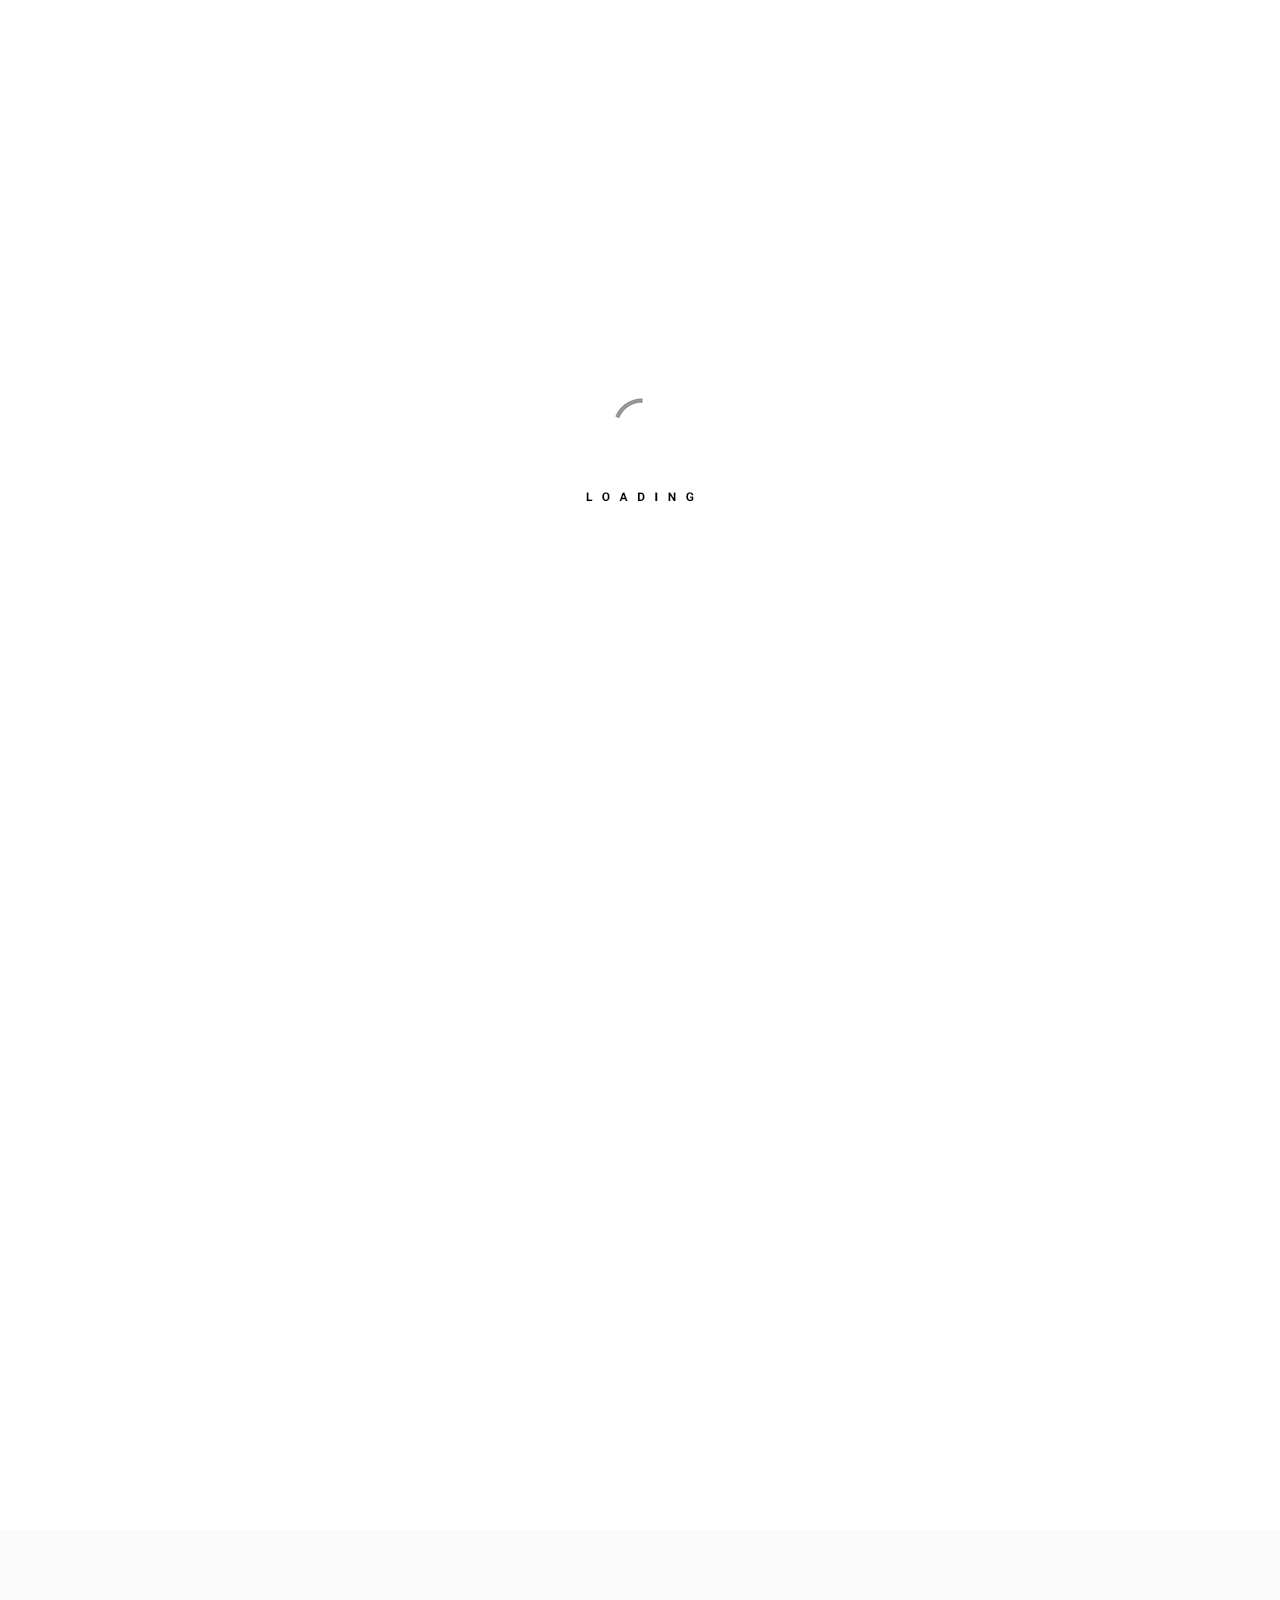
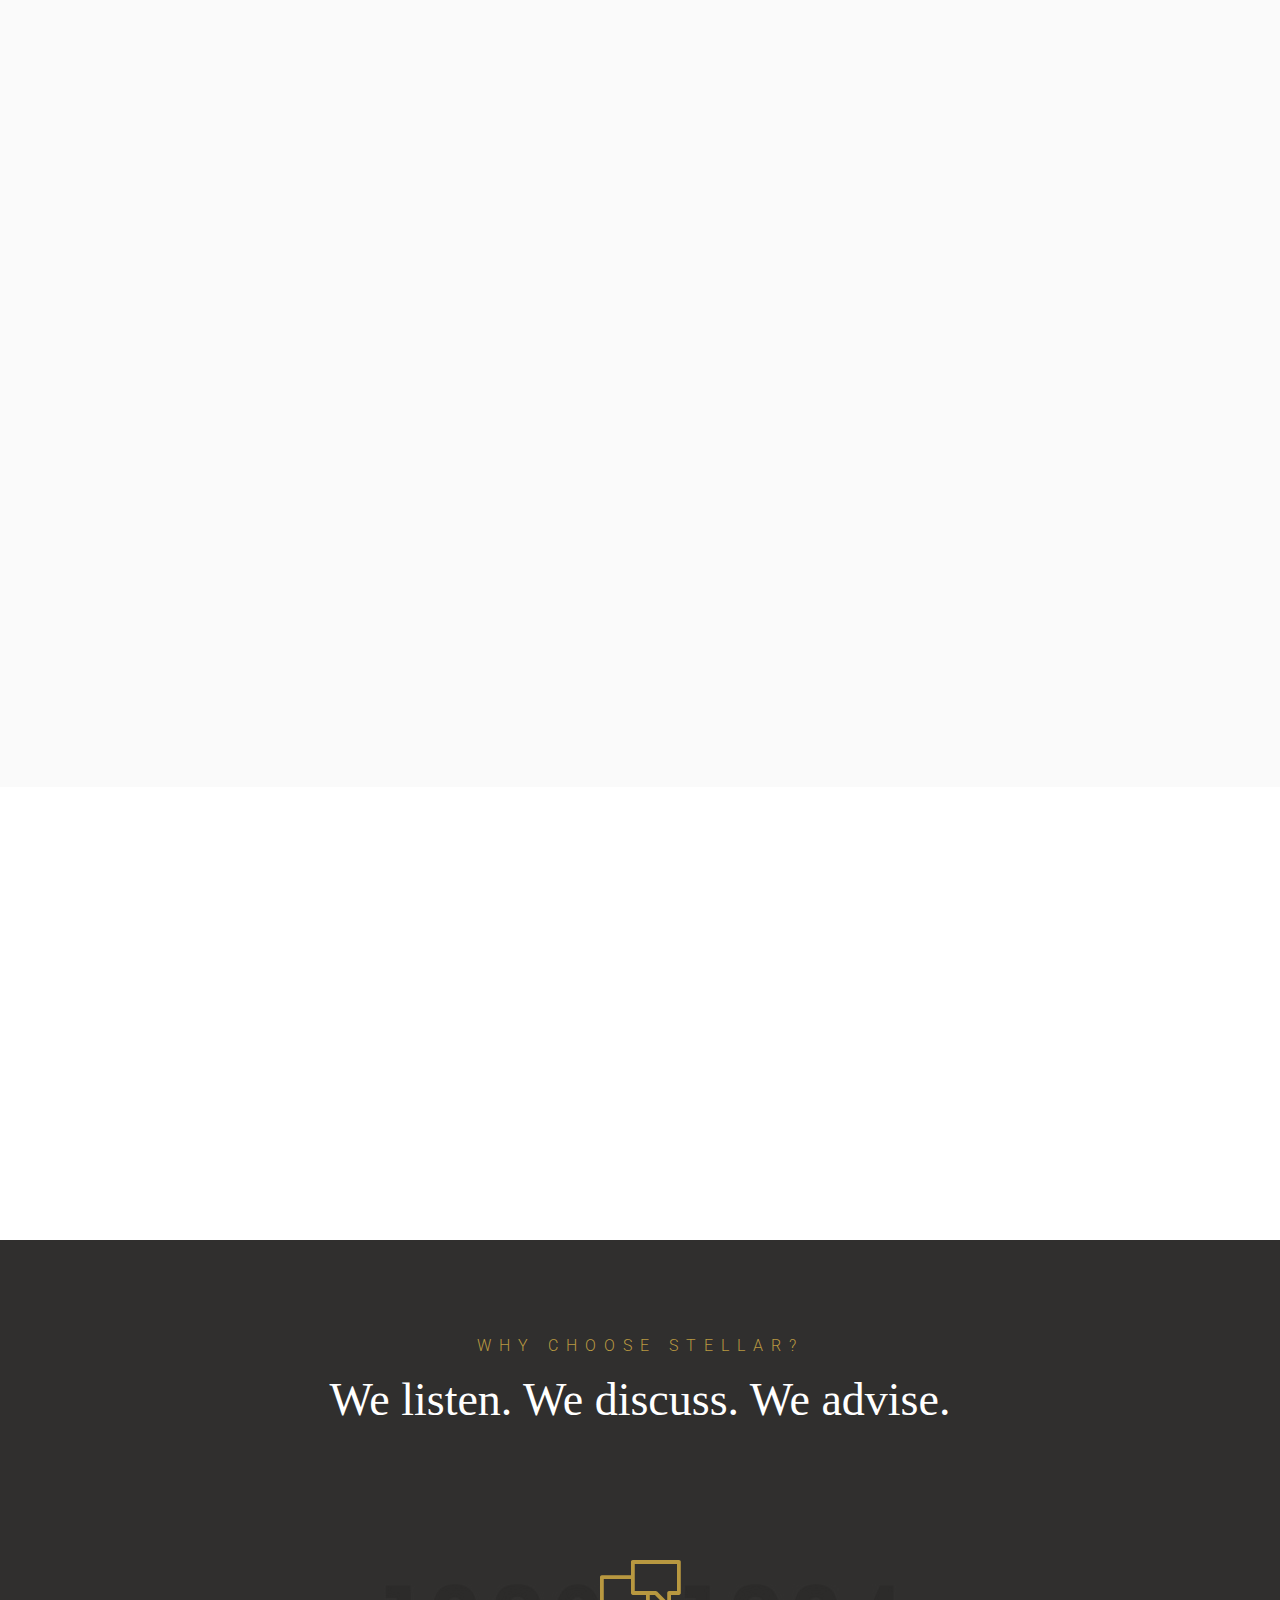
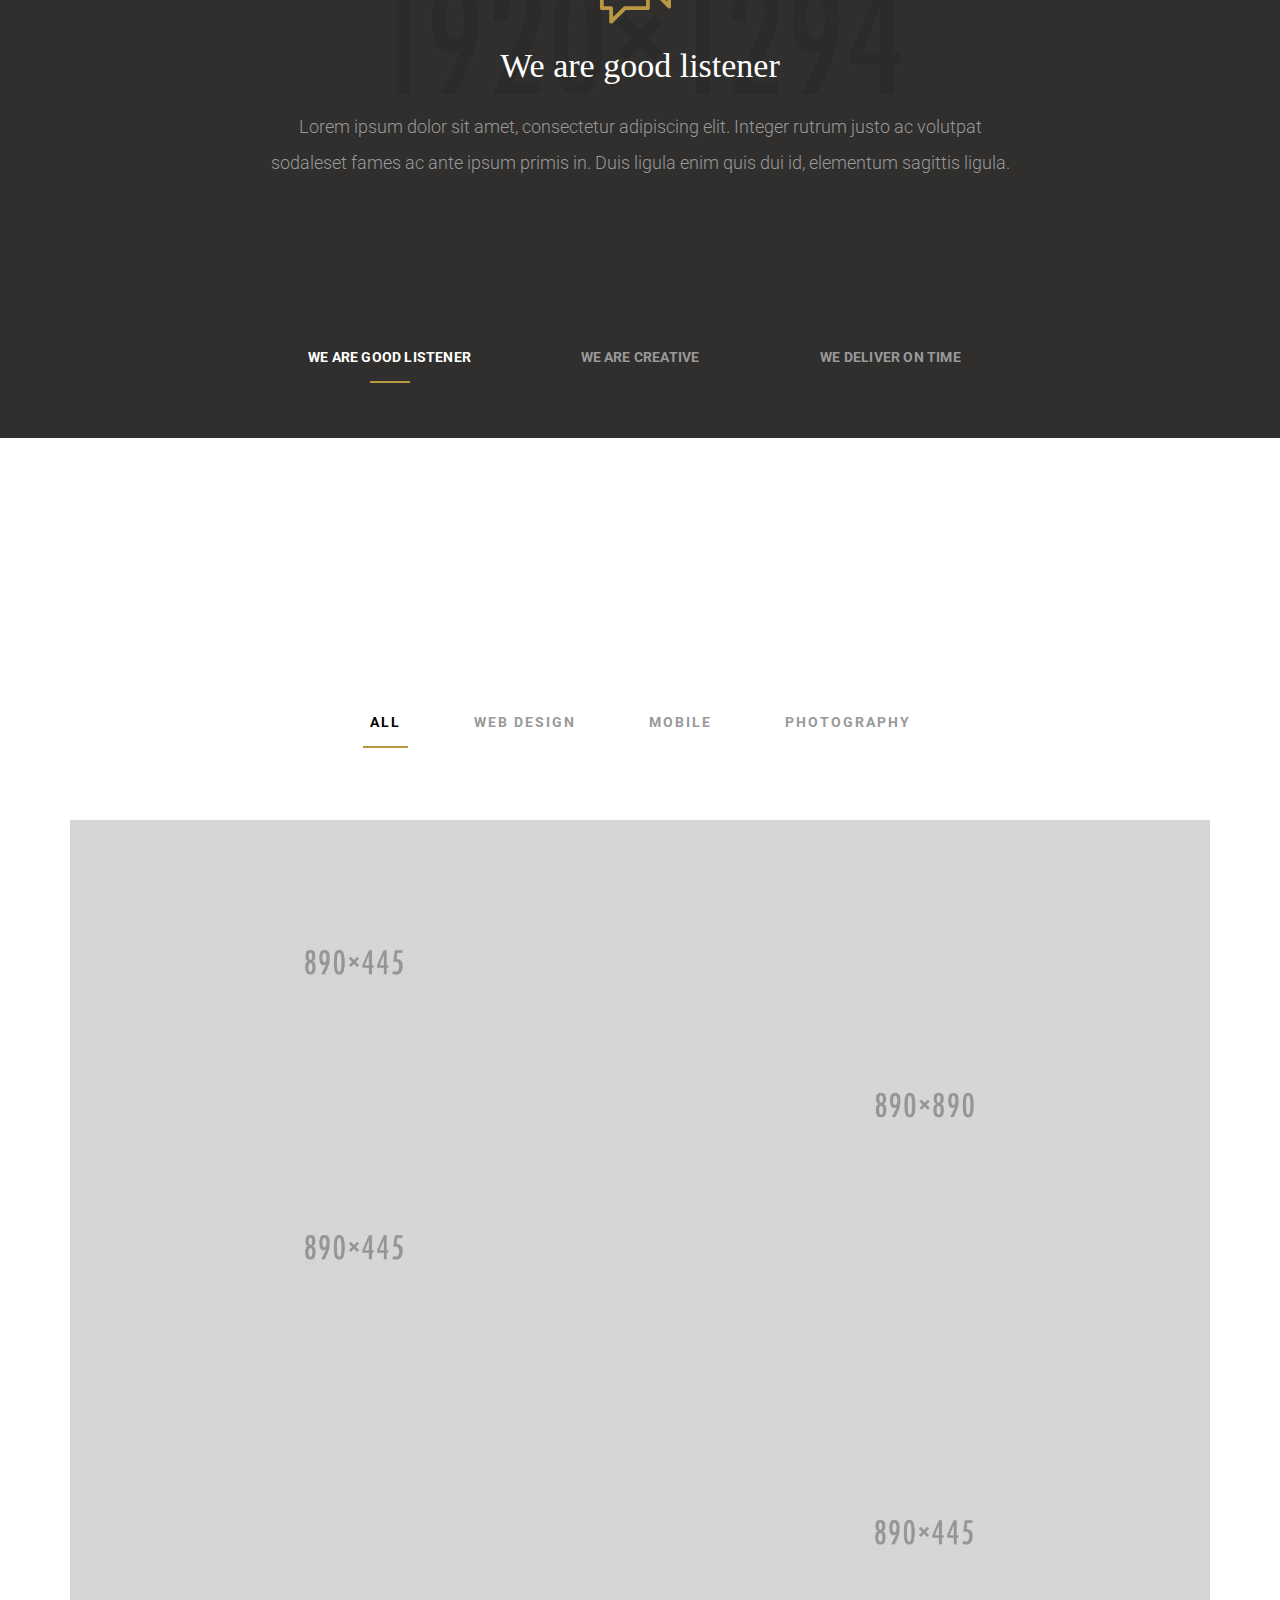
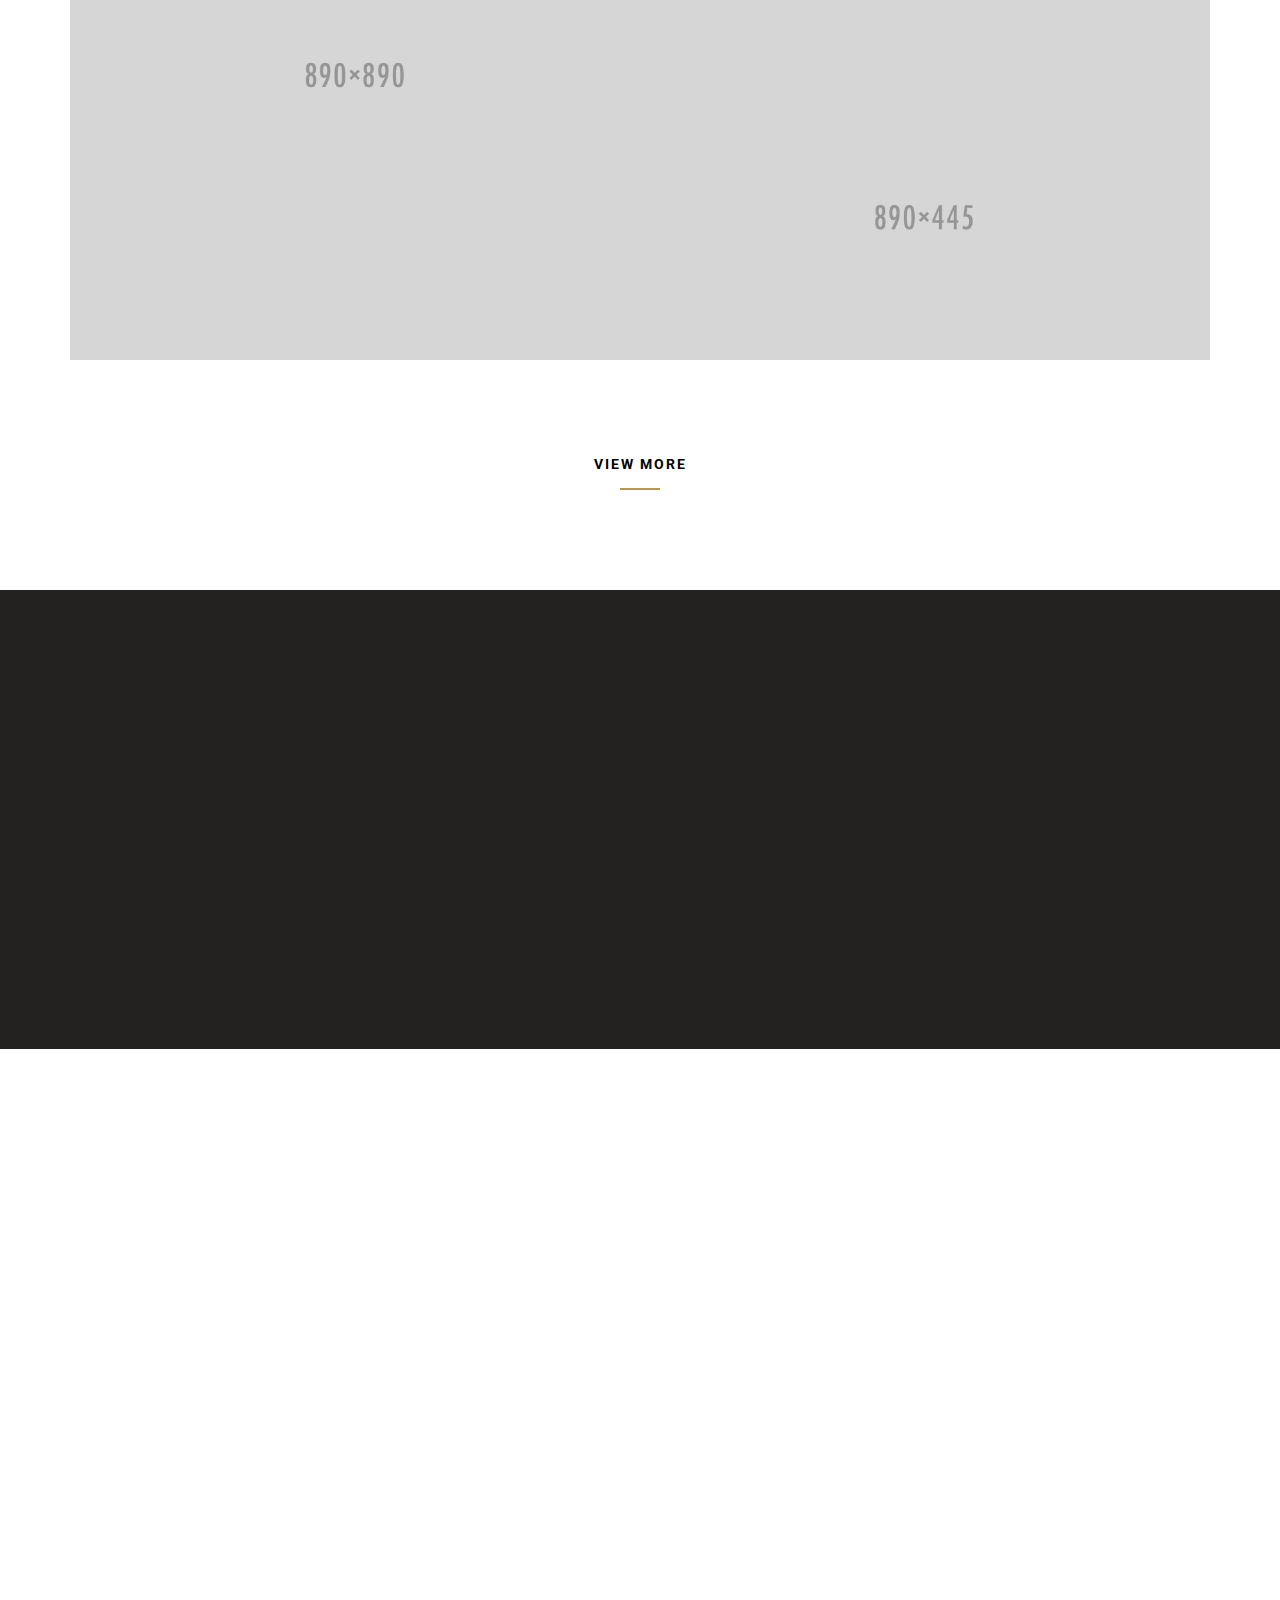
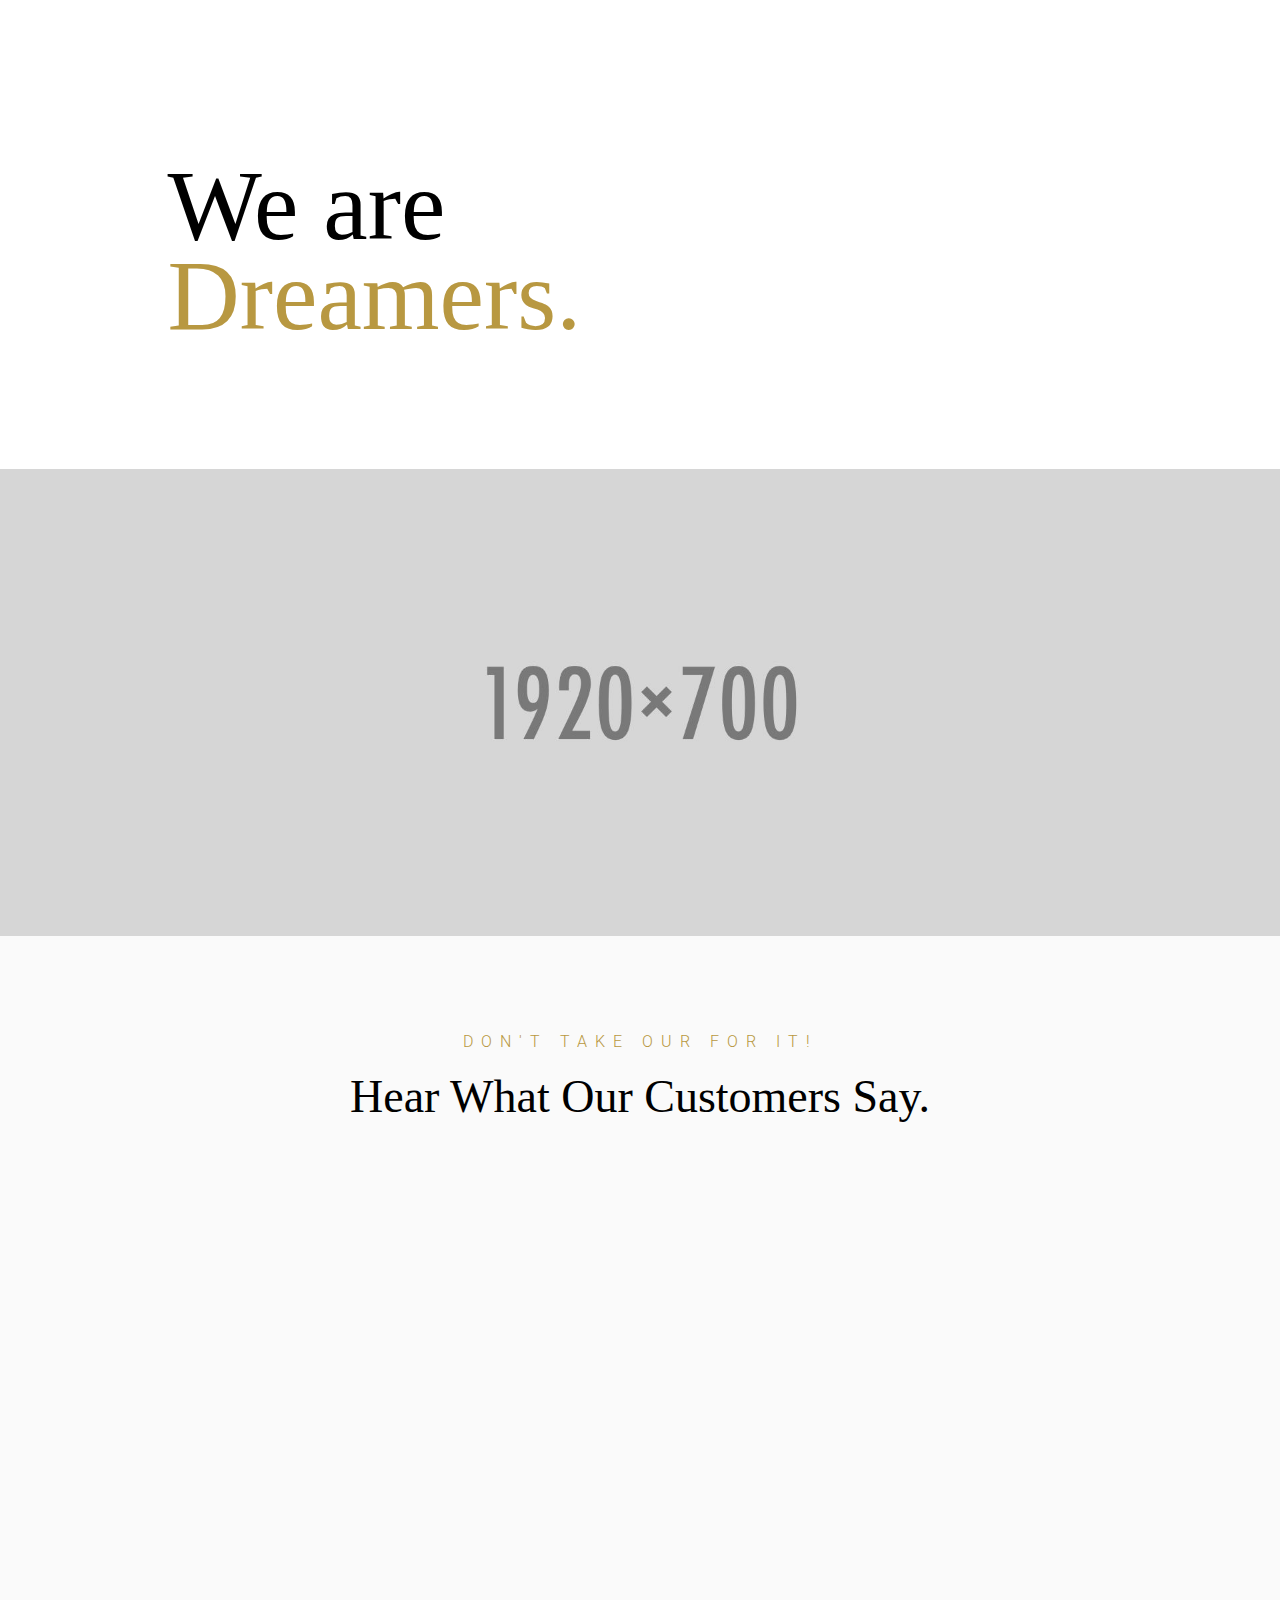
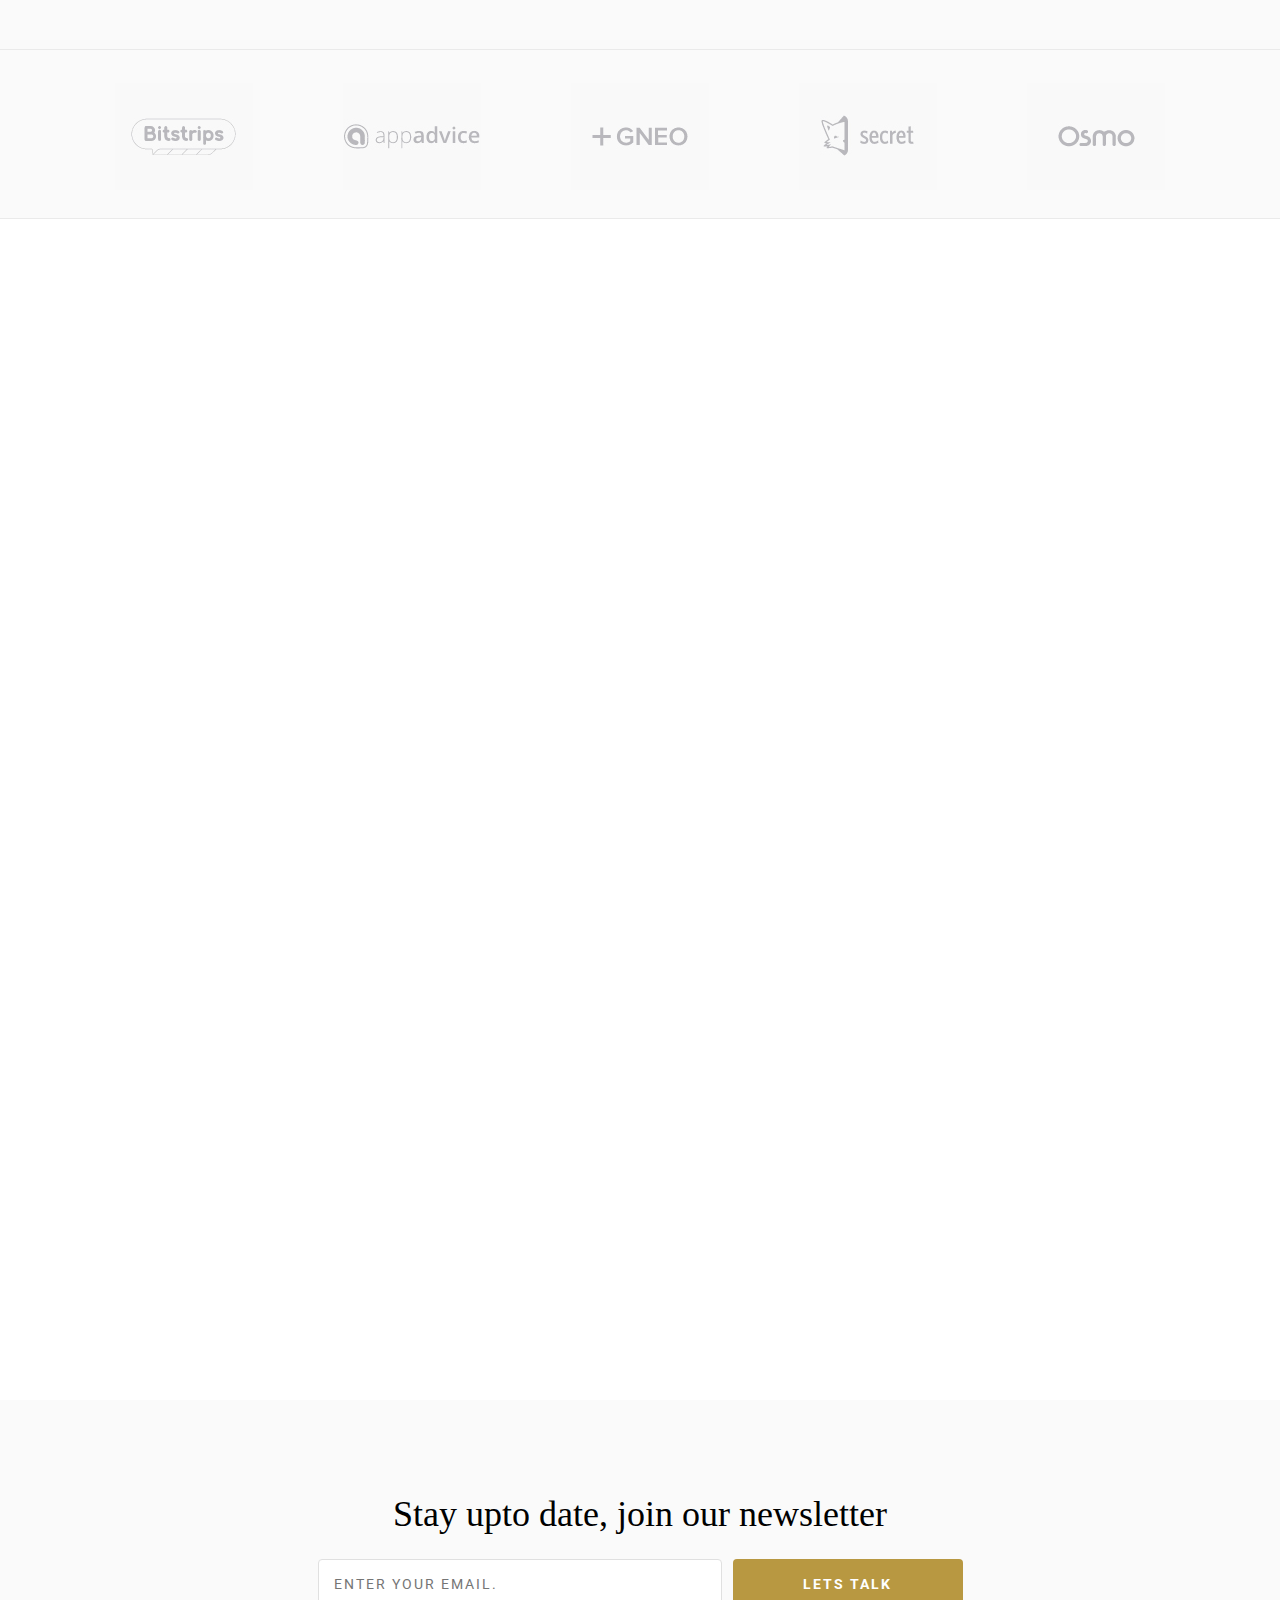
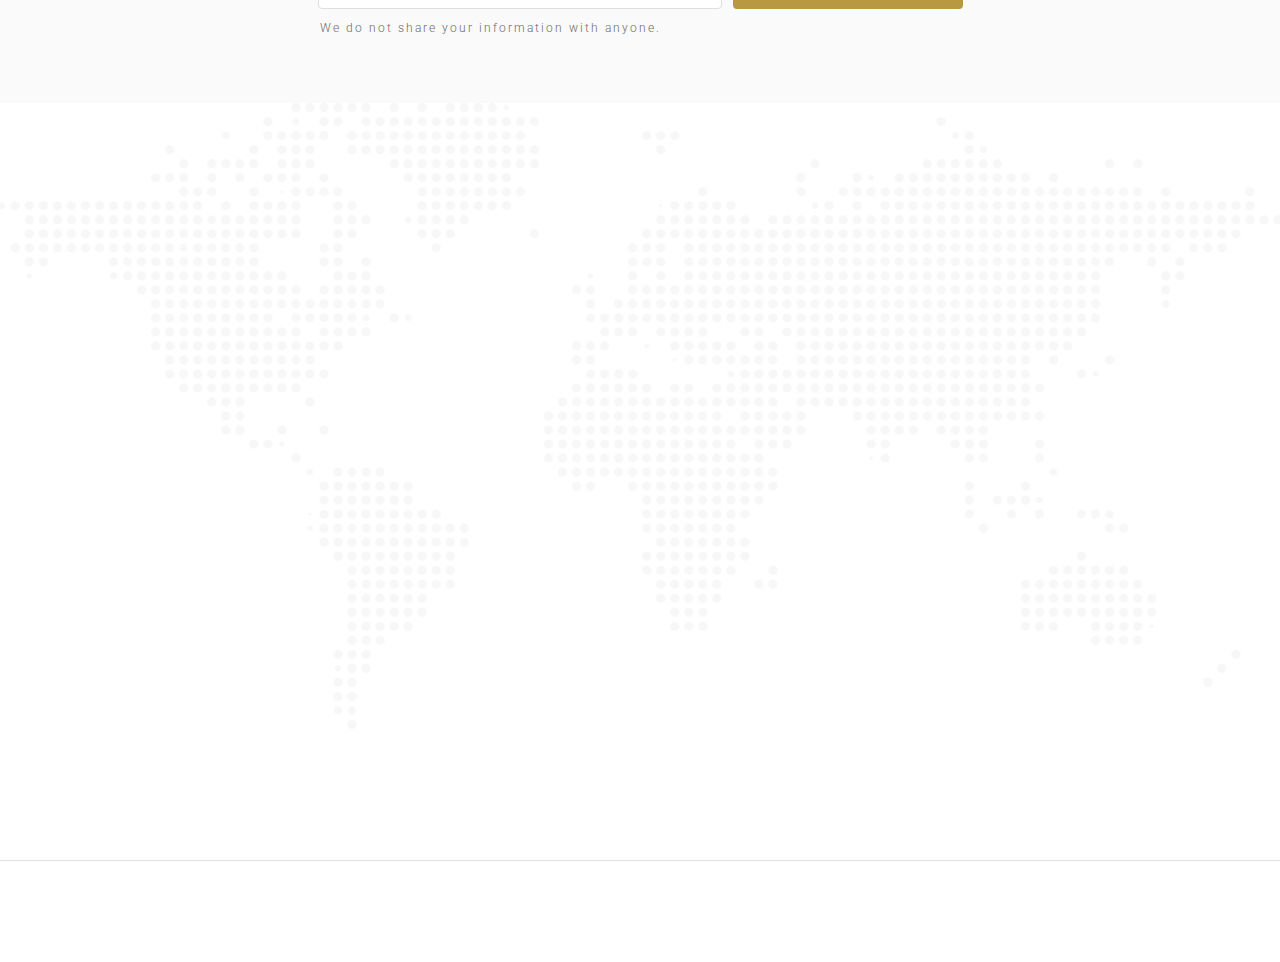
<file: index.html>
<!DOCTYPE html>
<html lang="en">
    <head>
        <title>Stellar - Creative & Agency Responsive HTML5 Template</title>
        <meta charset="UTF-8">
        <meta name="viewport" content="width=device-width, initial-scale=1">

        <!-- Include All CSS -->
        <link rel="stylesheet" type="text/css" href="css/bootstrap.css"/>
        <link rel="stylesheet" type="text/css" href="css/animate.css"/>
        <link rel="stylesheet" type="text/css" href="css/font-awesome.css"/>
        <link rel="stylesheet" type="text/css" href="css/fontello.css"/>
        <link rel="stylesheet" type="text/css" href="css/essential_icon.css"/>
        <link rel="stylesheet" type="text/css" href="css/prettyPhoto.css"/>
        <link rel="stylesheet" type="text/css" href="css/animate.css"/>
        <link rel="stylesheet" type="text/css" href="css/owl.carousel.css"/>
        <link rel="stylesheet" type="text/css" href="css/owl.transitions.css"/>
        <link rel="stylesheet" type="text/css" href="css/magnific-popup.css"/>
        <link rel="stylesheet" type="text/css" href="css/settings.css"/>
        <link rel="stylesheet" type="text/css" href="css/preset.css"/>
        <link rel="stylesheet" type="text/css" href="css/style.css"/>
        <link rel="stylesheet" type="text/css" href="css/blogpopup.css"/>
        <link rel="stylesheet" type="text/css" href="css/responsive.css"/>
        <!-- End Include All CSS -->

        <!-- Favicon Icon -->
        <link rel="icon"  type="image/png" href="images/favicons.png">
        <!-- Favicon Icon -->

        <!--[if lt IE 9]>
            <script src="js/html5shiv.js"></script>
            <script src="js/respond.min.js"></script>
        <![endif]--> 
    </head>
    <body>
        <!-- Loader -->
        <div class="preloader">
            <img src="images/spinningwheel.gif" alt=""/>
        </div>
        <!-- Loader -->
        <div id="page" class="animat">
            <header class="header home2">
                <div class="sideMenuArea verticalMenu">
                    <a href="#" class="closeBtn">&times;</a>
                    <div class="logo">
                        <a href="index.html"><img src="images/favicons.png"></a>
                    </div>
                    <nav class="mainMenu">
                        <ul>
                            <li class="active scroll has-child">
                                <a href="#home">Home</a>
                                <ul>
                                    <li><a href="index.html">Home Minimal</a></li>
                                    <li><a href="index2.html">Home Agency</a></li>
                                    <li><a href="index3.html">Home diagonal</a></li>
                                </ul>
                            </li>
                            <li class="scroll"><a href="#features">Features</a></li>
                            <li class="scroll has-child">
                                <a href="#portfolio">Portfolio</a>
                                <ul>
                                    <li><a href="singlefolio.html">Single Portfolio</a></li>
                                </ul>
                            </li>
                            <li class="scroll"><a href="#team">Team</a></li>
                            <li class="scroll has-child">
                                <a href="#blog">Blog</a>
                                <ul>
                                    <li><a href="blog.html">Blog Listing</a></li>
                                    <li><a href="singleblog.html">Single Blog</a></li>
                                </ul>
                            </li>
                            <li class="scroll"><a href="#contact">Contact</a></li>
                        </ul>
                    </nav>
                    <div class="clearfix"></div>
                    <div class="headerSocial">
                        <a class="fac" href="#"><i class="fa fa-facebook"></i></a>
                        <a class="ins" href="#"><i class="fa fa-instagram"></i></a>
                        <a class="lin" href="#"><i class="fa fa-linkedin"></i></a>
                        <a class="goo" href="#"><i class="fa fa-google-plus"></i></a>
                        <a class="twi" href="#"><i class="fa fa-twitter"></i></a>
                        <a class="dri" href="#"><i class="fa fa-dribbble"></i></a>
                    </div>
                </div>
                <div class="container">
                    <div class="row">
                        <div class="col-lg-3 col-sm-3">
                            <div class="logo">
                                <a href="index.html"><img src="images/gview.png"></a>
                            </div>
                        </div>
                        <div class="col-lg-9 col-sm-9 horizontalmenu">
                            <div class="menuButtons2 hidden-lg hidden-md hidden-sm hidden">
                                <a href="#">
                                    <img src="images/nav.png" alt=""/>
                                    <img class="hovImg2" src="images/navActive.png" alt=""/>
                                </a>
                            </div>
                            <nav class="mainMenu">
                                <ul>
                                    <li class="active scroll has-child">
                                        <a href="#home">Home</a>
                                        <ul>
                                            <li><a href="index.html">Home Minimal</a></li>
                                            <li><a href="index2.html">Home Agency</a></li>
                                            <li><a href="index3.html">Home diagonal</a></li>
                                        </ul>  
                                    </li>
                                    <li class="scroll"><a href="#features">Features</a></li>
                                    <li class="scroll has-child">
                                        <a href="#portfolio">Portfolio</a>
                                        <ul>
                                            <li><a href="singlefolio.html">Single Portfolio</a></li>
                                        </ul>
                                    </li>
                                    <li class="scroll"><a href="#team">Team</a></li>
                                    <li class="scroll has-child">
                                        <a href="#blog">Blog</a>
                                        <ul>
                                            <li><a href="blog.html">Blog Listing</a></li>
                                            <li><a href="singleblog.html">Single Blog</a></li>
                                        </ul>
                                    </li>
                                    <li class="scroll"><a href="#contact">Contact</a></li>
                                </ul>
                                <div class="menuButtons">
                                    <a href="#">
                                        <img src="images/nav.png" alt=""/>
                                        <img class="hovImg" src="images/navActive.png" alt=""/>
                                    </a>
                                </div>
                            </nav>
                        </div>
                    </div>
                </div>

            </header>
            <section class="banner2" id="home">
                <div class="mainSlider">
                    <div class="tp-banner1">
                        <ul>
                            <li data-transition="cube" data-slotamount="7" data-masterspeed="500" >
                                <img src="images/slide/1.jpg" alt="ThemeWar Eovo" data-bgfit="cover" data-bgposition="center center" data-bgrepeat="no-repeat">
                                <div class="tp-caption sfb text-right homeOneSlider"
                                     data-x="center"
                                     data-hoffset="0"
                                     data-y="360"
                                     data-voffset="0"
                                     data-speed="800"
                                     data-start="1200"
                                     data-easing="Power4.easeOut">
                                    <div class="slid2s">
                                        <h2>We Design Websites</h2>
                                    </div>
                                </div>
                                <div class="tp-caption sfb text-right homeOneSlider"
                                     data-x="center"
                                     data-hoffset="0"
                                     data-y="402"
                                     data-voffset="0"
                                     data-speed="1000"
                                     data-start="1500"
                                     data-easing="Power4.easeOut">
                                    <div class="slid2s">
                                        <h1>That Works</h1>
                                    </div>
                                </div>
                            </li>
                            <li data-transition="slotzoom-horizontal" data-slotamount="7" data-masterspeed="500" >
                                <img src="images/slide/2.jpg" alt="ThemeWar Eovo" data-bgfit="cover" data-bgposition="center center" data-bgrepeat="no-repeat">
                                <div class="tp-caption sfb text-right homeOneSlider"
                                     data-x="center"
                                     data-hoffset="0"
                                     data-y="360"
                                     data-voffset="0"
                                     data-speed="800"
                                     data-start="1200"
                                     data-easing="Power4.easeOut">
                                    <div class="slid2s">
                                        <h2>We Develop Websites</h2>
                                    </div>
                                </div>
                                <div class="tp-caption sfb text-right homeOneSlider"
                                     data-x="center"
                                     data-hoffset="0"
                                     data-y="402"
                                     data-voffset="0"
                                     data-speed="1000"
                                     data-start="1500"
                                     data-easing="Power4.easeOut">
                                    <div class="slid2s">
                                        <h1>That Nice</h1>
                                    </div>                                     
                                </div>                         
                            </li>
                            <li data-transition="curtain-1" data-slotamount="7" data-masterspeed="500" >
                                <img src="images/slide/3.jpg" alt="ThemeWar Eovo" data-bgfit="cover" data-bgposition="center center" data-bgrepeat="no-repeat">
                                <div class="tp-caption sfb text-right homeOneSlider"
                                     data-x="center"
                                     data-hoffset="0"
                                     data-y="360"
                                     data-voffset="0"
                                     data-speed="800"
                                     data-start="1200"
                                     data-easing="Power4.easeOut">
                                    <div class="slid2s">
                                        <h2>We Create Idea</h2>
                                    </div>
                                </div>
                                <div class="tp-caption sfb text-right homeOneSlider"
                                     data-x="center"
                                     data-hoffset="0"
                                     data-y="402"
                                     data-voffset="0"
                                     data-speed="1000"
                                     data-start="1500"
                                     data-easing="Power4.easeOut">
                                    <div class="slid2s">
                                        <h1>It's Awesome</h1>
                                    </div>
                                </div>
                            </li>
                        </ul>
                    </div>
                </div>

                <div class="sllearnMore text-center">
                    <a href="#features" class="scrolls learnMoreButton2">Learn More</a>
                </div>
            </section>
            <section class="comonSection welcome2">
                <div class="container">
                    <div class="row">
                        <div class="col-lg-12 text-center wow fadeInUp" data-wow-duration="700ms" data-wow-delay="300ms">
                            <h2 class="sectionTitle2">
                                <small>Welcome to stellar agency</small>
                                We craft beautiful websites.
                            </h2>
                        </div>
                    </div>
                    <div class="row">
                        <div class="col-lg-5 col-lg-offset-1 wow fadeInUp" data-wow-duration="700ms" data-wow-delay="300ms">
                            <p class="welP">
                                Lorem ipsum dolor sit amet, consectetur adipiscing elit. Integer rutrum justo ac 
                                volutpat sodaleset malesuada fames ac ante ipsum primis in faucibus. Duis 
                                ligula enim, auctor quis dui id, elementum sagittis ligula. 
                            </p>
                        </div>
                        <div class="col-lg-5 wow fadeInUp" data-wow-duration="700ms" data-wow-delay="350ms">
                            <p class="welP">
                                Class aptent taciti sociosqu ad litora torquent per conubia nostra, per 
                                inceptos himenaeos. Pellentesque vel fermentum. Donec ullamcorper 
                                dui bibendum. Praesent velit elit, placerat at lorem sagittis, 
                                ullamcorper sem. 
                            </p>
                        </div>
                    </div>
                    <div class="row wel2Row">
                        <div class="col-lg-12 text-center wow fadeInUp" data-wow-duration="700ms" data-wow-delay="300ms">
                            <a href="#" class="learnMoreButton2">
                                Learn more about us
                            </a>
                        </div>
                    </div>
                </div>
            </section>
            <section class="comonSection features" id="features">
                <div class="halfImg wow fadeInUp" data-wow-duration="700ms" data-wow-delay="300ms">
                    <img src="images/bg/features.jpg" alt=""/>
                </div>
                <div class="container">
                    <div class="row">
                        <div class="col-lg-6 col-sm-12 pull-right">
                            <h2 class="sectionTitle2 wow fadeInUp" data-wow-duration="700ms" data-wow-delay="300ms">
                                <small>What we do</small>
                                We do it best
                            </h2>
                            <p class="subTitle wow fadeInUp" data-wow-duration="700ms" data-wow-delay="350ms">
                                We design identity systems, digital platforms and brand
                                that engage today’s consumer.
                            </p>
                            <div class="row">
                                <div class="col-lg-6 col-sm-6 wow fadeInUp" data-wow-duration="700ms" data-wow-delay="300ms">
                                    <div class="iconBox iconBox2 text-left">
                                        <i class="esen-Computer"></i>
                                        <h5>Web Design</h5>
                                        <p>
                                            Lorem ipsum dolor sit amet, consectetur adipiscing elit.
                                            Integer rutrum justo ac volutpat sodales. 
                                        </p>
                                    </div>
                                </div>
                                <div class="col-lg-6 col-sm-6 wow fadeInUp" data-wow-duration="700ms" data-wow-delay="350ms">
                                    <div class="iconBox iconBox2 text-left">
                                        <i class="esen-CreateNew"></i>
                                        <h5>Development</h5>
                                        <p>
                                            Lorem ipsum dolor sit amet, consectetur adipiscing elit.
                                            Integer rutrum justo ac volutpat sodales. 
                                        </p>
                                    </div>
                                </div>
                                <div class="col-lg-6 col-sm-6 wow fadeInUp" data-wow-duration="700ms" data-wow-delay="400ms">
                                    <div class="iconBox iconBox2 text-left noMarginBottom">
                                        <i class="esen-Phone"></i>
                                        <h5>Mobile</h5>
                                        <p>
                                            Lorem ipsum dolor sit amet, consectetur adipiscing elit.
                                            Integer rutrum justo ac volutpat sodales. 
                                        </p>
                                    </div>
                                </div>
                                <div class="col-lg-6 col-sm-6 wow fadeInUp" data-wow-duration="700ms" data-wow-delay="450ms">
                                    <div class="iconBox iconBox2 text-left noMarginBottom">
                                        <i class="esen-Camera"></i>
                                        <h5>Photography</h5>
                                        <p>
                                            Lorem ipsum dolor sit amet, consectetur adipiscing elit.
                                            Integer rutrum justo ac volutpat sodales. 
                                        </p>
                                    </div>
                                </div>
                            </div>
                        </div>
                    </div>
                </div>
            </section>
            <section class="comonSection funfacts2 ffSection">
                <div class="container">
                    <div class="row">
                        <div class="col-lg-3 col-sm-3 text-left wow fadeInUp" data-wow-duration="700ms" data-wow-delay="300ms">
                            <h2 class="sectionTitle2">
                                <small>Our Approach</small>
                                Design. Develop. Deploy.
                            </h2>
                        </div>
                        <div class="col-lg-3 col-sm-3 wow fadeInUp" data-wow-duration="700ms" data-wow-delay="350ms">
                            <div class="counters counters2 text-center">
                                <i class="esen-BrowserWindow"></i>
                                <h2 class="timer" data-counter="452">452</h2>
                                <h4>Website Launched</h4>
                            </div>
                        </div>
                        <div class="col-lg-3 col-sm-3 wow fadeInUp" data-wow-duration="700ms" data-wow-delay="400ms">
                            <div class="counters counters2 text-center">
                                <i class="esen-Clock"></i>
                                <h2 class="timer" data-counter="1250">1,250</h2>
                                <h4>working Hours</h4>
                            </div>
                        </div>
                        <div class="col-lg-3 col-sm-3 wow fadeInUp" data-wow-duration="700ms" data-wow-delay="450ms">
                            <div class="counters counters2 text-center">
                                <i class="esen-Users"></i>
                                <h2 class="timer" data-counter="524">524</h2>
                                <h4>Satisfied Clients</h4>
                            </div>
                        </div>
                    </div>
                </div>
            </section>
            <section class="comonSection whychoose overlay">
                <div class="container">
                    <div class="row">
                        <div class="col-lg-12 text-center">
                            <h2 class="sectionTitle2 white">
                                <small>Why choose Stellar?</small>
                                We listen. We discuss. We advise.
                            </h2>
                        </div>
                    </div>
                    <div class="row">
                        <div class="col-lg-8 col-lg-offset-2">
                            <div class="bootsTab">
                                <div class="tab-content">
                                    <div role="tabpanel" class="tab-pane fade in active" id="wagl">
                                        <div class="itemContent text-center">
                                            <i class="esen-Conversation"></i>
                                            <h2>We are good listener</h2>
                                            <p>
                                                Lorem ipsum dolor sit amet, consectetur adipiscing elit. Integer rutrum justo ac 
                                                volutpat sodaleset fames ac ante ipsum primis in. Duis ligula enim quis dui id,
                                                elementum sagittis ligula.
                                            </p>
                                        </div>
                                    </div>
                                    <div role="tabpanel" class="tab-pane fade" id="wac">
                                        <div class="itemContent text-center">
                                            <i class="esen-CreateNew"></i>
                                            <h2>We are creative</h2>
                                            <p>
                                                Lorem ipsum dolor sit amet, consectetur adipiscing elit. Integer rutrum justo ac 
                                                volutpat sodaleset fames ac ante ipsum primis in. Duis ligula enim quis dui id,
                                                elementum sagittis ligula.
                                            </p>
                                        </div>
                                    </div>
                                    <div role="tabpanel" class="tab-pane fade" id="wdot">
                                        <div class="itemContent text-center">
                                            <i class="esen-Clock"></i>
                                            <h2>We deliver on time</h2>
                                            <p>
                                                Lorem ipsum dolor sit amet, consectetur adipiscing elit. Integer rutrum justo ac 
                                                volutpat sodaleset fames ac ante ipsum primis in. Duis ligula enim quis dui id,
                                                elementum sagittis ligula.
                                            </p>
                                        </div>
                                    </div>
                                </div>
                                <ul class="stellarTab" role="tablist">
                                    <li role="presentation" class="active"><a href="#wagl" aria-controls="wagl" role="tab" data-toggle="tab">We are good listener</a></li>
                                    <li role="presentation"><a href="#wac" aria-controls="wac" role="tab" data-toggle="tab">We are creative</a></li>
                                    <li role="presentation"><a href="#wdot" aria-controls="wdot" role="tab" data-toggle="tab">We deliver on time</a></li>
                                </ul>
                            </div>
                        </div>
                    </div>
                </div>
            </section>
            <section class="comonSection portfolios2" id="portfolio">
                <div class="container">
                    <div class="row">
                        <div class="col-lg-12 text-center wow fadeInUp" data-wow-duration="700ms" data-wow-delay="300ms">
                            <h2 class="sectionTitle2">
                                <small>Recent Case studies</small>
                                What we have done so far.
                            </h2>
                        </div>
                    </div>
                    <div class="row">
                        <div class="col-lg-12">
                            <div class="folioNav folioNav2">
                                <ul id="filter">
                                    <li class="active" data-group="all">All</li>
                                    <li data-group="webdesign">Web Design</li>
                                    <li data-group="mobile">Mobile</li>
                                    <li data-group="photography">Photography</li>
                                </ul>
                            </div>
                        </div>
                    </div>
                </div>
                <div class="folioGrid2" id="folioGrid2">
                    <div class="folioItem2" data-groups='["all", "photography", "mobile"]'>
                        <img src="images/folio/p1.jpg" alt=""/>
                        <div class="fI2Hover">
                            <div class="fI2content">
                                <h2><a href="singlefolio.html">Photography Website</a></h2>
                                <div class="fI2Cats">
                                    <a href="#">Photography</a><span>/</span><a href="#">Mobile</a>
                                </div>
                            </div>
                        </div>
                    </div>
                    <div class="folioItem2" data-groups='["all", "webdesign", "mobile"]'>
                        <img src="images/folio/p2.jpg" alt=""/>
                        <div class="fI2Hover">
                            <div class="fI2content">
                                <h2><a href="singlefolio.html">Cooking Website</a></h2>
                                <div class="fI2Cats">
                                    <a href="#">Photography</a><span>/</span><a href="#">Development</a>
                                </div>
                            </div>
                        </div>
                    </div>
                    <div class="folioItem2" data-groups='["all", "mobile", "photography"]'>
                        <img src="images/folio/p3.jpg" alt=""/>
                        <div class="fI2Hover">
                            <div class="fI2content">
                                <h2><a href="singlefolio.html">Agency Website</a></h2>
                                <div class="fI2Cats">
                                    <a href="#">Photography</a><span>/</span><a href="#">Mobile</a>
                                </div>
                            </div>
                        </div>
                    </div>
                    <div class="folioItem2" data-groups='["all", "webdesign"]'>
                        <img src="images/folio/p4.jpg" alt=""/>
                        <div class="fI2Hover">
                            <div class="fI2content">
                                <h2><a href="singlefolio.html">Agency Website</a></h2>
                                <div class="fI2Cats">
                                    <a href="#">Photography</a><span>/</span><a href="#">Mobile</a>
                                </div>
                            </div>
                        </div>
                    </div>
                    <div class="folioItem2" data-groups='["all", "webdesign"]'>
                        <img src="images/folio/p5.jpg" alt=""/>
                        <div class="fI2Hover">
                            <div class="fI2content">
                                <h2><a href="singlefolio.html">Agency Website</a></h2>
                                <div class="fI2Cats">
                                    <a href="#">Photography</a><span>/</span><a href="#">Mobile</a>
                                </div>
                            </div>
                        </div>
                    </div>
                    <div class="folioItem2" data-groups='["all", "webdesign"]'>
                        <img src="images/folio/p6.jpg" alt=""/>
                        <div class="fI2Hover">
                            <div class="fI2content">
                                <h2><a href="singlefolio.html">Agency Website</a></h2>
                                <div class="fI2Cats">
                                    <a href="#">Photography</a><span>/</span><a href="#">Mobile</a>
                                </div>
                            </div>
                        </div>
                    </div>
                </div>
                <div class="container">
                    <div class="row">
                        <div class="col-lg-12 text-center marginFolioMores">
                            <a class="learnMoreButton2" href="#">
                                View More
                            </a>
                        </div>
                    </div>
                </div>
            </section>
            <section class="comonSection callToAction2">
                <div class="container">
                    <div class="row">
                        <div class="col-lg-12 text-center wow fadeInUp" data-wow-duration="700ms" data-wow-delay="300ms">
                            <div class="callToActionContent2 text-center">
                                <h5>Work with us</h5>
                                <h1>Impressed?</h1>
                                <h3 class="white">Tell us about your next big idea!</h3>
                                <a href="#" class="stellarButton">Lets Talk</a>
                            </div>
                        </div>
                    </div>
                </div>
            </section>
            <section class="comonSection" id="team">
                <div class="container">
                    <div class="row">
                        <div class="col-lg-12 text-center wow fadeInUp" data-wow-duration="700ms" data-wow-delay="300ms">
                            <h2 class="sectionTitle2">
                                <small>Meet the team</small>
                                People busy making your dream a reality.
                            </h2>
                        </div>
                    </div>
                </div>
                <div class="container-fluid">
                    <div class="row">
                        <div class="col-lg-12 text-center team2row">
                            <div class="singleTeam2 wow fadeInUp" data-wow-duration="700ms" data-wow-delay="300ms">
                                <img src="images/team/1.jpg" alt=""/>
                                <div class="teamHoverContent"></div>
                                <div class="teamDetails">
                                    <a href="#">Billy C.</a>
                                    <span>Art Director</span>
                                </div>
                            </div><div class="singleTeam2 wow fadeInUp" data-wow-duration="700ms" data-wow-delay="350ms">
                                <img src="images/team/5.jpg" alt=""/>
                                <div class="teamHoverContent"></div>
                                <div class="teamDetails">
                                    <a href="#">Billy C.</a>
                                    <span>Art Director</span>
                                </div>
                            </div><div class="singleTeam2 wow fadeInUp" data-wow-duration="700ms" data-wow-delay="400ms">
                                <img src="images/team/2.jpg" alt=""/>
                                <div class="teamHoverContent"></div>
                                <div class="teamDetails">
                                    <a href="#">Billy C.</a>
                                    <span>Art Director</span>
                                </div>
                            </div><div class="singleTeam2 wow fadeInUp" data-wow-duration="700ms" data-wow-delay="450ms">
                                <img src="images/team/3.jpg" alt=""/>
                                <div class="teamHoverContent"></div>
                                <div class="teamDetails">
                                    <a href="#">Billy C.</a>
                                    <span>Art Director</span>
                                </div>
                            </div><div class="singleTeam2 hidden wow fadeInUp" data-wow-duration="700ms" data-wow-delay="500ms">
                                <img src="images/team/6.jpg" alt=""/>
                                <div class="teamHoverContent"></div>
                                <div class="teamDetails">
                                    <a href="#">Billy C.</a>
                                    <span>Art Director</span>
                                </div>
                            </div><div class="singleTeam2 hidden wow fadeInUp" data-wow-duration="700ms" data-wow-delay="600ms">
                                <img src="images/team/4.jpg" alt=""/>
                                <div class="teamHoverContent"></div>
                                <div class="teamDetails">
                                    <a href="#">Billy C.</a>
                                    <span>Art Director</span>
                                </div>
                            </div>
                        </div>
                    </div>
                </div>
            </section>
            <section class="comonSection infoSection">
                <div class="container">
                    <div class="row">
                        <div class="col-lg-5 col-lg-offset-1">
                            <h1 class="biggerHeading">We are <span>Dreamers.</span></h1>
                        </div>
                        <div class="col-lg-5 wow fadeInUp" data-wow-duration="700ms" data-wow-delay="400ms">
                            <p class="infoP">
                                Lorem ipsum dolor sit amet, consectetur adip iscing elit. Integer
                                rutrum justo ac volut pat primis in. Duis ligula enim quis dui id 
                                elem entum sagittis ligula.
                            </p>
                        </div>
                    </div>
                </div>
            </section>
            <section class="comonSection gallery">
                <div class="galImg">
                    <img src="images/gallery/gal.jpg" alt=""/>
                </div>
            </section>
            <div class="clearfix"></div>
            <section class="comonSection testimonial2">
                <div class="container">
                    <div class="row">
                        <div class="col-lg-12 text-center">
                            <h2 class="sectionTitle2">
                                <small>Don't take our for it!</small>
                                Hear What Our Customers Say.
                            </h2>
                        </div>
                    </div>
                    <div class="row">
                        <div class="col-lg-8 col-lg-offset-2 wow fadeInUp" data-wow-duration="700ms" data-wow-delay="300ms">
                            <div id="testimonialSlider2" class="carousel slide" data-ride="carousel">
                                <div class="carousel-inner">
                                    <div class="item active">
                                        <div class="testiItem testiItem2">
                                            <p>
                                                <span>“</span> Thanks so much for the awesome customer service. So many companies, large and small, 
                                                have a lot to learn from you. Great job! <span>”</span>
                                            </p>
                                        </div>
                                    </div>
                                    <div class="item">
                                        <div class="testiItem testiItem2">
                                            <p>
                                                <span>“</span> Thanks so much for the awesome customer service. So many companies, large and small, 
                                                have a lot to learn from you. Great job! <span>”</span>
                                            </p>
                                        </div>
                                    </div>
                                    <div class="item">
                                        <div class="testiItem testiItem2">
                                            <p>
                                                <span>“</span> Thanks so much for the awesome customer service. So many companies, large and small, 
                                                have a lot to learn from you. Great job! <span>”</span>
                                            </p>
                                        </div>
                                    </div>
                                    <div class="item">
                                        <div class="testiItem testiItem2">
                                            <p>
                                                <span>“</span> Thanks so much for the awesome customer service. So many companies, large and small, 
                                                have a lot to learn from you. Great job! <span>”</span>
                                            </p>
                                        </div>
                                    </div>
                                </div>
                                <ol class="carousel-indicators">
                                    <li data-target="#testimonialSlider2" data-slide-to="0" class="active">
                                        <img src="images/testimonial/1.png" alt=""/>
                                        <h5>Rebecca Matthews</h5>
                                        <h6>CEo-nasfactor.com</h6>
                                    </li>
                                    <li data-target="#testimonialSlider2" data-slide-to="1">
                                        <img src="images/testimonial/2.png" alt=""/>
                                        <h5>Rebecca Matthews</h5>
                                        <h6>CEo - nasfactor.com</h6>
                                    </li>
                                    <li data-target="#testimonialSlider2" data-slide-to="2">
                                        <img src="images/testimonial/3.png" alt=""/>
                                        <h5>Rebecca Matthews</h5>
                                        <h6>CEo - nasfactor.com</h6>
                                    </li>
                                    <li data-target="#testimonialSlider2" data-slide-to="3">
                                        <img src="images/testimonial/4.png" alt=""/>
                                        <h5>Rebecca Matthews</h5>
                                        <h6>CEo - nasfactor.com</h6>
                                    </li>
                                </ol>
                            </div>
                        </div>
                    </div>
                </div>
            </section>
            <section class="comonSection clientSection">
                <div class="container">
                    <div class="row">
                        <div class="col-lg-12">
                            <div class="clients">
                                <img src="images/client/c1.png" alt=""/>
                            </div>
                            <div class="clients">
                                <img src="images/client/c2.png" alt=""/>
                            </div>
                            <div class="clients">
                                <img src="images/client/c3.png" alt=""/>
                            </div>
                            <div class="clients">
                                <img src="images/client/c4.png" alt=""/>
                            </div>
                            <div class="clients">
                                <img src="images/client/c5.png" alt=""/>
                            </div>
                        </div>
                    </div>
                </div>
            </section>
            <section class="comonSection blogSection2" id="blog">
                <div class="container">
                    <div class="row">
                        <div class="col-lg-12 text-center wow fadeInUp" data-wow-duration="700ms" data-wow-delay="300ms">
                            <h2 class="sectionTitle2">
                                <small>Whats new!</small>
                                Checkout our blog for updates.
                            </h2>
                        </div>
                    </div>
                </div>
                <div class="container-fluid text-center">
                    <div id="theGrid" class="main">
                        <section class="grid">
                            <div class="grid__item singleBlog2 text-center wow fadeInUp" data-wow-duration="700ms" data-wow-delay="300ms">
                                <div class="sbHeader">
                                    <h1 class="title title--preview"><a href="#">The Things we Lost in the Fire</a></h1>
                                </div>
                                <div class="sbMeta">
                                    <div class="loader"></div>
                                    <div class="sbCats"><a href="blog.html">Web Design</a></div>
                                    <div class="sbAuth">
                                        <a href="blog.html"><img src="images/blog/3.png" alt=""/></a>
                                    </div>
                                </div>
                                <div class="clearfix"></div>
                                <div class="sbFooter">
                                    <a href="singleblog.html" class="pull-left"><i class="esen-Calendar"></i>07 May</a>
                                    <a href="singleblog.html" class="pull-right sbflast"><i class="esen-Clock"></i>03 min read</a>
                                    <div class="clearfix"></div>
                                </div>
                                <div class="clearfix"></div>
                            </div>
                            <div class="grid__item singleBlog2 text-center wow fadeInUp" data-wow-duration="700ms" data-wow-delay="350ms">
                                <div class="sbHeader">
                                    <h1 class="title title--preview"><a href="#">What Happens in the Brain?</a></h1>
                                </div>
                                <div class="sbMeta">
                                    <div class="loader"></div>
                                    <div class="sbCats"><a href="blog.html">Development</a>, <a href="blog.html">Mobile</a></div>
                                    <div class="sbAuth">
                                        <a href="blog.html"><img src="images/blog/1.png" alt=""/></a>
                                    </div>
                                </div>
                                <div class="clearfix"></div>
                                <div class="sbFooter">
                                    <a href="singleblog.html" class="pull-left"><i class="esen-Calendar"></i>07 May</a>
                                    <a href="singleblog.html" class="pull-right sbflast"><i class="esen-Clock"></i>03 min read</a>
                                    <div class="clearfix"></div>
                                </div>
                                <div class="clearfix"></div>
                            </div>
                            <div class="grid__item singleBlog2 text-center wow fadeInUp" data-wow-duration="700ms" data-wow-delay="400ms">
                                <div class="sbHeader biggi">
                                    <h1 class="title title--preview"><a href="#">What Goes Around Comes Around</a></h1>
                                </div>
                                <div class="sbMeta">
                                    <div class="loader"></div>
                                    <div class="sbCats"><a href="blog.html">UI UX</a></div>
                                    <div class="sbAuth">
                                        <a href="blog.html"><img src="images/blog/2.png" alt=""/></a>
                                    </div>
                                </div>
                                <div class="clearfix"></div>
                                <div class="sbFooter">
                                    <a href="singleblog.html" class="pull-left"><i class="esen-Calendar"></i>07 May</a>
                                    <a href="singleblog.html" class="pull-right sbflast"><i class="esen-Clock"></i>03 min read</a>
                                    <div class="clearfix"></div>
                                </div>
                                <div class="clearfix"></div>
                            </div>
                            <div class="grid__item singleBlog2 text-center wow fadeInUp" data-wow-duration="700ms" data-wow-delay="450ms">
                                <div class="sbHeader">
                                    <h1 class="title title--preview"><a href="#">The Hunger of a Teenager</a></h1>
                                </div>
                                <div class="sbMeta">
                                    <div class="loader"></div>
                                    <div class="sbCats"><a href="blog.html">Responsive</a></div>
                                    <div class="sbAuth">
                                        <a href="blog.html"><img src="images/blog/1.png" alt=""/></a>
                                    </div>
                                </div>
                                <div class="clearfix"></div>
                                <div class="sbFooter">
                                    <a href="singleblog.html" class="pull-left"><i class="esen-Calendar"></i>07 May</a>
                                    <a href="singleblog.html" class="pull-right sbflast"><i class="esen-Clock"></i>03 min read</a>
                                    <div class="clearfix"></div>
                                </div>
                                <div class="clearfix"></div>
                            </div>
                            <div class="grid__item singleBlog2 text-center hidden wow fadeInUp" data-wow-duration="700ms" data-wow-delay="500ms">
                                <div class="sbHeader">
                                    <h1 class="title title--preview"><a href="#">The Things we Lost in the Fire</a></h1>
                                </div>
                                <div class="sbMeta">
                                    <div class="loader"></div>
                                    <div class="sbCats"><a href="blog.html">Web Design</a></div>
                                    <div class="sbAuth">
                                        <a href="blog.html"><img src="images/blog/2.png" alt=""/></a>
                                    </div>
                                </div>
                                <div class="clearfix"></div>
                                <div class="sbFooter">
                                    <a href="singleblog.html" class="pull-left"><i class="esen-Calendar"></i>07 May</a>
                                    <a href="singleblog.html" class="pull-right sbflast"><i class="esen-Clock"></i>03 min read</a>
                                    <div class="clearfix"></div>
                                </div>
                                <div class="clearfix"></div>
                            </div>

                        </section>
                        <section class="content">
                            <div class="scroll-wrap">
                                <article class="content__item">
                                    <section class="singleBlogPageHeader overlays signleBlogPageHeaderPopup">
                                        <div class="container">
                                            <div class="row">
                                                <div class="col-lg-12">
                                                    <div class="singleHeader text-center">
                                                        <h2>The Things we Lost in the Fire</h2>
                                                        <div class="cats"><a href="#">Web Design</a></div>
                                                    </div>
                                                </div>
                                            </div>
                                        </div>
                                        <div class="singleInfo">
                                            <div class="container">
                                                <div class="row">
                                                    <div class="col-lg-3">
                                                        <div class="authInfo">
                                                            <img src="images/blog/2.png" alt=""/>
                                                            by
                                                            <a href="#">John Doe</a>
                                                        </div>
                                                    </div>
                                                    <div class="col-lg-3 pull-right">
                                                        <div class="singleInfos">
                                                            <a href="#"><i class="esen-Calendar"></i>07 May</a>
                                                            <a href="#"><i class="esen-Clock"></i>03 min read</a>
                                                        </div>
                                                    </div>
                                                </div>
                                            </div>
                                        </div>
                                    </section>
                                    <section class="singleBlogDetailsSection">
                                        <div class="container">
                                            <div class="row">
                                                <div class="col-lg-8 col-lg-offset-2">
                                                    <div class="blogArticels">
                                                        <p class="excerpts">
                                                            Conscience is the inner perception of objections to definite wish impulses 
                                                            that exist in us; but the emphasis is put upon the fact that this rejection
                                                            does not have to depend on anything else, that it is sure of itself.
                                                        </p>
                                                        <div class="details">
                                                            <p>
                                                                Everti doctus est et, ei vis habemus tibique. Scriptorem theophrastus in sit. 
                                                                Stet gubergren ex per, denique consetetur cotidieque ad nec. Ex usu ullamcorper
                                                                definitionem, ipsum munere complectitur cum cu, no eam quod 
                                                                mnesarchum omittantur. Eu liber dictas noluisse nam, ius ut ferri tibique.
                                                                No tota integre duo, cu usu adhuc quidam.
                                                            </p>
                                                            <p>
                                                                Elit facer constituto ex vis, te vide perpetua rationibus nec. Nec iriure 
                                                                commune fastidii ei, ius erat suscipit inimicus te, nec ei enim mucius. 
                                                                His ea quando noluisse, id sea explicari forensibus, id pro prima latine deserunt. 
                                                                Te exerci pertinacia per, has autem posidonium ad, ut fugit dicant imperdiet his. 
                                                                Et zril lucilius vel. Vocent veritus appareat te his, doctus accumsan forensibus 
                                                                eu est, mundi altera cu cum.
                                                            </p>
                                                            <p>
                                                                Rebum iriure pertinax ut mea, sit ne animal vivendo. Eruditi neglegentur eam ea.
                                                                No sit tantas adipisci. Duo id delicata dissentias reformidans, eos hinc tamquam 
                                                                placerat id.
                                                            </p>
                                                            <p>
                                                                Corpora explicari nam at, recteque intellegam temporibus in eum, te ius recusabo 
                                                                argumentum repudiandae. An ius eius perfecto neglegentur.
                                                            </p>
                                                            <div class="clearfix"></div>
                                                            <div id="singleBlogSlider" class="slide carousel singleBlogSlider" data-ride="carousel">
                                                                <div class="carousel-inner">
                                                                    <div class="item active">
                                                                        <div class="itemSingle">
                                                                            <img src="images/blog/sb1.jpg" alt=""/>
                                                                        </div>
                                                                    </div>
                                                                    <div class="item">
                                                                        <div class="itemSingle">
                                                                            <img src="images/blog/sb1.jpg" alt=""/>
                                                                        </div>
                                                                    </div>
                                                                    <div class="item">
                                                                        <div class="itemSingle">
                                                                            <img src="images/blog/sb1.jpg" alt=""/>
                                                                        </div>
                                                                    </div>
                                                                </div>
                                                                <a class="left carousel-control" href="#singleBlogSlider" role="button" data-slide="prev">
                                                                    <img src="images/slLeft.png" alt=""/>
                                                                </a>
                                                                <a class="right carousel-control" href="#singleBlogSlider" role="button" data-slide="next">
                                                                    <img src="images/slRight.png" alt=""/>
                                                                </a>
                                                            </div>
                                                            <div class="copys text-center">An per veniam libris conclusionemque, usu an paulo rebum omittam laboramus et pro voluptatibus. </div>
                                                            <p class="quotes">
                                                                The emphasis is put upon the fact that this rejection does not have to depend on anything else, that it is sure of itself.
                                                            </p>
                                                            <p>
                                                                Everti doctus est et, ei vis habemus tibique. Scriptorem theophrastus in sit.
                                                                Stet gubergren ex per, denique consetetur cotidieque ad nec. Ex usu ullamcorper
                                                                definitionem, ipsum munere complectitur cum cu, no eam quod mnesarchum omittantur.
                                                            </p>
                                                            <p>
                                                                Elit facer constituto ex vis, te vide perpetua rationibus nec. Nec iriure commune 
                                                                fastidii ei, ius erat suscipit inimicus te, nec ei enim mucius. His ea 
                                                                quando noluisse, id sea explicari forensibus, id pro prima latine deserunt. 
                                                                Te exerci pertinacia per, has autem posidonium ad, ut fugit dicant imperdiet his. 
                                                                Et zril lucilius vel. Vocent veritus appareat te his, doctus accumsan forensibus eu 
                                                                est, mundi altera cu cum.
                                                            </p>
                                                            <p>
                                                                Rebum iriure pertinax ut mea, sit ne animal vivendo. Eruditi neglegentur eam ea. No sit
                                                                tantas adipisci. Duo id delicata dissentias reformidans, eos hinc tamquam placerat id.
                                                            </p>
                                                            <p>
                                                                Corpora explicari nam at, recteque intellegam temporibus in eum, te ius recusabo 
                                                                argumentum repudiandae. An ius eius perfecto neglegentur. Assum admodum oportere 
                                                                his ut, eos ex iisque vidisse splendide, putant viderer nominavi duo ea. Has id 
                                                                dicit postea, cum eu mollis option senserit.
                                                            </p>
                                                            <p>
                                                                Et vix facilis epicuri, an vis nihil vivendo splendide. Ut tacimates sensibus 
                                                                reprehendunt pro. Mel te sale maiestatis, alii hinc pro ut. An per veniam libris
                                                                conclusionemque, usu an paulo voluptatibus. Admodum 
                                                            </p>
                                                            <div class="clearfix"></div>
                                                        </div>
                                                    </div>
                                                </div>
                                            </div>
                                        </div>
                                    </section>
                                    <section class="relatedPosts">
                                        <div class="container">
                                            <div class="row">
                                                <div class="col-lg-8 col-lg-offset-2">
                                                    <div class="relatedPostsHolder" data-wow-duration="700ms" data-wow-delay="300ms">
                                                        <h1>Related Articles</h1>
                                                        <div class="asowl">
                                                            <div id="articlesSlider_1" class="articlesSlider owl-carousel">
                                                                <div class="col-lg-6 owlItem">
                                                                    <div class="singleBlog  relatedBlog text-center">
                                                                        <div class="sbHeader">
                                                                            <h1><a href="singleblog.html">What Happens in the Brain?</a></h1>
                                                                        </div>
                                                                        <div class="sbMeta">
                                                                            <div class="loader"></div>
                                                                            <div class="sbCats"><a href="blog.html">Development</a>, <a href="blog.html">Mobile</a></div>
                                                                            <div class="sbAuth">
                                                                                <a href="blog.html"><img src="images/blog/1.png" alt=""/></a>
                                                                            </div>
                                                                        </div>
                                                                        <div class="clearfix"></div>
                                                                        <div class="sbFooter">
                                                                            <a href="singleblog.html" class="pull-left"><i class="esen-Calendar"></i>07 May</a>
                                                                            <a href="singleblog.html" class="pull-right sbflast"><i class="esen-Clock"></i>03 min read</a>
                                                                            <div class="clearfix"></div>
                                                                        </div>
                                                                        <div class="clearfix"></div>
                                                                    </div>
                                                                </div>
                                                                <div class="col-lg-6 owlItem">
                                                                    <div class="singleBlog relatedBlog text-center">
                                                                        <div class="sbHeader">
                                                                            <h1><a href="singleblog.html">What Goes Around Comes Around</a></h1>
                                                                        </div>
                                                                        <div class="sbMeta">
                                                                            <div class="loader"></div>
                                                                            <div class="sbCats"><a href="blog.html">UI UX</a></div>
                                                                            <div class="sbAuth">
                                                                                <a href="blog.html"><img src="images/blog/2.png" alt=""/></a>
                                                                            </div>
                                                                        </div>
                                                                        <div class="clearfix"></div>
                                                                        <div class="sbFooter">
                                                                            <a href="singleblog.html" class="pull-left"><i class="esen-Calendar"></i>07 May</a>
                                                                            <a href="singleblog.html" class="pull-right sbflast"><i class="esen-Clock"></i>03 min read</a>
                                                                            <div class="clearfix"></div>
                                                                        </div>
                                                                        <div class="clearfix"></div>
                                                                    </div>
                                                                </div>
                                                                <div class="col-lg-6 owlItem">
                                                                    <div class="singleBlog relatedBlog text-center">
                                                                        <div class="sbHeader">
                                                                            <h1><a href="singleblog.html">The Things we Lost in the Fire</a></h1>
                                                                        </div>
                                                                        <div class="sbMeta">
                                                                            <div class="loader"></div>
                                                                            <div class="sbCats"><a href="blog.html">Web Design</a></div>
                                                                            <div class="sbAuth">
                                                                                <a href="blog.html"><img src="images/blog/2.png" alt=""/></a>
                                                                            </div>
                                                                        </div>
                                                                        <div class="clearfix"></div>
                                                                        <div class="sbFooter">
                                                                            <a href="singleblog.html" class="pull-left"><i class="esen-Calendar"></i>07 May</a>
                                                                            <a href="singleblog.html" class="pull-right sbflast"><i class="esen-Clock"></i>03 min read</a>
                                                                            <div class="clearfix"></div>
                                                                        </div>
                                                                        <div class="clearfix"></div>
                                                                    </div>
                                                                </div>
                                                                <div class="clearfix"></div>
                                                            </div>
                                                            <div class="owlControlla preva"><img src="images/rlLeft.png" alt=""/></div>
                                                            <div class="owlControlla nexta"><img src="images/rlRight.png" alt=""/></div>
                                                        </div>

                                                    </div>
                                                </div>
                                            </div>
                                        </div>
                                    </section>
                                    <section class="commentSection">
                                        <div class="container">
                                            <div class="row">
                                                <div class="col-lg-8 col-lg-offset-2">
                                                    <div class="row" data-wow-duration="700ms" data-wow-delay="300ms">
                                                        <div class="col-lg-6 col-sm-6">
                                                            <h3 class="commentHeading">11 Comments</h3>
                                                        </div>
                                                        <div class="col-lg-6 col-sm-6">
                                                            <div class="socialShare text-right">
                                                                <span>share</span>
                                                                <a href="#"><i class="icon-facebook"></i></a>
                                                                <a href="#"><i class="icon-twitter"></i></a>
                                                                <a href="#"><i class="icon-gplus"></i></a>
                                                            </div>
                                                        </div>
                                                    </div>
                                                    <ol class="commentLista" data-wow-duration="700ms" data-wow-delay="300ms">
                                                        <li>
                                                            <div class="singleCommenta">
                                                                <img src="images/blog/co1.png" alt=""/>
                                                                <div class="comDetailsa">
                                                                    <span>07 June, 2014</span>
                                                                    <h3>John Williams <a href="#">Replay</a></h3>
                                                                    <div class="comContenta">
                                                                        Vivamus ultrices ullamcorper tortor, nec pharetra massa sollicitudin nec. 
                                                                        Integer posuere lacus et blandit pulvinar. Ut id fermentum purus. Etiam 
                                                                        eget lacinia libero.
                                                                    </div>
                                                                </div>
                                                            </div>
                                                        </li>
                                                        <li>
                                                            <div class="singleCommenta">
                                                                <img src="images/blog/co2.png" alt=""/>
                                                                <div class="comDetailsa">
                                                                    <span>07 June, 2014</span>
                                                                    <h3>John Williams <a href="#">Replay</a></h3>
                                                                    <div class="comContenta">
                                                                        Vivamus ultrices ullamcorper tortor, nec pharetra massa sollicitudin nec. 
                                                                        Integer posuere lacus et blandit pulvinar. Ut id fermentum purus. Etiam 
                                                                        eget lacinia libero.
                                                                    </div>
                                                                </div>
                                                            </div>
                                                            <ul class="childrenns">
                                                                <li>
                                                                    <div class="singleCommenta">
                                                                        <img src="images/blog/co3.png" alt=""/>
                                                                        <div class="comDetailsa">
                                                                            <span>07 June, 2014</span>
                                                                            <h3>John Williams <a href="#">Replay</a></h3>
                                                                            <div class="comContenta">
                                                                                Vivamus ultrices ullamcorper tortor, nec pharetra massa sollicitudin nec. 
                                                                                Integer posuere lacus et blandit pulvinar. Ut id fermentum purus. Etiam 
                                                                                eget lacinia libero.
                                                                            </div>
                                                                        </div>
                                                                    </div>
                                                                    <div class="clearfix"></div>
                                                                </li>
                                                            </ul>
                                                        </li>
                                                        <li>
                                                            <div class="singleCommenta">
                                                                <img src="images/blog/co4.png" alt=""/>
                                                                <div class="comDetailsa">
                                                                    <span>07 June, 2014</span>
                                                                    <h3>John Williams <a href="#">Replay</a></h3>
                                                                    <div class="comContenta">
                                                                        Vivamus ultrices ullamcorper tortor, nec pharetra massa sollicitudin nec. 
                                                                        Integer posuere lacus et blandit pulvinar. Ut id fermentum purus. Etiam 
                                                                        eget lacinia libero.
                                                                    </div>
                                                                </div>
                                                            </div>
                                                        </li>
                                                    </ol>
                                                    <div class="clearfix"></div>
                                                    <div class="commentForms" data-wow-duration="700ms" data-wow-delay="300ms">
                                                        <h3 class="commentsTitls">
                                                            Leave a reply
                                                        </h3>
                                                        <form method="post" action="#" class="comForms">
                                                            <input type="text" name="name" class="com_inputa" placeholder="NAME:"/>
                                                            <input type="text" name="name" class="com_inputa marginal" placeholder="EMAIL:"/>
                                                            <input type="text" name="name" class="com_inputa" placeholder="WEBSITE:"/>
                                                            <textarea class="com_textarea" name="com_textarea" placeholder="MESSAGE:"></textarea>
                                                            <input type="submit" class="com_submits" value="Submit Reply"/>
                                                        </form>
                                                    </div>
                                                </div>

                                            </div>
                                        </div>
                                    </section>
                                </article>
                                <article class="content__item">
                                    <section class="singleBlogPageHeader overlays signleBlogPageHeaderPopup">
                                        <div class="container">
                                            <div class="row">
                                                <div class="col-lg-12">
                                                    <div class="singleHeader text-center">
                                                        <h2>The Things we Lost in the Fire</h2>
                                                        <div class="cats"><a href="#">Web Design</a></div>
                                                    </div>
                                                </div>
                                            </div>
                                        </div>
                                        <div class="singleInfo">
                                            <div class="container">
                                                <div class="row">
                                                    <div class="col-lg-3">
                                                        <div class="authInfo">
                                                            <img src="images/blog/2.png" alt=""/>
                                                            by
                                                            <a href="#">John Doe</a>
                                                        </div>
                                                    </div>
                                                    <div class="col-lg-3 pull-right">
                                                        <div class="singleInfos">
                                                            <a href="#"><i class="esen-Calendar"></i>07 May</a>
                                                            <a href="#"><i class="esen-Clock"></i>03 min read</a>
                                                        </div>
                                                    </div>
                                                </div>
                                            </div>
                                        </div>
                                    </section>
                                    <section class="singleBlogDetailsSection">
                                        <div class="container">
                                            <div class="row">
                                                <div class="col-lg-8 col-lg-offset-2">
                                                    <div class="blogArticels">
                                                        <p class="excerpts">
                                                            Conscience is the inner perception of objections to definite wish impulses 
                                                            that exist in us; but the emphasis is put upon the fact that this rejection
                                                            does not have to depend on anything else, that it is sure of itself.
                                                        </p>
                                                        <div class="details">
                                                            <p>
                                                                Everti doctus est et, ei vis habemus tibique. Scriptorem theophrastus in sit. 
                                                                Stet gubergren ex per, denique consetetur cotidieque ad nec. Ex usu ullamcorper
                                                                definitionem, ipsum munere complectitur cum cu, no eam quod 
                                                                mnesarchum omittantur. Eu liber dictas noluisse nam, ius ut ferri tibique.
                                                                No tota integre duo, cu usu adhuc quidam.
                                                            </p>
                                                            <p>
                                                                Elit facer constituto ex vis, te vide perpetua rationibus nec. Nec iriure 
                                                                commune fastidii ei, ius erat suscipit inimicus te, nec ei enim mucius. 
                                                                His ea quando noluisse, id sea explicari forensibus, id pro prima latine deserunt. 
                                                                Te exerci pertinacia per, has autem posidonium ad, ut fugit dicant imperdiet his. 
                                                                Et zril lucilius vel. Vocent veritus appareat te his, doctus accumsan forensibus 
                                                                eu est, mundi altera cu cum.
                                                            </p>
                                                            <p>
                                                                Rebum iriure pertinax ut mea, sit ne animal vivendo. Eruditi neglegentur eam ea.
                                                                No sit tantas adipisci. Duo id delicata dissentias reformidans, eos hinc tamquam 
                                                                placerat id.
                                                            </p>
                                                            <p>
                                                                Corpora explicari nam at, recteque intellegam temporibus in eum, te ius recusabo 
                                                                argumentum repudiandae. An ius eius perfecto neglegentur.
                                                            </p>
                                                            <div class="clearfix"></div>
                                                            <div id="singleBlogSlider_1" class="slide carousel singleBlogSlider" data-ride="carousel">
                                                                <div class="carousel-inner">
                                                                    <div class="item active">
                                                                        <div class="itemSingle">
                                                                            <img src="images/blog/sb1.jpg" alt=""/>
                                                                        </div>
                                                                    </div>
                                                                    <div class="item">
                                                                        <div class="itemSingle">
                                                                            <img src="images/blog/sb1.jpg" alt=""/>
                                                                        </div>
                                                                    </div>
                                                                    <div class="item">
                                                                        <div class="itemSingle">
                                                                            <img src="images/blog/sb1.jpg" alt=""/>
                                                                        </div>
                                                                    </div>
                                                                </div>
                                                                <a class="left carousel-control" href="#singleBlogSlider_1" role="button" data-slide="prev">
                                                                    <img src="images/slLeft.png" alt=""/>
                                                                </a>
                                                                <a class="right carousel-control" href="#singleBlogSlider_1" role="button" data-slide="next">
                                                                    <img src="images/slRight.png" alt=""/>
                                                                </a>
                                                            </div>
                                                            <div class="copys text-center">An per veniam libris conclusionemque, usu an paulo rebum omittam laboramus et pro voluptatibus. </div>
                                                            <p class="quotes">
                                                                The emphasis is put upon the fact that this rejection does not have to depend on anything else, that it is sure of itself.
                                                            </p>
                                                            <p>
                                                                Everti doctus est et, ei vis habemus tibique. Scriptorem theophrastus in sit.
                                                                Stet gubergren ex per, denique consetetur cotidieque ad nec. Ex usu ullamcorper
                                                                definitionem, ipsum munere complectitur cum cu, no eam quod mnesarchum omittantur.
                                                            </p>
                                                            <p>
                                                                Elit facer constituto ex vis, te vide perpetua rationibus nec. Nec iriure commune 
                                                                fastidii ei, ius erat suscipit inimicus te, nec ei enim mucius. His ea 
                                                                quando noluisse, id sea explicari forensibus, id pro prima latine deserunt. 
                                                                Te exerci pertinacia per, has autem posidonium ad, ut fugit dicant imperdiet his. 
                                                                Et zril lucilius vel. Vocent veritus appareat te his, doctus accumsan forensibus eu 
                                                                est, mundi altera cu cum.
                                                            </p>
                                                            <p>
                                                                Rebum iriure pertinax ut mea, sit ne animal vivendo. Eruditi neglegentur eam ea. No sit
                                                                tantas adipisci. Duo id delicata dissentias reformidans, eos hinc tamquam placerat id.
                                                            </p>
                                                            <p>
                                                                Corpora explicari nam at, recteque intellegam temporibus in eum, te ius recusabo 
                                                                argumentum repudiandae. An ius eius perfecto neglegentur. Assum admodum oportere 
                                                                his ut, eos ex iisque vidisse splendide, putant viderer nominavi duo ea. Has id 
                                                                dicit postea, cum eu mollis option senserit.
                                                            </p>
                                                            <p>
                                                                Et vix facilis epicuri, an vis nihil vivendo splendide. Ut tacimates sensibus 
                                                                reprehendunt pro. Mel te sale maiestatis, alii hinc pro ut. An per veniam libris
                                                                conclusionemque, usu an paulo voluptatibus. Admodum 
                                                            </p>
                                                            <div class="clearfix"></div>
                                                        </div>
                                                    </div>
                                                </div>
                                            </div>
                                        </div>
                                    </section>
                                    <section class="relatedPosts">
                                        <div class="container">
                                            <div class="row">
                                                <div class="col-lg-8 col-lg-offset-2">
                                                    <div class="relatedPostsHolder" data-wow-duration="700ms" data-wow-delay="300ms">
                                                        <h1>Related Articles</h1>
                                                        <div class="asowl">
                                                            <div id="articlesSlider_2" class="articlesSlider owl-carousel">
                                                                <div class="col-lg-6 owlItem">
                                                                    <div class="singleBlog  relatedBlog text-center">
                                                                        <div class="sbHeader">
                                                                            <h1><a href="singleblog.html">What Happens in the Brain?</a></h1>
                                                                        </div>
                                                                        <div class="sbMeta">
                                                                            <div class="loader"></div>
                                                                            <div class="sbCats"><a href="blog.html">Development</a>, <a href="blog.html">Mobile</a></div>
                                                                            <div class="sbAuth">
                                                                                <a href="blog.html"><img src="images/blog/1.png" alt=""/></a>
                                                                            </div>
                                                                        </div>
                                                                        <div class="clearfix"></div>
                                                                        <div class="sbFooter">
                                                                            <a href="singleblog.html" class="pull-left"><i class="esen-Calendar"></i>07 May</a>
                                                                            <a href="singleblog.html" class="pull-right sbflast"><i class="esen-Clock"></i>03 min read</a>
                                                                            <div class="clearfix"></div>
                                                                        </div>
                                                                        <div class="clearfix"></div>
                                                                    </div>
                                                                </div>
                                                                <div class="col-lg-6 owlItem">
                                                                    <div class="singleBlog relatedBlog text-center">
                                                                        <div class="sbHeader">
                                                                            <h1><a href="singleblog.html">What Goes Around Comes Around</a></h1>
                                                                        </div>
                                                                        <div class="sbMeta">
                                                                            <div class="loader"></div>
                                                                            <div class="sbCats"><a href="blog.html">UI UX</a></div>
                                                                            <div class="sbAuth">
                                                                                <a href="blog.html"><img src="images/blog/2.png" alt=""/></a>
                                                                            </div>
                                                                        </div>
                                                                        <div class="clearfix"></div>
                                                                        <div class="sbFooter">
                                                                            <div class="loader"></div>
                                                                            <a href="singleblog.html" class="pull-left"><i class="esen-Calendar"></i>07 May</a>
                                                                            <a href="singleblog.html" class="pull-right sbflast"><i class="esen-Clock"></i>03 min read</a>
                                                                            <div class="clearfix"></div>
                                                                        </div>
                                                                        <div class="clearfix"></div>
                                                                    </div>
                                                                </div>
                                                                <div class="col-lg-6 owlItem">
                                                                    <div class="singleBlog relatedBlog text-center">
                                                                        <div class="sbHeader">
                                                                            <h1><a href="singleblog.html">The Things we Lost in the Fire</a></h1>
                                                                        </div>
                                                                        <div class="sbMeta">
                                                                            <div class="loader"></div>
                                                                            <div class="sbCats"><a href="blog.html">Web Design</a></div>
                                                                            <div class="sbAuth">
                                                                                <a href="blog.html"><img src="images/blog/2.png" alt=""/></a>
                                                                            </div>
                                                                        </div>
                                                                        <div class="clearfix"></div>
                                                                        <div class="sbFooter">
                                                                            <a href="singleblog.html" class="pull-left"><i class="esen-Calendar"></i>07 May</a>
                                                                            <a href="singleblog.html" class="pull-right sbflast"><i class="esen-Clock"></i>03 min read</a>
                                                                            <div class="clearfix"></div>
                                                                        </div>
                                                                        <div class="clearfix"></div>
                                                                    </div>
                                                                </div>
                                                                <div class="clearfix"></div>
                                                            </div>
                                                            <div class="owlControlla preva"><img src="images/rlLeft.png" alt=""/></div>
                                                            <div class="owlControlla nexta"><img src="images/rlRight.png" alt=""/></div>
                                                        </div>

                                                    </div>
                                                </div>
                                            </div>
                                        </div>
                                    </section>
                                    <section class="commentSection">
                                        <div class="container">
                                            <div class="row">
                                                <div class="col-lg-8 col-lg-offset-2">
                                                    <div class="row" data-wow-duration="700ms" data-wow-delay="300ms">
                                                        <div class="col-lg-6 col-sm-6">
                                                            <h3 class="commentHeading">11 Comments</h3>
                                                        </div>
                                                        <div class="col-lg-6 col-sm-6">
                                                            <div class="socialShare text-right">
                                                                <span>share</span>
                                                                <a href="#"><i class="icon-facebook"></i></a>
                                                                <a href="#"><i class="icon-twitter"></i></a>
                                                                <a href="#"><i class="icon-gplus"></i></a>
                                                            </div>
                                                        </div>
                                                    </div>
                                                    <ol class="commentLista" data-wow-duration="700ms" data-wow-delay="300ms">
                                                        <li>
                                                            <div class="singleCommenta">
                                                                <img src="images/blog/co1.png" alt=""/>
                                                                <div class="comDetailsa">
                                                                    <span>07 June, 2014</span>
                                                                    <h3>John Williams <a href="#">Replay</a></h3>
                                                                    <div class="comContenta">
                                                                        Vivamus ultrices ullamcorper tortor, nec pharetra massa sollicitudin nec. 
                                                                        Integer posuere lacus et blandit pulvinar. Ut id fermentum purus. Etiam 
                                                                        eget lacinia libero.
                                                                    </div>
                                                                </div>
                                                            </div>
                                                        </li>
                                                        <li>
                                                            <div class="singleCommenta">
                                                                <img src="images/blog/co2.png" alt=""/>
                                                                <div class="comDetailsa">
                                                                    <span>07 June, 2014</span>
                                                                    <h3>John Williams <a href="#">Replay</a></h3>
                                                                    <div class="comContenta">
                                                                        Vivamus ultrices ullamcorper tortor, nec pharetra massa sollicitudin nec. 
                                                                        Integer posuere lacus et blandit pulvinar. Ut id fermentum purus. Etiam 
                                                                        eget lacinia libero.
                                                                    </div>
                                                                </div>
                                                            </div>
                                                            <ul class="childrenns">
                                                                <li>
                                                                    <div class="singleCommenta">
                                                                        <img src="images/blog/co3.png" alt=""/>
                                                                        <div class="comDetailsa">
                                                                            <span>07 June, 2014</span>
                                                                            <h3>John Williams <a href="#">Replay</a></h3>
                                                                            <div class="comContenta">
                                                                                Vivamus ultrices ullamcorper tortor, nec pharetra massa sollicitudin nec. 
                                                                                Integer posuere lacus et blandit pulvinar. Ut id fermentum purus. Etiam 
                                                                                eget lacinia libero.
                                                                            </div>
                                                                        </div>
                                                                    </div>
                                                                    <div class="clearfix"></div>
                                                                </li>
                                                            </ul>
                                                        </li>
                                                        <li>
                                                            <div class="singleCommenta">
                                                                <img src="images/blog/co4.png" alt=""/>
                                                                <div class="comDetailsa">
                                                                    <span>07 June, 2014</span>
                                                                    <h3>John Williams <a href="#">Replay</a></h3>
                                                                    <div class="comContenta">
                                                                        Vivamus ultrices ullamcorper tortor, nec pharetra massa sollicitudin nec. 
                                                                        Integer posuere lacus et blandit pulvinar. Ut id fermentum purus. Etiam 
                                                                        eget lacinia libero.
                                                                    </div>
                                                                </div>
                                                            </div>
                                                        </li>
                                                    </ol>
                                                    <div class="clearfix"></div>
                                                    <div class="commentForms" data-wow-duration="700ms" data-wow-delay="300ms">
                                                        <h3 class="commentsTitls">
                                                            Leave a reply
                                                        </h3>
                                                        <form method="post" action="#" class="comForms">
                                                            <input type="text" name="name" class="com_inputa" placeholder="NAME:"/>
                                                            <input type="text" name="name" class="com_inputa marginal" placeholder="EMAIL:"/>
                                                            <input type="text" name="name" class="com_inputa" placeholder="WEBSITE:"/>
                                                            <textarea class="com_textarea" name="com_textarea" placeholder="MESSAGE:"></textarea>
                                                            <input type="submit" class="com_submits" value="Submit Reply"/>
                                                        </form>
                                                    </div>
                                                </div>

                                            </div>
                                        </div>
                                    </section>
                                </article>
                                <article class="content__item">
                                    <section class="singleBlogPageHeader overlays signleBlogPageHeaderPopup">
                                        <div class="container">
                                            <div class="row">
                                                <div class="col-lg-12">
                                                    <div class="singleHeader text-center">
                                                        <h2>The Things we Lost in the Fire</h2>
                                                        <div class="cats"><a href="#">Web Design</a></div>
                                                    </div>
                                                </div>
                                            </div>
                                        </div>
                                        <div class="singleInfo">
                                            <div class="container">
                                                <div class="row">
                                                    <div class="col-lg-3">
                                                        <div class="authInfo">
                                                            <img src="images/blog/2.png" alt=""/>
                                                            by
                                                            <a href="#">John Doe</a>
                                                        </div>
                                                    </div>
                                                    <div class="col-lg-3 pull-right">
                                                        <div class="singleInfos">
                                                            <a href="#"><i class="esen-Calendar"></i>07 May</a>
                                                            <a href="#"><i class="esen-Clock"></i>03 min read</a>
                                                        </div>
                                                    </div>
                                                </div>
                                            </div>
                                        </div>
                                    </section>
                                    <section class="singleBlogDetailsSection">
                                        <div class="container">
                                            <div class="row">
                                                <div class="col-lg-8 col-lg-offset-2">
                                                    <div class="blogArticels">
                                                        <p class="excerpts">
                                                            Conscience is the inner perception of objections to definite wish impulses 
                                                            that exist in us; but the emphasis is put upon the fact that this rejection
                                                            does not have to depend on anything else, that it is sure of itself.
                                                        </p>
                                                        <div class="details">
                                                            <p>
                                                                Everti doctus est et, ei vis habemus tibique. Scriptorem theophrastus in sit. 
                                                                Stet gubergren ex per, denique consetetur cotidieque ad nec. Ex usu ullamcorper
                                                                definitionem, ipsum munere complectitur cum cu, no eam quod 
                                                                mnesarchum omittantur. Eu liber dictas noluisse nam, ius ut ferri tibique.
                                                                No tota integre duo, cu usu adhuc quidam.
                                                            </p>
                                                            <p>
                                                                Elit facer constituto ex vis, te vide perpetua rationibus nec. Nec iriure 
                                                                commune fastidii ei, ius erat suscipit inimicus te, nec ei enim mucius. 
                                                                His ea quando noluisse, id sea explicari forensibus, id pro prima latine deserunt. 
                                                                Te exerci pertinacia per, has autem posidonium ad, ut fugit dicant imperdiet his. 
                                                                Et zril lucilius vel. Vocent veritus appareat te his, doctus accumsan forensibus 
                                                                eu est, mundi altera cu cum.
                                                            </p>
                                                            <p>
                                                                Rebum iriure pertinax ut mea, sit ne animal vivendo. Eruditi neglegentur eam ea.
                                                                No sit tantas adipisci. Duo id delicata dissentias reformidans, eos hinc tamquam 
                                                                placerat id.
                                                            </p>
                                                            <p>
                                                                Corpora explicari nam at, recteque intellegam temporibus in eum, te ius recusabo 
                                                                argumentum repudiandae. An ius eius perfecto neglegentur.
                                                            </p>
                                                            <div class="clearfix"></div>
                                                            <div id="singleBlogSlider_2" class="slide carousel singleBlogSlider_1" data-ride="carousel">
                                                                <div class="carousel-inner">
                                                                    <div class="item active">
                                                                        <div class="itemSingle">
                                                                            <img src="images/blog/sb1.jpg" alt=""/>
                                                                        </div>
                                                                    </div>
                                                                    <div class="item">
                                                                        <div class="itemSingle">
                                                                            <img src="images/blog/sb1.jpg" alt=""/>
                                                                        </div>
                                                                    </div>
                                                                    <div class="item">
                                                                        <div class="itemSingle">
                                                                            <img src="images/blog/sb1.jpg" alt=""/>
                                                                        </div>
                                                                    </div>
                                                                </div>
                                                                <a class="left carousel-control" href="#singleBlogSlider_2" role="button" data-slide="prev">
                                                                    <img src="images/slLeft.png" alt=""/>
                                                                </a>
                                                                <a class="right carousel-control" href="#singleBlogSlider_2" role="button" data-slide="next">
                                                                    <img src="images/slRight.png" alt=""/>
                                                                </a>
                                                            </div>
                                                            <div class="copys text-center">An per veniam libris conclusionemque, usu an paulo rebum omittam laboramus et pro voluptatibus. </div>
                                                            <p class="quotes">
                                                                The emphasis is put upon the fact that this rejection does not have to depend on anything else, that it is sure of itself.
                                                            </p>
                                                            <p>
                                                                Everti doctus est et, ei vis habemus tibique. Scriptorem theophrastus in sit.
                                                                Stet gubergren ex per, denique consetetur cotidieque ad nec. Ex usu ullamcorper
                                                                definitionem, ipsum munere complectitur cum cu, no eam quod mnesarchum omittantur.
                                                            </p>
                                                            <p>
                                                                Elit facer constituto ex vis, te vide perpetua rationibus nec. Nec iriure commune 
                                                                fastidii ei, ius erat suscipit inimicus te, nec ei enim mucius. His ea 
                                                                quando noluisse, id sea explicari forensibus, id pro prima latine deserunt. 
                                                                Te exerci pertinacia per, has autem posidonium ad, ut fugit dicant imperdiet his. 
                                                                Et zril lucilius vel. Vocent veritus appareat te his, doctus accumsan forensibus eu 
                                                                est, mundi altera cu cum.
                                                            </p>
                                                            <p>
                                                                Rebum iriure pertinax ut mea, sit ne animal vivendo. Eruditi neglegentur eam ea. No sit
                                                                tantas adipisci. Duo id delicata dissentias reformidans, eos hinc tamquam placerat id.
                                                            </p>
                                                            <p>
                                                                Corpora explicari nam at, recteque intellegam temporibus in eum, te ius recusabo 
                                                                argumentum repudiandae. An ius eius perfecto neglegentur. Assum admodum oportere 
                                                                his ut, eos ex iisque vidisse splendide, putant viderer nominavi duo ea. Has id 
                                                                dicit postea, cum eu mollis option senserit.
                                                            </p>
                                                            <p>
                                                                Et vix facilis epicuri, an vis nihil vivendo splendide. Ut tacimates sensibus 
                                                                reprehendunt pro. Mel te sale maiestatis, alii hinc pro ut. An per veniam libris
                                                                conclusionemque, usu an paulo voluptatibus. Admodum 
                                                            </p>
                                                            <div class="clearfix"></div>
                                                        </div>
                                                    </div>
                                                </div>
                                            </div>
                                        </div>
                                    </section>
                                    <section class="relatedPosts">
                                        <div class="container">
                                            <div class="row">
                                                <div class="col-lg-8 col-lg-offset-2">
                                                    <div class="relatedPostsHolder" data-wow-duration="700ms" data-wow-delay="300ms">
                                                        <h1>Related Articles</h1>
                                                        <div class="asowl">
                                                            <div id="articlesSlider_3" class="articlesSlider owl-carousel">
                                                                <div class="col-lg-6 owlItem">
                                                                    <div class="singleBlog  relatedBlog text-center">
                                                                        <div class="sbHeader">
                                                                            <h1><a href="singleblog.html">What Happens in the Brain?</a></h1>
                                                                        </div>
                                                                        <div class="sbMeta">
                                                                            <div class="loader"></div>
                                                                            <div class="sbCats"><a href="blog.html">Development</a>, <a href="blog.html">Mobile</a></div>
                                                                            <div class="sbAuth">
                                                                                <a href="blog.html"><img src="images/blog/1.png" alt=""/></a>
                                                                            </div>
                                                                        </div>
                                                                        <div class="clearfix"></div>
                                                                        <div class="sbFooter">
                                                                            <a href="singleblog.html" class="pull-left"><i class="esen-Calendar"></i>07 May</a>
                                                                            <a href="singleblog.html" class="pull-right sbflast"><i class="esen-Clock"></i>03 min read</a>
                                                                            <div class="clearfix"></div>
                                                                        </div>
                                                                        <div class="clearfix"></div>
                                                                    </div>
                                                                </div>
                                                                <div class="col-lg-6 owlItem">
                                                                    <div class="singleBlog relatedBlog text-center">
                                                                        <div class="sbHeader">
                                                                            <h1><a href="singleblog.html">What Goes Around Comes Around</a></h1>
                                                                        </div>
                                                                        <div class="sbMeta">
                                                                            <div class="loader"></div>
                                                                            <div class="sbCats"><a href="blog.html">UI UX</a></div>
                                                                            <div class="sbAuth">
                                                                                <a href="blog.html"><img src="images/blog/2.png" alt=""/></a>
                                                                            </div>
                                                                        </div>
                                                                        <div class="clearfix"></div>
                                                                        <div class="sbFooter">
                                                                            <div class="loader"></div>
                                                                            <a href="singleblog.html" class="pull-left"><i class="esen-Calendar"></i>07 May</a>
                                                                            <a href="singleblog.html" class="pull-right sbflast"><i class="esen-Clock"></i>03 min read</a>
                                                                            <div class="clearfix"></div>
                                                                        </div>
                                                                        <div class="clearfix"></div>
                                                                    </div>
                                                                </div>
                                                                <div class="col-lg-6 owlItem">
                                                                    <div class="singleBlog relatedBlog text-center">
                                                                        <div class="sbHeader">
                                                                            <h1><a href="singleblog.html">The Things we Lost in the Fire</a></h1>
                                                                        </div>
                                                                        <div class="sbMeta">
                                                                            <div class="loader"></div>
                                                                            <div class="sbCats"><a href="blog.html">Web Design</a></div>
                                                                            <div class="sbAuth">
                                                                                <a href="blog.html"><img src="images/blog/2.png" alt=""/></a>
                                                                            </div>
                                                                        </div>
                                                                        <div class="clearfix"></div>
                                                                        <div class="sbFooter">
                                                                            <a href="singleblog.html" class="pull-left"><i class="esen-Calendar"></i>07 May</a>
                                                                            <a href="singleblog.html" class="pull-right sbflast"><i class="esen-Clock"></i>03 min read</a>
                                                                            <div class="clearfix"></div>
                                                                        </div>
                                                                        <div class="clearfix"></div>
                                                                    </div>
                                                                </div>
                                                                <div class="clearfix"></div>
                                                            </div>
                                                            <div class="owlControlla preva"><img src="images/rlLeft.png" alt=""/></div>
                                                            <div class="owlControlla nexta"><img src="images/rlRight.png" alt=""/></div>
                                                        </div>

                                                    </div>
                                                </div>
                                            </div>
                                        </div>
                                    </section>
                                    <section class="commentSection">
                                        <div class="container">
                                            <div class="row">
                                                <div class="col-lg-8 col-lg-offset-2">
                                                    <div class="row" data-wow-duration="700ms" data-wow-delay="300ms">
                                                        <div class="col-lg-6 col-sm-6">
                                                            <h3 class="commentHeading">11 Comments</h3>
                                                        </div>
                                                        <div class="col-lg-6 col-sm-6">
                                                            <div class="socialShare text-right">
                                                                <span>share</span>
                                                                <a href="#"><i class="icon-facebook"></i></a>
                                                                <a href="#"><i class="icon-twitter"></i></a>
                                                                <a href="#"><i class="icon-gplus"></i></a>
                                                            </div>
                                                        </div>
                                                    </div>
                                                    <ol class="commentLista" data-wow-duration="700ms" data-wow-delay="300ms">
                                                        <li>
                                                            <div class="singleCommenta">
                                                                <img src="images/blog/co1.png" alt=""/>
                                                                <div class="comDetailsa">
                                                                    <span>07 June, 2014</span>
                                                                    <h3>John Williams <a href="#">Replay</a></h3>
                                                                    <div class="comContenta">
                                                                        Vivamus ultrices ullamcorper tortor, nec pharetra massa sollicitudin nec. 
                                                                        Integer posuere lacus et blandit pulvinar. Ut id fermentum purus. Etiam 
                                                                        eget lacinia libero.
                                                                    </div>
                                                                </div>
                                                            </div>
                                                        </li>
                                                        <li>
                                                            <div class="singleCommenta">
                                                                <img src="images/blog/co2.png" alt=""/>
                                                                <div class="comDetailsa">
                                                                    <span>07 June, 2014</span>
                                                                    <h3>John Williams <a href="#">Replay</a></h3>
                                                                    <div class="comContenta">
                                                                        Vivamus ultrices ullamcorper tortor, nec pharetra massa sollicitudin nec. 
                                                                        Integer posuere lacus et blandit pulvinar. Ut id fermentum purus. Etiam 
                                                                        eget lacinia libero.
                                                                    </div>
                                                                </div>
                                                            </div>
                                                            <ul class="childrenns">
                                                                <li>
                                                                    <div class="singleCommenta">
                                                                        <img src="images/blog/co3.png" alt=""/>
                                                                        <div class="comDetailsa">
                                                                            <span>07 June, 2014</span>
                                                                            <h3>John Williams <a href="#">Replay</a></h3>
                                                                            <div class="comContenta">
                                                                                Vivamus ultrices ullamcorper tortor, nec pharetra massa sollicitudin nec. 
                                                                                Integer posuere lacus et blandit pulvinar. Ut id fermentum purus. Etiam 
                                                                                eget lacinia libero.
                                                                            </div>
                                                                        </div>
                                                                    </div>
                                                                    <div class="clearfix"></div>
                                                                </li>
                                                            </ul>
                                                        </li>
                                                        <li>
                                                            <div class="singleCommenta">
                                                                <img src="images/blog/co4.png" alt=""/>
                                                                <div class="comDetailsa">
                                                                    <span>07 June, 2014</span>
                                                                    <h3>John Williams <a href="#">Replay</a></h3>
                                                                    <div class="comContenta">
                                                                        Vivamus ultrices ullamcorper tortor, nec pharetra massa sollicitudin nec. 
                                                                        Integer posuere lacus et blandit pulvinar. Ut id fermentum purus. Etiam 
                                                                        eget lacinia libero.
                                                                    </div>
                                                                </div>
                                                            </div>
                                                        </li>
                                                    </ol>
                                                    <div class="clearfix"></div>
                                                    <div class="commentForms" data-wow-duration="700ms" data-wow-delay="300ms">
                                                        <h3 class="commentsTitls">
                                                            Leave a reply
                                                        </h3>
                                                        <form method="post" action="#" class="comForms">
                                                            <input type="text" name="name" class="com_inputa" placeholder="NAME:"/>
                                                            <input type="text" name="name" class="com_inputa marginal" placeholder="EMAIL:"/>
                                                            <input type="text" name="name" class="com_inputa" placeholder="WEBSITE:"/>
                                                            <textarea class="com_textarea" name="com_textarea" placeholder="MESSAGE:"></textarea>
                                                            <input type="submit" class="com_submits" value="Submit Reply"/>
                                                        </form>
                                                    </div>
                                                </div>

                                            </div>
                                        </div>
                                    </section>
                                </article>
                                <article class="content__item">
                                    <section class="singleBlogPageHeader overlays signleBlogPageHeaderPopup">
                                        <div class="container">
                                            <div class="row">
                                                <div class="col-lg-12">
                                                    <div class="singleHeader text-center">
                                                        <h2>The Things we Lost in the Fire</h2>
                                                        <div class="cats"><a href="#">Web Design</a></div>
                                                    </div>
                                                </div>
                                            </div>
                                        </div>
                                        <div class="singleInfo">
                                            <div class="container">
                                                <div class="row">
                                                    <div class="col-lg-3">
                                                        <div class="authInfo">
                                                            <img src="images/blog/2.png" alt=""/>
                                                            by
                                                            <a href="#">John Doe</a>
                                                        </div>
                                                    </div>
                                                    <div class="col-lg-3 pull-right">
                                                        <div class="singleInfos">
                                                            <a href="#"><i class="esen-Calendar"></i>07 May</a>
                                                            <a href="#"><i class="esen-Clock"></i>03 min read</a>
                                                        </div>
                                                    </div>
                                                </div>
                                            </div>
                                        </div>
                                    </section>
                                    <section class="singleBlogDetailsSection">
                                        <div class="container">
                                            <div class="row">
                                                <div class="col-lg-8 col-lg-offset-2">
                                                    <div class="blogArticels">
                                                        <p class="excerpts">
                                                            Conscience is the inner perception of objections to definite wish impulses 
                                                            that exist in us; but the emphasis is put upon the fact that this rejection
                                                            does not have to depend on anything else, that it is sure of itself.
                                                        </p>
                                                        <div class="details">
                                                            <p>
                                                                Everti doctus est et, ei vis habemus tibique. Scriptorem theophrastus in sit. 
                                                                Stet gubergren ex per, denique consetetur cotidieque ad nec. Ex usu ullamcorper
                                                                definitionem, ipsum munere complectitur cum cu, no eam quod 
                                                                mnesarchum omittantur. Eu liber dictas noluisse nam, ius ut ferri tibique.
                                                                No tota integre duo, cu usu adhuc quidam.
                                                            </p>
                                                            <p>
                                                                Elit facer constituto ex vis, te vide perpetua rationibus nec. Nec iriure 
                                                                commune fastidii ei, ius erat suscipit inimicus te, nec ei enim mucius. 
                                                                His ea quando noluisse, id sea explicari forensibus, id pro prima latine deserunt. 
                                                                Te exerci pertinacia per, has autem posidonium ad, ut fugit dicant imperdiet his. 
                                                                Et zril lucilius vel. Vocent veritus appareat te his, doctus accumsan forensibus 
                                                                eu est, mundi altera cu cum.
                                                            </p>
                                                            <p>
                                                                Rebum iriure pertinax ut mea, sit ne animal vivendo. Eruditi neglegentur eam ea.
                                                                No sit tantas adipisci. Duo id delicata dissentias reformidans, eos hinc tamquam 
                                                                placerat id.
                                                            </p>
                                                            <p>
                                                                Corpora explicari nam at, recteque intellegam temporibus in eum, te ius recusabo 
                                                                argumentum repudiandae. An ius eius perfecto neglegentur.
                                                            </p>
                                                            <div class="clearfix"></div>
                                                            <div id="singleBlogSlider_3" class="slide carousel singleBlogSlider" data-ride="carousel">
                                                                <div class="carousel-inner">
                                                                    <div class="item active">
                                                                        <div class="itemSingle">
                                                                            <img src="images/blog/sb1.jpg" alt=""/>
                                                                        </div>
                                                                    </div>
                                                                    <div class="item">
                                                                        <div class="itemSingle">
                                                                            <img src="images/blog/sb1.jpg" alt=""/>
                                                                        </div>
                                                                    </div>
                                                                    <div class="item">
                                                                        <div class="itemSingle">
                                                                            <img src="images/blog/sb1.jpg" alt=""/>
                                                                        </div>
                                                                    </div>
                                                                </div>
                                                                <a class="left carousel-control" href="#singleBlogSlider_3" role="button" data-slide="prev">
                                                                    <img src="images/slLeft.png" alt=""/>
                                                                </a>
                                                                <a class="right carousel-control" href="#singleBlogSlider_3" role="button" data-slide="next">
                                                                    <img src="images/slRight.png" alt=""/>
                                                                </a>
                                                            </div>
                                                            <div class="copys text-center">An per veniam libris conclusionemque, usu an paulo rebum omittam laboramus et pro voluptatibus. </div>
                                                            <p class="quotes">
                                                                The emphasis is put upon the fact that this rejection does not have to depend on anything else, that it is sure of itself.
                                                            </p>
                                                            <p>
                                                                Everti doctus est et, ei vis habemus tibique. Scriptorem theophrastus in sit.
                                                                Stet gubergren ex per, denique consetetur cotidieque ad nec. Ex usu ullamcorper
                                                                definitionem, ipsum munere complectitur cum cu, no eam quod mnesarchum omittantur.
                                                            </p>
                                                            <p>
                                                                Elit facer constituto ex vis, te vide perpetua rationibus nec. Nec iriure commune 
                                                                fastidii ei, ius erat suscipit inimicus te, nec ei enim mucius. His ea 
                                                                quando noluisse, id sea explicari forensibus, id pro prima latine deserunt. 
                                                                Te exerci pertinacia per, has autem posidonium ad, ut fugit dicant imperdiet his. 
                                                                Et zril lucilius vel. Vocent veritus appareat te his, doctus accumsan forensibus eu 
                                                                est, mundi altera cu cum.
                                                            </p>
                                                            <p>
                                                                Rebum iriure pertinax ut mea, sit ne animal vivendo. Eruditi neglegentur eam ea. No sit
                                                                tantas adipisci. Duo id delicata dissentias reformidans, eos hinc tamquam placerat id.
                                                            </p>
                                                            <p>
                                                                Corpora explicari nam at, recteque intellegam temporibus in eum, te ius recusabo 
                                                                argumentum repudiandae. An ius eius perfecto neglegentur. Assum admodum oportere 
                                                                his ut, eos ex iisque vidisse splendide, putant viderer nominavi duo ea. Has id 
                                                                dicit postea, cum eu mollis option senserit.
                                                            </p>
                                                            <p>
                                                                Et vix facilis epicuri, an vis nihil vivendo splendide. Ut tacimates sensibus 
                                                                reprehendunt pro. Mel te sale maiestatis, alii hinc pro ut. An per veniam libris
                                                                conclusionemque, usu an paulo voluptatibus. Admodum 
                                                            </p>
                                                            <div class="clearfix"></div>
                                                        </div>
                                                    </div>
                                                </div>
                                            </div>
                                        </div>
                                    </section>
                                    <section class="relatedPosts">
                                        <div class="container">
                                            <div class="row">
                                                <div class="col-lg-8 col-lg-offset-2">
                                                    <div class="relatedPostsHolder" data-wow-duration="700ms" data-wow-delay="300ms">
                                                        <h1>Related Articles</h1>
                                                        <div class="asowl">
                                                            <div id="articlesSlider_4" class="articlesSlider owl-carousel">
                                                                <div class="col-lg-6 owlItem">
                                                                    <div class="singleBlog  relatedBlog text-center">
                                                                        <div class="sbHeader">
                                                                            <h1><a href="singleblog.html">What Happens in the Brain?</a></h1>
                                                                        </div>
                                                                        <div class="sbMeta">
                                                                            <div class="loader"></div>
                                                                            <div class="sbCats"><a href="blog.html">Development</a>, <a href="blog.html">Mobile</a></div>
                                                                            <div class="sbAuth">
                                                                                <a href="blog.html"><img src="images/blog/1.png" alt=""/></a>
                                                                            </div>
                                                                        </div>
                                                                        <div class="clearfix"></div>
                                                                        <div class="sbFooter">
                                                                            <a href="singleblog.html" class="pull-left"><i class="esen-Calendar"></i>07 May</a>
                                                                            <a href="singleblog.html" class="pull-right sbflast"><i class="esen-Clock"></i>03 min read</a>
                                                                            <div class="clearfix"></div>
                                                                        </div>
                                                                        <div class="clearfix"></div>
                                                                    </div>
                                                                </div>
                                                                <div class="col-lg-6 owlItem">
                                                                    <div class="singleBlog relatedBlog text-center">
                                                                        <div class="sbHeader">
                                                                            <h1><a href="singleblog.html">What Goes Around Comes Around</a></h1>
                                                                        </div>
                                                                        <div class="sbMeta">
                                                                            <div class="loader"></div>
                                                                            <div class="sbCats"><a href="blog.html">UI UX</a></div>
                                                                            <div class="sbAuth">
                                                                                <a href="blog.html"><img src="images/blog/2.png" alt=""/></a>
                                                                            </div>
                                                                        </div>
                                                                        <div class="clearfix"></div>
                                                                        <div class="sbFooter">
                                                                            <a href="singleblog.html" class="pull-left"><i class="esen-Calendar"></i>07 May</a>
                                                                            <a href="singleblog.html" class="pull-right sbflast"><i class="esen-Clock"></i>03 min read</a>
                                                                            <div class="clearfix"></div>
                                                                        </div>
                                                                        <div class="clearfix"></div>
                                                                    </div>
                                                                </div>
                                                                <div class="col-lg-6 owlItem">
                                                                    <div class="singleBlog relatedBlog text-center">
                                                                        <div class="sbHeader">
                                                                            <h1><a href="singleblog.html">The Things we Lost in the Fire</a></h1>
                                                                        </div>
                                                                        <div class="sbMeta">
                                                                            <div class="loader"></div>
                                                                            <div class="sbCats"><a href="blog.html">Web Design</a></div>
                                                                            <div class="sbAuth">
                                                                                <a href="blog.html"><img src="images/blog/2.png" alt=""/></a>
                                                                            </div>
                                                                        </div>
                                                                        <div class="clearfix"></div>
                                                                        <div class="sbFooter">
                                                                            <a href="singleblog.html" class="pull-left"><i class="esen-Calendar"></i>07 May</a>
                                                                            <a href="singleblog.html" class="pull-right sbflast"><i class="esen-Clock"></i>03 min read</a>
                                                                            <div class="clearfix"></div>
                                                                        </div>
                                                                        <div class="clearfix"></div>
                                                                    </div>
                                                                </div>
                                                                <div class="clearfix"></div>
                                                            </div>
                                                            <div class="owlControlla preva"><img src="images/rlLeft.png" alt=""/></div>
                                                            <div class="owlControlla nexta"><img src="images/rlRight.png" alt=""/></div>
                                                        </div>

                                                    </div>
                                                </div>
                                            </div>
                                        </div>
                                    </section>
                                    <section class="commentSection">
                                        <div class="container">
                                            <div class="row">
                                                <div class="col-lg-8 col-lg-offset-2">
                                                    <div class="row" data-wow-duration="700ms" data-wow-delay="300ms">
                                                        <div class="col-lg-6 col-sm-6">
                                                            <h3 class="commentHeading">11 Comments</h3>
                                                        </div>
                                                        <div class="col-lg-6 col-sm-6">
                                                            <div class="socialShare text-right">
                                                                <span>share</span>
                                                                <a href="#"><i class="icon-facebook"></i></a>
                                                                <a href="#"><i class="icon-twitter"></i></a>
                                                                <a href="#"><i class="icon-gplus"></i></a>
                                                            </div>
                                                        </div>
                                                    </div>
                                                    <ol class="commentLista" data-wow-duration="700ms" data-wow-delay="300ms">
                                                        <li>
                                                            <div class="singleCommenta">
                                                                <img src="images/blog/co1.png" alt=""/>
                                                                <div class="comDetailsa">
                                                                    <span>07 June, 2014</span>
                                                                    <h3>John Williams <a href="#">Replay</a></h3>
                                                                    <div class="comContenta">
                                                                        Vivamus ultrices ullamcorper tortor, nec pharetra massa sollicitudin nec. 
                                                                        Integer posuere lacus et blandit pulvinar. Ut id fermentum purus. Etiam 
                                                                        eget lacinia libero.
                                                                    </div>
                                                                </div>
                                                            </div>
                                                        </li>
                                                        <li>
                                                            <div class="singleCommenta">
                                                                <img src="images/blog/co2.png" alt=""/>
                                                                <div class="comDetailsa">
                                                                    <span>07 June, 2014</span>
                                                                    <h3>John Williams <a href="#">Replay</a></h3>
                                                                    <div class="comContenta">
                                                                        Vivamus ultrices ullamcorper tortor, nec pharetra massa sollicitudin nec. 
                                                                        Integer posuere lacus et blandit pulvinar. Ut id fermentum purus. Etiam 
                                                                        eget lacinia libero.
                                                                    </div>
                                                                </div>
                                                            </div>
                                                            <ul class="childrenns">
                                                                <li>
                                                                    <div class="singleCommenta">
                                                                        <img src="images/blog/co3.png" alt=""/>
                                                                        <div class="comDetailsa">
                                                                            <span>07 June, 2014</span>
                                                                            <h3>John Williams <a href="#">Replay</a></h3>
                                                                            <div class="comContenta">
                                                                                Vivamus ultrices ullamcorper tortor, nec pharetra massa sollicitudin nec. 
                                                                                Integer posuere lacus et blandit pulvinar. Ut id fermentum purus. Etiam 
                                                                                eget lacinia libero.
                                                                            </div>
                                                                        </div>
                                                                    </div>
                                                                    <div class="clearfix"></div>
                                                                </li>
                                                            </ul>
                                                        </li>
                                                        <li>
                                                            <div class="singleCommenta">
                                                                <img src="images/blog/co4.png" alt=""/>
                                                                <div class="comDetailsa">
                                                                    <span>07 June, 2014</span>
                                                                    <h3>John Williams <a href="#">Replay</a></h3>
                                                                    <div class="comContenta">
                                                                        Vivamus ultrices ullamcorper tortor, nec pharetra massa sollicitudin nec. 
                                                                        Integer posuere lacus et blandit pulvinar. Ut id fermentum purus. Etiam 
                                                                        eget lacinia libero.
                                                                    </div>
                                                                </div>
                                                            </div>
                                                        </li>
                                                    </ol>
                                                    <div class="clearfix"></div>
                                                    <div class="commentForms" data-wow-duration="700ms" data-wow-delay="300ms">
                                                        <h3 class="commentsTitls">
                                                            Leave a reply
                                                        </h3>
                                                        <form method="post" action="#" class="comForms">
                                                            <input type="text" name="name" class="com_inputa" placeholder="NAME:"/>
                                                            <input type="text" name="name" class="com_inputa marginal" placeholder="EMAIL:"/>
                                                            <input type="text" name="name" class="com_inputa" placeholder="WEBSITE:"/>
                                                            <textarea class="com_textarea" name="com_textarea" placeholder="MESSAGE:"></textarea>
                                                            <input type="submit" class="com_submits" value="Submit Reply"/>
                                                        </form>
                                                    </div>
                                                </div>

                                            </div>
                                        </div>
                                    </section>
                                </article>
                                <article class="content__item">
                                    <section class="singleBlogPageHeader overlays signleBlogPageHeaderPopup">
                                        <div class="container">
                                            <div class="row">
                                                <div class="col-lg-12">
                                                    <div class="singleHeader text-center">
                                                        <h2>The Things we Lost in the Fire</h2>
                                                        <div class="cats"><a href="#">Web Design</a></div>
                                                    </div>
                                                </div>
                                            </div>
                                        </div>
                                        <div class="singleInfo">
                                            <div class="container">
                                                <div class="row">
                                                    <div class="col-lg-3">
                                                        <div class="authInfo">
                                                            <img src="images/blog/2.png" alt=""/>
                                                            by
                                                            <a href="#">John Doe</a>
                                                        </div>
                                                    </div>
                                                    <div class="col-lg-3 pull-right">
                                                        <div class="singleInfos">
                                                            <a href="#"><i class="esen-Calendar"></i>07 May</a>
                                                            <a href="#"><i class="esen-Clock"></i>03 min read</a>
                                                        </div>
                                                    </div>
                                                </div>
                                            </div>
                                        </div>
                                    </section>
                                    <section class="singleBlogDetailsSection">
                                        <div class="container">
                                            <div class="row">
                                                <div class="col-lg-8 col-lg-offset-2">
                                                    <div class="blogArticels">
                                                        <p class="excerpts">
                                                            Conscience is the inner perception of objections to definite wish impulses 
                                                            that exist in us; but the emphasis is put upon the fact that this rejection
                                                            does not have to depend on anything else, that it is sure of itself.
                                                        </p>
                                                        <div class="details">
                                                            <p>
                                                                Everti doctus est et, ei vis habemus tibique. Scriptorem theophrastus in sit. 
                                                                Stet gubergren ex per, denique consetetur cotidieque ad nec. Ex usu ullamcorper
                                                                definitionem, ipsum munere complectitur cum cu, no eam quod 
                                                                mnesarchum omittantur. Eu liber dictas noluisse nam, ius ut ferri tibique.
                                                                No tota integre duo, cu usu adhuc quidam.
                                                            </p>
                                                            <p>
                                                                Elit facer constituto ex vis, te vide perpetua rationibus nec. Nec iriure 
                                                                commune fastidii ei, ius erat suscipit inimicus te, nec ei enim mucius. 
                                                                His ea quando noluisse, id sea explicari forensibus, id pro prima latine deserunt. 
                                                                Te exerci pertinacia per, has autem posidonium ad, ut fugit dicant imperdiet his. 
                                                                Et zril lucilius vel. Vocent veritus appareat te his, doctus accumsan forensibus 
                                                                eu est, mundi altera cu cum.
                                                            </p>
                                                            <p>
                                                                Rebum iriure pertinax ut mea, sit ne animal vivendo. Eruditi neglegentur eam ea.
                                                                No sit tantas adipisci. Duo id delicata dissentias reformidans, eos hinc tamquam 
                                                                placerat id.
                                                            </p>
                                                            <p>
                                                                Corpora explicari nam at, recteque intellegam temporibus in eum, te ius recusabo 
                                                                argumentum repudiandae. An ius eius perfecto neglegentur.
                                                            </p>
                                                            <div class="clearfix"></div>
                                                            <div id="singleBlogSlider_4" class="slide carousel singleBlogSlider" data-ride="carousel">
                                                                <div class="carousel-inner">
                                                                    <div class="item active">
                                                                        <div class="itemSingle">
                                                                            <img src="images/blog/sb1.jpg" alt=""/>
                                                                        </div>
                                                                    </div>
                                                                    <div class="item">
                                                                        <div class="itemSingle">
                                                                            <img src="images/blog/sb1.jpg" alt=""/>
                                                                        </div>
                                                                    </div>
                                                                    <div class="item">
                                                                        <div class="itemSingle">
                                                                            <img src="images/blog/sb1.jpg" alt=""/>
                                                                        </div>
                                                                    </div>
                                                                </div>
                                                                <a class="left carousel-control" href="#singleBlogSlider_4" role="button" data-slide="prev">
                                                                    <img src="images/slLeft.png" alt=""/>
                                                                </a>
                                                                <a class="right carousel-control" href="#singleBlogSlider_4" role="button" data-slide="next">
                                                                    <img src="images/slRight.png" alt=""/>
                                                                </a>
                                                            </div>
                                                            <div class="copys text-center">An per veniam libris conclusionemque, usu an paulo rebum omittam laboramus et pro voluptatibus. </div>
                                                            <p class="quotes">
                                                                The emphasis is put upon the fact that this rejection does not have to depend on anything else, that it is sure of itself.
                                                            </p>
                                                            <p>
                                                                Everti doctus est et, ei vis habemus tibique. Scriptorem theophrastus in sit.
                                                                Stet gubergren ex per, denique consetetur cotidieque ad nec. Ex usu ullamcorper
                                                                definitionem, ipsum munere complectitur cum cu, no eam quod mnesarchum omittantur.
                                                            </p>
                                                            <p>
                                                                Elit facer constituto ex vis, te vide perpetua rationibus nec. Nec iriure commune 
                                                                fastidii ei, ius erat suscipit inimicus te, nec ei enim mucius. His ea 
                                                                quando noluisse, id sea explicari forensibus, id pro prima latine deserunt. 
                                                                Te exerci pertinacia per, has autem posidonium ad, ut fugit dicant imperdiet his. 
                                                                Et zril lucilius vel. Vocent veritus appareat te his, doctus accumsan forensibus eu 
                                                                est, mundi altera cu cum.
                                                            </p>
                                                            <p>
                                                                Rebum iriure pertinax ut mea, sit ne animal vivendo. Eruditi neglegentur eam ea. No sit
                                                                tantas adipisci. Duo id delicata dissentias reformidans, eos hinc tamquam placerat id.
                                                            </p>
                                                            <p>
                                                                Corpora explicari nam at, recteque intellegam temporibus in eum, te ius recusabo 
                                                                argumentum repudiandae. An ius eius perfecto neglegentur. Assum admodum oportere 
                                                                his ut, eos ex iisque vidisse splendide, putant viderer nominavi duo ea. Has id 
                                                                dicit postea, cum eu mollis option senserit.
                                                            </p>
                                                            <p>
                                                                Et vix facilis epicuri, an vis nihil vivendo splendide. Ut tacimates sensibus 
                                                                reprehendunt pro. Mel te sale maiestatis, alii hinc pro ut. An per veniam libris
                                                                conclusionemque, usu an paulo voluptatibus. Admodum 
                                                            </p>
                                                            <div class="clearfix"></div>
                                                        </div>
                                                    </div>
                                                </div>
                                            </div>
                                        </div>
                                    </section>
                                    <section class="relatedPosts">
                                        <div class="container">
                                            <div class="row">
                                                <div class="col-lg-8 col-lg-offset-2">
                                                    <div class="relatedPostsHolder" data-wow-duration="700ms" data-wow-delay="300ms">
                                                        <h1>Related Articles</h1>
                                                        <div class="asowl">
                                                            <div id="articlesSlider_5" class="articlesSlider owl-carousel">
                                                                <div class="col-lg-6 owlItem">
                                                                    <div class="singleBlog  relatedBlog text-center">
                                                                        <div class="sbHeader">
                                                                            <h1><a href="singleblog.html">What Happens in the Brain?</a></h1>
                                                                        </div>
                                                                        <div class="sbMeta">
                                                                            <div class="loader"></div>
                                                                            <div class="sbCats"><a href="blog.html">Development</a>, <a href="blog.html">Mobile</a></div>
                                                                            <div class="sbAuth">
                                                                                <a href="blog.html"><img src="images/blog/1.png" alt=""/></a>
                                                                            </div>
                                                                        </div>
                                                                        <div class="clearfix"></div>
                                                                        <div class="sbFooter">
                                                                            <a href="singleblog.html" class="pull-left"><i class="esen-Calendar"></i>07 May</a>
                                                                            <a href="singleblog.html" class="pull-right sbflast"><i class="esen-Clock"></i>03 min read</a>
                                                                            <div class="clearfix"></div>
                                                                        </div>
                                                                        <div class="clearfix"></div>
                                                                    </div>
                                                                </div>
                                                                <div class="col-lg-6 owlItem">
                                                                    <div class="singleBlog relatedBlog text-center">
                                                                        <div class="sbHeader">
                                                                            <h1><a href="singleblog.html">What Goes Around Comes Around</a></h1>
                                                                        </div>
                                                                        <div class="sbMeta">
                                                                            <div class="loader"></div>
                                                                            <div class="sbCats"><a href="blog.html">UI UX</a></div>
                                                                            <div class="sbAuth">
                                                                                <a href="blog.html"><img src="images/blog/2.png" alt=""/></a>
                                                                            </div>
                                                                        </div>
                                                                        <div class="clearfix"></div>
                                                                        <div class="sbFooter">
                                                                            <a href="singleblog.html" class="pull-left"><i class="esen-Calendar"></i>07 May</a>
                                                                            <a href="singleblog.html" class="pull-right sbflast"><i class="esen-Clock"></i>03 min read</a>
                                                                            <div class="clearfix"></div>
                                                                        </div>
                                                                        <div class="clearfix"></div>
                                                                    </div>
                                                                </div>
                                                                <div class="col-lg-6 owlItem">
                                                                    <div class="singleBlog relatedBlog text-center">
                                                                        <div class="sbHeader">
                                                                            <h1><a href="singleblog.html">The Things we Lost in the Fire</a></h1>
                                                                        </div>
                                                                        <div class="sbMeta">
                                                                            <div class="loader"></div>
                                                                            <div class="sbCats"><a href="blog.html">Web Design</a></div>
                                                                            <div class="sbAuth">
                                                                                <a href="blog.html"><img src="images/blog/2.png" alt=""/></a>
                                                                            </div>
                                                                        </div>
                                                                        <div class="clearfix"></div>
                                                                        <div class="sbFooter">
                                                                            <a href="singleblog.html" class="pull-left"><i class="esen-Calendar"></i>07 May</a>
                                                                            <a href="singleblog.html" class="pull-right sbflast"><i class="esen-Clock"></i>03 min read</a>
                                                                            <div class="clearfix"></div>
                                                                        </div>
                                                                        <div class="clearfix"></div>
                                                                    </div>
                                                                </div>
                                                                <div class="clearfix"></div>
                                                            </div>
                                                            <div class="owlControlla preva"><img src="images/rlLeft.png" alt=""/></div>
                                                            <div class="owlControlla nexta"><img src="images/rlRight.png" alt=""/></div>
                                                        </div>

                                                    </div>
                                                </div>
                                            </div>
                                        </div>
                                    </section>
                                    <section class="commentSection">
                                        <div class="container">
                                            <div class="row">
                                                <div class="col-lg-8 col-lg-offset-2">
                                                    <div class="row" data-wow-duration="700ms" data-wow-delay="300ms">
                                                        <div class="col-lg-6 col-sm-6">
                                                            <h3 class="commentHeading">11 Comments</h3>
                                                        </div>
                                                        <div class="col-lg-6 col-sm-6">
                                                            <div class="socialShare text-right">
                                                                <span>share</span>
                                                                <a href="#"><i class="icon-facebook"></i></a>
                                                                <a href="#"><i class="icon-twitter"></i></a>
                                                                <a href="#"><i class="icon-gplus"></i></a>
                                                            </div>
                                                        </div>
                                                    </div>
                                                    <ol class="commentLista" data-wow-duration="700ms" data-wow-delay="300ms">
                                                        <li>
                                                            <div class="singleCommenta">
                                                                <img src="images/blog/co1.png" alt=""/>
                                                                <div class="comDetailsa">
                                                                    <span>07 June, 2014</span>
                                                                    <h3>John Williams <a href="#">Replay</a></h3>
                                                                    <div class="comContenta">
                                                                        Vivamus ultrices ullamcorper tortor, nec pharetra massa sollicitudin nec. 
                                                                        Integer posuere lacus et blandit pulvinar. Ut id fermentum purus. Etiam 
                                                                        eget lacinia libero.
                                                                    </div>
                                                                </div>
                                                            </div>
                                                        </li>
                                                        <li>
                                                            <div class="singleCommenta">
                                                                <img src="images/blog/co2.png" alt=""/>
                                                                <div class="comDetailsa">
                                                                    <span>07 June, 2014</span>
                                                                    <h3>John Williams <a href="#">Replay</a></h3>
                                                                    <div class="comContenta">
                                                                        Vivamus ultrices ullamcorper tortor, nec pharetra massa sollicitudin nec. 
                                                                        Integer posuere lacus et blandit pulvinar. Ut id fermentum purus. Etiam 
                                                                        eget lacinia libero.
                                                                    </div>
                                                                </div>
                                                            </div>
                                                            <ul class="childrenns">
                                                                <li>
                                                                    <div class="singleCommenta">
                                                                        <img src="images/blog/co3.png" alt=""/>
                                                                        <div class="comDetailsa">
                                                                            <span>07 June, 2014</span>
                                                                            <h3>John Williams <a href="#">Replay</a></h3>
                                                                            <div class="comContenta">
                                                                                Vivamus ultrices ullamcorper tortor, nec pharetra massa sollicitudin nec. 
                                                                                Integer posuere lacus et blandit pulvinar. Ut id fermentum purus. Etiam 
                                                                                eget lacinia libero.
                                                                            </div>
                                                                        </div>
                                                                    </div>
                                                                    <div class="clearfix"></div>
                                                                </li>
                                                            </ul>
                                                        </li>
                                                        <li>
                                                            <div class="singleCommenta">
                                                                <img src="images/blog/co4.png" alt=""/>
                                                                <div class="comDetailsa">
                                                                    <span>07 June, 2014</span>
                                                                    <h3>John Williams <a href="#">Replay</a></h3>
                                                                    <div class="comContenta">
                                                                        Vivamus ultrices ullamcorper tortor, nec pharetra massa sollicitudin nec. 
                                                                        Integer posuere lacus et blandit pulvinar. Ut id fermentum purus. Etiam 
                                                                        eget lacinia libero.
                                                                    </div>
                                                                </div>
                                                            </div>
                                                        </li>
                                                    </ol>
                                                    <div class="clearfix"></div>
                                                    <div class="commentForms" data-wow-duration="700ms" data-wow-delay="300ms">
                                                        <h3 class="commentsTitls">
                                                            Leave a reply
                                                        </h3>
                                                        <form method="post" action="#" class="comForms">
                                                            <input type="text" name="name" class="com_inputa" placeholder="NAME:"/>
                                                            <input type="text" name="name" class="com_inputa marginal" placeholder="EMAIL:"/>
                                                            <input type="text" name="name" class="com_inputa" placeholder="WEBSITE:"/>
                                                            <textarea class="com_textarea" name="com_textarea" placeholder="MESSAGE:"></textarea>
                                                            <input type="submit" class="com_submits" value="Submit Reply"/>
                                                        </form>
                                                    </div>
                                                </div>

                                            </div>
                                        </div>
                                    </section>
                                </article>
                            </div>
                            <button class="close-button"><span></span></button>
                        </section>
                    </div>
                    <div class="row morebuttonRow wow fadeInUp" data-wow-duration="700ms" data-wow-delay="300ms">
                        <div class="col-lg-12 text-center">
                            <a href="blog.html" class="learnMoreButton2">View more posts</a>
                        </div>
                    </div>
                </div>
            </section>
            <section class="comonSection subscriptionSection">
                <div class="container">
                    <div class="row">
                        <div class="col-lg-8 col-lg-offset-2 text-center">
                            <h5 class="sectionTitle2">Stay upto date, join our newsletter</h5>
                            <form id="subscriptionsforms" method="post" action="#" class="subscribeForm subscribeForm2">
                                <input id="sub_email" type="email" name="subs" placeholder="ENTER YOUR EMAIL."/>
                                <button id="subs_submit" type="submit">Lets Talk</button>
                                <div class="clearfix"></div>
                                <p>We do not share your information with anyone.</p>
                            </form>
                        </div>
                    </div>
                </div>
            </section>
            <section class="comonSection contactSection2" id="contact">
                <div class="container">
                    <div class="row">
                        <div class="col-lg-12 text-center wow fadeInUp" data-wow-duration="700ms" data-wow-delay="300ms">
                            <h2 class="sectionTitle2">
                                <small>Say Hello!</small>
                                We would love to hear from you.
                            </h2>
                        </div>
                    </div>
                    <div class="row">
                        <div class="col-lg-10 col-lg-offset-1 wow fadeInUp" data-wow-duration="700ms" data-wow-delay="300ms">
                            <div class="conInfos2">
                                <p class="pfirst"><i class="fa fa-phone"></i>1.800.321.4567-8</p>
                                <p class="pMid"><i class="fa fa-envelope-o"></i>support@dotsquare.com</p>
                                <p class="plast"><i class="fa fa-map-marker"></i>Some street, New York, USA</p>
                            </div>
                        </div>
                    </div>
                    <div class="row">
                        <div class="col-lg-10 col-lg-offset-1">
                            <div class="row">
                                <form class="conForms conforms2" method="post" action="#" id="contactForm">
                                    <div class="col-lg-6 wow fadeInUp" data-wow-duration="700ms" data-wow-delay="300ms">
                                        <input type="text" name="con_name" id="con_name" class="inputa required" placeholder="NAME:"/>
                                        <input type="email" name="con_email" id="con_email" class="inputa required" placeholder="EMAIL:"/>
                                        <input type="text" name="con_phone" id="con_phone" class="inputa required" placeholder="PHONE:"/>
                                    </div>
                                    <div class="col-lg-6 wow fadeInUp" data-wow-duration="700ms" data-wow-delay="350ms">
                                        <textarea class="texputa required" id="con_message" name="con_message" placeholder="MESSAGE:"></textarea>
                                    </div>
                                    <div class="col-lg-12 text-right wow fadeInUp" data-wow-duration="700ms" data-wow-delay="300ms">
                                        <button type="submit" class="submita" id="con_submit">Send Message</button>
                                    </div>
                                </form>
                            </div>
                        </div>
                    </div>
                </div>
            </section>
            <footer class="footer footer2" id="footer">
                <div class="container">
                    <div class="row">
                        <div class="col-lg-9 wow zoomIn" data-wow-duration="700ms" data-wow-delay="300ms">
                            <div class="copyRight">
                                &copy; Stellar. All Rights Reserved.<span>|</span>Theme designed by Nasirwd.<span>|</span>nasfactor.com
                            </div>
                        </div>
                        <div class="col-lg-3 wow zoomIn" data-wow-duration="700ms" data-wow-delay="300ms">
                            <div class="footerSocial">
                                <a class="fac" href="#"><i class="fa fa-facebook"></i></a>
                                <a class="ins" href="#"><i class="fa fa-instagram"></i></a>
                                <a class="lin" href="#"><i class="fa fa-linkedin"></i></a>
                                <a class="goo" href="#"><i class="fa fa-google-plus"></i></a>
                                <a class="twi" href="#"><i class="fa fa-twitter"></i></a>
                                <a class="dri" href="#"><i class="fa fa-dribbble"></i></a>
                            </div>
                        </div>
                    </div>
                </div>
            </footer>
            <div class="subscriptionSuccess">
                <div class="subsNotice">
                    <i class="fa fa-thumbs-o-up closers"></i>
                    <div class="clearfix"></div>
                    <p class="closers">Subscription Request Successfully placed!</p>
                </div>
            </div>
            <div class="contactSuccess">
                <div class="consNotice">
                    <i class="fa fa-thumbs-o-up closers"></i>
                    <div class="clearfix"></div>
                    <p class="closers">Your Message successfully sent!</p>
                </div>
            </div>
        </div>
        <a id="backToTop" href="#"><i class="fa fa-angle-double-up"></i></a>
        <!-- Include All JS -->
        <script type="text/javascript" src="js/jquery.js"></script>
        <script type="text/javascript" src="js/bootstrap.min.js"></script>
        <script type="text/javascript" src="js/mixer.js"></script>
        <script type="text/javascript" src="js/wow.min.js"></script>
        <script type="text/javascript" src="js/jquery.appear.js"></script>
        <script type="text/javascript" src="js/prettyPhoto.js"></script>
        <script type="text/javascript" src="js/jquery.shuffle.min.js"></script>
        <script type="text/javascript" src="js/owl.carousel.js"></script>
        <script type="text/javascript" src="js/mixer.js"></script>
        <script type="text/javascript" src="js/jquery.magnific-popup.min.js"></script>
        <script type="text/javascript" src="js/modernizr.custom.js"></script>
        <script type="text/javascript" src="js/classie.js"></script>
        <script type="text/javascript" src="js/blogpopup.js"></script>
        <script type="text/javascript" src="js/jquery.themepunch.tools.min.js"></script>
        <script type="text/javascript" src="js/jquery.themepunch.revolution.min.js"></script>
        <script type="text/javascript" src="js/theme.js"></script>
    </body>
</html>
</file>
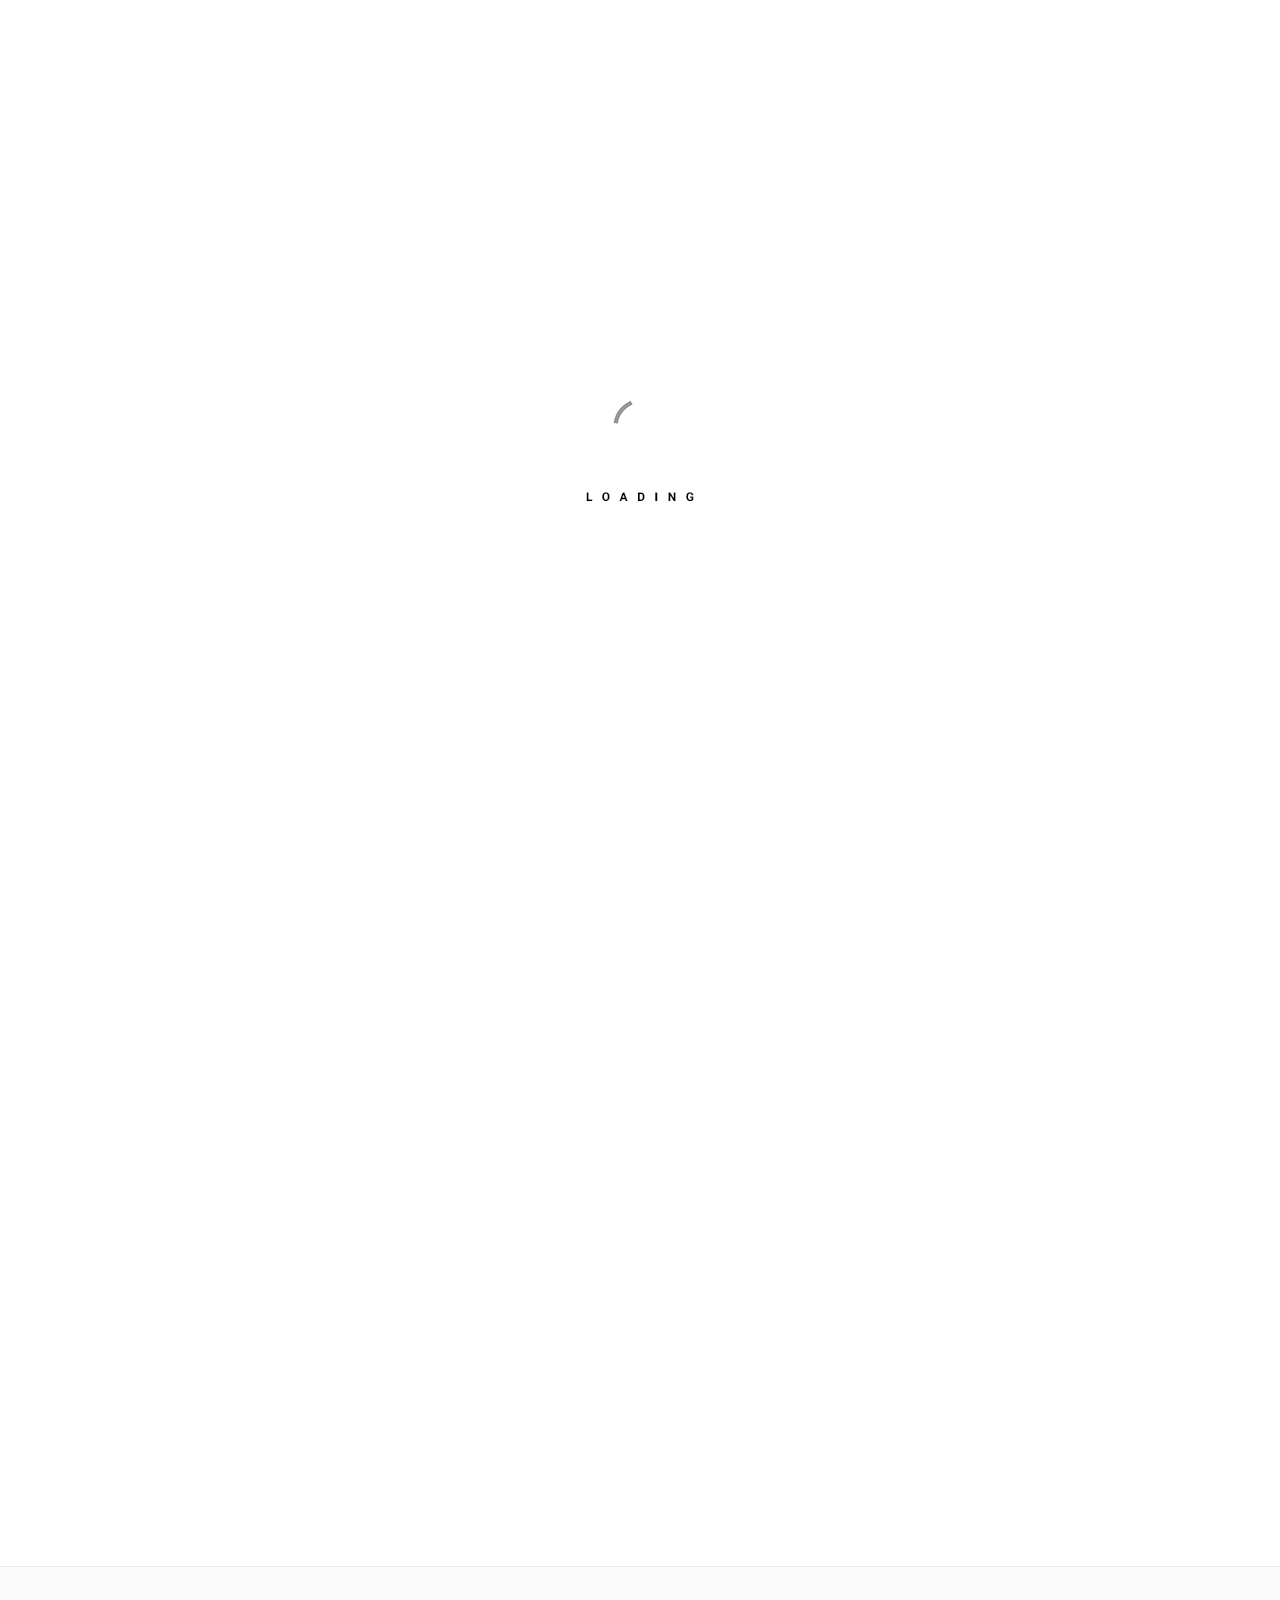
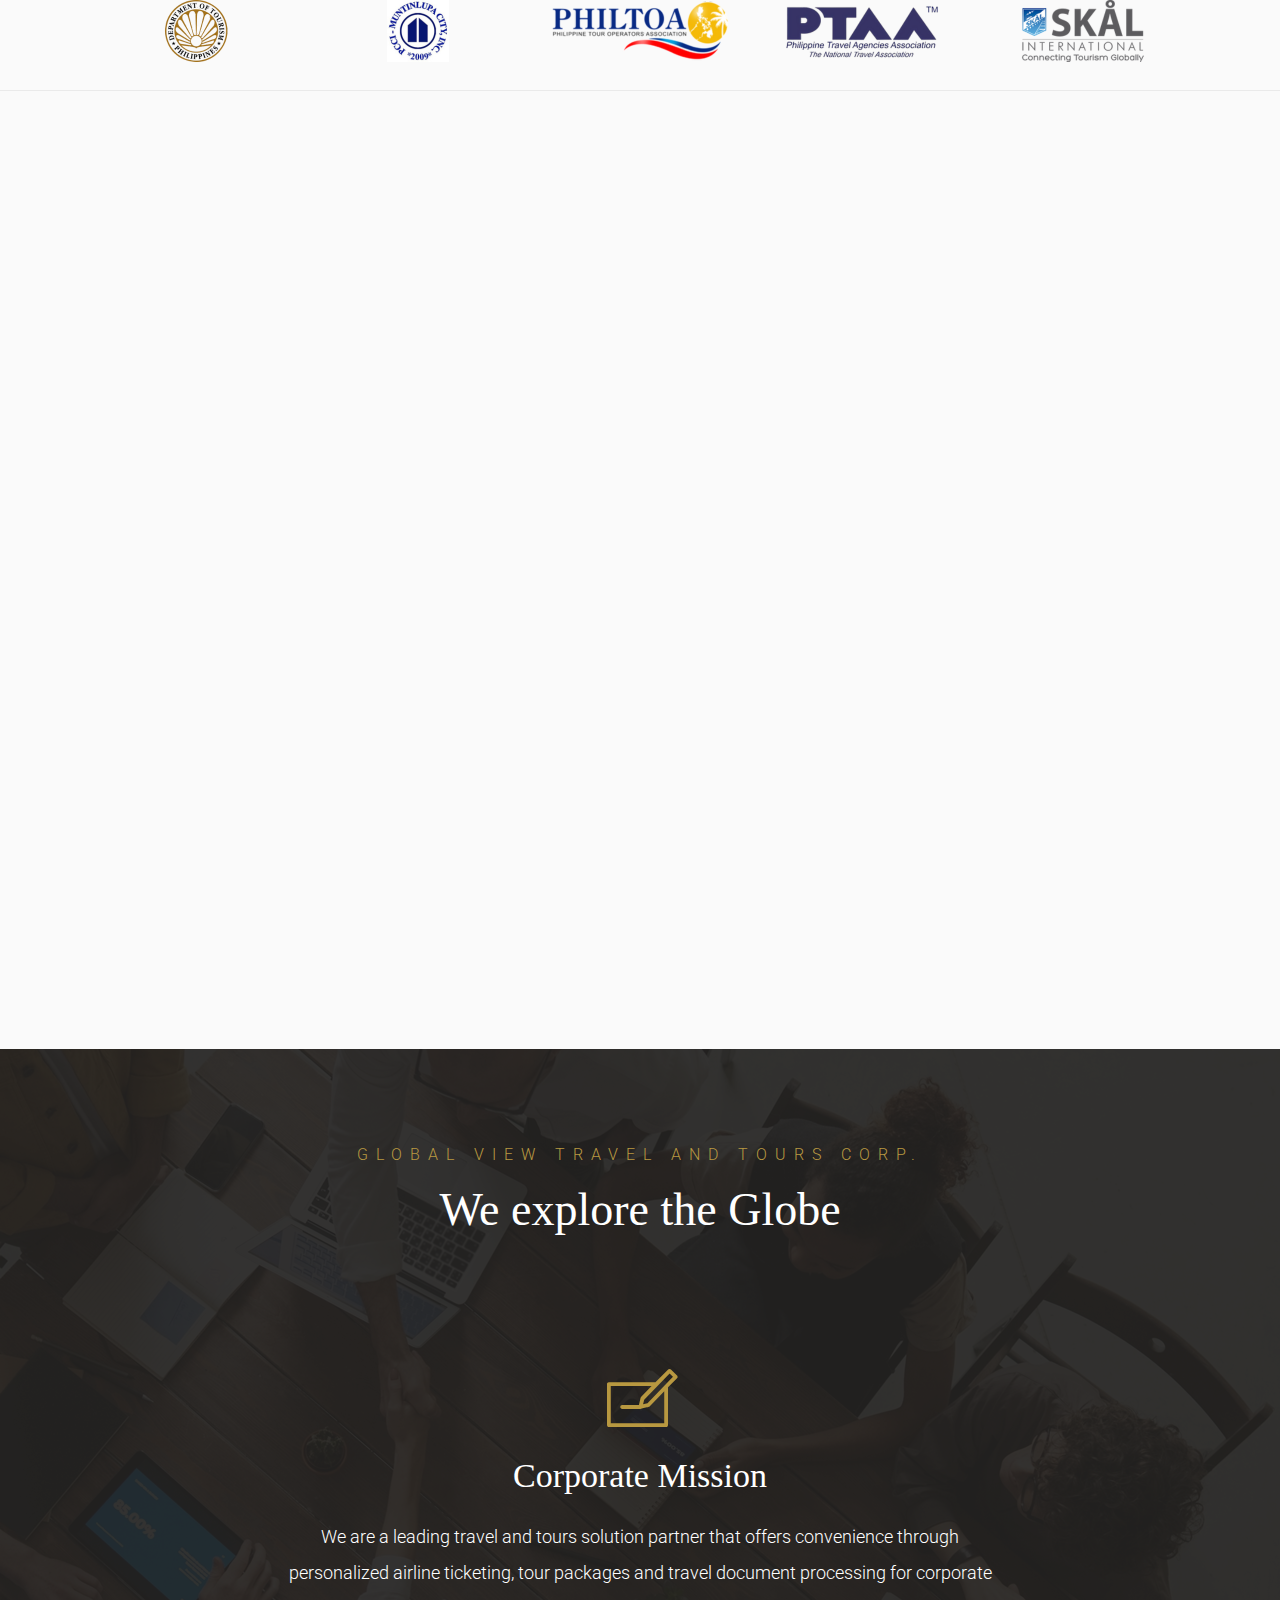
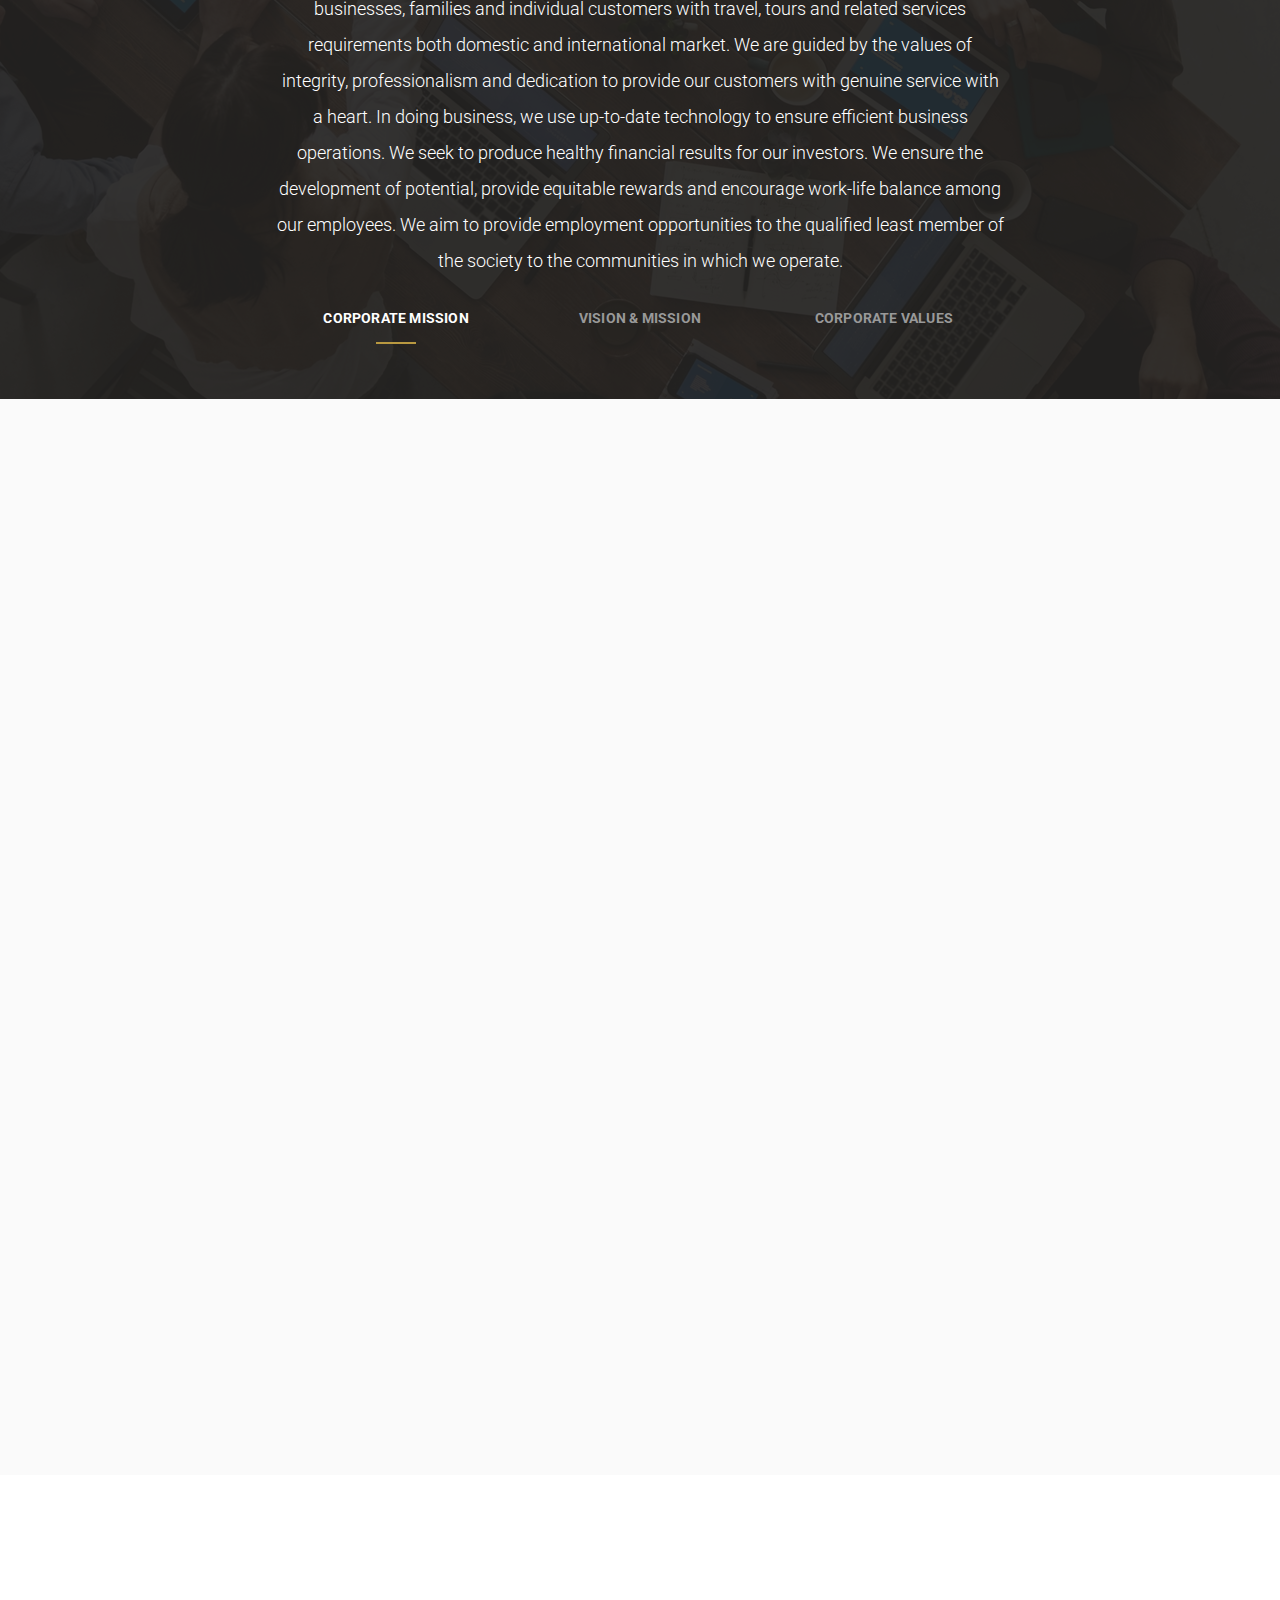
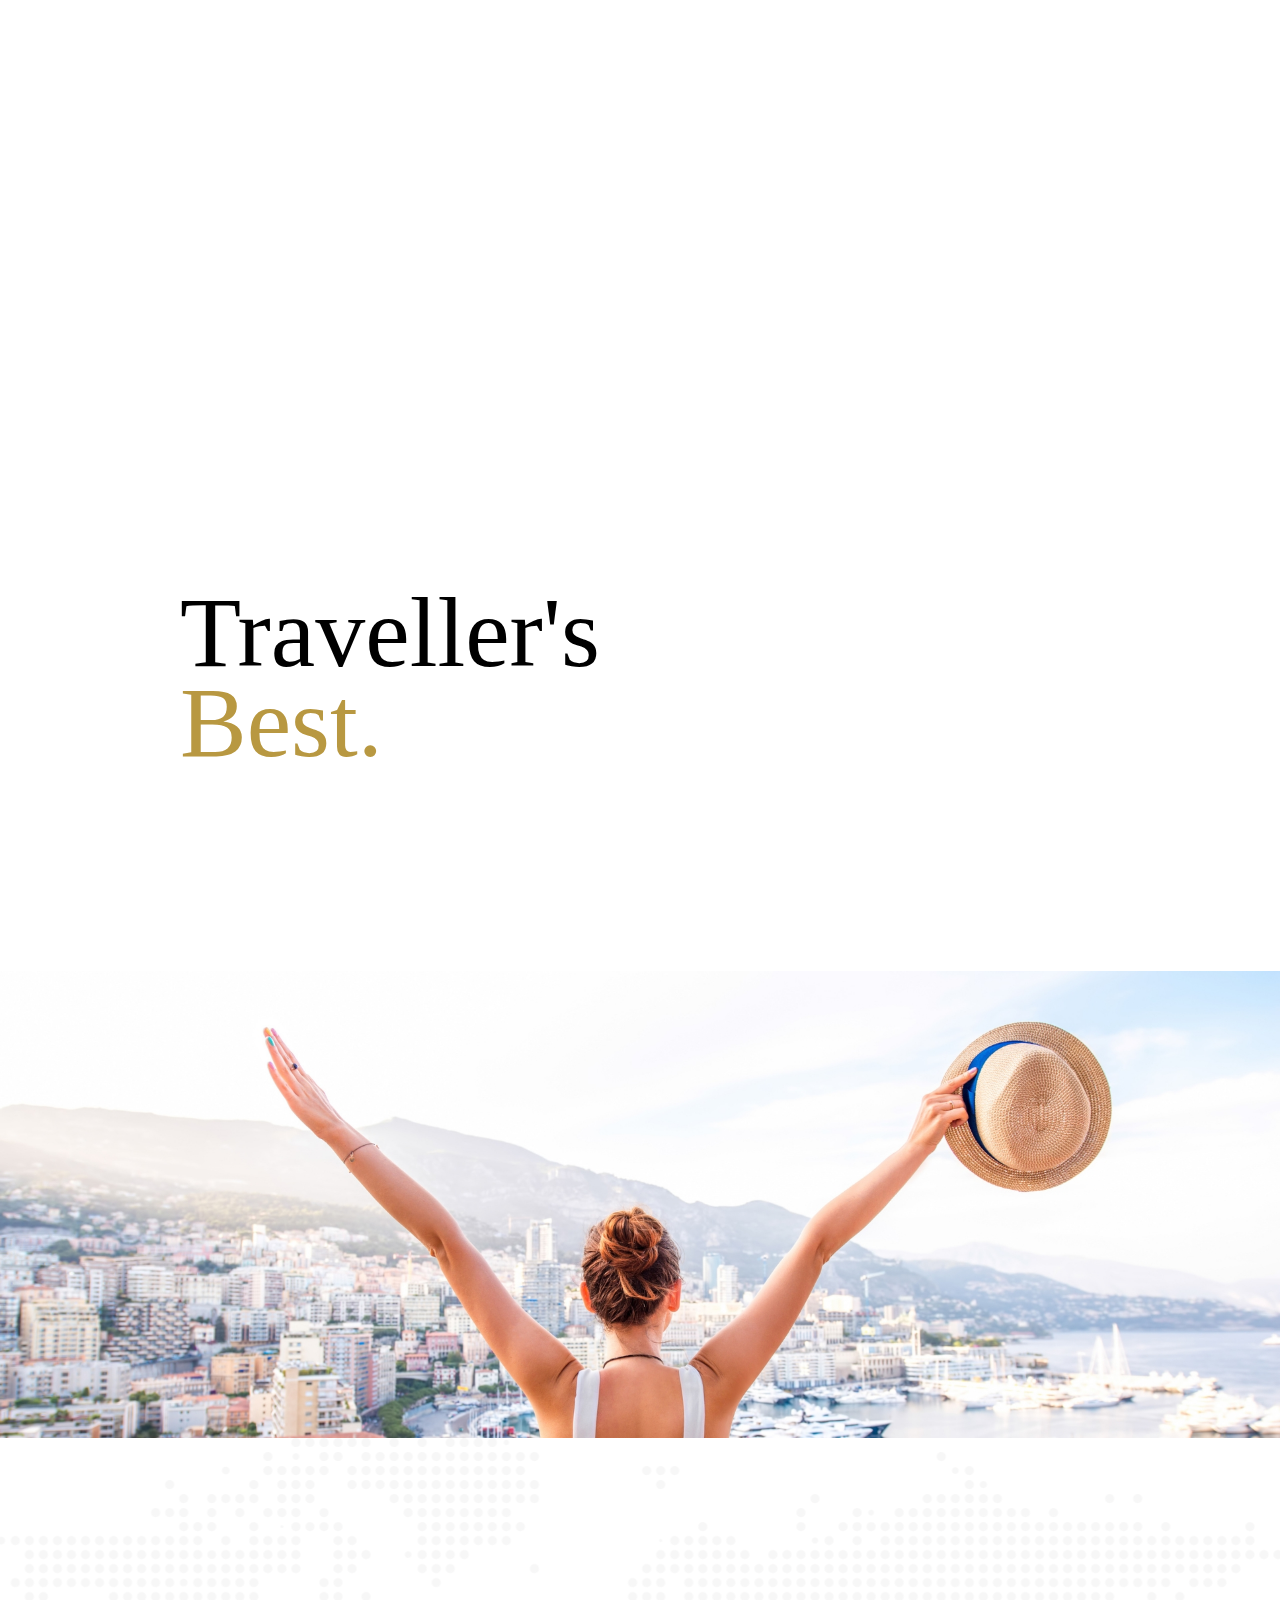
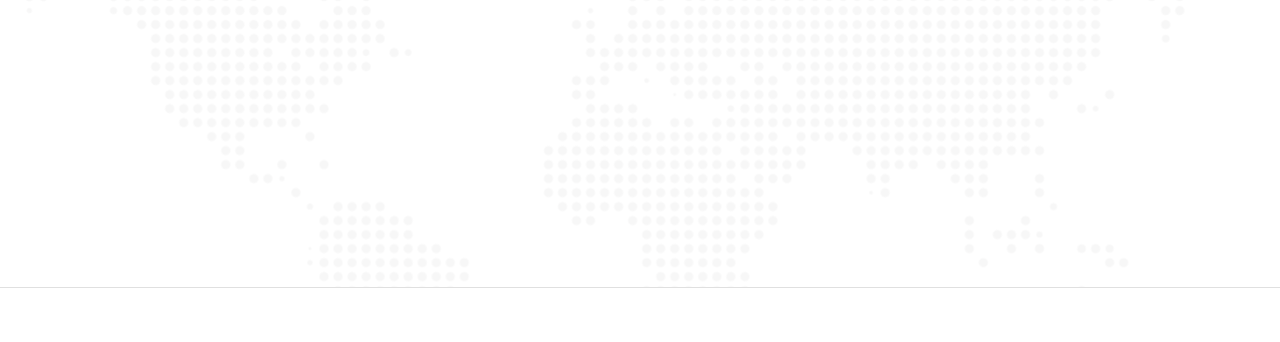
<file: global-view-travel-and-tours-corp/index.html>
<!DOCTYPE html>
<html lang="en">
    <head>
        <title>Global View Travel and Tours Corp.</title>
        <meta charset="UTF-8">
        <meta name="viewport" content="width=device-width, initial-scale=1">

        <!-- Include All CSS -->
        <link rel="stylesheet" href="https://cdn.jsdelivr.net/npm/bootstrap@5.5.0/dist/css/bootstrap.min.css">

        <link rel="stylesheet" type="text/css" href="css/bootstrap.css"/>
        <link rel="stylesheet" type="text/css" href="css/animate.css"/>
        <link rel="stylesheet" type="text/css" href="css/font-awesome.css"/>
        <link rel="stylesheet" type="text/css" href="css/fontello.css"/>
        <link rel="stylesheet" type="text/css" href="css/essential_icon.css"/>
        <link rel="stylesheet" type="text/css" href="css/prettyPhoto.css"/>
        <link rel="stylesheet" type="text/css" href="css/animate.css"/>
        <link rel="stylesheet" type="text/css" href="css/owl.carousel.css"/>
        <link rel="stylesheet" type="text/css" href="css/owl.transitions.css"/>
        <link rel="stylesheet" type="text/css" href="css/magnific-popup.css"/>
        <link rel="stylesheet" type="text/css" href="css/settings.css"/>
        <link rel="stylesheet" type="text/css" href="css/preset.css"/>
        <link rel="stylesheet" type="text/css" href="css/style.css"/>
        <link rel="stylesheet" type="text/css" href="css/blogpopup.css"/>
        <link rel="stylesheet" type="text/css" href="css/responsive.css"/>
        <!-- End Include All CSS -->

        <!-- Favicon Icon -->
        <link rel="icon"  type="image/png" href="images/Globalview Logo (1)  transparent.png">
        <!-- Favicon Icon -->

        <!--[if lt IE 9]>
            <script src="js/html5shiv.js"></script>
            <script src="js/respond.min.js"></script>
        <![endif]--> 
    </head>
    <body>
        <!-- Loader -->
        <div class="preloader">
            <img src="images/spinningwheel.gif" alt=""/>
        </div>
        <!-- Loader -->
        <div id="page" class="animat">
        <header class="header home2">
            
            <div class="container">
                <div class="row">
                    <div class="col-lg-3 col-sm-3">
                        <div class="logo">
                            <a href="index.php"><div class="logo">
                                <img src="images/Globalview Logo (1)  transparent.png" height="50">
                            </div></a>
                        </div>
                    </div>
                    <div class="col-lg-9 col-sm-9 horizontalmenu">
                        <div class="menuButtons2 hidden-lg hidden-md hidden-sm hidden">
                            <a href="#">
                                <img src="images/nav.png" alt=""/>
                                <img class="hovImg2" src="images/navActive.png" alt=""/>
                            </a>
                        </div>
                        <nav class="mainMenu">
                            <ul>
                                <li class="active scroll has-child">
                                    <a href="#home">Home</a></li>
                                <li class="scroll">
                                    <a href="#values">Corporate Values</a></li>
                                <li class="scroll">
                                    <a href="#missionvision">Mission/Vision</a></li>
                                <li class="scroll">
                                    <a href="#whatweoffer">What We Offer</a></li>
                                <li class="scroll">
                                    <a href="#officers">Officers</a></li>
                            </ul>
                            
                        </nav>
                    </div>
                </div>
            </div>
       
        </header>
            <section class="banner2" id="home">
                <div class="mainSlider">
                    <div class="tp-banner1">
                        <ul>
                            <li data-transition="cube" data-slotamount="7" data-masterspeed="500" >
                                <img src="images/slide/1st.jpg" alt="ThemeWar Eovo" data-bgfit="cover" data-bgposition="center center" data-bgrepeat="no-repeat">
                                <div class="tp-caption sfb text-right homeOneSlider"
                                     data-x="center"
                                     data-hoffset="0"
                                     data-y="360"
                                     data-voffset="0"
                                     data-speed="800"
                                     data-start="1200"
                                     data-easing="Power4.easeOut">
                                    <div class="slid2s">
                                        <h2>Global View Travel & Tours Corp.</h2>
                                    </div>
                                </div>
                                <div class="tp-caption sfb text-right homeOneSlider"
                                     data-x="center"
                                     data-hoffset="0"
                                     data-y="402"
                                     data-voffset="0"
                                     data-speed="1000"
                                     data-start="1500"
                                     data-easing="Power4.easeOut">
                                    <div class="slid2s">
                                        <h1>Explore the Globe</h1>
                                    </div>
                                </div>
                            </li>
                            <li data-transition="slotzoom-horizontal" data-slotamount="7" data-masterspeed="500" >
                                <img src="images/slide/2nd.jpg" alt="ThemeWar Eovo" data-bgfit="cover" data-bgposition="center center" data-bgrepeat="no-repeat">
                                <div class="tp-caption sfb text-right homeOneSlider"
                                     data-x="center"
                                     data-hoffset="0"
                                     data-y="360"
                                     data-voffset="0"
                                     data-speed="800"
                                     data-start="1200"
                                     data-easing="Power4.easeOut">
                                    <div class="slid2s">
                                        <h2>Global View Travel & Tours Corp.</h2>
                                    </div>
                                </div>
                                <div class="tp-caption sfb text-right homeOneSlider"
                                     data-x="center"
                                     data-hoffset="0"
                                     data-y="402"
                                     data-voffset="0"
                                     data-speed="1000"
                                     data-start="1500"
                                     data-easing="Power4.easeOut">
                                    <div class="slid2s">
                                        <h1>Explore the Globe</h1>
                                    </div>
                                </div>
                            </li>
                            <li data-transition="curtain-1" data-slotamount="7" data-masterspeed="500" >
                                <img src="images/slide/3rd.jpg" alt="ThemeWar Eovo" data-bgfit="cover" data-bgposition="center center" data-bgrepeat="no-repeat">
                                <div class="tp-caption sfb text-right homeOneSlider"
                                     data-x="center"
                                     data-hoffset="0"
                                     data-y="360"
                                     data-voffset="0"
                                     data-speed="800"
                                     data-start="1200"
                                     data-easing="Power4.easeOut">
                                    <div class="slid2s">
                                        <h2>Global View Travel & Tours Corp.</h2>
                                    </div>
                                </div>
                                <div class="tp-caption sfb text-right homeOneSlider"
                                     data-x="center"
                                     data-hoffset="0"
                                     data-y="402"
                                     data-voffset="0"
                                     data-speed="1000"
                                     data-start="1500"
                                     data-easing="Power4.easeOut">
                                    <div class="slid2s">
                                        <h1>Explore the Globe</h1>
                                    </div>
                                </div>
                            </li>
                        </ul>
                    </div>
                </div>

                <div class="sllearnMore text-center">
                    <a href="#features" class="scrolls learnMoreButton2">Contact Us</a>
                </div>
            </section>
            <section class="comonSection welcome2">
                <div class="container">
                    <div class="row">
                        <div class="col-lg-12 text-center wow fadeInUp" data-wow-duration="700ms" data-wow-delay="300ms">
                            <h2 class="sectionTitle2">
                                <small>Welcome to Globalview Travel & Tours Corp.</small>
                                ULTIMATE GUIDE TO EPIC ADVENTURE
                            </h2>
                        </div>
                    </div>

                    <div class="row">
                        <div class=" col-lg-offset-1 wow fadeInUp" data-wow-duration="700ms" data-wow-delay="300ms">
                            <p class="welP">
                                This isn't just a guide – it's your key to unlocking heart-pounding experiences that will redefine your idea of travel. We've done the legwork, handpicking the most thrilling activities and hidden treasures across the globe, whether you're up for losing yourself in untamed wilderness or diving into the energy of bustling cities. So, toss aside the ordinary and let our guide lead you towards extraordinary escapades, where unforgettable moments and epic stories await at every turn.

Dedicated to being the top travel solutions in the country, Globalview Travel & Tours Corp. started formal operation on February 10, 2010 with Securities and Exchange Commission (SEC) registration number CS200706941. 
                            </p>
                        </div>
                    </div>
                    <div class="row wel2Row">
                        <div class="col-lg-12 text-center wow fadeInUp" data-wow-duration="700ms" data-wow-delay="300ms">
                            <a href="#" class="learnMoreButton2">
                                Contact Us
                            </a>
                        </div>
                    </div>
                </div>
            </section>
            <section class="comonSection clientSection">
                <div class="container">
                    <div class="row">
                        <div class="col-lg-12">
                            <div class="clients">
                                <img src="images/client/c1.png" alt=""/>
                            </div>
                            <div class="clients">
                                <img src="images/client/c2.png" alt=""/>
                            </div>
                            <div class="clients">
                                <img src="images/client/c3.png" alt=""/>
                            </div>
                            <div class="clients">
                                <img src="images/client/c4.png" alt=""/>
                            </div>
                            <div class="clients">
                                <img src="images/client/c5.png" alt=""/>
                            </div>
                        </div>
                    </div>
                </div>
            </section>
            <section class="comonSection features" id="features">
                <div class="halfImg wow fadeInUp" data-wow-duration="700ms" data-wow-delay="300ms">
                    <img src="images/bg/feature2.11.jpg" alt=""/>
                </div>        
                <div class="container">
                    <div class="row">
                        <div class="col-lg-6 col-sm-12 pull-right">
                            <h2 class="sectionTitle2 wow fadeInUp" data-wow-duration="700ms" data-wow-delay="300ms">
                                <small>What we do</small>
                                Company Profile
                            </h2>
                            <p class=" wow fadeInUp" data-wow-duration="700ms" data-wow-delay="350ms">
                                Dedicated to being the top travel solutions in the country, Globalview Travel & Tours Corp. started formal operation on February 10, 2010 with Securities and Exchange Commission (SEC) registration number CS200706941.

Our MAIN office is located at Unit 419 Civic Prime Building, Civic Drive, Filinvest Corporate City, Alabang, Muntinlupa City.
                            </p>
                            <div class="row">
                                <br>
                                <div class="col-sm-12 pull-right">
                                    <h2 class="sectionTitle2 wow fadeInUp" data-wow-duration="700ms" data-wow-delay="300ms">
                                        <small>What we do</small>
                                        Our Commitment
                                    </h2>
                                    <p class=" wow fadeInUp" data-wow-duration="700ms" data-wow-delay="350ms">
                                        Give <b>LOVE</b><br>
                                        Do <b>CARE</b><br>
                                        Be <b>HAPPY</b><br>
                                        Always <b>COMMUNICATE</b><br>
                                        Have <b>FAITH</b><br><br>
                                        
                                         
                                        
                                        <b>Satisfied clients make us happy</b><br>
                                        The single most important thing is to make our client happy. If you are making client happy, as a side effect, they will be happy to deal with us.
                                        
                                        We focus on making our customer as happy as possible by providing them with genuine personalized service with a heart, customize to their need, quick, and flawless.
                                    </p>
                            </div>
                        </div>
                    </div>
                </div>
            </section>
            <section class="comonSection whychoose overlay" id="corporate">
                <div class="container">
                    <div class="row">
                        <div class="col-lg-12 text-center">
                            <h2 class="sectionTitle2 white">
                                <small>Global View Travel and Tours Corp.</small>
                                We explore the Globe
                            </h2>
                        </div>
                    </div>
                    <div class="row">
                        <div class="col-lg-8 col-lg-offset-2">
                            <div class="bootsTab">
                                <div class="tab-content">
                                    <div role="tabpanel" class="tab-pane fade in active" id="wagl">

                                        <div class="itemContent text-center">
                                            <i class="esen-CreateNew"></i>
                                            <h2>Corporate Mission</h2>
                                            <p>
                                                We are a leading travel and tours solution partner that offers convenience through personalized airline ticketing, tour packages and travel document processing for corporate businesses, families and individual customers with travel, tours and related services requirements both domestic and international market.

                                                We are guided by the values of integrity, professionalism and dedication to provide our customers with genuine service with a heart. In doing business, we use up-to-date technology to ensure efficient business operations.
                                                
                                                We seek to produce healthy financial results for our investors. We ensure the development of potential, provide equitable rewards and encourage work-life balance among our employees. We aim to provide employment opportunities to the qualified least member of the society to the communities in which we operate.<br/>
                                            </p><br>
                                        </div>
                                    </div>
                                    <div role="tabpanel" class="tab-pane fade" id="wac">
                                        <div class="itemContent text-center">
                                            <i class="esen-Conversation"></i>
                                            <h2>Vision & Mission</h2>
                                            <p>
                                                To be the leading travel and tours solution partner in the country.
                                            </p>
                                        </div>
                                    </div>
                                    <div role="tabpanel" class="tab-pane fade" id="wdot">
                                        <div class="itemContent text-center">
                                            <i class="esen-Clock"></i>
                                            <h2>Corporate Values</h2>
                                            <p>
                                                E-mpowerment<br/>
                                                X-cellence<br/>
                                                P-assion<br/>
                                                O-Oneness<br/>
                                                R-Reliability<br/>
                                                E-Enthusiasm
                                            </p>
                                        </div>
                                    </div>
                                <ul class="stellarTab" role="tablist">
                                    <li role="presentation" class="active" ><a href="#wagl" aria-controls="wagl" role="tab" data-toggle="tab">Corporate Mission</a></li>
                                    <li role="presentation" ><a href="#wac" aria-controls="wac" role="tab" data-toggle="tab">Vision & Mission</a></li>
                                    <li role="presentation"><a href="#wdot" aria-controls="wdot" role="tab" data-toggle="tab">Corporate Values</a></li>

                                </ul>
                            </div>
                        </div>
                    </div>
                </div>
            </section>
            <section class="comonSection features" >
                <div class="halfImg wow fadeInUp" data-wow-duration="700ms" data-wow-delay="300ms">
                    <img src="images/bg/feature2.6.jpg" alt=""/>
                </div>
                <div class="container" id="offer">
                    <div class="row">
                        <div class="col-lg-6 col-sm-12 pull-right">
                            <h2 class="sectionTitle2 wow fadeInUp" data-wow-duration="700ms" data-wow-delay="300ms">
                                <small>Travel Offer and Discount</small>
                                Special Travel Offer
                            </h2>
                            <p class="subTitle wow fadeInUp" data-wow-duration="700ms" data-wow-delay="350ms">
                                Discover More for Less
                            </p>
                            <div class="row">
                                <div class="col-lg-6 col-sm-6 wow fadeInUp" data-wow-duration="700ms" data-wow-delay="300ms">
                                    <div class="iconBox iconBox2 text-left">
                                        <i class="esen-Computer"></i>
                                        <h5>Airlines Tickets</h5>                                        <p class="wow fadeInUp" data-wow-duration="700ms" data-wow-delay="350ms">
                                            Domestic and International
                                        </p>
                                    </div>
                                </div>
                                <div class="col-lg-6 col-sm-6 wow fadeInUp" data-wow-duration="700ms" data-wow-delay="350ms">
                                    <div class="iconBox iconBox2 text-left">
                                        <i class="esen-CreateNew"></i>
                                        <h5>Vehicle Rental                                        </h5>                                        <p class="wow fadeInUp" data-wow-duration="700ms" data-wow-delay="350ms">
                                            Assistance
                                        </p>
                                    </div>
                                </div>
                                <div class="col-lg-6 col-sm-6 wow fadeInUp" data-wow-duration="700ms" data-wow-delay="300ms">
                                    <div class="iconBox iconBox2 text-left">
                                        <i class="esen-Computer"></i>
                                        <h5>Tour Packages
                                        </h5>                                        <p class="wow fadeInUp" data-wow-duration="700ms" data-wow-delay="350ms">
                                            Local and International
                                        </p>
                                    </div>
                                </div>
                                <div class="col-lg-6 col-sm-6 wow fadeInUp" data-wow-duration="700ms" data-wow-delay="300ms">
                                    <div class="iconBox iconBox2 text-left">
                                        <i class="esen-Computer"></i>
                                        <h5>Insurance
                                        </h5>                                        <p class="wow fadeInUp" data-wow-duration="700ms" data-wow-delay="350ms">
                                            Travel and Assistance
                                        </p>
                                    </div>
                                </div>
                                
                            </div>
                            <div class="row">
                                <div class="col-lg-6 col-sm-6 wow fadeInUp" data-wow-duration="700ms" data-wow-delay="300ms">
                                    <div class="iconBox iconBox2 text-left">
                                        <i class="esen-Computer"></i>
                                        <h5>Hotel Reservation
                                        </h5>                                        <p class="wow fadeInUp" data-wow-duration="700ms" data-wow-delay="350ms">
                                            Local and Domestic


                                        </p>
                                    </div>
                                </div>
                                <div class="col-lg-6 col-sm-6 wow fadeInUp" data-wow-duration="700ms" data-wow-delay="350ms">
                                    <div class="iconBox iconBox2 text-left">
                                        <i class="esen-CreateNew"></i>
                                        <h5>Company Outing
                                        </h5>                                        <p class="wow fadeInUp" data-wow-duration="700ms" data-wow-delay="350ms">
                                            Assistance
                                        </p>
                                    </div>
                                </div>
                                <div class="col-lg-6 col-sm-6 wow fadeInUp" data-wow-duration="700ms" data-wow-delay="300ms">
                                    <div class="iconBox iconBox2 text-left">
                                        <i class="esen-Computer"></i>
                                        <h5>Visa and Immigration
                                        </h5>                                        <p class="wow fadeInUp" data-wow-duration="700ms" data-wow-delay="350ms">
                                            Local and International


                                        </p>
                                    </div>
                                </div>
                                <div class="col-lg-6 col-sm-6 wow fadeInUp" data-wow-duration="700ms" data-wow-delay="300ms">
                                    <div class="iconBox iconBox2 text-left">
                                        <i class="esen-Computer"></i>
                                        <h5>Passport Assistance
                                        </h5>                                        <p class="wow fadeInUp" data-wow-duration="700ms" data-wow-delay="350ms">
                                            Travel and Assistance


                                        </p>
                                    </div>
                                </div>
                                
                            </div>
                        </div>
                    </div>
                </div>

            </section>
            <section class="comonSection" id="explore">
                <div class="container">
                    <div class="row">
                        <div class="col-lg-12 text-center wow fadeInUp" data-wow-duration="700ms" data-wow-delay="300ms">
                            <h2 class="sectionTitle2">
                                <small>Explore with Us</small>
                                Top Notch Destination
                            </h2>
                        </div>
                    </div>
                </div>
                <div class="container-fluid">
                    <div class="row">
                        <div class="col-lg-12 text-center team2row">
                            <div class="singleTeam2 wow fadeInUp" data-wow-duration="700ms" data-wow-delay="300ms">
                                <img src="images/team/1st.jpg" alt=""/>
                                <div class="teamHoverContent"></div>
                                <div class="teamDetails">
                                    <a href="#">Milford Sound</a>
                                    <span>New Zealand</span>
                                </div>
                            </div><div class="singleTeam2 wow fadeInUp" data-wow-duration="700ms" data-wow-delay="350ms">
                                <img src="images/team/2nd.jpg" alt=""/>
                                <div class="teamHoverContent"></div>
                                <div class="teamDetails">
                                    <a href="#">Santorini Island</a>
                                    <span>Greece</span>
                                </div>
                            </div><div class="singleTeam2 wow fadeInUp" data-wow-duration="700ms" data-wow-delay="400ms">
                                <img src="images/team/3rd.jpg" alt=""/>
                                <div class="teamHoverContent"></div>
                                <div class="teamDetails">
                                    <a href="#">Tibet Peak</a>
                                    <span>Tibet</span>
                                </div>
                            </div><div class="singleTeam2 wow fadeInUp" data-wow-duration="700ms" data-wow-delay="450ms">
                                <img src="images/team/4th.jpg" alt=""/>
                                <div class="teamHoverContent"></div>
                                <div class="teamDetails">
                                    <a href="#">Arctic Desert</a>
                                    <span>Norway</span>
                                </div>
                            </div>
                        </div>
                    </div>
                </div>
            </section>
            <section class="comonSection infoSection">
                <div class="container">
                    <div class="row">
                        <div class="col-lg-5 col-lg-offset-1">
                            <h1 class="biggerHeading">Traveller's<span><br>Best.</span></h1>
                        </div>
                        <div class="col-lg-5 wow fadeInUp" data-wow-duration="700ms" data-wow-delay="400ms">
                            <p class="infoP">
                                Come with us on unforgettable adventures as you explore top-notch destinations with us. Discover the beauty and charm of these exclusive locales, where every moment promises excitement and wonder.
                            </p>
                        </div>
                    </div>
                </div>
            </section>
            <section class="comonSection gallery">
                <div class="galImg">
                    <img src="images/gallery/2.jpg" alt=""/>
                </div>
            </section>
            <div class="clearfix"></div>
            <section class="comonSection contactSection2" id="contact">
                <div class="container">
                    <div class="row">
                        <div class="col-lg-12 text-center wow fadeInUp" data-wow-duration="700ms" data-wow-delay="300ms">
                            <h2 class="sectionTitle2">
                                <small>Say Hello!</small>
                                We would love to hear from you.
                            </h2>
                        </div>
                    </div>
                    <div class="row">
                        <div class="col-lg-10 col-lg-offset-1 wow fadeInUp" data-wow-duration="700ms" data-wow-delay="300ms">
                            <div class="conInfos2">
                                <p class="pfirst"><i class="fa fa-phone"></i>88090853 / 09177713978                                </p>
                                <p class="pMid"><i class="fa fa-envelope-o"></i>globalview419@gmail.com</p> <br/>
                                <p class="plast"><i class="fa fa-map-marker"></i>Unit 419 Civic Prime Building, Alabang, Muntinlupa City                                </p>
                            </div>
                        </div>
                    </div>
                    <script charset="utf-8" type="text/javascript" src="//js.hsforms.net/forms/embed/v2.js"></script>
<script>
  hbspt.forms.create({
    region: "na1",
    portalId: "21495779",
    formId: "a2565a5e-efb3-45b3-95fd-bbffa0f67540"
  });
</script>
                </div>
            </section>

            <footer class="footer footer2" id="footer">
                <div class="container">
                    <div class="row">
                        <div class="col-lg-9 wow zoomIn" data-wow-duration="700ms" data-wow-delay="300ms">
                            <div class="copyRight">
                                &copy; Global View Travel & Tours Corp. All Rights Reserved.
                            </div>
                        </div>
                    </div>
                </div>
            </footer>
            <div class="subscriptionSuccess">
                <div class="subsNotice">
                    <i class="fa fa-thumbs-o-up closers"></i>
                    <div class="clearfix"></div>
                    <p class="closers">Subscription Request Successfully placed!</p>
                </div>
            </div>
            <div class="contactSuccess">
                <div class="consNotice">
                    <i class="fa fa-thumbs-o-up closers"></i>
                    <div class="clearfix"></div>
                    <p class="closers">Your Message successfully sent!</p>
                </div>
            </div>
        </div>
        <a id="backToTop" href="#"><i class="fa fa-angle-double-up"></i></a>
        <!-- Include All JS -->
        <script type="text/javascript" src="js/jquery.js"></script>
        <script type="text/javascript" src="js/bootstrap.min.js"></script>
        <script type="text/javascript" src="js/mixer.js"></script>
        <script type="text/javascript" src="js/wow.min.js"></script>
        <script type="text/javascript" src="js/jquery.appear.js"></script>
        <script type="text/javascript" src="js/prettyPhoto.js"></script>
        <script type="text/javascript" src="js/jquery.shuffle.min.js"></script>
        <script type="text/javascript" src="js/owl.carousel.js"></script>
        <script type="text/javascript" src="js/mixer.js"></script>
        <script type="text/javascript" src="js/jquery.magnific-popup.min.js"></script>
        <script type="text/javascript" src="js/modernizr.custom.js"></script>
        <script type="text/javascript" src="js/classie.js"></script>
        <script type="text/javascript" src="js/blogpopup.js"></script>
        <script type="text/javascript" src="js/jquery.themepunch.tools.min.js"></script>
        <script type="text/javascript" src="js/jquery.themepunch.revolution.min.js"></script>
        <script type="text/javascript" src="js/theme.js"></script>
    </body>
</html>
</file>
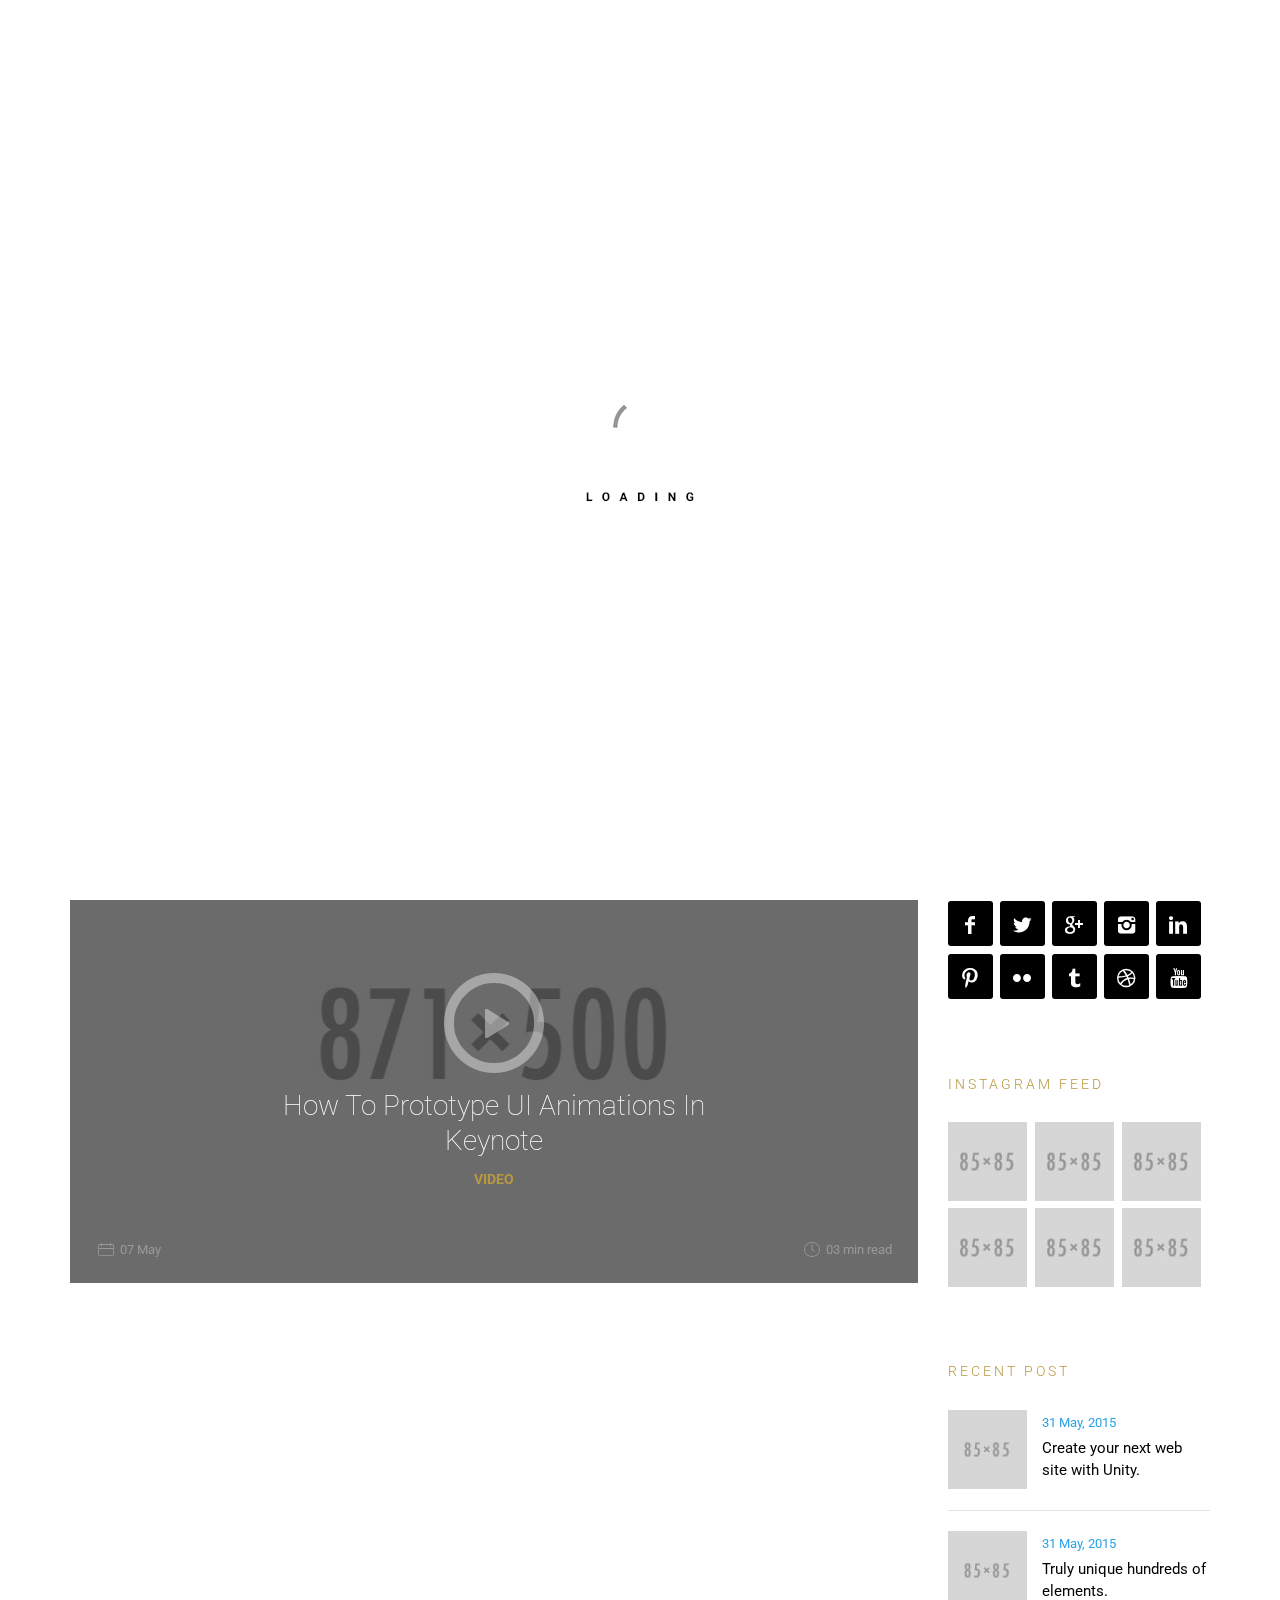
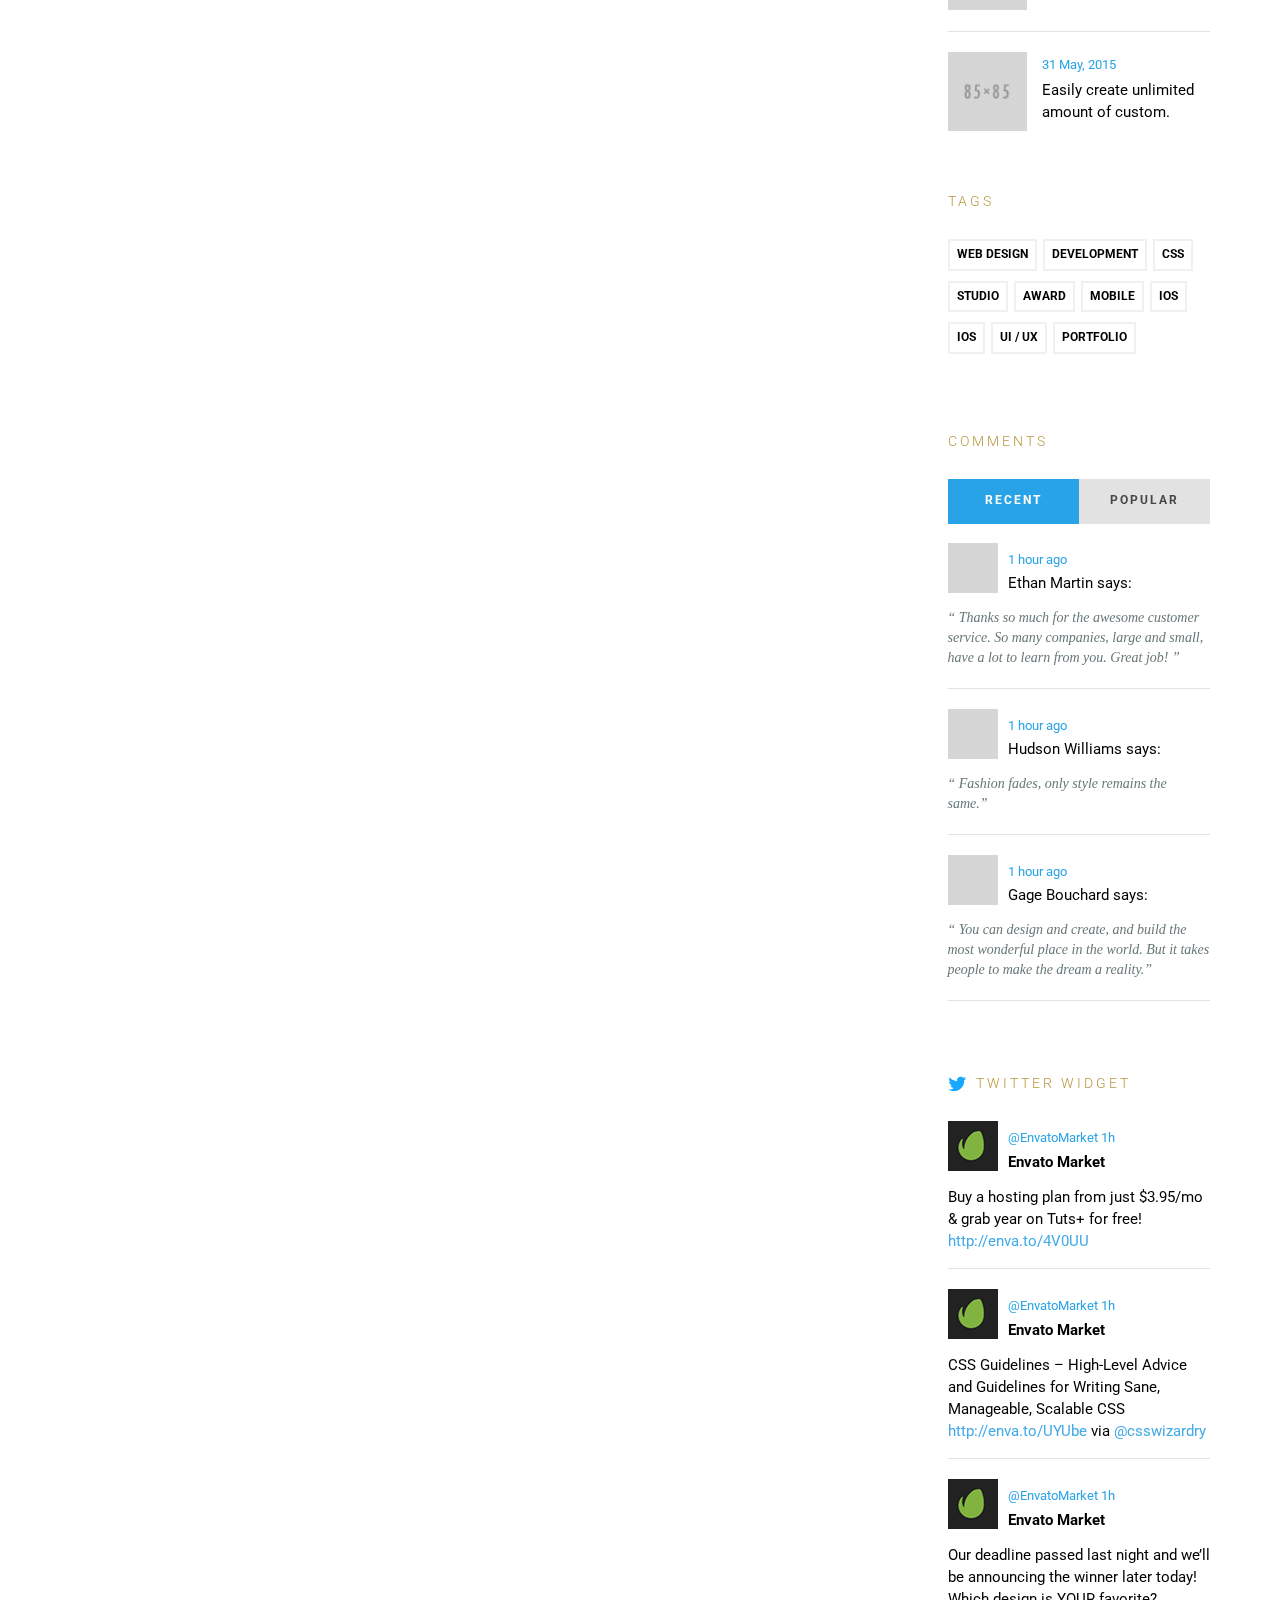
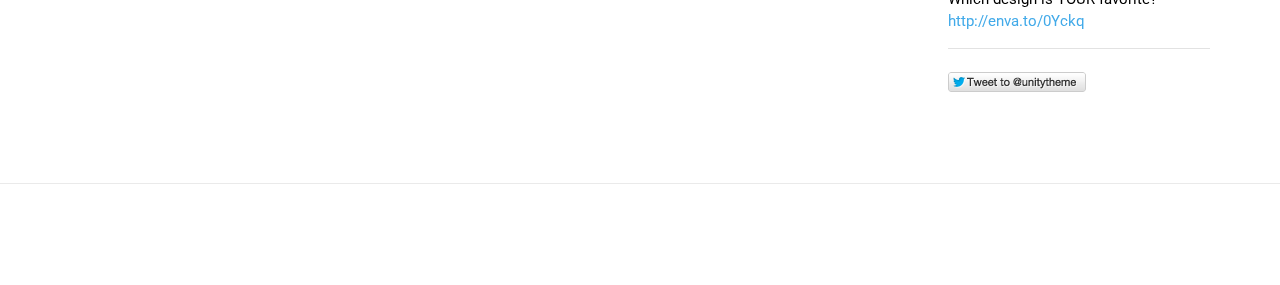
<file: blog.html>
<!DOCTYPE html>
<html lang="en">
    <head>
        <title>Stellar - Creative & Agency Responsive HTML5 Template</title>
        <meta charset="UTF-8">
        <meta name="viewport" content="width=device-width, initial-scale=1">

        <!-- Include All CSS -->
        <link rel="stylesheet" type="text/css" href="css/bootstrap.css"/>
        <link rel="stylesheet" type="text/css" href="css/animate.css"/>
        <link rel="stylesheet" type="text/css" href="css/font-awesome.css"/>
        <link rel="stylesheet" type="text/css" href="css/fontello.css"/>
        <link rel="stylesheet" type="text/css" href="css/essential_icon.css"/>
        <link rel="stylesheet" type="text/css" href="css/prettyPhoto.css"/>
        <link rel="stylesheet" type="text/css" href="css/animate.css"/>
        <link rel="stylesheet" type="text/css" href="css/owl.carousel.css"/>
        <link rel="stylesheet" type="text/css" href="css/owl.transitions.css"/>
        <link rel="stylesheet" type="text/css" href="css/magnific-popup.css"/>
        <link rel="stylesheet" type="text/css" href="css/settings.css"/>
        <link rel="stylesheet" type="text/css" href="css/preset.css"/>
        <link rel="stylesheet" type="text/css" href="css/style.css"/>
        <link rel="stylesheet" type="text/css" href="css/blogpopup.css"/>
        <link rel="stylesheet" type="text/css" href="css/responsive.css"/>
        <!-- End Include All CSS -->

        <!-- Favicon Icon -->
        <link rel="icon"  type="image/png" href="images/favicons.png">
        <!-- Favicon Icon -->

        <!--[if lt IE 9]>
            <script src="js/html5shiv.js"></script>
            <script src="js/respond.min.js"></script>
        <![endif]--> 
    </head>
    <body>
        <!-- Loader -->
        <div class="preloader">
            <img src="images/spinningwheel.gif" alt=""/>
        </div>
        <!-- Loader -->
        <div id="page" class="animat">
            <header class="header home2">
                <div class="sideMenuArea verticalMenu">
                    <a href="#" class="closeBtn">&times;</a>
                    <div class="logo">
                        <a href="index.html">Stellar</a>
                    </div>
                    <nav class="mainMenu">
                        <ul>
                            <li class="has-child">
                                <a href="index.html#home">Home</a>
                                <ul>
                                    <li><a href="index.html">Home Minimal</a></li>
                                    <li><a href="index2.html">Home Agency</a></li>
                                    <li><a href="index3.html">Home diagonal</a></li>
                                </ul>
                            </li>
                            <li><a href="index.html#features">Features</a></li>
                            <li class="has-child">
                                <a href="index.html#portfolio">Portfolio</a>
                                <ul>
                                    <li><a href="singlefolio.html">Single Portfolio</a></li>
                                </ul>
                            </li>
                            <li><a href="index.html#team">Team</a></li>
                            <li class="has-child active">
                                <a href="index.html#blog">Blog</a>
                                <ul>
                                    <li><a href="blog.html">Blog Listing</a></li>
                                    <li><a href="singleblog.html">Single Blog</a></li>
                                </ul>
                            </li>
                            <li><a href="index.html#contact">Contact</a></li>
                        </ul>
                    </nav>
                    <div class="clearfix"></div>
                    <div class="headerSocial">
                        <a class="fac" href="#"><i class="fa fa-facebook"></i></a>
                        <a class="ins" href="#"><i class="fa fa-instagram"></i></a>
                        <a class="lin" href="#"><i class="fa fa-linkedin"></i></a>
                        <a class="goo" href="#"><i class="fa fa-google-plus"></i></a>
                        <a class="twi" href="#"><i class="fa fa-twitter"></i></a>
                        <a class="dri" href="#"><i class="fa fa-dribbble"></i></a>
                    </div>
                </div>
                <div class="container">
                    <div class="row">
                        <div class="col-lg-3 col-sm-3">
                            <div class="logo">
                                <a href="index.html">Stellar</a>
                            </div>
                        </div>
                        <div class="col-lg-9 col-sm-9 horizontalmenu">
                            <div class="menuButtons2 hidden-lg hidden-md hidden-sm hidden">
                                <a href="#">
                                    <img src="images/nav.png" alt=""/>
                                    <img class="hovImg2" src="images/navActive.png" alt=""/>
                                </a>
                            </div>
                            <nav class="mainMenu">
                                <ul>
                                    <li class="has-child">
                                        <a href="index.html#home">Home</a>
                                        <ul>
                                            <li><a href="index.html">Home Minimal</a></li>
                                            <li><a href="index2.html">Home Agency</a></li>
                                            <li><a href="index3.html">Home diagonal</a></li>
                                        </ul>
                                    </li>
                                    <li><a href="index.html#features">Features</a></li>
                                    <li class="has-child">
                                        <a href="index.html#portfolio">Portfolio</a>
                                        <ul>
                                            <li><a href="singlefolio.html">Single Portfolio</a></li>
                                        </ul>
                                    </li>
                                    <li><a href="index.html#team">Team</a></li>
                                    <li class="active has-child">
                                        <a href="index.html#blog">Blog</a>
                                        <ul>
                                            <li><a href="blog.html">Blog Listing</a></li>
                                            <li><a href="singleblog.html">Single Blog</a></li>
                                        </ul>
                                    </li>
                                    <li><a href="index.html#contact">Contact</a></li>
                                </ul>
                                <div class="menuButtons">
                                    <a href="#">
                                        <img src="images/nav.png" alt=""/>
                                        <img class="hovImg" src="images/navActive.png" alt=""/>
                                    </a>
                                </div>
                            </nav>
                        </div>
                    </div>
                </div>

            </header>
            <section class="page_header overlays" data-image-src="images/slide/2.jpg" data-parallax="scroll">
                <div class="container">
                    <div class="row">
                        <div class="col-lg-12">
                            <div class="page_header_item">
                                <h2>OUR Blog</h2>
                            </div>
                        </div>
                    </div>
                </div>
            </section>
            <section class="comonPageSection">
                <div class="container">
                    <div class="row">
                        <div class="col-lg-9 col-md-8 text-center">
                            <h2 class="comonPagTitle">What's new?</h2>
                            <div class="row">
                                <div class="col-lg-12 wow fadeInUp" data-wow-duration="700ms" data-wow-delay="300ms">
                                    <div class="featuredBlog" style="background: url(images/blog/list/1.jpg) no-repeat center center / cover">
                                        <div class="featuredContent">
                                            <a href="https://vimeo.com/70301553" class="videoLink vidPopUp"><img src="images/video.png" alt=""/></a>
                                            <h2>
                                                <a href="singleblog.html">How To Prototype UI Animations In Keynote</a>
                                            </h2>
                                            <div class="cats"><a href="blog.html">Video</a></div>
                                            <div class="sbFooter">
                                                <a href="singleblog.html" class="pull-left"><i class="esen-Calendar"></i>07 May</a>
                                                <a href="singleblog.html" class="pull-right sbflast"><i class="esen-Clock"></i>03 min read</a>
                                                <div class="clearfix"></div>
                                            </div>
                                        </div>
                                    </div>
                                </div>
                                <div class="col-lg-4 col-sm-6 wow fadeInUp" data-wow-duration="700ms" data-wow-delay="300ms">
                                    <div class="bloglist text-center">
                                        <div class="listHeader">
                                            <h1><a href="singleblog.html">What's happens in the brain?</a></h1>
                                        </div>
                                        <div class="sbMeta">
                                            <div class="loader"></div>
                                            <div class="sbCats"><a href="blog.html">Development</a>, <a href="blog.html">Mobile</a></div>
                                            <div class="sbAuth">
                                                <a href="blog.html"><img src="images/blog/1.png" alt=""/></a>
                                            </div>
                                        </div>
                                        <div class="clearfix"></div>
                                        <div class="sbFooter">
                                            <a href="singleblog.html" class="pull-left"><i class="esen-Calendar"></i>07 May</a>
                                            <a href="singleblog.html" class="pull-right sbflast"><i class="esen-Clock"></i>03 min read</a>
                                            <div class="clearfix"></div>
                                        </div>
                                        <div class="clearfix"></div>
                                    </div>
                                </div>
                                <div class="col-lg-4 col-sm-6 wow fadeInUp" data-wow-duration="700ms" data-wow-delay="350ms">
                                    <div class="bloglist text-center">
                                        <div class="listHeader">
                                            <h1><a href="singleblog.html">What Goes Around Comes Around</a></h1>
                                        </div>
                                        <div class="sbMeta">
                                            <div class="loader"></div>
                                            <div class="sbCats"><a href="blog.html">UI UX</a></div>
                                            <div class="sbAuth">
                                                <a href="blog.html"><img src="images/blog/2.png" alt=""/></a>
                                            </div>
                                        </div>
                                        <div class="clearfix"></div>
                                        <div class="sbFooter">
                                            <a href="singleblog.html" class="pull-left"><i class="esen-Calendar"></i>07 May</a>
                                            <a href="singleblog.html" class="pull-right sbflast"><i class="esen-Clock"></i>03 min read</a>
                                            <div class="clearfix"></div>
                                        </div>
                                        <div class="clearfix"></div>
                                    </div>
                                </div>
                                <div class="col-lg-4 col-sm-6 wow fadeInUp" data-wow-duration="700ms" data-wow-delay="400ms">
                                    <div class="bloglist text-center">
                                        <div class="listHeader">
                                            <h1><a href="singleblog.html">The Things we Lost in the Fire</a></h1>
                                        </div>
                                        <div class="sbMeta">
                                            <div class="loader"></div>
                                            <div class="sbCats"><a href="blog.html">Web Design</a></div>
                                            <div class="sbAuth">
                                                <a href="blog.html"><img src="images/blog/2.png" alt=""/></a>
                                            </div>
                                        </div>
                                        <div class="clearfix"></div>
                                        <div class="sbFooter">
                                            <a href="singleblog.html" class="pull-left"><i class="esen-Calendar"></i>07 May</a>
                                            <a href="singleblog.html" class="pull-right sbflast"><i class="esen-Clock"></i>03 min read</a>
                                            <div class="clearfix"></div>
                                        </div>
                                        <div class="clearfix"></div>
                                    </div>
                                </div>

                                <div class="col-lg-4 col-sm-6 wow fadeInUp" data-wow-duration="700ms" data-wow-delay="300ms">
                                    <div class="bloglist text-center">
                                        <div class="listHeader">
                                            <h1><a href="singleblog.html">Designing Web Interfaces For Kids</a></h1>
                                        </div>
                                        <div class="sbMeta">
                                            <div class="loader"></div>
                                            <div class="sbCats"><a href="blog.html">Development</a>, <a href="blog.html">Mobile</a></div>
                                            <div class="sbAuth">
                                                <a href="blog.html"><img src="images/blog/1.png" alt=""/></a>
                                            </div>
                                        </div>
                                        <div class="clearfix"></div>
                                        <div class="sbFooter">
                                            <a href="singleblog.html" class="pull-left"><i class="esen-Calendar"></i>07 May</a>
                                            <a href="singleblog.html" class="pull-right sbflast"><i class="esen-Clock"></i>03 min read</a>
                                            <div class="clearfix"></div>
                                        </div>
                                        <div class="clearfix"></div>
                                    </div>
                                </div>
                                <div class="col-lg-4 col-sm-6 wow fadeInUp" data-wow-duration="700ms" data-wow-delay="350ms">
                                    <div class="bloglist blBG text-center" style="background: url(images/blog/list/2.jpg) no-repeat center center / cover;">
                                        <div class="bloglistBG"> </div>
                                        <div class="listHeader blBigg">
                                            <h1><a href="singleblog.html">So You Want To Crowdfund Your Startup App?</a></h1>
                                        </div>
                                        <div class="sbMeta">
                                            <div class="loader"></div>
                                            <div class="sbCats"><a href="blog.html">UI UX</a></div>
                                            <div class="sbAuth">
                                                <a href="blog.html"><img src="images/blog/2.png" alt=""/></a>
                                            </div>
                                        </div>
                                        <div class="clearfix"></div>
                                        <div class="sbFooter">
                                            <a href="singleblog.html" class="pull-left"><i class="esen-Calendar"></i>07 May</a>
                                            <a href="singleblog.html" class="pull-right sbflast"><i class="esen-Clock"></i>03 min read</a>
                                            <div class="clearfix"></div>
                                        </div>
                                        <div class="clearfix"></div>
                                    </div>
                                </div>
                                <div class="col-lg-4 col-sm-6 wow fadeInUp" data-wow-duration="700ms" data-wow-delay="400ms">
                                    <div class="bloglist text-center">
                                        <div class="listHeader blBigg">
                                            <h1><a href="singleblog.html">Web Design Conferences Are Booming:</a></h1>
                                        </div>
                                        <div class="sbMeta">
                                            <div class="loader"></div>
                                            <div class="sbCats"><a href="blog.html">Web Design</a></div>
                                            <div class="sbAuth">
                                                <a href="blog.html"><img src="images/blog/2.png" alt=""/></a>
                                            </div>
                                        </div>
                                        <div class="clearfix"></div>
                                        <div class="sbFooter">
                                            <a href="singleblog.html" class="pull-left"><i class="esen-Calendar"></i>07 May</a>
                                            <a href="singleblog.html" class="pull-right sbflast"><i class="esen-Clock"></i>03 min read</a>
                                            <div class="clearfix"></div>
                                        </div>
                                        <div class="clearfix"></div>
                                    </div>
                                </div>

                                <div class="col-lg-4 col-sm-6 wow fadeInUp" data-wow-duration="700ms" data-wow-delay="300ms">
                                    <div class="bloglist quotList text-center">
                                        <div class="quoteContent">
                                            <p>If you think math is hard, try web design.</p>
                                            <span>-Trish Parr</span>
                                        </div>
                                        <div class="clearfix"></div>
                                        <div class="sbFooter">
                                            <a href="singleblog.html" class="pull-left"><i class="esen-Calendar"></i>07 May</a>
                                            <a href="singleblog.html" class="pull-right sbflast"><i class="esen-Clock"></i>03 min read</a>
                                            <div class="clearfix"></div>
                                        </div>
                                        <div class="clearfix"></div>
                                    </div>
                                </div>
                                <div class="col-lg-4 col-sm-6 wow fadeInUp" data-wow-duration="700ms" data-wow-delay="350ms">
                                    <div class="bloglist text-center">
                                        <div class="listHeader blBigg">
                                            <h1><a href="singleblog.html">Web Design Conferences Are Booming:</a></h1>
                                        </div>
                                        <div class="sbMeta">
                                            <div class="loader"></div>
                                            <div class="sbCats"><a href="blog.html">Web Design</a></div>
                                            <div class="sbAuth">
                                                <a href="blog.html"><img src="images/blog/4.png" alt=""/></a>
                                            </div>
                                        </div>
                                        <div class="clearfix"></div>
                                        <div class="sbFooter">
                                            <a href="singleblog.html" class="pull-left"><i class="esen-Calendar"></i>07 May</a>
                                            <a href="singleblog.html" class="pull-right sbflast"><i class="esen-Clock"></i>03 min read</a>
                                            <div class="clearfix"></div>
                                        </div>
                                        <div class="clearfix"></div>
                                    </div>
                                </div>
                                <div class="col-lg-4 col-sm-6 wow fadeInUp" data-wow-duration="700ms" data-wow-delay="400ms">
                                    <div class="bloglist blVideo text-center" style="background: url(images/blog/list/3.jpg) no-repeat center center / cover;">
                                        <div class="videoContent">
                                            <a href="https://vimeo.com/70301553" class="videoLink vidPopUp"><img src="images/video.png" alt=""/></a>
                                            <h1><a href="singleblog.html">How To Prototype UI Animations In Keynote</a></h1>
                                            <div class="sbCats"><a href="blog.html">Video</a></div>
                                            <div class="sbFooter">
                                                <a href="singleblog.html" class="pull-left"><i class="esen-Calendar"></i>07 May</a>
                                                <a href="singleblog.html" class="pull-right sbflast"><i class="esen-Clock"></i>03 min read</a>
                                                <div class="clearfix"></div>
                                            </div>
                                        </div>
                                        <div class="clearfix"></div>
                                    </div>
                                </div>

                                <div class="col-lg-4 col-sm-6 wow fadeInUp" data-wow-duration="700ms" data-wow-delay="300ms">
                                    <div class="bloglist text-center">
                                        <div class="listHeader blBigg">
                                            <h1><a href="singleblog.html">Web Design Conferences Are Booming:</a></h1>
                                        </div>
                                        <div class="sbMeta">
                                            <div class="loader"></div>
                                            <div class="sbCats"><a href="blog.html">Web Design</a></div>
                                            <div class="sbAuth">
                                                <a href="blog.html"><img src="images/blog/5.png" alt=""/></a>
                                            </div>
                                        </div>
                                        <div class="clearfix"></div>
                                        <div class="sbFooter">
                                            <a href="singleblog.html" class="pull-left"><i class="esen-Calendar"></i>07 May</a>
                                            <a href="singleblog.html" class="pull-right sbflast"><i class="esen-Clock"></i>03 min read</a>
                                            <div class="clearfix"></div>
                                        </div>
                                        <div class="clearfix"></div>
                                    </div>
                                </div>
                                <div class="col-lg-4 col-sm-6 wow fadeInUp" data-wow-duration="700ms" data-wow-delay="350ms">
                                    <div class="bloglist text-center">
                                        <div class="listHeader blBigg">
                                            <h1><a href="singleblog.html">Web Design Conferences Are Booming:</a></h1>
                                        </div>
                                        <div class="sbMeta">
                                            <div class="loader"></div>
                                            <div class="sbCats"><a href="blog.html">Web Design</a></div>
                                            <div class="sbAuth">
                                                <a href="blog.html"><img src="images/blog/6.png" alt=""/></a>
                                            </div>
                                        </div>
                                        <div class="clearfix"></div>
                                        <div class="sbFooter">
                                            <a href="singleblog.html" class="pull-left"><i class="esen-Calendar"></i>07 May</a>
                                            <a href="singleblog.html" class="pull-right sbflast"><i class="esen-Clock"></i>03 min read</a>
                                            <div class="clearfix"></div>
                                        </div>
                                        <div class="clearfix"></div>
                                    </div>
                                </div>
                                <div class="col-lg-4 col-sm-6 wow fadeInUp" data-wow-duration="700ms" data-wow-delay="400ms">
                                    <div class="bloglist blBG text-center" style="background: url(images/blog/list/4.jpg) no-repeat center center / cover;">
                                        <div class="bloglistBG"> </div>
                                        <div class="listHeader blBigg">
                                            <h1><a href="singleblog.html">So You Want To Crowdfund Your Startup App?</a></h1>
                                        </div>
                                        <div class="sbMeta">
                                            <div class="loader"></div>
                                            <div class="sbCats"><a href="blog.html">UI UX</a></div>
                                            <div class="sbAuth">
                                                <a href="blog.html"><img src="images/blog/2.png" alt=""/></a>
                                            </div>
                                        </div>
                                        <div class="clearfix"></div>
                                        <div class="sbFooter">
                                            <a href="singleblog.html" class="pull-left"><i class="esen-Calendar"></i>07 May</a>
                                            <a href="singleblog.html" class="pull-right sbflast"><i class="esen-Clock"></i>03 min read</a>
                                            <div class="clearfix"></div>
                                        </div>
                                        <div class="clearfix"></div>
                                    </div>
                                </div>

                                <div class="col-lg-4 col-sm-6 wow fadeInUp" data-wow-duration="700ms" data-wow-delay="300ms">
                                    <div class="bloglist text-center">
                                        <div class="listHeader blBigg">
                                            <h1><a href="singleblog.html">Web Design Conferences Are Booming:</a></h1>
                                        </div>
                                        <div class="sbMeta">
                                            <div class="loader"></div>
                                            <div class="sbCats"><a href="blog.html">Web Design</a></div>
                                            <div class="sbAuth">
                                                <a href="blog.html"><img src="images/blog/6.png" alt=""/></a>
                                            </div>
                                        </div>
                                        <div class="clearfix"></div>
                                        <div class="sbFooter">
                                            <a href="singleblog.html" class="pull-left"><i class="esen-Calendar"></i>07 May</a>
                                            <a href="singleblog.html" class="pull-right sbflast"><i class="esen-Clock"></i>03 min read</a>
                                            <div class="clearfix"></div>
                                        </div>
                                        <div class="clearfix"></div>
                                    </div>
                                </div>
                                <div class="col-lg-4 col-sm-6 wow fadeInUp" data-wow-duration="700ms" data-wow-delay="350ms">
                                    <div class="bloglist blVideo text-center" style="background: url(images/blog/list/5.jpg) no-repeat center center / cover; ">
                                        <div class="videoContent">
                                            <a href="https://vimeo.com/70301553" class="videoLink vidPopUp"><img src="images/video.png" alt=""/></a>
                                            <h1><a href="singleblog.html">How To Prototype UI Animations In Keynote</a></h1>
                                            <div class="sbCats"><a href="blog.html">Video</a></div>
                                            <div class="sbFooter">
                                                <a href="singleblog.html" class="pull-left"><i class="esen-Calendar"></i>07 May</a>
                                                <a href="singleblog.html" class="pull-right sbflast"><i class="esen-Clock"></i>03 min read</a>
                                                <div class="clearfix"></div>
                                            </div>
                                        </div>
                                        <div class="clearfix"></div>
                                    </div>
                                </div>
                                <div class="col-lg-4 col-sm-6 wow fadeInUp" data-wow-duration="700ms" data-wow-delay="400ms">
                                    <div class="bloglist quotList quoteYellow text-center">
                                        <div class="quoteContent">
                                            <p>If you think math is hard, try web design.</p>
                                            <span>-Trish Parr</span>
                                        </div>
                                        <div class="clearfix"></div>
                                        <div class="sbFooter">
                                            <a href="singleblog.html" class="pull-left"><i class="esen-Calendar"></i>07 May</a>
                                            <a href="singleblog.html" class="pull-right sbflast"><i class="esen-Clock"></i>03 min read</a>
                                            <div class="clearfix"></div>
                                        </div>
                                        <div class="clearfix"></div>
                                    </div>
                                </div>

                                <div class="col-lg-12 col-sm-6 text-center loadMOrePosts wow fadeInUp" data-wow-duration="700ms" data-wow-delay="300ms">
                                    <a href="blog.html" class="learnMoreButton3">View more posts</a>
                                </div>
                            </div>
                        </div>
                        <div class="col-lg-3 col-md-4">
                            <div class="sidebar">
                                <aside class="widget">
                                    <h3 class="widgetTitle">
                                        Search
                                    </h3>
                                    <form method="post" action="#" class="search_form">
                                        <input type="text" name="s" class="search_field" placeholder="ENTER KEYWORD"/>
                                    </form>
                                </aside>
                                <aside class="widget">
                                    <h3 class="widgetTitle">
                                        Social Widget
                                    </h3>
                                    <div class="socialIcons">
                                        <a href="#"><i class="icon-facebook"></i></a>
                                        <a href="#"><i class="icon-twitter"></i></a>
                                        <a href="#"><i class="icon-gplus"></i></a>
                                        <a href="#"><i class="icon-instagram"></i></a>
                                        <a class="noMarginRight" href="#"><i class="icon-linkedin"></i></a>
                                        <a href="#"><i class="icon-pinterest"></i></a>
                                        <a href="#"><i class="icon-flickr"></i></a>
                                        <a href="#"><i class="icon-tumblr"></i></a>
                                        <a href="#"><i class="icon-dribbble"></i></a>
                                        <a class="noMarginRight" href="#"><i class="fa fa-youtube"></i></a>
                                    </div>
                                </aside>
                                <aside class="widget">
                                    <h3 class="widgetTitle">Instagram Feed</h3>
                                    <div class="instaFeed">
                                        <a href="#"><img src="images/instagram/1.jpg" alt=""/></a>
                                        <a href="#"><img src="images/instagram/2.jpg" alt=""/></a>
                                        <a href="#"><img class="noMarginRight" src="images/instagram/3.jpg" alt=""/></a>
                                        <a href="#"><img src="images/instagram/4.jpg" alt=""/></a>
                                        <a href="#"><img src="images/instagram/5.jpg" alt=""/></a>
                                        <a href="#"><img class="noMarginRight" src="images/instagram/6.jpg" alt=""/></a>
                                    </div>
                                </aside>
                                <aside class="widget">
                                    <h3 class="widgetTitle">Recent Post</h3>
                                    <div class="singleRecent">
                                        <img src="images/blog/rb1.jpg" alt=""/>
                                        <span>31 May, 2015</span>
                                        <a href="#">
                                            Create your next web site with Unity.
                                        </a>
                                    </div>
                                    <div class="singleRecent">
                                        <img src="images/blog/rb2.jpg" alt=""/>
                                        <span>31 May, 2015</span>
                                        <a href="#">
                                            Truly unique hundreds of elements.
                                        </a>
                                    </div>
                                    <div class="singleRecent lastsrb">
                                        <img src="images/blog/rb3.jpg" alt=""/>
                                        <span>31 May, 2015</span>
                                        <a href="#">
                                            Easily create unlimited amount of custom.
                                        </a>
                                    </div>
                                </aside>
                                <aside class="widget">
                                    <h3 class="widgetTitle">Tags</h3>
                                    <div class="tabclouds">
                                        <a href="#">Web Design</a>
                                        <a href="#">Development</a>
                                        <a href="#">CSS</a>
                                        <a href="#">Studio</a>
                                        <a href="#">Award</a>
                                        <a href="#">Mobile</a>
                                        <a href="#">IOS</a>
                                        <a href="#">IOS</a>
                                        <a href="#">UI / UX</a>
                                        <a href="#">Portfolio</a>
                                    </div>
                                </aside>
                                <aside class="widget">
                                    <h3 class="widgetTitle">Comments</h3>
                                    <div class="commentTabs">
                                        <ul class="nav nav-tabs" role="tablist">
                                            <li role="presentation" class="active"><a href="#recent" aria-controls="recent" role="tab" data-toggle="tab">Recent</a></li>
                                            <li role="presentation"><a href="#popular" aria-controls="popular" role="tab" data-toggle="tab">popular</a></li>
                                        </ul>
                                        <div class="tab-content">
                                            <div role="tabpanel" class="tab-pane active" id="recent">
                                                <div class="singleComment">
                                                    <div class="commentHeader">
                                                        <img src="images/blog/c1.jpg" alt=""/>
                                                        <span>1 hour ago</span>
                                                        <p><a href="#">Ethan Martin</a> says:</p>
                                                        <div class="clearfix"></div>
                                                    </div>
                                                    <div class="coms">
                                                        “ Thanks so much for the awesome customer service. So many companies, large and small, have a lot to learn from you. Great job! ”
                                                    </div>
                                                </div>
                                                <div class="singleComment">
                                                    <div class="commentHeader">
                                                        <img src="images/blog/c2.jpg" alt=""/>
                                                        <span>1 hour ago</span>
                                                        <p><a href="#">Hudson Williams</a> says:</p>
                                                        <div class="clearfix"></div>
                                                    </div>
                                                    <div class="coms">
                                                        “ Fashion fades, only style remains the same.”
                                                    </div>
                                                </div>
                                                <div class="singleComment lastsComment">
                                                    <div class="commentHeader">
                                                        <img src="images/blog/c3.jpg" alt=""/>
                                                        <span>1 hour ago</span>
                                                        <p><a href="#">Gage Bouchard</a> says:</p>
                                                        <div class="clearfix"></div>
                                                    </div>
                                                    <div class="coms">
                                                        “ You can design and create, and build the most wonderful place in the world. But it takes people to make the dream a reality.”
                                                    </div>
                                                </div>
                                            </div>
                                            <div role="tabpanel" class="tab-pane" id="popular">
                                                <div class="singleComment">
                                                    <div class="commentHeader">
                                                        <img src="images/blog/c3.jpg" alt=""/>
                                                        <span>1 hour ago</span>
                                                        <p><a href="#">Gage Bouchard</a> says:</p>
                                                        <div class="clearfix"></div>
                                                    </div>
                                                    <div class="coms">
                                                        “ You can design and create, and build the most wonderful place in the world. But it takes people to make the dream a reality.”
                                                    </div>
                                                </div>
                                                <div class="singleComment">
                                                    <div class="commentHeader">
                                                        <img src="images/blog/c2.jpg" alt=""/>
                                                        <span>1 hour ago</span>
                                                        <p><a href="#">Hudson Williams</a> says:</p>
                                                        <div class="clearfix"></div>
                                                    </div>
                                                    <div class="coms">
                                                        “ Fashion fades, only style remains the same.”
                                                    </div>
                                                </div>
                                                <div class="singleComment lastsComment">
                                                    <div class="commentHeader">
                                                        <img src="images/blog/c1.jpg" alt=""/>
                                                        <span>1 hour ago</span>
                                                        <p><a href="#">Ethan Martin</a> says:</p>
                                                        <div class="clearfix"></div>
                                                    </div>
                                                    <div class="coms">
                                                        “ Thanks so much for the awesome customer service. So many companies, large and small, have a lot to learn from you. Great job! ”
                                                    </div>
                                                </div>
                                            </div>
                                        </div>

                                    </div>
                                </aside>
                                <aside class="widget noMarginBottom">
                                    <h3 class="widgetTitle"><i class="fa fa-twitter"></i> Twitter Widget</h3>
                                    <div class="singleTweet">
                                        <div class="tweetHeader">
                                            <img src="images/blog/t1.jpg" alt=""/>
                                            <span>@EnvatoMarket 1h</span>
                                            <p><a href="#">Envato Market</a></p>
                                            <div class="clearfix"></div>
                                        </div>
                                        <div class="tweets">
                                            Buy a hosting plan from just $3.95/mo & grab year on Tuts+ for free!
                                            <a href="#">http://enva.to/4V0UU</a>
                                        </div>
                                    </div>
                                    <div class="singleTweet">
                                        <div class="tweetHeader">
                                            <img src="images/blog/t1.jpg" alt=""/>
                                            <span>@EnvatoMarket 1h</span>
                                            <p><a href="#">Envato Market</a></p>
                                            <div class="clearfix"></div>
                                        </div>
                                        <div class="tweets">
                                            CSS Guidelines – High-Level Advice and Guidelines for Writing Sane, Manageable, Scalable CSS <a href="#">http://enva.to/UYUbe</a>  via <a href="#">@csswizardry</a>
                                        </div>
                                    </div>
                                    <div class="singleTweet">
                                        <div class="tweetHeader">
                                            <img src="images/blog/t1.jpg" alt=""/>
                                            <span>@EnvatoMarket 1h</span>
                                            <p><a href="#">Envato Market</a></p>
                                            <div class="clearfix"></div>
                                        </div>
                                        <div class="tweets">
                                            Our deadline passed last night and we’ll be announcing the winner later today! Which design is YOUR favorite? <a href="#">http://enva.to/0Yckq</a>
                                        </div>
                                    </div>
                                    <a href="#"><img src="images/tw_btn.png" alt=""/></a>
                                </aside>
                            </div>
                        </div>
                    </div>
                </div>
            </section>
            <footer class="footer footer3" id="footer">
                <div class="container">
                    <div class="row">
                        <div class="col-lg-9 wow zoomIn" data-wow-duration="700ms" data-wow-delay="300ms">
                            <div class="copyRight">
                                &copy; Stellar. All Rights Reserved.<span>|</span>Theme designed by Nasirwd.<span>|</span>nasfactor.com
                            </div>
                        </div>
                        <div class="col-lg-3 wow zoomIn" data-wow-duration="700ms" data-wow-delay="300ms">
                            <div class="footerSocial">
                                <a class="fac" href="#"><i class="fa fa-facebook"></i></a>
                                <a class="ins" href="#"><i class="fa fa-instagram"></i></a>
                                <a class="lin" href="#"><i class="fa fa-linkedin"></i></a>
                                <a class="goo" href="#"><i class="fa fa-google-plus"></i></a>
                                <a class="twi" href="#"><i class="fa fa-twitter"></i></a>
                                <a class="dri" href="#"><i class="fa fa-dribbble"></i></a>
                            </div>
                        </div>
                    </div>
                </div>
            </footer>
        </div>
        <a id="backToTop" href="#"><i class="fa fa-angle-double-up"></i></a>

        <!-- Include All JS -->
        <script type="text/javascript" src="js/jquery.js"></script>
        <script type="text/javascript" src="js/bootstrap.min.js"></script>
        <script type="text/javascript" src="js/mixer.js"></script>
        <script type="text/javascript" src="js/wow.min.js"></script>
        <script type="text/javascript" src="js/jquery.appear.js"></script>
        <script type="text/javascript" src="js/prettyPhoto.js"></script>
        <script type="text/javascript" src="js/jquery.shuffle.min.js"></script>
        <script type="text/javascript" src="js/owl.carousel.js"></script>
        <script type="text/javascript" src="js/mixer.js"></script>
        <script type="text/javascript" src="js/jquery.magnific-popup.min.js"></script>
        <script type="text/javascript" src="js/modernizr.custom.js"></script>
        <script type="text/javascript" src="js/classie.js"></script>
        <script type="text/javascript" src="js/blogpopup.js"></script>
        <script type="text/javascript" src="js/jquery.themepunch.tools.min.js"></script>
        <script type="text/javascript" src="js/jquery.themepunch.revolution.min.js"></script>
        <script type="text/javascript" src="js/parallax.min.js"></script>
        <script type="text/javascript" src="js/theme.js"></script>
    </body>
</html>
</file>
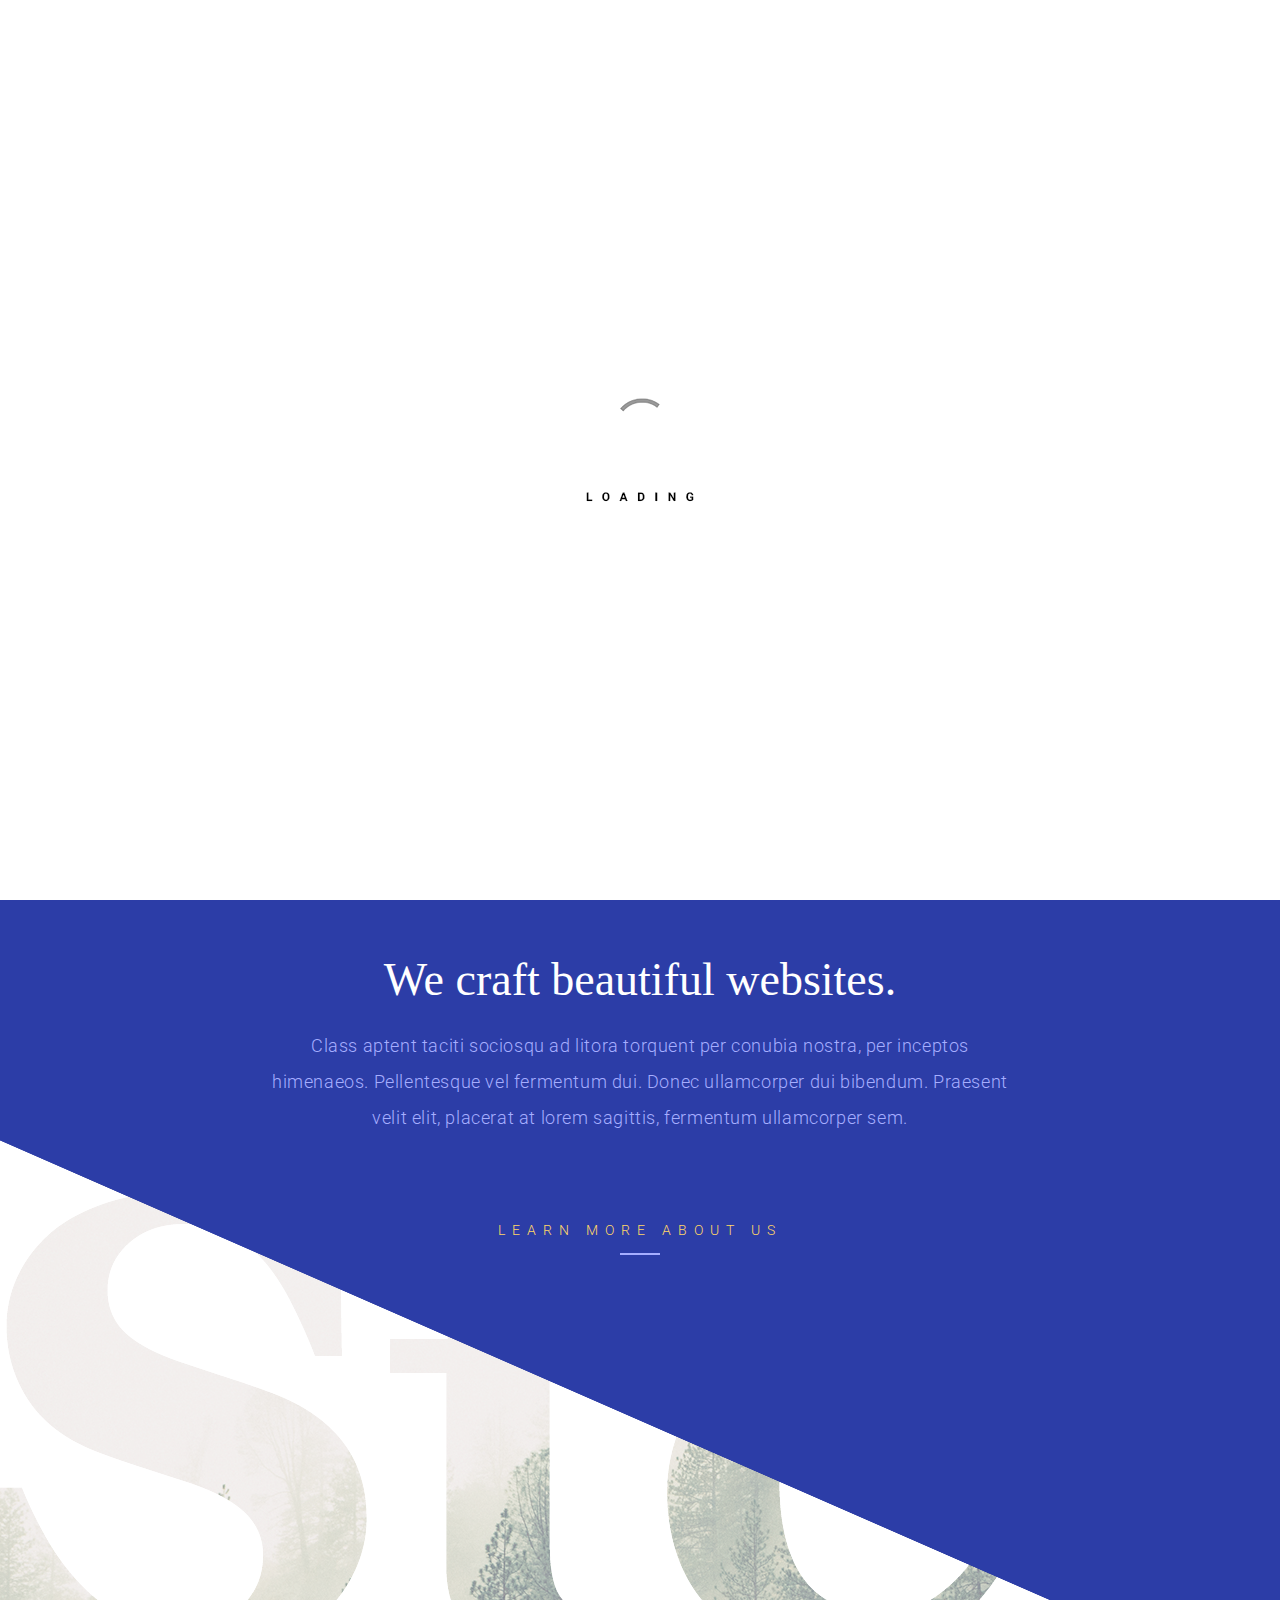
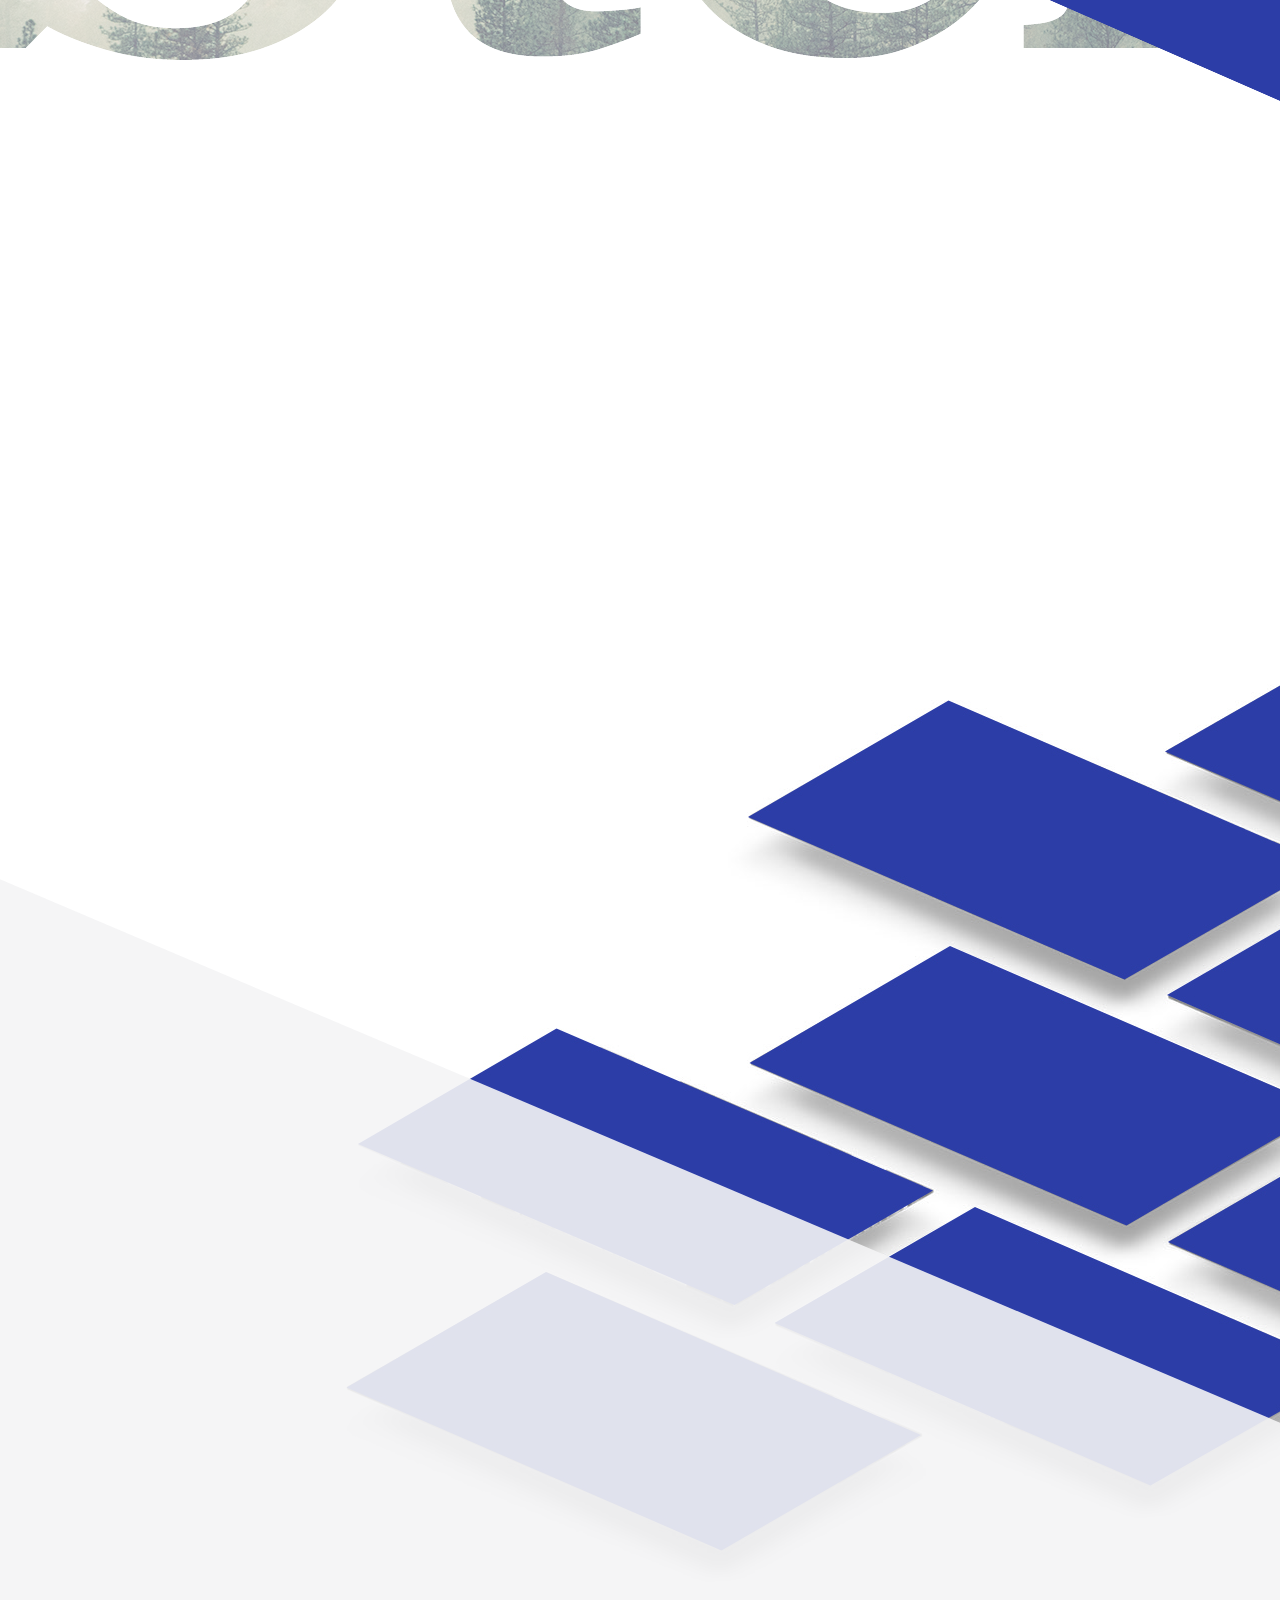
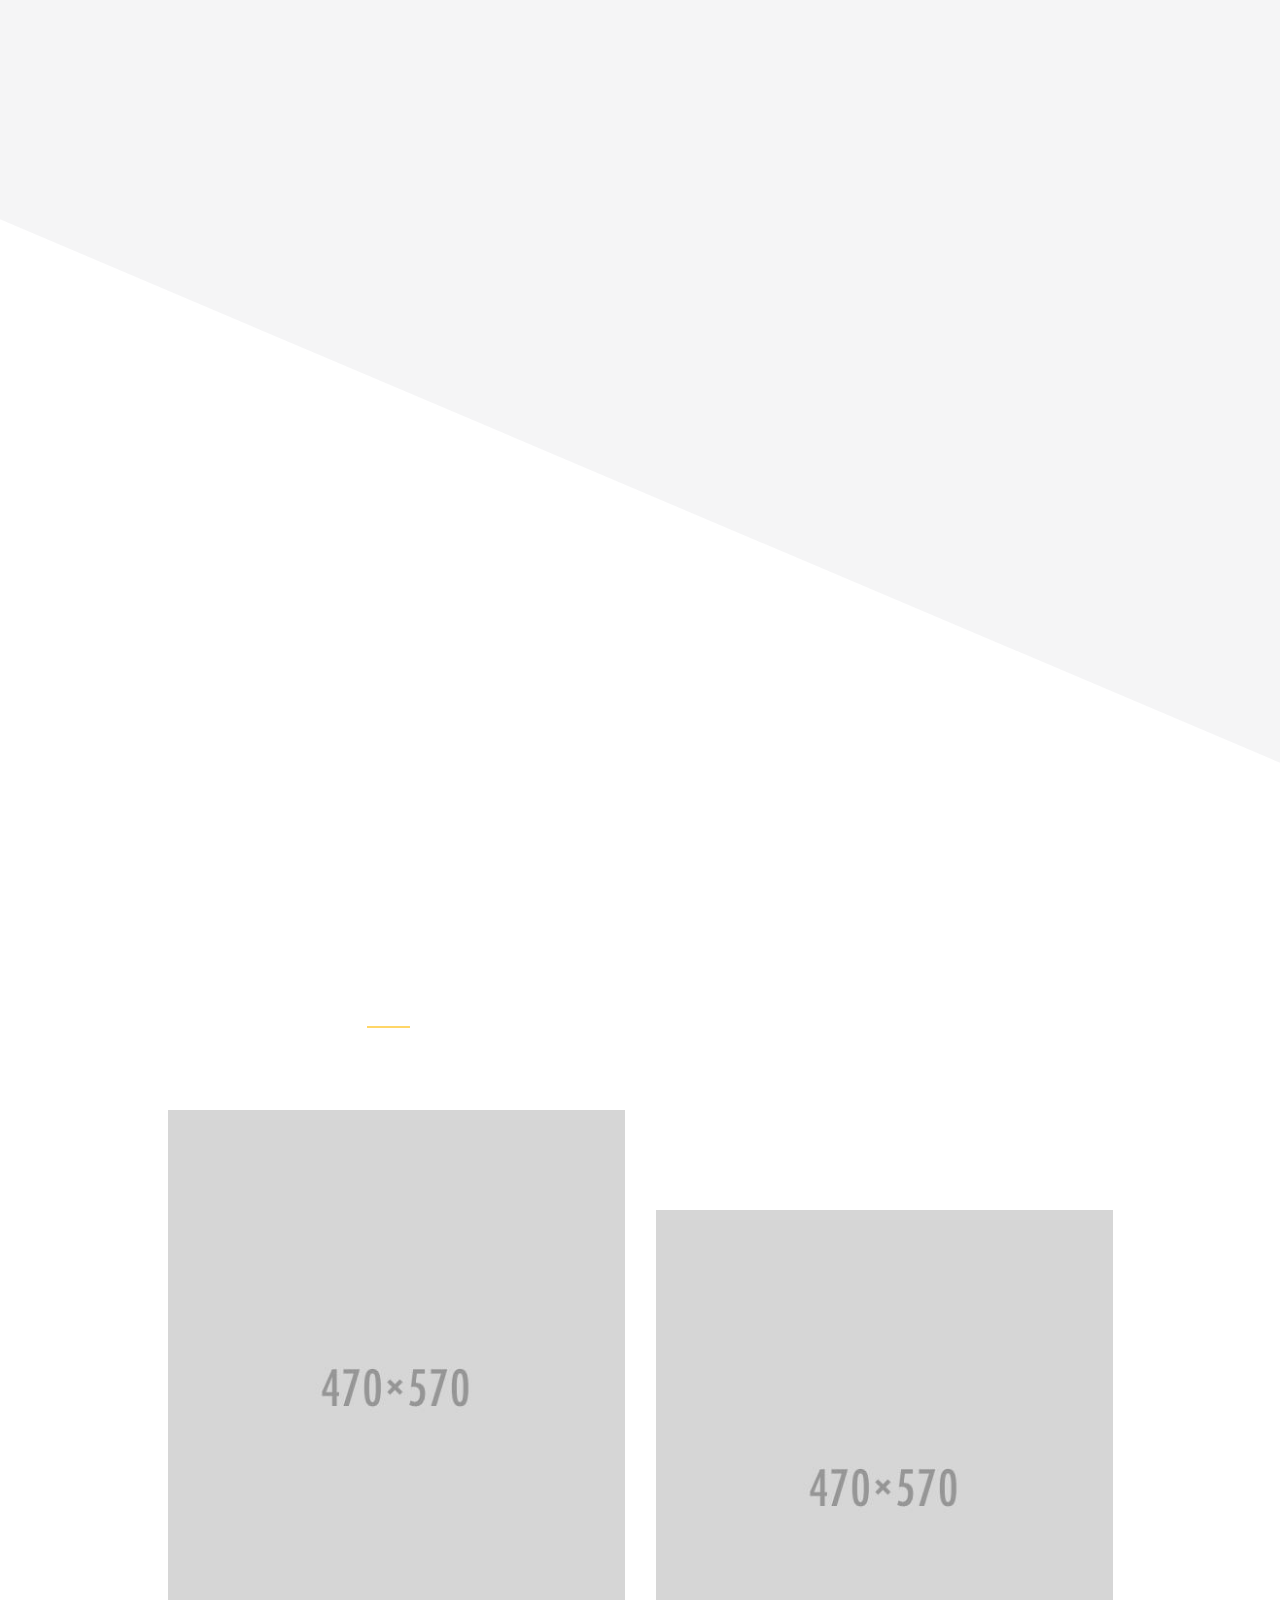
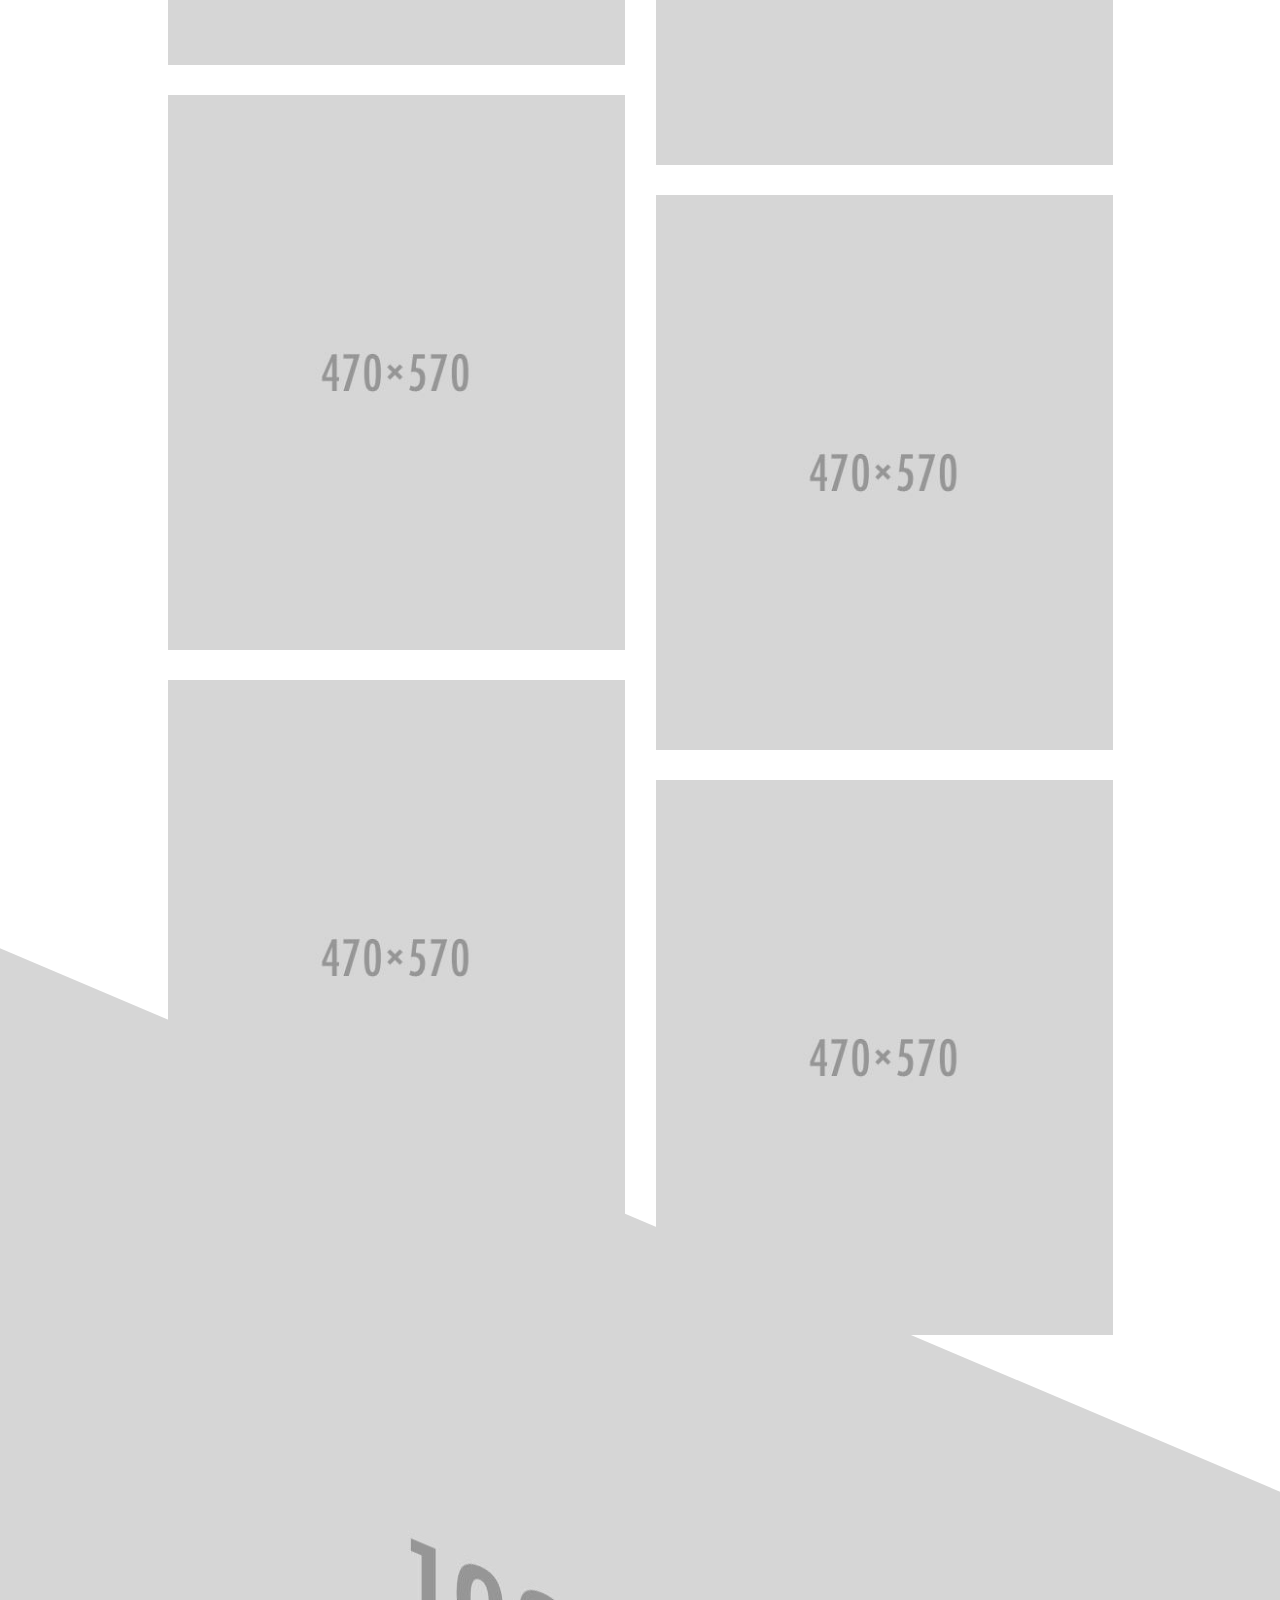
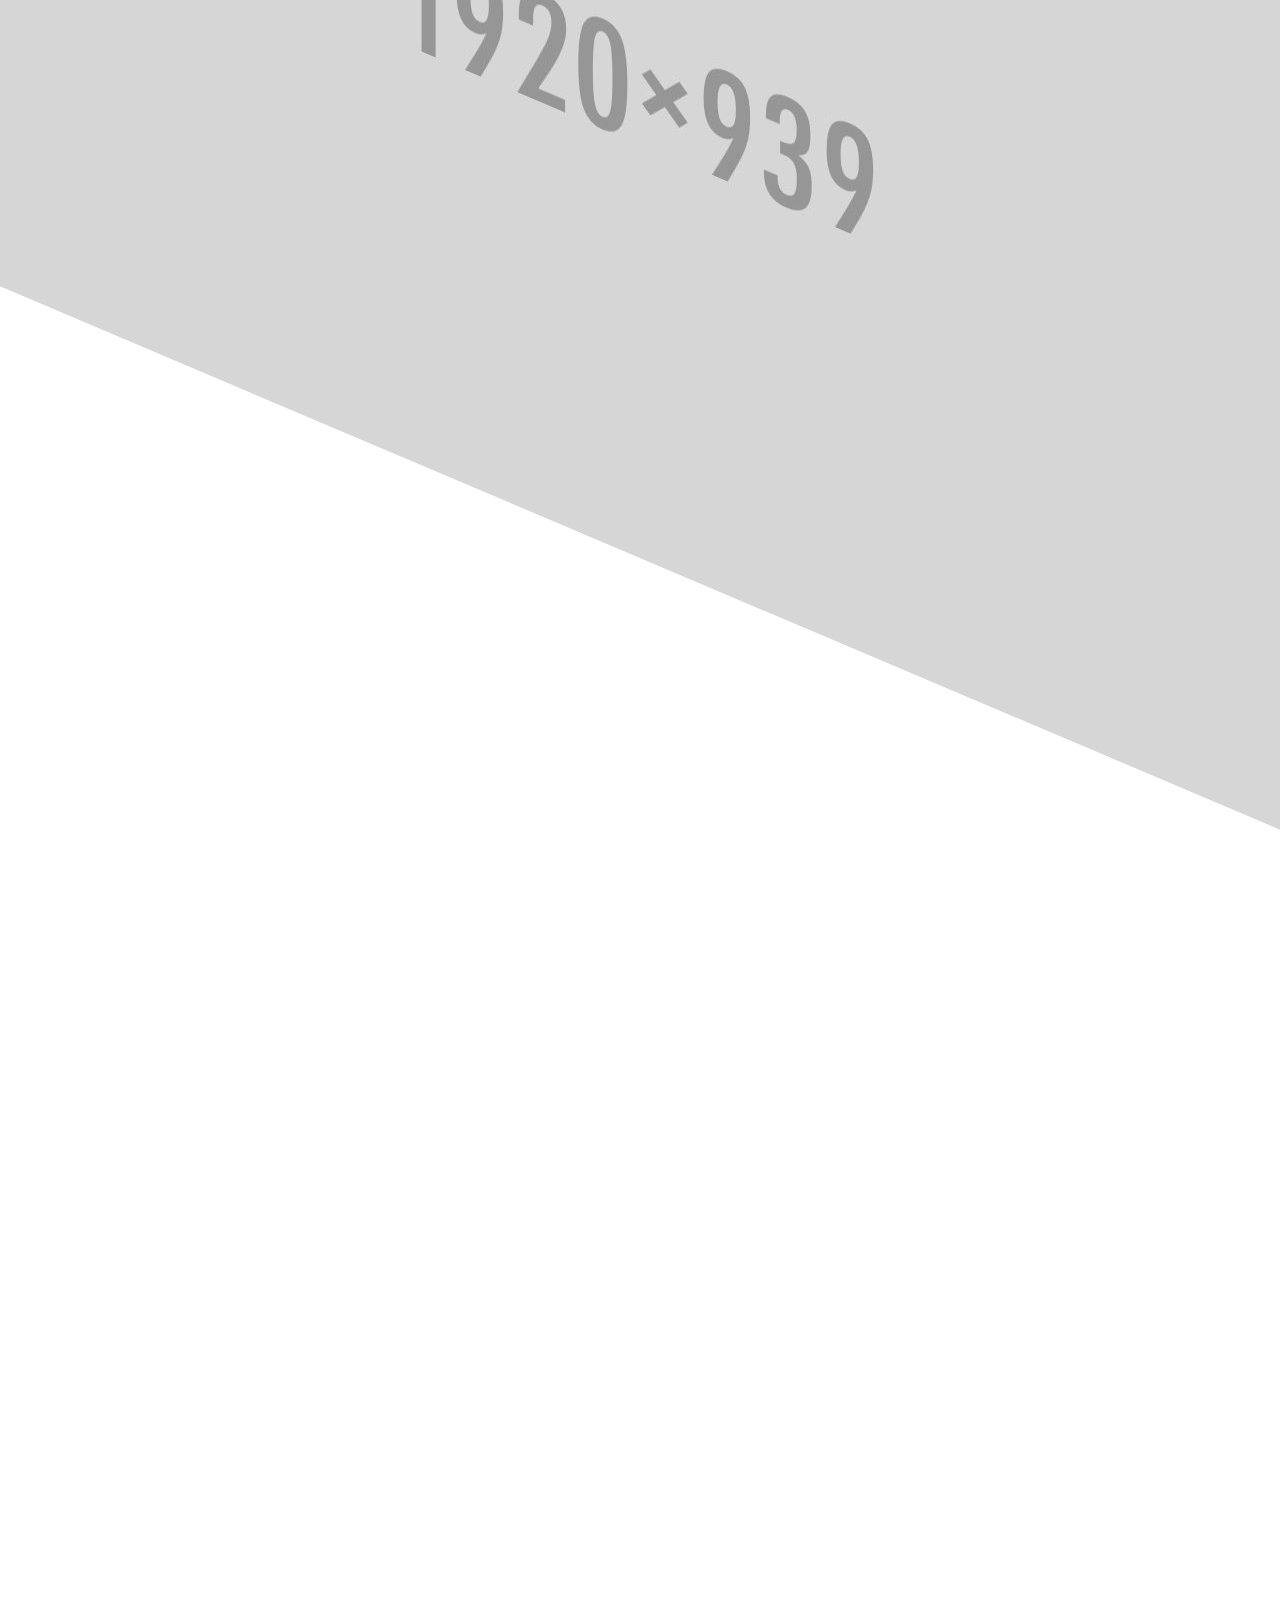
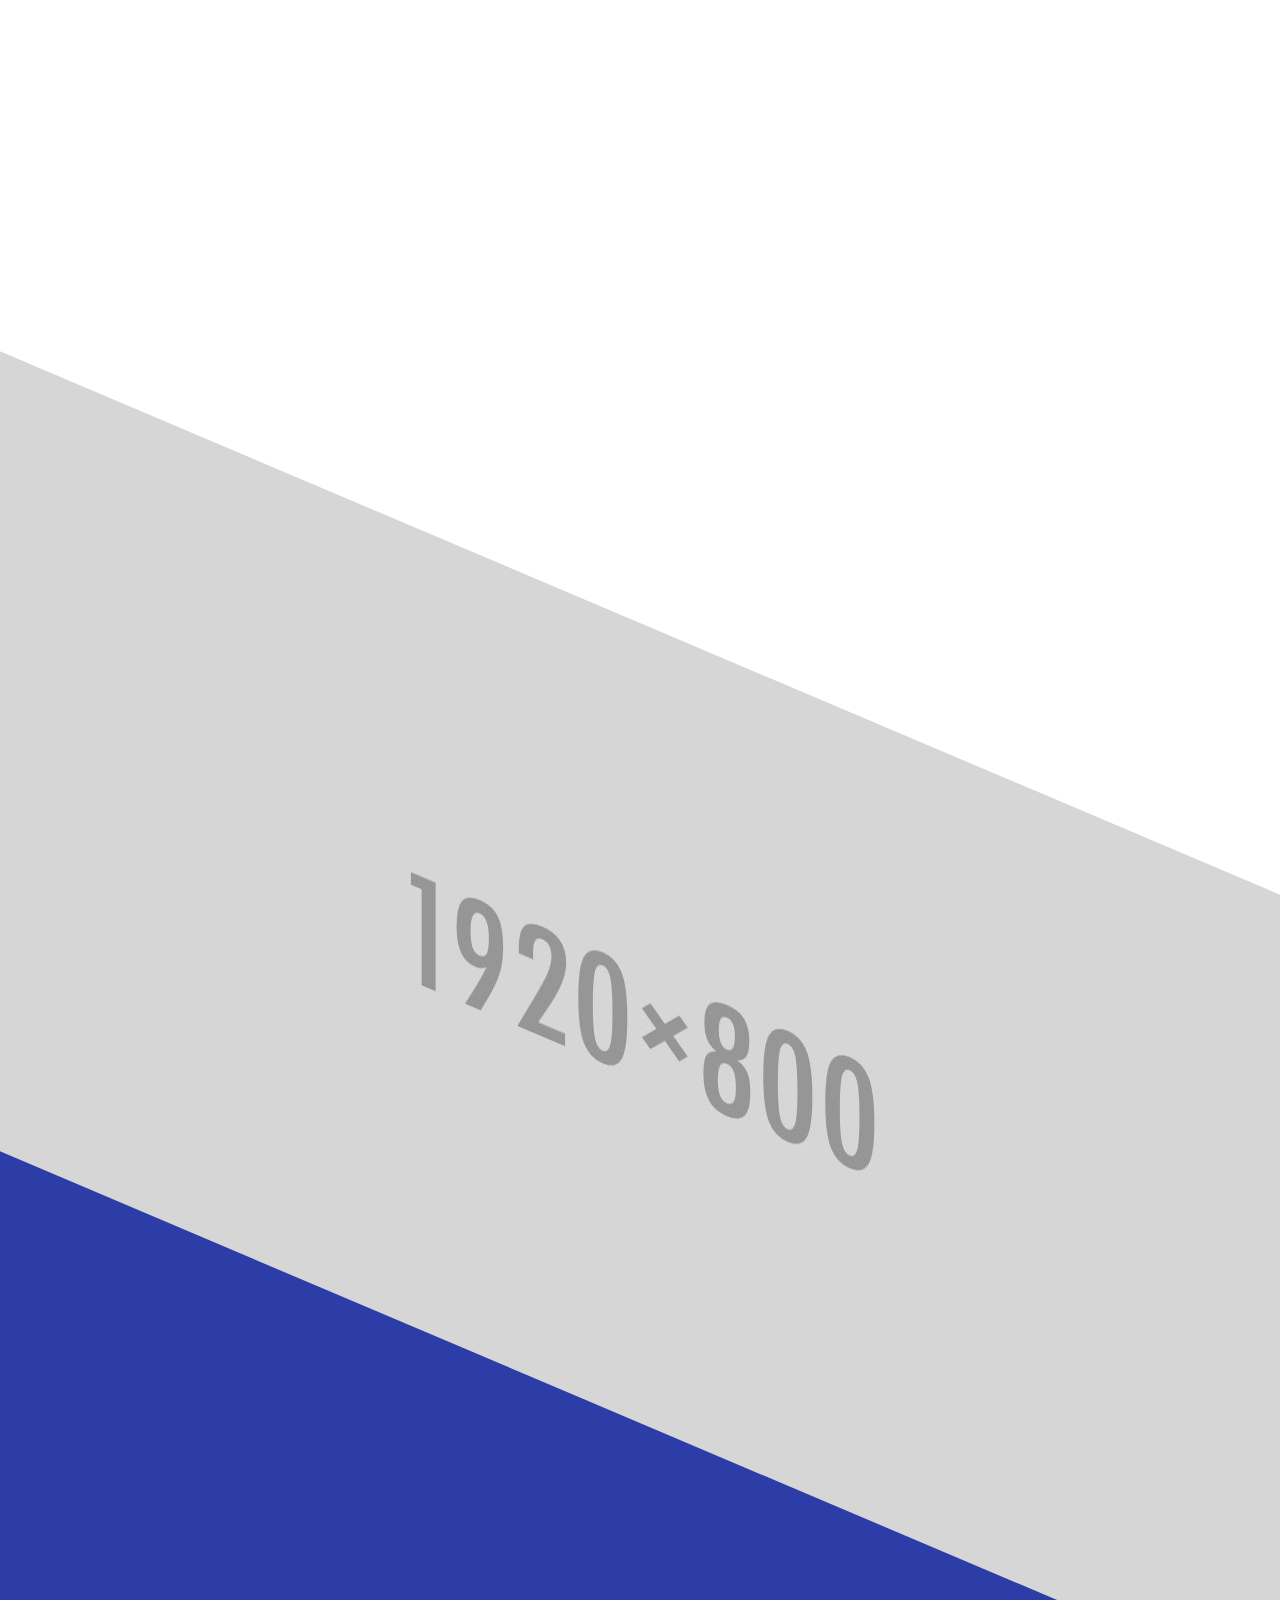
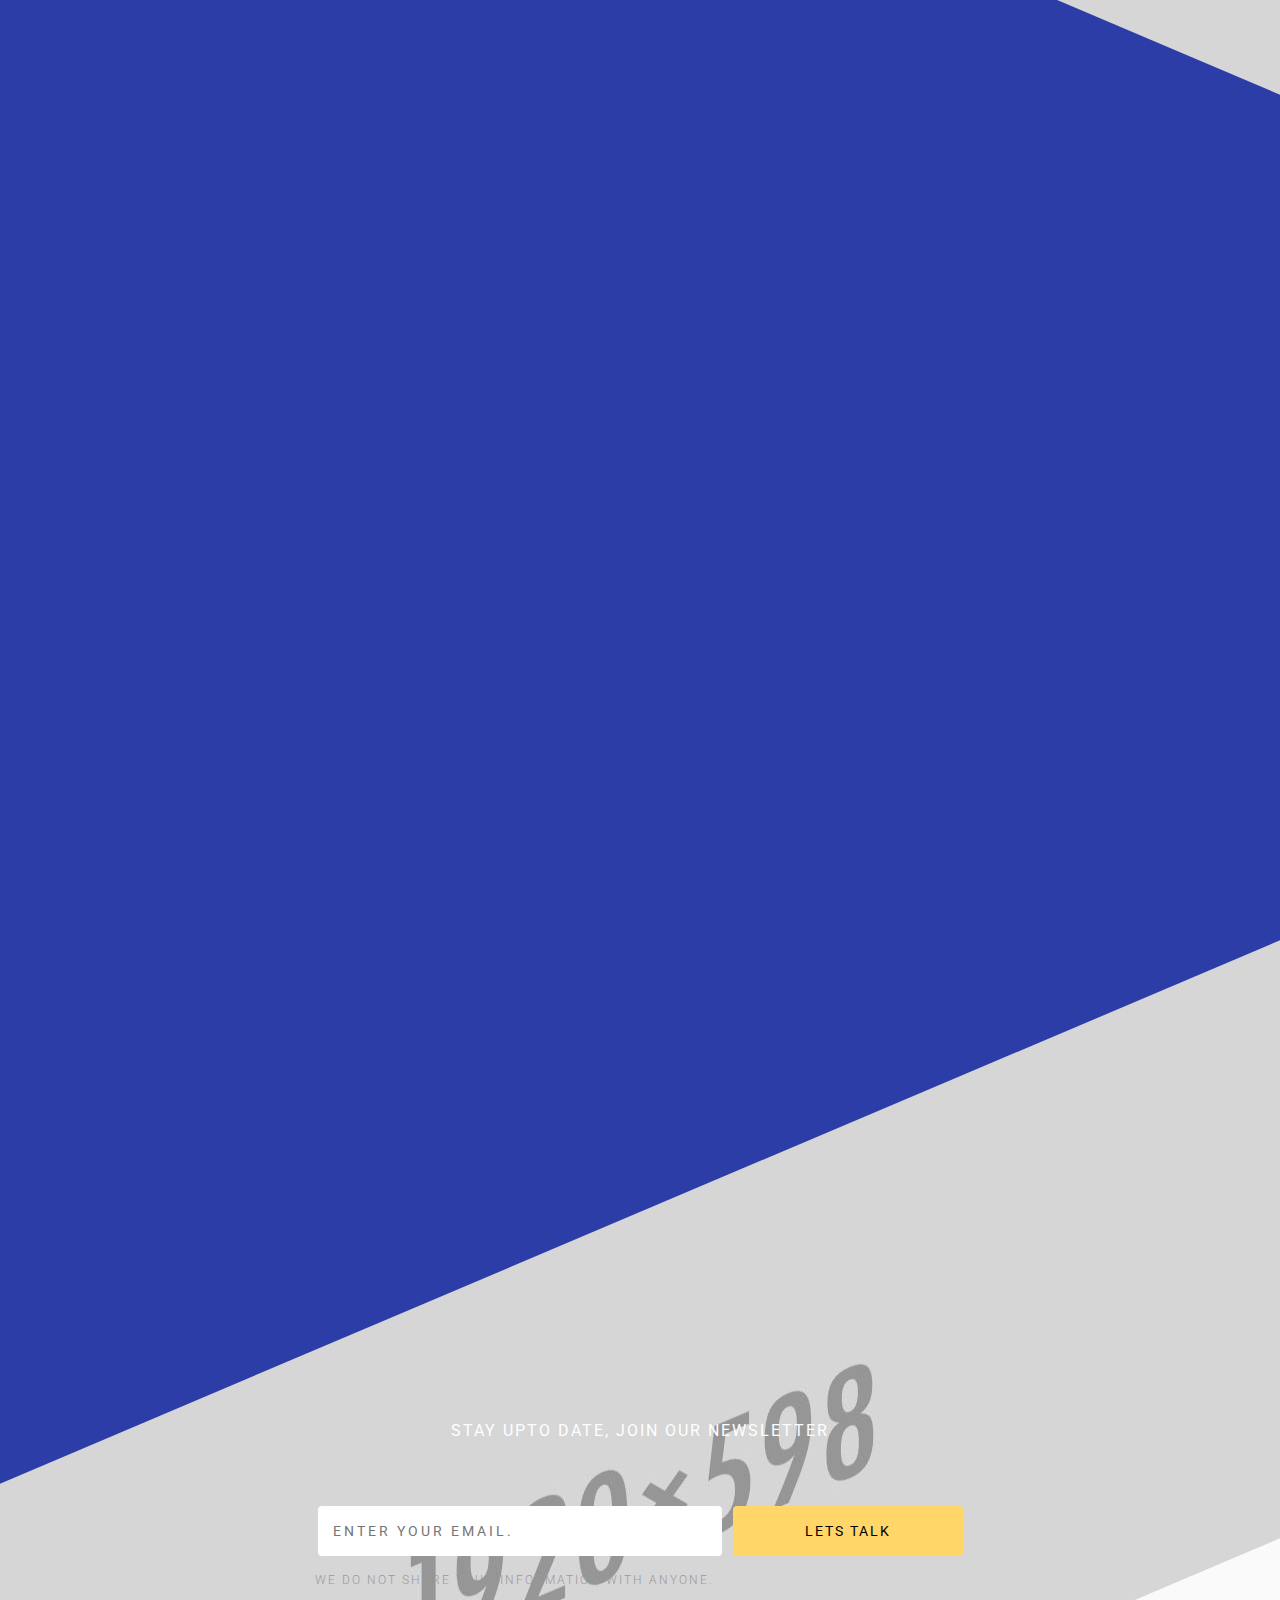
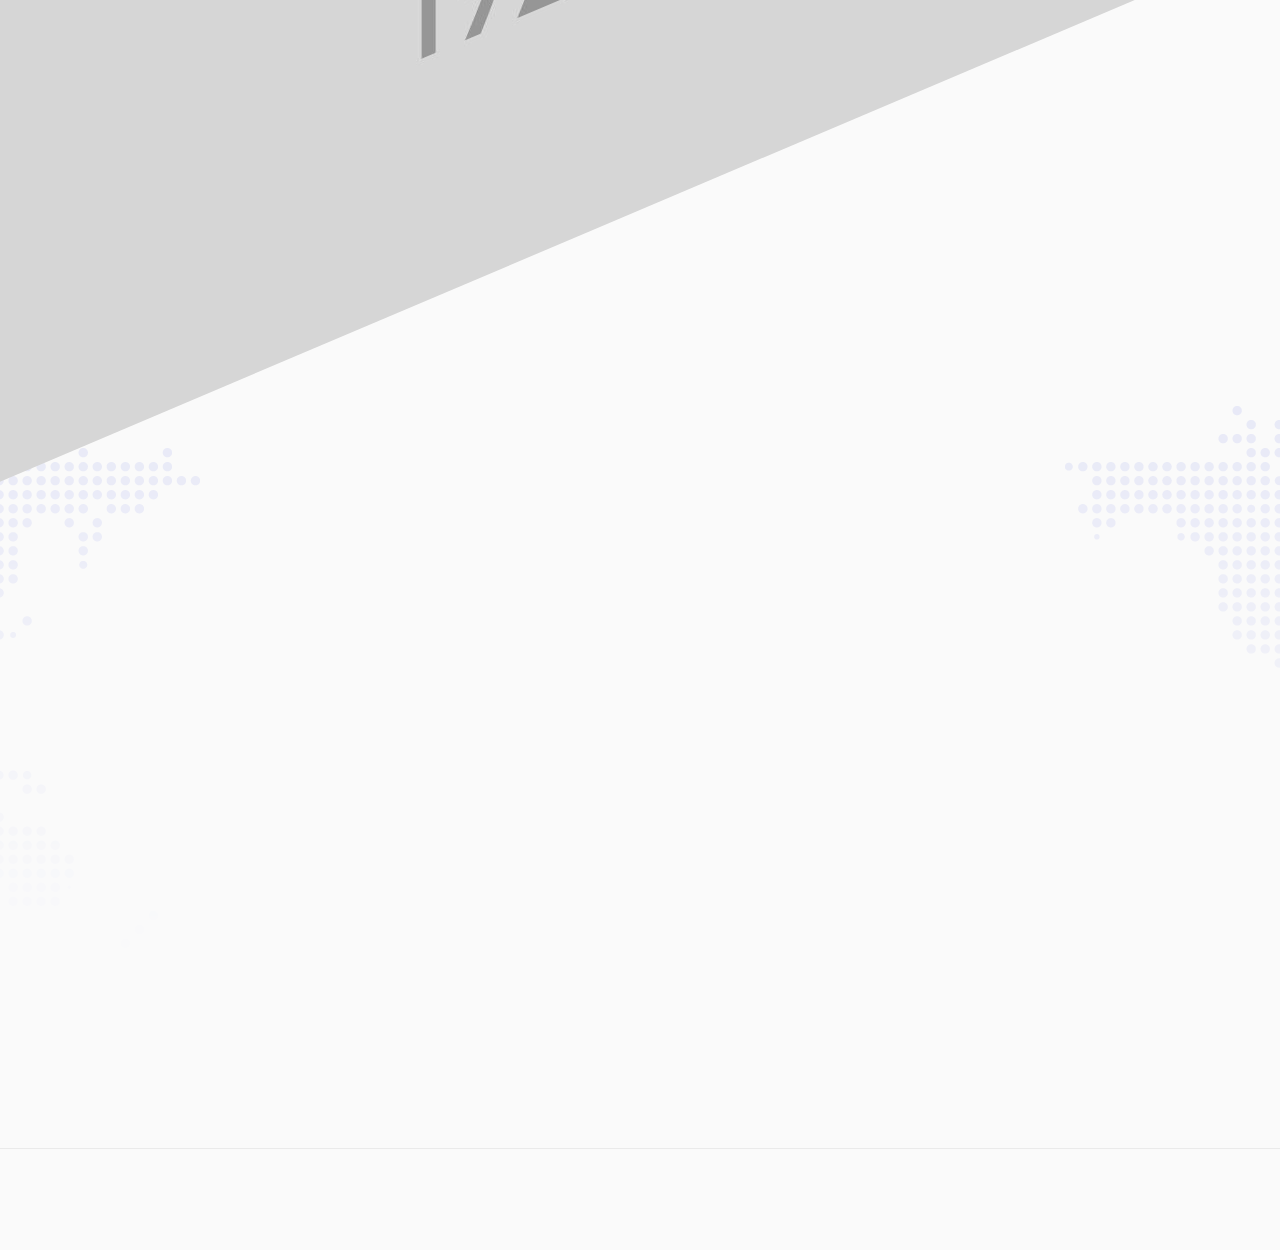
<file: index3.html>
<!DOCTYPE html>
<html lang="en">
    <head>
        <title>Stellar - Creative & Agency Responsive HTML5 Template</title>
        <meta charset="UTF-8">
        <meta name="viewport" content="width=device-width, initial-scale=1">

        <!-- Include All CSS -->
        <link rel="stylesheet" type="text/css" href="css/bootstrap.css"/>
        <link rel="stylesheet" type="text/css" href="css/animate.css"/>
        <link rel="stylesheet" type="text/css" href="css/font-awesome.css"/>
        <link rel="stylesheet" type="text/css" href="css/fontello.css"/>
        <link rel="stylesheet" type="text/css" href="css/essential_icon.css"/>
        <link rel="stylesheet" type="text/css" href="css/prettyPhoto.css"/>
        <link rel="stylesheet" type="text/css" href="css/animate.css"/>
        <link rel="stylesheet" type="text/css" href="css/owl.carousel.css"/>
        <link rel="stylesheet" type="text/css" href="css/owl.transitions.css"/>
        <link rel="stylesheet" type="text/css" href="css/magnific-popup.css"/>
        <link rel="stylesheet" type="text/css" href="css/settings.css"/>
        <link rel="stylesheet" type="text/css" href="css/preset.css"/>
        <link rel="stylesheet" type="text/css" href="css/style.css"/>
        <link rel="stylesheet" type="text/css" href="css/blogpopup.css"/>
        <link rel="stylesheet" type="text/css" href="css/responsive.css"/>
        <!-- End Include All CSS -->

        <!-- Favicon Icon -->
        <link rel="icon"  type="image/png" href="images/favicons.png">
        <!-- Favicon Icon -->

        <!--[if lt IE 9]>
            <script src="js/html5shiv.js"></script>
            <script src="js/respond.min.js"></script>
        <![endif]--> 
    </head>
    <body>
        <!-- Loader -->
        <div class="preloader">
            <img src="images/spinningwheel.gif" alt=""/>
        </div>
        <!-- Loader -->
        <div id="home"></div>
        <div id="page" class="animat">
            <header class="header home2">
                <div class="sideMenuArea verticalMenu">
                    <a href="#" class="closeBtn">&times;</a>
                    <div class="logo">
                        <a href="index.html">Stellar</a>
                    </div>
                    <nav class="mainMenu">
                        <ul>
                            <li class="active scroll has-child">
                                <a href="#home">Home</a>
                                <ul>
                                    <li><a href="index.html">Home Minimal</a></li>
                                    <li><a href="index2.html">Home Agency</a></li>
                                    <li><a href="index3.html">Home diagonal</a></li>
                                </ul>
                            </li>
                            <li class="scroll"><a href="#features">Features</a></li>
                            <li class="scroll has-child">
                                <a href="#portfolio">Portfolio</a>
                                <ul>
                                    <li><a href="singlefolio.html">Single Portfolio</a></li>
                                </ul>
                            </li>
                            <li class="scroll"><a href="#team">Team</a></li>
                            <li class="scroll has-child">
                                <a href="#blog">Blog</a>
                                <ul>
                                    <li><a href="blog.html">Blog Listing</a></li>
                                    <li><a href="singleblog.html">Single Blog</a></li>
                                </ul>
                            </li>
                            <li class="scroll"><a href="#contact">Contact</a></li>
                        </ul>
                    </nav>
                    <div class="clearfix"></div>
                    <div class="headerSocial">
                        <a class="fac" href="#"><i class="fa fa-facebook"></i></a>
                        <a class="ins" href="#"><i class="fa fa-instagram"></i></a>
                        <a class="lin" href="#"><i class="fa fa-linkedin"></i></a>
                        <a class="goo" href="#"><i class="fa fa-google-plus"></i></a>
                        <a class="twi" href="#"><i class="fa fa-twitter"></i></a>
                        <a class="dri" href="#"><i class="fa fa-dribbble"></i></a>
                    </div>
                </div>
                <div class="container">
                    <div class="row">
                        <div class="col-lg-3 col-sm-3">
                            <div class="logo">
                                <a href="index.html">Stellar</a>
                            </div>
                        </div>
                        <div class="col-lg-9 col-sm-9 horizontalmenu">
                            <div class="menuButtons2 hidden-lg hidden-md hidden-sm hidden">
                                <a href="#">
                                    <img src="images/nav.png" alt=""/>
                                    <img class="hovImg2" src="images/navActive.png" alt=""/>
                                </a>
                            </div>
                            <nav class="mainMenu">
                                <ul>
                                    <li class="active scroll has-child">
                                        <a href="#home">Home</a>
                                        <ul>
                                            <li><a href="index.html">Home Minimal</a></li>
                                            <li><a href="index2.html">Home Agency</a></li>
                                            <li><a href="index3.html">Home diagonal</a></li>
                                        </ul>
                                    </li>
                                    <li class="scroll"><a href="#features">Features</a></li>
                                    <li class="scroll has-child">
                                        <a href="#portfolio">Portfolio</a>
                                        <ul>
                                            <li><a href="singlefolio.html">Single Portfolio</a></li>
                                        </ul>
                                    </li>
                                    <li class="scroll"><a href="#team">Team</a></li>
                                    <li class="scroll has-child">
                                        <a href="#blog">Blog</a>
                                        <ul>
                                            <li><a href="blog.html">Blog Listing</a></li>
                                            <li><a href="singleblog.html">Single Blog</a></li>
                                        </ul>
                                    </li>
                                    <li class="scroll"><a href="#contact">Contact</a></li>
                                </ul>
                                <div class="menuButtons">
                                    <a href="#">
                                        <img src="images/nav.png" alt=""/>
                                        <img class="hovImg" src="images/navActive.png" alt=""/>
                                    </a>
                                </div>
                            </nav>
                        </div>
                    </div>
                </div>

            </header>
            <section class="banners">
                <div id="banner">
                    <div class="bannerItem">
                        <div class="container">
                            <div class="row">
                                <div class="col-lg-5 pull-right">
                                    <div class="bannerDetails">
                                        <h3>we are stellar</h3>
                                        <div class="clearfix"></div>
                                        <h1>
                                            We design
                                            websites
                                            <span>& build
                                                brands</span>
                                        </h1>
                                    </div>
                                </div>
                            </div>
                        </div>
                    </div>
                    <div class="bannerItem">
                        <div class="container">
                            <div class="row">
                                <div class="col-lg-5 pull-right">
                                    <div class="bannerDetails">
                                        <h3>we are Creative</h3>
                                        <div class="clearfix"></div>
                                        <h1>
                                            We design
                                            websites
                                            <span>& build
                                                brands</span>
                                        </h1>
                                    </div>
                                </div>
                            </div>
                        </div>
                    </div>
                    <div class="bannerItem">
                        <div class="container">
                            <div class="row">
                                <div class="col-lg-5 pull-right">
                                    <div class="bannerDetails">
                                        <h3>we are Awesome</h3>
                                        <div class="clearfix"></div>
                                        <h1>
                                            We design
                                            websites
                                            <span>& build
                                                brands</span>
                                        </h1>
                                    </div>
                                </div>
                            </div>
                        </div>
                    </div>
                </div>
            </section>
            <section class="welcomeSection">
                <div class="container">
                    <div class="row">
                        <div class="col-lg-8 col-lg-offset-2">
                            <div class="welcomText text-center">
                                <h5 class="sectionTitle white"><small class="golden">welcome to</small>stellar agency</h5>
                                <h1 class="welcomHeading white">We craft beautiful websites.</h1>
                                <p>
                                    Class aptent taciti sociosqu ad litora torquent per conubia nostra, per
                                    inceptos himenaeos. Pellentesque vel fermentum dui. Donec ullamcorper
                                    dui bibendum. Praesent velit elit, placerat at lorem sagittis, fermentum
                                    ullamcorper sem. 
                                </p>
                                <a href="#" class="learnMoreButton golden">Learn more about us</a>
                            </div>
                        </div>
                    </div>
                </div>
            </section>
            <section class="featuresSection" id="features">
                <div class="container">
                    <div class="row">
                        <div class="col-lg-12 text-center wow fadeInUp" data-wow-duration="700ms" data-wow-delay="300ms">
                            <h5 class="sectionTitle">
                                <small>What we do</small>
                                Design.develop.deploy
                            </h5>
                        </div>
                    </div>
                    <div class="row">
                        <div class="col-lg-4 col-sm-6 wow fadeInUp" data-wow-duration="700ms" data-wow-delay="300ms">
                            <div class="iconBox text-center">
                                <i class="esen-Share"></i>
                                <h5>Consultation</h5>
                                <p>
                                    Lorem ipsum dolor sit amet, consectetur adipiscing elit. Integer rutrum sodales. 
                                </p>
                            </div>
                        </div>
                        <div class="col-lg-4 col-sm-6 wow fadeInUp" data-wow-duration="700ms" data-wow-delay="350ms">
                            <div class="iconBox text-center">
                                <i class="esen-Warning"></i>
                                <h5>Web Design</h5>
                                <p>
                                    Lorem ipsum dolor sit amet, consectetur adipiscing elit. Integer rutrum sodales. 
                                </p>
                            </div>
                        </div>
                        <div class="col-lg-4 col-sm-6 wow fadeInUp" data-wow-duration="700ms" data-wow-delay="400ms">
                            <div class="iconBox text-center">
                                <i class="esen-CreateNew"></i>
                                <h5>Development</h5>
                                <p>
                                    Lorem ipsum dolor sit amet, consectetur adipiscing elit. Integer rutrum sodales. 
                                </p>
                            </div>
                        </div>
                        <div class="col-lg-4 col-sm-6 wow fadeInUp" data-wow-duration="700ms" data-wow-delay="450ms">
                            <div class="iconBox text-center">
                                <i class="esen-Computer"></i>
                                <h5>UI / UX</h5>
                                <p>
                                    Lorem ipsum dolor sit amet, consectetur adipiscing elit. Integer rutrum sodales. 
                                </p>
                            </div>
                        </div>
                        <div class="col-lg-4 col-sm-6 wow fadeInUp" data-wow-duration="700ms" data-wow-delay="500ms">
                            <div class="iconBox text-center">
                                <i class="esen-Phone"></i>
                                <h5>Mobile</h5>
                                <p>
                                    Lorem ipsum dolor sit amet, consectetur adipiscing elit. Integer rutrum sodales. 
                                </p>
                            </div>
                        </div>
                        <div class="col-lg-4 col-sm-6 wow fadeInUp" data-wow-duration="700ms" data-wow-delay="550ms">
                            <div class="iconBox text-center">
                                <i class="esen-Camera"></i>
                                <h5>Photography</h5>
                                <p>
                                    Lorem ipsum dolor sit amet, consectetur adipiscing elit. Integer rutrum sodales. 
                                </p>
                            </div>
                        </div>
                    </div>
                </div>
            </section>
            <section class="funfacts">
                <div class="rectAsh">
                    <div class="container">
                        <div class="row">
                            <div class="col-lg-5 text-left noPaddingRight factHeading wow fadeInUp" data-wow-duration="700ms" data-wow-delay="300ms">
                                <h5 class="sectionTitle">
                                    <small>Our Approach</small>
                                </h5>
                                <h1 class="biggerHeading blue">
                                    We talk. We think. We create.
                                </h1>
                            </div>
                            <div class="col-lg-6 facts ffSection">
                                <div class="row">
                                    <div class="col-lg-6 col-sm-6 wow fadeInUp" data-wow-duration="700ms" data-wow-delay="300ms">
                                        <div class="counters text-center">
                                            <i class="esen-BrowserWindow"></i>
                                            <h2 class="timer" data-counter="452">452</h2>
                                            <h4>Website Launched</h4>
                                        </div>
                                    </div>
                                    <div class="col-lg-6 col-sm-6 wow fadeInUp" data-wow-duration="700ms" data-wow-delay="350ms">
                                        <div class="counters text-center">
                                            <i class="esen-Photo"></i>
                                            <h2 class="timer" data-counter="252">252</h2>
                                            <h4>Concepts Created</h4>
                                        </div>
                                    </div>
                                    <div class="col-lg-6 col-sm-6 wow fadeInUp" data-wow-duration="700ms" data-wow-delay="400ms">
                                        <div class="counters text-center">
                                            <i class="esen-Clock"></i>
                                            <h2 class="timer" data-counter="1250">1,250</h2>
                                            <h4>working Hours</h4>
                                        </div>
                                    </div>
                                    <div class="col-lg-6 col-sm-6 wow fadeInUp" data-wow-duration="700ms" data-wow-delay="450ms">
                                        <div class="counters text-center">
                                            <i class="esen-Users"></i>
                                            <h2 class="timer" data-counter="524">524</h2>
                                            <h4>Satisfied Clients</h4>
                                        </div>
                                    </div>
                                </div>
                            </div>
                        </div>
                    </div>
                </div>
            </section>
            <section class="portfolios" id="portfolio">
                <div class="container folioContainer">
                    <div class="row">
                        <div class="col-lg-12 text-center wow fadeInUp" data-wow-duration="700ms" data-wow-delay="300ms">
                            <h5 class="sectionTitle">
                                <small>Recent Case Studies</small>
                            </h5>
                            <h1 class="biggerHeading">What we have done.</h1>
                        </div>
                    </div>
                    <div class="row">
                        <div class="col-lg-12 wow fadeInUp" data-wow-duration="700ms" data-wow-delay="300ms">
                            <div class="folioNav">
                                <ul id="filter1">
                                    <li class="active" data-group="all">All</li>
                                    <li class="" data-group="webdesign">Web Design</li>
                                    <li class="" data-group="mobile">Mobile</li>
                                    <li class="" data-group="photography">Photography</li>
                                </ul>
                            </div>
                        </div>
                    </div>
                    <div class="row">
                        <div class="col-lg-10 col-lg-offset-1">
                            <div class="row" id="folioGrid1">
                                <div class="col-lg-6 col-md-6 fol1" data-groups='["all", "photography"]'>
                                    <div class="singleFolio text-left">
                                        <img src="images/folio/1.jpg" alt=""/>
                                        <div class="folioHover">
                                            <h1>Shannon &amp; Lykke</h1>
                                            <div class="cats"><a href="#">Mobile</a><span>/</span><a href="#">Photography</a></div>
                                            <a class="mores" href="singlefolio.html"></a>
                                        </div>
                                    </div>
                                </div>
                                <div class="col-lg-6 col-md-6 fol1" data-groups='["all"]'>
                                    <div class="blankFolio"></div>
                                </div>
                                <div class="col-lg-6 col-md-6 fol1" data-groups='["all", "photography"]'>
                                    <div class="singleFolio text-right rightHover photography mobile">
                                        <img src="images/folio/2.jpg" alt=""/>
                                        <div class="folioHover">
                                            <h1>Fashion Week</h1>
                                            <div class="cats"><a href="#">Photography</a><span>/</span><a href="#">Mobile</a>z</div>
                                            <a class="mores" href="singlefolio.html"></a>
                                        </div>
                                    </div>
                                </div>
                                <div class="col-lg-6 col-md-6 fol1" data-groups='["all", "mobile"]'>
                                    <div class="singleFolio text-left">
                                        <img src="images/folio/3.jpg" alt=""/>
                                        <div class="folioHover">
                                            <h1>Green Jasmine</h1>
                                            <div class="cats"><a href="#">Web Design</a><span>/</span><a href="#">Development</a></div>
                                            <a class="mores" href="singlefolio.html"></a>
                                        </div>
                                    </div>
                                </div>
                                <div class="col-lg-6 col-md-6 fol1" data-groups='["all", "mobile"]'>
                                    <div class="singleFolio text-right rightHover">
                                        <img src="images/folio/4.jpg" alt=""/>
                                        <div class="folioHover">
                                            <h1>Casa Blanca</h1>
                                            <div class="cats"><a href="#">Photography</a><span>/</span><a href="#">Development</a>z</div>
                                            <a class="mores" href="singlefolio.html"></a>
                                        </div>
                                    </div>
                                </div>
                                <div class="col-lg-6 col-md-6 fol1" data-groups='["all", "webdesign"]'>
                                    <div class="singleFolio text-left">
                                        <img src="images/folio/5.jpg" alt=""/>
                                        <div class="folioHover">
                                            <h1>Grandes Exitoc</h1>
                                            <div class="cats"><a href="#">Mobile</a><span>/</span><a href="#">Development</a>z</div>
                                            <a class="mores" href="singlefolio.html"></a>
                                        </div>
                                    </div>
                                </div>
                                <div class="col-lg-6 col-md-6 fol1" data-groups='["all", "webdesign"]'>
                                    <div class="singleFolio text-right rightHover ">
                                        <img src="images/folio/6.jpg" alt=""/>
                                        <div class="folioHover">
                                            <h1>Fashion Week</h1>
                                            <div class="cats"><a href="#">Photography</a><span>/</span><a href="#">Mobile</a>z</div>
                                            <a class="mores" href="singlefolio.html"></a>
                                        </div>
                                    </div>
                                </div>
                            </div>
                        </div>
                    </div>
                </div>
            </section>
            <section class="callToAction">
                <div class="container">
                    <div class="row">
                        <div class="col-lg-12">
                            <div class="callToActionContent text-center wow fadeInUp" data-wow-duration="700ms" data-wow-delay="300ms">
                                <h5>Work with us.</h5>
                                <h3 class="white">Tell us about your next big idea!</h3>
                                <a href="#" class="stellarButton">Lets Talk</a>
                            </div>
                        </div>
                    </div>
                </div>
            </section>
            <section class="team" id="team">
                <div class="container">
                    <div class="row">
                        <div class="col-lg-6 wow fadeInUp" data-wow-duration="700ms" data-wow-delay="300ms">
                            <h5 class="sectionTitle"><small>Meet The Team</small></h5>
                            <h1 class="biggerHeading">
                                Making your dream <span>a reality.</span>
                            </h1>
                        </div>
                    </div>
                    <div class="row">
                        <div class="col-lg-3 col-sm-6 wow fadeInUp" data-wow-duration="700ms" data-wow-delay="300ms">
                            <div class="singleTeam">
                                <img src="images/team/1.jpg" alt=""/>
                                <div class="teamHoverContent"></div>
                                <div class="teamDetails">
                                    <a href="#">Billy C.</a>
                                    <span>Art Director</span>
                                </div>
                            </div>
                        </div>
                        <div class="col-lg-3 col-sm-6 wow fadeInUp" data-wow-duration="700ms" data-wow-delay="350ms">
                            <div class="singleTeam">
                                <img src="images/team/2.jpg" alt=""/>
                                <div class="teamHoverContent"></div>
                                <div class="teamDetails">
                                    <a href="#">Billy C.</a>
                                    <span>Art Director</span>
                                </div>
                            </div>
                        </div>
                        <div class="col-lg-6 col-sm-12 wow fadeInUp hidden-xs" data-wow-duration="700ms" data-wow-delay="400ms">
                            <div id="twitterFeeds" class="carousel slide twitterFeedsa" data-ride="carousel">
                                <div class="carousel-inner">
                                    <div class="item active">
                                        <div class="tweetDetails">
                                            <div class="thead">
                                                <a href="#">Envato</a>
                                                <span>@envato</span>
                                                <span>12h</span>
                                            </div>
                                            <div class="clearfix"></div>
                                            <div class="tDets">
                                                The new <a href="#">@EnvatoMarket API</a> includes an improved search API, a 
                                                developer hub and two new authentication methods 
                                                <a href="#">https://build.envato.com</a>
                                            </div>
                                        </div>
                                    </div>
                                    <div class="item">
                                        <div class="tweetDetails">
                                            <div class="thead">
                                                <a href="#">Envato</a>
                                                <span>@envato</span>
                                                <span>12h</span>
                                            </div>
                                            <div class="clearfix"></div>
                                            <div class="tDets">
                                                The new <a href="#">@EnvatoMarket API</a> includes an improved search API, a 
                                                developer hub and two new authentication methods 
                                                <a href="#">https://build.envato.com</a>
                                            </div>
                                        </div>
                                    </div>
                                    <div class="item">
                                        <div class="tweetDetails">
                                            <div class="thead">
                                                <a href="#">Envato</a>
                                                <span>@envato</span>
                                                <span>12h</span>
                                            </div>
                                            <div class="clearfix"></div>
                                            <div class="tDets">
                                                The new <a href="#">@EnvatoMarket API</a> includes an improved search API, a 
                                                developer hub and two new authentication methods 
                                                <a href="#">https://build.envato.com</a>
                                            </div>
                                        </div>
                                    </div>
                                </div>
                                <ol class="carousel-indicators">
                                    <li data-target="#twitterFeeds" data-slide-to="0" class="active"></li>
                                    <li data-target="#twitterFeeds" data-slide-to="1"></li>
                                    <li data-target="#twitterFeeds" data-slide-to="2"></li>
                                </ol>
                            </div>
                        </div>
                        <div class="clearfix"></div>
                        <div class="col-lg-3 col-sm-6 wow fadeInUp" data-wow-duration="700ms" data-wow-delay="300ms">
                            <div class="singleTeam">
                                <img src="images/team/3.jpg" alt=""/>
                                <div class="teamHoverContent"></div>
                                <div class="teamDetails">
                                    <a href="#">Billy C.</a>
                                    <span>Art Director</span>
                                </div>
                            </div>
                        </div>
                        <div class="col-lg-3 col-sm-6 wow fadeInUp" data-wow-duration="700ms" data-wow-delay="350ms">
                            <div class="singleTeam">
                                <img src="images/team/4.jpg" alt=""/>
                                <div class="teamHoverContent"></div>
                                <div class="teamDetails">
                                    <a href="#">Billy C.</a>
                                    <span>Art Director</span>
                                </div>
                            </div>
                        </div>
                        <div class="col-lg-3 col-sm-6 wow fadeInUp" data-wow-duration="700ms" data-wow-delay="400ms">
                            <div class="singleTeam">
                                <img src="images/team/5.jpg" alt=""/>
                                <div class="teamHoverContent"></div>
                                <div class="teamDetails">
                                    <a href="#">Billy C.</a>
                                    <span>Art Director</span>
                                </div>
                            </div>
                        </div>
                        <div class="col-lg-3 col-sm-6 wow fadeInUp" data-wow-duration="700ms" data-wow-delay="450ms">
                            <div class="singleTeam">
                                <img src="images/team/6.jpg" alt=""/>
                                <div class="teamHoverContent"></div>
                                <div class="teamDetails">
                                    <a href="#">Billy C.</a>
                                    <span>Art Director</span>
                                </div>
                            </div>
                        </div>
                        <div class="col-lg-6 col-sm-12 wow fadeInUp hidden-lg hidden-md hidden-sm" data-wow-duration="700ms" data-wow-delay="400ms">
                            <div id="twitterFeeds1" class="carousel slide twitterFeedsa" data-ride="carousel">
                                <div class="carousel-inner">
                                    <div class="item active">
                                        <div class="tweetDetails">
                                            <div class="thead">
                                                <a href="#">Envato</a>
                                                <span>@envato</span>
                                                <span>12h</span>
                                            </div>
                                            <div class="clearfix"></div>
                                            <div class="tDets">
                                                The new <a href="#">@EnvatoMarket API</a> includes an improved search API, a 
                                                developer hub and two new authentication methods 
                                                <a href="#">https://build.envato.com</a>
                                            </div>
                                        </div>
                                    </div>
                                    <div class="item">
                                        <div class="tweetDetails">
                                            <div class="thead">
                                                <a href="#">Envato</a>
                                                <span>@envato</span>
                                                <span>12h</span>
                                            </div>
                                            <div class="clearfix"></div>
                                            <div class="tDets">
                                                The new <a href="#">@EnvatoMarket API</a> includes an improved search API, a 
                                                developer hub and two new authentication methods 
                                                <a href="#">https://build.envato.com</a>
                                            </div>
                                        </div>
                                    </div>
                                    <div class="item">
                                        <div class="tweetDetails">
                                            <div class="thead">
                                                <a href="#">Envato</a>
                                                <span>@envato</span>
                                                <span>12h</span>
                                            </div>
                                            <div class="clearfix"></div>
                                            <div class="tDets">
                                                The new <a href="#">@EnvatoMarket API</a> includes an improved search API, a 
                                                developer hub and two new authentication methods 
                                                <a href="#">https://build.envato.com</a>
                                            </div>
                                        </div>
                                    </div>
                                </div>
                                <ol class="carousel-indicators">
                                    <li data-target="#twitterFeeds1" data-slide-to="0" class="active"></li>
                                    <li data-target="#twitterFeeds1" data-slide-to="1"></li>
                                    <li data-target="#twitterFeeds1" data-slide-to="2"></li>
                                </ol>
                            </div>
                        </div>
                    </div>
                    <div class="row teamCalltoaction">
                        <div class="col-lg-12 text-center wow fadeInUp" data-wow-duration="700ms" data-wow-delay="300ms">
                            <div class="callToActionContent text-center black">
                                <h5>Join stellar crew!</h5>
                                <h3>Got what it takes to be the best?</h3>
                                <a href="#" class="stellarButton">Apply Now</a>
                            </div>
                        </div>
                    </div>
                </div>
            </section>
            <section class="testimonial">
                <div class="container">
                    <div class="row">
                        <div class="col-lg-8 col-lg-offset-2 quoteInsHolder wow fadeInUp" data-wow-duration="700ms" data-wow-delay="300ms">
                            <div class="quoteIcon"><img src="images/testi.png" alt=""/></div>
                        </div>
                    </div>
                    <div class="row">
                        <div class="col-lg-12 text-center wow fadeInUp" data-wow-duration="700ms" data-wow-delay="300ms">
                            <h5 class="sectionTitle"><small>don't take our word for it</small></h5>
                        </div>
                    </div>

                    <div class="row">
                        <div class="col-lg-8 col-lg-offset-2 wow fadeInUp" data-wow-duration="700ms" data-wow-delay="300ms">
                            <div id="testimonialSlider" class="carousel slide" data-ride="carousel">
                                <div class="carousel-inner">
                                    <div class="item active">
                                        <div class="testiItem">
                                            <p>
                                                <span>“</span> Thanks so much for the awesome customer service. So many companies, large and small, 
                                                have a lot to learn from you. Great job! <span>”</span>
                                            </p>
                                            <h5>Rebecca Matthews</h5>
                                            <h6>CEo - nasfactor.com</h6>
                                        </div>
                                    </div>
                                    <div class="item">
                                        <div class="testiItem">
                                            <p>
                                                <span>“</span> Thanks so much for the awesome customer service. So many companies, large and small, 
                                                have a lot to learn from you. Great job! <span>”</span>
                                            </p>
                                            <h5>Rebecca Matthews</h5>
                                            <h6>CEo - nasfactor.com</h6>
                                        </div>
                                    </div>
                                    <div class="item">
                                        <div class="testiItem">
                                            <p>
                                                <span>“</span> Thanks so much for the awesome customer service. So many companies, large and small, 
                                                have a lot to learn from you. Great job! <span>”</span>
                                            </p>
                                            <h5>Rebecca Matthews</h5>
                                            <h6>CEo - nasfactor.com</h6>
                                        </div>
                                    </div>
                                    <div class="item">
                                        <div class="testiItem">
                                            <p>
                                                <span>“</span> Thanks so much for the awesome customer service. So many companies, large and small, 
                                                have a lot to learn from you. Great job! <span>”</span>
                                            </p>
                                            <h5>Rebecca Matthews</h5>
                                            <h6>CEo - nasfactor.com</h6>
                                        </div>
                                    </div>
                                </div>
                                <ol class="carousel-indicators">
                                    <li data-target="#testimonialSlider" data-slide-to="0" class="active">
                                        <img src="images/testimonial/1.png" alt=""/>
                                    </li>
                                    <li data-target="#testimonialSlider" data-slide-to="1">
                                        <img src="images/testimonial/2.png" alt=""/>
                                    </li>
                                    <li data-target="#testimonialSlider" data-slide-to="2">
                                        <img src="images/testimonial/3.png" alt=""/>
                                    </li>
                                    <li data-target="#testimonialSlider" data-slide-to="3">
                                        <img src="images/testimonial/4.png" alt=""/>
                                    </li>
                                </ol>
                            </div>
                        </div>
                    </div>
                </div>
            </section>
            <section class="latestBlog" id="blog">
                <div class="container">
                    <div class="row wow fadeInUp" data-wow-duration="700ms" data-wow-delay="300ms">
                        <div class="container">
                            <div class="row">
                                <div class="col-lg-12 text-center">
                                    <h5 class="sectionTitle"><small>what’s new?</small></h5>
                                </div>
                            </div>
                        </div>
                    </div>
                    <div class="row">

                        <div id="theGrid" class="main">
                            <section class="grid">
                                <div class="col-lg-4 col-sm-4 wow fadeInUp" data-wow-duration="700ms" data-wow-delay="300ms">
                                    <div class="grid__item singleBlog text-center">
                                        <div class="sbHeader">
                                            <h1 class="title title--preview"><a href="#">What Happens in the Brain?</a></h1>
                                        </div>
                                        <div class="sbMeta">
                                            <div class="loader"></div>
                                            <div class="sbCats"><a href="blog.html">Development</a>, <a href="blog.html">Mobile</a></div>
                                            <div class="sbAuth">
                                                <a href="blog.html"><img src="images/blog/1.png" alt=""/></a>
                                            </div>
                                        </div>
                                        <div class="clearfix"></div>
                                        <div class="sbFooter">
                                            <a href="singleblog.html" class="pull-left"><i class="esen-Calendar"></i>07 May</a>
                                            <a href="singleblog.html" class="pull-right sbflast"><i class="esen-Clock"></i>03 min read</a>
                                            <div class="clearfix"></div>
                                        </div>
                                        <div class="clearfix"></div>
                                    </div>
                                </div>
                                <div class="col-lg-4 col-sm-4 wow fadeInUp" data-wow-duration="700ms" data-wow-delay="350ms">
                                    <div class="grid__item singleBlog text-center">
                                        <div class="sbHeader biggi">
                                            <h1 class="title title--preview"><a href="#">What Goes Around Comes Around</a></h1>
                                        </div>
                                        <div class="sbMeta">
                                            <div class="loader"></div>
                                            <div class="sbCats"><a href="blog.html">UI UX</a></div>
                                            <div class="sbAuth">
                                                <a href="blog.html"><img src="images/blog/2.png" alt=""/></a>
                                            </div>
                                        </div>
                                        <div class="clearfix"></div>
                                        <div class="sbFooter">
                                            <a href="singleblog.html" class="pull-left"><i class="esen-Calendar"></i>07 May</a>
                                            <a href="singleblog.html" class="pull-right sbflast"><i class="esen-Clock"></i>03 min read</a>
                                            <div class="clearfix"></div>
                                        </div>
                                        <div class="clearfix"></div>
                                    </div>
                                </div>
                                <div class="col-lg-4 col-sm-4 wow fadeInUp" data-wow-duration="700ms" data-wow-delay="400ms">
                                    <div class="grid__item singleBlog text-center">
                                        <div class="sbHeader">
                                            <h1 class="title title--preview"><a href="#">The Things we Lost in the Fire</a></h1>
                                        </div>
                                        <div class="sbMeta">
                                            <div class="loader"></div>
                                            <div class="sbCats"><a href="blog.html">Web Design</a></div>
                                            <div class="sbAuth">
                                                <a href="blog.html"><img src="images/blog/2.png" alt=""/></a>
                                            </div>
                                        </div>
                                        <div class="clearfix"></div>
                                        <div class="sbFooter">
                                            <a href="singleblog.html" class="pull-left"><i class="esen-Calendar"></i>07 May</a>
                                            <a href="singleblog.html" class="pull-right sbflast"><i class="esen-Clock"></i>03 min read</a>
                                            <div class="clearfix"></div>
                                        </div>
                                        <div class="clearfix"></div>
                                    </div>
                                </div>
                            </section>
                            <section class="content">
                                <div class="scroll-wrap">
                                    <article class="content__item">
                                        <section class="singleBlogPageHeader overlays signleBlogPageHeaderPopup">
                                            <div class="container">
                                                <div class="row">
                                                    <div class="col-lg-12">
                                                        <div class="singleHeader text-center">
                                                            <h2>The Things we Lost in the Fire</h2>
                                                            <div class="cats"><a href="#">Web Design</a></div>
                                                        </div>
                                                    </div>
                                                </div>
                                            </div>
                                            <div class="singleInfo">
                                                <div class="container">
                                                    <div class="row">
                                                        <div class="col-lg-3">
                                                            <div class="authInfo">
                                                                <img src="images/blog/2.png" alt=""/>
                                                                by
                                                                <a href="#">John Doe</a>
                                                            </div>
                                                        </div>
                                                        <div class="col-lg-3 pull-right">
                                                            <div class="singleInfos">
                                                                <a href="#"><i class="esen-Calendar"></i>07 May</a>
                                                                <a href="#"><i class="esen-Clock"></i>03 min read</a>
                                                            </div>
                                                        </div>
                                                    </div>
                                                </div>
                                            </div>
                                        </section>
                                        <section class="singleBlogDetailsSection">
                                            <div class="container">
                                                <div class="row">
                                                    <div class="col-lg-8 col-lg-offset-2">
                                                        <div class="blogArticels">
                                                            <p class="excerpts">
                                                                Conscience is the inner perception of objections to definite wish impulses 
                                                                that exist in us; but the emphasis is put upon the fact that this rejection
                                                                does not have to depend on anything else, that it is sure of itself.
                                                            </p>
                                                            <div class="details">
                                                                <p>
                                                                    Everti doctus est et, ei vis habemus tibique. Scriptorem theophrastus in sit. 
                                                                    Stet gubergren ex per, denique consetetur cotidieque ad nec. Ex usu ullamcorper
                                                                    definitionem, ipsum munere complectitur cum cu, no eam quod 
                                                                    mnesarchum omittantur. Eu liber dictas noluisse nam, ius ut ferri tibique.
                                                                    No tota integre duo, cu usu adhuc quidam.
                                                                </p>
                                                                <p>
                                                                    Elit facer constituto ex vis, te vide perpetua rationibus nec. Nec iriure 
                                                                    commune fastidii ei, ius erat suscipit inimicus te, nec ei enim mucius. 
                                                                    His ea quando noluisse, id sea explicari forensibus, id pro prima latine deserunt. 
                                                                    Te exerci pertinacia per, has autem posidonium ad, ut fugit dicant imperdiet his. 
                                                                    Et zril lucilius vel. Vocent veritus appareat te his, doctus accumsan forensibus 
                                                                    eu est, mundi altera cu cum.
                                                                </p>
                                                                <p>
                                                                    Rebum iriure pertinax ut mea, sit ne animal vivendo. Eruditi neglegentur eam ea.
                                                                    No sit tantas adipisci. Duo id delicata dissentias reformidans, eos hinc tamquam 
                                                                    placerat id.
                                                                </p>
                                                                <p>
                                                                    Corpora explicari nam at, recteque intellegam temporibus in eum, te ius recusabo 
                                                                    argumentum repudiandae. An ius eius perfecto neglegentur.
                                                                </p>
                                                                <div class="clearfix"></div>
                                                                <div id="singleBlogSlider" class="slide carousel singleBlogSlider" data-ride="carousel">
                                                                    <div class="carousel-inner">
                                                                        <div class="item active">
                                                                            <div class="itemSingle">
                                                                                <img src="images/blog/sb1.jpg" alt=""/>
                                                                            </div>
                                                                        </div>
                                                                        <div class="item">
                                                                            <div class="itemSingle">
                                                                                <img src="images/blog/sb1.jpg" alt=""/>
                                                                            </div>
                                                                        </div>
                                                                        <div class="item">
                                                                            <div class="itemSingle">
                                                                                <img src="images/blog/sb1.jpg" alt=""/>
                                                                            </div>
                                                                        </div>
                                                                    </div>
                                                                    <a class="left carousel-control" href="#singleBlogSlider" role="button" data-slide="prev">
                                                                        <img src="images/slLeft.png" alt=""/>
                                                                    </a>
                                                                    <a class="right carousel-control" href="#singleBlogSlider" role="button" data-slide="next">
                                                                        <img src="images/slRight.png" alt=""/>
                                                                    </a>
                                                                </div>
                                                                <div class="copys text-center">An per veniam libris conclusionemque, usu an paulo rebum omittam laboramus et pro voluptatibus. </div>
                                                                <p class="quotes">
                                                                    The emphasis is put upon the fact that this rejection does not have to depend on anything else, that it is sure of itself.
                                                                </p>
                                                                <p>
                                                                    Everti doctus est et, ei vis habemus tibique. Scriptorem theophrastus in sit.
                                                                    Stet gubergren ex per, denique consetetur cotidieque ad nec. Ex usu ullamcorper
                                                                    definitionem, ipsum munere complectitur cum cu, no eam quod mnesarchum omittantur.
                                                                </p>
                                                                <p>
                                                                    Elit facer constituto ex vis, te vide perpetua rationibus nec. Nec iriure commune 
                                                                    fastidii ei, ius erat suscipit inimicus te, nec ei enim mucius. His ea 
                                                                    quando noluisse, id sea explicari forensibus, id pro prima latine deserunt. 
                                                                    Te exerci pertinacia per, has autem posidonium ad, ut fugit dicant imperdiet his. 
                                                                    Et zril lucilius vel. Vocent veritus appareat te his, doctus accumsan forensibus eu 
                                                                    est, mundi altera cu cum.
                                                                </p>
                                                                <p>
                                                                    Rebum iriure pertinax ut mea, sit ne animal vivendo. Eruditi neglegentur eam ea. No sit
                                                                    tantas adipisci. Duo id delicata dissentias reformidans, eos hinc tamquam placerat id.
                                                                </p>
                                                                <p>
                                                                    Corpora explicari nam at, recteque intellegam temporibus in eum, te ius recusabo 
                                                                    argumentum repudiandae. An ius eius perfecto neglegentur. Assum admodum oportere 
                                                                    his ut, eos ex iisque vidisse splendide, putant viderer nominavi duo ea. Has id 
                                                                    dicit postea, cum eu mollis option senserit.
                                                                </p>
                                                                <p>
                                                                    Et vix facilis epicuri, an vis nihil vivendo splendide. Ut tacimates sensibus 
                                                                    reprehendunt pro. Mel te sale maiestatis, alii hinc pro ut. An per veniam libris
                                                                    conclusionemque, usu an paulo voluptatibus. Admodum 
                                                                </p>
                                                                <div class="clearfix"></div>
                                                            </div>
                                                        </div>
                                                    </div>
                                                </div>
                                            </div>
                                        </section>
                                        <section class="relatedPosts">
                                            <div class="container">
                                                <div class="row">
                                                    <div class="col-lg-8 col-lg-offset-2">
                                                        <div class="relatedPostsHolder" data-wow-duration="700ms" data-wow-delay="300ms">
                                                            <h1>Related Articles</h1>
                                                            <div class="asowl">
                                                                <div id="articlesSlider_1" class="articlesSlider  owl-carousel">
                                                                    <div class="col-lg-6 owlItem">
                                                                        <div class="singleBlog  relatedBlog text-center">
                                                                            <div class="sbHeader">
                                                                                <h1><a href="singleblog.html">What Happens in the Brain?</a></h1>
                                                                            </div>
                                                                            <div class="sbMeta">
                                                                                <div class="loader"></div>
                                                                                <div class="sbCats"><a href="blog.html">Development</a>, <a href="blog.html">Mobile</a></div>
                                                                                <div class="sbAuth">
                                                                                    <a href="blog.html"><img src="images/blog/1.png" alt=""/></a>
                                                                                </div>
                                                                            </div>
                                                                            <div class="clearfix"></div>
                                                                            <div class="sbFooter">
                                                                                <a href="singleblog.html" class="pull-left"><i class="esen-Calendar"></i>07 May</a>
                                                                                <a href="singleblog.html" class="pull-right sbflast"><i class="esen-Clock"></i>03 min read</a>
                                                                                <div class="clearfix"></div>
                                                                            </div>
                                                                            <div class="clearfix"></div>
                                                                        </div>
                                                                    </div>
                                                                    <div class="col-lg-6 owlItem">
                                                                        <div class="singleBlog relatedBlog text-center">
                                                                            <div class="sbHeader">
                                                                                <h1><a href="singleblog.html">What Goes Around Comes Around</a></h1>
                                                                            </div>
                                                                            <div class="sbMeta">
                                                                                <div class="loader"></div>
                                                                                <div class="sbCats"><a href="blog.html">UI UX</a></div>
                                                                                <div class="sbAuth">
                                                                                    <a href="blog.html"><img src="images/blog/2.png" alt=""/></a>
                                                                                </div>
                                                                            </div>
                                                                            <div class="clearfix"></div>
                                                                            <div class="sbFooter">
                                                                                <a href="singleblog.html" class="pull-left"><i class="esen-Calendar"></i>07 May</a>
                                                                                <a href="singleblog.html" class="pull-right sbflast"><i class="esen-Clock"></i>03 min read</a>
                                                                                <div class="clearfix"></div>
                                                                            </div>
                                                                            <div class="clearfix"></div>
                                                                        </div>
                                                                    </div>
                                                                    <div class="col-lg-6 owlItem">
                                                                        <div class="singleBlog relatedBlog text-center">
                                                                            <div class="sbHeader">
                                                                                <h1><a href="singleblog.html">The Things we Lost in the Fire</a></h1>
                                                                            </div>
                                                                            <div class="sbMeta">
                                                                                <div class="loader"></div>
                                                                                <div class="sbCats"><a href="blog.html">Web Design</a></div>
                                                                                <div class="sbAuth">
                                                                                    <a href="blog.html"><img src="images/blog/2.png" alt=""/></a>
                                                                                </div>
                                                                            </div>
                                                                            <div class="clearfix"></div>
                                                                            <div class="sbFooter">
                                                                                <a href="singleblog.html" class="pull-left"><i class="esen-Calendar"></i>07 May</a>
                                                                                <a href="singleblog.html" class="pull-right sbflast"><i class="esen-Clock"></i>03 min read</a>
                                                                                <div class="clearfix"></div>
                                                                            </div>
                                                                            <div class="clearfix"></div>
                                                                        </div>
                                                                    </div>
                                                                    <div class="clearfix"></div>
                                                                </div>
                                                                <div class="owlControlla preva"><img src="images/rlLeft.png" alt=""/></div>
                                                                <div class="owlControlla nexta"><img src="images/rlRight.png" alt=""/></div>
                                                            </div>

                                                        </div>
                                                    </div>
                                                </div>
                                            </div>
                                        </section>
                                        <section class="commentSection">
                                            <div class="container">
                                                <div class="row">
                                                    <div class="col-lg-8 col-lg-offset-2">
                                                        <div class="row" data-wow-duration="700ms" data-wow-delay="300ms">
                                                            <div class="col-lg-6 col-sm-6">
                                                                <h3 class="commentHeading">11 Comments</h3>
                                                            </div>
                                                            <div class="col-lg-6 col-sm-6">
                                                                <div class="socialShare text-right">
                                                                    <span>share</span>
                                                                    <a href="#"><i class="icon-facebook"></i></a>
                                                                    <a href="#"><i class="icon-twitter"></i></a>
                                                                    <a href="#"><i class="icon-gplus"></i></a>
                                                                </div>
                                                            </div>
                                                        </div>
                                                        <ol class="commentLista" data-wow-duration="700ms" data-wow-delay="300ms">
                                                            <li>
                                                                <div class="singleCommenta">
                                                                    <img src="images/blog/co1.png" alt=""/>
                                                                    <div class="comDetailsa">
                                                                        <span>07 June, 2014</span>
                                                                        <h3>John Williams <a href="#">Replay</a></h3>
                                                                        <div class="comContenta">
                                                                            Vivamus ultrices ullamcorper tortor, nec pharetra massa sollicitudin nec. 
                                                                            Integer posuere lacus et blandit pulvinar. Ut id fermentum purus. Etiam 
                                                                            eget lacinia libero.
                                                                        </div>
                                                                    </div>
                                                                </div>
                                                            </li>
                                                            <li>
                                                                <div class="singleCommenta">
                                                                    <img src="images/blog/co2.png" alt=""/>
                                                                    <div class="comDetailsa">
                                                                        <span>07 June, 2014</span>
                                                                        <h3>John Williams <a href="#">Replay</a></h3>
                                                                        <div class="comContenta">
                                                                            Vivamus ultrices ullamcorper tortor, nec pharetra massa sollicitudin nec. 
                                                                            Integer posuere lacus et blandit pulvinar. Ut id fermentum purus. Etiam 
                                                                            eget lacinia libero.
                                                                        </div>
                                                                    </div>
                                                                </div>
                                                                <ul class="childrenns">
                                                                    <li>
                                                                        <div class="singleCommenta">
                                                                            <img src="images/blog/co3.png" alt=""/>
                                                                            <div class="comDetailsa">
                                                                                <span>07 June, 2014</span>
                                                                                <h3>John Williams <a href="#">Replay</a></h3>
                                                                                <div class="comContenta">
                                                                                    Vivamus ultrices ullamcorper tortor, nec pharetra massa sollicitudin nec. 
                                                                                    Integer posuere lacus et blandit pulvinar. Ut id fermentum purus. Etiam 
                                                                                    eget lacinia libero.
                                                                                </div>
                                                                            </div>
                                                                        </div>
                                                                        <div class="clearfix"></div>
                                                                    </li>
                                                                </ul>
                                                            </li>
                                                            <li>
                                                                <div class="singleCommenta">
                                                                    <img src="images/blog/co4.png" alt=""/>
                                                                    <div class="comDetailsa">
                                                                        <span>07 June, 2014</span>
                                                                        <h3>John Williams <a href="#">Replay</a></h3>
                                                                        <div class="comContenta">
                                                                            Vivamus ultrices ullamcorper tortor, nec pharetra massa sollicitudin nec. 
                                                                            Integer posuere lacus et blandit pulvinar. Ut id fermentum purus. Etiam 
                                                                            eget lacinia libero.
                                                                        </div>
                                                                    </div>
                                                                </div>
                                                            </li>
                                                        </ol>
                                                        <div class="clearfix"></div>
                                                        <div class="commentForms" data-wow-duration="700ms" data-wow-delay="300ms">
                                                            <h3 class="commentsTitls">
                                                                Leave a reply
                                                            </h3>
                                                            <form method="post" action="#" class="comForms">
                                                                <input type="text" name="name" class="com_inputa" placeholder="NAME:"/>
                                                                <input type="text" name="name" class="com_inputa marginal" placeholder="EMAIL:"/>
                                                                <input type="text" name="name" class="com_inputa" placeholder="WEBSITE:"/>
                                                                <textarea class="com_textarea" name="com_textarea" placeholder="MESSAGE:"></textarea>
                                                                <input type="submit" class="com_submits" value="Submit Reply"/>
                                                            </form>
                                                        </div>
                                                    </div>

                                                </div>
                                            </div>
                                        </section>
                                    </article>
                                    <article class="content__item">
                                        <section class="singleBlogPageHeader overlays signleBlogPageHeaderPopup">
                                            <div class="container">
                                                <div class="row">
                                                    <div class="col-lg-12">
                                                        <div class="singleHeader text-center">
                                                            <h2>The Things we Lost in the Fire</h2>
                                                            <div class="cats"><a href="#">Web Design</a></div>
                                                        </div>
                                                    </div>
                                                </div>
                                            </div>
                                            <div class="singleInfo">
                                                <div class="container">
                                                    <div class="row">
                                                        <div class="col-lg-3">
                                                            <div class="authInfo">
                                                                <img src="images/blog/2.png" alt=""/>
                                                                by
                                                                <a href="#">John Doe</a>
                                                            </div>
                                                        </div>
                                                        <div class="col-lg-3 pull-right">
                                                            <div class="singleInfos">
                                                                <a href="#"><i class="esen-Calendar"></i>07 May</a>
                                                                <a href="#"><i class="esen-Clock"></i>03 min read</a>
                                                            </div>
                                                        </div>
                                                    </div>
                                                </div>
                                            </div>
                                        </section>
                                        <section class="singleBlogDetailsSection">
                                            <div class="container">
                                                <div class="row">
                                                    <div class="col-lg-8 col-lg-offset-2">
                                                        <div class="blogArticels">
                                                            <p class="excerpts">
                                                                Conscience is the inner perception of objections to definite wish impulses 
                                                                that exist in us; but the emphasis is put upon the fact that this rejection
                                                                does not have to depend on anything else, that it is sure of itself.
                                                            </p>
                                                            <div class="details">
                                                                <p>
                                                                    Everti doctus est et, ei vis habemus tibique. Scriptorem theophrastus in sit. 
                                                                    Stet gubergren ex per, denique consetetur cotidieque ad nec. Ex usu ullamcorper
                                                                    definitionem, ipsum munere complectitur cum cu, no eam quod 
                                                                    mnesarchum omittantur. Eu liber dictas noluisse nam, ius ut ferri tibique.
                                                                    No tota integre duo, cu usu adhuc quidam.
                                                                </p>
                                                                <p>
                                                                    Elit facer constituto ex vis, te vide perpetua rationibus nec. Nec iriure 
                                                                    commune fastidii ei, ius erat suscipit inimicus te, nec ei enim mucius. 
                                                                    His ea quando noluisse, id sea explicari forensibus, id pro prima latine deserunt. 
                                                                    Te exerci pertinacia per, has autem posidonium ad, ut fugit dicant imperdiet his. 
                                                                    Et zril lucilius vel. Vocent veritus appareat te his, doctus accumsan forensibus 
                                                                    eu est, mundi altera cu cum.
                                                                </p>
                                                                <p>
                                                                    Rebum iriure pertinax ut mea, sit ne animal vivendo. Eruditi neglegentur eam ea.
                                                                    No sit tantas adipisci. Duo id delicata dissentias reformidans, eos hinc tamquam 
                                                                    placerat id.
                                                                </p>
                                                                <p>
                                                                    Corpora explicari nam at, recteque intellegam temporibus in eum, te ius recusabo 
                                                                    argumentum repudiandae. An ius eius perfecto neglegentur.
                                                                </p>
                                                                <div class="clearfix"></div>
                                                                <div id="singleBlogSlider_1" class="slide carousel singleBlogSlider" data-ride="carousel">
                                                                    <div class="carousel-inner">
                                                                        <div class="item active">
                                                                            <div class="itemSingle">
                                                                                <img src="images/blog/sb1.jpg" alt=""/>
                                                                            </div>
                                                                        </div>
                                                                        <div class="item">
                                                                            <div class="itemSingle">
                                                                                <img src="images/blog/sb1.jpg" alt=""/>
                                                                            </div>
                                                                        </div>
                                                                        <div class="item">
                                                                            <div class="itemSingle">
                                                                                <img src="images/blog/sb1.jpg" alt=""/>
                                                                            </div>
                                                                        </div>
                                                                    </div>
                                                                    <a class="left carousel-control" href="#singleBlogSlider_1" role="button" data-slide="prev">
                                                                        <img src="images/slLeft.png" alt=""/>
                                                                    </a>
                                                                    <a class="right carousel-control" href="#singleBlogSlider_1" role="button" data-slide="next">
                                                                        <img src="images/slRight.png" alt=""/>
                                                                    </a>
                                                                </div>
                                                                <div class="copys text-center">An per veniam libris conclusionemque, usu an paulo rebum omittam laboramus et pro voluptatibus. </div>
                                                                <p class="quotes">
                                                                    The emphasis is put upon the fact that this rejection does not have to depend on anything else, that it is sure of itself.
                                                                </p>
                                                                <p>
                                                                    Everti doctus est et, ei vis habemus tibique. Scriptorem theophrastus in sit.
                                                                    Stet gubergren ex per, denique consetetur cotidieque ad nec. Ex usu ullamcorper
                                                                    definitionem, ipsum munere complectitur cum cu, no eam quod mnesarchum omittantur.
                                                                </p>
                                                                <p>
                                                                    Elit facer constituto ex vis, te vide perpetua rationibus nec. Nec iriure commune 
                                                                    fastidii ei, ius erat suscipit inimicus te, nec ei enim mucius. His ea 
                                                                    quando noluisse, id sea explicari forensibus, id pro prima latine deserunt. 
                                                                    Te exerci pertinacia per, has autem posidonium ad, ut fugit dicant imperdiet his. 
                                                                    Et zril lucilius vel. Vocent veritus appareat te his, doctus accumsan forensibus eu 
                                                                    est, mundi altera cu cum.
                                                                </p>
                                                                <p>
                                                                    Rebum iriure pertinax ut mea, sit ne animal vivendo. Eruditi neglegentur eam ea. No sit
                                                                    tantas adipisci. Duo id delicata dissentias reformidans, eos hinc tamquam placerat id.
                                                                </p>
                                                                <p>
                                                                    Corpora explicari nam at, recteque intellegam temporibus in eum, te ius recusabo 
                                                                    argumentum repudiandae. An ius eius perfecto neglegentur. Assum admodum oportere 
                                                                    his ut, eos ex iisque vidisse splendide, putant viderer nominavi duo ea. Has id 
                                                                    dicit postea, cum eu mollis option senserit.
                                                                </p>
                                                                <p>
                                                                    Et vix facilis epicuri, an vis nihil vivendo splendide. Ut tacimates sensibus 
                                                                    reprehendunt pro. Mel te sale maiestatis, alii hinc pro ut. An per veniam libris
                                                                    conclusionemque, usu an paulo voluptatibus. Admodum 
                                                                </p>
                                                                <div class="clearfix"></div>
                                                            </div>
                                                        </div>
                                                    </div>
                                                </div>
                                            </div>
                                        </section>
                                        <section class="relatedPosts">
                                            <div class="container">
                                                <div class="row">
                                                    <div class="col-lg-8 col-lg-offset-2">
                                                        <div class="relatedPostsHolder" data-wow-duration="700ms" data-wow-delay="300ms">
                                                            <h1>Related Articles</h1>
                                                            <div class="asowl">
                                                                <div id="articlesSlider_2" class="articlesSlider owl-carousel">
                                                                    <div class="col-lg-6 owlItem">
                                                                        <div class="singleBlog  relatedBlog text-center">
                                                                            <div class="sbHeader">
                                                                                <h1><a href="singleblog.html">What Happens in the Brain?</a></h1>
                                                                            </div>
                                                                            <div class="sbMeta">
                                                                                <div class="loader"></div>
                                                                                <div class="sbCats"><a href="blog.html">Development</a>, <a href="blog.html">Mobile</a></div>
                                                                                <div class="sbAuth">
                                                                                    <a href="blog.html"><img src="images/blog/1.png" alt=""/></a>
                                                                                </div>
                                                                            </div>
                                                                            <div class="clearfix"></div>
                                                                            <div class="sbFooter">
                                                                                <a href="singleblog.html" class="pull-left"><i class="esen-Calendar"></i>07 May</a>
                                                                                <a href="singleblog.html" class="pull-right sbflast"><i class="esen-Clock"></i>03 min read</a>
                                                                                <div class="clearfix"></div>
                                                                            </div>
                                                                            <div class="clearfix"></div>
                                                                        </div>
                                                                    </div>
                                                                    <div class="col-lg-6 owlItem">
                                                                        <div class="singleBlog relatedBlog text-center">
                                                                            <div class="sbHeader">
                                                                                <h1><a href="singleblog.html">What Goes Around Comes Around</a></h1>
                                                                            </div>
                                                                            <div class="sbMeta">
                                                                                <div class="loader"></div>
                                                                                <div class="sbCats"><a href="blog.html">UI UX</a></div>
                                                                                <div class="sbAuth">
                                                                                    <a href="blog.html"><img src="images/blog/2.png" alt=""/></a>
                                                                                </div>
                                                                            </div>
                                                                            <div class="clearfix"></div>
                                                                            <div class="sbFooter">
                                                                                <a href="singleblog.html" class="pull-left"><i class="esen-Calendar"></i>07 May</a>
                                                                                <a href="singleblog.html" class="pull-right sbflast"><i class="esen-Clock"></i>03 min read</a>
                                                                                <div class="clearfix"></div>
                                                                            </div>
                                                                            <div class="clearfix"></div>
                                                                        </div>
                                                                    </div>
                                                                    <div class="col-lg-6 owlItem">
                                                                        <div class="singleBlog relatedBlog text-center">
                                                                            <div class="sbHeader">
                                                                                <h1><a href="singleblog.html">The Things we Lost in the Fire</a></h1>
                                                                            </div>
                                                                            <div class="sbMeta">
                                                                                <div class="loader"></div>
                                                                                <div class="sbCats"><a href="blog.html">Web Design</a></div>
                                                                                <div class="sbAuth">
                                                                                    <a href="blog.html"><img src="images/blog/2.png" alt=""/></a>
                                                                                </div>
                                                                            </div>
                                                                            <div class="clearfix"></div>
                                                                            <div class="sbFooter">
                                                                                <a href="singleblog.html" class="pull-left"><i class="esen-Calendar"></i>07 May</a>
                                                                                <a href="singleblog.html" class="pull-right sbflast"><i class="esen-Clock"></i>03 min read</a>
                                                                                <div class="clearfix"></div>
                                                                            </div>
                                                                            <div class="clearfix"></div>
                                                                        </div>
                                                                    </div>
                                                                    <div class="clearfix"></div>
                                                                </div>
                                                                <div class="owlControlla preva"><img src="images/rlLeft.png" alt=""/></div>
                                                                <div class="owlControlla nexta"><img src="images/rlRight.png" alt=""/></div>
                                                            </div>

                                                        </div>
                                                    </div>
                                                </div>
                                            </div>
                                        </section>
                                        <section class="commentSection">
                                            <div class="container">
                                                <div class="row">
                                                    <div class="col-lg-8 col-lg-offset-2">
                                                        <div class="row" data-wow-duration="700ms" data-wow-delay="300ms">
                                                            <div class="col-lg-6 col-sm-6">
                                                                <h3 class="commentHeading">11 Comments</h3>
                                                            </div>
                                                            <div class="col-lg-6 col-sm-6">
                                                                <div class="socialShare text-right">
                                                                    <span>share</span>
                                                                    <a href="#"><i class="icon-facebook"></i></a>
                                                                    <a href="#"><i class="icon-twitter"></i></a>
                                                                    <a href="#"><i class="icon-gplus"></i></a>
                                                                </div>
                                                            </div>
                                                        </div>
                                                        <ol class="commentLista" data-wow-duration="700ms" data-wow-delay="300ms">
                                                            <li>
                                                                <div class="singleCommenta">
                                                                    <img src="images/blog/co1.png" alt=""/>
                                                                    <div class="comDetailsa">
                                                                        <span>07 June, 2014</span>
                                                                        <h3>John Williams <a href="#">Replay</a></h3>
                                                                        <div class="comContenta">
                                                                            Vivamus ultrices ullamcorper tortor, nec pharetra massa sollicitudin nec. 
                                                                            Integer posuere lacus et blandit pulvinar. Ut id fermentum purus. Etiam 
                                                                            eget lacinia libero.
                                                                        </div>
                                                                    </div>
                                                                </div>
                                                            </li>
                                                            <li>
                                                                <div class="singleCommenta">
                                                                    <img src="images/blog/co2.png" alt=""/>
                                                                    <div class="comDetailsa">
                                                                        <span>07 June, 2014</span>
                                                                        <h3>John Williams <a href="#">Replay</a></h3>
                                                                        <div class="comContenta">
                                                                            Vivamus ultrices ullamcorper tortor, nec pharetra massa sollicitudin nec. 
                                                                            Integer posuere lacus et blandit pulvinar. Ut id fermentum purus. Etiam 
                                                                            eget lacinia libero.
                                                                        </div>
                                                                    </div>
                                                                </div>
                                                                <ul class="childrenns">
                                                                    <li>
                                                                        <div class="singleCommenta">
                                                                            <img src="images/blog/co3.png" alt=""/>
                                                                            <div class="comDetailsa">
                                                                                <span>07 June, 2014</span>
                                                                                <h3>John Williams <a href="#">Replay</a></h3>
                                                                                <div class="comContenta">
                                                                                    Vivamus ultrices ullamcorper tortor, nec pharetra massa sollicitudin nec. 
                                                                                    Integer posuere lacus et blandit pulvinar. Ut id fermentum purus. Etiam 
                                                                                    eget lacinia libero.
                                                                                </div>
                                                                            </div>
                                                                        </div>
                                                                        <div class="clearfix"></div>
                                                                    </li>
                                                                </ul>
                                                            </li>
                                                            <li>
                                                                <div class="singleCommenta">
                                                                    <img src="images/blog/co4.png" alt=""/>
                                                                    <div class="comDetailsa">
                                                                        <span>07 June, 2014</span>
                                                                        <h3>John Williams <a href="#">Replay</a></h3>
                                                                        <div class="comContenta">
                                                                            Vivamus ultrices ullamcorper tortor, nec pharetra massa sollicitudin nec. 
                                                                            Integer posuere lacus et blandit pulvinar. Ut id fermentum purus. Etiam 
                                                                            eget lacinia libero.
                                                                        </div>
                                                                    </div>
                                                                </div>
                                                            </li>
                                                        </ol>
                                                        <div class="clearfix"></div>
                                                        <div class="commentForms" data-wow-duration="700ms" data-wow-delay="300ms">
                                                            <h3 class="commentsTitls">
                                                                Leave a reply
                                                            </h3>
                                                            <form method="post" action="#" class="comForms">
                                                                <input type="text" name="name" class="com_inputa" placeholder="NAME:"/>
                                                                <input type="text" name="name" class="com_inputa marginal" placeholder="EMAIL:"/>
                                                                <input type="text" name="name" class="com_inputa" placeholder="WEBSITE:"/>
                                                                <textarea class="com_textarea" name="com_textarea" placeholder="MESSAGE:"></textarea>
                                                                <input type="submit" class="com_submits" value="Submit Reply"/>
                                                            </form>
                                                        </div>
                                                    </div>

                                                </div>
                                            </div>
                                        </section>
                                    </article>
                                    <article class="content__item">
                                        <section class="singleBlogPageHeader overlays signleBlogPageHeaderPopup">
                                            <div class="container">
                                                <div class="row">
                                                    <div class="col-lg-12">
                                                        <div class="singleHeader text-center">
                                                            <h2>The Things we Lost in the Fire</h2>
                                                            <div class="cats"><a href="#">Web Design</a></div>
                                                        </div>
                                                    </div>
                                                </div>
                                            </div>
                                            <div class="singleInfo">
                                                <div class="container">
                                                    <div class="row">
                                                        <div class="col-lg-3">
                                                            <div class="authInfo">
                                                                <img src="images/blog/2.png" alt=""/>
                                                                by
                                                                <a href="#">John Doe</a>
                                                            </div>
                                                        </div>
                                                        <div class="col-lg-3 pull-right">
                                                            <div class="singleInfos">
                                                                <a href="#"><i class="esen-Calendar"></i>07 May</a>
                                                                <a href="#"><i class="esen-Clock"></i>03 min read</a>
                                                            </div>
                                                        </div>
                                                    </div>
                                                </div>
                                            </div>
                                        </section>
                                        <section class="singleBlogDetailsSection">
                                            <div class="container">
                                                <div class="row">
                                                    <div class="col-lg-8 col-lg-offset-2">
                                                        <div class="blogArticels">
                                                            <p class="excerpts">
                                                                Conscience is the inner perception of objections to definite wish impulses 
                                                                that exist in us; but the emphasis is put upon the fact that this rejection
                                                                does not have to depend on anything else, that it is sure of itself.
                                                            </p>
                                                            <div class="details">
                                                                <p>
                                                                    Everti doctus est et, ei vis habemus tibique. Scriptorem theophrastus in sit. 
                                                                    Stet gubergren ex per, denique consetetur cotidieque ad nec. Ex usu ullamcorper
                                                                    definitionem, ipsum munere complectitur cum cu, no eam quod 
                                                                    mnesarchum omittantur. Eu liber dictas noluisse nam, ius ut ferri tibique.
                                                                    No tota integre duo, cu usu adhuc quidam.
                                                                </p>
                                                                <p>
                                                                    Elit facer constituto ex vis, te vide perpetua rationibus nec. Nec iriure 
                                                                    commune fastidii ei, ius erat suscipit inimicus te, nec ei enim mucius. 
                                                                    His ea quando noluisse, id sea explicari forensibus, id pro prima latine deserunt. 
                                                                    Te exerci pertinacia per, has autem posidonium ad, ut fugit dicant imperdiet his. 
                                                                    Et zril lucilius vel. Vocent veritus appareat te his, doctus accumsan forensibus 
                                                                    eu est, mundi altera cu cum.
                                                                </p>
                                                                <p>
                                                                    Rebum iriure pertinax ut mea, sit ne animal vivendo. Eruditi neglegentur eam ea.
                                                                    No sit tantas adipisci. Duo id delicata dissentias reformidans, eos hinc tamquam 
                                                                    placerat id.
                                                                </p>
                                                                <p>
                                                                    Corpora explicari nam at, recteque intellegam temporibus in eum, te ius recusabo 
                                                                    argumentum repudiandae. An ius eius perfecto neglegentur.
                                                                </p>
                                                                <div class="clearfix"></div>
                                                                <div id="singleBlogSlider_2" class="slide carousel singleBlogSlider" data-ride="carousel">
                                                                    <div class="carousel-inner">
                                                                        <div class="item active">
                                                                            <div class="itemSingle">
                                                                                <img src="images/blog/sb1.jpg" alt=""/>
                                                                            </div>
                                                                        </div>
                                                                        <div class="item">
                                                                            <div class="itemSingle">
                                                                                <img src="images/blog/sb1.jpg" alt=""/>
                                                                            </div>
                                                                        </div>
                                                                        <div class="item">
                                                                            <div class="itemSingle">
                                                                                <img src="images/blog/sb1.jpg" alt=""/>
                                                                            </div>
                                                                        </div>
                                                                    </div>
                                                                    <a class="left carousel-control" href="#singleBlogSlider_2" role="button" data-slide="prev">
                                                                        <img src="images/slLeft.png" alt=""/>
                                                                    </a>
                                                                    <a class="right carousel-control" href="#singleBlogSlider_2" role="button" data-slide="next">
                                                                        <img src="images/slRight.png" alt=""/>
                                                                    </a>
                                                                </div>
                                                                <div class="copys text-center">An per veniam libris conclusionemque, usu an paulo rebum omittam laboramus et pro voluptatibus. </div>
                                                                <p class="quotes">
                                                                    The emphasis is put upon the fact that this rejection does not have to depend on anything else, that it is sure of itself.
                                                                </p>
                                                                <p>
                                                                    Everti doctus est et, ei vis habemus tibique. Scriptorem theophrastus in sit.
                                                                    Stet gubergren ex per, denique consetetur cotidieque ad nec. Ex usu ullamcorper
                                                                    definitionem, ipsum munere complectitur cum cu, no eam quod mnesarchum omittantur.
                                                                </p>
                                                                <p>
                                                                    Elit facer constituto ex vis, te vide perpetua rationibus nec. Nec iriure commune 
                                                                    fastidii ei, ius erat suscipit inimicus te, nec ei enim mucius. His ea 
                                                                    quando noluisse, id sea explicari forensibus, id pro prima latine deserunt. 
                                                                    Te exerci pertinacia per, has autem posidonium ad, ut fugit dicant imperdiet his. 
                                                                    Et zril lucilius vel. Vocent veritus appareat te his, doctus accumsan forensibus eu 
                                                                    est, mundi altera cu cum.
                                                                </p>
                                                                <p>
                                                                    Rebum iriure pertinax ut mea, sit ne animal vivendo. Eruditi neglegentur eam ea. No sit
                                                                    tantas adipisci. Duo id delicata dissentias reformidans, eos hinc tamquam placerat id.
                                                                </p>
                                                                <p>
                                                                    Corpora explicari nam at, recteque intellegam temporibus in eum, te ius recusabo 
                                                                    argumentum repudiandae. An ius eius perfecto neglegentur. Assum admodum oportere 
                                                                    his ut, eos ex iisque vidisse splendide, putant viderer nominavi duo ea. Has id 
                                                                    dicit postea, cum eu mollis option senserit.
                                                                </p>
                                                                <p>
                                                                    Et vix facilis epicuri, an vis nihil vivendo splendide. Ut tacimates sensibus 
                                                                    reprehendunt pro. Mel te sale maiestatis, alii hinc pro ut. An per veniam libris
                                                                    conclusionemque, usu an paulo voluptatibus. Admodum 
                                                                </p>
                                                                <div class="clearfix"></div>
                                                            </div>
                                                        </div>
                                                    </div>
                                                </div>
                                            </div>
                                        </section>
                                        <section class="relatedPosts">
                                            <div class="container">
                                                <div class="row">
                                                    <div class="col-lg-8 col-lg-offset-2">
                                                        <div class="relatedPostsHolder" data-wow-duration="700ms" data-wow-delay="300ms">
                                                            <h1>Related Articles</h1>
                                                            <div class="asowl">
                                                                <div id="articlesSlider_3" class="articlesSlider owl-carousel">
                                                                    <div class="col-lg-6 owlItem">
                                                                        <div class="singleBlog  relatedBlog text-center">
                                                                            <div class="sbHeader">
                                                                                <h1><a href="singleblog.html">What Happens in the Brain?</a></h1>
                                                                            </div>
                                                                            <div class="sbMeta">
                                                                                <div class="loader"></div>
                                                                                <div class="sbCats"><a href="blog.html">Development</a>, <a href="blog.html">Mobile</a></div>
                                                                                <div class="sbAuth">
                                                                                    <a href="blog.html"><img src="images/blog/1.png" alt=""/></a>
                                                                                </div>
                                                                            </div>
                                                                            <div class="clearfix"></div>
                                                                            <div class="sbFooter">
                                                                                <a href="singleblog.html" class="pull-left"><i class="esen-Calendar"></i>07 May</a>
                                                                                <a href="singleblog.html" class="pull-right sbflast"><i class="esen-Clock"></i>03 min read</a>
                                                                                <div class="clearfix"></div>
                                                                            </div>
                                                                            <div class="clearfix"></div>
                                                                        </div>
                                                                    </div>
                                                                    <div class="col-lg-6 owlItem">
                                                                        <div class="singleBlog relatedBlog text-center">
                                                                            <div class="sbHeader">
                                                                                <h1><a href="singleblog.html">What Goes Around Comes Around</a></h1>
                                                                            </div>
                                                                            <div class="sbMeta">
                                                                                <div class="loader"></div>
                                                                                <div class="sbCats"><a href="blog.html">UI UX</a></div>
                                                                                <div class="sbAuth">
                                                                                    <a href="blog.html"><img src="images/blog/2.png" alt=""/></a>
                                                                                </div>
                                                                            </div>
                                                                            <div class="clearfix"></div>
                                                                            <div class="sbFooter">
                                                                                <a href="singleblog.html" class="pull-left"><i class="esen-Calendar"></i>07 May</a>
                                                                                <a href="singleblog.html" class="pull-right sbflast"><i class="esen-Clock"></i>03 min read</a>
                                                                                <div class="clearfix"></div>
                                                                            </div>
                                                                            <div class="clearfix"></div>
                                                                        </div>
                                                                    </div>
                                                                    <div class="col-lg-6 owlItem">
                                                                        <div class="singleBlog relatedBlog text-center">
                                                                            <div class="sbHeader">
                                                                                <h1><a href="singleblog.html">The Things we Lost in the Fire</a></h1>
                                                                            </div>
                                                                            <div class="sbMeta">
                                                                                <div class="loader"></div>
                                                                                <div class="sbCats"><a href="blog.html">Web Design</a></div>
                                                                                <div class="sbAuth">
                                                                                    <a href="blog.html"><img src="images/blog/2.png" alt=""/></a>
                                                                                </div>
                                                                            </div>
                                                                            <div class="clearfix"></div>
                                                                            <div class="sbFooter">
                                                                                <a href="singleblog.html" class="pull-left"><i class="esen-Calendar"></i>07 May</a>
                                                                                <a href="singleblog.html" class="pull-right sbflast"><i class="esen-Clock"></i>03 min read</a>
                                                                                <div class="clearfix"></div>
                                                                            </div>
                                                                            <div class="clearfix"></div>
                                                                        </div>
                                                                    </div>
                                                                    <div class="clearfix"></div>
                                                                </div>
                                                                <div class="owlControlla preva"><img src="images/rlLeft.png" alt=""/></div>
                                                                <div class="owlControlla nexta"><img src="images/rlRight.png" alt=""/></div>
                                                            </div>

                                                        </div>
                                                    </div>
                                                </div>
                                            </div>
                                        </section>
                                        <section class="commentSection">
                                            <div class="container">
                                                <div class="row">
                                                    <div class="col-lg-8 col-lg-offset-2">
                                                        <div class="row" data-wow-duration="700ms" data-wow-delay="300ms">
                                                            <div class="col-lg-6 col-sm-6">
                                                                <h3 class="commentHeading">11 Comments</h3>
                                                            </div>
                                                            <div class="col-lg-6 col-sm-6">
                                                                <div class="socialShare text-right">
                                                                    <span>share</span>
                                                                    <a href="#"><i class="icon-facebook"></i></a>
                                                                    <a href="#"><i class="icon-twitter"></i></a>
                                                                    <a href="#"><i class="icon-gplus"></i></a>
                                                                </div>
                                                            </div>
                                                        </div>
                                                        <ol class="commentLista" data-wow-duration="700ms" data-wow-delay="300ms">
                                                            <li>
                                                                <div class="singleCommenta">
                                                                    <img src="images/blog/co1.png" alt=""/>
                                                                    <div class="comDetailsa">
                                                                        <span>07 June, 2014</span>
                                                                        <h3>John Williams <a href="#">Replay</a></h3>
                                                                        <div class="comContenta">
                                                                            Vivamus ultrices ullamcorper tortor, nec pharetra massa sollicitudin nec. 
                                                                            Integer posuere lacus et blandit pulvinar. Ut id fermentum purus. Etiam 
                                                                            eget lacinia libero.
                                                                        </div>
                                                                    </div>
                                                                </div>
                                                            </li>
                                                            <li>
                                                                <div class="singleCommenta">
                                                                    <img src="images/blog/co2.png" alt=""/>
                                                                    <div class="comDetailsa">
                                                                        <span>07 June, 2014</span>
                                                                        <h3>John Williams <a href="#">Replay</a></h3>
                                                                        <div class="comContenta">
                                                                            Vivamus ultrices ullamcorper tortor, nec pharetra massa sollicitudin nec. 
                                                                            Integer posuere lacus et blandit pulvinar. Ut id fermentum purus. Etiam 
                                                                            eget lacinia libero.
                                                                        </div>
                                                                    </div>
                                                                </div>
                                                                <ul class="childrenns">
                                                                    <li>
                                                                        <div class="singleCommenta">
                                                                            <img src="images/blog/co3.png" alt=""/>
                                                                            <div class="comDetailsa">
                                                                                <span>07 June, 2014</span>
                                                                                <h3>John Williams <a href="#">Replay</a></h3>
                                                                                <div class="comContenta">
                                                                                    Vivamus ultrices ullamcorper tortor, nec pharetra massa sollicitudin nec. 
                                                                                    Integer posuere lacus et blandit pulvinar. Ut id fermentum purus. Etiam 
                                                                                    eget lacinia libero.
                                                                                </div>
                                                                            </div>
                                                                        </div>
                                                                        <div class="clearfix"></div>
                                                                    </li>
                                                                </ul>
                                                            </li>
                                                            <li>
                                                                <div class="singleCommenta">
                                                                    <img src="images/blog/co4.png" alt=""/>
                                                                    <div class="comDetailsa">
                                                                        <span>07 June, 2014</span>
                                                                        <h3>John Williams <a href="#">Replay</a></h3>
                                                                        <div class="comContenta">
                                                                            Vivamus ultrices ullamcorper tortor, nec pharetra massa sollicitudin nec. 
                                                                            Integer posuere lacus et blandit pulvinar. Ut id fermentum purus. Etiam 
                                                                            eget lacinia libero.
                                                                        </div>
                                                                    </div>
                                                                </div>
                                                            </li>
                                                        </ol>
                                                        <div class="clearfix"></div>
                                                        <div class="commentForms" data-wow-duration="700ms" data-wow-delay="300ms">
                                                            <h3 class="commentsTitls">
                                                                Leave a reply
                                                            </h3>
                                                            <form method="post" action="#" class="comForms">
                                                                <input type="text" name="name" class="com_inputa" placeholder="NAME:"/>
                                                                <input type="text" name="name" class="com_inputa marginal" placeholder="EMAIL:"/>
                                                                <input type="text" name="name" class="com_inputa" placeholder="WEBSITE:"/>
                                                                <textarea class="com_textarea" name="com_textarea" placeholder="MESSAGE:"></textarea>
                                                                <input type="submit" class="com_submits" value="Submit Reply"/>
                                                            </form>
                                                        </div>
                                                    </div>

                                                </div>
                                            </div>
                                        </section>
                                    </article>
                                </div>
                                <button class="close-button"><span></span></button>
                            </section>
                        </div>


                    </div>
                    <div class="row">
                        <div class="col-lg-12 text-center wow fadeInUp" data-wow-duration="700ms" data-wow-delay="300ms">
                            <a href="blog.html" class="learnMoreButton white">Load More Posts</a>
                        </div>
                    </div>
                </div>
            </section>
            <section class="subscribeSection subs1">
                <div class="container">
                    <div class="row">
                        <div class="col-lg-8 col-lg-offset-2 text-center">
                            <h5 class="sectionTitle white"><small>Stay upto date, join our newsletter</small></h5>
                            <form id="subscriptionsforms" method="post" action="#" class="subscribeForm">
                                <input id="sub_email" type="email" name="subs" placeholder="ENTER YOUR EMAIL."/>
                                <button id="subs_submit" type="submit">Lets Talk</button>
                                <div class="clearfix"></div>
                                <p>We do not share your information with anyone.</p>
                            </form>
                        </div>
                    </div>
                </div>
            </section>
            <section class="contactSection" id="contact">
                <div class="container">
                    <div class="row">
                        <div class="col-lg-12 text-center wow fadeInUp" data-wow-duration="700ms" data-wow-delay="300ms">
                            <h5 class="sectionTitle"><small>Say Hello!</small></h5>
                        </div>
                    </div>
                    <div class="clearfix"></div>
                    <div class="row">
                        <div class="col-lg-4 conInfos">
                            <div class="sconInfo wow fadeInUp" data-wow-duration="700ms" data-wow-delay="300ms">
                                <h5><i class="fa fa-phone"></i>Call Us At</h5>
                                <p>1.800.321.4567-8</p>
                            </div>
                            <div class="sconInfo wow fadeInUp" data-wow-duration="700ms" data-wow-delay="300ms">
                                <h5><i class="fa fa-envelope-o"></i>Mail Us At</h5>
                                <p>support@dotsquare.com</p>
                            </div>
                            <div class="sconInfo noMarginBottom wow fadeInUp" data-wow-duration="700ms" data-wow-delay="300ms">
                                <h5><i class="fa fa-map-marker"></i>Visit Us At</h5>
                                <p>Some street, New York, USA</p>
                            </div>
                        </div>
                        <div class="col-lg-8">
                            <div class="row wow fadeInUp" data-wow-duration="700ms" data-wow-delay="300ms">
                                <form method="post" action="#" class="conForms" id="contactForm">
                                    <div class="col-lg-6">
                                        <input type="text" name="con_name" id="con_name" class="inputa required" placeholder="NAME:"/>
                                    </div>
                                    <div class="col-lg-6">
                                        <input type="text" name="con_phone" id="con_phone" class="inputa required" placeholder="PHONE:"/>
                                    </div>
                                    <div class="col-lg-6">
                                        <input type="email" name="con_email" id="con_email" class="inputa required" placeholder="EMAIL:"/>
                                    </div>
                                    <div class="col-lg-6">
                                        <input type="text" name="con_company" id="con_company" class="inputa" placeholder="COMPANY:"/>
                                    </div>
                                    <div class="col-lg-12">
                                        <textarea class="texputa required" name="con_message" id="con_message" placeholder="MESSAGE:"></textarea>
                                    </div>
                                    <div class="col-lg-12 text-left">
                                        <button type="submit" class="submita" id="con_submit">Send Message</button>
                                    </div>
                                </form>
                            </div>
                        </div>
                    </div>
                </div>
            </section>
            <footer class="footer" id="footer">
                <div class="container">
                    <div class="row">
                        <div class="col-lg-9">
                            <div class="copyRight wow zoomIn" data-wow-duration="700ms" data-wow-delay="300ms">
                                &copy; Stellar. All Rights Reserved.<span>|</span>Theme designed by Nasirwd.<span>|</span>nasfactor.com
                            </div>
                        </div>
                        <div class="col-lg-3">
                            <div class="footerSocial wow zoomIn" data-wow-duration="700ms" data-wow-delay="300ms">
                                <a class="fac" href="#"><i class="fa fa-facebook"></i></a>
                                <a class="ins" href="#"><i class="fa fa-instagram"></i></a>
                                <a class="lin" href="#"><i class="fa fa-linkedin"></i></a>
                                <a class="goo" href="#"><i class="fa fa-google-plus"></i></a>
                                <a class="twi" href="#"><i class="fa fa-twitter"></i></a>
                                <a class="dri" href="#"><i class="fa fa-dribbble"></i></a>
                            </div>
                        </div>
                    </div>
                </div>
            </footer>
            <div class="subscriptionSuccess">
                <div class="subsNotice">
                    <i class="fa fa-thumbs-o-up closers"></i>
                    <div class="clearfix"></div>
                    <p class="closers">Subscription Request Successfully placed.</p>
                </div>
            </div>
            <div class="contactSuccess">
                <div class="consNotice">
                    <i class="fa fa-thumbs-o-up closers"></i>
                    <div class="clearfix"></div>
                    <p class="closers">Your Message successfully sent!</p>
                </div>
            </div>
        </div>
        <a id="backToTop" href="#"><i class="fa fa-angle-double-up"></i></a>
        <!-- Include All JS -->
        <script type="text/javascript" src="js/jquery.js"></script>
        <script type="text/javascript" src="js/bootstrap.min.js"></script>
        <script type="text/javascript" src="js/mixer.js"></script>
        <script type="text/javascript" src="js/wow.min.js"></script>
        <script type="text/javascript" src="js/jquery.appear.js"></script>
        <script type="text/javascript" src="js/prettyPhoto.js"></script>
        <script type="text/javascript" src="js/jquery.shuffle.min.js"></script>
        <script type="text/javascript" src="js/owl.carousel.js"></script>
        <script type="text/javascript" src="js/mixer.js"></script>
        <script type="text/javascript" src="js/jquery.magnific-popup.min.js"></script>
        <script type="text/javascript" src="js/modernizr.custom.js"></script>
        <script type="text/javascript" src="js/classie.js"></script>
        <script type="text/javascript" src="js/blogpopup.js"></script>
        <script type="text/javascript" src="js/jquery.themepunch.tools.min.js"></script>
        <script type="text/javascript" src="js/jquery.themepunch.revolution.min.js"></script>
        <script type="text/javascript" src="js/theme.js"></script>
    </body>
</html>
</file>
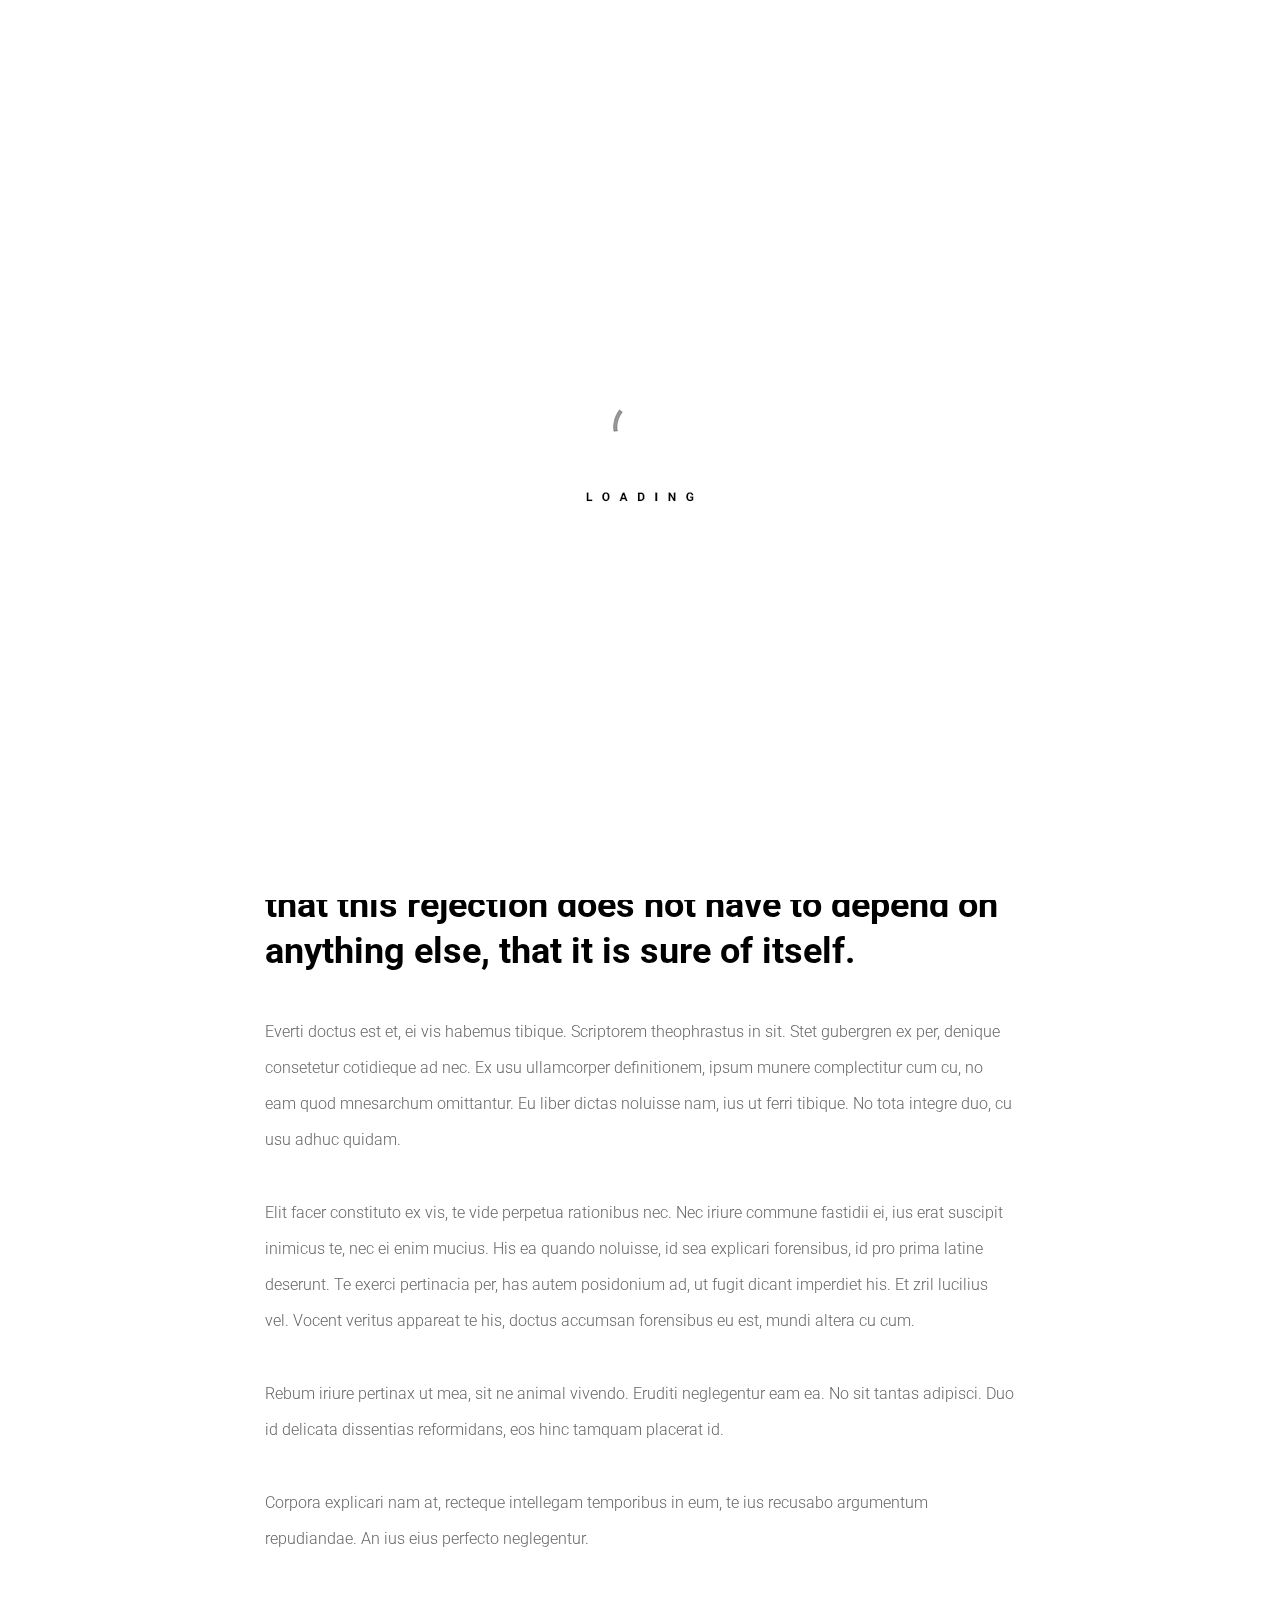
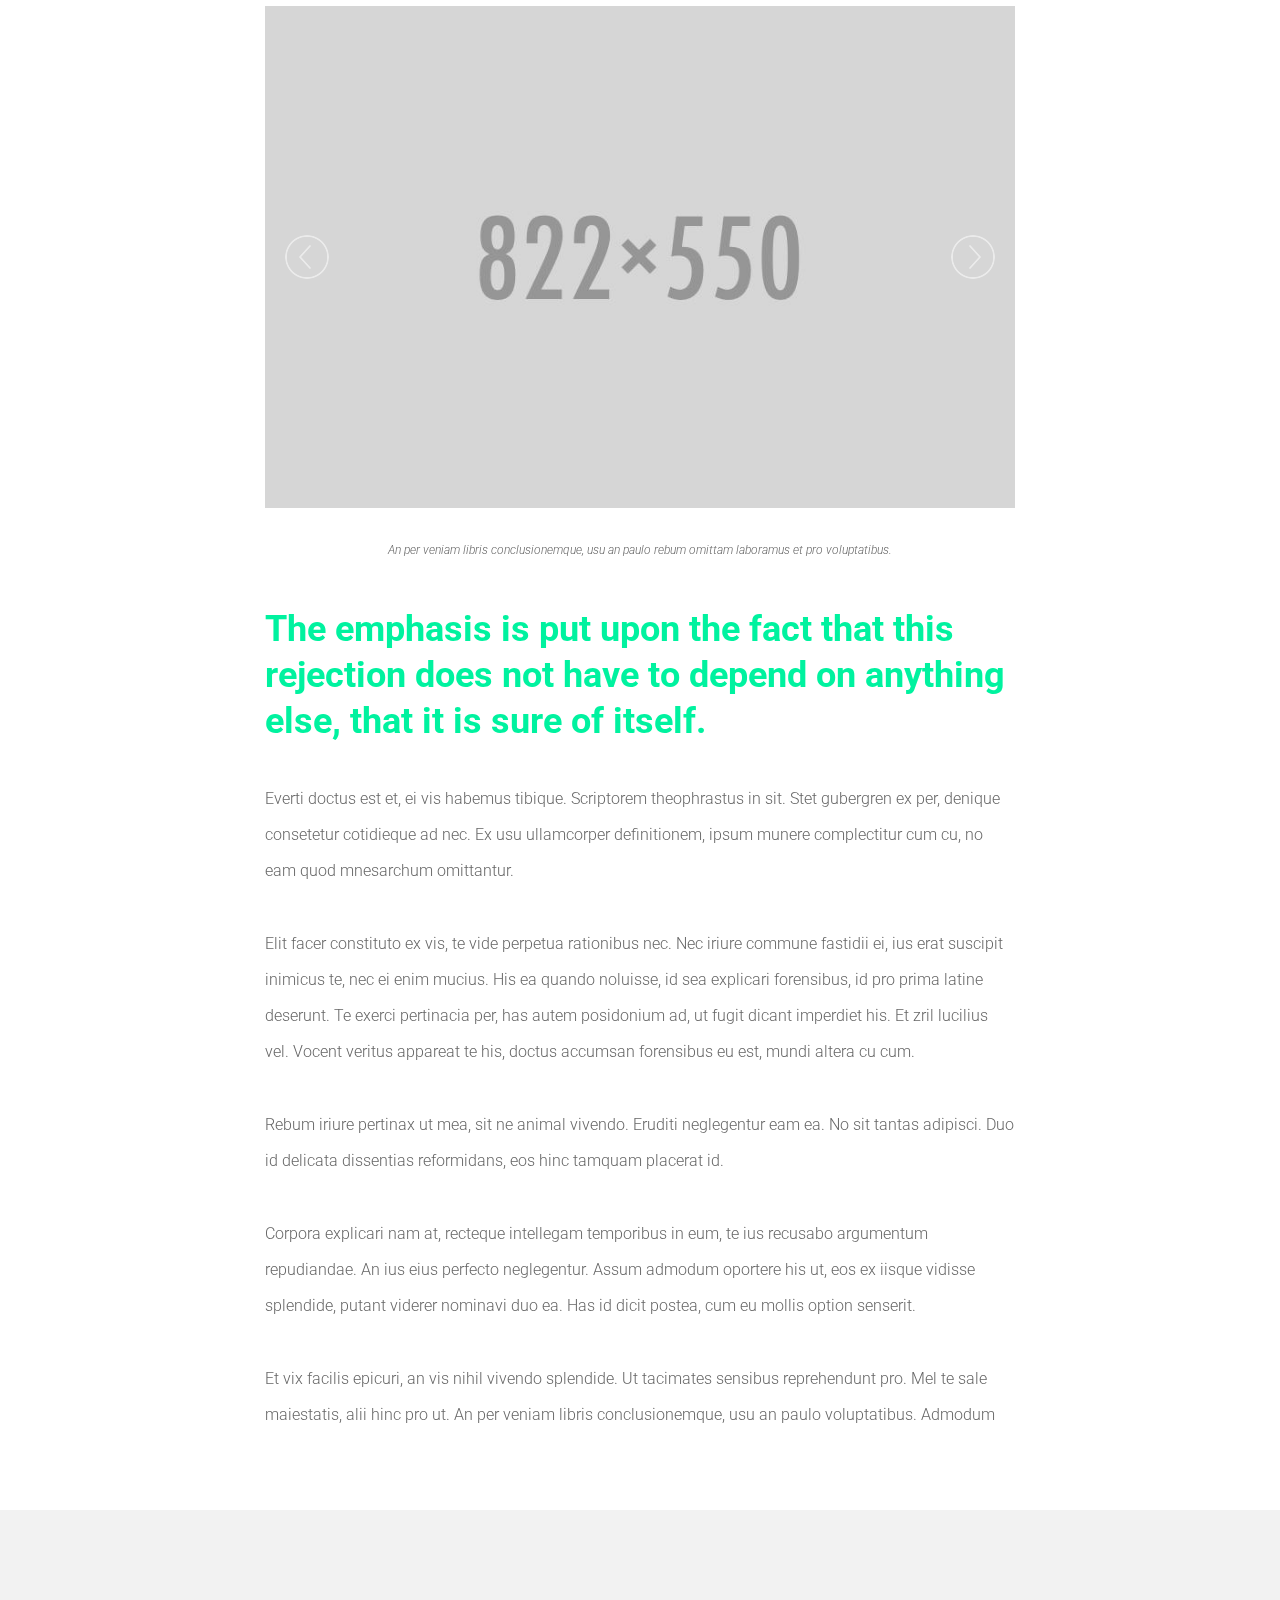
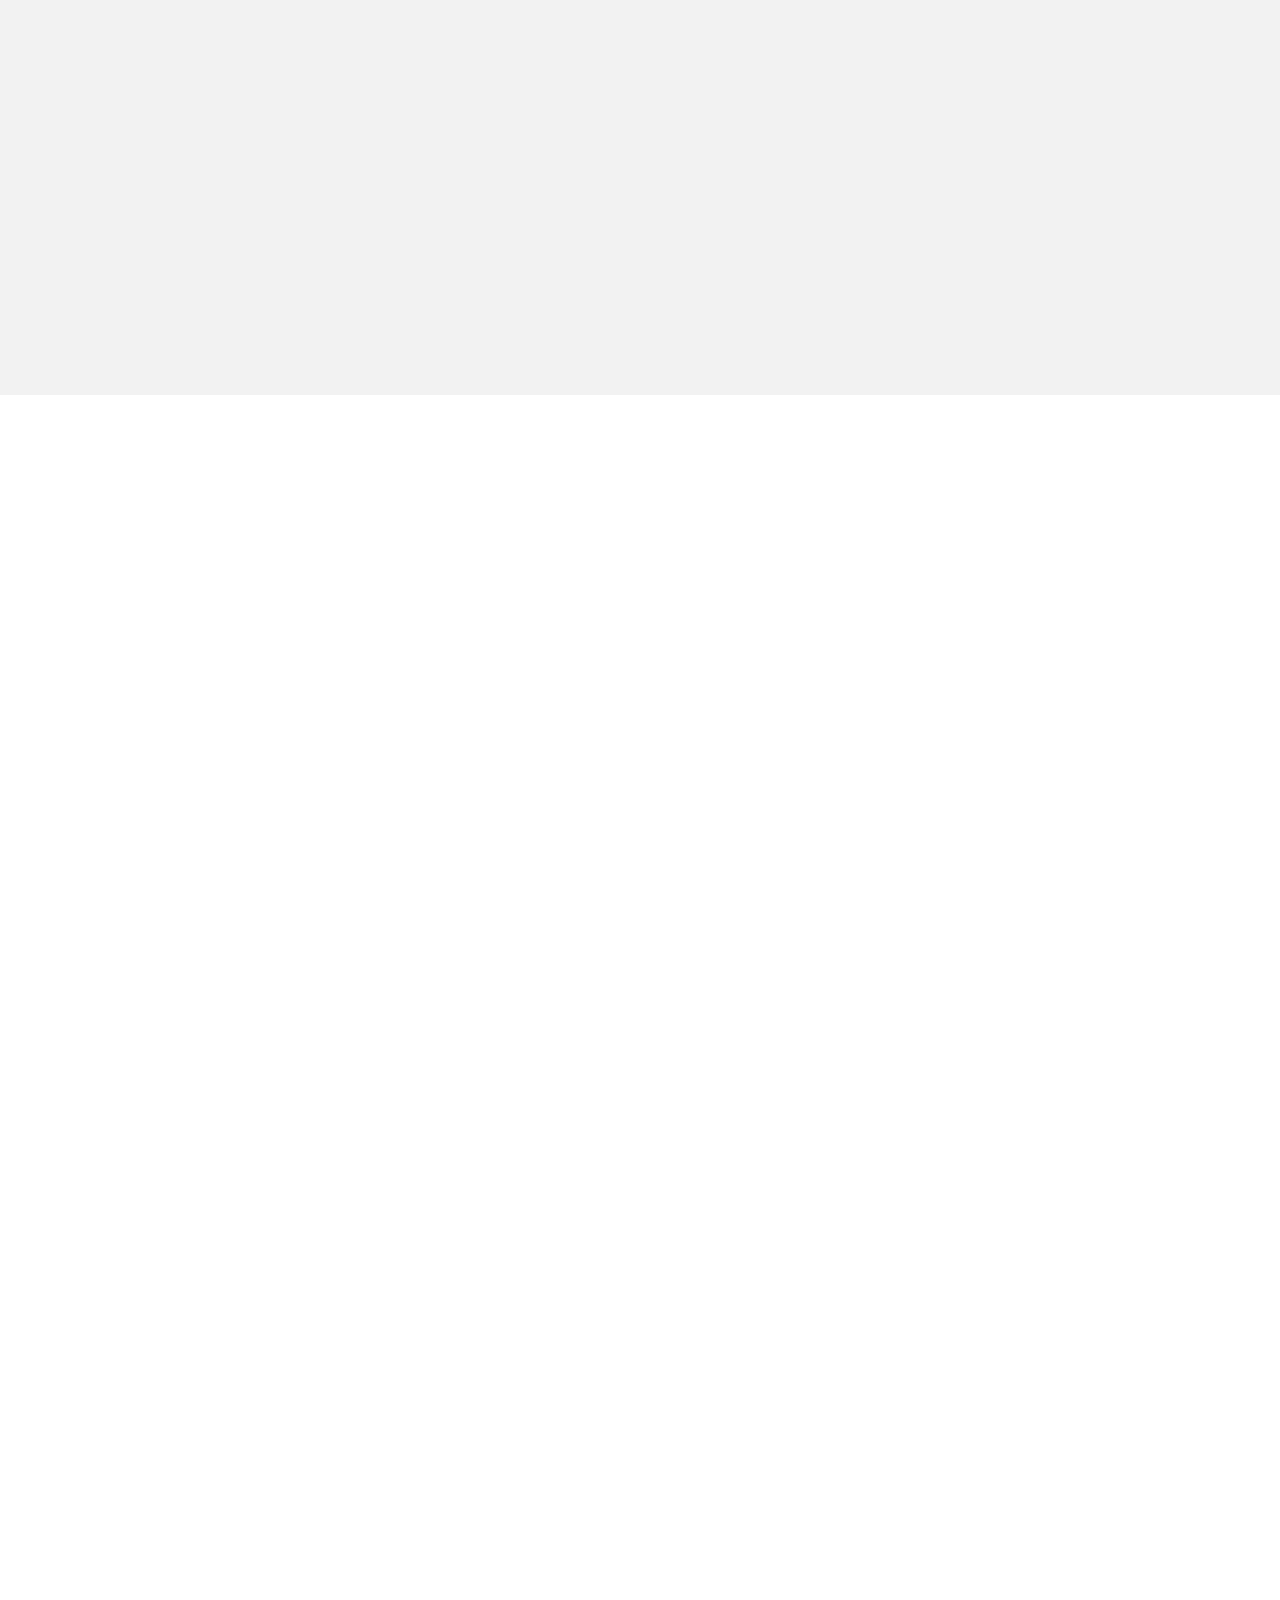
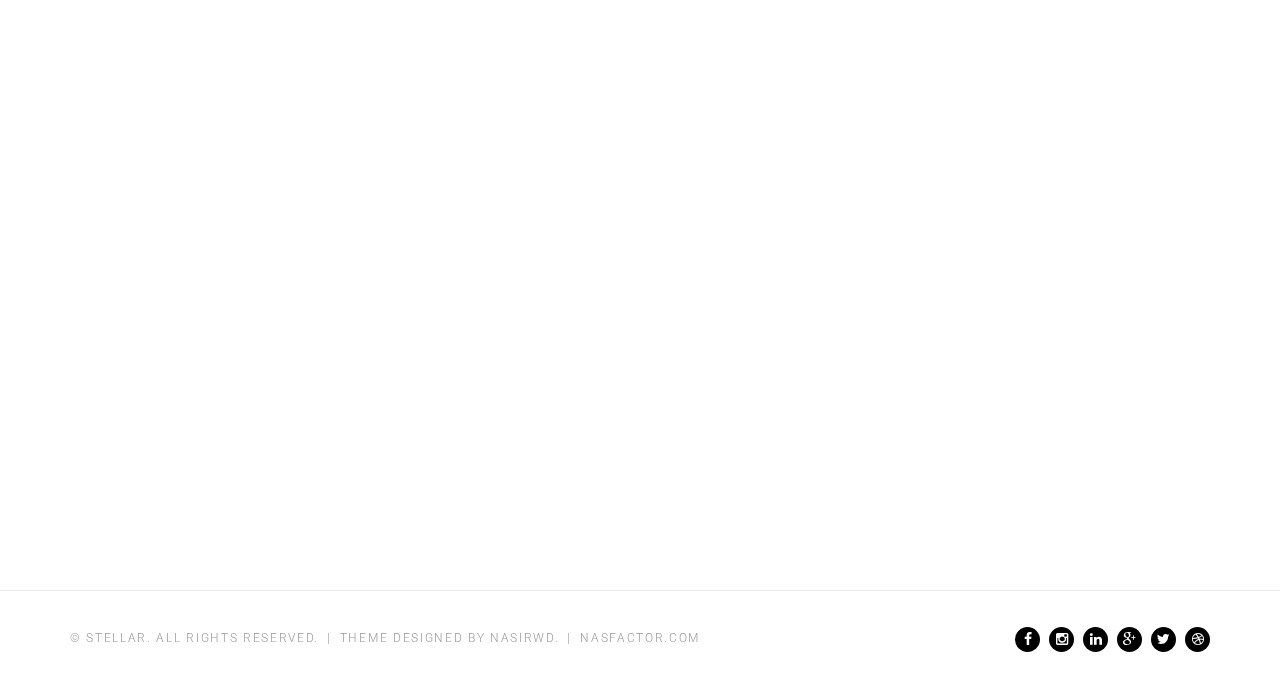
<file: singleblog.html>
<!DOCTYPE html>
<html lang="en">
    <head>
        <title>Stellar - Creative & Agency Responsive HTML5 Template</title>
        <meta charset="UTF-8">
        <meta name="viewport" content="width=device-width, initial-scale=1">

        <!-- Include All CSS -->
        <link rel="stylesheet" type="text/css" href="css/bootstrap.css"/>
        <link rel="stylesheet" type="text/css" href="css/animate.css"/>
        <link rel="stylesheet" type="text/css" href="css/font-awesome.css"/>
        <link rel="stylesheet" type="text/css" href="css/fontello.css"/>
        <link rel="stylesheet" type="text/css" href="css/essential_icon.css"/>
        <link rel="stylesheet" type="text/css" href="css/prettyPhoto.css"/>
        <link rel="stylesheet" type="text/css" href="css/animate.css"/>
        <link rel="stylesheet" type="text/css" href="css/owl.carousel.css"/>
        <link rel="stylesheet" type="text/css" href="css/owl.transitions.css"/>
        <link rel="stylesheet" type="text/css" href="css/magnific-popup.css"/>
        <link rel="stylesheet" type="text/css" href="css/settings.css"/>
        <link rel="stylesheet" type="text/css" href="css/preset.css"/>
        <link rel="stylesheet" type="text/css" href="css/style.css"/>
        <link rel="stylesheet" type="text/css" href="css/blogpopup.css"/>
        <link rel="stylesheet" type="text/css" href="css/responsive.css"/>
        <!-- End Include All CSS -->

        <!-- Favicon Icon -->
        <link rel="icon"  type="image/png" href="images/favicons.png">
        <!-- Favicon Icon -->

        <!--[if lt IE 9]>
            <script src="js/html5shiv.js"></script>
            <script src="js/respond.min.js"></script>
        <![endif]--> 
    </head>
    <body>
        <!-- Loader -->
        <div class="preloader">
            <img src="images/spinningwheel.gif" alt=""/>
        </div>
        <!-- Loader -->
        <div id="page" class="animat">
            <header class="header home2">
                <div class="sideMenuArea verticalMenu">
                    <a href="#" class="closeBtn">&times;</a>
                    <div class="logo">
                        <a href="index.html">Stellar</a>
                    </div>
                    <nav class="mainMenu">
                        <ul>
                            <li class="has-child">
                                <a href="index.html#home">Home</a>
                                <ul>
                                    <li><a href="index.html">Home Minimal</a></li>
                                    <li><a href="index2.html">Home Agency</a></li>
                                    <li><a href="index3.html">Home diagonal</a></li>
                                </ul>
                            </li>
                            <li><a href="index.html#features">Features</a></li>
                            <li class="has-child">
                                <a href="index.html#portfolio">Portfolio</a>
                                <ul>
                                    <li><a href="singlefolio.html">Single Portfolio</a></li>
                                </ul>
                            </li>
                            <li><a href="index.html#team">Team</a></li>
                            <li class="has-child active">
                                <a href="index.html#blog">Blog</a>
                                <ul>
                                    <li><a href="blog.html">Blog Listing</a></li>
                                    <li><a href="singleblog.html">Single Blog</a></li>
                                </ul>
                            </li>
                            <li><a href="index.html#contact">Contact</a></li>
                        </ul>
                    </nav>
                    <div class="clearfix"></div>
                    <div class="headerSocial">
                        <a class="fac" href="#"><i class="fa fa-facebook"></i></a>
                        <a class="ins" href="#"><i class="fa fa-instagram"></i></a>
                        <a class="lin" href="#"><i class="fa fa-linkedin"></i></a>
                        <a class="goo" href="#"><i class="fa fa-google-plus"></i></a>
                        <a class="twi" href="#"><i class="fa fa-twitter"></i></a>
                        <a class="dri" href="#"><i class="fa fa-dribbble"></i></a>
                    </div>
                </div>
                <div class="container">
                    <div class="row">
                        <div class="col-lg-3 col-sm-3">
                            <div class="logo">
                                <a href="index.html">Stellar</a>
                            </div>
                        </div>
                        <div class="col-lg-9 col-sm-9 horizontalmenu">
                            <div class="menuButtons2 hidden-lg hidden-md hidden-sm hidden">
                                <a href="#">
                                    <img src="images/nav.png" alt=""/>
                                    <img class="hovImg2" src="images/navActive.png" alt=""/>
                                </a>
                            </div>
                            <nav class="mainMenu">
                                <ul>
                                    <li class="has-child">
                                        <a href="index.html#home">Home</a>
                                        <ul>
                                            <li><a href="index.html">Home Minimal</a></li>
                                            <li><a href="index2.html">Home Agency</a></li>
                                            <li><a href="index3.html">Home diagonal</a></li>
                                        </ul>
                                    </li>
                                    <li><a href="index.html#features">Features</a></li>
                                    <li class="has-child">
                                        <a href="index.html#portfolio">Portfolio</a>
                                        <ul>
                                            <li><a href="singlefolio.html">Single Portfolio</a></li>
                                        </ul>
                                    </li>
                                    <li><a href="index.html#team">Team</a></li>
                                    <li class="active has-child">
                                        <a href="index.html#blog">Blog</a>
                                        <ul>
                                            <li><a href="blog.html">Blog Listing</a></li>
                                            <li><a href="singleblog.html">Single Blog</a></li>
                                        </ul>
                                    </li>
                                    <li><a href="index.html#contact">Contact</a></li>
                                </ul>
                                <div class="menuButtons">
                                    <a href="#">
                                        <img src="images/nav.png" alt=""/>
                                        <img class="hovImg" src="images/navActive.png" alt=""/>
                                    </a>
                                </div>
                            </nav>
                        </div>
                    </div>
                </div>

            </header>
            <section class="singleBlogPageHeader overlays" data-image-src="images/bg/singleblog.jpg" data-parallax="scroll">
                <div class="container">
                    <div class="row">
                        <div class="col-lg-12">
                            <div class="singleHeader text-center">
                                <h2>The Things we Lost in the Fire</h2>
                                <div class="cats"><a href="#">Web Design</a></div>
                            </div>
                        </div>
                    </div>
                </div>
                <div class="singleInfo">
                    <div class="container">
                        <div class="row">
                            <div class="col-lg-3">
                                <div class="authInfo">
                                    <img src="images/blog/2.png" alt=""/>
                                    by
                                    <a href="#">John Doe</a>
                                </div>
                            </div>
                            <div class="col-lg-3 pull-right">
                                <div class="singleInfos">
                                    <a href="#"><i class="esen-Calendar"></i>07 May</a>
                                    <a href="#"><i class="esen-Clock"></i>03 min read</a>
                                </div>
                            </div>
                        </div>
                    </div>
                </div>
            </section>
            <section class="singleBlogDetailsSection">
                <div class="container">
                    <div class="row">
                        <div class="col-lg-8 col-lg-offset-2">
                            <div class="blogArticels">
                                <p class="excerpts">
                                    Conscience is the inner perception of objections to definite wish impulses 
                                    that exist in us; but the emphasis is put upon the fact that this rejection
                                    does not have to depend on anything else, that it is sure of itself.
                                </p>
                                <div class="details">
                                    <p>
                                        Everti doctus est et, ei vis habemus tibique. Scriptorem theophrastus in sit. 
                                        Stet gubergren ex per, denique consetetur cotidieque ad nec. Ex usu ullamcorper
                                        definitionem, ipsum munere complectitur cum cu, no eam quod 
                                        mnesarchum omittantur. Eu liber dictas noluisse nam, ius ut ferri tibique.
                                        No tota integre duo, cu usu adhuc quidam.
                                    </p>
                                    <p>
                                        Elit facer constituto ex vis, te vide perpetua rationibus nec. Nec iriure 
                                        commune fastidii ei, ius erat suscipit inimicus te, nec ei enim mucius. 
                                        His ea quando noluisse, id sea explicari forensibus, id pro prima latine deserunt. 
                                        Te exerci pertinacia per, has autem posidonium ad, ut fugit dicant imperdiet his. 
                                        Et zril lucilius vel. Vocent veritus appareat te his, doctus accumsan forensibus 
                                        eu est, mundi altera cu cum.
                                    </p>
                                    <p>
                                        Rebum iriure pertinax ut mea, sit ne animal vivendo. Eruditi neglegentur eam ea.
                                        No sit tantas adipisci. Duo id delicata dissentias reformidans, eos hinc tamquam 
                                        placerat id.
                                    </p>
                                    <p>
                                        Corpora explicari nam at, recteque intellegam temporibus in eum, te ius recusabo 
                                        argumentum repudiandae. An ius eius perfecto neglegentur.
                                    </p>
                                    <div class="clearfix"></div>
                                    <div id="singleBlogSlider" class="slide carousel singleBlogSlider" data-ride="carousel">
                                        <div class="carousel-inner">
                                            <div class="item active">
                                                <div class="itemSingle">
                                                    <img src="images/blog/sb1.jpg" alt=""/>
                                                </div>
                                            </div>
                                            <div class="item">
                                                <div class="itemSingle">
                                                    <img src="images/blog/sb1.jpg" alt=""/>
                                                </div>
                                            </div>
                                            <div class="item">
                                                <div class="itemSingle">
                                                    <img src="images/blog/sb1.jpg" alt=""/>
                                                </div>
                                            </div>
                                        </div>
                                        <a class="left carousel-control" href="#singleBlogSlider" role="button" data-slide="prev">
                                            <img src="images/slLeft.png" alt=""/>
                                        </a>
                                        <a class="right carousel-control" href="#singleBlogSlider" role="button" data-slide="next">
                                            <img src="images/slRight.png" alt=""/>
                                        </a>
                                    </div>
                                    <div class="copys text-center">An per veniam libris conclusionemque, usu an paulo rebum omittam laboramus et pro voluptatibus. </div>
                                    <p class="quotes">
                                        The emphasis is put upon the fact that this rejection does not have to depend on anything else, that it is sure of itself.
                                    </p>
                                    <p>
                                        Everti doctus est et, ei vis habemus tibique. Scriptorem theophrastus in sit.
                                        Stet gubergren ex per, denique consetetur cotidieque ad nec. Ex usu ullamcorper
                                        definitionem, ipsum munere complectitur cum cu, no eam quod mnesarchum omittantur.
                                    </p>
                                    <p>
                                        Elit facer constituto ex vis, te vide perpetua rationibus nec. Nec iriure commune 
                                        fastidii ei, ius erat suscipit inimicus te, nec ei enim mucius. His ea 
                                        quando noluisse, id sea explicari forensibus, id pro prima latine deserunt. 
                                        Te exerci pertinacia per, has autem posidonium ad, ut fugit dicant imperdiet his. 
                                        Et zril lucilius vel. Vocent veritus appareat te his, doctus accumsan forensibus eu 
                                        est, mundi altera cu cum.
                                    </p>
                                    <p>
                                        Rebum iriure pertinax ut mea, sit ne animal vivendo. Eruditi neglegentur eam ea. No sit
                                        tantas adipisci. Duo id delicata dissentias reformidans, eos hinc tamquam placerat id.
                                    </p>
                                    <p>
                                        Corpora explicari nam at, recteque intellegam temporibus in eum, te ius recusabo 
                                        argumentum repudiandae. An ius eius perfecto neglegentur. Assum admodum oportere 
                                        his ut, eos ex iisque vidisse splendide, putant viderer nominavi duo ea. Has id 
                                        dicit postea, cum eu mollis option senserit.
                                    </p>
                                    <p>
                                        Et vix facilis epicuri, an vis nihil vivendo splendide. Ut tacimates sensibus 
                                        reprehendunt pro. Mel te sale maiestatis, alii hinc pro ut. An per veniam libris
                                        conclusionemque, usu an paulo voluptatibus. Admodum 
                                    </p>
                                    <div class="clearfix"></div>
                                </div>
                            </div>
                        </div>
                    </div>
                </div>
            </section>
            <section class="relatedPosts">
                <div class="container">
                    <div class="row">
                        <div class="col-lg-8 col-sm-12 col-md-10 col-md-offset-1 col-lg-offset-2">
                            <div class="relatedPostsHolder wow fadeInUp" data-wow-duration="700ms" data-wow-delay="300ms">
                                <h1>Related Articles</h1>
                                <div class="asowl">
                                    <div id="articlesSlider_1" class="articlesSlider owl-carousel">
                                        <div class="col-lg-6 col-sm-6 owlItem">
                                            <div class="singleBlog  relatedBlog text-center">
                                                <div class="sbHeader">
                                                    <h1><a href="singleblog.html">What Happens in the Brain?</a></h1>
                                                </div>
                                                <div class="sbMeta">
                                                    <div class="loader"></div>
                                                    <div class="sbCats"><a href="blog.html">Development</a>, <a href="blog.html">Mobile</a></div>
                                                    <div class="sbAuth">
                                                        <a href="blog.html"><img src="images/blog/1.png" alt=""/></a>
                                                    </div>
                                                </div>
                                                <div class="clearfix"></div>
                                                <div class="sbFooter">
                                                    <a href="singleblog.html" class="pull-left"><i class="esen-Calendar"></i>07 May</a>
                                                    <a href="singleblog.html" class="pull-right sbflast"><i class="esen-Clock"></i>03 min read</a>
                                                    <div class="clearfix"></div>
                                                </div>
                                                <div class="clearfix"></div>
                                            </div>
                                        </div>
                                        <div class="col-lg-6 col-sm-6 owlItem">
                                            <div class="singleBlog relatedBlog text-center">
                                                <div class="sbHeader">
                                                    <h1><a href="singleblog.html">What Goes Around Comes Around</a></h1>
                                                </div>
                                                <div class="sbMeta">
                                                    <div class="loader"></div>
                                                    <div class="sbCats"><a href="blog.html">UI UX</a></div>
                                                    <div class="sbAuth">
                                                        <a href="blog.html"><img src="images/blog/2.png" alt=""/></a>
                                                    </div>
                                                </div>
                                                <div class="clearfix"></div>
                                                <div class="sbFooter">
                                                    <a href="singleblog.html" class="pull-left"><i class="esen-Calendar"></i>07 May</a>
                                                    <a href="singleblog.html" class="pull-right sbflast"><i class="esen-Clock"></i>03 min read</a>
                                                    <div class="clearfix"></div>
                                                </div>
                                                <div class="clearfix"></div>
                                            </div>
                                        </div>
                                        <div class="col-lg-6 col-sm-6 owlItem">
                                            <div class="singleBlog relatedBlog text-center">
                                                <div class="sbHeader">
                                                    <h1><a href="singleblog.html">The Things we Lost in the Fire</a></h1>
                                                </div>
                                                <div class="sbMeta">
                                                    <div class="loader"></div>
                                                    <div class="sbCats"><a href="blog.html">Web Design</a></div>
                                                    <div class="sbAuth">
                                                        <a href="blog.html"><img src="images/blog/2.png" alt=""/></a>
                                                    </div>
                                                </div>
                                                <div class="clearfix"></div>
                                                <div class="sbFooter">
                                                    <a href="singleblog.html" class="pull-left"><i class="esen-Calendar"></i>07 May</a>
                                                    <a href="singleblog.html" class="pull-right sbflast"><i class="esen-Clock"></i>03 min read</a>
                                                    <div class="clearfix"></div>
                                                </div>
                                                <div class="clearfix"></div>
                                            </div>
                                        </div>
                                        <div class="clearfix"></div>
                                    </div>
                                    <div class="owlControlla preva"><img src="images/rlLeft.png" alt=""/></div>
                                    <div class="owlControlla nexta"><img src="images/rlRight.png" alt=""/></div>
                                </div>

                            </div>
                        </div>
                    </div>
                </div>
            </section>
            <section class="commentSection">
                <div class="container">
                    <div class="row">
                        <div class="col-lg-8 col-lg-offset-2">
                            <div class="row wow fadeInUp" data-wow-duration="700ms" data-wow-delay="300ms">
                                <div class="col-lg-6 col-sm-6">
                                    <h3 class="commentHeading">11 Comments</h3>
                                </div>
                                <div class="col-lg-6 col-sm-6">
                                    <div class="socialShare text-right">
                                        <span>share</span>
                                        <a href="#"><i class="icon-facebook"></i></a>
                                        <a href="#"><i class="icon-twitter"></i></a>
                                        <a href="#"><i class="icon-gplus"></i></a>
                                    </div>
                                </div>
                            </div>
                            <ol class="commentLista wow fadeInUp" data-wow-duration="700ms" data-wow-delay="300ms">
                                <li>
                                    <div class="singleCommenta">
                                        <img src="images/blog/co1.png" alt=""/>
                                        <div class="comDetailsa">
                                            <span>07 June, 2014</span>
                                            <h3>John Williams <a href="#">Replay</a></h3>
                                            <div class="comContenta">
                                                Vivamus ultrices ullamcorper tortor, nec pharetra massa sollicitudin nec. 
                                                Integer posuere lacus et blandit pulvinar. Ut id fermentum purus. Etiam 
                                                eget lacinia libero.
                                            </div>
                                        </div>
                                    </div>
                                </li>
                                <li>
                                    <div class="singleCommenta">
                                        <img src="images/blog/co2.png" alt=""/>
                                        <div class="comDetailsa">
                                            <span>07 June, 2014</span>
                                            <h3>John Williams <a href="#">Replay</a></h3>
                                            <div class="comContenta">
                                                Vivamus ultrices ullamcorper tortor, nec pharetra massa sollicitudin nec. 
                                                Integer posuere lacus et blandit pulvinar. Ut id fermentum purus. Etiam 
                                                eget lacinia libero.
                                            </div>
                                        </div>
                                    </div>
                                    <ul class="childrenns">
                                        <li>
                                            <div class="singleCommenta">
                                                <img src="images/blog/co3.png" alt=""/>
                                                <div class="comDetailsa">
                                                    <span>07 June, 2014</span>
                                                    <h3>John Williams <a href="#">Replay</a></h3>
                                                    <div class="comContenta">
                                                        Vivamus ultrices ullamcorper tortor, nec pharetra massa sollicitudin nec. 
                                                        Integer posuere lacus et blandit pulvinar. Ut id fermentum purus. Etiam 
                                                        eget lacinia libero.
                                                    </div>
                                                </div>
                                            </div>
                                            <div class="clearfix"></div>
                                        </li>
                                    </ul>
                                </li>
                                <li>
                                    <div class="singleCommenta">
                                        <img src="images/blog/co4.png" alt=""/>
                                        <div class="comDetailsa">
                                            <span>07 June, 2014</span>
                                            <h3>John Williams <a href="#">Replay</a></h3>
                                            <div class="comContenta">
                                                Vivamus ultrices ullamcorper tortor, nec pharetra massa sollicitudin nec. 
                                                Integer posuere lacus et blandit pulvinar. Ut id fermentum purus. Etiam 
                                                eget lacinia libero.
                                            </div>
                                        </div>
                                    </div>
                                </li>
                            </ol>
                            <div class="clearfix"></div>
                            <div class="commentForms wow fadeInUp" data-wow-duration="700ms" data-wow-delay="300ms">
                                <h3 class="commentsTitls">
                                    Leave a reply
                                </h3>
                                <form method="post" action="#" class="comForms">
                                    <input type="text" name="name" class="com_inputa" placeholder="NAME:"/>
                                    <input type="text" name="name" class="com_inputa marginal" placeholder="EMAIL:"/>
                                    <input type="text" name="name" class="com_inputa" placeholder="WEBSITE:"/>
                                    <textarea class="com_textarea" name="com_textarea" placeholder="MESSAGE:"></textarea>
                                    <input type="submit" class="com_submits" value="Submit Reply"/>
                                </form>
                            </div>
                        </div>

                    </div>
                </div>
            </section>


            <footer class="footer footer3" id="footer">
                <div class="container">
                    <div class="row">
                        <div class="col-lg-9">
                            <div class="copyRight">
                                &copy; Stellar. All Rights Reserved.<span>|</span>Theme designed by Nasirwd.<span>|</span>nasfactor.com
                            </div>
                        </div>
                        <div class="col-lg-3">
                            <div class="footerSocial">
                                <a class="fac" href="#"><i class="fa fa-facebook"></i></a>
                                <a class="ins" href="#"><i class="fa fa-instagram"></i></a>
                                <a class="lin" href="#"><i class="fa fa-linkedin"></i></a>
                                <a class="goo" href="#"><i class="fa fa-google-plus"></i></a>
                                <a class="twi" href="#"><i class="fa fa-twitter"></i></a>
                                <a class="dri" href="#"><i class="fa fa-dribbble"></i></a>
                            </div>
                        </div>
                    </div>
                </div>
            </footer>
        </div>
        <a id="backToTop" href="#"><i class="fa fa-angle-double-up"></i></a>

        <!-- Include All JS -->
        <script type="text/javascript" src="js/jquery.js"></script>
        <script type="text/javascript" src="js/bootstrap.min.js"></script>
        <script type="text/javascript" src="js/mixer.js"></script>
        <script type="text/javascript" src="js/wow.min.js"></script>
        <script type="text/javascript" src="js/jquery.appear.js"></script>
        <script type="text/javascript" src="js/prettyPhoto.js"></script>
        <script type="text/javascript" src="js/jquery.shuffle.min.js"></script>
        <script type="text/javascript" src="js/owl.carousel.js"></script>
        <script type="text/javascript" src="js/mixer.js"></script>
        <script type="text/javascript" src="js/jquery.magnific-popup.min.js"></script>
        <script type="text/javascript" src="js/modernizr.custom.js"></script>
        <script type="text/javascript" src="js/classie.js"></script>
        <script type="text/javascript" src="js/blogpopup.js"></script>
        <script type="text/javascript" src="js/jquery.themepunch.tools.min.js"></script>
        <script type="text/javascript" src="js/jquery.themepunch.revolution.min.js"></script>
        <script type="text/javascript" src="js/parallax.min.js"></script>
        <script type="text/javascript" src="js/theme.js"></script>
    </body>
</html>
</file>
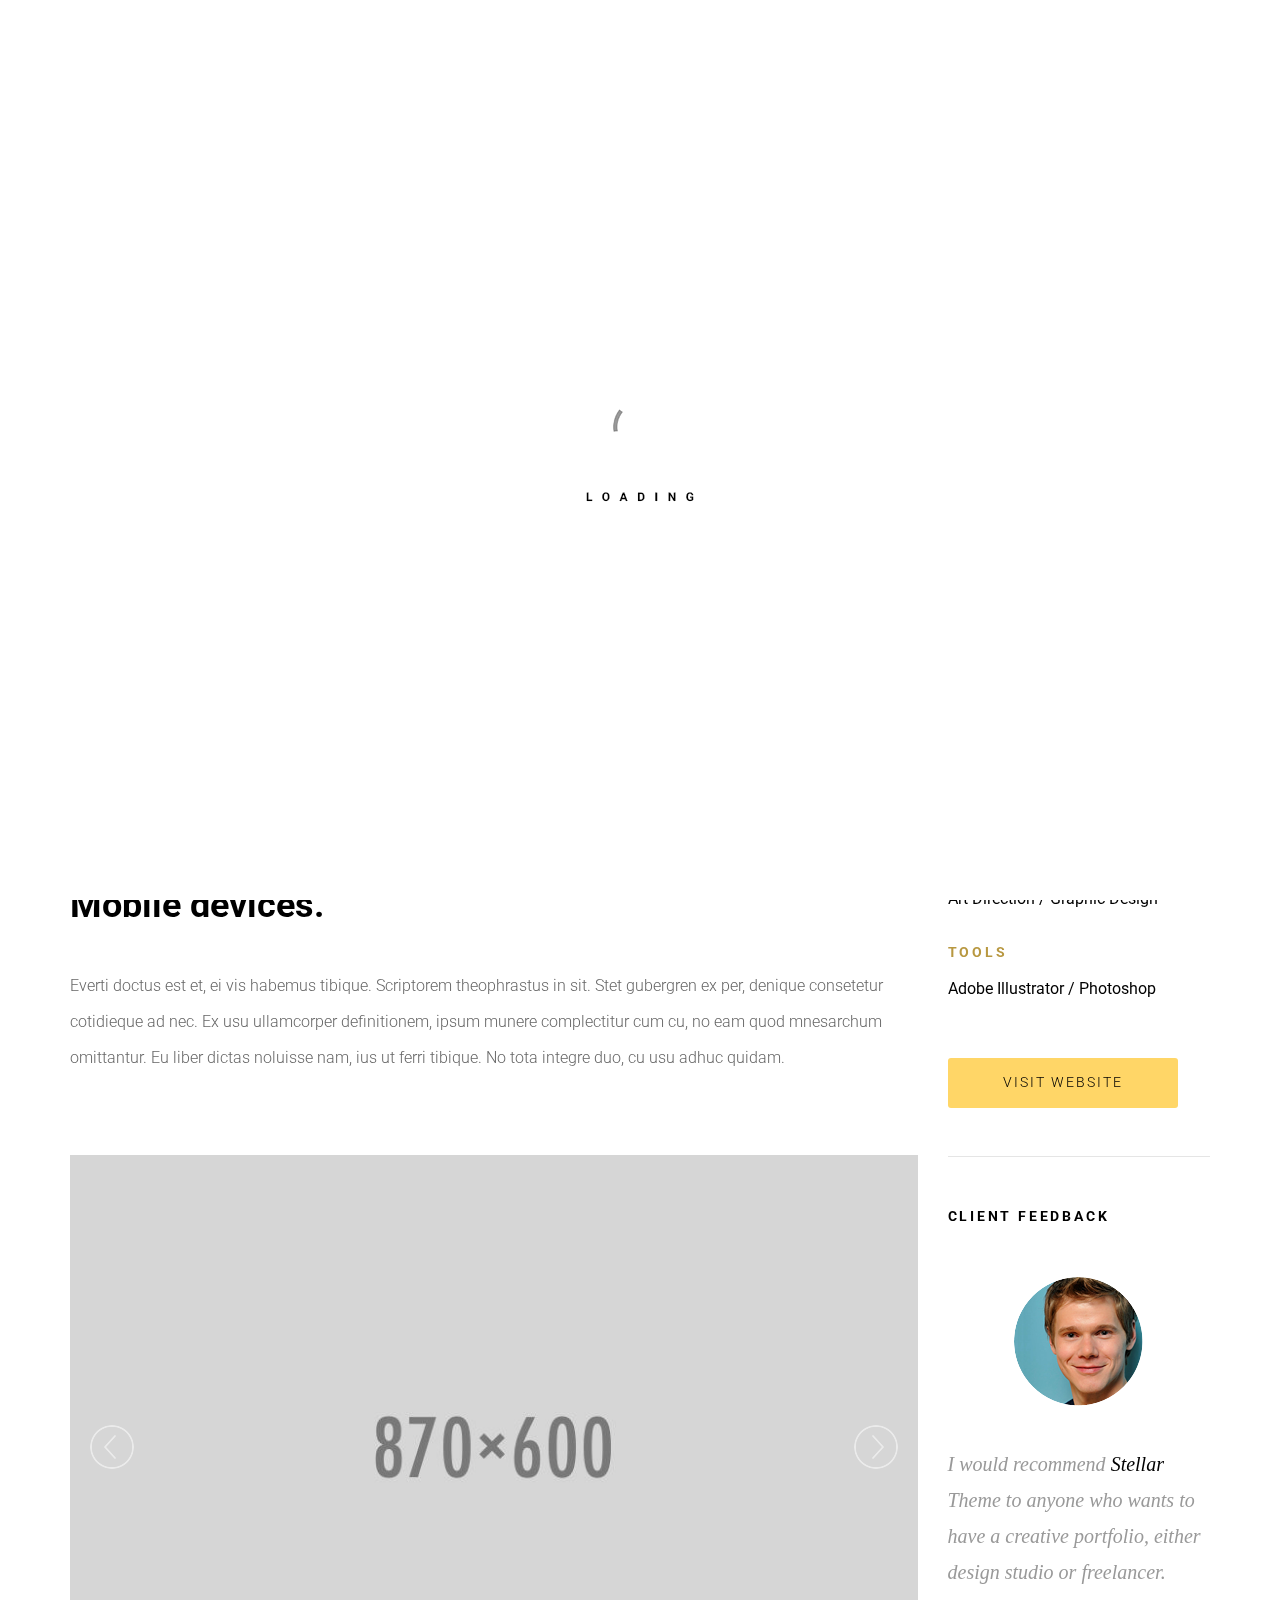
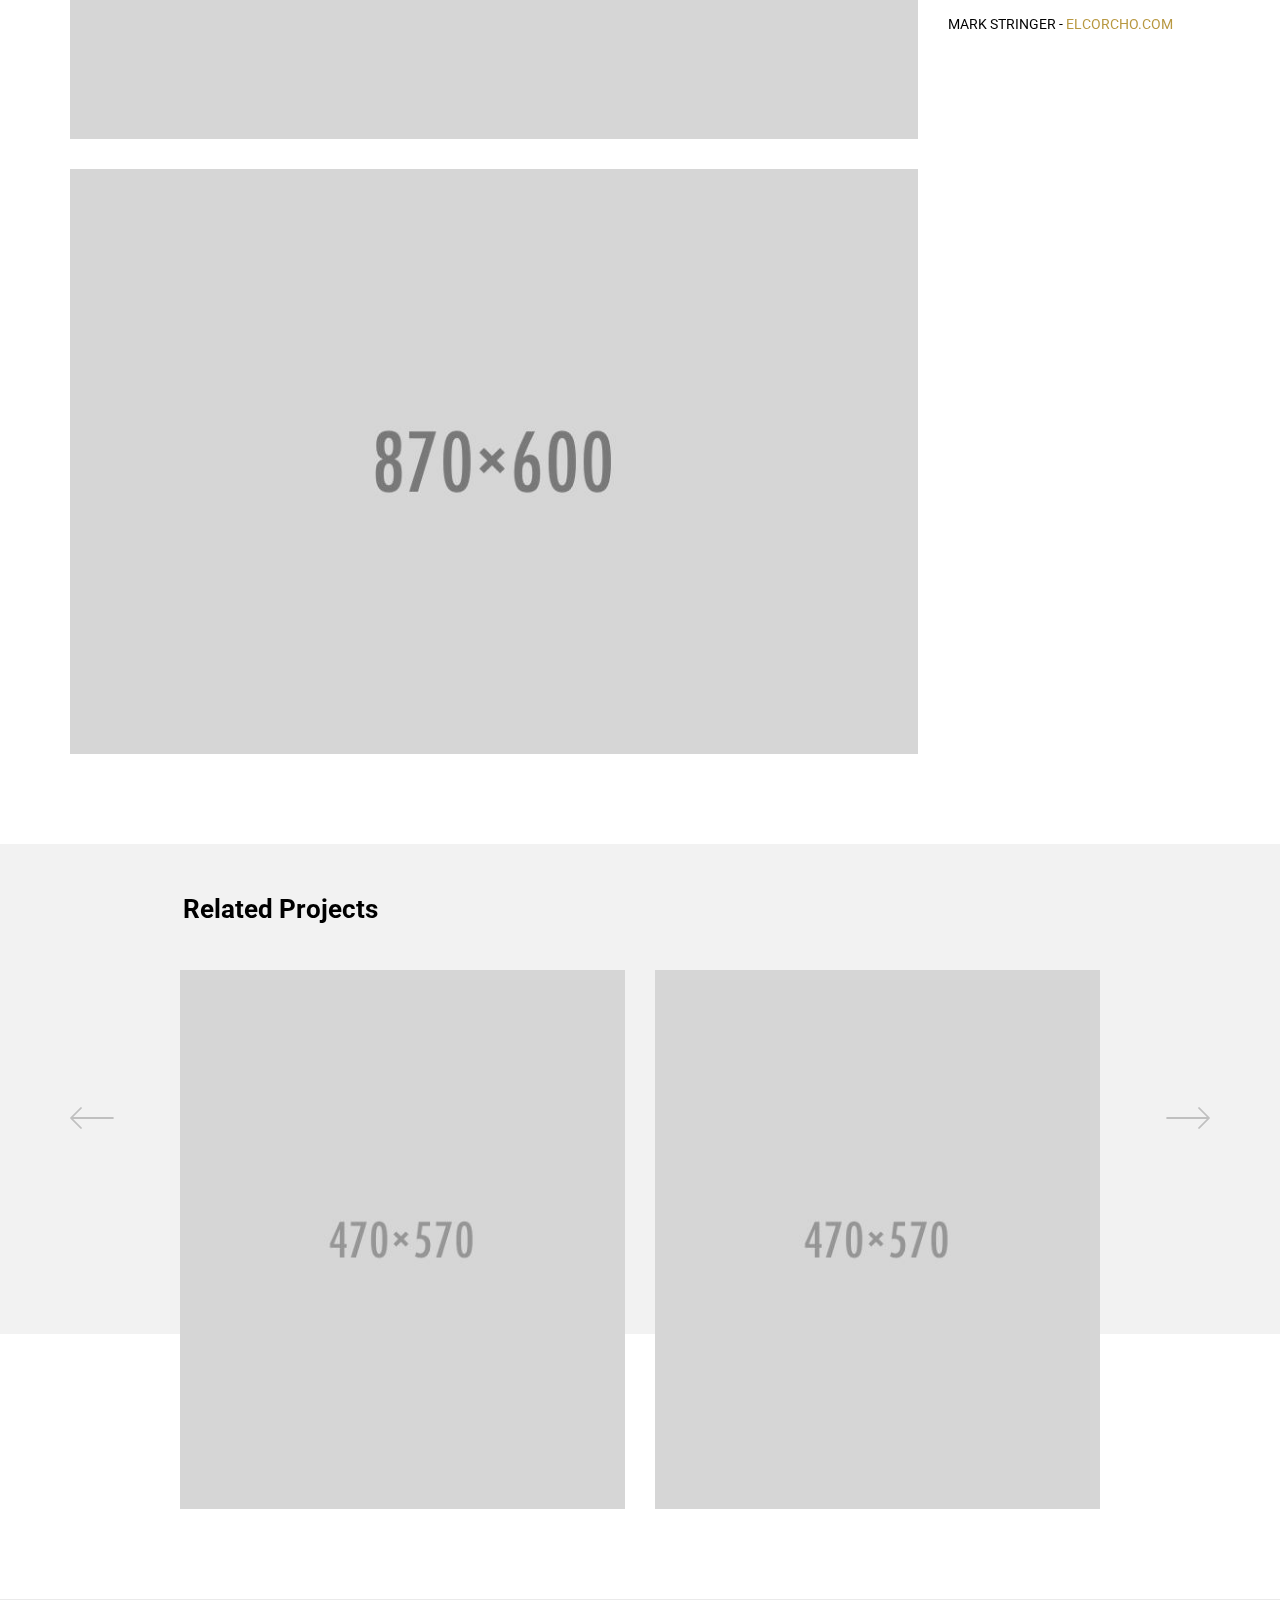
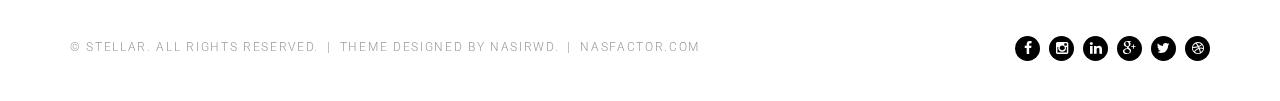
<file: singlefolio.html>
<!DOCTYPE html>
<html lang="en">
    <head>
        <title>Stellar - Creative & Agency Responsive HTML5 Template</title>
        <meta charset="UTF-8">
        <meta name="viewport" content="width=device-width, initial-scale=1">

        <!-- Include All CSS -->
        <link rel="stylesheet" type="text/css" href="css/bootstrap.css"/>
        <link rel="stylesheet" type="text/css" href="css/animate.css"/>
        <link rel="stylesheet" type="text/css" href="css/font-awesome.css"/>
        <link rel="stylesheet" type="text/css" href="css/fontello.css"/>
        <link rel="stylesheet" type="text/css" href="css/essential_icon.css"/>
        <link rel="stylesheet" type="text/css" href="css/prettyPhoto.css"/>
        <link rel="stylesheet" type="text/css" href="css/animate.css"/>
        <link rel="stylesheet" type="text/css" href="css/owl.carousel.css"/>
        <link rel="stylesheet" type="text/css" href="css/owl.transitions.css"/>
        <link rel="stylesheet" type="text/css" href="css/magnific-popup.css"/>
        <link rel="stylesheet" type="text/css" href="css/settings.css"/>
        <link rel="stylesheet" type="text/css" href="css/preset.css"/>
        <link rel="stylesheet" type="text/css" href="css/style.css"/>
        <link rel="stylesheet" type="text/css" href="css/blogpopup.css"/>
        <link rel="stylesheet" type="text/css" href="css/responsive.css"/>
        <!-- End Include All CSS -->

        <!-- Favicon Icon -->
        <link rel="icon"  type="image/png" href="images/favicons.png">
        <!-- Favicon Icon -->

        <!--[if lt IE 9]>
            <script src="js/html5shiv.js"></script>
            <script src="js/respond.min.js"></script>
        <![endif]--> 
    </head>
    <body>
        <!-- Loader -->
        <div class="preloader">
            <img src="images/spinningwheel.gif" alt=""/>
        </div>
        <!-- Loader -->
        <div id="page" class="animat">
            <header class="header home2">
                <div class="sideMenuArea verticalMenu">
                    <a href="#" class="closeBtn">&times;</a>
                    <div class="logo">
                        <a href="index.html">Stellar</a>
                    </div>
                    <nav class="mainMenu">
                        <ul>
                            <li class="has-child">
                                <a href="index.html#home">Home</a>
                                <ul>
                                    <li><a href="index.html">Home Minimal</a></li>
                                    <li><a href="index2.html">Home Agency</a></li>
                                    <li><a href="index3.html">Home diagonal</a></li>
                                </ul>
                            </li>
                            <li><a href="index.html#features">Features</a></li>
                            <li class="has-child">
                                <a href="index.html#portfolio">Portfolio</a>
                                <ul>
                                    <li><a href="singlefolio.html">Single Portfolio</a></li>
                                </ul>
                            </li>
                            <li><a href="index.html#team">Team</a></li>
                            <li class="has-child active">
                                <a href="index.html#blog">Blog</a>
                                <ul>
                                    <li><a href="blog.html">Blog Listing</a></li>
                                    <li><a href="singleblog.html">Single Blog</a></li>
                                </ul>
                            </li>
                            <li><a href="index.html#contact">Contact</a></li>
                        </ul>
                    </nav>
                    <div class="clearfix"></div>
                    <div class="headerSocial">
                        <a class="fac" href="#"><i class="fa fa-facebook"></i></a>
                        <a class="ins" href="#"><i class="fa fa-instagram"></i></a>
                        <a class="lin" href="#"><i class="fa fa-linkedin"></i></a>
                        <a class="goo" href="#"><i class="fa fa-google-plus"></i></a>
                        <a class="twi" href="#"><i class="fa fa-twitter"></i></a>
                        <a class="dri" href="#"><i class="fa fa-dribbble"></i></a>
                    </div>
                </div>
                <div class="container">
                    <div class="row">
                        <div class="col-lg-3 col-sm-3">
                            <div class="logo">
                                <a href="index.html">Stellar</a>
                            </div>
                        </div>
                        <div class="col-lg-9 col-sm-9 horizontalmenu">
                            <div class="menuButtons2 hidden-lg hidden-md hidden-sm hidden">
                                <a href="#">
                                    <img src="images/nav.png" alt=""/>
                                    <img class="hovImg2" src="images/navActive.png" alt=""/>
                                </a>
                            </div>
                            <nav class="mainMenu">
                                <ul>
                                    <li class="has-child">
                                        <a href="index.html#home">Home</a>
                                        <ul>
                                            <li><a href="index.html">Home Minimal</a></li>
                                            <li><a href="index2.html">Home Agency</a></li>
                                            <li><a href="index3.html">Home diagonal</a></li>
                                        </ul>
                                    </li>
                                    <li><a href="index.html#features">Features</a></li>
                                    <li class="has-child active">
                                        <a href="index.html#portfolio">Portfolio</a>
                                        <ul>
                                            <li><a href="singlefolio.html">Single Portfolio</a></li>
                                        </ul>
                                    </li>
                                    <li><a href="index.html#team">Team</a></li>
                                    <li class=" has-child">
                                        <a href="index.html#blog">Blog</a>
                                        <ul>
                                            <li><a href="blog.html">Blog Listing</a></li>
                                            <li><a href="singleblog.html">Single Blog</a></li>
                                        </ul>
                                    </li>
                                    <li><a href="index.html#contact">Contact</a></li>
                                </ul>
                                <div class="menuButtons">
                                    <a href="#">
                                        <img src="images/nav.png" alt=""/>
                                        <img class="hovImg" src="images/navActive.png" alt=""/>
                                    </a>
                                </div>
                            </nav>
                        </div>
                    </div>
                </div>

            </header>
            <section class="singleBlogPageHeader overlays singleFolioPageHeader" data-image-src="images/bg/banner.jpg" data-parallax="scroll">
                <div class="container">
                    <div class="row">
                        <div class="col-lg-12">
                            <div class="singleHeader text-center">
                                <h2>EventRay UI KIT</h2>
                                <div class="cats"><a href="#">UI / UX Design</a></div>
                            </div>
                        </div>
                    </div>
                </div>
            </section>
            <section class="singleBlogDetailsSection singleFolioDetailsSection">
                <div class="container">
                    <div class="row">
                        <div class="col-lg-9">
                            <div class="blogArticels">
                                <p class="excerpts">
                                    This ready-to-use user interface kit by Dtail Studio includes multiple 
                                    layouts and GUI elements designed for use on different resolutions Web 
                                    and Mobile devices.
                                </p>
                                <div class="details">
                                    <p>
                                        Everti doctus est et, ei vis habemus tibique. Scriptorem theophrastus in sit. Stet 
                                        gubergren ex per, denique consetetur cotidieque ad nec. Ex usu ullamcorper definitionem, 
                                        ipsum munere complectitur cum cu, no eam quod mnesarchum omittantur.
                                        Eu liber dictas noluisse nam, ius ut ferri tibique. No tota integre duo,
                                        cu usu adhuc quidam.
                                    </p>
                                    <div class="clearfix"></div>
                                    <div id="singleBlogSlider" class="slide carousel folioSlider singleBlogSlider" data-ride="carousel">
                                        <div class="carousel-inner">
                                            <div class="item active">
                                                <div class="itemSingle">
                                                    <img src="images/folio_details/sl1.jpg" alt=""/>
                                                </div>
                                            </div>
                                            <div class="item">
                                                <div class="itemSingle">
                                                    <img src="images/folio_details/sl2.jpg" alt=""/>
                                                </div>
                                            </div>
                                            <div class="item">
                                                <div class="itemSingle">
                                                    <img src="images/folio_details/sl1.jpg" alt=""/>
                                                </div>
                                            </div>
                                        </div>
                                        <a class="left carousel-control" href="#singleBlogSlider" role="button" data-slide="prev">
                                            <img src="images/slLeft.png" alt=""/>
                                        </a>
                                        <a class="right carousel-control" href="#singleBlogSlider" role="button" data-slide="next">
                                            <img src="images/slRight.png" alt=""/>
                                        </a>
                                    </div>
                                    <div class="clearfix"></div>
                                    <div class="folioImg">
                                        <img src="images/folio_details/sl2.jpg" alt=""/>
                                    </div>
                                    <div class="clearfix"></div>
                                </div>
                            </div>
                        </div>
                        <div class="col-lg-3">
                            <div class="folioInformations firstInfo">
                                <h3>Client</h3>
                                <p>EventRay UI KIT</p>
                                <span>www.newyork.com</span>
                                <div class="clearfix"></div>
                            </div>
                            <div class="folioInformations lastInfo">
                                <h3>Services</h3>
                                <p>Art Direction / Graphic Design</p>
                                <div class="clearfix"></div>
                            </div>
                            <div class="folioInformations lastInfo">
                                <h3>Tools</h3>
                                <p>Adobe Illustrator / Photoshop</p>
                                <div class="clearfix"></div>
                            </div>
                            <div class="folioInformations borderFI">
                                <a href="#" class="stellarButton">Visit Website</a>
                            </div>

                            <div class="clientFeedback">
                                <h3>Client Feedback</h3>
                                <div class="clientImage">
                                    <img src="images/folio_details/client.png" alt=""/>
                                </div>
                                <div class="clFeedback">
                                    I would recommend <span>Stellar</span> Theme to anyone who wants to have a creative
                                    portfolio, either design studio or freelancer.
                                </div>
                                <div class="clName">
                                    Mark Stringer - <a href="#">elcorcho.com</a>
                                </div>
                            </div>
                        </div>
                    </div>
                </div>
            </section>
            <section class="relatedProject">
                <div class="container">
                    <div class="row">
                        <div class="col-lg-10 col-lg-offset-1">
                            <h1 class="rtpTitle">Related Projects</h1>
                        </div>
                    </div>
                    <div class="row">
                        <div class="col-lg-12">
                            <div id="relatedProject" class="slide carousel" data-ride="carousel">
                                <div class="carousel-inner">
                                    <div class="item active">
                                        <div class="col-lg-10 col-sm-12 col-lg-offset-1">
                                            <div class="row">
                                                <div class="col-lg-6 col-sm-6 col-md-6 fol1" data-groups='["all", "photography"]'>
                                                    <div class="singleFolio text-left">
                                                        <img src="images/folio/1.jpg" alt=""/>
                                                        <div class="folioHover">
                                                            <h1>Shannon &amp; Lykke</h1>
                                                            <div class="cats"><a href="#">Mobile</a><span>/</span><a href="#">Photography</a></div>
                                                            <a class="mores" href="#"></a>
                                                        </div>
                                                    </div>
                                                </div>
                                                <div class="col-lg-6 col-sm-6 col-md-6 fol1" data-groups='["all", "photography"]'>
                                                    <div class="singleFolio text-right rightHover photography mobile">
                                                        <img src="images/folio/2.jpg" alt=""/>
                                                        <div class="folioHover">
                                                            <h1>Fashion Week</h1>
                                                            <div class="cats"><a href="#">Photography</a><span>/</span><a href="#">Mobile</a>z</div>
                                                            <a class="mores" href="#"></a>
                                                        </div>
                                                    </div>
                                                </div>
                                            </div>
                                        </div>
                                    </div>
                                    <div class="item">
                                        <div class="col-lg-10 col-lg-offset-1">
                                            <div class="row">
                                                <div class="col-lg-6 col-sm-6 col-md-6 fol1" data-groups='["all", "mobile"]'>
                                                    <div class="singleFolio text-left">
                                                        <img src="images/folio/3.jpg" alt=""/>
                                                        <div class="folioHover">
                                                            <h1>Green Jasmine</h1>
                                                            <div class="cats"><a href="#">Web Design</a><span>/</span><a href="#">Development</a></div>
                                                            <a class="mores" href="#"></a>
                                                        </div>
                                                    </div>
                                                </div>
                                                <div class="col-lg-6 col-sm-6 col-md-6 fol1" data-groups='["all", "mobile"]'>
                                                    <div class="singleFolio text-right rightHover">
                                                        <img src="images/folio/4.jpg" alt=""/>
                                                        <div class="folioHover">
                                                            <h1>Casa Blanca</h1>
                                                            <div class="cats"><a href="#">Photography</a><span>/</span><a href="#">Development</a>z</div>
                                                            <a class="mores" href="#"></a>
                                                        </div>
                                                    </div>
                                                </div>
                                            </div>
                                        </div>
                                    </div>
                                </div>
                                <a class="left carousel-control" href="#relatedProject" role="button" data-slide="prev">
                                    <img src="images/rlLeft.png" alt=""/>
                                </a>
                                <a class="right carousel-control" href="#relatedProject" role="button" data-slide="next">
                                    <img src="images/rlRight.png" alt=""/>
                                </a>
                            </div>

                        </div>
                    </div>
                </div>
            </section>


            <footer class="footer footer3" id="footer">
                <div class="container">
                    <div class="row">
                        <div class="col-lg-9">
                            <div class="copyRight">
                                &copy; Stellar. All Rights Reserved.<span>|</span>Theme designed by Nasirwd.<span>|</span>nasfactor.com
                            </div>
                        </div>
                        <div class="col-lg-3">
                            <div class="footerSocial">
                                <a class="fac" href="#"><i class="fa fa-facebook"></i></a>
                                <a class="ins" href="#"><i class="fa fa-instagram"></i></a>
                                <a class="lin" href="#"><i class="fa fa-linkedin"></i></a>
                                <a class="goo" href="#"><i class="fa fa-google-plus"></i></a>
                                <a class="twi" href="#"><i class="fa fa-twitter"></i></a>
                                <a class="dri" href="#"><i class="fa fa-dribbble"></i></a>
                            </div>
                        </div>
                    </div>
                </div>
            </footer>
        </div>
        <a id="backToTop" href="#"><i class="fa fa-angle-double-up"></i></a>

        <!-- Include All JS -->
        <script type="text/javascript" src="js/jquery.js"></script>
        <script type="text/javascript" src="js/bootstrap.min.js"></script>
        <script type="text/javascript" src="js/mixer.js"></script>
        <script type="text/javascript" src="js/wow.min.js"></script>
        <script type="text/javascript" src="js/jquery.appear.js"></script>
        <script type="text/javascript" src="js/prettyPhoto.js"></script>
        <script type="text/javascript" src="js/jquery.shuffle.min.js"></script>
        <script type="text/javascript" src="js/owl.carousel.js"></script>
        <script type="text/javascript" src="js/mixer.js"></script>
        <script type="text/javascript" src="js/jquery.magnific-popup.min.js"></script>
        <script type="text/javascript" src="js/modernizr.custom.js"></script>
        <script type="text/javascript" src="js/classie.js"></script>
        <script type="text/javascript" src="js/blogpopup.js"></script>
        <script type="text/javascript" src="js/jquery.themepunch.tools.min.js"></script>
        <script type="text/javascript" src="js/jquery.themepunch.revolution.min.js"></script>
        <script type="text/javascript" src="js/parallax.min.js"></script>
        <script type="text/javascript" src="js/theme.js"></script>
    </body>
</html>
</file>
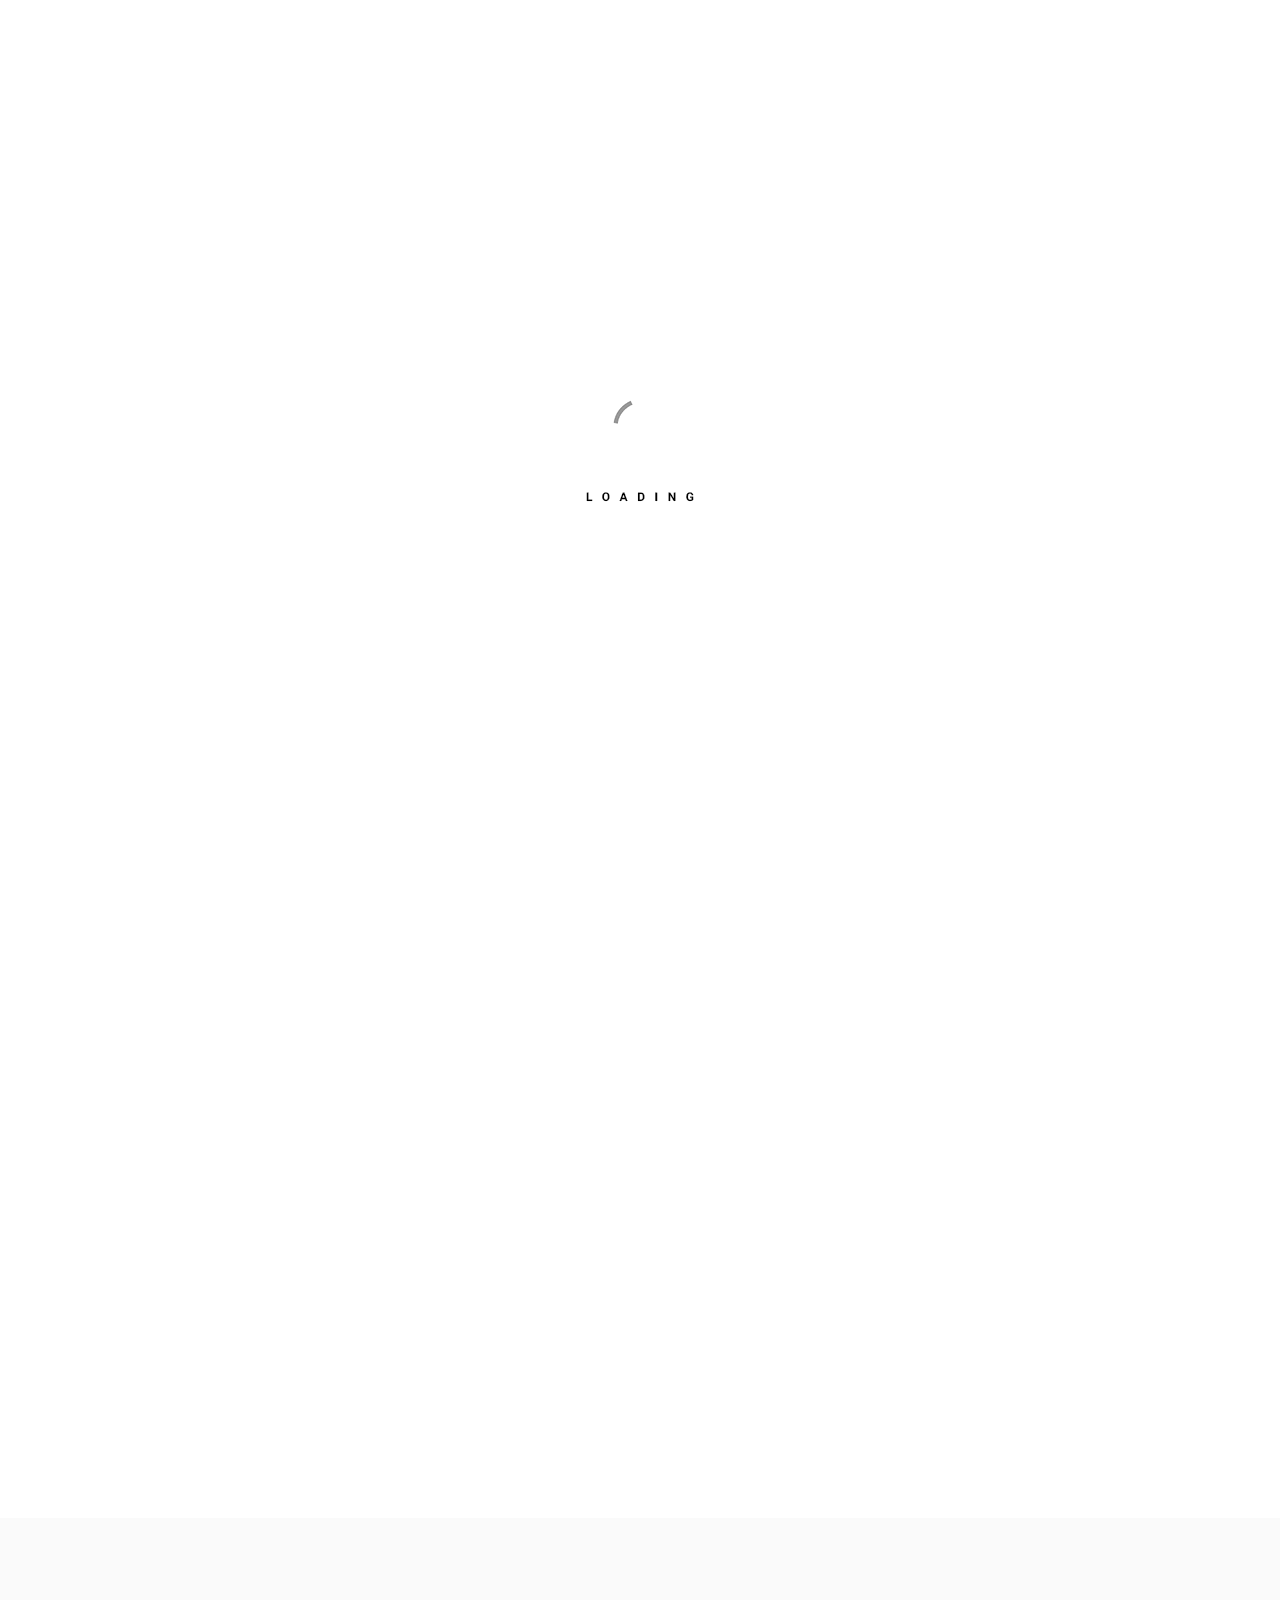
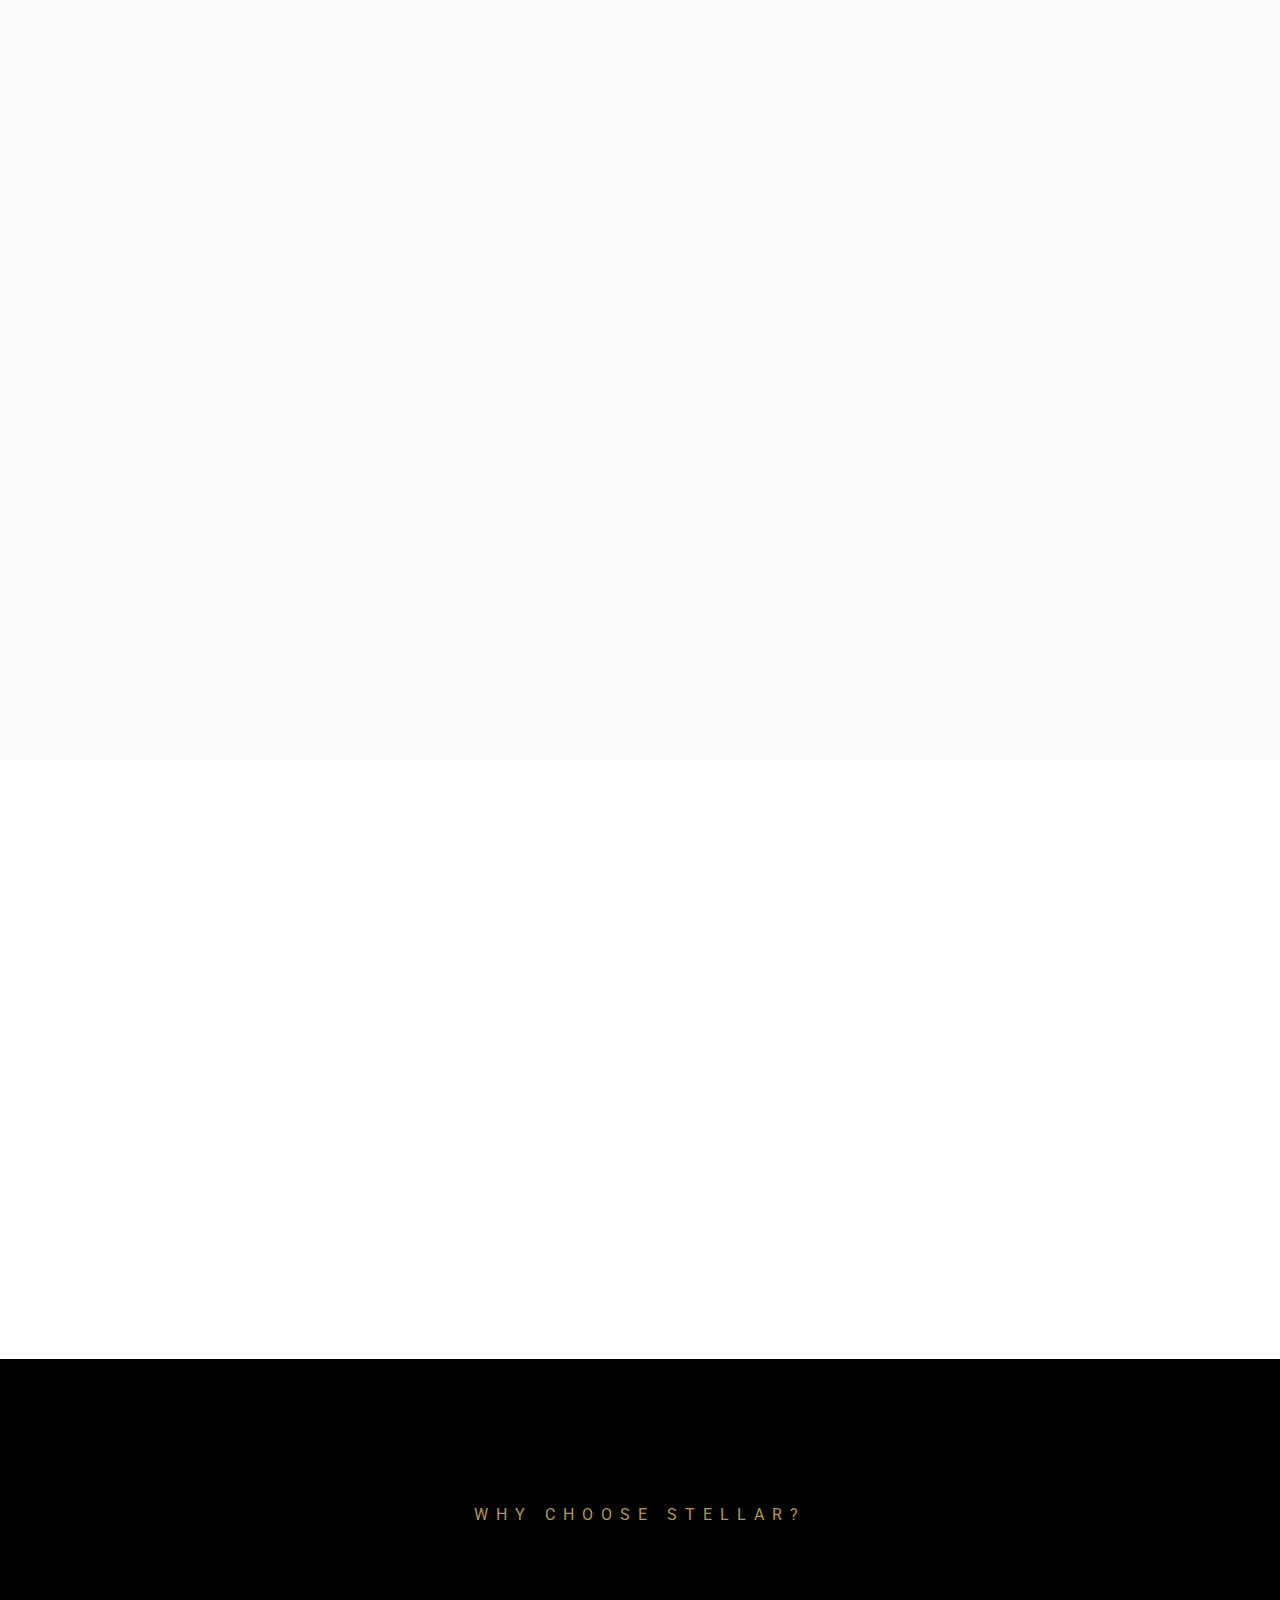
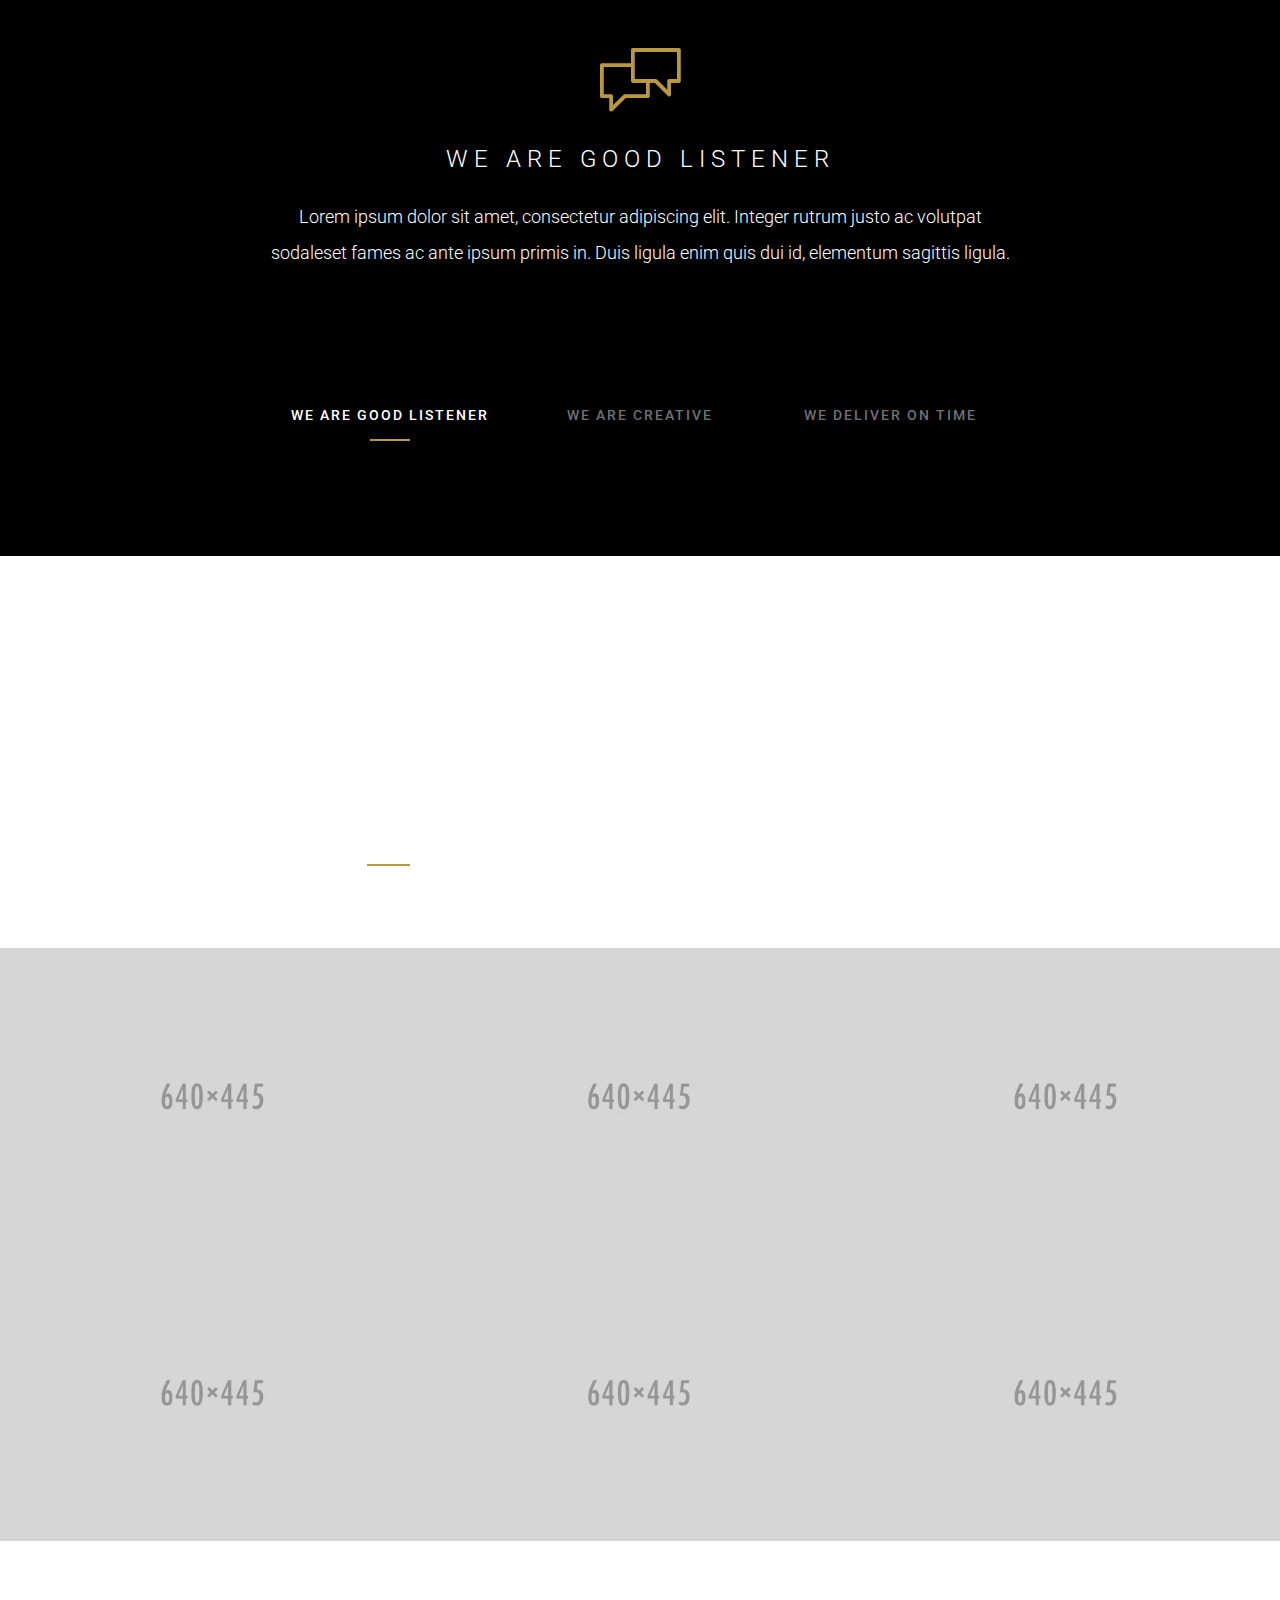
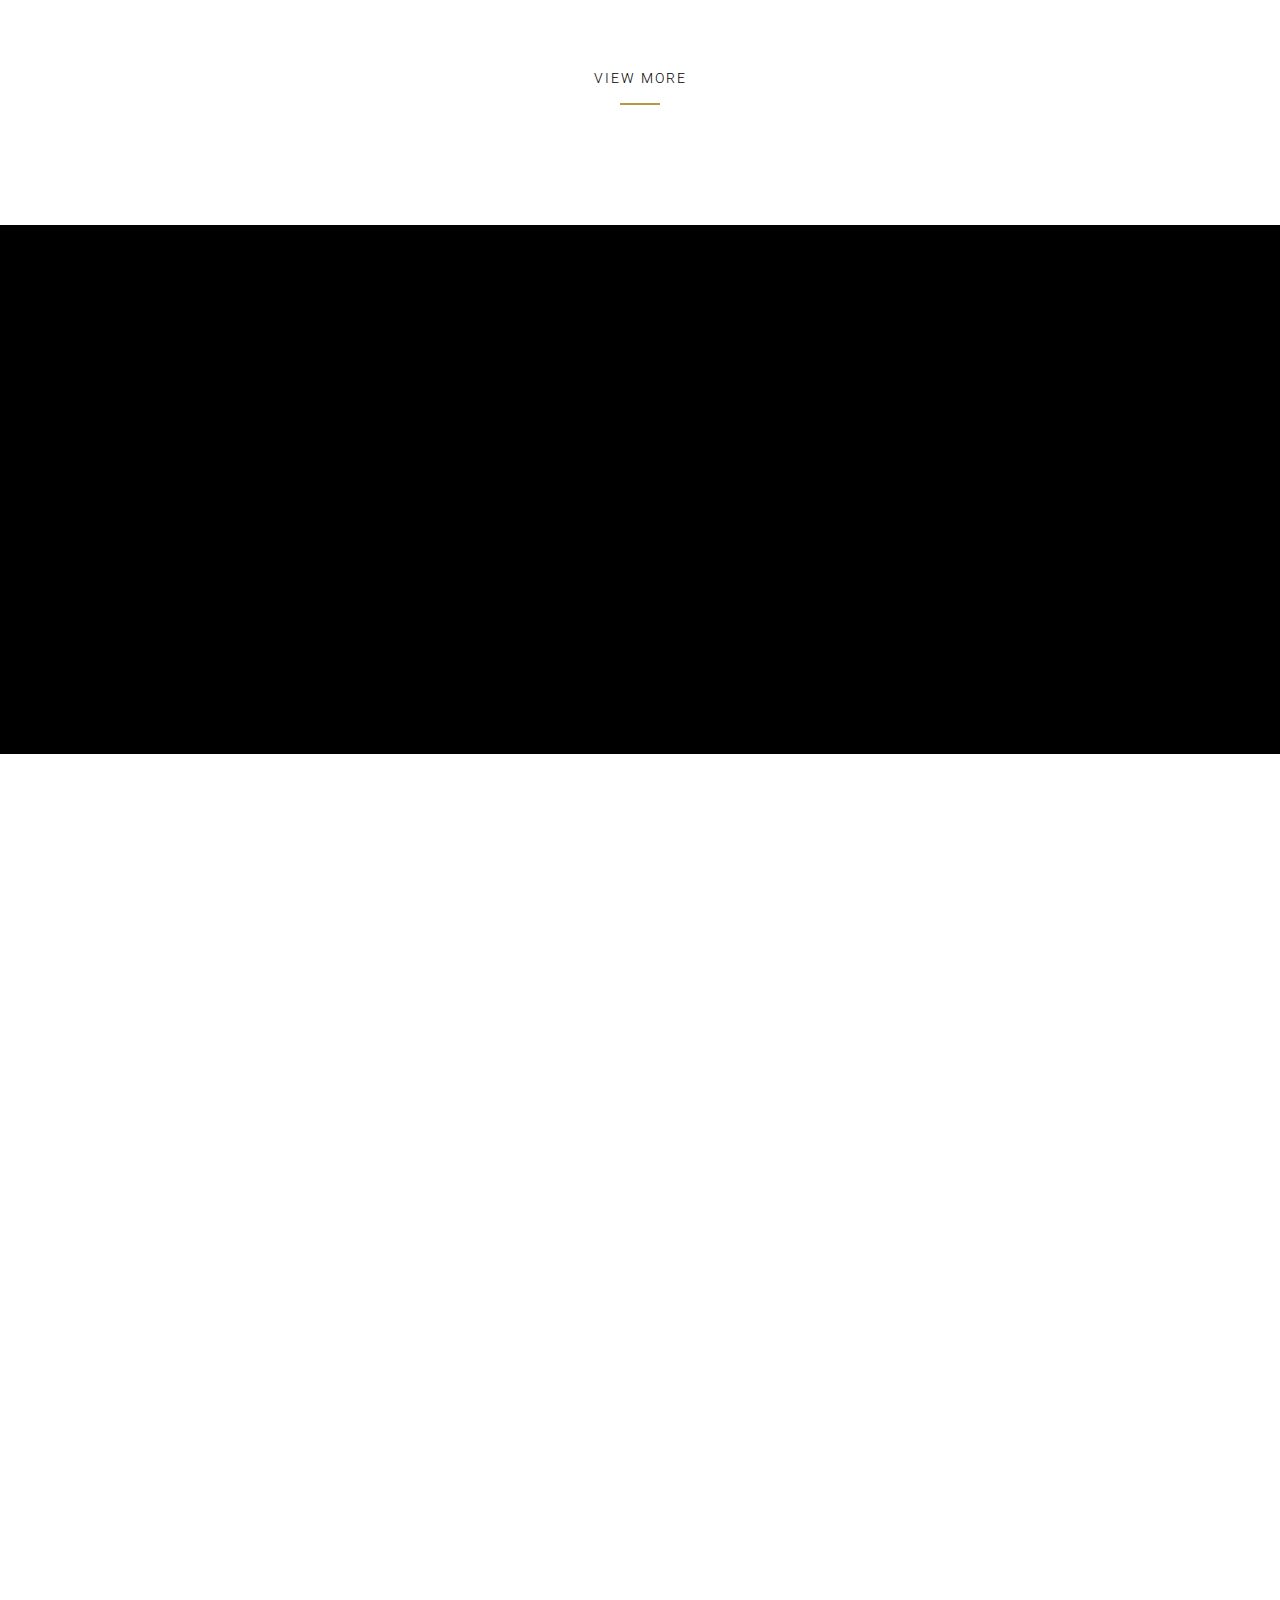
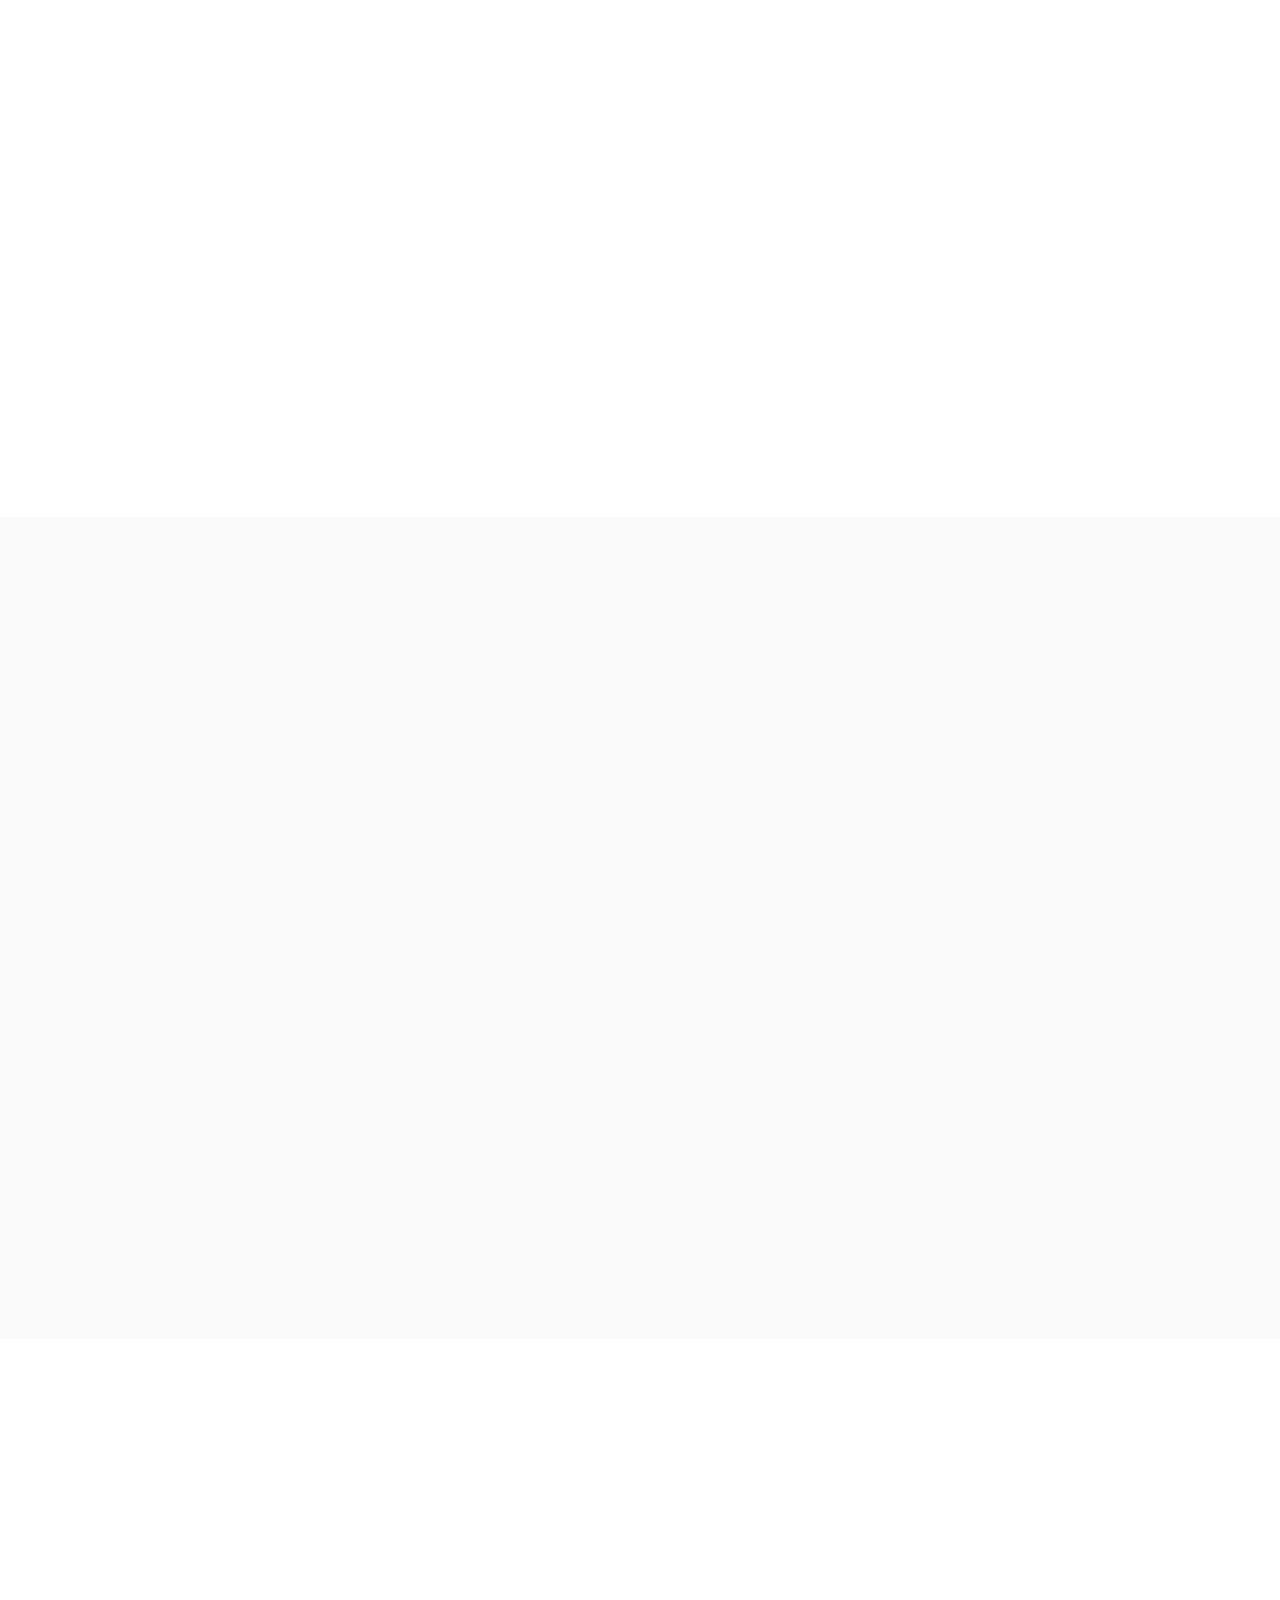
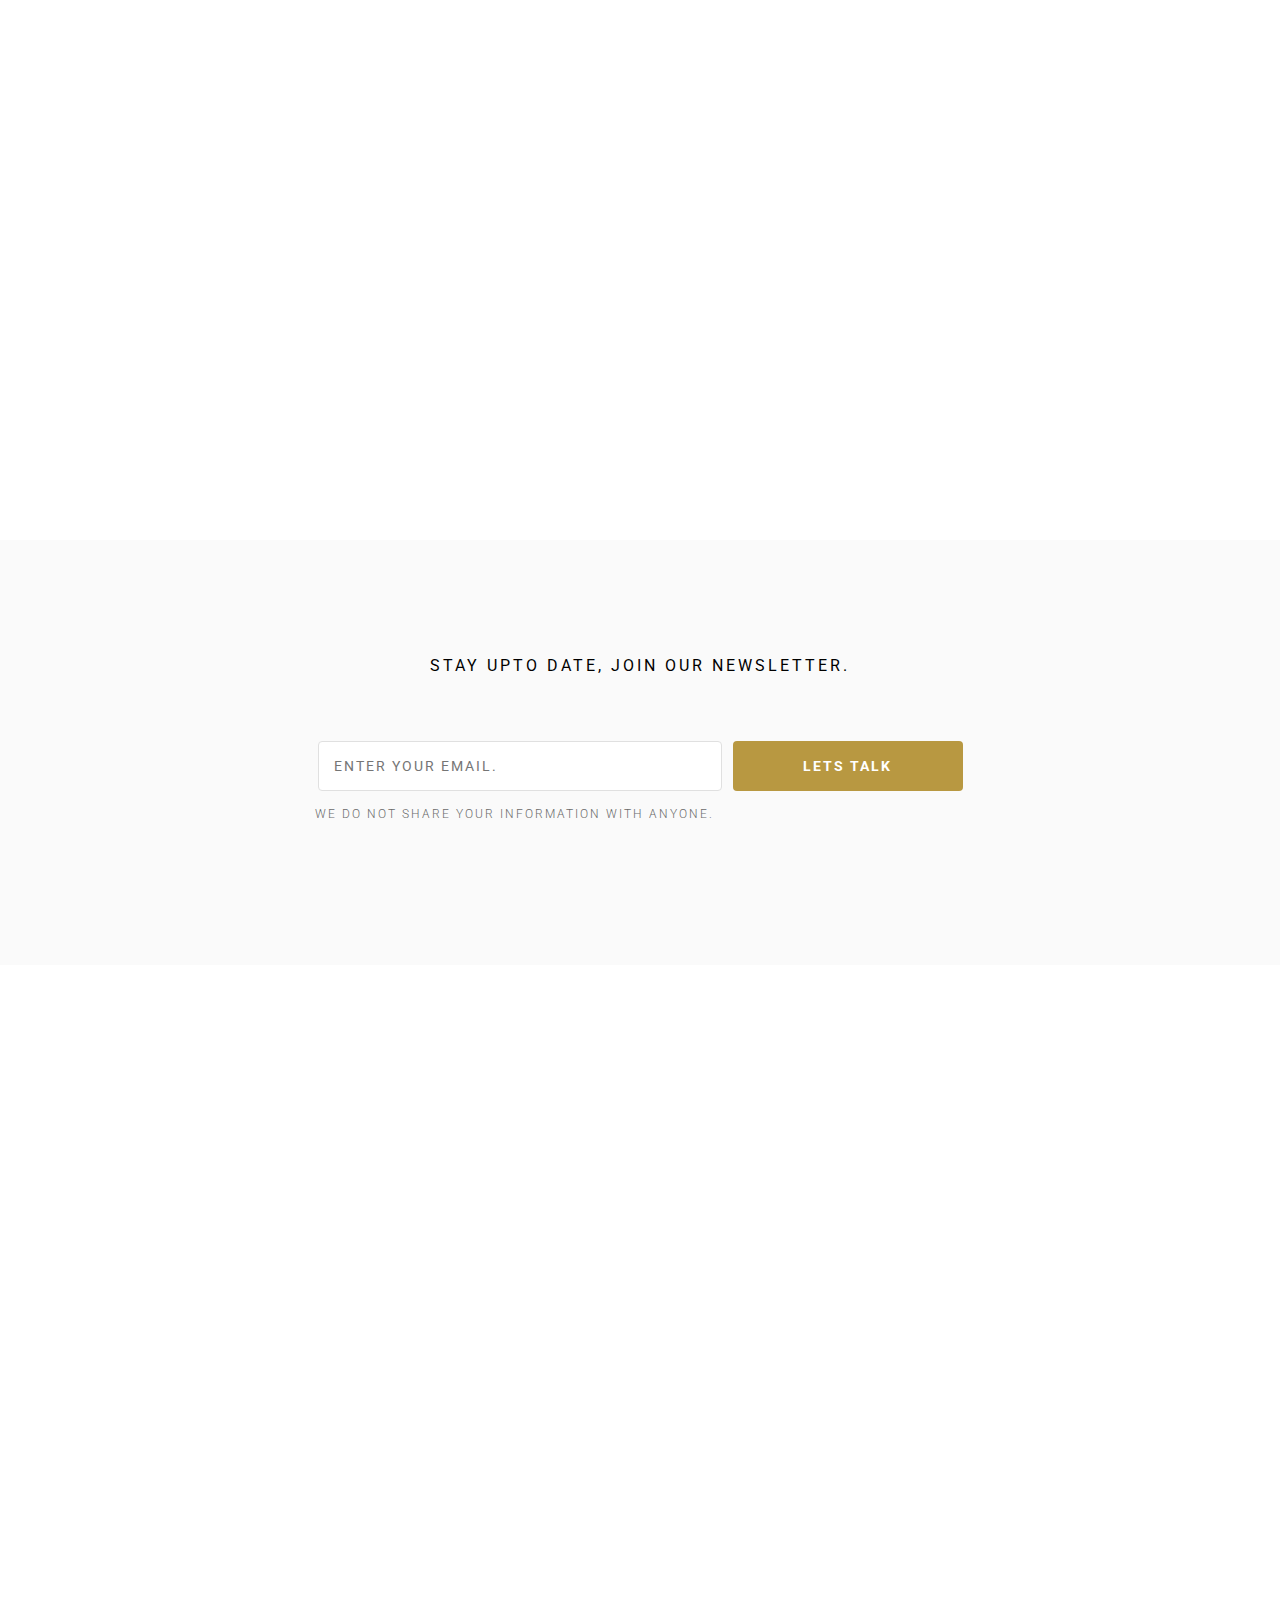
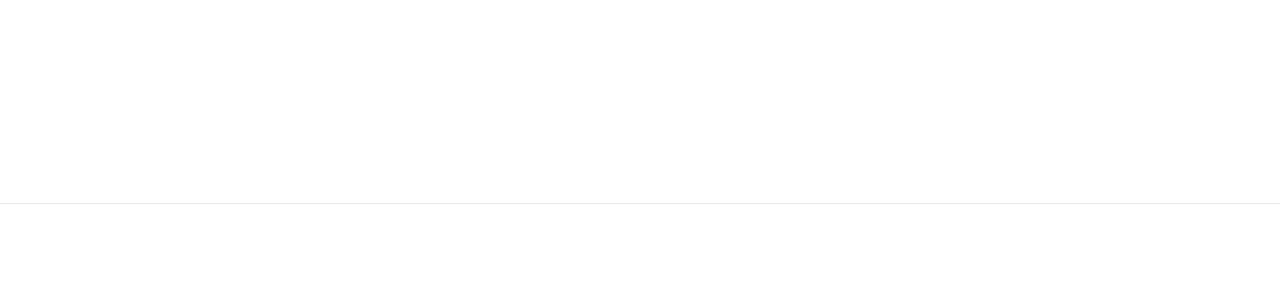
<file: veux-global-trading-corp/index2.html>
<!DOCTYPE html>
<html lang="en">
    <head>
        <title>Stellar - Creative & Agency Responsive HTML5 Template</title>
        <meta charset="UTF-8">
        <meta name="viewport" content="width=device-width, initial-scale=1">

        <!-- Include All CSS -->
        <link rel="stylesheet" type="text/css" href="css/bootstrap.css"/>
        <link rel="stylesheet" type="text/css" href="css/animate.css"/>
        <link rel="stylesheet" type="text/css" href="css/font-awesome.css"/>
        <link rel="stylesheet" type="text/css" href="css/fontello.css"/>
        <link rel="stylesheet" type="text/css" href="css/essential_icon.css"/>
        <link rel="stylesheet" type="text/css" href="css/prettyPhoto.css"/>
        <link rel="stylesheet" type="text/css" href="css/animate.css"/>
        <link rel="stylesheet" type="text/css" href="css/owl.carousel.css"/>
        <link rel="stylesheet" type="text/css" href="css/owl.transitions.css"/>
        <link rel="stylesheet" type="text/css" href="css/magnific-popup.css"/>
        <link rel="stylesheet" type="text/css" href="css/settings.css"/>
        <link rel="stylesheet" type="text/css" href="css/preset.css"/>
        <link rel="stylesheet" type="text/css" href="css/style.css"/>
        <link rel="stylesheet" type="text/css" href="css/blogpopup.css"/>
        <link rel="stylesheet" type="text/css" href="css/responsive.css"/>
        <!-- End Include All CSS -->

        <!-- Favicon Icon -->
        <link rel="icon"  type="image/png" href="images/favicons.png">
        <!-- Favicon Icon -->

        <!--[if lt IE 9]>
            <script src="js/html5shiv.js"></script>
            <script src="js/respond.min.js"></script>
        <![endif]--> 
    </head>
    <body>
        <!-- Loader -->
        <div class="preloader">
            <img src="images/spinningwheel.gif" alt=""/>
        </div>
        <div id="home"></div>
        <!-- Loader -->
        <div id="page" class="animat">
            <header class="header home2">
                <div class="sideMenuArea verticalMenu">
                    <a href="#" class="closeBtn">&times;</a>
                    <div class="logo">
                        <a href="index.html">Stellar</a>
                    </div>
                    <nav class="mainMenu">
                        <ul>
                            <li class="active scroll has-child">
                                <a href="#home">Home</a>
                                <ul>
                                    <li><a href="index.html">Home Minimal</a></li>
                                    <li><a href="index2.html">Home Agency</a></li>
                                    <li><a href="index3.html">Home diagonal</a></li>
                                </ul>
                            </li>
                            <li class="scroll"><a href="#features">Features</a></li>
                            <li class="scroll has-child">
                                <a href="#portfolio">Portfolio</a>
                                <ul>
                                    <li><a href="singlefolio.html">Single Portfolio</a></li>
                                </ul>
                            </li>
                            <li class="scroll"><a href="#team">Team</a></li>
                            <li class="scroll has-child">
                                <a href="#blog">Blog</a>
                                <ul>
                                    <li><a href="blog.html">Blog Listing</a></li>
                                    <li><a href="singleblog.html">Single Blog</a></li>
                                </ul>
                            </li>
                            <li class="scroll"><a href="#contact">Contact</a></li>
                        </ul>
                    </nav>
                    <div class="clearfix"></div>
                    <div class="headerSocial">
                        <a class="fac" href="#"><i class="fa fa-facebook"></i></a>
                        <a class="ins" href="#"><i class="fa fa-instagram"></i></a>
                        <a class="lin" href="#"><i class="fa fa-linkedin"></i></a>
                        <a class="goo" href="#"><i class="fa fa-google-plus"></i></a>
                        <a class="twi" href="#"><i class="fa fa-twitter"></i></a>
                        <a class="dri" href="#"><i class="fa fa-dribbble"></i></a>
                    </div>
                </div>
                <div class="container">
                    <div class="row">
                        <div class="col-lg-3 col-sm-3">
                            <div class="logo">
                                <a href="index.html">Stellar</a>
                            </div>
                        </div>
                        <div class="col-lg-9 col-sm-9 horizontalmenu">
                            <div class="menuButtons2 hidden-lg hidden-md hidden-sm hidden">
                                <a href="#">
                                    <img src="images/nav.png" alt=""/>
                                    <img class="hovImg2" src="images/navActive.png" alt=""/>
                                </a>
                            </div>
                            <nav class="mainMenu">
                                <ul>
                                    <li class="active scroll has-child">
                                        <a href="#home">Home</a>
                                        <ul>
                                            <li><a href="index.html">Home Minimal</a></li>
                                            <li><a href="index2.html">Home Agency</a></li>
                                            <li><a href="index3.html">Home diagonal</a></li>
                                        </ul>
                                    </li>
                                    <li class="scroll"><a href="#features">Features</a></li>
                                    <li class="scroll has-child">
                                        <a href="#portfolio">Portfolio</a>
                                        <ul>
                                            <li><a href="singlefolio.html">Single Portfolio</a></li>
                                        </ul>
                                    </li>
                                    <li class="scroll"><a href="#team">Team</a></li>
                                    <li class="scroll has-child">
                                        <a href="#blog">Blog</a>
                                        <ul>
                                            <li><a href="blog.html">Blog Listing</a></li>
                                            <li><a href="singleblog.html">Single Blog</a></li>
                                        </ul>
                                    </li>
                                    <li class="scroll"><a href="#contact">Contact</a></li>
                                </ul>
                                <div class="menuButtons">
                                    <a href="#">
                                        <img src="images/nav.png" alt=""/>
                                        <img class="hovImg" src="images/navActive.png" alt=""/>
                                    </a>
                                </div>
                            </nav>
                        </div>
                    </div>
                </div>

            </header>
            <section class="banner3">
                <div class="mainSlider">
                    <div class="tp-banner1">
                        <ul>
                            <li data-transition="cube" data-slotamount="7" data-masterspeed="500" >
                                <img src="images/slide/2.jpg" alt="ThemeWar Eovo" data-bgfit="cover" data-bgposition="center center" data-bgrepeat="no-repeat">
                                <div class="tp-caption sfb text-right homeOneSlider"
                                     data-x="center"
                                     data-hoffset="0"
                                     data-y="360"
                                     data-voffset="0"
                                     data-speed="800"
                                     data-start="1200"
                                     data-easing="Power4.easeOut">
                                    <div class="slid3s">
                                        <h2>We Design Websites<span>And build brands</span></h2>
                                    </div>
                                </div>
                            </li>
                            <li data-transition="slotzoom-horizontal" data-slotamount="7" data-masterspeed="500" >
                                <img src="images/slide/1.jpg" alt="ThemeWar Eovo" data-bgfit="cover" data-bgposition="center center" data-bgrepeat="no-repeat">
                                <div class="tp-caption sfb text-right homeOneSlider"
                                     data-x="center"
                                     data-hoffset="0"
                                     data-y="360"
                                     data-voffset="0"
                                     data-speed="800"
                                     data-start="1200"
                                     data-easing="Power4.easeOut">
                                    <div class="slid3s">
                                        <h2>We Develop Websites<span>And do Marketing</span></h2>
                                    </div>
                                </div>
                            </li>
                            <li data-transition="curtain-1" data-slotamount="7" data-masterspeed="500" >
                                <img src="images/slide/3.jpg" alt="ThemeWar Eovo" data-bgfit="cover" data-bgposition="center center" data-bgrepeat="no-repeat">
                                <div class="tp-caption sfb text-right homeOneSlider"
                                     data-x="center"
                                     data-hoffset="0"
                                     data-y="360"
                                     data-voffset="0"
                                     data-speed="800"
                                     data-start="1200"
                                     data-easing="Power4.easeOut">
                                    <div class="slid3s">
                                        <h2>We Create Idea<span>Makes you happy</span></h2>
                                    </div>
                                </div>
                            </li>
                        </ul>
                    </div>
                </div>
                <div class="sllearnMore3 text-center">
                    <a href="#features" class="scrolls learnMoreButton3">Learn More</a>
                </div>
            </section>
            <section class="welcomesection3">
                <div class="container">
                    <div class="row wow fadeInUp" data-wow-duration="700ms" data-wow-delay="300ms">
                        <div class="col-lg-12 text-center">
                            <h2 class="sectionTitle">
                                <small>Welcome to stellar agency</small>
                            </h2>
                        </div>
                    </div>
                    <div class="row">
                        <div class="col-lg-5 col-lg-offset-1 wow fadeInUp" data-wow-duration="700ms" data-wow-delay="300ms">
                            <p class="welP">
                                Lorem ipsum dolor sit amet, consectetur adipiscing elit. Integer rutrum justo ac 
                                volutpat sodaleset malesuada fames ac ante ipsum primis in faucibus. Duis 
                                ligula enim, auctor quis dui id, elementum sagittis ligula. 
                            </p>
                        </div>
                        <div class="col-lg-5 noPaddingRight wow fadeInUp" data-wow-duration="700ms" data-wow-delay="400ms">
                            <p class="welP">
                                Class aptent taciti sociosqu ad litora torquent per conubia nostra, per 
                                inceptos himenaeos. Pellentesque vel fermentum. Donec ullamcorper 
                                dui bibendum. Praesent velit elit, placerat at lorem sagittis, 
                                ullamcorper sem. 
                            </p>
                        </div>
                    </div>
                    <div class="row wel2Row">
                        <div class="col-lg-12 text-center wow fadeInUp" data-wow-duration="700ms" data-wow-delay="300ms">
                            <a href="#" class="learnMoreButton3">
                                Learn more about us
                            </a>
                        </div>
                    </div>
                </div>
            </section>
            <section class="features3" id="features">
                <div class="container">
                    <div class="row">
                        <div class="col-lg-12 wow fadeInUp" data-wow-duration="700ms" data-wow-delay="300ms">
                            <h2 class="sectionTitle text-center">
                                <small>What we do</small>
                            </h2>
                        </div>
                    </div>
                    <div class="row">
                        <div class="col-lg-4 wow fadeInUp" data-wow-duration="700ms" data-wow-delay="300ms">
                            <div class="iconBox3 text-center">
                                <i class="esen-Share"></i>
                                <h5>Consultation</h5>
                                <p>
                                    Lorem ipsum dolor sit amet, consectetur adipiscing elit. Integer rutrum sodales. 
                                </p>
                            </div>
                        </div>
                        <div class="col-lg-4 wow fadeInUp" data-wow-duration="700ms" data-wow-delay="350ms">
                            <div class="iconBox3 text-center">
                                <i class="esen-Warning"></i>
                                <h5>Web Design</h5>
                                <p>
                                    Lorem ipsum dolor sit amet, consectetur adipiscing elit. Integer rutrum sodales. 
                                </p>
                            </div>
                        </div>
                        <div class="col-lg-4 wow fadeInUp" data-wow-duration="700ms" data-wow-delay="400ms">
                            <div class="iconBox3 text-center">
                                <i class="esen-CreateNew"></i>
                                <h5>Development</h5>
                                <p>
                                    Lorem ipsum dolor sit amet, consectetur adipiscing elit. Integer rutrum sodales. 
                                </p>
                            </div>
                        </div>
                        <div class="col-lg-4 wow fadeInUp" data-wow-duration="700ms" data-wow-delay="450ms">
                            <div class="iconBox3 text-center">
                                <i class="esen-Computer"></i>
                                <h5>UI / UX</h5>
                                <p>
                                    Lorem ipsum dolor sit amet, consectetur adipiscing elit. Integer rutrum sodales. 
                                </p>
                            </div>
                        </div>
                        <div class="col-lg-4 wow fadeInUp" data-wow-duration="700ms" data-wow-delay="500ms">
                            <div class="iconBox3 text-center">
                                <i class="esen-Phone"></i>
                                <h5>Mobile</h5>
                                <p>
                                    Lorem ipsum dolor sit amet, consectetur adipiscing elit. Integer rutrum sodales. 
                                </p>
                            </div>
                        </div>
                        <div class="col-lg-4 wow fadeInUp" data-wow-duration="700ms" data-wow-delay="550ms">
                            <div class="iconBox3 text-center">
                                <i class="esen-Camera"></i>
                                <h5>Photography</h5>
                                <p>
                                    Lorem ipsum dolor sit amet, consectetur adipiscing elit. Integer rutrum sodales. 
                                </p>
                            </div>
                        </div>
                    </div>
                </div>
            </section>
            <section class="funfacts3 ffSection">
                <div class="container">
                    <div class="row">
                        <div class="col-lg-12 text-center wow fadeInUp" data-wow-duration="700ms" data-wow-delay="300ms">
                            <h2 class="sectionTitle">
                                <small>Our Approach</small>
                            </h2>
                        </div>
                        <div class="col-lg-3 wow fadeInUp" data-wow-duration="700ms" data-wow-delay="300ms">
                            <div class="counters counters3 text-center">
                                <i class="esen-BrowserWindow"></i>
                                <h2 class="timer" data-counter="452">452</h2>
                                <h4>Website Launched</h4>
                            </div>
                        </div>
                        <div class="col-lg-3 wow fadeInUp" data-wow-duration="700ms" data-wow-delay="350ms">
                            <div class="counters counters3 text-center">
                                <i class="esen-Photo"></i>
                                <h2 class="timer" data-counter="452">452</h2>
                                <h4>Concepts Created</h4>
                            </div>
                        </div>
                        <div class="col-lg-3 wow fadeInUp" data-wow-duration="700ms" data-wow-delay="400ms">
                            <div class="counters counters3 text-center">
                                <i class="esen-Clock"></i>
                                <h2 class="timer" data-counter="1250">1,250</h2>
                                <h4>working Hours</h4>
                            </div>
                        </div>
                        <div class="col-lg-3 wow fadeInUp" data-wow-duration="700ms" data-wow-delay="450ms">
                            <div class="counters counters3 text-center">
                                <i class="esen-Users"></i>
                                <h2 class="timer" data-counter="524">524</h2>
                                <h4>Satisfied Clients</h4>
                            </div>
                        </div>
                    </div>
                </div>
            </section>
            <section class="whychoose2">
                <div class="container">
                    <div class="row">
                        <div class="col-lg-12 text-center">
                            <h2 class="sectionTitle">
                                <small>Why choose Stellar?</small>
                            </h2>
                        </div>
                    </div>
                    <div class="row">
                        <div class="col-lg-8 col-lg-offset-2">
                            <div class="bootsTab bootsTab2">
                                <div class="tab-content">
                                    <div role="tabpanel" class="tab-pane fade in active" id="wagl">
                                        <div class="itemContent text-center">
                                            <i class="esen-Conversation"></i>
                                            <h2>We are good listener</h2>
                                            <p>
                                                Lorem ipsum dolor sit amet, consectetur adipiscing elit. Integer rutrum justo ac 
                                                volutpat sodaleset fames ac ante ipsum primis in. Duis ligula enim quis dui id,
                                                elementum sagittis ligula.
                                            </p>
                                        </div>
                                    </div>
                                    <div role="tabpanel" class="tab-pane fade" id="wac">
                                        <div class="itemContent text-center">
                                            <i class="esen-CreateNew"></i>
                                            <h2>We are creative</h2>
                                            <p>
                                                Lorem ipsum dolor sit amet, consectetur adipiscing elit. Integer rutrum justo ac 
                                                volutpat sodaleset fames ac ante ipsum primis in. Duis ligula enim quis dui id,
                                                elementum sagittis ligula.
                                            </p>
                                        </div>
                                    </div>
                                    <div role="tabpanel" class="tab-pane fade" id="wdot">
                                        <div class="itemContent text-center">
                                            <i class="esen-Clock"></i>
                                            <h2>We deliver on time</h2>
                                            <p>
                                                Lorem ipsum dolor sit amet, consectetur adipiscing elit. Integer rutrum justo ac 
                                                volutpat sodaleset fames ac ante ipsum primis in. Duis ligula enim quis dui id,
                                                elementum sagittis ligula.
                                            </p>
                                        </div>
                                    </div>
                                </div>
                                <ul class="stellarTab" role="tablist">
                                    <li role="presentation" class="active"><a href="#wagl" aria-controls="wagl" role="tab" data-toggle="tab">We are good listener</a></li>
                                    <li role="presentation"><a href="#wac" aria-controls="wac" role="tab" data-toggle="tab">We are creative</a></li>
                                    <li role="presentation"><a href="#wdot" aria-controls="wdot" role="tab" data-toggle="tab">We deliver on time</a></li>
                                </ul>
                            </div>
                        </div>
                    </div>
                </div>
            </section>
            <section class="portfolios3" id="portfolio">
                <div class="container">
                    <div class="row">
                        <div class="col-lg-12 text-center wow fadeInUp" data-wow-duration="700ms" data-wow-delay="300ms">
                            <h2 class="sectionTitle">
                                <small>Recent Case studies</small>
                            </h2>
                        </div>
                    </div>
                    <div class="row wow fadeInUp" data-wow-duration="700ms" data-wow-delay="300ms">
                        <div class="col-lg-12">
                            <div class="folioNav folioNav3">
                                <ul id="filter">
                                    <li class="filter active" data-filter="all">All</li>
                                    <li class="filter" data-filter="webdesign">Web Design</li>
                                    <li class="filter" data-filter="mobile">Mobile</li>
                                    <li class="filter" data-filter="photography">Photography</li>
                                </ul>
                            </div>
                        </div>
                    </div>
                </div>
                <div class="folioGrid3" id="Grid">
                    <div class="folioItem3 mix photography">
                        <img src="images/folio/f1.jpg" alt=""/>
                        <div class="fI3Hover">
                            <div class="fI3content">
                                <h2><a href="singlefolio.html">Cooking Website</a></h2>
                                <div class="fI3Cats">
                                    <a href="#">Photography</a><span>/</span><a href="#">Development</a>
                                </div>
                            </div>
                        </div>
                    </div>
                    <div class="folioItem3 mix mobile">
                        <img src="images/folio/f2.jpg" alt=""/>
                        <div class="fI3Hover">
                            <div class="fI3content">
                                <h2><a href="singlefolio.html">Cooking Website</a></h2>
                                <div class="fI3Cats">
                                    <a href="#">Photography</a><span>/</span><a href="#">Development</a>
                                </div>
                            </div>
                        </div>
                    </div>
                    <div class="folioItem3 mix webdesign">
                        <img src="images/folio/f3.jpg" alt=""/>
                        <div class="fI3Hover">
                            <div class="fI3content">
                                <h2><a href="singlefolio.html">Cooking Website</a></h2>
                                <div class="fI3Cats">
                                    <a href="#">Photography</a><span>/</span><a href="#">Development</a>
                                </div>
                            </div>
                        </div>
                    </div>
                    <div class="folioItem3 mix photography">
                        <img src="images/folio/f4.jpg" alt=""/>
                        <div class="fI3Hover">
                            <div class="fI3content">
                                <h2><a href="singlefolio.html">Cooking Website</a></h2>
                                <div class="fI3Cats">
                                    <a href="#">Photography</a><span>/</span><a href="#">Development</a>
                                </div>
                            </div>
                        </div>
                    </div>
                    <div class="folioItem3 mix mobile">
                        <img src="images/folio/f5.jpg" alt=""/>
                        <div class="fI3Hover">
                            <div class="fI3content">
                                <h2><a href="singlefolio.html">Cooking Website</a></h2>
                                <div class="fI3Cats">
                                    <a href="#">Photography</a><span>/</span><a href="#">Development</a>
                                </div>
                            </div>
                        </div>
                    </div>
                    <div class="folioItem3 mix webdesign">
                        <img src="images/folio/f6.jpg" alt=""/>
                        <div class="fI3Hover">
                            <div class="fI3content">
                                <h2><a href="singlefolio.html">Cooking Website</a></h2>
                                <div class="fI3Cats">
                                    <a href="#">Photography</a><span>/</span><a href="#">Development</a>
                                </div>
                            </div>
                        </div>
                    </div>
                </div>
                <div class="clearfix"></div>
                <div class="container">
                    <div class="row">
                        <div class="col-lg-12 text-center marginFolioMores2">
                            <a class="learnMoreButton3" href="#">
                                View More
                            </a>
                        </div>
                    </div>
                </div>
            </section>
            <section class="callToAction3">
                <div class="container">
                    <div class="row">
                        <div class="col-lg-12 text-center wow fadeInUp" data-wow-duration="700ms" data-wow-delay="300ms">
                            <div class="callToActionContent3 text-center">
                                <h2 class="sectionTitle"><small>Work with us</small></h2>
                                <h1>Tell us about your next big idea!</h1>
                                <a href="#" class="stellarButton">Lets Talk</a>
                            </div>
                        </div>
                    </div>
                </div>
            </section>
            <section class="teamsection" id="team">
                <div class="container">
                    <div class="row">
                        <div class="col-lg-12 text-center wow fadeInUp" data-wow-duration="700ms" data-wow-delay="300ms">
                            <h2 class="sectionTitle">
                                <small>Meet the team</small>
                            </h2>
                        </div>
                    </div>
                </div>
                <div class="container-fluid">
                    <div class="row">
                        <div class="col-lg-12 text-center team2row">
                            <div class="singleTeam2 wow fadeInUp" data-wow-duration="700ms" data-wow-delay="300ms">
                                <img src="images/team/1.jpg" alt=""/>
                                <div class="teamHoverContent"></div>
                                <div class="teamDetails">
                                    <a href="#">Billy C.</a>
                                    <span>Art Director</span>
                                </div>
                            </div><div class="singleTeam2 wow fadeInUp" data-wow-duration="700ms" data-wow-delay="350ms">
                                <img src="images/team/5.jpg" alt=""/>
                                <div class="teamHoverContent"></div>
                                <div class="teamDetails">
                                    <a href="#">Billy C.</a>
                                    <span>Art Director</span>
                                </div>
                            </div><div class="singleTeam2 wow fadeInUp" data-wow-duration="700ms" data-wow-delay="400ms">
                                <img src="images/team/2.jpg" alt=""/>
                                <div class="teamHoverContent"></div>
                                <div class="teamDetails">
                                    <a href="#">Billy C.</a>
                                    <span>Art Director</span>
                                </div>
                            </div><div class="singleTeam2 wow fadeInUp" data-wow-duration="700ms" data-wow-delay="450ms">
                                <img src="images/team/3.jpg" alt=""/>
                                <div class="teamHoverContent"></div>
                                <div class="teamDetails">
                                    <a href="#">Billy C.</a>
                                    <span>Art Director</span>
                                </div>
                            </div><div class="singleTeam2 hidden wow fadeInUp" data-wow-duration="700ms" data-wow-delay="500ms">
                                <img src="images/team/6.jpg" alt=""/>
                                <div class="teamHoverContent"></div>
                                <div class="teamDetails">
                                    <a href="#">Billy C.</a>
                                    <span>Art Director</span>
                                </div>
                            </div><div class="singleTeam2 hidden wow fadeInUp" data-wow-duration="700ms" data-wow-delay="600ms">
                                <img src="images/team/4.jpg" alt=""/>
                                <div class="teamHoverContent"></div>
                                <div class="teamDetails">
                                    <a href="#">Billy C.</a>
                                    <span>Art Director</span>
                                </div>
                            </div>
                        </div>
                    </div>
                </div>
            </section>
            <section class="skillSection">
                <div class="container">
                    <div class="row">
                        <div class="col-lg-5 wow fadeInUp" data-wow-duration="700ms" data-wow-delay="300ms">
                            <h1 class="biggerHeading2">
                                We are <span>dreamers.</span>
                            </h1>
                            <p class="infoP">
                                Lorem ipsum dolor sit amet, consectetur adip iscing elit. Integer 
                                rutrum justo ac volut pat primis in. Duis ligula enim quis dui id 
                                elem entum sagittis ligula. 
                            </p>
                        </div>
                        <div class="col-lg-7 text-left wow fadeInUp" data-wow-duration="700ms" data-wow-delay="350ms">
                            <div class="skillDetails">
                                <h2 class="sectionTitle"><small>Our Skills</small></h2>
                                <div class="alSkills">
                                    <div class="singleSkills">
                                        <div class="skilltitle">
                                            Web Design
                                        </div>
                                        <div class="skills pull-right" data-skill="90">
                                            <div class="skillAr" style="width: 0%;"></div>
                                        </div>
                                        <div class="clearfix"></div>
                                    </div>
                                    <div class="clearfix"></div>
                                    <div class="singleSkills">
                                        <div class="skilltitle">
                                            Development
                                        </div>
                                        <div class="skills pull-right" data-skill="70">
                                            <div class="skillAr" style="width: 0%;"></div>
                                        </div>
                                        <div class="clearfix"></div>
                                    </div>
                                    <div class="clearfix"></div>
                                    <div class="singleSkills">
                                        <div class="skilltitle">
                                            Mobile
                                        </div>
                                        <div class="skills pull-right" data-skill="95">
                                            <div class="skillAr" style="width: 0%;"></div>
                                        </div>
                                        <div class="clearfix"></div>
                                    </div>
                                    <div class="clearfix"></div>
                                    <div class="singleSkills">
                                        <div class="skilltitle">
                                            Photography
                                        </div>
                                        <div class="skills pull-right" data-skill="80">
                                            <div class="skillAr" style="width: 80%;"></div>
                                        </div>
                                        <div class="clearfix"></div>
                                    </div>
                                    <div class="clearfix"></div>
                                    <div class="singleSkills noMarginBottom">
                                        <div class="skilltitle">
                                            Marketing
                                        </div>
                                        <div class="skills pull-right" data-skill="95">
                                            <div class="skillAr" style="width: 0%;"></div>
                                        </div>
                                        <div class="clearfix"></div>
                                    </div>
                                    <div class="skillIndicator">
                                        <div class="singleIndi"><div class="bar"></div><div class="barparcent">20%</div></div>
                                        <div class="singleIndi secondSI"><div class="bar"></div><div class="barparcent">40%</div></div>
                                        <div class="singleIndi thirdSI"><div class="bar"></div><div class="barparcent">60%</div></div>
                                        <div class="singleIndi foruthSI"><div class="bar"></div><div class="barparcent">80%</div></div>
                                        <div class="singleIndi lastSI"><div class="bar"></div><div class="barparcent">100%</div></div>
                                    </div>
                                </div>
                            </div>
                        </div>
                    </div>
                </div>
            </section>
            <section class="testimonial3">
                <div class="container">
                    <div class="row">
                        <div class="col-lg-12 text-center wow fadeInUp" data-wow-duration="700ms" data-wow-delay="300ms">
                            <h2 class="sectionTitle"><small>Don't take our word for it</small></h2>
                        </div>
                    </div>
                    <div class="row">
                        <div class="col-lg-8 col-lg-offset-2 wow fadeInUp" data-wow-duration="700ms" data-wow-delay="300ms">
                            <div id="testimonialSlider" class="carousel slide" data-ride="carousel">
                                <div class="carousel-inner">
                                    <div class="item active">
                                        <div class="testiItem">
                                            <p>
                                                <span>“</span> Thanks so much for the awesome customer service. So many companies, large and small, 
                                                have a lot to learn from you. Great job! <span>”</span>
                                            </p>
                                            <h5>Rebecca Matthews</h5>
                                            <h6>CEo - nasfactor.com</h6>
                                        </div>
                                    </div>
                                    <div class="item">
                                        <div class="testiItem">
                                            <p>
                                                <span>“</span> Thanks so much for the awesome customer service. So many companies, large and small, 
                                                have a lot to learn from you. Great job! <span>”</span>
                                            </p>
                                            <h5>Rebecca Matthews</h5>
                                            <h6>CEo - nasfactor.com</h6>
                                        </div>
                                    </div>
                                    <div class="item">
                                        <div class="testiItem">
                                            <p>
                                                <span>“</span> Thanks so much for the awesome customer service. So many companies, large and small, 
                                                have a lot to learn from you. Great job! <span>”</span>
                                            </p>
                                            <h5>Rebecca Matthews</h5>
                                            <h6>CEo - nasfactor.com</h6>
                                        </div>
                                    </div>
                                    <div class="item">
                                        <div class="testiItem">
                                            <p>
                                                <span>“</span> Thanks so much for the awesome customer service. So many companies, large and small, 
                                                have a lot to learn from you. Great job! <span>”</span>
                                            </p>
                                            <h5>Rebecca Matthews</h5>
                                            <h6>CEo - nasfactor.com</h6>
                                        </div>
                                    </div>
                                </div>
                                <ol class="carousel-indicators">
                                    <li data-target="#testimonialSlider" data-slide-to="0" class="active">
                                        <img src="images/testimonial/1.png" alt=""/>
                                    </li>
                                    <li data-target="#testimonialSlider" data-slide-to="1">
                                        <img src="images/testimonial/2.png" alt=""/>
                                    </li>
                                    <li data-target="#testimonialSlider" data-slide-to="2">
                                        <img src="images/testimonial/3.png" alt=""/>
                                    </li>
                                    <li data-target="#testimonialSlider" data-slide-to="3">
                                        <img src="images/testimonial/4.png" alt=""/>
                                    </li>
                                </ol>
                            </div>
                        </div>
                    </div>
                </div>
            </section>
            <div class="clearfix"></div>

            <section class="blogSection3" id="blog">
                <div class="container">
                    <div class="row">
                        <div class="col-lg-12 text-center wow fadeInUp" data-wow-duration="700ms" data-wow-delay="300ms">
                            <h2 class="sectionTitle">
                                <small>Whats new!</small>
                            </h2>
                        </div>
                    </div>
                    <div class="row">

                        <div id="theGrid" class="main">
                            <section class="grid">
                                <div class="col-lg-4 wow fadeInUp" data-wow-duration="700ms" data-wow-delay="300ms">
                                    <div class="grid__item singleBlog3 text-center">
                                        <div class="sbHeader">
                                            <h1 class="title title--preview"><a href="#">What Happens in the Brain?</a></h1>
                                        </div>
                                        <div class="sbMeta">
                                            <div class="loader"></div>
                                            <div class="sbCats"><a href="blog.html">Development</a>, <a href="blog.html">Mobile</a></div>
                                            <div class="sbAuth">
                                                <a href="blog.html"><img src="images/blog/1.png" alt=""/></a>
                                            </div>
                                        </div>
                                        <div class="clearfix"></div>
                                        <div class="sbFooter">
                                            <a href="singleblog.html" class="pull-left"><i class="esen-Calendar"></i>07 May</a>
                                            <a href="singleblog.html" class="pull-right sbflast"><i class="esen-Clock"></i>03 min read</a>
                                            <div class="clearfix"></div>
                                        </div>
                                        <div class="clearfix"></div>
                                    </div>
                                </div>
                                <div class="col-lg-4 wow fadeInUp" data-wow-duration="700ms" data-wow-delay="350ms">
                                    <div class="grid__item singleBlog3 text-center">
                                        <div class="sbHeader biggi">
                                            <h1 class="title title--preview"><a href="#">What Goes Around Comes Around</a></h1>
                                        </div>
                                        <div class="sbMeta">
                                            <div class="loader"></div>
                                            <div class="sbCats"><a href="blog.html">UI UX</a></div>
                                            <div class="sbAuth">
                                                <a href="blog.html"><img src="images/blog/2.png" alt=""/></a>
                                            </div>
                                        </div>
                                        <div class="clearfix"></div>
                                        <div class="sbFooter">
                                            <a href="singleblog.html" class="pull-left"><i class="esen-Calendar"></i>07 May</a>
                                            <a href="singleblog.html" class="pull-right sbflast"><i class="esen-Clock"></i>03 min read</a>
                                            <div class="clearfix"></div>
                                        </div>
                                        <div class="clearfix"></div>
                                    </div>
                                </div>
                                <div class="col-lg-4 wow fadeInUp" data-wow-duration="700ms" data-wow-delay="400ms">
                                    <div class="grid__item singleBlog3 text-center">
                                        <div class="sbHeader">
                                            <h1 class="title title--preview"><a href="#">The Things we Lost in the Fire</a></h1>
                                        </div>
                                        <div class="sbMeta">
                                            <div class="loader"></div>
                                            <div class="sbCats"><a href="blog.html">Web Design</a></div>
                                            <div class="sbAuth">
                                                <a href="blog.html"><img src="images/blog/2.png" alt=""/></a>
                                            </div>
                                        </div>
                                        <div class="clearfix"></div>
                                        <div class="sbFooter">
                                            <a href="singleblog.html" class="pull-left"><i class="esen-Calendar"></i>07 May</a>
                                            <a href="singleblog.html" class="pull-right sbflast"><i class="esen-Clock"></i>03 min read</a>
                                            <div class="clearfix"></div>
                                        </div>
                                        <div class="clearfix"></div>
                                    </div>
                                </div>
                            </section>
                            <section class="content">
                                <div class="scroll-wrap">
                                    <article class="content__item">
                                        <section class="singleBlogPageHeader overlays signleBlogPageHeaderPopup">
                                            <div class="container">
                                                <div class="row">
                                                    <div class="col-lg-12">
                                                        <div class="singleHeader text-center">
                                                            <h2>The Things we Lost in the Fire</h2>
                                                            <div class="cats"><a href="#">Web Design</a></div>
                                                        </div>
                                                    </div>
                                                </div>
                                            </div>
                                            <div class="singleInfo">
                                                <div class="container">
                                                    <div class="row">
                                                        <div class="col-lg-3">
                                                            <div class="authInfo">
                                                                <img src="images/blog/2.png" alt=""/>
                                                                by
                                                                <a href="#">John Doe</a>
                                                            </div>
                                                        </div>
                                                        <div class="col-lg-3 pull-right">
                                                            <div class="singleInfos">
                                                                <a href="#"><i class="esen-Calendar"></i>07 May</a>
                                                                <a href="#"><i class="esen-Clock"></i>03 min read</a>
                                                            </div>
                                                        </div>
                                                    </div>
                                                </div>
                                            </div>
                                        </section>
                                        <section class="singleBlogDetailsSection">
                                            <div class="container">
                                                <div class="row">
                                                    <div class="col-lg-8 col-lg-offset-2">
                                                        <div class="blogArticels">
                                                            <p class="excerpts">
                                                                Conscience is the inner perception of objections to definite wish impulses 
                                                                that exist in us; but the emphasis is put upon the fact that this rejection
                                                                does not have to depend on anything else, that it is sure of itself.
                                                            </p>
                                                            <div class="details">
                                                                <p>
                                                                    Everti doctus est et, ei vis habemus tibique. Scriptorem theophrastus in sit. 
                                                                    Stet gubergren ex per, denique consetetur cotidieque ad nec. Ex usu ullamcorper
                                                                    definitionem, ipsum munere complectitur cum cu, no eam quod 
                                                                    mnesarchum omittantur. Eu liber dictas noluisse nam, ius ut ferri tibique.
                                                                    No tota integre duo, cu usu adhuc quidam.
                                                                </p>
                                                                <p>
                                                                    Elit facer constituto ex vis, te vide perpetua rationibus nec. Nec iriure 
                                                                    commune fastidii ei, ius erat suscipit inimicus te, nec ei enim mucius. 
                                                                    His ea quando noluisse, id sea explicari forensibus, id pro prima latine deserunt. 
                                                                    Te exerci pertinacia per, has autem posidonium ad, ut fugit dicant imperdiet his. 
                                                                    Et zril lucilius vel. Vocent veritus appareat te his, doctus accumsan forensibus 
                                                                    eu est, mundi altera cu cum.
                                                                </p>
                                                                <p>
                                                                    Rebum iriure pertinax ut mea, sit ne animal vivendo. Eruditi neglegentur eam ea.
                                                                    No sit tantas adipisci. Duo id delicata dissentias reformidans, eos hinc tamquam 
                                                                    placerat id.
                                                                </p>
                                                                <p>
                                                                    Corpora explicari nam at, recteque intellegam temporibus in eum, te ius recusabo 
                                                                    argumentum repudiandae. An ius eius perfecto neglegentur.
                                                                </p>
                                                                <div class="clearfix"></div>
                                                                <div id="singleBlogSlider" class="slide carousel singleBlogSlider" data-ride="carousel">
                                                                    <div class="carousel-inner">
                                                                        <div class="item active">
                                                                            <div class="itemSingle">
                                                                                <img src="images/blog/sb1.jpg" alt=""/>
                                                                            </div>
                                                                        </div>
                                                                        <div class="item">
                                                                            <div class="itemSingle">
                                                                                <img src="images/blog/sb1.jpg" alt=""/>
                                                                            </div>
                                                                        </div>
                                                                        <div class="item">
                                                                            <div class="itemSingle">
                                                                                <img src="images/blog/sb1.jpg" alt=""/>
                                                                            </div>
                                                                        </div>
                                                                    </div>
                                                                    <a class="left carousel-control" href="#singleBlogSlider" role="button" data-slide="prev">
                                                                        <img src="images/slLeft.png" alt=""/>
                                                                    </a>
                                                                    <a class="right carousel-control" href="#singleBlogSlider" role="button" data-slide="next">
                                                                        <img src="images/slRight.png" alt=""/>
                                                                    </a>
                                                                </div>
                                                                <div class="copys text-center">An per veniam libris conclusionemque, usu an paulo rebum omittam laboramus et pro voluptatibus. </div>
                                                                <p class="quotes">
                                                                    The emphasis is put upon the fact that this rejection does not have to depend on anything else, that it is sure of itself.
                                                                </p>
                                                                <p>
                                                                    Everti doctus est et, ei vis habemus tibique. Scriptorem theophrastus in sit.
                                                                    Stet gubergren ex per, denique consetetur cotidieque ad nec. Ex usu ullamcorper
                                                                    definitionem, ipsum munere complectitur cum cu, no eam quod mnesarchum omittantur.
                                                                </p>
                                                                <p>
                                                                    Elit facer constituto ex vis, te vide perpetua rationibus nec. Nec iriure commune 
                                                                    fastidii ei, ius erat suscipit inimicus te, nec ei enim mucius. His ea 
                                                                    quando noluisse, id sea explicari forensibus, id pro prima latine deserunt. 
                                                                    Te exerci pertinacia per, has autem posidonium ad, ut fugit dicant imperdiet his. 
                                                                    Et zril lucilius vel. Vocent veritus appareat te his, doctus accumsan forensibus eu 
                                                                    est, mundi altera cu cum.
                                                                </p>
                                                                <p>
                                                                    Rebum iriure pertinax ut mea, sit ne animal vivendo. Eruditi neglegentur eam ea. No sit
                                                                    tantas adipisci. Duo id delicata dissentias reformidans, eos hinc tamquam placerat id.
                                                                </p>
                                                                <p>
                                                                    Corpora explicari nam at, recteque intellegam temporibus in eum, te ius recusabo 
                                                                    argumentum repudiandae. An ius eius perfecto neglegentur. Assum admodum oportere 
                                                                    his ut, eos ex iisque vidisse splendide, putant viderer nominavi duo ea. Has id 
                                                                    dicit postea, cum eu mollis option senserit.
                                                                </p>
                                                                <p>
                                                                    Et vix facilis epicuri, an vis nihil vivendo splendide. Ut tacimates sensibus 
                                                                    reprehendunt pro. Mel te sale maiestatis, alii hinc pro ut. An per veniam libris
                                                                    conclusionemque, usu an paulo voluptatibus. Admodum 
                                                                </p>
                                                                <div class="clearfix"></div>
                                                            </div>
                                                        </div>
                                                    </div>
                                                </div>
                                            </div>
                                        </section>
                                        <section class="relatedPosts">
                                            <div class="container">
                                                <div class="row">
                                                    <div class="col-lg-8 col-lg-offset-2">
                                                        <div class="relatedPostsHolder" data-wow-duration="700ms" data-wow-delay="300ms">
                                                            <h1>Related Articles</h1>
                                                            <div class="asowl">
                                                                <div id="articlesSlider_1" class="articlesSlider owl-carousel">
                                                                    <div class="col-lg-6 owlItem">
                                                                        <div class="singleBlog  relatedBlog text-center">
                                                                            <div class="sbHeader">
                                                                                <h1><a href="singleblog.html">What Happens in the Brain?</a></h1>
                                                                            </div>
                                                                            <div class="sbMeta">
                                                                                <div class="loader"></div>
                                                                                <div class="sbCats"><a href="blog.html">Development</a>, <a href="blog.html">Mobile</a></div>
                                                                                <div class="sbAuth">
                                                                                    <a href="blog.html"><img src="images/blog/1.png" alt=""/></a>
                                                                                </div>
                                                                            </div>
                                                                            <div class="clearfix"></div>
                                                                            <div class="sbFooter">
                                                                                <a href="singleblog.html" class="pull-left"><i class="esen-Calendar"></i>07 May</a>
                                                                                <a href="singleblog.html" class="pull-right sbflast"><i class="esen-Clock"></i>03 min read</a>
                                                                                <div class="clearfix"></div>
                                                                            </div>
                                                                            <div class="clearfix"></div>
                                                                        </div>
                                                                    </div>
                                                                    <div class="col-lg-6 owlItem">
                                                                        <div class="singleBlog relatedBlog text-center">
                                                                            <div class="sbHeader">
                                                                                <h1><a href="singleblog.html">What Goes Around Comes Around</a></h1>
                                                                            </div>
                                                                            <div class="sbMeta">
                                                                                <div class="loader"></div>
                                                                                <div class="sbCats"><a href="blog.html">UI UX</a></div>
                                                                                <div class="sbAuth">
                                                                                    <a href="blog.html"><img src="images/blog/2.png" alt=""/></a>
                                                                                </div>
                                                                            </div>
                                                                            <div class="clearfix"></div>
                                                                            <div class="sbFooter">
                                                                                <a href="singleblog.html" class="pull-left"><i class="esen-Calendar"></i>07 May</a>
                                                                                <a href="singleblog.html" class="pull-right sbflast"><i class="esen-Clock"></i>03 min read</a>
                                                                                <div class="clearfix"></div>
                                                                            </div>
                                                                            <div class="clearfix"></div>
                                                                        </div>
                                                                    </div>
                                                                    <div class="col-lg-6 owlItem">
                                                                        <div class="singleBlog relatedBlog text-center">
                                                                            <div class="sbHeader">
                                                                                <h1><a href="singleblog.html">The Things we Lost in the Fire</a></h1>
                                                                            </div>
                                                                            <div class="sbMeta">
                                                                                <div class="loader"></div>
                                                                                <div class="sbCats"><a href="blog.html">Web Design</a></div>
                                                                                <div class="sbAuth">
                                                                                    <a href="blog.html"><img src="images/blog/2.png" alt=""/></a>
                                                                                </div>
                                                                            </div>
                                                                            <div class="clearfix"></div>
                                                                            <div class="sbFooter">
                                                                                <a href="singleblog.html" class="pull-left"><i class="esen-Calendar"></i>07 May</a>
                                                                                <a href="singleblog.html" class="pull-right sbflast"><i class="esen-Clock"></i>03 min read</a>
                                                                                <div class="clearfix"></div>
                                                                            </div>
                                                                            <div class="clearfix"></div>
                                                                        </div>
                                                                    </div>
                                                                    <div class="clearfix"></div>
                                                                </div>
                                                                <div class="owlControlla preva"><img src="images/rlLeft.png" alt=""/></div>
                                                                <div class="owlControlla nexta"><img src="images/rlRight.png" alt=""/></div>
                                                            </div>

                                                        </div>
                                                    </div>
                                                </div>
                                            </div>
                                        </section>
                                        <section class="commentSection">
                                            <div class="container">
                                                <div class="row">
                                                    <div class="col-lg-8 col-lg-offset-2">
                                                        <div class="row" data-wow-duration="700ms" data-wow-delay="300ms">
                                                            <div class="col-lg-6 col-sm-6">
                                                                <h3 class="commentHeading">11 Comments</h3>
                                                            </div>
                                                            <div class="col-lg-6 col-sm-6">
                                                                <div class="socialShare text-right">
                                                                    <span>share</span>
                                                                    <a href="#"><i class="icon-facebook"></i></a>
                                                                    <a href="#"><i class="icon-twitter"></i></a>
                                                                    <a href="#"><i class="icon-gplus"></i></a>
                                                                </div>
                                                            </div>
                                                        </div>
                                                        <ol class="commentLista" data-wow-duration="700ms" data-wow-delay="300ms">
                                                            <li>
                                                                <div class="singleCommenta">
                                                                    <img src="images/blog/co1.png" alt=""/>
                                                                    <div class="comDetailsa">
                                                                        <span>07 June, 2014</span>
                                                                        <h3>John Williams <a href="#">Replay</a></h3>
                                                                        <div class="comContenta">
                                                                            Vivamus ultrices ullamcorper tortor, nec pharetra massa sollicitudin nec. 
                                                                            Integer posuere lacus et blandit pulvinar. Ut id fermentum purus. Etiam 
                                                                            eget lacinia libero.
                                                                        </div>
                                                                    </div>
                                                                </div>
                                                            </li>
                                                            <li>
                                                                <div class="singleCommenta">
                                                                    <img src="images/blog/co2.png" alt=""/>
                                                                    <div class="comDetailsa">
                                                                        <span>07 June, 2014</span>
                                                                        <h3>John Williams <a href="#">Replay</a></h3>
                                                                        <div class="comContenta">
                                                                            Vivamus ultrices ullamcorper tortor, nec pharetra massa sollicitudin nec. 
                                                                            Integer posuere lacus et blandit pulvinar. Ut id fermentum purus. Etiam 
                                                                            eget lacinia libero.
                                                                        </div>
                                                                    </div>
                                                                </div>
                                                                <ul class="childrenns">
                                                                    <li>
                                                                        <div class="singleCommenta">
                                                                            <img src="images/blog/co3.png" alt=""/>
                                                                            <div class="comDetailsa">
                                                                                <span>07 June, 2014</span>
                                                                                <h3>John Williams <a href="#">Replay</a></h3>
                                                                                <div class="comContenta">
                                                                                    Vivamus ultrices ullamcorper tortor, nec pharetra massa sollicitudin nec. 
                                                                                    Integer posuere lacus et blandit pulvinar. Ut id fermentum purus. Etiam 
                                                                                    eget lacinia libero.
                                                                                </div>
                                                                            </div>
                                                                        </div>
                                                                        <div class="clearfix"></div>
                                                                    </li>
                                                                </ul>
                                                            </li>
                                                            <li>
                                                                <div class="singleCommenta">
                                                                    <img src="images/blog/co4.png" alt=""/>
                                                                    <div class="comDetailsa">
                                                                        <span>07 June, 2014</span>
                                                                        <h3>John Williams <a href="#">Replay</a></h3>
                                                                        <div class="comContenta">
                                                                            Vivamus ultrices ullamcorper tortor, nec pharetra massa sollicitudin nec. 
                                                                            Integer posuere lacus et blandit pulvinar. Ut id fermentum purus. Etiam 
                                                                            eget lacinia libero.
                                                                        </div>
                                                                    </div>
                                                                </div>
                                                            </li>
                                                        </ol>
                                                        <div class="clearfix"></div>
                                                        <div class="commentForms" data-wow-duration="700ms" data-wow-delay="300ms">
                                                            <h3 class="commentsTitls">
                                                                Leave a reply
                                                            </h3>
                                                            <form method="post" action="#" class="comForms">
                                                                <input type="text" name="name" class="com_inputa" placeholder="NAME:"/>
                                                                <input type="text" name="name" class="com_inputa marginal" placeholder="EMAIL:"/>
                                                                <input type="text" name="name" class="com_inputa" placeholder="WEBSITE:"/>
                                                                <textarea class="com_textarea" name="com_textarea" placeholder="MESSAGE:"></textarea>
                                                                <input type="submit" class="com_submits" value="Submit Reply"/>
                                                            </form>
                                                        </div>
                                                    </div>

                                                </div>
                                            </div>
                                        </section>
                                    </article>
                                    <article class="content__item">
                                        <section class="singleBlogPageHeader overlays signleBlogPageHeaderPopup">
                                            <div class="container">
                                                <div class="row">
                                                    <div class="col-lg-12">
                                                        <div class="singleHeader text-center">
                                                            <h2>The Things we Lost in the Fire</h2>
                                                            <div class="cats"><a href="#">Web Design</a></div>
                                                        </div>
                                                    </div>
                                                </div>
                                            </div>
                                            <div class="singleInfo">
                                                <div class="container">
                                                    <div class="row">
                                                        <div class="col-lg-3">
                                                            <div class="authInfo">
                                                                <img src="images/blog/2.png" alt=""/>
                                                                by
                                                                <a href="#">John Doe</a>
                                                            </div>
                                                        </div>
                                                        <div class="col-lg-3 pull-right">
                                                            <div class="singleInfos">
                                                                <a href="#"><i class="esen-Calendar"></i>07 May</a>
                                                                <a href="#"><i class="esen-Clock"></i>03 min read</a>
                                                            </div>
                                                        </div>
                                                    </div>
                                                </div>
                                            </div>
                                        </section>
                                        <section class="singleBlogDetailsSection">
                                            <div class="container">
                                                <div class="row">
                                                    <div class="col-lg-8 col-lg-offset-2">
                                                        <div class="blogArticels">
                                                            <p class="excerpts">
                                                                Conscience is the inner perception of objections to definite wish impulses 
                                                                that exist in us; but the emphasis is put upon the fact that this rejection
                                                                does not have to depend on anything else, that it is sure of itself.
                                                            </p>
                                                            <div class="details">
                                                                <p>
                                                                    Everti doctus est et, ei vis habemus tibique. Scriptorem theophrastus in sit. 
                                                                    Stet gubergren ex per, denique consetetur cotidieque ad nec. Ex usu ullamcorper
                                                                    definitionem, ipsum munere complectitur cum cu, no eam quod 
                                                                    mnesarchum omittantur. Eu liber dictas noluisse nam, ius ut ferri tibique.
                                                                    No tota integre duo, cu usu adhuc quidam.
                                                                </p>
                                                                <p>
                                                                    Elit facer constituto ex vis, te vide perpetua rationibus nec. Nec iriure 
                                                                    commune fastidii ei, ius erat suscipit inimicus te, nec ei enim mucius. 
                                                                    His ea quando noluisse, id sea explicari forensibus, id pro prima latine deserunt. 
                                                                    Te exerci pertinacia per, has autem posidonium ad, ut fugit dicant imperdiet his. 
                                                                    Et zril lucilius vel. Vocent veritus appareat te his, doctus accumsan forensibus 
                                                                    eu est, mundi altera cu cum.
                                                                </p>
                                                                <p>
                                                                    Rebum iriure pertinax ut mea, sit ne animal vivendo. Eruditi neglegentur eam ea.
                                                                    No sit tantas adipisci. Duo id delicata dissentias reformidans, eos hinc tamquam 
                                                                    placerat id.
                                                                </p>
                                                                <p>
                                                                    Corpora explicari nam at, recteque intellegam temporibus in eum, te ius recusabo 
                                                                    argumentum repudiandae. An ius eius perfecto neglegentur.
                                                                </p>
                                                                <div class="clearfix"></div>
                                                                <div id="singleBlogSlider_1" class="slide carousel singleBlogSlider" data-ride="carousel">
                                                                    <div class="carousel-inner">
                                                                        <div class="item active">
                                                                            <div class="itemSingle">
                                                                                <img src="images/blog/sb1.jpg" alt=""/>
                                                                            </div>
                                                                        </div>
                                                                        <div class="item">
                                                                            <div class="itemSingle">
                                                                                <img src="images/blog/sb1.jpg" alt=""/>
                                                                            </div>
                                                                        </div>
                                                                        <div class="item">
                                                                            <div class="itemSingle">
                                                                                <img src="images/blog/sb1.jpg" alt=""/>
                                                                            </div>
                                                                        </div>
                                                                    </div>
                                                                    <a class="left carousel-control" href="#singleBlogSlider_1" role="button" data-slide="prev">
                                                                        <img src="images/slLeft.png" alt=""/>
                                                                    </a>
                                                                    <a class="right carousel-control" href="#singleBlogSlider_1" role="button" data-slide="next">
                                                                        <img src="images/slRight.png" alt=""/>
                                                                    </a>
                                                                </div>
                                                                <div class="copys text-center">An per veniam libris conclusionemque, usu an paulo rebum omittam laboramus et pro voluptatibus. </div>
                                                                <p class="quotes">
                                                                    The emphasis is put upon the fact that this rejection does not have to depend on anything else, that it is sure of itself.
                                                                </p>
                                                                <p>
                                                                    Everti doctus est et, ei vis habemus tibique. Scriptorem theophrastus in sit.
                                                                    Stet gubergren ex per, denique consetetur cotidieque ad nec. Ex usu ullamcorper
                                                                    definitionem, ipsum munere complectitur cum cu, no eam quod mnesarchum omittantur.
                                                                </p>
                                                                <p>
                                                                    Elit facer constituto ex vis, te vide perpetua rationibus nec. Nec iriure commune 
                                                                    fastidii ei, ius erat suscipit inimicus te, nec ei enim mucius. His ea 
                                                                    quando noluisse, id sea explicari forensibus, id pro prima latine deserunt. 
                                                                    Te exerci pertinacia per, has autem posidonium ad, ut fugit dicant imperdiet his. 
                                                                    Et zril lucilius vel. Vocent veritus appareat te his, doctus accumsan forensibus eu 
                                                                    est, mundi altera cu cum.
                                                                </p>
                                                                <p>
                                                                    Rebum iriure pertinax ut mea, sit ne animal vivendo. Eruditi neglegentur eam ea. No sit
                                                                    tantas adipisci. Duo id delicata dissentias reformidans, eos hinc tamquam placerat id.
                                                                </p>
                                                                <p>
                                                                    Corpora explicari nam at, recteque intellegam temporibus in eum, te ius recusabo 
                                                                    argumentum repudiandae. An ius eius perfecto neglegentur. Assum admodum oportere 
                                                                    his ut, eos ex iisque vidisse splendide, putant viderer nominavi duo ea. Has id 
                                                                    dicit postea, cum eu mollis option senserit.
                                                                </p>
                                                                <p>
                                                                    Et vix facilis epicuri, an vis nihil vivendo splendide. Ut tacimates sensibus 
                                                                    reprehendunt pro. Mel te sale maiestatis, alii hinc pro ut. An per veniam libris
                                                                    conclusionemque, usu an paulo voluptatibus. Admodum 
                                                                </p>
                                                                <div class="clearfix"></div>
                                                            </div>
                                                        </div>
                                                    </div>
                                                </div>
                                            </div>
                                        </section>
                                        <section class="relatedPosts">
                                            <div class="container">
                                                <div class="row">
                                                    <div class="col-lg-8 col-lg-offset-2">
                                                        <div class="relatedPostsHolder" data-wow-duration="700ms" data-wow-delay="300ms">
                                                            <h1>Related Articles</h1>
                                                            <div class="asowl">
                                                                <div id="articlesSlider_2" class="articlesSlider owl-carousel">
                                                                    <div class="col-lg-6 owlItem">
                                                                        <div class="singleBlog  relatedBlog text-center">
                                                                            <div class="sbHeader">
                                                                                <h1><a href="singleblog.html">What Happens in the Brain?</a></h1>
                                                                            </div>
                                                                            <div class="sbMeta">
                                                                                <div class="loader"></div>
                                                                                <div class="sbCats"><a href="blog.html">Development</a>, <a href="blog.html">Mobile</a></div>
                                                                                <div class="sbAuth">
                                                                                    <a href="blog.html"><img src="images/blog/1.png" alt=""/></a>
                                                                                </div>
                                                                            </div>
                                                                            <div class="clearfix"></div>
                                                                            <div class="sbFooter">
                                                                                <a href="singleblog.html" class="pull-left"><i class="esen-Calendar"></i>07 May</a>
                                                                                <a href="singleblog.html" class="pull-right sbflast"><i class="esen-Clock"></i>03 min read</a>
                                                                                <div class="clearfix"></div>
                                                                            </div>
                                                                            <div class="clearfix"></div>
                                                                        </div>
                                                                    </div>
                                                                    <div class="col-lg-6 owlItem">
                                                                        <div class="singleBlog relatedBlog text-center">
                                                                            <div class="sbHeader">
                                                                                <h1><a href="singleblog.html">What Goes Around Comes Around</a></h1>
                                                                            </div>
                                                                            <div class="sbMeta">
                                                                                <div class="loader"></div>
                                                                                <div class="sbCats"><a href="blog.html">UI UX</a></div>
                                                                                <div class="sbAuth">
                                                                                    <a href="blog.html"><img src="images/blog/2.png" alt=""/></a>
                                                                                </div>
                                                                            </div>
                                                                            <div class="clearfix"></div>
                                                                            <div class="sbFooter">
                                                                                <a href="singleblog.html" class="pull-left"><i class="esen-Calendar"></i>07 May</a>
                                                                                <a href="singleblog.html" class="pull-right sbflast"><i class="esen-Clock"></i>03 min read</a>
                                                                                <div class="clearfix"></div>
                                                                            </div>
                                                                            <div class="clearfix"></div>
                                                                        </div>
                                                                    </div>
                                                                    <div class="col-lg-6 owlItem">
                                                                        <div class="singleBlog relatedBlog text-center">
                                                                            <div class="sbHeader">
                                                                                <h1><a href="singleblog.html">The Things we Lost in the Fire</a></h1>
                                                                            </div>
                                                                            <div class="sbMeta">
                                                                                <div class="loader"></div>
                                                                                <div class="sbCats"><a href="blog.html">Web Design</a></div>
                                                                                <div class="sbAuth">
                                                                                    <a href="blog.html"><img src="images/blog/2.png" alt=""/></a>
                                                                                </div>
                                                                            </div>
                                                                            <div class="clearfix"></div>
                                                                            <div class="sbFooter">
                                                                                <a href="singleblog.html" class="pull-left"><i class="esen-Calendar"></i>07 May</a>
                                                                                <a href="singleblog.html" class="pull-right sbflast"><i class="esen-Clock"></i>03 min read</a>
                                                                                <div class="clearfix"></div>
                                                                            </div>
                                                                            <div class="clearfix"></div>
                                                                        </div>
                                                                    </div>
                                                                    <div class="clearfix"></div>
                                                                </div>
                                                                <div class="owlControlla preva"><img src="images/rlLeft.png" alt=""/></div>
                                                                <div class="owlControlla nexta"><img src="images/rlRight.png" alt=""/></div>
                                                            </div>

                                                        </div>
                                                    </div>
                                                </div>
                                            </div>
                                        </section>
                                        <section class="commentSection">
                                            <div class="container">
                                                <div class="row">
                                                    <div class="col-lg-8 col-lg-offset-2">
                                                        <div class="row" data-wow-duration="700ms" data-wow-delay="300ms">
                                                            <div class="col-lg-6 col-sm-6">
                                                                <h3 class="commentHeading">11 Comments</h3>
                                                            </div>
                                                            <div class="col-lg-6 col-sm-6">
                                                                <div class="socialShare text-right">
                                                                    <span>share</span>
                                                                    <a href="#"><i class="icon-facebook"></i></a>
                                                                    <a href="#"><i class="icon-twitter"></i></a>
                                                                    <a href="#"><i class="icon-gplus"></i></a>
                                                                </div>
                                                            </div>
                                                        </div>
                                                        <ol class="commentLista" data-wow-duration="700ms" data-wow-delay="300ms">
                                                            <li>
                                                                <div class="singleCommenta">
                                                                    <img src="images/blog/co1.png" alt=""/>
                                                                    <div class="comDetailsa">
                                                                        <span>07 June, 2014</span>
                                                                        <h3>John Williams <a href="#">Replay</a></h3>
                                                                        <div class="comContenta">
                                                                            Vivamus ultrices ullamcorper tortor, nec pharetra massa sollicitudin nec. 
                                                                            Integer posuere lacus et blandit pulvinar. Ut id fermentum purus. Etiam 
                                                                            eget lacinia libero.
                                                                        </div>
                                                                    </div>
                                                                </div>
                                                            </li>
                                                            <li>
                                                                <div class="singleCommenta">
                                                                    <img src="images/blog/co2.png" alt=""/>
                                                                    <div class="comDetailsa">
                                                                        <span>07 June, 2014</span>
                                                                        <h3>John Williams <a href="#">Replay</a></h3>
                                                                        <div class="comContenta">
                                                                            Vivamus ultrices ullamcorper tortor, nec pharetra massa sollicitudin nec. 
                                                                            Integer posuere lacus et blandit pulvinar. Ut id fermentum purus. Etiam 
                                                                            eget lacinia libero.
                                                                        </div>
                                                                    </div>
                                                                </div>
                                                                <ul class="childrenns">
                                                                    <li>
                                                                        <div class="singleCommenta">
                                                                            <img src="images/blog/co3.png" alt=""/>
                                                                            <div class="comDetailsa">
                                                                                <span>07 June, 2014</span>
                                                                                <h3>John Williams <a href="#">Replay</a></h3>
                                                                                <div class="comContenta">
                                                                                    Vivamus ultrices ullamcorper tortor, nec pharetra massa sollicitudin nec. 
                                                                                    Integer posuere lacus et blandit pulvinar. Ut id fermentum purus. Etiam 
                                                                                    eget lacinia libero.
                                                                                </div>
                                                                            </div>
                                                                        </div>
                                                                        <div class="clearfix"></div>
                                                                    </li>
                                                                </ul>
                                                            </li>
                                                            <li>
                                                                <div class="singleCommenta">
                                                                    <img src="images/blog/co4.png" alt=""/>
                                                                    <div class="comDetailsa">
                                                                        <span>07 June, 2014</span>
                                                                        <h3>John Williams <a href="#">Replay</a></h3>
                                                                        <div class="comContenta">
                                                                            Vivamus ultrices ullamcorper tortor, nec pharetra massa sollicitudin nec. 
                                                                            Integer posuere lacus et blandit pulvinar. Ut id fermentum purus. Etiam 
                                                                            eget lacinia libero.
                                                                        </div>
                                                                    </div>
                                                                </div>
                                                            </li>
                                                        </ol>
                                                        <div class="clearfix"></div>
                                                        <div class="commentForms" data-wow-duration="700ms" data-wow-delay="300ms">
                                                            <h3 class="commentsTitls">
                                                                Leave a reply
                                                            </h3>
                                                            <form method="post" action="#" class="comForms">
                                                                <input type="text" name="name" class="com_inputa" placeholder="NAME:"/>
                                                                <input type="text" name="name" class="com_inputa marginal" placeholder="EMAIL:"/>
                                                                <input type="text" name="name" class="com_inputa" placeholder="WEBSITE:"/>
                                                                <textarea class="com_textarea" name="com_textarea" placeholder="MESSAGE:"></textarea>
                                                                <input type="submit" class="com_submits" value="Submit Reply"/>
                                                            </form>
                                                        </div>
                                                    </div>

                                                </div>
                                            </div>
                                        </section>
                                    </article>
                                    <article class="content__item">
                                        <section class="singleBlogPageHeader overlays signleBlogPageHeaderPopup">
                                            <div class="container">
                                                <div class="row">
                                                    <div class="col-lg-12">
                                                        <div class="singleHeader text-center">
                                                            <h2>The Things we Lost in the Fire</h2>
                                                            <div class="cats"><a href="#">Web Design</a></div>
                                                        </div>
                                                    </div>
                                                </div>
                                            </div>
                                            <div class="singleInfo">
                                                <div class="container">
                                                    <div class="row">
                                                        <div class="col-lg-3">
                                                            <div class="authInfo">
                                                                <img src="images/blog/2.png" alt=""/>
                                                                by
                                                                <a href="#">John Doe</a>
                                                            </div>
                                                        </div>
                                                        <div class="col-lg-3 pull-right">
                                                            <div class="singleInfos">
                                                                <a href="#"><i class="esen-Calendar"></i>07 May</a>
                                                                <a href="#"><i class="esen-Clock"></i>03 min read</a>
                                                            </div>
                                                        </div>
                                                    </div>
                                                </div>
                                            </div>
                                        </section>
                                        <section class="singleBlogDetailsSection">
                                            <div class="container">
                                                <div class="row">
                                                    <div class="col-lg-8 col-lg-offset-2">
                                                        <div class="blogArticels">
                                                            <p class="excerpts">
                                                                Conscience is the inner perception of objections to definite wish impulses 
                                                                that exist in us; but the emphasis is put upon the fact that this rejection
                                                                does not have to depend on anything else, that it is sure of itself.
                                                            </p>
                                                            <div class="details">
                                                                <p>
                                                                    Everti doctus est et, ei vis habemus tibique. Scriptorem theophrastus in sit. 
                                                                    Stet gubergren ex per, denique consetetur cotidieque ad nec. Ex usu ullamcorper
                                                                    definitionem, ipsum munere complectitur cum cu, no eam quod 
                                                                    mnesarchum omittantur. Eu liber dictas noluisse nam, ius ut ferri tibique.
                                                                    No tota integre duo, cu usu adhuc quidam.
                                                                </p>
                                                                <p>
                                                                    Elit facer constituto ex vis, te vide perpetua rationibus nec. Nec iriure 
                                                                    commune fastidii ei, ius erat suscipit inimicus te, nec ei enim mucius. 
                                                                    His ea quando noluisse, id sea explicari forensibus, id pro prima latine deserunt. 
                                                                    Te exerci pertinacia per, has autem posidonium ad, ut fugit dicant imperdiet his. 
                                                                    Et zril lucilius vel. Vocent veritus appareat te his, doctus accumsan forensibus 
                                                                    eu est, mundi altera cu cum.
                                                                </p>
                                                                <p>
                                                                    Rebum iriure pertinax ut mea, sit ne animal vivendo. Eruditi neglegentur eam ea.
                                                                    No sit tantas adipisci. Duo id delicata dissentias reformidans, eos hinc tamquam 
                                                                    placerat id.
                                                                </p>
                                                                <p>
                                                                    Corpora explicari nam at, recteque intellegam temporibus in eum, te ius recusabo 
                                                                    argumentum repudiandae. An ius eius perfecto neglegentur.
                                                                </p>
                                                                <div class="clearfix"></div>
                                                                <div id="singleBlogSlider_2" class="slide carousel singleBlogSlider" data-ride="carousel">
                                                                    <div class="carousel-inner">
                                                                        <div class="item active">
                                                                            <div class="itemSingle">
                                                                                <img src="images/blog/sb1.jpg" alt=""/>
                                                                            </div>
                                                                        </div>
                                                                        <div class="item">
                                                                            <div class="itemSingle">
                                                                                <img src="images/blog/sb1.jpg" alt=""/>
                                                                            </div>
                                                                        </div>
                                                                        <div class="item">
                                                                            <div class="itemSingle">
                                                                                <img src="images/blog/sb1.jpg" alt=""/>
                                                                            </div>
                                                                        </div>
                                                                    </div>
                                                                    <a class="left carousel-control" href="#singleBlogSlider_2" role="button" data-slide="prev">
                                                                        <img src="images/slLeft.png" alt=""/>
                                                                    </a>
                                                                    <a class="right carousel-control" href="#singleBlogSlider_2" role="button" data-slide="next">
                                                                        <img src="images/slRight.png" alt=""/>
                                                                    </a>
                                                                </div>
                                                                <div class="copys text-center">An per veniam libris conclusionemque, usu an paulo rebum omittam laboramus et pro voluptatibus. </div>
                                                                <p class="quotes">
                                                                    The emphasis is put upon the fact that this rejection does not have to depend on anything else, that it is sure of itself.
                                                                </p>
                                                                <p>
                                                                    Everti doctus est et, ei vis habemus tibique. Scriptorem theophrastus in sit.
                                                                    Stet gubergren ex per, denique consetetur cotidieque ad nec. Ex usu ullamcorper
                                                                    definitionem, ipsum munere complectitur cum cu, no eam quod mnesarchum omittantur.
                                                                </p>
                                                                <p>
                                                                    Elit facer constituto ex vis, te vide perpetua rationibus nec. Nec iriure commune 
                                                                    fastidii ei, ius erat suscipit inimicus te, nec ei enim mucius. His ea 
                                                                    quando noluisse, id sea explicari forensibus, id pro prima latine deserunt. 
                                                                    Te exerci pertinacia per, has autem posidonium ad, ut fugit dicant imperdiet his. 
                                                                    Et zril lucilius vel. Vocent veritus appareat te his, doctus accumsan forensibus eu 
                                                                    est, mundi altera cu cum.
                                                                </p>
                                                                <p>
                                                                    Rebum iriure pertinax ut mea, sit ne animal vivendo. Eruditi neglegentur eam ea. No sit
                                                                    tantas adipisci. Duo id delicata dissentias reformidans, eos hinc tamquam placerat id.
                                                                </p>
                                                                <p>
                                                                    Corpora explicari nam at, recteque intellegam temporibus in eum, te ius recusabo 
                                                                    argumentum repudiandae. An ius eius perfecto neglegentur. Assum admodum oportere 
                                                                    his ut, eos ex iisque vidisse splendide, putant viderer nominavi duo ea. Has id 
                                                                    dicit postea, cum eu mollis option senserit.
                                                                </p>
                                                                <p>
                                                                    Et vix facilis epicuri, an vis nihil vivendo splendide. Ut tacimates sensibus 
                                                                    reprehendunt pro. Mel te sale maiestatis, alii hinc pro ut. An per veniam libris
                                                                    conclusionemque, usu an paulo voluptatibus. Admodum 
                                                                </p>
                                                                <div class="clearfix"></div>
                                                            </div>
                                                        </div>
                                                    </div>
                                                </div>
                                            </div>
                                        </section>
                                        <section class="relatedPosts">
                                            <div class="container">
                                                <div class="row">
                                                    <div class="col-lg-8 col-lg-offset-2">
                                                        <div class="relatedPostsHolder" data-wow-duration="700ms" data-wow-delay="300ms">
                                                            <h1>Related Articles</h1>
                                                            <div class="asowl">
                                                                <div id="articlesSlider_3" class="articlesSlider owl-carousel">
                                                                    <div class="col-lg-6 owlItem">
                                                                        <div class="singleBlog  relatedBlog text-center">
                                                                            <div class="sbHeader">
                                                                                <h1><a href="singleblog.html">What Happens in the Brain?</a></h1>
                                                                            </div>
                                                                            <div class="sbMeta">
                                                                                <div class="loader"></div>
                                                                                <div class="sbCats"><a href="blog.html">Development</a>, <a href="blog.html">Mobile</a></div>
                                                                                <div class="sbAuth">
                                                                                    <a href="blog.html"><img src="images/blog/1.png" alt=""/></a>
                                                                                </div>
                                                                            </div>
                                                                            <div class="clearfix"></div>
                                                                            <div class="sbFooter">
                                                                                <a href="singleblog.html" class="pull-left"><i class="esen-Calendar"></i>07 May</a>
                                                                                <a href="singleblog.html" class="pull-right sbflast"><i class="esen-Clock"></i>03 min read</a>
                                                                                <div class="clearfix"></div>
                                                                            </div>
                                                                            <div class="clearfix"></div>
                                                                        </div>
                                                                    </div>
                                                                    <div class="col-lg-6 owlItem">
                                                                        <div class="singleBlog relatedBlog text-center">
                                                                            <div class="sbHeader">
                                                                                <h1><a href="singleblog.html">What Goes Around Comes Around</a></h1>
                                                                            </div>
                                                                            <div class="sbMeta">
                                                                                <div class="loader"></div>
                                                                                <div class="sbCats"><a href="blog.html">UI UX</a></div>
                                                                                <div class="sbAuth">
                                                                                    <a href="blog.html"><img src="images/blog/2.png" alt=""/></a>
                                                                                </div>
                                                                            </div>
                                                                            <div class="clearfix"></div>
                                                                            <div class="sbFooter">
                                                                                <a href="singleblog.html" class="pull-left"><i class="esen-Calendar"></i>07 May</a>
                                                                                <a href="singleblog.html" class="pull-right sbflast"><i class="esen-Clock"></i>03 min read</a>
                                                                                <div class="clearfix"></div>
                                                                            </div>
                                                                            <div class="clearfix"></div>
                                                                        </div>
                                                                    </div>
                                                                    <div class="col-lg-6 owlItem">
                                                                        <div class="singleBlog relatedBlog text-center">
                                                                            <div class="sbHeader">
                                                                                <h1><a href="singleblog.html">The Things we Lost in the Fire</a></h1>
                                                                            </div>
                                                                            <div class="sbMeta">
                                                                                <div class="loader"></div>
                                                                                <div class="sbCats"><a href="blog.html">Web Design</a></div>
                                                                                <div class="sbAuth">
                                                                                    <a href="blog.html"><img src="images/blog/2.png" alt=""/></a>
                                                                                </div>
                                                                            </div>
                                                                            <div class="clearfix"></div>
                                                                            <div class="sbFooter">
                                                                                <a href="singleblog.html" class="pull-left"><i class="esen-Calendar"></i>07 May</a>
                                                                                <a href="singleblog.html" class="pull-right sbflast"><i class="esen-Clock"></i>03 min read</a>
                                                                                <div class="clearfix"></div>
                                                                            </div>
                                                                            <div class="clearfix"></div>
                                                                        </div>
                                                                    </div>
                                                                    <div class="clearfix"></div>
                                                                </div>
                                                                <div class="owlControlla preva"><img src="images/rlLeft.png" alt=""/></div>
                                                                <div class="owlControlla nexta"><img src="images/rlRight.png" alt=""/></div>
                                                            </div>

                                                        </div>
                                                    </div>
                                                </div>
                                            </div>
                                        </section>
                                        <section class="commentSection">
                                            <div class="container">
                                                <div class="row">
                                                    <div class="col-lg-8 col-lg-offset-2">
                                                        <div class="row" data-wow-duration="700ms" data-wow-delay="300ms">
                                                            <div class="col-lg-6 col-sm-6">
                                                                <h3 class="commentHeading">11 Comments</h3>
                                                            </div>
                                                            <div class="col-lg-6 col-sm-6">
                                                                <div class="socialShare text-right">
                                                                    <span>share</span>
                                                                    <a href="#"><i class="icon-facebook"></i></a>
                                                                    <a href="#"><i class="icon-twitter"></i></a>
                                                                    <a href="#"><i class="icon-gplus"></i></a>
                                                                </div>
                                                            </div>
                                                        </div>
                                                        <ol class="commentLista" data-wow-duration="700ms" data-wow-delay="300ms">
                                                            <li>
                                                                <div class="singleCommenta">
                                                                    <img src="images/blog/co1.png" alt=""/>
                                                                    <div class="comDetailsa">
                                                                        <span>07 June, 2014</span>
                                                                        <h3>John Williams <a href="#">Replay</a></h3>
                                                                        <div class="comContenta">
                                                                            Vivamus ultrices ullamcorper tortor, nec pharetra massa sollicitudin nec. 
                                                                            Integer posuere lacus et blandit pulvinar. Ut id fermentum purus. Etiam 
                                                                            eget lacinia libero.
                                                                        </div>
                                                                    </div>
                                                                </div>
                                                            </li>
                                                            <li>
                                                                <div class="singleCommenta">
                                                                    <img src="images/blog/co2.png" alt=""/>
                                                                    <div class="comDetailsa">
                                                                        <span>07 June, 2014</span>
                                                                        <h3>John Williams <a href="#">Replay</a></h3>
                                                                        <div class="comContenta">
                                                                            Vivamus ultrices ullamcorper tortor, nec pharetra massa sollicitudin nec. 
                                                                            Integer posuere lacus et blandit pulvinar. Ut id fermentum purus. Etiam 
                                                                            eget lacinia libero.
                                                                        </div>
                                                                    </div>
                                                                </div>
                                                                <ul class="childrenns">
                                                                    <li>
                                                                        <div class="singleCommenta">
                                                                            <img src="images/blog/co3.png" alt=""/>
                                                                            <div class="comDetailsa">
                                                                                <span>07 June, 2014</span>
                                                                                <h3>John Williams <a href="#">Replay</a></h3>
                                                                                <div class="comContenta">
                                                                                    Vivamus ultrices ullamcorper tortor, nec pharetra massa sollicitudin nec. 
                                                                                    Integer posuere lacus et blandit pulvinar. Ut id fermentum purus. Etiam 
                                                                                    eget lacinia libero.
                                                                                </div>
                                                                            </div>
                                                                        </div>
                                                                        <div class="clearfix"></div>
                                                                    </li>
                                                                </ul>
                                                            </li>
                                                            <li>
                                                                <div class="singleCommenta">
                                                                    <img src="images/blog/co4.png" alt=""/>
                                                                    <div class="comDetailsa">
                                                                        <span>07 June, 2014</span>
                                                                        <h3>John Williams <a href="#">Replay</a></h3>
                                                                        <div class="comContenta">
                                                                            Vivamus ultrices ullamcorper tortor, nec pharetra massa sollicitudin nec. 
                                                                            Integer posuere lacus et blandit pulvinar. Ut id fermentum purus. Etiam 
                                                                            eget lacinia libero.
                                                                        </div>
                                                                    </div>
                                                                </div>
                                                            </li>
                                                        </ol>
                                                        <div class="clearfix"></div>
                                                        <div class="commentForms" data-wow-duration="700ms" data-wow-delay="300ms">
                                                            <h3 class="commentsTitls">
                                                                Leave a reply
                                                            </h3>
                                                            <form method="post" action="#" class="comForms">
                                                                <input type="text" name="name" class="com_inputa" placeholder="NAME:"/>
                                                                <input type="text" name="name" class="com_inputa marginal" placeholder="EMAIL:"/>
                                                                <input type="text" name="name" class="com_inputa" placeholder="WEBSITE:"/>
                                                                <textarea class="com_textarea" name="com_textarea" placeholder="MESSAGE:"></textarea>
                                                                <input type="submit" class="com_submits" value="Submit Reply"/>
                                                            </form>
                                                        </div>
                                                    </div>

                                                </div>
                                            </div>
                                        </section>
                                    </article>
                                </div>
                                <button class="close-button"><span></span></button>
                            </section>
                        </div>

                    </div>
                    <div class="row morebuttonRow2 wow fadeInUp" data-wow-duration="700ms" data-wow-delay="300ms">
                        <div class="col-lg-12 text-center">
                            <a href="blog.html" class="learnMoreButton3">View More Posts</a>
                        </div>
                    </div>
                </div>

            </section>
            <section class="subscriptionSection3">
                <div class="container">
                    <div class="row">
                        <div class="col-lg-8 col-lg-offset-2 text-center">
                            <h2 class="sectionTitle"><small>Stay upto date, join our newsletter.</small></h2>
                            <form id="subscriptionsforms" method="post" action="#" class="subscribeForm subscribeForm3">
                                <input id="sub_email" type="email" name="subs" placeholder="ENTER YOUR EMAIL."/>
                                <button id="subs_submit" type="submit">Lets Talk</button>
                                <div class="clearfix"></div>
                                <p>We do not share your information with anyone.</p>
                            </form>
                        </div>
                    </div>
                </div>
            </section>
            <section class="contactSection3" id="contact">
                <div class="container">
                    <div class="row">
                        <div class="col-lg-12 text-center wow fadeInUp" data-wow-duration="700ms" data-wow-delay="300ms">
                            <h2 class="sectionTitle">
                                <small>Say Hello!</small>
                            </h2>
                        </div>
                    </div>
                    <div class="row">
                        <div class="col-lg-4 conInfos wow fadeInUp" data-wow-duration="700ms" data-wow-delay="300ms">
                            <div class="sconInfo sconInfo3">
                                <h5><i class="fa fa-phone"></i>Call Us At</h5>
                                <p>1.800.321.4567-8</p>
                            </div>
                            <div class="sconInfo sconInfo3">
                                <h5><i class="fa fa-envelope-o"></i>Mail Us At</h5>
                                <p>support@dotsquare.com</p>
                            </div>
                            <div class="sconInfo noMarginBottom sconInfo3">
                                <h5><i class="fa fa-map-marker"></i>Visit Us At</h5>
                                <p>Some street, New York, USA</p>
                            </div>
                        </div>
                        <div class="col-lg-8 wow fadeInUp" data-wow-duration="700ms" data-wow-delay="300ms">
                            <div class="row">
                                <form method="post" action="#" class="conForms conforms3" id="contactForm">
                                    <div class="col-lg-6">
                                        <input type="text" name="con_name" id="con_name" class="inputa required" placeholder="NAME:"/>
                                    </div>
                                    <div class="col-lg-6">
                                        <input type="text" name="con_phone" id="con_phone" class="inputa required" placeholder="PHONE:"/>
                                    </div>
                                    <div class="col-lg-6">
                                        <input type="email" name="con_email" id="con_email" class="inputa required" placeholder="EMAIL:"/>
                                    </div>
                                    <div class="col-lg-6">
                                        <input type="text" name="con_company" id="con_company" class="inputa" placeholder="COMPANY:"/>
                                    </div>
                                    <div class="col-lg-12">
                                        <textarea class="texputa required" name="con_message" id="con_message" placeholder="MESSAGE:"></textarea>
                                    </div>
                                    <div class="col-lg-12 text-left">
                                        <button type="submit" id="con_submit" class="submita">Send Message</button>
                                    </div>
                                </form>
                            </div>
                        </div>
                    </div>
                </div>
            </section>
            <footer class="footer footer3" id="footer">
                <div class="container">
                    <div class="row">
                        <div class="col-lg-9 wow zoomIn" data-wow-duration="700ms" data-wow-delay="300ms">
                            <div class="copyRight">
                                &copy; Stellar. All Rights Reserved.<span>|</span>Theme designed by Nasirwd.<span>|</span>nasfactor.com
                            </div>
                        </div>
                        <div class="col-lg-3 wow zoomIn" data-wow-duration="700ms" data-wow-delay="300ms">
                            <div class="footerSocial">
                                <a class="fac" href="#"><i class="fa fa-facebook"></i></a>
                                <a class="ins" href="#"><i class="fa fa-instagram"></i></a>
                                <a class="lin" href="#"><i class="fa fa-linkedin"></i></a>
                                <a class="goo" href="#"><i class="fa fa-google-plus"></i></a>
                                <a class="twi" href="#"><i class="fa fa-twitter"></i></a>
                                <a class="dri" href="#"><i class="fa fa-dribbble"></i></a>
                            </div>
                        </div>
                    </div>
                </div>
            </footer>
            <div class="subscriptionSuccess">
                <div class="subsNotice">
                    <i class="fa fa-thumbs-o-up closers"></i>
                    <div class="clearfix"></div>
                    <p class="closers">Subscription Request Successfully placed.</p>
                </div>
            </div>
            <div class="contactSuccess">
                <div class="consNotice">
                    <i class="fa fa-thumbs-o-up closers"></i>
                    <div class="clearfix"></div>
                    <p class="closers">Your Message successfully sent!</p>
                </div>
            </div>
        </div>
        <a id="backToTop" href="#"><i class="fa fa-angle-double-up"></i></a>

        <!-- Include All JS -->
        <script type="text/javascript" src="js/jquery.js"></script>
        <script type="text/javascript" src="js/bootstrap.min.js"></script>
        <script type="text/javascript" src="js/mixer.js"></script>
        <script type="text/javascript" src="js/wow.min.js"></script>
        <script type="text/javascript" src="js/jquery.appear.js"></script>
        <script type="text/javascript" src="js/prettyPhoto.js"></script>
        <script type="text/javascript" src="js/jquery.shuffle.min.js"></script>
        <script type="text/javascript" src="js/owl.carousel.js"></script>
        <script type="text/javascript" src="js/mixer.js"></script>
        <script type="text/javascript" src="js/jquery.magnific-popup.min.js"></script>
        <script type="text/javascript" src="js/modernizr.custom.js"></script>
        <script type="text/javascript" src="js/classie.js"></script>
        <script type="text/javascript" src="js/blogpopup.js"></script>
        <script type="text/javascript" src="js/jquery.themepunch.tools.min.js"></script>
        <script type="text/javascript" src="js/jquery.themepunch.revolution.min.js"></script>
        <script type="text/javascript" src="js/theme.js"></script>
    </body>
</html>
</file>
<file: css/fontello.css>
@font-face {
  font-family: 'fontello';
  src: url('../fonts/fontello.eot?26351807');
  src: url('../fonts/fontello.eot?26351807#iefix') format('embedded-opentype'),
       url('../fonts/fontello.woff?26351807') format('woff'),
       url('../fonts/fontello.ttf?26351807') format('truetype'),
       url('../fonts/fontello.svg?26351807#fontello') format('svg');
  font-weight: normal;
  font-style: normal;
}
/* Chrome hack: SVG is rendered more smooth in Windozze. 100% magic, uncomment if you need it. */
/* Note, that will break hinting! In other OS-es font will be not as sharp as it could be */
/*
@media screen and (-webkit-min-device-pixel-ratio:0) {
  @font-face {
    font-family: 'fontello';
    src: url('../font/fontello.svg?26351807#fontello') format('svg');
  }
}
*/
 
 [class^="icon-"]:before, [class*=" icon-"]:before {
  font-family: "fontello";
  font-style: normal;
  font-weight: normal;
  speak: none;
 
  display: inline-block;
  text-decoration: inherit;
  width: 1em;
  margin-right: .2em;
  text-align: center;
  /* opacity: .8; */
 
  /* For safety - reset parent styles, that can break glyph codes*/
  font-variant: normal;
  text-transform: none;
 
  /* fix buttons height, for twitter bootstrap */
  line-height: 1em;
 
  /* Animation center compensation - margins should be symmetric */
  /* remove if not needed */
  margin-left: .2em;
 
  /* you can be more comfortable with increased icons size */
  /* font-size: 120%; */
 
  /* Font smoothing. That was taken from TWBS */
  -webkit-font-smoothing: antialiased;
  -moz-osx-font-smoothing: grayscale;
 
  /* Uncomment for 3D effect */
  /* text-shadow: 1px 1px 1px rgba(127, 127, 127, 0.3); */
}
 
.icon-note:before { content: '\e800'; } /* '' */
.icon-note-beamed:before { content: '\e801'; } /* '' */
.icon-music:before { content: '\e802'; } /* '' */
.icon-search:before { content: '\e803'; } /* '' */
.icon-flashlight:before { content: '\e804'; } /* '' */
.icon-mail:before { content: '\e805'; } /* '' */
.icon-heart:before { content: '\e806'; } /* '' */
.icon-heart-empty:before { content: '\e807'; } /* '' */
.icon-star:before { content: '\e808'; } /* '' */
.icon-star-empty:before { content: '\e809'; } /* '' */
.icon-user:before { content: '\e80a'; } /* '' */
.icon-users:before { content: '\e80b'; } /* '' */
.icon-user-add:before { content: '\e80c'; } /* '' */
.icon-video:before { content: '\e80d'; } /* '' */
.icon-picture:before { content: '\e80e'; } /* '' */
.icon-camera:before { content: '\e80f'; } /* '' */
.icon-layout:before { content: '\e810'; } /* '' */
.icon-menu:before { content: '\e811'; } /* '' */
.icon-check:before { content: '\e812'; } /* '' */
.icon-cancel:before { content: '\e813'; } /* '' */
.icon-cancel-circled:before { content: '\e814'; } /* '' */
.icon-cancel-squared:before { content: '\e815'; } /* '' */
.icon-plus:before { content: '\e816'; } /* '' */
.icon-plus-circled:before { content: '\e817'; } /* '' */
.icon-plus-squared:before { content: '\e818'; } /* '' */
.icon-minus:before { content: '\e819'; } /* '' */
.icon-minus-circled:before { content: '\e81a'; } /* '' */
.icon-minus-squared:before { content: '\e81b'; } /* '' */
.icon-help:before { content: '\e81c'; } /* '' */
.icon-help-circled:before { content: '\e81d'; } /* '' */
.icon-info:before { content: '\e81e'; } /* '' */
.icon-info-circled:before { content: '\e81f'; } /* '' */
.icon-back:before { content: '\e820'; } /* '' */
.icon-home:before { content: '\e821'; } /* '' */
.icon-link:before { content: '\e822'; } /* '' */
.icon-attach:before { content: '\e823'; } /* '' */
.icon-lock:before { content: '\e824'; } /* '' */
.icon-lock-open:before { content: '\e825'; } /* '' */
.icon-eye:before { content: '\e826'; } /* '' */
.icon-tag:before { content: '\e827'; } /* '' */
.icon-bookmark:before { content: '\e828'; } /* '' */
.icon-bookmarks:before { content: '\e829'; } /* '' */
.icon-flag:before { content: '\e82a'; } /* '' */
.icon-thumbs-up:before { content: '\e82b'; } /* '' */
.icon-thumbs-down:before { content: '\e82c'; } /* '' */
.icon-download:before { content: '\e82d'; } /* '' */
.icon-upload:before { content: '\e82e'; } /* '' */
.icon-upload-cloud:before { content: '\e82f'; } /* '' */
.icon-reply:before { content: '\e830'; } /* '' */
.icon-reply-all:before { content: '\e831'; } /* '' */
.icon-forward:before { content: '\e832'; } /* '' */
.icon-quote:before { content: '\e833'; } /* '' */
.icon-code:before { content: '\e834'; } /* '' */
.icon-export:before { content: '\e835'; } /* '' */
.icon-pencil:before { content: '\e836'; } /* '' */
.icon-feather:before { content: '\e837'; } /* '' */
.icon-print:before { content: '\e838'; } /* '' */
.icon-retweet:before { content: '\e839'; } /* '' */
.icon-keyboard:before { content: '\e83a'; } /* '' */
.icon-comment:before { content: '\e83b'; } /* '' */
.icon-chat:before { content: '\e83c'; } /* '' */
.icon-bell:before { content: '\e83d'; } /* '' */
.icon-attention:before { content: '\e83e'; } /* '' */
.icon-alert:before { content: '\e83f'; } /* '' */
.icon-vcard:before { content: '\e840'; } /* '' */
.icon-address:before { content: '\e841'; } /* '' */
.icon-location:before { content: '\e842'; } /* '' */
.icon-map:before { content: '\e843'; } /* '' */
.icon-direction:before { content: '\e844'; } /* '' */
.icon-compass:before { content: '\e845'; } /* '' */
.icon-cup:before { content: '\e846'; } /* '' */
.icon-trash:before { content: '\e847'; } /* '' */
.icon-doc:before { content: '\e848'; } /* '' */
.icon-docs:before { content: '\e849'; } /* '' */
.icon-doc-landscape:before { content: '\e84a'; } /* '' */
.icon-doc-text:before { content: '\e84b'; } /* '' */
.icon-doc-text-inv:before { content: '\e84c'; } /* '' */
.icon-newspaper:before { content: '\e84d'; } /* '' */
.icon-book-open:before { content: '\e84e'; } /* '' */
.icon-book:before { content: '\e84f'; } /* '' */
.icon-folder:before { content: '\e850'; } /* '' */
.icon-archive:before { content: '\e851'; } /* '' */
.icon-box:before { content: '\e852'; } /* '' */
.icon-rss:before { content: '\e853'; } /* '' */
.icon-phone:before { content: '\e854'; } /* '' */
.icon-cog:before { content: '\e855'; } /* '' */
.icon-tools:before { content: '\e856'; } /* '' */
.icon-share:before { content: '\e857'; } /* '' */
.icon-shareable:before { content: '\e858'; } /* '' */
.icon-basket:before { content: '\e859'; } /* '' */
.icon-bag:before { content: '\e85a'; } /* '' */
.icon-calendar:before { content: '\e85b'; } /* '' */
.icon-login:before { content: '\e85c'; } /* '' */
.icon-logout:before { content: '\e85d'; } /* '' */
.icon-mic:before { content: '\e85e'; } /* '' */
.icon-mute:before { content: '\e85f'; } /* '' */
.icon-sound:before { content: '\e860'; } /* '' */
.icon-volume:before { content: '\e861'; } /* '' */
.icon-clock:before { content: '\e862'; } /* '' */
.icon-hourglass:before { content: '\e863'; } /* '' */
.icon-lamp:before { content: '\e864'; } /* '' */
.icon-light-down:before { content: '\e865'; } /* '' */
.icon-light-up:before { content: '\e866'; } /* '' */
.icon-adjust:before { content: '\e867'; } /* '' */
.icon-block:before { content: '\e868'; } /* '' */
.icon-resize-full:before { content: '\e869'; } /* '' */
.icon-resize-small:before { content: '\e86a'; } /* '' */
.icon-popup:before { content: '\e86b'; } /* '' */
.icon-publish:before { content: '\e86c'; } /* '' */
.icon-window:before { content: '\e86d'; } /* '' */
.icon-arrow-combo:before { content: '\e86e'; } /* '' */
.icon-down-circled:before { content: '\e86f'; } /* '' */
.icon-left-circled:before { content: '\e870'; } /* '' */
.icon-right-circled:before { content: '\e871'; } /* '' */
.icon-up-circled:before { content: '\e872'; } /* '' */
.icon-down-open:before { content: '\e873'; } /* '' */
.icon-left-open:before { content: '\e874'; } /* '' */
.icon-right-open:before { content: '\e875'; } /* '' */
.icon-up-open:before { content: '\e876'; } /* '' */
.icon-down-open-mini:before { content: '\e877'; } /* '' */
.icon-left-open-mini:before { content: '\e878'; } /* '' */
.icon-right-open-mini:before { content: '\e879'; } /* '' */
.icon-up-open-mini:before { content: '\e87a'; } /* '' */
.icon-down-open-big:before { content: '\e87b'; } /* '' */
.icon-left-open-big:before { content: '\e87c'; } /* '' */
.icon-right-open-big:before { content: '\e87d'; } /* '' */
.icon-up-open-big:before { content: '\e87e'; } /* '' */
.icon-down:before { content: '\e87f'; } /* '' */
.icon-left:before { content: '\e880'; } /* '' */
.icon-right:before { content: '\e881'; } /* '' */
.icon-up:before { content: '\e882'; } /* '' */
.icon-down-dir:before { content: '\e883'; } /* '' */
.icon-left-dir:before { content: '\e884'; } /* '' */
.icon-right-dir:before { content: '\e885'; } /* '' */
.icon-up-dir:before { content: '\e886'; } /* '' */
.icon-down-bold:before { content: '\e887'; } /* '' */
.icon-left-bold:before { content: '\e888'; } /* '' */
.icon-right-bold:before { content: '\e889'; } /* '' */
.icon-up-bold:before { content: '\e88a'; } /* '' */
.icon-down-thin:before { content: '\e88b'; } /* '' */
.icon-left-thin:before { content: '\e88c'; } /* '' */
.icon-right-thin:before { content: '\e88d'; } /* '' */
.icon-up-thin:before { content: '\e88e'; } /* '' */
.icon-ccw:before { content: '\e88f'; } /* '' */
.icon-cw:before { content: '\e890'; } /* '' */
.icon-arrows-ccw:before { content: '\e891'; } /* '' */
.icon-level-down:before { content: '\e892'; } /* '' */
.icon-level-up:before { content: '\e893'; } /* '' */
.icon-shuffle:before { content: '\e894'; } /* '' */
.icon-loop:before { content: '\e895'; } /* '' */
.icon-switch:before { content: '\e896'; } /* '' */
.icon-play:before { content: '\e897'; } /* '' */
.icon-stop:before { content: '\e898'; } /* '' */
.icon-pause:before { content: '\e899'; } /* '' */
.icon-record:before { content: '\e89a'; } /* '' */
.icon-to-end:before { content: '\e89b'; } /* '' */
.icon-to-start:before { content: '\e89c'; } /* '' */
.icon-fast-forward:before { content: '\e89d'; } /* '' */
.icon-fast-backward:before { content: '\e89e'; } /* '' */
.icon-progress-0:before { content: '\e89f'; } /* '' */
.icon-progress-1:before { content: '\e8a0'; } /* '' */
.icon-progress-2:before { content: '\e8a1'; } /* '' */
.icon-progress-3:before { content: '\e8a2'; } /* '' */
.icon-target:before { content: '\e8a3'; } /* '' */
.icon-palette:before { content: '\e8a4'; } /* '' */
.icon-list:before { content: '\e8a5'; } /* '' */
.icon-list-add:before { content: '\e8a6'; } /* '' */
.icon-signal:before { content: '\e8a7'; } /* '' */
.icon-trophy:before { content: '\e8a8'; } /* '' */
.icon-battery:before { content: '\e8a9'; } /* '' */
.icon-back-in-time:before { content: '\e8aa'; } /* '' */
.icon-monitor:before { content: '\e8ab'; } /* '' */
.icon-mobile:before { content: '\e8ac'; } /* '' */
.icon-network:before { content: '\e8ad'; } /* '' */
.icon-cd:before { content: '\e8ae'; } /* '' */
.icon-inbox:before { content: '\e8af'; } /* '' */
.icon-install:before { content: '\e8b0'; } /* '' */
.icon-globe:before { content: '\e8b1'; } /* '' */
.icon-cloud:before { content: '\e8b2'; } /* '' */
.icon-cloud-thunder:before { content: '\e8b3'; } /* '' */
.icon-flash:before { content: '\e8b4'; } /* '' */
.icon-moon:before { content: '\e8b5'; } /* '' */
.icon-flight:before { content: '\e8b6'; } /* '' */
.icon-paper-plane:before { content: '\e8b7'; } /* '' */
.icon-leaf:before { content: '\e8b8'; } /* '' */
.icon-lifebuoy:before { content: '\e8b9'; } /* '' */
.icon-mouse:before { content: '\e8ba'; } /* '' */
.icon-briefcase:before { content: '\e8bb'; } /* '' */
.icon-suitcase:before { content: '\e8bc'; } /* '' */
.icon-dot:before { content: '\e8bd'; } /* '' */
.icon-dot-2:before { content: '\e8be'; } /* '' */
.icon-dot-3:before { content: '\e8bf'; } /* '' */
.icon-brush:before { content: '\e8c0'; } /* '' */
.icon-magnet:before { content: '\e8c1'; } /* '' */
.icon-infinity:before { content: '\e8c2'; } /* '' */
.icon-erase:before { content: '\e8c3'; } /* '' */
.icon-chart-pie:before { content: '\e8c4'; } /* '' */
.icon-chart-line:before { content: '\e8c5'; } /* '' */
.icon-chart-bar:before { content: '\e8c6'; } /* '' */
.icon-chart-area:before { content: '\e8c7'; } /* '' */
.icon-tape:before { content: '\e8c8'; } /* '' */
.icon-graduation-cap:before { content: '\e8c9'; } /* '' */
.icon-language:before { content: '\e8ca'; } /* '' */
.icon-ticket:before { content: '\e8cb'; } /* '' */
.icon-water:before { content: '\e8cc'; } /* '' */
.icon-droplet:before { content: '\e8cd'; } /* '' */
.icon-air:before { content: '\e8ce'; } /* '' */
.icon-credit-card:before { content: '\e8cf'; } /* '' */
.icon-floppy:before { content: '\e8d0'; } /* '' */
.icon-clipboard:before { content: '\e8d1'; } /* '' */
.icon-megaphone:before { content: '\e8d2'; } /* '' */
.icon-database:before { content: '\e8d3'; } /* '' */
.icon-drive:before { content: '\e8d4'; } /* '' */
.icon-bucket:before { content: '\e8d5'; } /* '' */
.icon-thermometer:before { content: '\e8d6'; } /* '' */
.icon-key:before { content: '\e8d7'; } /* '' */
.icon-flow-cascade:before { content: '\e8d8'; } /* '' */
.icon-flow-branch:before { content: '\e8d9'; } /* '' */
.icon-flow-tree:before { content: '\e8da'; } /* '' */
.icon-flow-line:before { content: '\e8db'; } /* '' */
.icon-flow-parallel:before { content: '\e8dc'; } /* '' */
.icon-rocket:before { content: '\e8dd'; } /* '' */
.icon-gauge:before { content: '\e8de'; } /* '' */
.icon-traffic-cone:before { content: '\e8df'; } /* '' */
.icon-cc:before { content: '\e8e0'; } /* '' */
.icon-cc-by:before { content: '\e8e1'; } /* '' */
.icon-cc-nc:before { content: '\e8e2'; } /* '' */
.icon-cc-nc-eu:before { content: '\e8e3'; } /* '' */
.icon-cc-nc-jp:before { content: '\e8e4'; } /* '' */
.icon-cc-sa:before { content: '\e8e5'; } /* '' */
.icon-cc-nd:before { content: '\e8e6'; } /* '' */
.icon-cc-pd:before { content: '\e8e7'; } /* '' */
.icon-cc-zero:before { content: '\e8e8'; } /* '' */
.icon-cc-share:before { content: '\e8e9'; } /* '' */
.icon-cc-remix:before { content: '\e8ea'; } /* '' */
.icon-github:before { content: '\e8eb'; } /* '' */
.icon-github-circled:before { content: '\e8ec'; } /* '' */
.icon-flickr:before { content: '\e8ed'; } /* '' */
.icon-flickr-circled:before { content: '\e8ee'; } /* '' */
.icon-vimeo:before { content: '\e8ef'; } /* '' */
.icon-vimeo-circled:before { content: '\e8f0'; } /* '' */
.icon-twitter:before { content: '\e8f1'; } /* '' */
.icon-twitter-circled:before { content: '\e8f2'; } /* '' */
.icon-facebook:before { content: '\e8f3'; } /* '' */
.icon-facebook-circled:before { content: '\e8f4'; } /* '' */
.icon-facebook-squared:before { content: '\e8f5'; } /* '' */
.icon-gplus:before { content: '\e8f6'; } /* '' */
.icon-gplus-circled:before { content: '\e8f7'; } /* '' */
.icon-pinterest:before { content: '\e8f8'; } /* '' */
.icon-pinterest-circled:before { content: '\e8f9'; } /* '' */
.icon-tumblr:before { content: '\e8fa'; } /* '' */
.icon-tumblr-circled:before { content: '\e8fb'; } /* '' */
.icon-linkedin:before { content: '\e8fc'; } /* '' */
.icon-linkedin-circled:before { content: '\e8fd'; } /* '' */
.icon-dribbble:before { content: '\e8fe'; } /* '' */
.icon-dribbble-circled:before { content: '\e8ff'; } /* '' */
.icon-stumbleupon:before { content: '\e900'; } /* '' */
.icon-stumbleupon-circled:before { content: '\e901'; } /* '' */
.icon-lastfm:before { content: '\e902'; } /* '' */
.icon-lastfm-circled:before { content: '\e903'; } /* '' */
.icon-rdio:before { content: '\e904'; } /* '' */
.icon-rdio-circled:before { content: '\e905'; } /* '' */
.icon-spotify:before { content: '\e906'; } /* '' */
.icon-spotify-circled:before { content: '\e907'; } /* '' */
.icon-qq:before { content: '\e908'; } /* '' */
.icon-instagram:before { content: '\e909'; } /* '' */
.icon-dropbox:before { content: '\e90a'; } /* '' */
.icon-evernote:before { content: '\e90b'; } /* '' */
.icon-flattr:before { content: '\e90c'; } /* '' */
.icon-skype:before { content: '\e90d'; } /* '' */
.icon-skype-circled:before { content: '\e90e'; } /* '' */
.icon-renren:before { content: '\e90f'; } /* '' */
.icon-sina-weibo:before { content: '\e910'; } /* '' */
.icon-paypal:before { content: '\e911'; } /* '' */
.icon-picasa:before { content: '\e912'; } /* '' */
.icon-soundcloud:before { content: '\e913'; } /* '' */
.icon-mixi:before { content: '\e914'; } /* '' */
.icon-behance:before { content: '\e915'; } /* '' */
.icon-google-circles:before { content: '\e916'; } /* '' */
.icon-vkontakte:before { content: '\e917'; } /* '' */
.icon-smashing:before { content: '\e918'; } /* '' */
.icon-sweden:before { content: '\e919'; } /* '' */
.icon-db-shape:before { content: '\e91a'; } /* '' */
.icon-logo-db:before { content: '\e91b'; } /* '' */
</file>
<file: css/essential_icon.css>
@font-face {
	font-family: '77-Essential-Icons';
	src:url('../fonts/77-Essential-Icons.eot?-3rv21r');
	src:url('../fonts/77-Essential-Icons.eot?#iefix-3rv21r') format('embedded-opentype'),
		url('../fonts/77-Essential-Icons.woff?-3rv21r') format('woff'),
		url('../fonts/77-Essential-Icons.ttf?-3rv21r') format('truetype'),
		url('../fonts/77-Essential-Icons.svg?-3rv21r#77-Essential-Icons') format('svg');
	font-weight: normal;
	font-style: normal;
}

[class^="esen-"], [class*=" esen-"] {
	font-family: '77-Essential-Icons';
	speak: none;
	font-style: normal;
	font-weight: normal;
	font-variant: normal;
	text-transform: none;
	line-height: 1;

	/* Better Font Rendering =========== */
	-webkit-font-smoothing: antialiased;
	-moz-osx-font-smoothing: grayscale;
}

.esen-Plus:before {
	content: "\2b";
}

.esen-Attachment:before {
	content: "\61";
}

.esen-Reply:before {
	content: "\72";
}

.esen-BarGraph:before {
	content: "\67";
}

.esen-Book:before {
	content: "\52";
}

.esen-Bookmark:before {
	content: "\42";
}

.esen-Briefcase:before {
	content: "\62";
}

.esen-BrowserWindow:before {
	content: "\77";
}

.esen-Calendar:before {
	content: "\63";
}

.esen-Camera:before {
	content: "\43";
}

.esen-Cancel:before {
	content: "\78";
}

.esen-Clock:before {
	content: "\74";
}

.esen-CommentwithLines:before {
	content: "\6d";
}

.esen-Comment:before {
	content: "\4d";
}

.esen-Computer:before {
	content: "\31";
}

.esen-Controls:before {
	content: "\53";
}

.esen-Conversation:before {
	content: "\73";
}

.esen-CreditCard:before {
	content: "\a3";
}

.esen-Crosshair:before {
	content: "\54";
}

.esen-Diary:before {
	content: "\6e";
}

.esen-DownArrow:before {
	content: "\64";
}

.esen-Email:before {
	content: "\65";
}

.esen-Folder:before {
	content: "\66";
}

.esen-Forward:before {
	content: "\46";
}

.esen-Heart:before {
	content: "\33";
}

.esen-Home:before {
	content: "\68";
}

.esen-Inbox:before {
	content: "\44";
}

.esen-Layers:before {
	content: "\4c";
}

.esen-LeftArrow:before {
	content: "\3c";
}

.esen-Link:before {
	content: "\6c";
}

.esen-List:before {
	content: "\3a";
}

.esen-LocationMarker:before {
	content: "\50";
}

.esen-Location:before {
	content: "\4b";
}

.esen-Map:before {
	content: "\71";
}

.esen-Medal:before {
	content: "\48";
}

.esen-Menu:before {
	content: "\3d";
}

.esen-Microphone:before {
	content: "\41";
}

.esen-Minus:before {
	content: "\2d";
}

.esen-Options:before {
	content: "\6f";
}

.esen-MoreOptions:before {
	content: "\4f";
}

.esen-Music:before {
	content: "\4e";
}

.esen-Mute:before {
	content: "\58";
}

.esen-Notification:before {
	content: "\6a";
}

.esen-Padlock:before {
	content: "\6b";
}

.esen-Document:before {
	content: "\57";
}

.esen-Phone:before {
	content: "\69";
}

.esen-Photo:before {
	content: "\70";
}

.esen-PieChart:before {
	content: "\47";
}

.esen-Pin:before {
	content: "\4a";
}

.esen-View:before {
	content: "\531";
}

.esen-Printer:before {
	content: "\532";
}

.esen-Profile:before {
	content: "\533";
}

.esen-Rearrange:before {
	content: "\7a";
}

.esen-Refresh:before {
	content: "\7e";
}

.esen-RightArrow:before {
	content: "\3e";
}

.esen-Save:before {
	content: "\79";
}

.esen-Search:before {
	content: "\59";
}

.esen-Settings:before {
	content: "\32";
}

.esen-Share:before {
	content: "\40";
}

.esen-Shop:before {
	content: "\51";
}

.esen-Signals:before {
	content: "\7b";
}

.esen-Signal:before {
	content: "\7c";
}

.esen-Volume:before {
	content: "\5a";
}

.esen-Star:before {
	content: "\2a";
}

.esen-iPad:before {
	content: "\49";
}

.esen-Tag:before {
	content: "\45";
}

.esen-Checkmark:before {
	content: "\2f";
}

.esen-Toggle:before {
	content: "\60";
}

.esen-Trash:before {
	content: "\5f";
}

.esen-Typing:before {
	content: "\2e";
}

.esen-UpArrow:before {
	content: "\5e";
}

.esen-User:before {
	content: "\75";
}

.esen-Users:before {
	content: "\55";
}

.esen-VideoCamera:before {
	content: "\56";
}

.esen-Video:before {
	content: "\76";
}

.esen-Warning:before {
	content: "\21";
}

.esen-CreateNew:before {
	content: "\7d";
}
</file>
<file: css/prettyPhoto.css>
div.pp_default .pp_top,div.pp_default .pp_top .pp_middle,div.pp_default .pp_top .pp_left,div.pp_default .pp_top .pp_right,div.pp_default .pp_bottom,div.pp_default .pp_bottom .pp_left,div.pp_default .pp_bottom .pp_middle,div.pp_default .pp_bottom .pp_right{height:13px}
div.pp_default .pp_content .ppt{color:#f8f8f8}
div.pp_default .pp_close{width:30px;height:30px; cursor:pointer}
div.pp_default .pp_social{margin-top:7px}
div.pp_default .pp_gallery a.pp_arrow_previous,div.pp_default .pp_gallery a.pp_arrow_next{position:static;left:auto}
div.pp_default .pp_nav .pp_pause{background-position:-51px -29px}
div.pp_default a.pp_arrow_next{left:52px;background-position:-82px -3px}
div.pp_default .pp_content_container .pp_details{margin-top:5px}
div.pp_default .pp_nav{clear:none;height:30px;width:110px;position:relative}
div.pp_default .pp_nav .currentTextHolder{font-family:Georgia;font-style:italic;color:#999;font-size:11px;left:75px;line-height:25px;position:absolute;top:2px;margin:0;padding:0 0 0 10px}
div.pp_default .pp_close:hover,div.pp_default .pp_nav .pp_play:hover,div.pp_default .pp_nav .pp_pause:hover,div.pp_default .pp_arrow_next:hover,div.pp_default .pp_arrow_previous:hover{opacity:0.7}
div.pp_default .pp_description{font-size:11px;font-weight:700;line-height:14px;margin:5px 50px 5px 0}
div.dark_rounded .pp_description{margin-right:85px;color:#fff}
div.dark_square .pp_left,div.dark_square .pp_middle,div.dark_square .pp_right,div.dark_square .pp_content{background:#000}
div.dark_square .pp_description{color:#fff;margin:0 85px 0 0}
div.dark_square .pp_nav{clear:none}
div.facebook .pp_description{margin:0 37px 0 0}
div.facebook .pp_arrow_next.disabled{background-position:-32px -96px;cursor:default}
div.facebook .pp_nav{margin-top:0}
div.facebook .pp_nav p{font-size:15px;padding:0 3px 0 4px}
div.pp_pic_holder a:focus{outline:none}
div.pp_overlay{background:#000;display:none;left:0;position:absolute;top:0;width:100%;z-index:9500}
div.pp_pic_holder{display:none;position:absolute;width:100px;z-index:10000}
.pp_content{height:40px;min-width:40px}
* html .pp_content{width:40px}
.pp_content_container{position:relative;text-align:left;width:100%}
.pp_content_container .pp_left{padding-left:20px}
.pp_content_container .pp_right{padding-right:20px}
.pp_content_container .pp_details{float:left;margin:10px 0 2px}
.pp_description{display:none;margin:0}
.pp_social{float:left;margin:0}
.pp_social .facebook{float:left;margin-left:5px;width:55px;overflow:hidden}
.pp_social .twitter{float:left}
.pp_nav{clear:right;float:left;margin:3px 10px 0 0}
.pp_nav p{float:left;white-space:nowrap;margin:2px 4px}
.pp_nav .pp_play,.pp_nav .pp_pause{float:left;margin-right:4px;text-indent:-10000px}
a.pp_arrow_previous,a.pp_arrow_next{display:block;float:left;height:15px;margin-top:3px;overflow:hidden;text-indent:-10000px;width:14px}
.pp_hoverContainer{position:absolute;top:0;width:100%;z-index:2000}
.pp_gallery{display:none;left:50%;margin-top:-50px;position:absolute;z-index:10000}
.pp_gallery div{float:left;overflow:hidden;position:relative}
.pp_gallery ul{float:left;height:35px;position:relative;white-space:nowrap;margin:0 0 0 5px;padding:0}
.pp_gallery ul a{border:1px rgba(0,0,0,0.5) solid;display:block;float:left;height:33px;overflow:hidden}
.pp_gallery ul a img{border:0}
.pp_gallery li{display:block;float:left;margin:0 5px 0 0;padding:0}
.pp_gallery .pp_arrow_previous,.pp_gallery .pp_arrow_next{margin-top:7px!important}
a.pp_expand,a.pp_contract{cursor:pointer;display:none;height:20px;position:absolute;right:30px;text-indent:-10000px;top:10px;width:20px;z-index:20000}
a.pp_close{position:absolute;right:0;top:0;display:block;line-height:22px;text-indent:-10000px}
.pp_loaderIcon{display:block;height:24px;left:50%;position:absolute;top:50%;width:24px;margin:-12px 0 0 -12px}
#pp_full_res{line-height:1!important}
#pp_full_res .pp_inline{text-align:left}
#pp_full_res .pp_inline p{margin:0 0 15px}
div.ppt{color:#fff;display:none;font-size:17px;z-index:9999;margin:0 0 5px 15px}
div.pp_default .pp_content,div.light_rounded .pp_content{background-color:#fff}
div.pp_default #pp_full_res .pp_inline,div.light_rounded .pp_content .ppt,div.light_rounded #pp_full_res .pp_inline,div.light_square .pp_content .ppt,div.light_square #pp_full_res .pp_inline,div.facebook .pp_content .ppt,div.facebook #pp_full_res .pp_inline{color:#000}
div.pp_default .pp_gallery ul li a:hover,div.pp_default .pp_gallery ul li.selected a,.pp_gallery ul a:hover,.pp_gallery li.selected a{border-color:#fff}
div.pp_default .pp_details,div.light_rounded .pp_details,div.dark_rounded .pp_details,div.dark_square .pp_details,div.light_square .pp_details,div.facebook .pp_details{position:relative}
div.light_rounded .pp_top .pp_middle,div.light_rounded .pp_content_container .pp_left,div.light_rounded .pp_content_container .pp_right,div.light_rounded .pp_bottom .pp_middle,div.light_square .pp_left,div.light_square .pp_middle,div.light_square .pp_right,div.light_square .pp_content,div.facebook .pp_content{background:#fff}
div.light_rounded .pp_description,div.light_square .pp_description{margin-right:85px}
div.light_rounded .pp_gallery a.pp_arrow_previous,div.light_rounded .pp_gallery a.pp_arrow_next,div.dark_rounded .pp_gallery a.pp_arrow_previous,div.dark_rounded .pp_gallery a.pp_arrow_next,div.dark_square .pp_gallery a.pp_arrow_previous,div.dark_square .pp_gallery a.pp_arrow_next,div.light_square .pp_gallery a.pp_arrow_previous,div.light_square .pp_gallery a.pp_arrow_next{margin-top:12px!important}
div.light_rounded .pp_arrow_previous.disabled,div.dark_rounded .pp_arrow_previous.disabled,div.dark_square .pp_arrow_previous.disabled,div.light_square .pp_arrow_previous.disabled{background-position:0 -87px;cursor:default}
div.light_rounded .pp_arrow_next.disabled,div.dark_rounded .pp_arrow_next.disabled,div.dark_square .pp_arrow_next.disabled,div.light_square .pp_arrow_next.disabled{background-position:-22px -87px;cursor:default}
div.dark_rounded .currentTextHolder,div.dark_square .currentTextHolder{color:#c4c4c4}
div.dark_rounded #pp_full_res .pp_inline,div.dark_square #pp_full_res .pp_inline{color:#fff}
.pp_top,.pp_bottom{height:20px;position:relative}
* html .pp_top,* html .pp_bottom{padding:0 20px}
.pp_top .pp_left,.pp_bottom .pp_left{height:20px;left:0;position:absolute;width:20px}
.pp_top .pp_middle,.pp_bottom .pp_middle{height:20px;left:20px;position:absolute;right:20px}
* html .pp_top .pp_middle,* html .pp_bottom .pp_middle{left:0;position:static}
.pp_top .pp_right,.pp_bottom .pp_right{height:20px;left:auto;position:absolute;right:0;top:0;width:20px}
.pp_fade,.pp_gallery li.default a img{display:none}
</file>
<file: css/settings.css>
/*-----------------------------------------------------------------------------

	-	Revolution Slider 4.1 Captions -

		Screen Stylesheet

version:   	1.4.5
date:      	27/11/13
author:		themepunch
email:     	info@themepunch.com
website:   	http://www.themepunch.com
-----------------------------------------------------------------------------*/


@font-face {
  font-family: 'revicons';
  src: url('../font/revicons.eot?5510888');
  src: url('../font/revicons.eot?5510888#iefix') format('embedded-opentype'),
       url('../font/revicons.woff?5510888') format('woff'),
       url('../font/revicons.ttf?5510888') format('truetype'),
       url('../font/revicons.svg?5510888#revicons') format('svg');
  font-weight: normal;
  font-style: normal;
}
/* Chrome hack: SVG is rendered more smooth in Windozze. 100% magic, uncomment if you need it. */
/* Note, that will break hinting! In other OS-es font will be not as sharp as it could be */
/*
@media screen and (-webkit-min-device-pixel-ratio:0) {
  @font-face {
    font-family: 'revicons';
    src: url('../font/revicons.svg?5510888#revicons') format('svg');
  }
}
*/

 [class^="revicon-"]:before, [class*=" revicon-"]:before {
  font-family: "revicons";
  font-style: normal;
  font-weight: normal;
  speak: none;

  display: inline-block;
  text-decoration: inherit;
  width: 1em;
  margin-right: .2em;
  text-align: center;
  /* opacity: .8; */

  /* For safety - reset parent styles, that can break glyph codes*/
  font-variant: normal;
  text-transform: none;

  /* fix buttons height, for twitter bootstrap */
  line-height: 1em;

  /* Animation center compensation - margins should be symmetric */
  /* remove if not needed */
  margin-left: .2em;

  /* you can be more comfortable with increased icons size */
  /* font-size: 120%; */

  /* Uncomment for 3D effect */
  /* text-shadow: 1px 1px 1px rgba(127, 127, 127, 0.3); */
}

.revicon-search-1:before { content: '\e802'; } /* '' */
.revicon-pencil-1:before { content: '\e831'; } /* '' */
.revicon-picture-1:before { content: '\e803'; } /* '' */
.revicon-cancel:before { content: '\e80a'; } /* '' */
.revicon-info-circled:before { content: '\e80f'; } /* '' */
.revicon-trash:before { content: '\e801'; } /* '' */
.revicon-left-dir:before { content: '\e817'; } /* '' */
.revicon-right-dir:before { content: '\e818'; } /* '' */
.revicon-down-open:before { content: '\e83b'; } /* '' */
.revicon-left-open:before { content: '\e819'; } /* '' */
.revicon-right-open:before { content: '\e81a'; } /* '' */
.revicon-angle-left:before { content: '\e820'; } /* '' */
.revicon-angle-right:before { content: '\e81d'; } /* '' */
.revicon-left-big:before { content: '\e81f'; } /* '' */
.revicon-right-big:before { content: '\e81e'; } /* '' */
.revicon-magic:before { content: '\e807'; } /* '' */
.revicon-picture:before { content: '\e800'; } /* '' */
.revicon-export:before { content: '\e80b'; } /* '' */
.revicon-cog:before { content: '\e832'; } /* '' */
.revicon-login:before { content: '\e833'; } /* '' */
.revicon-logout:before { content: '\e834'; } /* '' */
.revicon-video:before { content: '\e805'; } /* '' */
.revicon-arrow-combo:before { content: '\e827'; } /* '' */
.revicon-left-open-1:before { content: '\e82a'; } /* '' */
.revicon-right-open-1:before { content: '\e82b'; } /* '' */
.revicon-left-open-mini:before { content: '\e822'; } /* '' */
.revicon-right-open-mini:before { content: '\e823'; } /* '' */
.revicon-left-open-big:before { content: '\e824'; } /* '' */
.revicon-right-open-big:before { content: '\e825'; } /* '' */
.revicon-left:before { content: '\e836'; } /* '' */
.revicon-right:before { content: '\e826'; } /* '' */
.revicon-ccw:before { content: '\e808'; } /* '' */
.revicon-arrows-ccw:before { content: '\e806'; } /* '' */
.revicon-palette:before { content: '\e829'; } /* '' */
.revicon-list-add:before { content: '\e80c'; } /* '' */
.revicon-doc:before { content: '\e809'; } /* '' */
.revicon-left-open-outline:before { content: '\e82e'; } /* '' */
.revicon-left-open-2:before { content: '\e82c'; } /* '' */
.revicon-right-open-outline:before { content: '\e82f'; } /* '' */
.revicon-right-open-2:before { content: '\e82d'; } /* '' */
.revicon-equalizer:before { content: '\e83a'; } /* '' */
.revicon-layers-alt:before { content: '\e804'; } /* '' */
.revicon-popup:before { content: '\e828'; } /* '' */


/*********************************
	-	SPECIAL TP CAPTIONS -
**********************************/

.tp-static-layers				{	position:absolute; z-index:505; top:0px;left:0px}


.tp-caption .frontcorner		{
										width: 0;
										height: 0;
										border-left: 40px solid transparent;
										border-right: 0px solid transparent;
										border-top: 40px solid #00A8FF;
										position: absolute;left:-40px;top:0px;
									}

.tp-caption .backcorner		{
										width: 0;
										height: 0;
										border-left: 0px solid transparent;
										border-right: 40px solid transparent;
										border-bottom: 40px solid #00A8FF;
										position: absolute;right:0px;top:0px;
									}

.tp-caption .frontcornertop		{
										width: 0;
										height: 0;
										border-left: 40px solid transparent;
										border-right: 0px solid transparent;
										border-bottom: 40px solid #00A8FF;
										position: absolute;left:-40px;top:0px;
									}

.tp-caption .backcornertop		{
										width: 0;
										height: 0;
										border-left: 0px solid transparent;
										border-right: 40px solid transparent;
										border-top: 40px solid #00A8FF;
										position: absolute;right:0px;top:0px;
									}
									
.tp-layer-inner-rotation			{	position: relative !important;}		


/***********************************************
	-	SPECIAL ALTERNATIVE IMAGE SETTINGS	-
***********************************************/

img.tp-slider-alternative-image	{	width:100%; height:auto;}


							

/******************************
	-	WRAPPER STYLES		-
******************************/



.rev_slider_wrapper{
	position:relative;
}

.rev_slider_wrapper >ul	{
	visibility:hidden;
}

.rev_slider{
	position:relative;
	overflow:visible;
}


.rev_slider img{
	max-width:none !important;
	-moz-transition: none 0;
	-webkit-transition: none 0;
	-o-transition: none 0;
	transition: none 0;
	margin:0px;
	padding:0px;
	border-width:0px;
	border:none;

}

.rev_slider .no-slides-text{
	font-weight:bold;
	text-align:center;
	padding-top:80px;
}

.rev_slider >ul{
	margin:0px;
	padding:0px;
	list-style: none !important;
	list-style-type: none;
	background-position:0px 0px;
}

.rev_slider >ul >li,
.rev_slider >ul >li:before{

	list-style:none !important;
	position:absolute;
	visibility:hidden;
	margin:0px !important;
	padding:0px !important;
	overflow-x: visible;
	overflow-y: visible;
	list-style-type: none !important;
	background-image:none;
	background-position:0px 0px;
	text-indent: 0em;
}

.tp-revslider-slidesli,
.tp-revslider-mainul	{	padding:0 !important; margin:0 !important; list-style:none !important;}

.tp-simpleresponsive >ul,
.tp-simpleresponsive >ul >li,
.tp-simpleresponsive >ul >li:before {
	list-style:none;
	padding:0 !important;
	margin:0 !important;
	list-style:none !important;
	overflow-x: visible;
	overflow-y: visible;
	background-image:none
}


.tp-simpleresponsive >ul li{
	list-style:none;
	position:absolute;
	visibility:hidden;
}


.rev_slider .tp-caption,
.rev_slider .caption { position:absolute;  visibility:hidden; white-space: nowrap}

.tp-simpleresponsive img	{	max-width:none}

/* ADDED FOR SLIDELINK MANAGEMENT */
.tp-caption { z-index:1}



.tp_inner_padding	{	box-sizing:border-box;
						-webkit-box-sizing:border-box;
						-moz-box-sizing:border-box;
						max-height:none !important;	}


.tp-hide-revslider,.tp-caption.tp-hidden-caption	{	visibility:hidden !important; display:none !important}

.rev_slider embed,
.rev_slider iframe,
.rev_slider object,
.rev_slider video {max-width: none !important}

/******************************
	-	WRAPPER STYLES END	-
******************************/

/******************************
	-	IE8 HACKS	-
*******************************/
.noFilterClass {
	filter:none !important;
}
/******************************
	-	IE8 HACKS ENDS	-
*******************************/

/********************************
	-	FULLSCREEN VIDEO	-
*********************************/

.tp-caption.coverscreenvideo	{	width:100%;height:100%;top:0px;left:0px;position:absolute;}
.caption.fullscreenvideo {	left:0px; top:0px; position:absolute;width:100%;height:100%}
.caption.fullscreenvideo iframe,
.caption.fullscreenvideo video	{ width:100% !important; height:100% !important; display: none}

.tp-caption.fullscreenvideo	{	left:0px; top:0px; position:absolute;width:100%;height:100%}


.tp-caption.fullscreenvideo iframe,
.tp-caption.fullscreenvideo iframe video	{ width:100% !important; height:100% !important; display: none}


.fullcoveredvideo video,
.fullscreenvideo video					{	background: #000}

.fullcoveredvideo .tp-poster		{	background-position: center center;background-size: cover;width:100%;height:100%;top:0px;left:0px}

.html5vid.videoisplaying .tp-poster	{	display: none}

.tp-video-play-button		{	background:#000;
								background:rgba(0,0,0,0.3);
								padding:5px;
								border-radius:5px;-moz-border-radius:5px;-webkit-border-radius:5px;
								position: absolute;
								top: 50%;
								left: 50%;
								font-size: 40px;
								color: #FFF;
								z-index: 3;
								margin-top: -27px;
								margin-left: -28px;
								text-align: center;
								cursor: pointer;
								
							}
.tp-caption:hover .tp-video-play-button	{	opacity: 1;}
.html5vid .tp-revstop							{	width:15px;height:20px; border-left:5px solid #fff; border-right:5px solid #fff; position: relative;margin:10px 20px; box-sizing:border-box;-moz-box-sizing:border-box;-webkit-box-sizing:border-box;}
.html5vid .tp-revstop							{	display:none}
.html5vid.videoisplaying .revicon-right-dir		{	display:none}
.html5vid.videoisplaying .tp-revstop			{	display:block}

.html5vid.videoisplaying .tp-video-play-button	{	display:none}
.html5vid:hover .tp-video-play-button 			{ display:block}

.fullcoveredvideo .tp-video-play-button	{	display:none !important}

.tp-video-controls {
	position: absolute;
	bottom: 0;
	left: 0;
	right: 0;
	padding: 5px;
	opacity: 0;
	-webkit-transition: opacity .3s;
	-moz-transition: opacity .3s;
	-o-transition: opacity .3s;
	-ms-transition: opacity .3s;
	transition: opacity .3s;
	background-image: linear-gradient(bottom, rgb(0,0,0) 13%, rgb(50,50,50) 100%);
	background-image: -o-linear-gradient(bottom, rgb(0,0,0) 13%, rgb(50,50,50) 100%);
	background-image: -moz-linear-gradient(bottom, rgb(0,0,0) 13%, rgb(50,50,50) 100%);
	background-image: -webkit-linear-gradient(bottom, rgb(0,0,0) 13%, rgb(50,50,50) 100%);
	background-image: -ms-linear-gradient(bottom, rgb(0,0,0) 13%, rgb(50,50,50) 100%);

	background-image: -webkit-gradient(
		linear,
		left bottom,
		left top,
		color-stop(0.13, rgb(0,0,0)),
		color-stop(1, rgb(50,50,50))
	);
	
	display:table;max-width:100%; overflow:hidden;box-sizing:border-box;-moz-box-sizing:border-box;-webkit-box-sizing:border-box;
}

.tp-caption:hover .tp-video-controls {
	opacity: .9;
}

.tp-video-button {
	background: rgba(0,0,0,.5);
	border: 0;
	color: #EEE;
	-webkit-border-radius: 3px;
	-moz-border-radius: 3px;
	-o-border-radius: 3px;
	border-radius: 3px;
	cursor:pointer;
	line-height:12px;
	font-size:12px;
	color:#fff;
	padding:0px;
	margin:0px;
	outline: none;
	}
.tp-video-button:hover {
	cursor: pointer;
}


.tp-video-button-wrap,
.tp-video-seek-bar-wrap,
.tp-video-vol-bar-wrap 	{ padding:0px 5px;display:table-cell; }

.tp-video-seek-bar-wrap	{	width:80%}
.tp-video-vol-bar-wrap	{	width:20%}

.tp-volume-bar,
.tp-seek-bar		{	width:100%; cursor: pointer;  outline:none; line-height:12px;margin:0; padding:0;}


/********************************
	-	FULLSCREEN VIDEO ENDS	-
*********************************/



/********************************
	-	DOTTED OVERLAYS	-
*********************************/
.tp-dottedoverlay						{	background-repeat:repeat;width:100%;height:100%;position:absolute;top:0px;left:0px;z-index:3}
.tp-dottedoverlay.twoxtwo				{	background:url(../assets/gridtile.png)}
.tp-dottedoverlay.twoxtwowhite			{	background:url(../assets/gridtile_white.png)}
.tp-dottedoverlay.threexthree			{	background:url(../assets/gridtile_3x3.png)}
.tp-dottedoverlay.threexthreewhite		{	background:url(../assets/gridtile_3x3_white.png)}

/********************************
	-	DOTTED OVERLAYS ENDS	-
*********************************/



/**********************************************
	-	FULLSCREEN AND FULLWIDHT CONTAINERS	-
**********************************************/

.fullscreen-container {
		width:100%;
		position:relative;
		padding:0;
}



.fullwidthbanner-container{
	width:100%;
	position:relative;
	padding:0;
	overflow:hidden;
}

.fullwidthbanner-container .fullwidthabanner{
	width:100%;
	position:relative;
}


/****************************************************************

	-	SET THE ANIMATION EVEN MORE SMOOTHER ON ANDROID   -

******************************************************************/

.tp-simpleresponsive .slotholder *,
.tp-simpleresponsive img			{ 	/*-webkit-transform: translateZ(0);
										  -webkit-backface-visibility: hidden;
										  -webkit-perspective: 1000;*/
									}


/************************************************
	  - SOME CAPTION MODIFICATION AT START  -
*************************************************/
.tp-simpleresponsive .caption,
.tp-simpleresponsive .tp-caption {
	/*-ms-filter: "progid:DXImageTransform.Microsoft.Alpha(Opacity=0)";		-moz-opacity: 0;	-khtml-opacity: 0;	opacity: 0; */
	position:absolute;
	-webkit-font-smoothing: antialiased !important;
}


/******************************
	-	SHADOWS		-
******************************/
.tp-bannershadow  {
		position:absolute;

		margin-left:auto;
		margin-right:auto;
		-moz-user-select: none;
        -khtml-user-select: none;
        -webkit-user-select: none;
        -o-user-select: none;
	}

.tp-bannershadow.tp-shadow1 {	background:url(../assets/shadow1.png) no-repeat; background-size:100% 100%; width:890px; height:30px; bottom:-30px}
.tp-bannershadow.tp-shadow2 {	background:url(../assets/shadow2.png) no-repeat; background-size:100% 100%; width:890px; height:60px;bottom:-60px}
.tp-bannershadow.tp-shadow3 {	background:url(../assets/shadow3.png) no-repeat; background-size:100% 100%; width:890px; height:60px;bottom:-60px}


/******************************
	-	BUTTONS	-
*******************************/

.tp-button{
			padding:6px 13px 5px;
			border-radius: 3px;
			-moz-border-radius: 3px;
			-webkit-border-radius: 3px;
			height:30px;
			cursor:pointer;
			color:#fff !important; text-shadow:0px 1px 1px rgba(0, 0, 0, 0.6) !important; font-size:15px; line-height:45px !important;
			background:url(../images/gradient/g30.png) repeat-x top; font-family: arial, sans-serif; font-weight: bold; letter-spacing: -1px;
			text-decoration:none;
		}

.tp-button.big			{	color:#fff; text-shadow:0px 1px 1px rgba(0, 0, 0, 0.6); font-weight:bold; padding:9px 20px; font-size:19px;  line-height:57px !important; background:url(../images/gradient/g40.png) repeat-x top}


.purchase:hover,
.tp-button:hover,
.tp-button.big:hover		{	background-position:bottom, 15px 11px}


	/*@media only screen and (min-width: 480px) and (max-width: 767px) {
		.tp-button	{	padding:4px 8px 3px; line-height:25px !important; font-size:11px !important;font-weight:normal;	}
		a.tp-button { -webkit-transition: none; -moz-transition: none; -o-transition: none; -ms-transition: none;	 }
	}

    @media only screen and (min-width: 0px) and (max-width: 479px) {
		.tp-button	{	padding:2px 5px 2px; line-height:20px !important; font-size:10px !important}
		a.tp-button { -webkit-transition: none; -moz-transition: none; -o-transition: none; -ms-transition: none;	 }
	}*/


/*	BUTTON COLORS	*/

.tp-button.green, .tp-button:hover.green,
.purchase.green, .purchase:hover.green			{ background-color:#21a117; -webkit-box-shadow:  0px 3px 0px 0px #104d0b;        -moz-box-shadow:   0px 3px 0px 0px #104d0b;        box-shadow:   0px 3px 0px 0px #104d0b;  }


.tp-button.blue, .tp-button:hover.blue,
.purchase.blue, .purchase:hover.blue			{ background-color:#1d78cb; -webkit-box-shadow:  0px 3px 0px 0px #0f3e68;        -moz-box-shadow:   0px 3px 0px 0px #0f3e68;        box-shadow:   0px 3px 0px 0px #0f3e68}


.tp-button.red, .tp-button:hover.red,
.purchase.red, .purchase:hover.red				{ background-color:#cb1d1d; -webkit-box-shadow:  0px 3px 0px 0px #7c1212;        -moz-box-shadow:   0px 3px 0px 0px #7c1212;        box-shadow:   0px 3px 0px 0px #7c1212}

.tp-button.orange, .tp-button:hover.orange,
.purchase.orange, .purchase:hover.orange		{ background-color:#ff7700; -webkit-box-shadow:  0px 3px 0px 0px #a34c00;        -moz-box-shadow:   0px 3px 0px 0px #a34c00;        box-shadow:   0px 3px 0px 0px #a34c00}

.tp-button.darkgrey,.tp-button.grey,
.tp-button:hover.darkgrey,.tp-button:hover.grey,
.purchase.darkgrey, .purchase:hover.darkgrey	{ background-color:#555; -webkit-box-shadow:  0px 3px 0px 0px #222;        -moz-box-shadow:   0px 3px 0px 0px #222;        box-shadow:   0px 3px 0px 0px #222}

.tp-button.lightgrey, .tp-button:hover.lightgrey,
.purchase.lightgrey, .purchase:hover.lightgrey	{ background-color:#888; -webkit-box-shadow:  0px 3px 0px 0px #555;        -moz-box-shadow:   0px 3px 0px 0px #555;        box-shadow:   0px 3px 0px 0px #555}



/************************
	-	NAVIGATION	-
*************************/

/** BULLETS **/

.tpclear								{	clear:both}


.tp-bullets								{	z-index:1000; position:absolute;
												-ms-filter: "progid:DXImageTransform.Microsoft.Alpha(Opacity=100)";
												-moz-opacity: 1;
												-khtml-opacity: 1;
												opacity: 1;
												-webkit-transition: opacity 0.2s ease-out; -moz-transition: opacity 0.2s ease-out; -o-transition: opacity 0.2s ease-out; -ms-transition: opacity 0.2s ease-out;
												-webkit-transform: translateZ(5px);
										}
.tp-bullets.hidebullets					{
												-ms-filter: "progid:DXImageTransform.Microsoft.Alpha(Opacity=0)";
												-moz-opacity: 0;
												-khtml-opacity: 0;
												opacity: 0;
										}


.tp-bullets.simplebullets.navbar						{ 	border:1px solid #666; border-bottom:1px solid #444; background:url(../assets/boxed_bgtile.png); height:40px; padding:0px 10px; -webkit-border-radius: 5px; -moz-border-radius: 5px; border-radius: 5px }

.tp-bullets.simplebullets.navbar-old					{ 	 background:url(../assets/navigdots_bgtile.png); height:35px; padding:0px 10px; -webkit-border-radius: 5px; -moz-border-radius: 5px; border-radius: 5px }


.tp-bullets.simplebullets.round .bullet					{	cursor:pointer; position:relative;	background:url(../assets/bullet.png) no-repeat top left;	width:20px;	height:20px;  margin-right:0px; float:left; margin-top:0px; margin-left:3px}
.tp-bullets.simplebullets.round .bullet.last			{	margin-right:3px}

.tp-bullets.simplebullets.round-old .bullet				{	cursor:pointer; position:relative;	background:url(../assets/bullets.png) no-repeat bottom left;	width:23px;	height:23px;  margin-right:0px; float:left; margin-top:0px}
.tp-bullets.simplebullets.round-old .bullet.last		{	margin-right:0px}


/**	SQUARE BULLETS **/
.tp-bullets.simplebullets.square .bullet				{	cursor:pointer; position:relative;	background:url(../assets/bullets2.png) no-repeat bottom left;	width:19px;	height:19px;  margin-right:0px; float:left; margin-top:0px}
.tp-bullets.simplebullets.square .bullet.last			{	margin-right:0px}


/**	SQUARE BULLETS **/
.tp-bullets.simplebullets.square-old .bullet			{	cursor:pointer; position:relative;	background:url(../assets/bullets2.png) no-repeat bottom left;	width:19px;	height:19px;  margin-right:0px; float:left; margin-top:0px}
.tp-bullets.simplebullets.square-old .bullet.last		{	margin-right:0px}


/** navbar NAVIGATION VERSION **/
.tp-bullets.simplebullets.navbar .bullet				{	cursor:pointer; position:relative;	background:url(../assets/bullet_boxed.png) no-repeat top left;	width:18px;	height:19px;   margin-right:5px; float:left; margin-top:10px}

.tp-bullets.simplebullets.navbar .bullet.first			{	margin-left:0px !important}
.tp-bullets.simplebullets.navbar .bullet.last			{	margin-right:0px !important}



/** navbar NAVIGATION VERSION **/
.tp-bullets.simplebullets.navbar-old .bullet			{	cursor:pointer; position:relative;	background:url(../assets/navigdots.png) no-repeat bottom left;	width:15px;	height:15px;  margin-left:5px !important; margin-right:5px !important;float:left; margin-top:10px}
.tp-bullets.simplebullets.navbar-old .bullet.first		{	margin-left:0px !important}
.tp-bullets.simplebullets.navbar-old .bullet.last		{	margin-right:0px !important}


.tp-bullets.simplebullets .bullet:hover,
.tp-bullets.simplebullets .bullet.selected				{	background-position:top left; }

.tp-bullets.simplebullets.round .bullet:hover,
.tp-bullets.simplebullets.round .bullet.selected,
.tp-bullets.simplebullets.navbar .bullet:hover,
.tp-bullets.simplebullets.navbar .bullet.selected		{	background-position:bottom left; }



/*************************************
	-	TP ARROWS 	-
**************************************/
.tparrows												{	-ms-filter: "progid:DXImageTransform.Microsoft.Alpha(Opacity=100)";
															-moz-opacity: 1;
															-khtml-opacity: 1;
															opacity: 1;
															-webkit-transition: opacity 0.2s ease-out; -moz-transition: opacity 0.2s ease-out; -o-transition: opacity 0.2s ease-out; -ms-transition: opacity 0.2s ease-out;
															-webkit-transform: translateZ(1000px);
															-webkit-transform-style: preserve-3d;

														}


.tparrows .tp-arr-imgholder								{ display: none}
.tparrows .tp-arr-titleholder							{ display: none}

.tparrows.hidearrows									{
															-ms-filter: "progid:DXImageTransform.Microsoft.Alpha(Opacity=0)";
															-moz-opacity: 0;
															-khtml-opacity: 0;
															opacity: 0;
														}
.tp-leftarrow											{	z-index:100;cursor:pointer; position:relative;	width:40px;	height:40px;   }
.tp-rightarrow											{	z-index:100;cursor:pointer; position:relative; 	width:40px;	height:40px;   }


.tp-leftarrow.round										{	z-index:100;cursor:pointer; position:relative;	width:19px;	height:14px;  margin-right:0px; float:left; margin-top:0px;	}
.tp-rightarrow.round									{	z-index:100;cursor:pointer; position:relative;	width:19px;	height:14px;  margin-right:0px; float:left;	margin-top:0px}


.tp-leftarrow.round-old									{	z-index:100;cursor:pointer; position:relative;	width:26px;	height:26px;  margin-right:0px; float:left; margin-top:0px;	}
.tp-rightarrow.round-old								{	z-index:100;cursor:pointer; position:relative;	width:26px;	height:26px;  margin-right:0px; float:left;	margin-top:0px}


.tp-leftarrow.navbar									{	z-index:100;cursor:pointer; position:relative;	width:20px;	height:15px;   float:left;	margin-right:6px; margin-top:12px}
.tp-rightarrow.navbar									{	z-index:100;cursor:pointer; position:relative;	width:20px;	height:15px;   float:left;	margin-left:6px; margin-top:12px}


.tp-leftarrow.navbar-old								{	z-index:100;cursor:pointer; position:relative;	background:url(../assets/arrowleft.png) no-repeat top left;		width:9px;	height:16px;   float:left;	margin-right:6px; margin-top:10px}
.tp-rightarrow.navbar-old								{	z-index:100;cursor:pointer; position:relative;	background:url(../assets/arrowright.png) no-repeat top left;	width:9px;	height:16px;   float:left;	margin-left:6px; margin-top:10px}

.tp-leftarrow.navbar-old.thumbswitharrow				{	margin-right:10px; }
.tp-rightarrow.navbar-old.thumbswitharrow				{	margin-left:0px; }

.tp-leftarrow.square									{	z-index:100;cursor:pointer; position:relative;	background:url(../assets/arrow_left2.png) no-repeat top left;	width:12px;	height:17px;   float:left;	margin-right:0px; margin-top:0px}
.tp-rightarrow.square									{	z-index:100;cursor:pointer; position:relative;	background:url(../assets/arrow_right2.png) no-repeat top left;	width:12px;	height:17px;   float:left;	margin-left:0px; margin-top:0px}


.tp-leftarrow.square-old								{	z-index:100;cursor:pointer; position:relative;	background:url(../assets/arrow_left2.png) no-repeat top left;	width:12px;	height:17px;   float:left;	margin-right:0px; margin-top:0px}
.tp-rightarrow.square-old								{	z-index:100;cursor:pointer; position:relative;	background:url(../assets/arrow_right2.png) no-repeat top left;	width:12px;	height:17px;   float:left;	margin-left:0px; margin-top:0px}


.tp-leftarrow.default									{	z-index:100;cursor:pointer; position:relative;	background:url(../assets/large_left.png) no-repeat 0 0;	width:40px;	height:40px;

														}
.tp-rightarrow.default									{	z-index:100;cursor:pointer; position:relative;	background:url(../assets/large_right.png) no-repeat 0 0;	width:40px;	height:40px;

														}




.tp-leftarrow:hover,
.tp-rightarrow:hover 									{	background-position:bottom left; }






/****************************************************************************************************
	-	TP THUMBS 	-
*****************************************************************************************************

 - tp-thumbs & tp-mask Width is the width of the basic Thumb Container (500px basic settings)

 - .bullet width & height is the dimension of a simple Thumbnail (basic 100px x 50px)

 *****************************************************************************************************/


.tp-bullets.tp-thumbs						{	z-index:1000; position:absolute; padding:3px;background-color:#fff;
												width:500px;height:50px; 			/* THE DIMENSIONS OF THE THUMB CONTAINER */
												margin-top:-50px;
												vertical-align: top;
											}
.tp-bullets.tp-thumbs img					{	vertical-align: top}


.fullwidthbanner-container .tp-thumbs		{  padding:3px}

.tp-bullets.tp-thumbs .tp-mask				{	width:500px; height:50px;  			/* THE DIMENSIONS OF THE THUMB CONTAINER */
												overflow:hidden; position:relative}


.tp-bullets.tp-thumbs .tp-mask .tp-thumbcontainer	{	width:5000px; position:absolute}

.tp-bullets.tp-thumbs .bullet				{   width:100px; height:50px; 			/* THE DIMENSION OF A SINGLE THUMB */
												cursor:pointer; overflow:hidden;background:none;margin:0;float:left;
												-ms-filter: "progid:DXImageTransform.Microsoft.Alpha(Opacity=50)";
												/*filter: alpha(opacity=50);	*/
												-moz-opacity: 0.5;
												-khtml-opacity: 0.5;
												opacity: 0.5;

												-webkit-transition: all 0.2s ease-out; -moz-transition: all 0.2s ease-out; -o-transition: all 0.2s ease-out; -ms-transition: all 0.2s ease-out;
											}


.tp-bullets.tp-thumbs .bullet:hover,
.tp-bullets.tp-thumbs .bullet.selected		{ 	-ms-filter: "progid:DXImageTransform.Microsoft.Alpha(Opacity=100)";
												-moz-opacity: 1;
												-khtml-opacity: 1;
												opacity: 1;
											}
.tp-thumbs img								{	width:100%; }




/************************************
		-	TP BANNER TIMER		-
*************************************/
.tp-bannertimer								{	visibility: hidden; width:100%; height:5px; /*background:url(../assets/timer.png);*/ background: #fff; background: rgba(0,0,0,0.15); position:absolute; z-index:200; top:0px}
.tp-bannertimer.tp-bottom					{	top:auto; bottom:0px !important;height:5px}





/*****************************************
	-	NAVIGATION FANCY EXAMPLES	-
*****************************************/

/* NAVIGATION PREVIEW 1 */
.tparrows.preview1 							{	width:100px;height:100px;-webkit-transform-style: preserve-3d; -webkit-perspective: 1000; -moz-perspective: 1000; -webkit-backface-visibility: hidden; -moz-backface-visibility: hidden;background: transparent}
.tparrows.preview1:after					{	position:absolute; left:0px;top:0px; font-family: "revicons"; color:#fff; font-size:30px; width:100px;height:100px;text-align: center; background:#fff;background:rgba(0,0,0,0.15);z-index:2;line-height:100px; -webkit-transition: background 0.3s, color 0.3s; -moz-transition: background 0.3s, color 0.3s; transition: background 0.3s, color 0.3s}
.tp-rightarrow.preview1:after				{	content: '\e825';  }
.tp-leftarrow.preview1:after				{	content: '\e824';  }

.tparrows.preview1:hover:after 				{	background:rgba(255,255,255,1); color:#aaa; }

.tparrows.preview1 .tp-arr-imgholder 		{	background-size:cover; background-position:center center; display:block;width:100%;height:100%;position:absolute;top:0px;
												-webkit-transition: -webkit-transform 0.3s;
												transition: transform 0.3s;
												-webkit-backface-visibility: hidden;
												backface-visibility: hidden;
											}
.tparrows.preview1 .tp-arr-iwrapper			{	  -webkit-transition: all 0.3s;transition: all 0.3s;
												-ms-filter:"progid:DXImageTransform.Microsoft.Alpha(Opacity=0)";filter: alpha(opacity=0);-moz-opacity: 0.0;-khtml-opacity: 0.0;opacity: 0.0}
.tparrows.preview1:hover .tp-arr-iwrapper	{	  -ms-filter:"progid:DXImageTransform.Microsoft.Alpha(Opacity=100)";filter: alpha(opacity=100);-moz-opacity: 1;-khtml-opacity: 1;opacity: 1}


.tp-rightarrow.preview1 .tp-arr-imgholder	{	right:100%;
												-webkit-transform: rotateY(-90deg);
												transform: rotateY(-90deg);
												-webkit-transform-origin: 100% 50%;
												transform-origin: 100% 50%;
												  -ms-filter:"progid:DXImageTransform.Microsoft.Alpha(Opacity=0)";filter: alpha(opacity=0);-moz-opacity: 0.0;-khtml-opacity: 0.0;opacity: 0.0;



											}
.tp-leftarrow.preview1 .tp-arr-imgholder	{	left:100%;
												-webkit-transform: rotateY(90deg);
												transform: rotateY(90deg);
												-webkit-transform-origin: 0% 50%;
												transform-origin: 0% 50%;
												  -ms-filter:"progid:DXImageTransform.Microsoft.Alpha(Opacity=0)";filter: alpha(opacity=0);-moz-opacity: 0.0;-khtml-opacity: 0.0;opacity: 0.0;



											}


.tparrows.preview1:hover .tp-arr-imgholder	{	-webkit-transform: rotateY(0deg);
												transform: rotateY(0deg);
												  -ms-filter:"progid:DXImageTransform.Microsoft.Alpha(Opacity=100)";filter: alpha(opacity=100);-moz-opacity: 1;-khtml-opacity: 1;opacity: 1;

											}


	@media only screen and (min-width: 768px) and (max-width: 979px) {
		.tparrows.preview1,
		.tparrows.preview1:after	{	width:80px; height:80px;line-height:80px; font-size:24px}

	}

    @media only screen and (min-width: 480px) and (max-width: 767px) {
		.tparrows.preview1,
		.tparrows.preview1:after	{	width:60px; height:60px;line-height:60px;font-size:20px}

	}



    @media only screen and (min-width: 0px) and (max-width: 479px) {
		.tparrows.preview1,
		.tparrows.preview1:after	{	width:40px; height:40px;line-height:40px; font-size:12px}
    }

/* PREVIEW 1 BULLETS */

.tp-bullets.preview1 						{ 	height: 21px; }
.tp-bullets.preview1 .bullet 				{	cursor: pointer;
											    position: relative !important;
											    background: rgba(0, 0, 0, 0.15) !important;
											    /*-webkit-border-radius: 10px;
											    border-radius: 10px;*/
											    -webkit-box-shadow: none;
											    -moz-box-shadow: none;
											    box-shadow: none;
											    width: 5px !important;
											    height: 5px !important;
											    border: 8px solid rgba(0, 0, 0, 0) !important;
											    display: inline-block;
											    margin-right: 5px !important;
											    margin-bottom: 0px !important;
											    -webkit-transition: background-color 0.2s, border-color 0.2s;
											    -moz-transition: background-color 0.2s, border-color 0.2s;
											    -o-transition: background-color 0.2s, border-color 0.2s;
											    -ms-transition: background-color 0.2s, border-color 0.2s;
											    transition: background-color 0.2s, border-color 0.2s;
											    float:none !important;
											    box-sizing:content-box;
												-moz-box-sizing:content-box;
												-webkit-box-sizing:content-box;
}
.tp-bullets.preview1 .bullet.last 			{	margin-right: 0px; }
.tp-bullets.preview1 .bullet:hover,
.tp-bullets.preview1 .bullet.selected 		{	-webkit-box-shadow: none;
											    -moz-box-shadow: none;
											    box-shadow: none;
												background: #aaa !important;
												width: 5px !important;
											    height: 5px !important;
											    border: 8px solid rgba(255, 255, 255, 1) !important;
}




/* NAVIGATION PREVIEW 2 */
.tparrows.preview2 							{	min-width:60px; min-height:60px; background:#fff; ;

												border-radius:30px;-moz-border-radius:30px;-webkit-border-radius:30px;
												overflow:hidden;
												-webkit-transition: -webkit-transform 1.3s;
												-webkit-transition: width 0.3s, background-color 0.3s, opacity 0.3s;
												transition: width 0.3s, background-color 0.3s, opacity 0.3s;
												backface-visibility: hidden;
}
.tparrows.preview2:after					{	position:absolute; top:50%; font-family: "revicons"; color:#aaa; font-size:25px; margin-top: -12px; -webkit-transition: color 0.3s; -moz-transition: color 0.3s; transition: color 0.3s }
.tp-rightarrow.preview2:after				{	content: '\e81e';  right:18px; }
.tp-leftarrow.preview2:after				{	content: '\e81f';  left:18px; }


.tparrows.preview2 .tp-arr-titleholder 		{	background-size:cover; background-position:center center; display:block; visibility:hidden;position:relative;top:0px;
												-webkit-transition: -webkit-transform 0.3s;
												transition: transform 0.3s;
												-webkit-backface-visibility: hidden;
												backface-visibility: hidden;
												white-space: nowrap;
												color: #000;
												text-transform: uppercase;
												font-weight: 400;
												font-size: 14px;
												line-height: 60px;
												padding:0px 10px;
											}

.tp-rightarrow.preview2 .tp-arr-titleholder	{	 right:50px;
												-webkit-transform: translateX(-100%);
												transform: translateX(-100%);
											}
.tp-leftarrow.preview2 .tp-arr-titleholder	{	left:50px;
												-webkit-transform: translateX(100%);
												transform: translateX(100%);
											}

.tparrows.preview2.hovered					{	width:300px}
.tparrows.preview2:hover					{	background:#fff}
.tparrows.preview2:hover:after				{	color:#000}
.tparrows.preview2:hover .tp-arr-titleholder{	-webkit-transform: translateX(0px);
													transform: translateX(0px);
													visibility: visible;
													position: absolute;
											}

/* PREVIEW 2 BULLETS */

.tp-bullets.preview2 						{ 	height: 17px; }
.tp-bullets.preview2 .bullet 				{	cursor: pointer;
											    position: relative !important;
											    background: rgba(0, 0, 0, 0.5) !important;
											    -webkit-border-radius: 10px;
											    border-radius: 10px;
											    -webkit-box-shadow: none;
											    -moz-box-shadow: none;
											    box-shadow: none;
											    width: 6px !important;
											    height: 6px !important;
											    border: 5px solid rgba(0, 0, 0, 0) !important;
											    display: inline-block;
											    margin-right: 2px !important;
											    margin-bottom: 0px !important;
											    -webkit-transition: background-color 0.2s, border-color 0.2s;
											    -moz-transition: background-color 0.2s, border-color 0.2s;
											    -o-transition: background-color 0.2s, border-color 0.2s;
											    -ms-transition: background-color 0.2s, border-color 0.2s;
											    transition: background-color 0.2s, border-color 0.2s;
											    float:none !important;
											    box-sizing:content-box;
												-moz-box-sizing:content-box;
												-webkit-box-sizing:content-box;
}
.tp-bullets.preview2 .bullet.last 			{	margin-right: 0px; }
.tp-bullets.preview2 .bullet:hover,
.tp-bullets.preview2 .bullet.selected 		{	-webkit-box-shadow: none;
											    -moz-box-shadow: none;
											    box-shadow: none;
												background: rgba(255, 255, 255, 1) !important;
												width: 6px !important;
											    height: 6px !important;
											    border: 5px solid rgba(0, 0, 0, 1) !important;
}

.tp-arr-titleholder.alwayshidden			{	display:none !important}


	@media only screen and (min-width: 768px) and (max-width: 979px) {
		.tparrows.preview2 {	min-width:40px; min-height:40px; width:40px;height:40px;
								border-radius:20px;-moz-border-radius:20px;-webkit-border-radius:20px;
							}
		.tparrows.preview2:after					{	position:absolute; top:50%; font-family: "revicons"; font-size:20px; margin-top: -12px}
		.tp-rightarrow.preview2:after				{	content: '\e81e';  right:11px}
		.tp-leftarrow.preview2:after				{	content: '\e81f';  left:11px}
		.tparrows.preview2 .tp-arr-titleholder		{	font-size:12px; line-height:40px; letter-spacing: 0px}
		.tp-rightarrow.preview2 .tp-arr-titleholder	{	right:35px}
		.tp-leftarrow.preview2 .tp-arr-titleholder	{	left:35px}

	}

    @media only screen and (min-width: 480px) and (max-width: 767px) {
   		 .tparrows.preview2 						{	min-width:30px; min-height:30px; width:30px;height:30px;
														border-radius:15px;-moz-border-radius:15px;-webkit-border-radius:15px;
													}
		.tparrows.preview2:after					{	position:absolute; top:50%; font-family: "revicons"; font-size:14px; margin-top: -12px}
		.tp-rightarrow.preview2:after				{	content: '\e81e';  right:8px}
		.tp-leftarrow.preview2:after				{	content: '\e81f';  left:8px}
		.tparrows.preview2 .tp-arr-titleholder		{	font-size:10px; line-height:30px; letter-spacing: 0px}
		.tp-rightarrow.preview2 .tp-arr-titleholder	{	right:25px}
		.tp-leftarrow.preview2 .tp-arr-titleholder	{	left:25px}
		.tparrows.preview2 .tp-arr-titleholder		{	display:none;visibility:none}


	}

    @media only screen and (min-width: 0px) and (max-width: 479px) {
		.tparrows.preview2 							{	min-width:30px; min-height:30px; width:30px;height:30px;
														border-radius:15px;-moz-border-radius:15px;-webkit-border-radius:15px;
													}
		.tparrows.preview2:after					{	position:absolute; top:50%; font-family: "revicons"; font-size:14px; margin-top: -12px}
		.tp-rightarrow.preview2:after				{	content: '\e81e';  right:8px}
		.tp-leftarrow.preview2:after				{	content: '\e81f';  left:8px}
		.tparrows.preview2 .tp-arr-titleholder		{	display:none;visibility:none}
		.tparrows.preview2:hover					{	width:30px !important; height:30px !important}
    }



/* NAVIGATION PREVIEW 3 */
.tparrows.preview3 							{	width:70px; height:70px; background:#fff; background:rgba(255,255,255,1); -webkit-transform-style: flat; }
.tparrows.preview3:after					{	position:absolute;  line-height: 70px;text-align: center; font-family: "revicons"; color:#aaa; font-size:30px; top:0px;left:0px;;background:#fff; z-index:100; width:70px;height:70px; -webkit-transition: color 0.3s; -moz-transition: color 0.3s; transition: color 0.3s}
.tparrows.preview3:hover:after					{	color:#000; }
.tp-rightarrow.preview3:after				{	content: '\e825';  }
.tp-leftarrow.preview3:after				{	content: '\e824';  }


.tparrows.preview3 .tp-arr-iwrapper			{
												  -webkit-transform: scale(0,1);
												  transform: scale(0,1);
												  -webkit-transform-origin: 100% 50%;
												  transform-origin: 100% 50%;
												  -webkit-transition: -webkit-transform 0.2s;
												  transition: transform 0.2s;
												  z-index:0;position: absolute; background: #000; background: rgba(0,0,0,0.75);
												  display: table;min-height:90px;top:-10px}

.tp-leftarrow.preview3 .tp-arr-iwrapper		{	 -webkit-transform: scale(0,1);
												  transform: scale(0,1);
												  -webkit-transform-origin: 0% 50%;
												  transform-origin: 0% 50%;
											}

.tparrows.preview3 .tp-arr-imgholder 		{	display:block;background-size:cover; background-position:center center; display:table-cell;min-width:90px;height:90px;
												position:relative;top:0px; }

.tp-rightarrow.preview3 .tp-arr-iwrapper	{	right:0px;padding-right:70px}
.tp-leftarrow.preview3 .tp-arr-iwrapper		{	left:0px; direction: rtl;padding-left:70px}
.tparrows.preview3 .tp-arr-titleholder		{	display:table-cell; padding:30px;font-size:16px; color:#fff;white-space: nowrap; position: relative; clear:right;vertical-align: middle}

.tparrows.preview3:hover .tp-arr-iwrapper	{
												-webkit-transform: scale(1,1);
												  transform: scale(1,1);

											}

/* PREVIEW 3 BULLETS */
.tp-bullets.preview3 						{ 	height: 17px; }
.tp-bullets.preview3 .bullet 				{	cursor: pointer;
											    position: relative !important;
											    background: rgba(0, 0, 0, 0.5) !important;
											    -webkit-border-radius: 10px;
											    border-radius: 10px;
											    -webkit-box-shadow: none;
											    -moz-box-shadow: none;
											    box-shadow: none;
											    width: 6px !important;
											    height: 6px !important;
											    border: 5px solid rgba(0, 0, 0, 0) !important;
											    display: inline-block;
											    margin-right: 2px !important;
											    margin-bottom: 0px !important;
											    -webkit-transition: background-color 0.2s, border-color 0.2s;
											    -moz-transition: background-color 0.2s, border-color 0.2s;
											    -o-transition: background-color 0.2s, border-color 0.2s;
											    -ms-transition: background-color 0.2s, border-color 0.2s;
											    transition: background-color 0.2s, border-color 0.2s;
											    float:none !important;
											    box-sizing:content-box;
												-moz-box-sizing:content-box;
												-webkit-box-sizing:content-box;
}
.tp-bullets.preview3 .bullet.last 			{	margin-right: 0px; }
.tp-bullets.preview3 .bullet:hover,
.tp-bullets.preview3 .bullet.selected 		{	-webkit-box-shadow: none;
											    -moz-box-shadow: none;
											    box-shadow: none;
												background: rgba(255, 255, 255, 1) !important;
												width: 6px !important;
											    height: 6px !important;
											    border: 5px solid rgba(0, 0, 0, 1) !important;
}


	@media only screen and (min-width: 768px) and (max-width: 979px) {
		.tparrows.preview3:after,
		.tparrows.preview3 							{	width:50px; height:50px; line-height:50px;font-size:20px}
		.tparrows.preview3 .tp-arr-iwrapper			{	min-height:70px}
		.tparrows.preview3 .tp-arr-imgholder 		{	min-width:70px;height:70px}
		.tp-rightarrow.preview3 .tp-arr-iwrapper	{	padding-right:50px}
		.tp-leftarrow.preview3 .tp-arr-iwrapper		{	padding-left:50px}
		.tparrows.preview3 .tp-arr-titleholder		{	padding:10px;font-size:16px; }



	}

    @media only screen  and (max-width: 767px) {

		.tparrows.preview3:after,
		.tparrows.preview3 							{	width:50px; height:50px; line-height:50px;font-size:20px}
		.tparrows.preview3 .tp-arr-iwrapper			{	min-height:70px}
	}





/* NAVIGATION PREVIEW 4 */
.tparrows.preview4 							{	width:30px; height:110px;  background:transparent;-webkit-transform-style: preserve-3d; -webkit-perspective: 1000; -moz-perspective: 1000}
.tparrows.preview4:after					{	position:absolute;  line-height: 110px;text-align: center; font-family: "revicons"; color:#fff; font-size:20px; top:0px;left:0px;z-index:0; width:30px;height:110px; background: #000; background: rgba(0,0,0,0.25);
												-webkit-transition: all 0.2s ease-in-out;
											    -moz-transition: all 0.2s ease-in-out;
											    -o-transition: all 0.2s ease-in-out;
											    transition: all 0.2s ease-in-out;
												   -ms-filter:"progid:DXImageTransform.Microsoft.Alpha(Opacity=100)";filter: alpha(opacity=100);-moz-opacity: 1;-khtml-opacity: 1;opacity: 1;

											}

.tp-rightarrow.preview4:after				{	content: '\e825';  }
.tp-leftarrow.preview4:after				{	content: '\e824';  }


.tparrows.preview4 .tp-arr-allwrapper		{	visibility:hidden;width:180px;position: absolute;z-index: 1;min-height:120px;top:0px;left:-150px; overflow: hidden;-webkit-perspective: 1000px;-webkit-transform-style: flat}

.tp-leftarrow.preview4 .tp-arr-allwrapper	{	left:0px}
.tparrows.preview4 .tp-arr-iwrapper			{	position: relative}

.tparrows.preview4 .tp-arr-imgholder 		{	display:block;background-size:cover; background-position:center center;width:180px;height:110px;
												position:relative;top:0px;

												-webkit-backface-visibility: hidden;
												backface-visibility: hidden;



											}


.tparrows.preview4 .tp-arr-imgholder2 		{	display:block;background-size:cover; background-position:center center; width:180px;height:110px;
												position:absolute;top:0px; left:180px;
												-webkit-backface-visibility: hidden;
												backface-visibility: hidden;

											}

.tp-leftarrow.preview4 .tp-arr-imgholder2 	{	left:-180px}




.tparrows.preview4 .tp-arr-titleholder		{	display:block; font-size:12px; line-height:25px; padding:0px 10px;text-align:left;color:#fff; position: relative;
												background: #000;
												color: #FFF;
												text-transform: uppercase;
												white-space: nowrap;
												letter-spacing: 1px;
												font-weight: 700;
												font-size: 11px;
												line-height: 2.75;
												-webkit-transition: all 0.3s;
												transition: all 0.3s;
												-webkit-transform: rotateX(-90deg);
												transform: rotateX(-90deg);
												-webkit-transform-origin: 50% 0;
												transform-origin: 50% 0;
												-webkit-backface-visibility: hidden;
												backface-visibility: hidden;
												  -ms-filter:"progid:DXImageTransform.Microsoft.Alpha(Opacity=0)";filter: alpha(opacity=0);-moz-opacity: 0.0;-khtml-opacity: 0.0;opacity: 0.0;


}



.tparrows.preview4:after				{	transform-origin: 100% 100%; -webkit-transform-origin: 100% 100%}
.tp-leftarrow.preview4:after			{	transform-origin: 0% 0%; -webkit-transform-origin: 0% 0%}




@media only screen and (min-width: 768px)  {
		.tparrows.preview4:hover:after				{	-webkit-transform: rotateY(-90deg); transform:rotateY(-90deg)}
		.tp-leftarrow.preview4:hover:after			{	-webkit-transform: rotateY(90deg); transform:rotateY(90deg)}


		.tparrows.preview4:hover .tp-arr-titleholder	{	-webkit-transition-delay: 0.4s;
															transition-delay: 0.4s;
															-webkit-transform: rotateX(0deg);
															transform: rotateX(0deg);
															-ms-filter:"progid:DXImageTransform.Microsoft.Alpha(Opacity=100)";filter: alpha(opacity=100);-moz-opacity: 1;-khtml-opacity: 1;opacity: 1;

														}
}

/* PREVIEW 4 BULLETS */

.tp-bullets.preview4 						{ 	height: 17px; }
.tp-bullets.preview4 .bullet 				{	cursor: pointer;
											    position: relative !important;
											    background: rgba(0, 0, 0, 0.5) !important;
											    -webkit-border-radius: 10px;
											    border-radius: 10px;
											    -webkit-box-shadow: none;
											    -moz-box-shadow: none;
											    box-shadow: none;
											    width: 6px !important;
											    height: 6px !important;
											    border: 5px solid rgba(0, 0, 0, 0) !important;
											    display: inline-block;
											    margin-right: 2px !important;
											    margin-bottom: 0px !important;
											    -webkit-transition: background-color 0.2s, border-color 0.2s;
											    -moz-transition: background-color 0.2s, border-color 0.2s;
											    -o-transition: background-color 0.2s, border-color 0.2s;
											    -ms-transition: background-color 0.2s, border-color 0.2s;
											    transition: background-color 0.2s, border-color 0.2s;
											    float:none !important;
											    box-sizing:content-box;
												-moz-box-sizing:content-box;
												-webkit-box-sizing:content-box;
}
.tp-bullets.preview4 .bullet.last 			{	margin-right: 0px; }
.tp-bullets.preview4 .bullet:hover,
.tp-bullets.preview4 .bullet.selected 		{	-webkit-box-shadow: none;
											    -moz-box-shadow: none;
											    box-shadow: none;
												background: rgba(255, 255, 255, 1) !important;
												width: 6px !important;
											    height: 6px !important;
											    border: 5px solid rgba(0, 0, 0, 1) !important;
}


    @media only screen  and (max-width: 767px) {
   		 .tparrows.preview4 						{	width:20px; height:80px}
   		 .tparrows.preview4:after					{	width:20px; height:80px; line-height:80px; font-size:14px}

   		 .tparrows.preview1 .tp-arr-allwrapper,
   		 .tparrows.preview2 .tp-arr-allwrapper,
   		 .tparrows.preview3 .tp-arr-allwrapper,
   		 .tparrows.preview4 .tp-arr-allwrapper		{	display: none !important}
    }


/***************************************
	-	RESPONSIVE SETTINGS 	-
****************************************/




/*********************************************

	-	BASIC SETTINGS FOR THE BANNER	-

***********************************************/

 .tp-simpleresponsive img {
		-moz-user-select: none;
        -khtml-user-select: none;
        -webkit-user-select: none;
        -o-user-select: none;
}

.tp-caption img {
background: transparent;
-ms-filter: "progid:DXImageTransform.Microsoft.gradient(startColorstr=#00FFFFFF,endColorstr=#00FFFFFF)";
filter: progid:DXImageTransform.Microsoft.gradient(startColorstr=#00FFFFFF,endColorstr=#00FFFFFF);
zoom: 1;
}



/*  CAPTION SLIDELINK   **/
.caption.slidelink a div,
.tp-caption.slidelink a div {	width:3000px; height:1500px;  background:url(../assets/coloredbg.png) repeat}

.tp-caption.slidelink a span	{	background:url(../assets/coloredbg.png) repeat}






/******************************
	-	LOADER FORMS	-
********************************/

.tp-loader 	{
				top:50%; left:50%;
				z-index:10000;
				position:absolute;


			}

.tp-loader.spinner0 {
  width: 40px;
  height: 40px;
  background-color: #fff;
  box-shadow: 0px 0px 20px 0px rgba(0,0,0,0.15);
  -webkit-box-shadow: 0px 0px 20px 0px rgba(0,0,0,0.15);
  margin-top:-20px;
  margin-left:-20px;
  -webkit-animation: tp-rotateplane 1.2s infinite ease-in-out;
  animation: tp-rotateplane 1.2s infinite ease-in-out;
  border-radius: 3px;
	-moz-border-radius: 3px;
	-webkit-border-radius: 3px;
}


.tp-loader.spinner1 {
  width: 40px;
  height: 40px;
  background-color: #fff;
  box-shadow: 0px 0px 20px 0px rgba(0,0,0,0.15);
  -webkit-box-shadow: 0px 0px 20px 0px rgba(0,0,0,0.15);
  margin-top:-20px;
  margin-left:-20px;
  -webkit-animation: tp-rotateplane 1.2s infinite ease-in-out;
  animation: tp-rotateplane 1.2s infinite ease-in-out;
  border-radius: 3px;
	-moz-border-radius: 3px;
	-webkit-border-radius: 3px;
}



.tp-loader.spinner5 	{
							background-color:#fff;
							margin:-22px -22px;
							width:44px;height:44px;
							border-radius: 3px;
							-moz-border-radius: 3px;
							-webkit-border-radius: 3px;
						}


@-webkit-keyframes tp-rotateplane {
  0% { -webkit-transform: perspective(120px) }
  50% { -webkit-transform: perspective(120px) rotateY(180deg) }
  100% { -webkit-transform: perspective(120px) rotateY(180deg)  rotateX(180deg) }
}

@keyframes tp-rotateplane {
  0% {
    transform: perspective(120px) rotateX(0deg) rotateY(0deg);
    -webkit-transform: perspective(120px) rotateX(0deg) rotateY(0deg)
  } 50% {
    transform: perspective(120px) rotateX(-180.1deg) rotateY(0deg);
    -webkit-transform: perspective(120px) rotateX(-180.1deg) rotateY(0deg)
  } 100% {
    transform: perspective(120px) rotateX(-180deg) rotateY(-179.9deg);
    -webkit-transform: perspective(120px) rotateX(-180deg) rotateY(-179.9deg);
  }
}


.tp-loader.spinner2 {
  width: 40px;
  height: 40px;
  margin-top:-20px;margin-left:-20px;
  background-color: #ff0000;
   box-shadow: 0px 0px 20px 0px rgba(0,0,0,0.15);
  -webkit-box-shadow: 0px 0px 20px 0px rgba(0,0,0,0.15);
  border-radius: 100%;
  -webkit-animation: tp-scaleout 1.0s infinite ease-in-out;
  animation: tp-scaleout 1.0s infinite ease-in-out;
}

@-webkit-keyframes tp-scaleout {
  0% { -webkit-transform: scale(0.0) }
  100% {
    -webkit-transform: scale(1.0);
    opacity: 0;
  }
}

@keyframes tp-scaleout {
  0% {
    transform: scale(0.0);
    -webkit-transform: scale(0.0);
  } 100% {
    transform: scale(1.0);
    -webkit-transform: scale(1.0);
    opacity: 0;
  }
}




.tp-loader.spinner3 {
  margin: -9px 0px 0px -35px;
  width: 70px;
  text-align: center;

}

.tp-loader.spinner3 .bounce1,
.tp-loader.spinner3 .bounce2,
.tp-loader.spinner3 .bounce3 {
  width: 18px;
  height: 18px;
  background-color: #fff;
  box-shadow: 0px 0px 20px 0px rgba(0,0,0,0.15);
  -webkit-box-shadow: 0px 0px 20px 0px rgba(0,0,0,0.15);
  border-radius: 100%;
  display: inline-block;
  -webkit-animation: tp-bouncedelay 1.4s infinite ease-in-out;
  animation: tp-bouncedelay 1.4s infinite ease-in-out;
  /* Prevent first frame from flickering when animation starts */
  -webkit-animation-fill-mode: both;
  animation-fill-mode: both;
}

.tp-loader.spinner3 .bounce1 {
  -webkit-animation-delay: -0.32s;
  animation-delay: -0.32s;
}

.tp-loader.spinner3 .bounce2 {
  -webkit-animation-delay: -0.16s;
  animation-delay: -0.16s;
}

@-webkit-keyframes tp-bouncedelay {
  0%, 80%, 100% { -webkit-transform: scale(0.0) }
  40% { -webkit-transform: scale(1.0) }
}

@keyframes tp-bouncedelay {
  0%, 80%, 100% {
    transform: scale(0.0);
    -webkit-transform: scale(0.0);
  } 40% {
    transform: scale(1.0);
    -webkit-transform: scale(1.0);
  }
}




.tp-loader.spinner4 {
  margin: -20px 0px 0px -20px;
  width: 40px;
  height: 40px;
  text-align: center;
  -webkit-animation: tp-rotate 2.0s infinite linear;
  animation: tp-rotate 2.0s infinite linear;
}

.tp-loader.spinner4 .dot1,
.tp-loader.spinner4 .dot2 {
  width: 60%;
  height: 60%;
  display: inline-block;
  position: absolute;
  top: 0;
  background-color: #fff;
  border-radius: 100%;
  -webkit-animation: tp-bounce 2.0s infinite ease-in-out;
  animation: tp-bounce 2.0s infinite ease-in-out;
  box-shadow: 0px 0px 20px 0px rgba(0,0,0,0.15);
  -webkit-box-shadow: 0px 0px 20px 0px rgba(0,0,0,0.15);
}

.tp-loader.spinner4 .dot2 {
  top: auto;
  bottom: 0px;
  -webkit-animation-delay: -1.0s;
  animation-delay: -1.0s;
}

@-webkit-keyframes tp-rotate { 100% { -webkit-transform: rotate(360deg) }}
@keyframes tp-rotate { 100% { transform: rotate(360deg); -webkit-transform: rotate(360deg) }}

@-webkit-keyframes tp-bounce {
  0%, 100% { -webkit-transform: scale(0.0) }
  50% { -webkit-transform: scale(1.0) }
}

@keyframes tp-bounce {
  0%, 100% {
    transform: scale(0.0);
    -webkit-transform: scale(0.0);
  } 50% {
    transform: scale(1.0);
    -webkit-transform: scale(1.0);
  }
}
</file>
<file: css/style.css>
/*
  Theme Name: Stellar - Creative & Agency Responsive HTML5 Template
  Theme URL: http://themewar.com/html/stellar
  Author: ThemeWar
  Author URI: http://themewar.com
  Description: Stellar is a Premium One page creative responsive HTML5 template best suitable for Design agencies, freelancers, photographers, personal portfolios etc. The template comes with 3 Home Page designs with blog pages.
  Version: 1.0
*/

/*=======================================================================
[Table of contents]
=========================================================================

1. Headers
2. Banners
3. Banner 2
4. Banner 3
5. Welcome
6. Welcome 2
7. Welcome 3
8. Features Section
9. Features 2
10. Features3
11. Funfact Section
12. Funfact 2
13. Funfact 3
14. Why Choose Stellar
15. Why Choose Stellar2
16. Portfolio
17. Portfolio 2
18. Portfolio 3
19. Call To Action 2
20. Call To Action
21. Call To Action 3
22. Team
23. Team 2
24. Team 3
25. Info Section
26. Skill Section
27. Gallery
28. Testimonia l
29. Testimonial 2
30. Testimonial 3
31. Latest Blog
32. Latest Blog 2
33. Blog Section 3
34. Client Section
35. Subscribe Section
36. Subscribe Section 2
37. Subscribe Section 3
38. Contact Section
39. Contact Section 2
40. Contact Section 3
41. Footer
42. Footer2
43. Footer 3
44. Page Header

==========================================================================*/

/*=======================================================================
// Page Area
=========================================================================*/
.animat { 
    -webkit-transition: all 0.5s ease; 
    -moz-transition: all 0.5s ease; 
    -o-transition: all 0.5s ease; 
    -ms-transition: all 0.5s ease; 
    transition: all 0.5s ease; 
}
.menuOpened #page { 
    margin-left: -300px; width: 100%; 
}
body.menuOpened { 
    overflow: hidden; 
}
body.bodyoverflos{
    overflow: hidden;
}
/*=======================================================================
// Headers
=========================================================================*/
.header{
    width: 100%;
    position: absolute;
    z-index: 999;
}
.fixedHeader{
    position: fixed;
    left: 0;
    top: 0;
    width: 100%;
    background: rgba(0, 0, 0, .97);
    transition: all ease 400ms;
    -moz-transition: all ease 400ms;
    -webkit-transition: all ease 400ms;
    -ms-transition: all ease 400ms;
    -o-transition: all ease 400ms;
}
body.menuOpened .fixedHeader{
    left: -300px;
}
.logo{
    width: 100%;
    text-align: left;
    padding-top: 45px;
    padding-bottom: 0px;
    transition: all ease 500ms;
    -moz-transition: all ease 500ms;
    -webkit-transition: all ease 500ms;
    -ms-transition: all ease 500ms;
    -o-transition: all ease 500ms;
}
.fixedHeader .logo{
    padding-top: 37px;
    padding-bottom: 32px;
}
.logo a{
    font-family: Roboto;
    font-size: 22px;
    color: #FFF;
    font-weight: 700;
    letter-spacing: 8px;
    text-transform: uppercase;
    line-height: .8;
}
.logo a:hover{
    color: #ffd667;
}
.home2 .logo a:hover{
    color: #b89840;
}
.mainMenu{
    width: 100%;
    position: relative;
    text-align: right;
    line-height: .8;
    padding-top: 52px;
    transition: all ease 500ms;
    -moz-transition: all ease 500ms;
    -webkit-transition: all ease 500ms;
    -ms-transition: all ease 500ms;
    -o-transition: all ease 500ms;
}
.fixedHeader .mainMenu{
    padding-top: 40px;
}
.mainMenu ul{
    margin: 0px;
    padding: 0px;
    text-align: right;
    display: inline-block;
    transition: all ease 1000ms;
    -moz-transition: all ease 1000ms;
    -webkit-transition: all ease 1000ms;
    -ms-transition: all ease 1000ms;
    -o-transition: all ease 1000ms;
}
.mainMenu ul li{
    list-style: none;
    display: inline-block;
    padding-right: 45px;
    position: relative;
    opacity: 1;
    padding-bottom: 30px;
    transition: top 0.3s ease 0.1s, opacity 0.3s ease 0.1s;
    -moz-transition: top 0.3s ease 0.1s, opacity 0.3s ease 0.1s;
    -webkit-transition: top 0.3s ease 0.1s, opacity 0.3s ease 0.1s;
    -ms-transition: top 0.3s ease 0.1s, opacity 0.3s ease 0.1s;
    -o-transition: top 0.3s ease 0.1s, opacity 0.3s ease 0.1s;
    top: 0;
}
.mainMenu > ul > li:nth-child(2){
    transition: top 0.3s ease 0.2s, opacity 0.3s ease 0.2s;
    -moz-transition: top 0.3s ease 0.2s, opacity 0.3s ease 0.2s;
    -webkit-transition: top 0.3s ease 0.2s, opacity 0.3s ease 0.2s;
    -ms-transition: top 0.3s ease 0.2s, opacity 0.3s ease 0.2s;
    -o-transition: top 0.3s ease 0.2s, opacity 0.3s ease 0.2s;
}
.mainMenu > ul > li:nth-child(3){
    transition: top 0.3s ease 0.3s, opacity 0.3s ease 0.3s;
    -moz-transition: top 0.3s ease 0.3s, opacity 0.3s ease 0.3s;
    -webkit-transition: top 0.3s ease 0.3s, opacity 0.3s ease 0.3s;
    -ms-transition: top 0.3s ease 0.3s, opacity 0.3s ease 0.3s;
    -o-transition: top 0.3s ease 0.3s, opacity 0.3s ease 0.3s;
}
.mainMenu > ul > li:nth-child(4){
    transition: top 0.3s ease 0.4s, opacity 0.3s ease 0.4s;
    -moz-transition: top 0.3s ease 0.4s, opacity 0.3s ease 0.4s;
    -webkit-transition: top 0.3s ease 0.4s, opacity 0.3s ease 0.4s;
    -ms-transition: top 0.3s ease 0.4s, opacity 0.3s ease 0.4s;
    -o-transition: top 0.3s ease 0.4s, opacity 0.3s ease 0.4s;
}
.mainMenu > ul > li:nth-child(5){
    transition: top 0.3s ease 0.5s, opacity 0.3s ease 0.5s;
    -moz-transition: top 0.3s ease 0.5s, opacity 0.3s ease 0.5s;
    -webkit-transition: top 0.3s ease 0.5s, opacity 0.3s ease 0.5s;
    -ms-transition: top 0.3s ease 0.5s, opacity 0.3s ease 0.5s;
    -o-transition: top 0.3s ease 0.5s, opacity 0.3s ease 0.5s;
}
.mainMenu > ul > li:nth-child(6){
    transition: top 0.3s ease 0.6s, opacity 0.3s ease 0.6s;
    -moz-transition: top 0.3s ease 0.6s, opacity 0.3s ease 0.6s;
    -webkit-transition: top 0.3s ease 0.6s, opacity 0.3s ease 0.6s;
    -ms-transition: top 0.3s ease 0.6s, opacity 0.3s ease 0.6s;
    -o-transition: top 0.3s ease 0.6s, opacity 0.3s ease 0.6s;
}
.mainMenu ul.inactive li{
    top: -5px;
    opacity: 0;
}
.mainMenu ul.active li{
    top: 0;
    opacity: 1;
}
.fixedHeader .mainMenu > ul > li{
    padding-bottom: 42px;
}
.mainMenu ul li:last-child{
    padding-right: 0px;
}
.mainMenu ul li a{
    font-size: 13px;
    color: #FFF;
    letter-spacing: 2px;
    text-transform: uppercase;
    line-height: .8;
    display: inline-block;
    font-weight: 500;
    width: 100%;
}
.mainMenu ul li a:hover, .mainMenu ul li.active > a{
    color: #ffd667;
}
.home2 .mainMenu ul li a:hover, .home2 .mainMenu ul li.active > a{
    color: #b89840;
}
.mainMenu ul li ul{
    position: absolute;
    left: 0%;
    top: 150%;
    background: rgba(0, 0, 0, .9);
    width: 230px;
    transition: all ease 500ms;
    -moz-transition: all ease 500ms;
    -webkit-transition: all ease 500ms;
    -ms-transition: all ease 500ms;
    -o-transition: all ease 500ms;
    opacity: 0;
    visibility: hidden;
}
.mainMenu > ul > li:hover > ul{
    opacity: 1;
    visibility: visible;
    left: 0;
    top: 100%;
}
.mainMenu ul li ul li{
    width: 100%;
    text-align: left;
    border-bottom: 1px dotted #111;
    padding: 0;
}
.mainMenu ul li ul li a{
    color: #fff;
    font-size: 11px;
    padding: 25px 20px;
    position: relative;
    text-transform: uppercase;
}

.menuButtons{
    display: inline-block;
    margin-left: 12px;
}
.menuButtons a{
    display: inline-block;
    line-height: .8;
    position: relative;
}
.menuButtons a:hover .hovImg, .menuButtons a.active .hovImg{
    opacity: 1;
    visibility: visible;
}
.hovImg{
    position: absolute;
    left: 0;
    top: 1px;
    opacity: 0;
    visibility: hidden;
    transition: all ease 500ms;
    -moz-transition: all ease 500ms;
    -webkit-transition: all ease 500ms;
    -ms-transition: all ease 500ms;
    -o-transition: all ease 500ms;
}
.menuButtons2{
    display: inline-block;
    margin-left: 12px;
}
.menuButtons2 a{
    display: inline-block;
    line-height: .8;
    position: relative;
}
.menuButtons2 a:hover .hovImg2, .menuButtons2.active a .hovImg2{
    opacity: 1;
    visibility: visible;
}
.hovImg2{
    position: absolute;
    left: 0;
    top: 2px;
    opacity: 0;
    visibility: hidden;
    transition: all ease 500ms;
    -moz-transition: all ease 500ms;
    -webkit-transition: all ease 500ms;
    -ms-transition: all ease 500ms;
    -o-transition: all ease 500ms;
}
body.menuOpened .sideMenuArea{
    right: 0px;
}
.sideMenuArea {
    background: rgba(0, 0, 0, 0.97);
    height: 100%;
    left: auto;
    position: fixed;
    right: -300px;
    top: 0;
    width: 300px;
    padding-left: 40px;
    padding-top: 47px;
    transition: all ease 400ms;
    -moz-transition: all ease 400ms;
    -webkit-transition: all ease 400ms;
    -ms-transition: all ease 400ms;
    -o-transition: all ease 400ms;
}
.fixedHeader .sideMenuArea .logo {
    padding-bottom: 0;
    padding-top: 45px;
}
.sideMenuArea .mainMenu {
    padding-top: 40px !important;
}
.sideMenuArea .mainMenu ul {
    display: block;
    text-align: left;
    background: transparent;
}
.sideMenuArea .mainMenu ul li {
    display: block;
    padding-bottom: 30px;
    padding-right: 0;
}
.sideMenuArea .mainMenu ul li ul {
    opacity: 1;
    top: 0;
    visibility: visible;
    width: 230px;
    position: relative;
    padding-left: 20px;
    display: none;
    transition: none !important;
    margin-top: 10px;
}
.sideMenuArea .mainMenu ul li ul li{
    padding: 0;
}
.sideMenuArea .mainMenu ul li ul li a {
    margin: 20px 0;
    padding: 0;
}
.closeBtn {
    color: #fff;
    font-size: 30px;
    position: absolute;
    right: 30px;
    top: 90px;
}
.closeBtn:hover, .closeBtn:focus{
    color: #b89840;
}

.headerSocial{
    width: 100%;
    text-align: left;
    position: absolute;
    padding-left: 40px;
    bottom: 30px;
    left: 0;
}
.headerSocial a{
    width: 25px;
    height: 25px;
    background: #fff;
    color: #000;
    display: inline-block;
    border-radius: 50%;
    text-align: center;
    margin-right: 6px;
}
.headerSocial a:last-child{
    margin-right: 0px;
}
.headerSocial a.fac:hover{
    background: #3765A3;
}
.headerSocial a.ins:hover{
    background: #895A4D;
}
.headerSocial a.lin:hover{
    background: #0274B3;
}
.headerSocial a.goo:hover{
    background: #DC4A38;
}
.headerSocial a.twi:hover{
    background: #5EA9DD;
}
.headerSocial a.dri:hover{
    background: #F26798;
}

/*=======================================================================
// Banners
=========================================================================*/
.banners{
    width: 100%;
    height: auto;
    position: relative;
    background: url(../images/slide/3.jpg) no-repeat top center;
}
.banners:after{
    content: "";
    position: absolute;
    left: 0;
    top: 0;
    width: 100%;
    height: 100%;
    background: rgba(1, 1, 1, .5);
}
#banner{
    z-index: 4;
}
.bannerDetails{
    width: 100%;
    text-align: left;
    padding-top: 200px;
    min-height: 880px;
    position: relative;
    z-index: 4;
}
.bannerDetails h3{
    font-weight: 300;
    color: #FFF;
    letter-spacing: 8px;
    text-transform: uppercase;
    margin: 0 0 10px;
    line-height: .8;
}
.bannerDetails h1{
    color: #FFF;
    font-family: Georgia;
    font-size: 100px;
    line-height: 90px;
    font-weight: 400;
}
.bannerDetails h1 span{
    color: #ffd667;
}

#banner .owl-pagination{
    bottom: 0;
    position: absolute;
    right: 23px;
    width: 11px;
    z-index: 2;
    top: -130px;
    margin: auto 0;
    height: 60px;
}
#banner .owl-pagination .owl-page{
    width: 10px;
    height: 10px;
    border: none;
    background: none;
    border-radius: 50%;
    margin-bottom: 10px;
    padding: 2px;
    position: relative;
}
#banner .owl-pagination .owl-page span{
    background: #fff none repeat scroll 0 0;
    border-radius: 50%;
    display: inline-block;
    height: 6px;
    width: 6px;
    position: absolute;
    left: 0;
    top: 0;
    bottom: 0;
    right: 0;
    margin: auto;
}
#banner .owl-pagination .owl-page.active{
    border: 2px solid #ffd667;
    background: rgba(0, 0, 0, 0);
    padding: 0px;
}
#banner .owl-pagination .owl-page.active span{
    background: rgba(0, 0, 0, 0);
}

/*=======================================================================
// Banner 2
=========================================================================*/
.banner2{
    width: 100%;
    position: relative;
    overflow: hidden;
}
.tp-simpleresponsive .tp-caption.homeOneSlider{
    left: 0 !important;
    right: 0 !important;
}
.slid2s{
    text-align: center;
}
.slid2s h2{
    font-size: 30px;
    text-transform: uppercase;
    font-weight: 700;
    line-height: .8;
    margin: 0 0 8px;
    color: #FFF;
    letter-spacing: 15px;
}
.slid2s h1{
    font-family: Georgia;
    font-size: 130px;
    color: #b89840;
    line-height: 110px;
    margin: 0px;
    text-transform: capitalize;
}
.mainSlider .slotholder{
    position: relative;
}
.mainSlider .slotholder:after{
    width: 100%;
    height: 100%;
    position: absolute;
    left: 0;
    top: 0;
    content: "";
    background: rgba(0, 0, 0, .5);
}

.mainSlider .tp-bullets{
    bottom: 0 !important;
    height: 60px;
    left: auto !important;
    margin: auto 0 !important;
    opacity: 1 !important;
    position: absolute;
    right: 20px;
    top: 0;
    width: 11px;
    z-index: 2;
}
.mainSlider .tp-bullets.simplebullets.round .bullet{
    width: 10px;
    height: 10px;
    border: none;
    background: none;
    border-radius: 50%;
    margin-bottom: 10px;
    padding: 2px;
    position: relative;
}
.mainSlider .tp-bullets.simplebullets.round .bullet:after{
    background: #fff none repeat scroll 0 0;
    border-radius: 50%;
    display: inline-block;
    height: 6px;
    width: 6px;
    position: absolute;
    left: 0;
    top: 0;
    bottom: 0;
    right: 0;
    margin: auto;
    content: "";
}
.mainSlider .tp-bullets.simplebullets.round .bullet.selected{
    border: 2px solid #b89840;
    background: rgba(0, 0, 0, 0);
    padding: 0px;
}
.mainSlider .tp-bullets.simplebullets.round .bullet.selected:after{
    background: none;
}
.mainSlider .tp-bannertimer{
    display: none !important;
    visibility: hidden !important;
}
.sllearnMore{
    position: absolute;
    left: 0;
    width: 100%;
    bottom: 0;
    z-index: 1;
}
.sllearnMore .learnMoreButton2{
    margin-bottom: 45px;
    color: #FFF;
}
/*=======================================================================
// Banner 3
=========================================================================*/
.banner3{
    width: 100%;
    position: relative;
    overflow: hidden;
}
.mainSlider{
    position: relative;
    width: 100%;
}
.slid3s{
    text-align: center;
    width: 100%;
}
.slid3s h2{
    font-size: 40px;
    text-transform: uppercase;
    font-weight: 300;
    line-height: .8;
    margin: 0;
    color: #FFF;
    letter-spacing: 22px;
}
.slid3s h2 span{
    display: block;
    color: #b89840;
    display: block;
    margin: 32px 0 0;
}

.sllearnMore3{
    position: absolute;
    left: 0;
    width: 100%;
    bottom: 0;
    z-index: 3;
}
.sllearnMore3 .learnMoreButton3{
    margin-bottom: 45px;
    color: #FFF;
}

/*=======================================================================
// Welcome
=========================================================================*/
.welcomeSection{
    width: 100%;
    height: auto;
    position: relative;
    margin: 0;
    padding-bottom: 405px;
    background: rgba(0, 0, 0, 0) url("../images/bg/stellar.png") no-repeat scroll -5px bottom;
}
.welcomeSection:before{
    background: rgba(0, 0, 0, 0) url("../images/bg/welcome.png") no-repeat scroll center top;
    content: "";
    height: 1681px;
    position: absolute;
    right: 0;
    top: -720px;
    width: 100%;
    z-index: 3;
}
.welcomText{
    width: 100%;
    position: relative;
    padding-top: 0;
    z-index: 3;
    margin-top: -50px;
}
.welcomHeading{
    font-family: Georgia;
    font-size: 46px;
    line-height: .8;
    margin: 0 0 30px;
}
.welcomText p{
    font-size: 18px;
    color: #a6aeff;
    line-height: 36px;
    font-weight: 300;
    margin-bottom: 82px;
}
.welcomText .learnMoreButton:after{
    background: #a6aeff;
}
/*=======================================================================
// Welcome 2
=========================================================================*/
.welcome2{
    padding-top: 130px;
}
.welP{
    font-size: 18px;
    line-height: 36px;
    margin: 0px;
    letter-spacing: 0;
}
.wel2Row{
    margin-top: 80px;
}

/*=======================================================================
// Welcome 3
=========================================================================*/
.welcomesection3{
    padding: 160px 0 100px;
}
.welcomesection3 .sectionTitle{
    margin-bottom: 83px;
}

/*=======================================================================
// Features Section
=========================================================================*/
.featuresSection{
    width: 100%;
    position: relative;
    padding: 100px 0 0;
    z-index: 3;
}
.iconBox{
    width: 100%;
    position: relative;
    margin-bottom: 40px;
    z-index: 2;
}
.iconBox i{
    font-size: 50px;
    color: #daddf9;
    display: inline-block;
    line-height: .8;
    height: 50px;
    vertical-align: bottom;
}
.iconBox h5{
    font-weight: 400;
    font-size: 14px;
    letter-spacing: 7px;
    text-transform: uppercase;
    line-height: .8;
    margin: 27px 0 28px;
}
.iconBox p{
    font-size: 16px;
    line-height: 28px;
    letter-spacing: .6px;
    color: #757575;
    margin-bottom: 0px;
}

/*=======================================================================
// Features 2
=========================================================================*/
.features{
    background: #fafafa;
    padding: 115px 0 120px;
}
.halfImg{
    position: absolute;
    left: -15px;
    top: 0;
    width: 50%;
    height: 100%;
    overflow: hidden;
}
.halfImg img{
    height: 100%;
    width: auto;
}
.features .sectionTitle2{
    margin-bottom: 34px;
}
.iconBox2 i{
    color: #b89840;
    height: auto;
}
.iconBox2 h5{
    font-weight: 700;
    letter-spacing: 3px;
    margin: 16px 0 28px;
}

/*=======================================================================
// Features3
=========================================================================*/
.features3{
    background: #fafafa;
    padding: 135px 0 143px;
}
.features3 .sectionTitle{
    margin-bottom: 130px;
}
.iconBox3{
    width: 100%;
    position: relative;
    margin-bottom: 40px;
    z-index: 2;
}
.iconBox3 i{
    font-size: 50px;
    color: #b89840;
    display: inline-block;
    line-height: .8;
    height: 50px;
    vertical-align: bottom;
}
.iconBox3 h5{
    font-weight: 400;
    font-size: 14px;
    letter-spacing: 7px;
    text-transform: uppercase;
    line-height: .8;
    margin: 27px 0 26px;
}
.iconBox3 p{
    font-size: 16px;
    line-height: 28px;
    letter-spacing: .6px;
    color: #757575;
    margin-bottom: 0px;
}
/*=======================================================================
// Funfact Section
=========================================================================*/
.funfacts{
    background: rgba(0, 0, 0, 0) url("../images/bg/5.jpg") no-repeat scroll 323px top;
    margin-top: -80px;
    padding-top: 515px;
    position: relative;
    width: 100%;
}
.rectAsh{
    min-height: 940px;
    width: 100%;
    position: relative;
}
.rectAsh:before{
    background: rgba(244, 244, 245, 0.9) none repeat scroll 0 0;
    content: "";
    height: 100%;
    left: 0;
    position: absolute;
    top: 0;
    transform: skew(0deg, 23deg);
    -moz-transform: skew(0deg, 23deg);
    -webkit-transform: skew(0deg, 23deg);
    -ms-transform: skew(0deg, 23deg);
    -o-transform: skew(0deg, 23deg);
    width: 100%;
}
.rectAsh .container{
    position: relative;
    z-index: 1;
}
.factHeading{
    padding-top: 165px;
}
.funfacts .sectionTitle{
    margin-bottom: 38px;
}
.facts{
    margin-top: 338px;
}
.counters{
    position: relative;
    width: 100%;
    margin-bottom: 98px;
}
.counters i{
    font-size: 50px;
    color: #d2d5f2;
    display: inline-block;
    line-height: .8;
}
.counters h2{
    font-size: 48px;
    line-height: .8;
    font-weight: 300;
    margin: 8px 0 33px;
}
.counters h4{
    margin: 0px;
    font-size: 14px;
    text-transform: uppercase;
    font-weight: 300;
    letter-spacing: 3px;
}

/*=======================================================================
// Funfact 2
=========================================================================*/
.funfacts2 .sectionTitle2{
    font-size: 66px;
    line-height: 70px;
    margin-bottom: 0px;
}
.counters2{
    padding-top: 70px;
    margin-bottom: 0px;
}
.counters2 i{
    color: #000;
}
.counters2 h2{
    font-family: Georgia;
    color: #b89840;
    font-size: 56px;
    margin: 4px 0 23px;
}
.counters2 h4{
    font-weight: 700;
    letter-spacing: 2px;
}
/*=======================================================================
// Funfact 3
=========================================================================*/
.funfacts3{
    padding: 140px 0 160px;
}
.funfacts3 .sectionTitle{
    margin-bottom: 145px;
}
.counters3{
    margin-bottom: 0px;
}
.counters3 i{
    color: #000;
}
.counters3 h2{
    color: #b89840;
    font-size: 56px;
    margin: 8px 0 25px;
    font-weight: 300;
}
.counters3 h4{
    font-weight: 300;
    letter-spacing: 2px;
}
/*=======================================================================
// Why Choose Stellar
=========================================================================*/
.whychoose{
    background: url(../images/bg/16.jpg) no-repeat center center;
    padding: 100px 0 55px;
}
.overlay:after{
    width: 100%;
    height: 100%;
    position: absolute;
    left: 0;
    top: 0;
    background: rgba(35, 34, 33, .93);
    content: "";
}
.overlay .container{
    position: relative;
    z-index: 1;
}
.itemContent i{
    color: #b89840;
    font-size: 96px;
    line-height: .8;
}
.itemContent h2{
    font-size: 34px;
    color: #fff;
    line-height: .8;
    margin: 13px 0 30px;
    font-family: Georgia;
}
.itemContent p{
    font-size: 18px;
    line-height: 36px;
    letter-spacing: 0px;
    color: #999;
}
.bootsTab{
    margin-top: 75px;
}
.stellarTab{
    padding: 0;
    margin: 0;
    width: 100%;
    text-align: center;
    line-height: .8;
}
.stellarTab li{
    display: inline-block;
    list-style: none;
    line-height: .8;
    width: 33%;
    text-align: center;
}
.stellarTab li a{
    font-size: 14px;
    text-transform: uppercase;
    color: #999;
    letter-spacing: .2px;
    font-weight: 700;
    line-height: .8;
    position: relative;
    padding-bottom: 20px;
    display: inline-block;
}
.stellarTab li a:after{
    width: 0px;
    height: 2px;
    background: #b89840;
    content: "";
    left: 0;
    bottom: 0;
    right: 0;
    margin: 0 auto;
    position: absolute;
    transition: all ease 500ms;
    -moz-transition: all ease 500ms;
    -webkit-transition: all ease 500ms;
    -ms-transition: all ease 500ms;
    -o-transition: all ease 500ms;
}
.stellarTab li a:hover, .stellarTab li.active a{
    color: #FFF;
}
.stellarTab li a:hover:after, .stellarTab li.active a:after{
    width: 40px;
}
.itemContent{
    min-height: 400px;
}

/*=======================================================================
// Why Choose Stellar2
=========================================================================*/
.whychoose2{
    background: #000000;
    padding: 150px 0 115px;
}
.whychoose2 .sectionTitle small{
    color: #b89840;
}
.whychoose2 .sectionTitle{
    margin-bottom: 43px;
}
.bootsTab2 .itemContent h2{
    font-family: Roboto;
    font-weight: 300;
    text-transform: uppercase;
    font-size: 24px;
    line-height: .8;
    letter-spacing: 6px;
    margin: 23px 0 30px;
}
.bootsTab2 .stellarTab li a{
    font-weight: 500;
    letter-spacing: 2px;
    color: #717171;
}
.bootsTab2 .stellarTab li a:hover, .bootsTab2 .stellarTab li.active a{
    color: #fff;
}
.bootsTab2 .itemContent{
    min-height: 370px;
}

/*=======================================================================
// Portfolio
=========================================================================*/
.portfolios{
    width: 100%;
    position: relative;
    padding: 286px 0 0;
}
.portfolios .container{
    position: relative;
    z-index: 99;
}
.portfolios .sectionTitle{
    margin-bottom: 50px;
}
.portfolios #folioGrid1{
    overflow: visible !important;
}
.folioNav{
    width: 100%;
    text-align: center;
    margin-top: 67px;
    margin-bottom: 82px;
    line-height: .8;
}
.folioNav ul{
    margin: 0px;
    padding: 0px;
    width: 100%;
    line-height: .8;
}
.folioNav ul li{
    display: inline-block;
    line-height: .8;
    list-style: none;
    font-size: 14px;
    text-transform: uppercase;
    letter-spacing: 2px;
    font-weight: 300;
    color: #999;
    padding: 0 7px 20px;
    cursor: pointer;
    margin-right: 56px;
    position: relative;
    transition: all ease 400ms;
    -moz-transition: all ease 400ms;
    -webkit-transition: all ease 400ms;
    -ms-transition: all ease 400ms;
    -o-transition: all ease 400ms;
}
.folioNav ul li:last-child{
    margin-right: 0px;
}
.folioNav ul li:after{
    width: 0%;
    position: absolute;
    bottom: 0px;
    height: 2px;
    background: #ffd667;
    left: 0;
    right: 0;
    margin:  0 auto;
    content: "";
    opacity: 0;
    visibility: hidden;
    transition: all ease 400ms;
    -moz-transition: all ease 400ms;
    -webkit-transition: all ease 400ms;
    -ms-transition: all ease 400ms;
    -o-transition: all ease 400ms;
}
.folioNav ul li:hover, .folioNav ul li.active{
    color: #000;
}
.folioNav ul li:hover:after, .folioNav ul li.active:after{
    width: 100%;
    opacity: 1;
    visibility: visible;
}
.singleFolio{
    width: 100%;
    height: auto;
    margin-bottom: 30px;
    position: relative;
    z-index: 2;
}
.singleFolio img{
    width: 100%;
    height: auto;
}
.blankFolio{
    width: 100%;
    height: 70px;
    background: #FFF;
    margin-bottom: 30px;
}
.folioHover{
    width: 418px;
    height: 215px;
    position: absolute;
    box-shadow: 0 21px 25px rgba(0, 0, 0, .06);
    left: -100px;
    background: #FFF;
    bottom: 0px;
    padding-left: 30px;
    transition: all ease 400ms;
    -moz-transition: all ease 400ms;
    -webkit-transition: all ease 400ms;
    -ms-transition: all ease 400ms;
    -o-transition: all ease 400ms;
    opacity: 0;
    visibility: hidden;
    z-index: 3;
}
.rightHover .folioHover{
    left: auto;
    right: -100px;
    padding-left: 0;
    padding-right: 30px;
}
.singleFolio:hover .folioHover{
    opacity: 1;
    visibility: visible;
    bottom: 60px;
}
.folioHover h1{
    font-size: 80px;
    line-height: 70px;
    text-transform: capitalize;
    color: #000;
    font-family: Georgia;
    margin: 20px 0 21px;
}
.singleFolio:hover .folioHover h1{
    opacity: 1;
    visibility: visible;
}
.folioHover .cats{
    position: relative;
    font-size: 12px;
    text-transform: uppercase;
    font-weight: 300;
    color: #4655e3;
    line-height: .8;
}
.folioHover .cats a{
    font-size: 12px;
    text-transform: uppercase;
    font-weight: 300;
    color: #4655e3;
    letter-spacing: 5px;
    line-height: .8;
    transition: all ease 100ms;
    -moz-transition: all ease 400ms;
    -webkit-transition: all ease 400ms;
    -ms-transition: all ease 400ms;
    -o-transition: all ease 400ms;
}
.folioHover .cats a:hover{
    color: #000;
}
.folioHover .cats span{
    display: inline-block;
    padding-left: 7px;
    padding-right: 12px;
}
.mores{
    position: absolute;
    width: 50px;
    height: 50px;
    background: url(../images/right_arrow.png) no-repeat center center #2c3da7;
    border-radius: 50%;
    right: -25px;
    top: 0;
    bottom: 0;
    margin:  auto 0;
}
.rightHover .mores{
    right: auto;
    left: -25px;
    background: url(../images/left_arrow.png) no-repeat center center #2c3da7;
}
.mores:hover{
    background: url(../images/right_arrow.png) no-repeat center center #000;
}
.rightHover .mores:hover{
    background: url(../images/left_arrow.png) no-repeat center center #000;
}
/*=======================================================================
// Portfolio 2
=========================================================================*/
.portfolios2 .sectionTitle2{
    margin-bottom: 32px;
}
.folioNav2{
    line-height: .8;
    margin-bottom: 72px;
}
.folioNav2 ul{
    line-height: .8;
}
.folioNav2 ul li{
    font-weight: 700;
    letter-spacing: 2px;
    line-height: .8;   
}
.folioNav2 ul li:after{
    background: #b89840;
}
.folioGrid2{
    position: relative;
    margin: 0 70px;
}
.folioItem2{
    width: 50%;
    float: left;
    overflow: hidden;
    position: relative;
}
.folioItem2 img{
    width: 100%;
    height: auto;
}
.fI2Hover{
    width: 100%;
    height: 100%;
    background: rgba(35, 34, 32, .8);
    position: absolute;
    left: 0;
    opacity: 0;
    visibility: hidden;
    top: 0;
    transition: all ease 400ms;
    -moz-transition: all ease 400ms;
    -webkit-transition: all ease 400ms;
    -ms-transition: all ease 400ms;
    -o-transition: all ease 400ms;
}
.folioItem2:hover .fI2Hover{
    opacity: 1;
    visibility: visible;
}
.fI2content{
    position: absolute;
    width: 100%;
    height: 80px;
    left: 0;
    top: 20px;
    bottom: 0;
    margin: auto 0;
    opacity: 0;
    visibility: hidden;
    text-align: center;
    transition: all ease 800ms;
    -moz-transition: all ease 800ms;
    -webkit-transition: all ease 800ms;
    -ms-transition: all ease 800ms;
    -o-transition: all ease 800ms;
}
.folioItem2:hover .fI2content{
    top: 0;
    visibility: visible;
    opacity: 1;
}
.fI2content h2{
    font-size: 54px;
    line-height: .8;
    color: #FFF;
    text-transform: capitalize;
    margin: 0px;
    font-family: Georgia;
}
.fI2content h2 a{
    color: #fff;
}
.fI2content h2 a:hover{
    color: #b89840;
}
.fI2Cats{
    width: 100%;
    text-align: center;
    line-height: .8;
    color: #b89840;
    font-size: 12px;
    text-transform: uppercase;
    font-weight: 700;
    margin-top: 28px;
}
.fI2Cats a{
    color: #b89840;
    font-size: 12px;
    text-transform: uppercase;
    font-style: italic;
    font-weight: 700;
    letter-spacing: 2px;
    display: inline-block;
}
.fI2Cats a:hover{
    color: #FFF;
}
.fI2Cats span{
    display: inline-block;
    padding: 0 3px;
}
.marginFolioMores{
    margin-top: 92px;
}
/*=======================================================================
// Portfolio 3
=========================================================================*/
#Grid .mix{
    display: none;
}
.portfolios3{
    padding: 150px 0 120px;
}
.portfolios3 .sectionTitle small{
    color: #b89840;
}
.folioNav3 ul li:after{
    background: #b89840;
}
.folioNav3{
    margin-top: 48px;
}
.folioGrid3{
    width: 100%;
    position: relative;
}
.folioItem3{
    width: 33.33333333%;
    float: left;
    position: relative;
    overflow: hidden;
}
.folioItem3 img{
    width: 100%;
    height: auto;
}
.fI3Hover{
    width: 100%;
    height: 100%;
    background: rgba(35, 34, 33, .8);
    position: absolute;
    left: 0;
    opacity: 0;
    visibility: hidden;
    top: 0;
    transition: all ease 400ms;
    -moz-transition: all ease 400ms;
    -webkit-transition: all ease 400ms;
    -ms-transition: all ease 400ms;
    -o-transition: all ease 400ms;
}
.folioItem3:hover .fI3Hover{
    opacity: 1;
    visibility: visible;
}
.fI3content{
    position: absolute;
    width: 100%;
    height: 58px;
    left: 0;
    top: 20px;
    bottom: 0;
    margin: auto 0;
    opacity: 0;
    visibility: hidden;
    text-align: center;
    transition: all ease 800ms;
    -moz-transition: all ease 800ms;
    -webkit-transition: all ease 800ms;
    -ms-transition: all ease 800ms;
    -o-transition: all ease 800ms;
}
.folioItem3:hover .fI3content{
    top: 0;
    visibility: visible;
    opacity: 1;
}
.fI3content h2{
    font-size: 24px;
    line-height: .8;
    color: #FFF;
    text-transform: uppercase;
    margin: 0px;
    font-weight: 300;
    letter-spacing: 7px;
}
.fI3content h2 a{
    color: #FFF;
}
.fI3content h2 a:hover{
    color: #b89840;
}
.fI3Cats{
    width: 100%;
    text-align: center;
    line-height: .8;
    color: #b89840;
    font-size: 12px;
    text-transform: uppercase;
    font-weight: 700;
    margin-top: 30px;
}
.fI3Cats a{
    color: #b89840;
    font-size: 12px;
    text-transform: uppercase;
    font-style: italic;
    font-weight: 700;
    letter-spacing: 2px;
    display: inline-block;
}
.fI3Cats a:hover{
    color: #FFF;
}
.fI3Cats span{
    display: inline-block;
    padding: 0 3px;
}
.marginFolioMores2{
    margin-top: 125px;
}
/*=======================================================================
// Call To Action 2
=========================================================================*/
.callToAction2{
    background: #232221;
}
.callToActionContent2 h5{
    display: block;
    font-size: 16px;
    line-height: .8;
    letter-spacing: 8px;
    margin-bottom: 30px;
    color: #b89841;
    margin: 0px 0 15px;
    text-transform: uppercase;
    font-weight: 300;
}
.callToActionContent2 h1{
    font-size: 86px;
    line-height: .8;
    color: #FFF;
    margin: 0 0 23px;
    font-family: Georgia;
}
.callToActionContent2 h3{
    line-height: .8;
    color: #FFF;
    font-size: 46px;
    margin: 0 0 52px;
    font-family: Georgia;
}
.callToActionContent2 .stellarButton{
    background: #b89841;
    color: #FFF;
    font-weight: 700;
}
.callToActionContent2 .stellarButton:hover{
    background: #FFF;
    color: #b89841;
}

/*=======================================================================
// Call To Action
=========================================================================*/
.callToAction{
    margin: -145px 0 0;
    padding: 382px 0;
    position: relative;
    width: 100%;
}
.callToAction:after{
    background: rgba(0, 0, 0, 0) url("../images/bg/8.jpg") no-repeat scroll center top;
    content: "";
    height: 100%;
    left: 0;
    position: absolute;
    top: 0;
    transform: skew(0deg, 23deg);
    -moz-transform: skew(0deg, 23deg);
    -webkit-transform: skew(0deg, 23deg);
    -ms-transform: skew(0deg, 23deg);
    -o-transform: skew(0deg, 23deg);
    width: 100%;
}
.callToAction .container{
    position: relative;
    z-index: 2;
}
.callToActionContent{
    width: 100%;
    position: relative;
}
.callToActionContent h5{
    display: block;
    font-size: 16px;
    line-height: .8;
    letter-spacing: 8px;
    margin-bottom: 30px;
    color: #ffd667;
    margin: 0px 0 29px;
    text-transform: uppercase;
    font-weight: 300;
}
.callToActionContent h3{
    font-weight: 100;
    line-height: .8;
    color: #FFF;
    font-size: 26px;
    margin: 0 0 61px;
    letter-spacing: 12px;
}
.stellarButton{
    width: 230px;
    height: 50px;
    background: #ffd667;
    text-align: center;
    display: inline-block;
    text-transform: uppercase;
    font-weight: 300;
    font-size: 14px;
    line-height: .8;
    color: #000;
    letter-spacing: 2px;
    border-radius: 3px;
    padding: 19px 0;
    transition: all ease 400ms;
    -moz-transition: all ease 400ms;
    -webkit-transition: all ease 400ms;
    -ms-transition: all ease 400ms;
    -o-transition: all ease 400ms;
}
.stellarButton:hover{
    background: #2c3da7;
    color: #FFF;
}
.black.callToActionContent h5, .callToActionContent h3{
    color: #000;
}
/*=======================================================================
// Call To Action 3
=========================================================================*/
.callToAction3{
    position: relative;
    width: 100%;
    background: #000;
    padding: 155px 0;
}
.callToAction3 .sectionTitle small{
    color: #b89840;
    margin: 0;
}
.callToAction3 .sectionTitle{
    margin: 0 0 45px;
}
.callToActionContent3{
    width: 100%;
    position: relative;
}
.callToActionContent3 h1{
    font-size: 46px;
    line-height: .8;
    color: #fff;
    margin: 0 0 75px;
    letter-spacing: 12px;
    font-weight: 100;
}
.callToActionContent3 .stellarButton{
    background: #b89840;
    color: #FFF;
    letter-spacing: 3px;
}
.callToActionContent3 .stellarButton:hover{
    background: #FFF;
    color: #000;
}

/*=======================================================================
// Team
=========================================================================*/
.team{
    width: 100%;
    position: relative;
    padding: 90px 0 125px;
}
.team .sectionTitle{
    margin-bottom: 44px;
}
.biggerHeading span{
    color: #2c3da7;
}
.team .biggerHeading{
    margin-bottom: 111px;
}
.singleTeam{
    width: 100%;
    position: relative;
    margin-bottom: 30px;
}
.singleTeam img{
    width: 100%;
    height: auto;
}
.teamHoverContent{
    position: absolute;
    left: 0;
    top: 0;
    width: 100%;
    height: 100%;
    background: rgba(255, 214, 103, .7);
    opacity: 0;
    visibility: hidden;
    transition: all ease 400ms;
    -moz-transition: all ease 400ms;
    -webkit-transition: all ease 400ms;
    -ms-transition: all ease 400ms;
    -o-transition: all ease 400ms;
}
.singleTeam:hover .teamHoverContent{
    opacity: 1;
    visibility: visible;
}
.teamDetails{
    width: 222px;
    height: 101px;
    background: #2c3da7;
    position: absolute;
    left: 0;
    right: 0;
    bottom: 0;
    margin: 0 auto;
    text-align: center;
    line-height: .8;
    padding: 32px 0;
    opacity: 0;
    visibility: hidden;
    transition: all ease 700ms;
    -moz-transition: all ease 700ms;
    -webkit-transition: all ease 700ms;
    -ms-transition: all ease 700ms;
    -o-transition: all ease 700ms;
}
.singleTeam:hover .teamDetails{
    opacity: 1;
    visibility: visible;
    bottom: -13px;
}
.teamDetails a{
    color: #FFF;
    display: inline-block;
    text-transform: uppercase;
    font-weight: 700;
    font-size: 16px;
    letter-spacing: 7px;
    line-height: .8;
    margin-bottom: 15px;
}
.teamDetails a:hover{
    color: #ffd667;
}
.teamDetails span{
    display: block;
    font-size: 12px;
    line-height: .8;
    text-transform: uppercase;
    font-weight: 400;
    color: #FFF;
    letter-spacing: 6px;
}
.twitterFeedsa{
    position: relative;
    margin-top: 30px;
    padding-left: 98px;
}
.twitterFeedsa:before{
    content: "\e8f1";
    font-family: fontello;
    font-size: 20px;
    color: #000;
    width: 20px;
    height: 15px;
    text-align: left;
    top: -4px;
    left: 0;
    position: absolute;
}
.tweetDetails{
    width: 100%;
    position: relative;
}
.thead{
    width: 100%;
    text-align: left;
    line-height: .8;
    margin-bottom: 20px;
}
.thead a{
    font-size: 18px;
    color: #2c3da7;
    font-weight: 600;
    text-transform: capitalize;
    line-height: .8;
}
.thead span{
    font-size: 18px;
    font-weight: 300;
    color: #999999;
    line-height: .8;
    display: inline-block;
    position: relative;
}
.thead span:last-child{
    padding-left: 19px;
}
.thead span:last-child:after{
    content: "";
    color: #999;
    font-weight: 300;
    position: absolute;
    width: 2px;
    height: 2px;
    top: 7px;
    background: #999;
    left: 10px;
}
.tDets{
    font-size: 20px;
    font-weight: 300;
    color: #000;
    line-height: 40px;
    padding-right: 30px;
}
.twitterFeedsa .carousel-indicators{
    margin: 17px 0 0;
    left: 0;
    right: auto;
    bottom: 0;
    position: relative;
    text-align: left;
}
.twitterFeedsa .carousel-indicators li{
    width: 10px;
    height: 10px;
    border: 2px solid #FFF;
    background: #e9e9e9;
    border-radius: 50%;
    margin-right: 8px;
}
.twitterFeedsa .carousel-indicators li.active{
    background: #FFF;
    border-color: #2c3da7;
}
.teamCalltoaction{
    margin-top: 70px;
}
/*=======================================================================
// Team 2
=========================================================================*/
.singleTeam2{
    width: 270px;
    display: inline-block;
    margin: 0 2px 4px;
    position: relative;
}
.singleTeam2 img{
    width: 100%;
    height: auto;
}
.team2row{
    margin-top: 50px;
}
.singleTeam2 .teamHoverContent{
    position: absolute;
    left: 0;
    top: 0;
    width: 100%;
    height: 100%;
    background: rgba(184, 152, 65, .7);
    opacity: 0;
    visibility: hidden;
    transition: all ease 400ms;
    -moz-transition: all ease 400ms;
    -webkit-transition: all ease 400ms;
    -ms-transition: all ease 400ms;
    -o-transition: all ease 400ms;
}
.singleTeam2:hover .teamHoverContent{
    opacity: 1;
    visibility: visible;
}
.singleTeam2:hover .teamDetails{
    opacity: 1;
    visibility: visible;
    bottom: -13px;
}
.singleTeam2 .teamDetails a:hover{
    color: #b89841;
}
/*=======================================================================
// Team 3
=========================================================================*/
.teamsection{
    width: 100%;
    position: relative;
    padding: 145px 0 100px;
}
.teamsection .sectionTitle{
    margin-bottom: 123px
}
.teamsection .sectionTitle small{
    color: #b89840;
}
.singleTeam2{
    width: 270px;
    display: inline-block;
    margin: 0 2px 4px;
}
.singleTeam2 img{
    width: 100%;
    height: auto;
}
.team2row{
    margin-top: 50px;
}

/*=======================================================================
// Info Section
=========================================================================*/
.infoSection{
    padding: 36px 0 128px;
}
.infoSection .biggerHeading span{
    color: #b89841;
}
.infoP{
    margin: 0px;
    font-size: 24px;
    line-height: 40px;
}
.infoSection .infoP{
    margin-top: 15px;
}

/*=======================================================================
// Skill Section
=========================================================================*/
.skillSection{
    padding: 85px 0 168px;
    position: relative;
}
.skillSection .biggerHeading2{
    margin-bottom: 70px;
}
.skillDetails{
    width: 100%;
    position: relative;
    padding-left: 60px;
    padding-right: 38px;
}
.skillIndicator{
    height: 326px;
    position: absolute;
    right: 0;
    top: -26px;
    width: 400px;
}
.singleIndi{
    width: 1px;
    height: 100%;
    position: absolute;
    left: 0;
    text-align: center;
}
.secondSI{
    left: 25%;
}
.thirdSI{
    left: 50%;
}
.foruthSI{
    left: 75%;
}
.lastSI{
    left: auto;
    right: 0;
}
.singleIndi .bar{
    height: 300px;
    width: 1px;
    background: #e5e5e5;
}
.barparcent{
    bottom: 0;
    color: #666666;
    font-size: 14px;
    left: -12px;
    letter-spacing: 0;
    line-height: 0.8;
    margin: 0;
    position: absolute;
}
.skillDetails .sectionTitle small{
    color: #b89840;
}
.skillDetails .sectionTitle{
    margin-bottom: 85px;
    margin-top: 8px;
}
.alSkills{
    width: 100%;
    position: relative;
}
.singleSkills{
    width: 100%;
    position: relative;
    margin-bottom: 47px;
}
.skilltitle{
    width: 120px;
    float: left;
    font-size: 16px;
    text-transform: uppercase;
    line-height: .8;
    letter-spacing: .6px;
    text-align: right;
}
.skills{
    width: 400px;
    height: 2px;
    background: #FFF;
    position: relative;
    margin: 6px 0;
}
.skills .skillAr{
    background: #000;
    position: absolute;
    left: 0;
    top: 0;
    height: 2px;
}

/*=======================================================================
// Gallery
=========================================================================*/
.gallery{
    padding: 0px 0;
}
.griditems{
    float: left;
}
.griditems img{
    width: 100%;
    height: auto;
}
.galImg{
    width: 100%;
    position: relative;
    overflow: hidden;
}
.galImg img{
    width: 100%;
    height: auto;
}
/*=======================================================================
// Testimonia l
=========================================================================*/
.testimonial{
    width: 100%;
    position: relative;
    padding: 168px 0;
    min-height: 802px;
    margin-top: 148px;
    position: relative;
    z-index: 2;
}
.testimonial:after{
    background: rgba(0, 0, 0, 0) url("../images/bg/10.jpg") no-repeat scroll center center;
    content: "";
    height: 100%;
    left: 0;
    position: absolute;
    top: 0;
    transform: skew(0deg, 23deg);
    -moz-transform: skew(0deg, 23deg);
    -webkit-transform: skew(0deg, 23deg);
    -ms-transform: skew(0deg, 23deg);
    -o-transform: skew(0deg, 23deg);
    width: 100%;
}
.testimonial .container{
    position: relative;
    z-index: 2;
}
.testimonial .sectionTitle small{
    color: #FFF;
}
.testiItem{
    width: 100%;
    text-align: center;
}
.testiItem p{
    font-weight: 100;
    color: #FFF;
    line-height: 50px;
    font-size: 36px;
    margin-bottom: 46px;
}
.testiItem h5{
    font-size: 14px;
    color: #ffd667;
    font-weight: 300;
    text-transform: uppercase;
    margin: 0 0 20px;
    letter-spacing: 4px;
    line-height: .8;
}
.testiItem h6{
    font-size: 12px;
    color: #FFF;
    font-weight: 400;
    line-height: .8;
    letter-spacing: 2px;
    text-transform: uppercase;
}
#testimonialSlider{
    position: relative;
    padding-bottom: 150px;
}
#testimonialSlider .carousel-indicators{
    bottom: 0px;
    height: 70px;
}
#testimonialSlider .carousel-indicators li{
    width: 50px;
    height: 50px;
    position: relative;
    background: none;
    border: none;
    margin: 0 7px 0 0;
}
#testimonialSlider .carousel-indicators li img{
    position: absolute;
    left: 0;
    top: 0;
    right: 0;
    bottom: 0;
    margin: auto;
    width: 50px;
    height: 50px;
    border-radius: 50%;
    opacity: .4;
}
#testimonialSlider .carousel-indicators li.active{
    width: 70px;
    height: 70px;
    position: relative;
    bottom: -12.5px;
    margin: 0 19px 0 12px;
}
#testimonialSlider .carousel-indicators li.active img{
    width: 70px;
    height: 70px;
    opacity: 1;
}
.quoteIcon{
    width: 259px;
    height: 227px;
    position: absolute;
    left: -20px;
    top: -277px;
}
.quoteIcon img{
    width: 100%;
    height: auto;
}
.quoteInsHolder{
    position: relative;
}

/*=======================================================================
// Testimonial 2
=========================================================================*/
.testimonial2{
    background: #fafafa;
}
.testiItem2 p{
    font-family: Georgia;
    color: #336fac;
    font-size: 36px;
    line-height: 50px;
    letter-spacing: 0px;
    font-style: italic;
    font-weight: 400;
}
#testimonialSlider2{
    padding-bottom: 0;
    margin-top: 45px;
}
#testimonialSlider2 .carousel-indicators{
    bottom: 0;
    margin: 57px 0 0;
    position: relative;
    text-align: center;
    width: 100%;
    left: 0;
}
#testimonialSlider2 .carousel-indicators li{
    width: 50px;
    height: 50px;
    overflow: hidden;
    margin: 0 7px 0 0;
    position: relative;
    border: none;
    background: none;
    display: inline-block;
}
#testimonialSlider2 .carousel-indicators li:last-child{
    margin-right: 0px;
}
#testimonialSlider2 .carousel-indicators li img{
    width: 50px;
    height: 50px;
    border-radius: 50%;
    position: absolute;
    left: 0;
    top: 0;
    opacity: .4;
}
#testimonialSlider2 .carousel-indicators li.active{
    height: 70px;
    padding-left: 83px;
    text-indent: 0;
    top: 10px;
    width: 280px;
}
#testimonialSlider2 .carousel-indicators li.active img{
    height: 70px;
    width: 70px;
    opacity: 1;
}
#testimonialSlider2 .carousel-indicators li h5{
    font-size: 14px;
    margin: 20px 0 10px;
    font-weight: 700;
    text-transform: uppercase;
    letter-spacing: 2px;
    line-height: .8;
    text-align: left;
}
#testimonialSlider2 .carousel-indicators li h6{
    font-weight: 400;
    font-size: 12px;
    text-transform: uppercase;
    color: #b89841;
    margin: 0px;
    text-align: left;
    letter-spacing: 2px;
}

/*=======================================================================
// Testimonial 3
=========================================================================*/
.testimonial3{
    background: #fafafa;
    padding: 150px 0 175px;
}
.testimonial3 #testimonialSlider{
    padding-bottom: 130px;
}
.testimonial3 .sectionTitle{
    margin-bottom: 107px;
}
.testimonial3 .sectionTitle small{
    color: #b89840;
}
.testimonial3 .testiItem p{
    color: #000;
}
.testimonial3 .testiItem h5{
    color: #000;
}
.testimonial3 .testiItem h6{
    color: #b89840;
}
/*=======================================================================
// Latest Blog
=========================================================================*/
.latestBlog{
    width: 100%;
    position: relative;
    background: url(../images/bg/14.jpg) no-repeat left center;
    z-index: 1;
    margin-top: -420px;
    padding-top: 948px;
    padding-bottom: 640px;
}
.latestBlog .sectionTitle small{
    color: #FFF;
    margin-bottom: 0px;
}
.latestBlog .sectionTitle{
    margin-bottom: 105px;
}
.singleBlog{
    background: #FFF;
    padding: 0 30px 20px;
}
.sbHeader{
    min-height: 215px;
    padding-top: 62px;
}
.sbHeader.biggi{
    padding-top: 52px;
}
.singleBlog h1{
    margin: 0;
    font-family: Georgia;
}
.singleBlog h1 a{
    color: #000;
    font-size: 40px;
    line-height: 45px;
}
.singleBlog h1 a:hover{
    color: #2c3da7;
}
.sbMeta{
    position: relative;
    width: 100%;
}

.sbCats{
    color: #2c3da7;
    padding-top: 24px;
    line-height: .8;
    padding-bottom: 26px;
}
.sbCats a{
    color: #2c3da7;
    font-size: 13px;
    text-transform: uppercase;
    font-weight: 400;
    line-height: .8;
    display: inline-block;
    letter-spacing: 1px;
}
.sbCats a:hover{
    color: #000;
}
.sbAuth{
    width: 100%;
    text-align: center;
    margin-bottom: 40px;
}
.sbAuth img{
    width: 40px;
    height: 40px;
    display: inline-block;
    border-radius: 50%;
}
.sbFooter{
    width: 100%;
    position: relative;
    line-height: .8;
}
.sbFooter a{
    color: #999999;
    font-size: 13px;
    line-height: 0.8;
    padding-left: 23px;
    position: relative;
}
.sbFooter a:hover{
    color: #2c3da7;
}
.sbFooter a i{
    bottom: -2px;
    font-size: 20px;
    left: 0;
    line-height: 0.8;
    position: absolute;
}
.sbFooter a.sbflast i{
    bottom: -2px;
}
.latestBlog .learnMoreButton{
    margin-top: 109px;
}
/*=======================================================================
// Latest Blog 2
=========================================================================*/
.blogSection2 .sectionTitle2{
    margin-bottom: 108px
}
.singleBlog2{
    width: 310px;
    border: 1px solid #f1f1f1;
    position: relative;
    display: inline-block;
    margin: 0px 3px 0;
    padding: 0 25px 23px;
    transition: all ease 500ms;
    -moz-transition: all ease 500ms;
    -webkit-transition: all ease 500ms;
    -ms-transition: all ease 500ms;
    -o-transition: all ease 500ms;
}
.singleBlog2:hover, .singleBlog2:focus{
    border-color: #b89841;
}
.singleBlog2 .sbHeader{
    min-height: 155px;
    padding-top: 51px;
}
.singleBlog2 .sbHeader.biggi{
    padding-top: 32px;
}
.singleBlog2 h1{
    margin: 0;
    padding: 0 15px;
    font-family: Georgia;
    line-height: 35px;
    font-size: 30px;
}
.singleBlog2 h1 a{
    color: #000;
    font-size: 30px;
    line-height: 35px;
}
.singleBlog2 h1 a:hover{
    color: #2c3da7;
}
.singleBlog2 .sbCats{
    color: #b89841;
    font-size: 13px;
    text-transform: uppercase;
    line-height: .8;
    display: inline-block;
    font-weight: 700;
    letter-spacing: 0px;
}
.singleBlog2 .sbCats a{
    color: #b89841;
    font-size: 13px;
    text-transform: uppercase;
    line-height: .8;
    display: inline-block;
    font-weight: 700;
    letter-spacing: 0px;
}
.singleBlog2 .sbCats a:hover{
    color: #000;
}
.morebuttonRow{
    margin-top: 92px;
}

/*=======================================================================
// Blog Section 3
=========================================================================*/
.blogSection3{
    position: relative;
    width: 100%;
    padding: 140px 0 110px;
}
.blogSection3 .sectionTitle small{
    color: #b89840;
}
.singleBlog3{
    width: 310px;
    border: 1px solid #f1f1f1;
    padding: 0 25px 22px;
}
.singleBlog3 .sbHeader{
    min-height: 155px;
    padding-top: 51px;
}
.singleBlog3 h1{
    margin: 0;
    line-height: 35px;
    font-size: 24px;
    font-weight: 300;
    padding: 0 25px;
}
.singleBlog3 h1 a{
    color: #000;
    font-size: 24px;
    font-weight: 300;
    line-height: 35px;
}
.singleBlog3 h1 a:hover{
    color: #2c3da7;
}
.singleBlog3 .sbCats{
    color: #b89841;
    font-size: 13px;
    text-transform: uppercase;
    line-height: .8;
    display: inline-block;
    font-weight: 700;
    letter-spacing: 0px;
}
.singleBlog3 .sbCats a{
    color: #b89841;
    font-size: 13px;
    text-transform: uppercase;
    line-height: .8;
    display: inline-block;
    font-weight: 700;
    letter-spacing: 0px;
}
.singleBlog3 .sbCats a:hover{
    color: #000;
}
.morebuttonRow2{
    margin-top: 102px;
}
/*=======================================================================
// Client Section
=========================================================================*/
.clientSection{
    border-top: 1px solid #eaeaea;
    border-bottom: 1px solid #eaeaea;
    padding: 33px 0 28px;
    background: #FAFAFA;
}
.clients{
    width: 20%;
    position: relative;
    text-align: center;
    float: left;
}
.clients img{
    width: auto;
    max-width: 100%;
    height: auto;
}
/*=======================================================================
// Subscribe Section
=========================================================================*/
.subscribeSection{
    margin-top: -432px;
    min-height: 598px;
    padding: 213px 0 225px;
    position: relative;
    width: 100%;
    z-index: 2;
}
.subscribeSection:after{
    background: rgba(0, 0, 0, 0) url("../images/bg/15.jpg") no-repeat scroll center center;
    content: "";
    height: 100%;
    left: 0;
    position: absolute;
    top: 0;
    transform: skew(0deg, -23deg);
    -moz-transform: skew(0deg, -23deg);
    -webkit-transform: skew(0deg, -23deg);
    -ms-transform: skew(0deg, -23deg);
    -o-transform: skew(0deg, -23deg);
    width: 100%;
}
.subscribeSection .container{
    position: relative;
    z-index: 2;
}
.subs1 .sectionTitle small{
    letter-spacing: 2px;
}
.subscribeForm{
    width: 100%;
    position: relative;
    margin: 0;
    padding: 0px 50px;
    text-align: center;
}
.subscribeForm input[type="email"]{
    width: 404px;
    height: 50px;
    border-radius: 4px;
    border: none;
    background: #FFF;
    display: inline-block;
    padding-left: 15px;
    font-size: 14px;
    color: #000;
    line-height: .8;
    font-weight: 400;
    letter-spacing: 3px;
    margin-right: 8px;
}
.subscribeForm input[type="email"].reqError{
    border: 1px solid #d9534f;
}
.subscribeForm button{
    width: 230px;
    height: 50px;
    border-radius: 4px;
    background: #ffd667;
    border: none;
    font-size: 14px;
    color: #000;
    text-transform: uppercase;
    letter-spacing: 2px;
    transition: all ease 500ms;
    -moz-transition: all ease 500ms;
    -webkit-transition: all ease 500ms;
    -ms-transition: all ease 500ms;
    -o-transition: all ease 500ms;
}
.subscribeForm button:hover{
    background: #2c3da7;
    color: #FFF;
}
.subscribeForm p{
    font-weight: 300;
    font-size: 12px;
    text-transform: uppercase;
    color: #999;
    margin: 20px 0 0;
    line-height: .8;
    letter-spacing: 2px;
    text-align: left;
}
.subscriptionSuccess, .contactSuccess{
    width: 100%;
    height: 100%;
    position: fixed;
    left: 0;
    top: 0;
    z-index: 9999;
    background: rgba(0, 0, 0, .9);
    display: none;
}
.subsNotice, .consNotice{
    width: 100%;
    height: 190px;
    background: none;
    position: absolute;
    left: 0px;
    right: 0px;
    top: 0px;
    bottom: 0px;
    margin: auto;
    border-radius: 5px 5px 0 0;
    text-align: center;
}
.subsNotice i, .consNotice i{
    background: #fff none repeat scroll 0 0;
    border-radius: 50%;
    color: #b89840;
    font-size: 60px;
    height: 109px;
    text-align: center;
    width: 110px;
    padding: 27px 0;
}
.subsNotice p, .consNotice p{
    color: #fff;
    font-family: Georgia;
    font-size: 30px;
    margin: 40px 0 0;
    text-transform: capitalize;
    line-height: 40px;
    display: inline-block;
}
/*=======================================================================
// Subscribe Section 2
=========================================================================*/
.subscriptionSection{
    background: #fafafa;
    padding: 100px 0 70px;
}
.subscriptionSection .sectionTitle2{
    margin-bottom: 30px;
    font-size: 36px;
    line-height: .8;
}
.subscribeForm2 input[type="email"]{
    border: 1px solid #e0e0e0;
    color: #000000;
    letter-spacing: 2px;
    font-weight: 400;
}
.subscribeForm2 button{
    background: #b89841;
    color: #FFF;
    font-weight: 700;
    letter-spacing: 2px;
}
.subscribeForm2 button:hover{
    background: #000;
}
.subscribeForm2 p{
    text-transform: none;
    color: #6a6a6a;
    letter-spacing: 2px;
    margin-top: 15px;
    padding-left: 5px;
}
/*=======================================================================
// Subscribe Section 3
=========================================================================*/
.subscriptionSection3{
    background: #fafafa;
    padding: 120px 0 145px;
}
.subscriptionSection3 .sectionTitle small{
    letter-spacing: 3px;
}
.subscribeForm3 input[type="email"]{
    border: 1px solid #e0e0e0;
    color: #000000;
    letter-spacing: 2px;
    font-weight: 400;
}
.subscribeForm3 button{
    background: #b89841;
    color: #FFF;
    font-weight: 700;
    letter-spacing: 2px;
}
.subscribeForm3 button:hover{
    background: #000;
}
.subscribeForm3 p{
    text-transform: uppercase;
    color: #6a6a6a;
    letter-spacing: 2px;
    margin-top: 19px;
    font-size: 12px;
}


/*=======================================================================
// Contact Section 
=========================================================================*/
.contactSection{
    width: 100%;
    position: relative;
    min-height: 600px;
    background: #fafafa url("../images/bg/concat.png") no-repeat scroll center 154px;
    padding-top: 250px;
    padding-bottom: 140px;
}
.contactSection:before{
    width: 50%;
    height: 440px;
    top: -430px;
    background: #fafafa;
    position: absolute;
    right: 0px;
    content: "";
    z-index: 1;
}
.conForms{
    margin: 60px 0 0;
    padding: 0px;
}
.inputa{
    width: 100%;
    position: relative;
    height: 50px;
    background: #FFF;
    border-radius: 0px;
    border: 1px solid #CCC;
    margin-bottom: 20px;
    font-size: 14px;
    color: #333;
    font-weight: 300;
    letter-spacing: 3px;
    padding-left: 19px;
}

.texputa{
    width: 100%;
    position: relative;
    height: 190px;
    background: #FFF;
    border-radius: 0px;
    border: 1px solid #CCC;
    margin-bottom: 20px;
    font-size: 14px;
    color: #333;
    font-weight: 300;
    letter-spacing: 3px;
    padding-left: 19px;
    padding-top: 15px;
    resize: none;
}
.inputa.reqError, .texputa.reqError{
    border-color: #d9534f;
}
.conforms2 .inputa.reqError, .conforms2 .texputa.reqError{
    border-color: #d9534f;
}
button.submita{
    width: 192px;
    height: 50px;
    background: #ffd667;
    border-radius: 4px;
    color: #000;
    font-size: 14px;
    text-transform: uppercase;
    letter-spacing: 2px;
    border: none;
    transition: all ease 400ms;
    -moz-transition: all ease 400ms;
    -webkit-transition: all ease 400ms;
    -ms-transition: all ease 400ms;
    -o-transition: all ease 400ms;
}
button.submita:hover{
    background: #2c3da7;
    color: #fff;
}
.conInfos{
    margin-top: 90px;
}
.sconInfo{
    width: 100%;
    position: relative;
    text-align: left;
    margin-bottom: 40px;
}
.sconInfo h5{
    color: #999999;
    font-size: 12px;
    font-weight: 300;
    text-transform: uppercase;
    position: relative;
    padding-left: 33px;
    letter-spacing: 2px;
    line-height: .8;
    margin: 0px 0px 29px;
}
.sconInfo h5 i{
    position: absolute;
    left: 0;
    top: -6px;
    font-size: 20px;
    color: rgba(0, 0, 0, .1);

}
.sconInfo p{
    padding-left: 33px;
    line-height: .8;
    font-size: 14px;
    color: #000;
    margin: 0px;
    text-transform: uppercase;
    letter-spacing: 2px;
}

/*=======================================================================
// Contact Section 2
=========================================================================*/
.contactSection2{
    background: url(../images/bg/contact2.png) no-repeat center top #FFF;
}
.contactSection2 .sectionTitle2{
    margin-bottom: 110px;
}
.conInfos2{
    position: relative;
    width: 100%;
    text-align: center;
}
.conInfos2 p{
    display: inline-block;
    text-align: center;
    font-family: Georgia;
    font-size: 20px;
    color: #000;
    line-height: .8;
    letter-spacing: 0px;
}
.conInfos2 p.pMid{
    margin-left: 124px;
    margin-right: 64px;
}
.conInfos2 .pfirst{
    margin-left: 15px;
}
.conInfos2 .plast{
    margin-right: 30px;
}
.conInfos2 p i{
    color: #b89841;
    margin-right: 11px;
}
.conforms2{
    margin-top: 70px;
}
.conforms2 .inputa, .conforms2 .texputa{
    font-weight: 400;
    letter-spacing: 2px;
    border-color: #CCC;
}
.conforms2 .submita{
    background: #b89841;
    font-weight: 700;
    letter-spacing: 2px;
    color: #FFF;
}
.conforms2 .submita:hover{
    background: #000;
}


/*=======================================================================
// Contact Section 3
=========================================================================*/
.contactSection3{
    padding: 150px 0 140px;
    background: #FFF;
}
.contactSection3 .sectionTitle small{
    color: #b89840;
}
.sconInfo h5 i{
    color: #b89840;
}
.conforms3 .submita{
    background: #b89841;
    font-weight: 300;
    letter-spacing: 2px;
    color: #FFF;
}
.conforms3 .submita:hover{
    background: #000;
}


/*=======================================================================
// Footer
=========================================================================*/
.footer{
    width: 100%;
    position: relative;
    background: #fafafa;
    border-top: 1px solid #eaeaea;
}
.footerSocial{
    width: 100%;
    position: relative;
    text-align: right;
    padding-top: 36px;
    padding-bottom: 40px;
}
.footerSocial a{
    width: 25px;
    height: 25px;
    background: #000;
    color: #fff;
    display: inline-block;
    border-radius: 50%;
    text-align: center;
    margin-right: 6px;
}
.footerSocial a:last-child{
    margin-right: 0px;
}
.footerSocial a.fac:hover{
    background: #3765A3;
}
.footerSocial a.ins:hover{
    background: #895A4D;
}
.footerSocial a.lin:hover{
    background: #0274B3;
}
.footerSocial a.goo:hover{
    background: #DC4A38;
}
.footerSocial a.twi:hover{
    background: #5EA9DD;
}
.footerSocial a.dri:hover{
    background: #F26798;
}
.copyRight{
    color: #999;
    font-size: 12px;
    text-transform: uppercase;
    line-height: .8;
    font-weight: 300;
    letter-spacing: 1.68px;
    padding-top: 43px;
}
.copyRight span{
    display: inline-block;
    padding: 0 8px;
}


/*=======================================================================
// Footer2
=========================================================================*/
.footer2{
    border-top: 1px solid #e0e0e0;
    background: #FFF;
}

/*=======================================================================
// Footer 3
=========================================================================*/
.footer3{
    background: #FFF;
}


/*=======================================================================
// Page Header
=========================================================================*/
.page_header{
    width: 100%;
    position: relative;
    background: none;
    height: 600px;
}
.overlays:after{
    width: 100%;
    height: 100%;
    position: absolute;
    background: rgba(62, 53, 49, .5);
    left: 0;
    top: 0;
    content: "";
}
.overlays .container{
    position: relative;
    z-index: 1;
}
.page_header_item{
    width: 100%;
    position: relative;
    text-align: center;
    padding: 284px 0;
}
.page_header_item h2{
    font-size: 40px;
    font-weight: 300;
    color: #FFF;
    line-height: .8;
    margin: 0px;
    letter-spacing: 20px;
    text-transform: uppercase;
}

.comonPageSection{
    width: 100%;
    position: relative;
    padding: 90px 0;
}
.comonPagTitle{
    color: #b89841;
    display: block;
    font-size: 16px;
    line-height: .8;
    letter-spacing: 8px;
    text-transform: uppercase;
    font-weight: 300;
    margin-bottom: 80px;
    margin-top: 0px;
}


.featuredBlog{
    position: relative;
    width: 100%;
    height: auto;
    min-height: 500px;
    overflow: hidden;
    margin-bottom: 30px;
}
.featuredBlog img{
    width: auto;
    height: 100%;
}
.featuredContent{
    width: 100%;
    position: absolute;
    left: 0;
    top: 0;
    height: 100%;
    background: rgba(0, 0, 0, .5);
    padding-top: 190px;
}
.videoLink img{
    width: 100px;
    height: 100px;
}
.featuredContent h2{
    color: #FFF;
    font-weight: 100;
    line-height: 35px;
    font-size: 28px;
    text-transform: capitalize;
    width: 50%;
    margin:  15px auto 16px;
}
.featuredContent h2 a{
    color: #FFF;
}
.featuredContent h2 a:hover{
    color: #b89840;
}
.featuredContent .cats{
    width: 100%;
    text-align: center;
    position: relative;
    margin-bottom: 60px;
    line-height: .8;
}
.featuredContent .cats a{
    color: #b89840;
    font-weight: 700;
    text-transform: uppercase;
    letter-spacing: 0;
    line-height: .8;
    display: inline-block;
}
.featuredContent .cats a:hover{
    color: #FFF;
}
.featuredContent .sbFooter{
    padding:  0 26px;
}
.featuredContent .sbFooter a{
    color: #999999;
    font-size: 13px;
    line-height: 0.8;
    padding-left: 24px;
    position: relative;
}
.featuredContent .sbFooter a:hover{
    color: #b89840;
}
.featuredContent .sbFooter a i{
    bottom: -2px;
    font-size: 20px;
    left: 0;
    line-height: 0.8;
    position: absolute;
    color: #999;
}
.featuredContent .sbFooter a.sbflast i{
    bottom: -2px;
}
.bloglist{
    width: 100%;
    position: relative;
    border: 1px solid #f1f1f1;
    padding-bottom: 22px;
    margin-bottom: 30px;
    height: 329px;
    overflow: hidden;
}
.blBG.bloglist{
    border: none;
}
.quotList{
    background: #9fd540;
    border: none;
}
.quoteContent{
    width: 100%;
    text-align: center;
    padding: 65px 25px 67px;
}
.quoteContent p{
    color: #FFF;
    font-size: 24px;
    line-height: 35px;
    font-weight: 300;
    letter-spacing: 0px;
    margin:  0px 0 35px;
}
.quoteContent span{
    font-size: 14px;
    font-weight: 600;
    color: #FFF;
    display: inline-block;
    line-height: .8;
}
.bloglistBG{
    position: absolute;
    width: 100%;
    height: 100%;
    position: absolute;
    left: 0;
    top: 0;
    overflow: hidden;
}
.bloglistBG img{
    width: auto;
    height: 100%;
}
.bloglistBG:after{
    width: 100%;
    height: 100%;
    position: absolute;
    left: 0;
    top: 0;
    content: "";
    background: rgba(0, 0, 0, .7);
}
.listHeader{
    position: relative;
    min-height: 155px;
}
.listHeader h1{
    font-weight: 100;
    font-size: 24px;
    line-height: 35px;
    color: #000;
    margin: 0;
    padding: 50px 20px 0;
}
.blBigg.listHeader h1{
    padding-top: 31px;
}
.listHeader h1 a{
    color: #000;
}
.blBG .listHeader h1 a{
    color: #FFF;
}
.listHeader h1 a:hover, .blBG .listHeader h1 a:hover{
    color: #b89840;
}
.bloglist .sbCats{
    font-size: 13px;
    color: #b89841;
    line-height: .8;
    text-transform: uppercase;
    font-weight: 700;
    padding-bottom: 25px;
}
.bloglist .sbCats a{
    font-size: 13px;
    color: #b89841;
    line-height: .8;
    text-transform: uppercase;
    letter-spacing: 0;
    display: inline-block;
    font-weight: 700;
}
.bloglist .sbCats a:hover{
    color: #000;
}
.blBG .sbCats a:hover{
    color: #FFF;
}
.listHeader h1 a{
    color: #000000;
}
.bloglist .sbFooter{
    padding: 0 15px 0 23px;
}
.blBG.bloglist .sbFooter a{
    color: #FFF;
}
.quotList.bloglist .sbFooter a{
    color: rgba(0, 0, 0, .5);
}
.bloglist .sbFooter a:hover{
    color: #b89840;
}
.quotList.bloglist .sbFooter a:hover{
    color: #fff;
}

.blVideo{
    position: relative;
    overflow: hidden;
    border: none;
    padding: 0px;
}
.blVideo img{
    height: 100%;
    width: auto;
    min-width: 100%;
}
.videoContent{
    position: absolute;
    left: 0;
    top: 0;
    width: 100%;
    height: 100%;
    background: rgba(0, 0, 0, .7);
    padding-top: 55px;
}
.videoContent .videoLink img{
    width: 100px;
    height: 100px;
    min-width: 100px;
}
.videoContent h1{
    font-size: 18px;
    color: #FFF;
    font-weight: 300;
    line-height: 25px;
    padding: 0 20px;
    margin: 25px 0 0;
    text-transform: capitalize;
}
.videoContent h1 a{
    color: #FFF;
}
.videoContent h1 a:hover{
    color: #b89840;
}
.videoContent .sbCats{
    padding-top: 17px;
    padding-bottom: 39px;
}
.videoContent .sbCats a:hover{
    color: #FFF;
}
.quoteYellow{
    background: #ed7c31;
}
.loadMOrePosts{
    margin-top: 112px;
}

.sidebar{
    width: 100%;
    position: relative;
}
.widget{
    width: 100%;
    position: relative;
    margin-bottom: 70px;
}
.widgetTitle{
    margin:  0 0 30px;
    font-size: 14px;
    text-transform: uppercase;
    color: #b89840;
    font-weight: 300;
    letter-spacing: 3px;
}
.search_form{
    position: relative;
    width: 100%;
    margin: 0;
    padding: 0
}
.search_field{
    width: 100%;
    height: 50px;
    border: 1px solid #e0e0e0;
    border-radius: 5px;
    background: url(../images/search.png) no-repeat 94% center;
    font-size: 12px;
    font-weight: 400;
    color: #000;
    letter-spacing: 2px;
    padding-left: 15px;
}
.socialIcons{
    width: 100%;
    height: auto;
}
.socialIcons a{
    background: #000 none repeat scroll 0 0;
    border-radius: 3px;
    color: #fff;
    display: inline-block;
    font-size: 20px;
    height: 45px;
    line-height: 0.8;
    margin-bottom: 8px;
    margin-right: 4px;
    padding: 14px 0;
    text-align: center;
    width: 45px;
}
.socialIcons a:hover{
    background: #b89840;
}
.instaFeed{
    width: 100%;
    position: relative;
}
.instaFeed img{
    width: 79px;
    height: 79px;
    margin-right: 5px;
    margin-bottom: 7px;
}
.singleRecent{
    width: 100%;
    position: relative;
    min-height: 101px;
    padding-left: 94px;
    text-align: left;
    border-bottom: 1px solid #e2e2e2;
    margin-bottom: 20px;
}
.lastsrb{
    min-height: auto;
    border-bottom: none;
    margin-bottom: 0px;
}
.singleRecent img{
    width: 79px;
    height: 79px;
    position: absolute;
    left: 0;
    top: 0;
}
.singleRecent span{
    color: #29a3e7;
    font-size: 13px;
    font-weight: 400;
    text-transform: capitalize;
    letter-spacing: 0;
    line-height: .8;
    display: inline-block;
}
.singleRecent a{
    color: #000;
    display: block;
    font-size: 15px;
    line-height: 22px;
    letter-spacing: 0;
    font-weight: 400;
    display: inline-block;
    margin-top: 3px;
}
.singleRecent a:hover{
    color: #b89840;
}
.tabclouds{
    width: 100%;
    position: relative;
    line-height: .8;
}
.tabclouds a{
    font-size: 12px;
    color: #000;
    font-weight: 700;
    text-transform: uppercase;
    display: inline-block;
    letter-spacing: 0;
    border: 2px solid #f1f0ee;
    background: none;
    line-height: .8;
    padding: 9px 7px;
    margin-bottom: 10px;
    margin-right: 3px;
}
.tabclouds a:hover{
    color: #FFF;
    border-color: #29a3e7;
    background: #29a3e7;
}
.commentTabs{
    width: 100%;
    position: relative;
}
.commentTabs ul{
    margin: 0px;
    padding: 0px;
    border: none;
}
.commentTabs ul li{
    float: left;
    list-style: none;
    width: 50%;
    line-height: .8;
    border: none;
    border-radius: 0px;
}
.commentTabs ul li a{
    background: #e2e2e2;
    display: inline-block;
    width: 100%;
    font-size: 12px;
    text-transform: uppercase;
    letter-spacing: 2px;
    font-weight: 700 !important;
    color: #464646;
    line-height: .8;
    text-align: center;
    padding:  17px 0 18px;
    border: none;
    border-radius: 0px;
    margin: 0px;
}
.commentTabs ul li.active{
    border: none;
    background: none;
}
.commentTabs ul li.active a, .commentTabs ul li.active a:hover, .commentTabs ul li a:hover, 
.commentTabs ul li a:focus, .commentTabs ul li:focus a{
    background: #29a3e7;
    color: #FFF;
    font-weight: 700 !important;
    border: none !important;
    margin: 0px;
}
.commentTabs .tab-pane{
    padding-top: 20px;
}
.singleComment{
    width: 100%;
    position: relative;
    border-bottom: 1px solid #e2e2e2;
    padding-bottom: 20px;
    margin-bottom: 20px;
}
.commentHeader{
    position: relative;
    width: 100%;
    line-height: .8;
}
.commentHeader img{
    width: 50px;
    height: 50px;
    float: left;
    margin-right: 10px;
}
.commentHeader span{
    display: inline-block;
    color: #29a3e7;
    font-size: 13px;
    font-weight: 400;
    letter-spacing: 0;
    padding-top: 12px;
}
.commentHeader p{
    margin: 12px 0 0;
    font-size: 15px;
    color: #000;
    letter-spacing: 0px;
    font-weight: 400;
    letter-spacing: 0;
    line-height: .8;
}
.commentHeader p a{
    color: #000;
}
.commentHeader p a:hover{
    color: #29a3e7;
}
.coms{
    margin-top: 15px;
    font-family: Georgia;
    font-size: 14px;
    line-height: 20px;
    color: #667777;
    font-style: italic;
}
.lastsComment{
    margin-bottom: 0px;
}
.widgetTitle i{
    bottom: -3px;
    color: #16a7ff;
    font-size: 20px;
    position: relative;
}
.singleTweet{
    width: 100%;
    position: relative;
    border-bottom: 1px solid #e2e2e2;
    padding-bottom: 16px;
    margin-bottom: 20px;
}
.tweetHeader{
    position: relative;
    width: 100%;
    line-height: .8;
}
.tweetHeader img{
    width: 50px;
    height: 50px;
    float: left;
    margin-right: 10px;
}
.tweetHeader span{
    display: inline-block;
    color: #29a3e7;
    font-size: 13px;
    font-weight: 400;
    letter-spacing: 0;
    padding-top: 12px;
}
.tweetHeader p{
    margin: 12px 0 0;
    font-size: 15px;
    color: #000;
    letter-spacing: 0px;
    font-weight: 400;
    letter-spacing: 0;
    line-height: .8;
}
.tweetHeader p a{
    color: #000;
    font-weight: 700;
}
.tweetHeader p a:hover{
    color: #29a3e7;
}
.tweets{
    margin-top: 15px;
    font-size: 15px;
    line-height: 22px;
    color: #000;
    font-weight: 400;
}
.tweets a{
    color: #42aae9;
}
.moreTweets{
    border: 1px solid #cccccc;
}



.singleBlogPageHeader{
    min-height: 680px;
    position: relative;
    background: none;
}
.signleBlogPageHeaderPopup{
    background: url(../images/bg/singleblog.jpg) no-repeat fixed center center / cover;
}
.singleHeader{
    width: 100%;
    position: relative;
    padding-top: 325px;
}
.singleHeader h2{
    font-size: 54px;
    font-weight: 300;
    color: #FFF;
    margin: 0 0 27px;
    line-height: .8;
    letter-spacing: 0;
}
.singleHeader .cats{
    width: 100%;
    text-align: center;
    font-size: 13px;
    line-height: .8;
    letter-spacing: 0;
    color: #b89841;
    font-weight: 700;
}
.singleHeader .cats a{
    text-transform: uppercase;
    color: #b89841;
    letter-spacing: 0;
    display: inline-block;
    line-height: .8;
    font-weight: 700;
}
.singleHeader .cats a:hover{
    color: #FFF;
}
.singleInfo{
    position: absolute;
    left: 0;
    bottom: 0;
    width: 100%;
    z-index: 2;
    padding-bottom: 30px;
}
.authInfo{
    width: 100%;
    position: relative;
    color: #FFF;
    font-size: 13px;
    letter-spacing: 0;
    font-weight: 400;
}
.authInfo img{
    width: 40px;
    height: 40px;
    border-radius: 50%;
    margin-right: 9px;
    line-height: 40px;
}
.authInfo a{
    color: #FFF;
    font-size: 13px;
    letter-spacing: 0;
    font-weight: 400;
}
.authInfo a:hover{
    color: #b89840;
}
.singleInfos{
    width: 100%;
    position: relative;
    text-align: right;
    margin-top: 9px;
}
.singleInfos a{
    color: #999999;
    font-size: 13px;
    line-height: 0.8;
    padding-left: 23px;
    position: relative;
    display: inline-block;
    font-weight: 400;
}
.singleInfos a:first-child{
    margin-right: 23px;
}
.singleInfos a:hover{
    color: #b89840;
}
.singleInfos a i{
    bottom: -2px;
    font-size: 20px;
    left: 0;
    line-height: 0.8;
    position: absolute;
    color: #999;
}
.singleBlogDetailsSection{
    width: 100%;
    position: relative;
    padding: 64px 0 40px;
}
.blogArticels{
    width: 100%;
    position: relative;
}
.excerpts{
    color: #000;
    font-size: 36px;
    font-weight: bold;
    line-height: 46px;
    margin: 0px;
    letter-spacing: 0px;
}
.details{
    width: 100%;
    position: relative;
    font-size: 16px;
    line-height: 36px;
    color: #666666;
    letter-spacing: 0;
    font-weight: 300;
    margin: 40px 0 0;
}
.details p{
    font-size: 16px;
    line-height: 36px;
    color: #666666;
    letter-spacing: 0;
    font-weight: 300;
    margin: 0 0 37px;
}
.itemSingle{
    width: 100%;
    position: relative;
    overflow: hidden;
}
.itemSingle img{
    width: 100%;
    height: auto;
}
.singleBlogSlider{
    position: relative;
    margin-top: 12px;
}
.singleBlogSlider .carousel-control{
    opacity: .5;
    width: 44px;
    height: 44px;
    box-shadow: none;
    text-shadow: none;
    text-align: center;
    top: 0;
    bottom: 0;
    background: none;
    margin:  auto 0;
    transition: all ease 500ms;
    -moz-transition: all ease 500ms;
    -webkit-transition: all ease 500ms;
    -ms-transition: all ease 500ms;
    -o-transition: all ease 500ms;
}
.singleBlogSlider .carousel-control:hover{
    opacity: 1;
}
.singleBlogSlider .carousel-control.left{
    left: 20px;
    right: auto;
}
.singleBlogSlider .carousel-control.right{
    left: auto;
    right: 20px;
}
.copys{
    width: 100%;
    position: relative;
    font-size: 12px;
    letter-spacing: 0;
    color: #666666;
    font-style: italic;
    line-height: 36px;
    margin-top: 24px;
    margin-bottom: 38px;
}
.details p.quotes{
    font-size: 36px;
    font-weight: 700;
    color: #00f29f;
    letter-spacing: 0;
    line-height: 46px;
}

.relatedPosts{
    width: 100%;
    background: #f2f2f2;
    padding: 50px 60px;
}
.relatedPostsHolder{
    width: 100%;
    position: relative;
}
.asowl{
    width: 100%;
    position: relative;
}
.owlControlla{
    position: absolute;
    width: 44px;
    height: 22px;
    opacity: .2;
    text-align: center;
    top: 0;
    bottom: 0;
    margin: auto 0;
    cursor: pointer;
    transition: all ease 500ms;
    -moz-transition: all ease 500ms;
    -webkit-transition: all ease 500ms;
    -ms-transition: all ease 500ms;
    -o-transition: all ease 500ms;
}
.owlControlla.preva{
    left: 0px;
}
.owlControlla.nexta{
    right: 0px;
}
.owlControlla:hover{
    opacity: 1;
}
.relatedPostsHolder h1{
    margin: 0 0 35px;
    font-weight: 700;
    line-height: .8;
    font-size: 26px;
    letter-spacing: 0;
}
.articlesSlider{
    padding: 0 45px;
    position: relative;
}
.singleArticlesItem{
    width: 50%;
    float: left;
}
.relatedBlog.singleBlog{
    padding-bottom: 23px;
}
.relatedBlog .sbHeader{
    min-height: 155px;
    padding-top: 52px;
}
.relatedBlog .sbHeader h1{
    font-size: 24px;
    line-height: 35px;
    font-weight: 300;
    font-family: Roboto;
    padding: 0 20px;
}
.relatedBlog .sbHeader h1 a{
    font-size: 24px;
    line-height: 35px;
    font-weight: 300;
}
.relatedBlog .sbHeader h1 a:hover{
    color: #b89841;
}
.relatedBlog .sbCats{
    color: #b89841;
    font-size: 13px;
    font-weight: 700;
}
.relatedBlog .sbCats a{
    color: #b89841;
    font-size: 13px;
    font-weight: 700;
    letter-spacing: 0;
}
.relatedBlog .sbCats a:hover{
    color: #000;
}
.relatedBlog .sbFooter a{
    font-weight: 400;
}
.relatedBlog .sbFooter a:hover{
    color: #b89841;
}
.owlItem{
    width: 100%;
}

.commentSection{
    padding: 80px 0 100px;
    position: relative;
    width: 100%;
}
.commentHeading{
    margin: 7px 0 90px;
    font-size: 26px;
    font-weight: 700;
    letter-spacing: 0;
    line-height: .8;

}
.socialShare{
    width: 100%;
    position: relative;
    line-height: 40px;
}
.socialShare span{
    font-size: 13px;
    letter-spacing: 2px;
    font-weight: 300;
    color: #000;
    text-transform: uppercase;
}
.socialShare a{
    border: 1px solid #e9e9e9;
    border-radius: 50%;
    color: #b2b2b2;
    display: inline-block;
    font-size: 16px;
    height: 35px;
    line-height: 0.8;
    margin-right: 3px;
    text-align: center;
    width: 35px;
    padding: 10px 0;
}
.socialShare a:last-child{
    margin-right: 0px;
}
.socialShare span{
    margin-right: 15px;
}
.socialShare a:hover{
    color: #000;
    border-color: #000;
}
.commentLista{
    margin: 0 0 60px;
    padding: 0;
    position: relative;
    border-bottom: 1px solid #e5e5e5;
}
.commentLista li{
    list-style: none;
    padding: 0;
    margin: 0 0 40px;
    border: none;
    position: relative;
}
.commentLista > li:last-child{
    margin-bottom: 15px;
}
.commentLista li:after{
    width: 100px;
    height: 1px;
    background: #e5e5e5;
    position: absolute;
    left: 0;
    right: 0;
    bottom: 0;
    margin: 0 auto;
    content: "";
}
.commentLista li:last-child:after{
    display: none;
}
.singleCommenta{
    width: 100%;
    position: relative;
    padding-left: 130px;
    padding-top: 30px;
    padding-bottom: 73px;
}
.singleCommenta img{
    width: 110px;
    height: 110px;
    border-radius: 50%;
    left: 0;
    top: 0;
    position: absolute;
}
.comDetailsa{
    position: relative;
    width: auto;
}
.comDetailsa span{
    font-size: 12px;
    display: block;
    line-height: .8;
    letter-spacing: 0;
    color: #b89841;
    text-transform: capitalize;
    margin-bottom: 10px;
}
.comDetailsa h3{
    font-size: 13px;
    text-transform: uppercase;
    color: #000;
    letter-spacing: 2px;
    line-height: .8;
    margin: 0 0 27px;
    font-weight: 700;
}
.comDetailsa h3 a{
    font-size: 13px;
    color: #b89841;
    letter-spacing: 2px;
    text-transform: uppercase;
    margin: 0 0 0 17px;
    display: inline-block;
    position: relative;
    padding-left: 26px;
    font-weight: 300;
}
.comDetailsa h3 a:before{
    width: 15px;
    height: 1px;
    background: #cccccc;
    position: absolute;
    left: 0;
    top: 3px;
    bottom: 0;
    margin: auto 0;
    content: "";
    transition: all ease 500ms;
    -moz-transition: all ease 500ms;
    -webkit-transition: all ease 500ms;
    -ms-transition: all ease 500ms;
    -o-transition: all ease 500ms;
}
.comDetailsa h3 a:hover{
    color: #000;
}
.comDetailsa h3 a:hover:before{
    background: #b89841;
}
.comContenta{
    font-size: 16px;
    line-height: 36px;
    color: #666666;
    margin: 0px;
    letter-spacing: 0;
    font-weight: 300;
}
.commentLista li ul{
    margin: 0px;
    padding: 0px;
}
.commentLista li ul li{
    padding-left: 130px;
}
.commentLista li ul li .singleCommenta{
    border-left: 10px solid #f2f2f2;
    padding-left: 160px;
    padding-bottom: 0px;
    margin-bottom: 73px;
}
.commentLista li ul li .singleCommenta img{
    left: 30px;
}
.commentForms{
    width: 100%;
    position: relative;
}
.commentsTitls{
    margin: 0;
    font-size: 26px;
    font-weight: 700;
    letter-spacing: 0;
    line-height: .8;
}
.comForms{
    width: 100%;
    position: relative;
    margin: 43px 0 0;
    padding: 0;
}
.com_inputa{
    width: 222px;
    height: 50px;
    border: 1px solid #e0e0e0;
    font-size: 14px;
    color: #818181;
    font-weight: 300;
    padding-left: 15px;
    border-radius: 5px;
    letter-spacing: 2px;
    margin-bottom: 18px;
}
.com_inputa.marginal{
    margin-left: 38px;
    margin-right: 38px;
}
.com_textarea{
    width: 100%;
    height: 170px;
    border: 1px solid #e0e0e0;
    font-size: 14px;
    color: #818181;
    font-weight: 300;
    padding-left: 15px;
    border-radius: 5px;
    letter-spacing: 2px;
    margin-bottom: 18px;
    padding-top: 14px;
    resize: none;
}
.com_submits{
    font-size: 14px;
    font-weight: 300;
    color: #FFF;
    font-weight: 300;
    text-transform: uppercase;
    letter-spacing: 2px;
    border: none;
    background: #b89841;
    border-radius: 5px;
    transition: all ease 500ms;
    -moz-transition: all ease 500ms;
    -webkit-transition: all ease 500ms;
    -ms-transition: all ease 500ms;
    -o-transition: all ease 500ms;
    width: 230px;
    height: 50px;
}
.com_submits:hover{
    background: #000;
}

#backToTop{
    position: fixed;
    right: 50px;
    bottom: 40px;
    background: #000 none repeat scroll 0 0;
    border-radius: 50%;
    color: #fff;
    display: inline-block;
    height: 25px;
    margin-right: 6px;
    text-align: center;
    width: 25px;
    transition: all ease 500ms;
    -moz-transition: all ease 500ms;
    -webkit-transition: all ease 500ms;
    -ms-transition: all ease 500ms;
    -o-transition: all ease 500ms;
    opacity: 0;
    visibility: hidden;
}
#backToTop.showit{
    opacity: 1;
    visibility: visible;
}
#backToTop:hover{
    background: #2c3da7;
}


.preloader{
    position: fixed;
    left: 0;
    top: 0;
    width: 100%;
    height: 100%;
    z-index: 99999;
    background: #fff;
}
.preloader img{
    width: 120px;
    height: 131px;
    position: absolute;
    left: 0;
    top: 0;
    right: 0;
    bottom: 0;
    margin: auto;
}


.singleFolioPageHeader{
    min-height: 680px;
    position: relative;
    background: none;
}
.singleFolioPageHeader.overlays:after{
    background: rgba(62, 53, 49, .6);
}
.folioImg{
    width: 100%;
    height: auto;
}
.folioImg img{
    width: 100%;
    height: auto;
}
#singleBlogSlider.folioSlider{
    margin-bottom: 30px;
    margin-top: 42px;
}
.singleFolioDetailsSection{
    width: 100%;
    position: relative;
    padding-bottom: 90px;
}
.folioInformations{
    width: 100%;
    position: relative;
    margin: 0 0 34px;
}
.firstInfo{
    margin-top: 9px;
}
.lastInfo{
    margin-bottom: 30px;
}
.folioInformations h3{
    font-size: 14px;
    line-height: .7;
    text-transform: uppercase;
    letter-spacing: 2.8px;
    color: #b89841;
    font-weight: 700;
    margin: 0 0 25px;
}
.folioInformations p{
    font-size: 16px;
    color: #000;
    letter-spacing: 0;
    margin: 0 0 14px;
    line-height: .7;
    font-weight: 400;
}
.folioInformations span{
    font-size: 16px;
    letter-spacing: 0;
    color: #a2a2a2;
    margin: 0px;
    display: block;
    line-height: .7;
}
.folioInformations .stellarButton{
    margin-top: 20px;
}
.borderFI{
    padding-bottom: 48px;
    border-bottom: 1px solid #e5e5e5;
    margin-bottom: 0px;
}
.clientFeedback{
    width: 100%;
    position: relative;
}
.clientFeedback h3{
    font-size: 14px;
    color: #000;
    text-transform: uppercase;
    letter-spacing: 2.8px;
    line-height: .7;
    margin: 55px 0 55px;
    font-weight: 700;
}
.clientImage{
    width: 129px;
    height: 129px;
    border-radius: 50%;
    margin: 0 auto 40px;
}
.clientImage img{
    width: 100%;
    height: 100%;
    border-radius: 50%;
}
.clFeedback{
    width: 100%;
    text-align: left;
    font-size: 20px;
    line-height: 36px;
    font-style: italic;
    font-family: Georgia;
    color: #999999;
    margin-bottom: 30px;
}
.clFeedback span{
    color: #000000;
}
.clName{
    width: 100%;
    text-align: left;
    line-height: .7;
    font-size: 14px;
    letter-spacing: 0px;
    color: #000;
    text-transform: uppercase;
}
.clName a{
    color: #b89841;
}
.clName a:hover{
    color: #000;
}

.relatedProject{
    width: 100%;
    position: relative;
    padding: 55px 0 90px;
}
.relatedProject .container{
    position: relative;
    z-index: 1;
}
.relatedProject:after{
    width: 100%;
    height: 490px;
    background: #f2f2f2;
    left: 0;
    top: 0;
    content: "";
    position: absolute;
}
.relatedProject h1.rtpTitle{
    margin: 0 0 50px;
    font-weight: 700;
    line-height: .8;
    font-size: 26px;
    letter-spacing: 0;
    padding-left: 15px;
}
.relatedProject .singleFolio{
    margin-bottom: 0px;
}
#relatedProject .carousel-control{
    width: 44px;
    height: 22px;
    opacity: .2;
    box-shadow: none;
    text-shadow: none;
    background: none;
    top: 135px;
    transition: all ease 500ms;
    -moz-transition: all ease 500ms;
    -webkit-transition: all ease 500ms;
    -ms-transition: all ease 500ms;
    -o-transition: all ease 500ms;
}
#relatedProject .carousel-control.left{
    left: 0;
}
#relatedProject .carousel-control.right{
    right: 0;
}
#relatedProject .carousel-control:hover{
    opacity: 1;
}
</file>
<file: css/blogpopup.css>
*, *:after, *:before {
    -webkit-box-sizing: border-box;
    box-sizing: border-box;
}

.noscroll {
    overflow: hidden;
}

/* Main content */
.main {
    position: relative;
    z-index: 50;
}

/* Grid container */
.grid {
    position: relative;
}

/* Overlay */
.grid::after {
    content: '';
    background: rgba(255, 255, 255, 0.7);
    opacity: 0;
    position: absolute;
    pointer-events: none;
    top: -15%;
    left: 0;
    width: 100%;
    height: 130%;
    -webkit-transition: opacity 0.5s;
    transition: opacity 0.5s;
}

.view-single .grid::after {
    opacity: 1;
}

/* Grid item */
.grid__item {
    background: #fff none repeat scroll 0 0;
    cursor: pointer;
    display: inline-block;
    position: relative;
    text-align: center;
}

/* Grid item "border" */


.grid__item * {
    z-index: 10;
}

/* grid item element and full content element styles */
.title {
    margin: 0;
    text-align: center;
}

.title--preview {
    -webkit-flex: 1;
    flex: 1;
    display: -webkit-flex;
    display: flex;
    -webkit-align-items: center;
    align-items: center;
    -webkit-justify-content: center;
    justify-content: center;
    width: 100%;
}

.loader {
    height: 1px;
    width: 100px;
    margin: 0 auto;
    position: relative;
    background: #dedede;
}

.loader::before {
    content: '';
    position: absolute;
    width: 100%;
    height: 3px;
    background: #b89841;
    left: 0;
    top: -1px;
    -webkit-transform: scale3d(0, 1, 1);
    transform: scale3d(0, 1, 1);
    -webkit-transform-origin: 0% 50%;
    transform-origin: 0% 50%;
}

.grid__item--loading .loader::before {
    -webkit-transition: -webkit-transform 1s;
    transition: transform 1s;
    -webkit-transition-timing-function: cubic-bezier(0.165, 0.84, 0.44, 1);
    transition-timing-function: cubic-bezier(0.165, 0.84, 0.44, 1);
    -webkit-transform: scale3d(1, 1, 1);
    transform: scale3d(1, 1, 1);
}

.title--preview,
.loader,
.sbCats, .sbFooter, .sbAuth {
    -webkit-transition: -webkit-transform 0.2s, opacity 0.2s;
    transition: transform 0.2s, opacity 0.2s;
    -webkit-transition-timing-function: cubic-bezier(0.7, 0, 0.3, 1);
    transition-timing-function: cubic-bezier(0.7, 0, 0.3, 1);
}


/* closing (delays) */
.title--preview {
    -webkit-transition-delay: 0.15s;
    transition-delay: 0.15s;
}

.loader {
    -webkit-transition-delay: 0.1s;
    transition-delay: 0.1s;
}

.grid__item .sbCats {
    -webkit-transition-delay: 0s;
    transition-delay: 0s;
}

.grid__item .sbFooter {
    -webkit-transition-delay: 0s;
    transition-delay: 0s;
}


.grid__item .sbAuth {
    -webkit-transition-delay: 0s;
    transition-delay: 0s;
}

/* opening */
.grid__item--animate .title--preview {
    -webkit-transition-delay: 0s;
    transition-delay: 0s;
    opacity: 0;
    -webkit-transform: translate3d(0, -20px, 0);
    transform: translate3d(0, -20px, 0);
}

.grid__item--animate .loader {
    -webkit-transition-delay: 0.1s;
    transition-delay: 0.1s;
    opacity: 0;
    -webkit-transform: translate3d(0, -30px, 0);
    transform: translate3d(0, -30px, 0);
}

.grid__item--animate .sbCats {
    -webkit-transition-delay: 0.15s;
    transition-delay: 0.15s;
    opacity: 0;
    -webkit-transform: translate3d(0, -40px, 0);
    transform: translate3d(0, -40px, 0);
}

.grid__item--animate .sbAuth {
    -webkit-transition-delay: 0.15s;
    transition-delay: 0.15s;
    opacity: 0;
    transform: scale(0);
    -moz-transform: scale(0);
    -webkit-transform: scale(0);
    -ms-transform: scale(0);
    -o-transform: scale(0);
}

.grid__item--animate .sbFooter {
    -webkit-transition-delay: 0.15s;
    transition-delay: 0.15s;
    opacity: 0;
    -webkit-transform: translate3d(0, 80px, 0);
    transform: translate3d(0, 80px, 0);
}

.meta {
    font-size: 0.765em;
    text-align: left;
}

.meta .fa {
    margin-right: 4px;
}

.meta:before, .meta:after {
    display: table;
    content: '';
}

.meta:after {
    clear: both;
}

.meta__avatar {
    display: block;
    border-radius: 50%;
    margin: 2em auto;
}

.meta--preview .meta__avatar {
    -webkit-filter: grayscale(50%);
    filter: grayscale(50%);
}

.grid__item:hover .meta--preview .meta__avatar,
.grid__item:focus .meta--preview .meta__avatar {
    -webkit-filter: none;
    filter: none;
}

.meta__date,
.meta__reading-time {
    display: block;
    float: left;
    color: #aaa;
}

.meta__reading-time {
    text-align: right;
    float: right;
}

.meta__misc {
    display: block;
    clear: both;
    text-align: left;
    padding: 5px 0;
}

.meta__misc--seperator {
    padding: 20px 0 0;
    margin: 65px 0 0;
    border-top: 1px solid #f5f5f5;
}

.article-nav {
    display: -webkit-flex;
    display: flex;
    -webkit-justify-content: space-between;
    justify-content: space-between;
}

.article-nav button {
    border: none;
    color: #81c483;
    background: none;
}

.article-nav button:hover {
    color: #333;
}

.meta--preview .meta__avatar,
.meta--preview .meta__date,
.meta--preview .meta__reading-time {
    -webkit-transition: -webkit-transform 0.3s, opacity 0.3s;
    transition: transform 0.3s, opacity 0.3s;
    -webkit-transition-timing-function: cubic-bezier(0.2, 1, 0.3, 1);
    transition-timing-function: cubic-bezier(0.2, 1, 0.3, 1);
}

.grid__item--loading .meta__avatar {
    -webkit-transition-delay: 0.1s;
    transition-delay: 0.1s;
}

.grid__item--loading .meta__date {
    -webkit-transition-delay: 0.17s;
    transition-delay: 0.17s;
}

.grid__item--loading .meta__reading-time {
    -webkit-transition-delay: 0.24s;
    transition-delay: 0.24s;
}

.grid__item--loading .meta__avatar,
.grid__item--loading .meta__date,
.grid__item--loading .meta__reading-time {
    -webkit-transform: scale3d(0.5, 0.5, 1);
    transform: scale3d(0.5, 0.5, 1);
    opacity: 0;
}

/* Grid footer */
.page-meta {
    width: 100%;
    background: #fff;
    width: 100%;
    padding: 15px 15px 10px;
    text-align: center;
    font-size: 0.75em;
    font-weight: bold;
    cursor: default;
}

/* Placeholder element (dummy that gets animated when we click on an item) */
.placeholder {
    pointer-events: none;
    position: absolute;
    width: calc(100% + 5px);
    height: calc(100vh + 5px);
    z-index: 100;
    top: 0;
    left: 0;
    background: #fff;
    -webkit-transform-origin: 0 0;
    transform-origin: 0 0;
}

.placeholder.placeholder--trans-in {
    -webkit-transition: -webkit-transform 0.5s;
    transition: transform 0.5s;
    -webkit-transition-timing-function: cubic-bezier(0.165, 0.84, 0.44, 1);
    transition-timing-function: cubic-bezier(0.165, 0.84, 0.44, 1);
}

.placeholder.placeholder--trans-out {
    -webkit-transition: -webkit-transform 0.5s;
    transition: transform 0.5s;
}

/* main content */
.content {
    position: fixed;
    top: 0;
    left: 0;
    width: 100%;
    pointer-events: none;
    height: 0;
    /* Avoid second scroll bar in Chrome! */
    visibility: hidden;
    z-index: 400;
    overflow: hidden;
    background: #FFF;
}

.content.content--show {
    height: 100vh;
    pointer-events: auto;
    visibility: visible;
    z-index: 999;
}

/* scroll helper wrap */
.scroll-wrap {
    position: absolute;
    width: 100%;
    height: 100%;
    left: 0;
    top: 0;
    z-index: 1;
    overflow-y: scroll;
    -webkit-overflow-scrolling: touch;
}

/* single content item */
.content__item {
    position: absolute;
    top: 0;
    width: 100%;
    overflow: hidden;
    height: 0;
    opacity: 0;
    padding: 0;
    pointer-events: none;
    text-align: left;
}


.content__item.content__item--show {
    height: auto;
    min-height: 100vh;
    opacity: 1;
    pointer-events: auto;
    -webkit-transition: opacity 0.6s;
    transition: opacity 0.6s;
}

.content__item--show .singleBlogPageHeader .singleHeader h2{
    -webkit-animation: fadeInDown 600ms ease-in-out 600ms both;
    animation: fadeInDown 600ms ease-in-out 600ms both;
}
.content__item--show .singleBlogPageHeader .singleHeader .cats{
    -webkit-animation: fadeInUp 600ms ease-in-out 600ms both;
    animation: fadeInUp 600ms ease-in-out 600ms both;
}
.content__item--show .singleBlogPageHeader .authInfo{
    -webkit-animation: fadeInLeft 600ms ease-in-out 600ms both;
    animation: fadeInLeft 600ms ease-in-out 600ms both;
}
.content__item--show .singleBlogPageHeader .singleInfos{
    -webkit-animation: fadeInRight 600ms ease-in-out 600ms both;
    animation: fadeInRight 600ms ease-in-out 600ms both;
}
.close-button--show.close-button{
    -webkit-animation: fadeInDown 600ms ease-in-out 600ms both;
    animation: fadeInDown 600ms ease-in-out 600ms both;
}


/* close button (for content and sidebar) */
.close-button {
    position: absolute;
    margin: 0;
    z-index: 100;
    top: 50px;
    right: 50px;
    cursor: pointer;
    pointer-events: none;
    -webkit-touch-callout: none;
    -webkit-user-select: none;
    -khtml-user-select: none;
    -moz-user-select: none;
    -ms-user-select: none;
    user-select: none;
    -webkit-transition: opacity 0.3s;
    transition: opacity 0.3s;
    width: 50px;
    height: 50px;
    border: 2px solid #b89841;
    border-radius: 50%;
    opacity: .7 !important;
    overflow: hidden;
    background: rgba(0, 0, 0, 0);
}
.close-button:hover{
    opacity: 1 !important;
}
.close-button span::before {
    background: #b89841 none repeat scroll 0 0;
    content: "";
    height: 100%;
    left: 0;
    margin: 0 auto;
    position: absolute;
    right: 0;
    top: 0;
    transition: all 700ms ease 0s;
    width: 2px;
}
.close-button span::after {
    background: #b89841 none repeat scroll 0 0;
    bottom: 0;
    content: "";
    height: 2px;
    left: 0;
    margin: auto 0;
    position: absolute;
    top: 0;
    transition: all 700ms ease 0s;
    width: 100%;
}

.close-button span {
    bottom: 0;
    display: inline-block;
    height: 20px;
    left: 0;
    margin: auto;
    position: absolute;
    right: 0;
    top: 0;
    transform: rotate(45deg);
    width: 20px;
}

/* show class for content close button */
.close-button--show {
    opacity: .7;
    pointer-events: auto;
}

/* Viewport sizes based on column number and sidebar */
/* 1 column */
/* 2 columns */
/* 3 columns */
/* 4 columns */
/* 5 columns */
/* 6 columns */
@media screen and (min-width: 600px) {


    .main {
        height: 100%;
        margin-left: 0;
    }

    
}
@media screen and (min-width: 900px) {
    .grid {
        position: relative;
        text-align: center;
    }

    /* 2 columns */

}

/* small screen changes for sidebar (it becomes an off-canvas menu) */
@media screen and (max-width: 599px) {
    
    .content .close-button {
        padding: 10px 20px;
    }
}
@media screen and (max-height: 580px) {
    body #cdawrap {
        display: none;
    }
}

/*# sourceMappingURL=style1.css.map */
</file>
<file: css/responsive.css>
/*
  Theme Name: Stellar - Stellar - Creative & Agency Responsive HTML5 Template
  Theme URL: http://themewar.com/html/stellar
  Author: ThemeWar
  Author URI: http://themewar.com
  Description: Stellar is a Premium One page creative responsive HTML5 template best suitable for Design agencies, freelancers, photographers, personal portfolios etc. The template comes with 3 Home Page designs with blog pages.
  Version: 1.0
*/

@media (min-width: 1440px)
{
    .banners{
        background-position: center center;
        background-size: cover;
        height: 1250px;
    }
    .bannerDetails{
        padding-top: 415px;
        padding-bottom: 435px;
    }
    #banner .owl-pagination{
        top: -283px;
    }
    .welcomeSection::before{
        top: -841px;
        background-position: right center;
    }
    .welcomText{
        margin-top: -200px;
    }
    .welcomeSection{
        padding-bottom: 555px;
    }
    .funfacts{
        margin-top: -55px;
        background-position: right top;
    }
    .singleTeam2.hidden{
        display: inline-block !important;
    }
    .g6 {
        margin-top: -110px;
    }
    .g3 {
        width: 28.8%;
        max-height: 405px;
        overflow: hidden;
    }
    .g3 img{
        height: 100%;
        width: auto;
        min-width: 100%;
    }
    .g4 {
        width: 20.6%;
        max-height: 405px;
        overflow: hidden;
    }
    .g4 img{
        height: 100%;
        width: auto;
        min-width: 100%;
    }
    .g3 {
        width: 28.8%;
    }
    .g5 {
        width: 17.24%;
        max-height: 405px;
    }
}
@media (min-width: 992px) and (max-width: 1199px){
    .features {
        clear: both;
        display: table;
    }
    .features .container{
        float: left;
        width: 50%;
    }
    .halfImg {
        float: left;
        left: 0;
        position: relative;
        width: 45%;
    }
    .singleTeam2.hidden{
        display: inline-block !important;
    }
    .g1 {
        width: 21.5%;
    }
    .g2 {
        width: 19%;
    }
    .g3 {
        width: 25.99%;
    }
    .g4 {
        width: 18.5%;
    }
    .g5 {
        width: 15%;
    }
    .g6 {
        margin-top: 0;
        width: 26.6%;
    }
    .g7 {
        width: 41.75%;
    }
    .g8 {
        width: 31.6%;
    }
    .g5 img {
        min-height: inherit;
    }
    .g6 {
        margin-top: 0;
    }
    .subscribeForm2 p {
        text-align: center;
    }
    .conInfos2 p.pMid {
        margin-left: 40px;
        margin-right: 40px;
    }
    .footer2 .copyRight {
        line-height: 1.4;
        padding-top: 30px;
    }
    .folioHover h1 {
        font-size: 60px;
        line-height: 60px;
    }
    .rightHover .folioHover {
        right: 0;
    }
    .folioHover {
        left: 0;
    }
    .facts {
        margin-top: 100px;
    }
    .funfacts {
        padding-top: 0;
    }
    .portfolios {
        padding: 150px 0 0;
    }
    .callToAction {
        padding: 220px 0 150px;
    }
    .footerSocial {
        text-align: center;
    }
    .copyRight {
        text-align: center;
    }
    .subscribeForm input[type="email"] {
        margin-bottom: 30px;
    }
    .subscribeForm p {
        text-align: center;
    }
    .subscribeSection {
        padding: 313px 0 125px;
    }
    .contactSection {
        padding-top: 50px;
    }
    .singleBlog h1 a {
        font-size: 35px;
        line-height: 40px;
    }
    .latestBlog {
        padding-bottom: 540px;
        padding-top: 548px;
    }
    .team {
        padding: 90px 0 75px;
    }
    .callToActionContent h3 {
        line-height: 1.1;
    }
    .twitterFeedsa {
        margin-bottom: 30px;
    }
    .bannerDetails h1 {
        line-height: 1.2;
    }
    .blankFolio {
        display: none;
    }
    .quoteIcon {
        left: 0;
    }
    .mainMenu ul li ul {
        width: 210px;
    }
    .bloglistBG > img {
        width: 100%;
    }
    .copyRight {
        text-align: center;
    }
    .footerSocial {
        text-align: center;
    }
    .relatedPosts {
        padding: 50px 0;
    }
}
@media (min-width: 768px) and (max-width: 991px){
    /* Menu */
    .mainMenu ul li {
        padding-right: 20px;
    }
    .mainMenu ul li ul {
        width: 190px;
    }
    /* Slider */
    .slid2s h1 {
        font-size: 100px;
        line-height: 1;
        margin: 60px 0 0;
    }
    .halfImg {
        left: 0;
        position: relative;
        width: 100%;
        margin-bottom: 60px;
    }
    .funfacts2 .sectionTitle2 {
        font-size: 40px;
        line-height: 1.2;
    }
    .fI2content h2 {
        font-size: 35px;
    }
    .counters h4 {
        font-size: 12px;
    }
    .singleTeam2.hidden{
        display: inline-block !important;
    }
    .biggerHeading {
        font-size: 90px;
    }
    .biggerHeading span {
        display: block;
    }
    .g5 img {
        min-height: inherit;
    }
    .g6 {
        margin-top: 0;
    }
    .g1 {
        width: 21.5%;
    }
    .g2 {
        width: 19%;
    }
    .g3 {
        width: 25.99%;
    }
    .g4 {
        width: 18.5%;
    }
    .g5 {
        width: 15%;
    }
    .g6 {
        margin-top: 0;
        width: 26.6%;
    }
    .g7 {
        width: 41.75%;
    }
    .g8 {
        width: 31.6%;
    }
    .subscribeForm2 input[type="email"] {
        margin-bottom: 30px;
    }
    .conInfos2 p.pMid {
        margin-left: 60px;
        margin-bottom: 20px;
    }
    .subscribeForm2 p {
        text-align: center;
    }
    .footer2 .copyRight {
        line-height: 1.4;
        padding-top: 30px;
    }
    .folioHover h1 {
        font-size: 60px;
        line-height: 60px;
    }
    .rightHover .folioHover {
        right: 0;
    }
    .folioHover {
        left: 0;
    }
    .facts {
        margin-top: 100px;
    }
    .funfacts {
        padding-top: 0;
    }
    .portfolios {
        padding: 150px 0 0;
    }
    .callToAction {
        padding: 220px 0 150px;
    }
    .footerSocial {
        text-align: center;
    }
    .copyRight {
        text-align: center;
    }
    .subscribeForm input[type="email"] {
        margin-bottom: 30px;
    }
    .subscribeForm p {
        text-align: center;
    }
    .subscribeSection {
        padding: 313px 0 125px;
    }
    .contactSection {
        padding-top: 50px;
    }
    .singleBlog h1 a {
        font-size: 25px;
        line-height: 25px;
    }
    .latestBlog {
        padding-bottom: 440px;
        padding-top: 448px;
    }
    .team {
        padding: 90px 0 75px;
    }
    .callToActionContent h3 {
        line-height: 1.1;
    }
    .twitterFeedsa {
        margin-bottom: 30px;
    }
    .bannerDetails h1 {
        line-height: 1.2;
    }
    .blankFolio {
        display: none;
    }
    .quoteIcon {
        left: 0;
    }
    .bloglistBG > img {
        width: 100%;
    }
    .relatedPosts {
        padding: 50px 0;
    }
    .com_inputa.marginal {
        margin-left: 24px;
        margin-right: 24px;
    }


    .firstInfo{
        margin-top: 50px;
    }
    #relatedProject .carousel-control{
        top: auto;
        bottom: -50px;
    }
    #relatedProject .carousel-control.right{
        right: 40%;
    }
    #relatedProject .carousel-control.left{
        left: 40%;
    }
    #relatedProject .folioHover{
        width: 100%;
    }
    #relatedProject .folioHover .cats a{
        letter-spacing: 0px;
    }
}
@media (min-width: 481px) and (max-width: 767px){
    /******* Header ********/
    .slid2s h2{
        letter-spacing: 5px;
        font-size: 25px;
    }
    .slid2s h1{
        font-size: 70px;
        margin-top: 30px;
    }
    .mainMenu ul {
        position: absolute;
        width: 100%;
        background: rgba(0, 0, 0, 95);
        left: 0;
        top: 35px;
        transition: none;
        -moz-transition: none;
        -webkit-transition: none;
        -ms-transition: none;
        -o-transition: none;
    }
    .horizontalmenu .mainMenu > ul{
        display: none;
        height: 300px;
        overflow: scroll;
    }
    .mainMenu ul li{
        padding: 0;
        text-align: center;
        width: 100%;
        padding: 20px 0;
        border-bottom: 1px solid #272727;
    }
    .fixedHeader .mainMenu > ul > li{
        padding-bottom: 20px;
    }
    .mainMenu > ul > li.has-child{
        padding-bottom: 0px;
    }
    .fixedHeader .mainMenu > ul{
        top: 51px;
    }
    .mainMenu > ul > li > ul{
        opacity: 1;
        position: relative;
        visibility: visible;
        top: 0;
        width: 100%;
        margin-top: 20px;
    }
    .mainMenu > ul > li > ul > li{
        text-align: center;
    }
    .mainMenu > ul > li:hover ul{
        top: 0;
    }
    .mainMenu{
        position: absolute;
        right: 0;
        top: -20px;
        padding: 0;
    }
    .menuButtons{
        margin-left: 0;
        margin-right: 15px;
    }
    .fixedHeader .mainMenu {
        padding-top: 0;
        top: -50px;
        position: absolute;
    }
    .fixedHeader .verticalMenu .mainMenu{
        position: relative;
        top: auto;
    }
    .verticalMenu .mainMenu{
        position: relative;
        top: auto;
    }
    .sectionTitle2 small{
        line-height: 1.3;
        letter-spacing: 5px;
    }
    .sectionTitle small{
        letter-spacing: 5px;
        line-height: 1.3;
    }
    .sectionTitle2{
        font-size: 30px;
        line-height: 1.2;
    }
    .halfImg{
        position: relative;
        width: 100%;
        height: auto;
        overflow: hidden;
        left: 0;
        margin-bottom: 50px;
    }
    .halfImg img{
        width: 100%;
        height: auto;
    }
    .iconBox.noMarginBottom{
        margin-bottom: 40px !important;
    }
    .bootsTab{
        margin-top: 0px;
    }
    .stellarTab{
        margin-top: 40px;
    }
    .stellarTab li{
        width: 100%;
        margin-bottom: 20px;
    }
    .stellarTab li:last-child{
        margin-bottom: 0px;
    }
    .folioNav ul li{
        margin-right: 0;
        margin-bottom: 20px;
    }
    .folioGrid2{
        margin: 0 15px;
    }
    .folioItem2{
        width: 100%;
    }
    .fI2content{
        height: 60px;
    }
    .fI2content h2{
        font-size: 24px;
    }
    .fI2Cats{
        margin-top: 15px;
    }
    .callToActionContent2 h1{
        font-size: 50px;
    }
    .callToActionContent2 h3{
        font-size: 30px;
        line-height: 1.2;
    }
    .singleTeam2{
        margin-bottom: 30px;
    }
    .singleTeam2.hidden{
        display: inline-block !important;
    }
    .biggerHeading{
        font-size: 60px;
        line-height: 60px;
    }
    .griditems{
        width: 100%;
        height: auto;
        overflow: hidden;
    }
    .griditems img{
        width: 100%;
        height: auto;
    }
    .testiItem2 p{
        font-size: 18px;
        line-height: 30px;
    }
    #testimonialSlider2{
        margin-top: 0px;
    }
    #testimonialSlider2 .carousel-indicators li h5, 
    #testimonialSlider2 .carousel-indicators li h6{
        display: none;
    }
    #testimonialSlider2 .carousel-indicators li.active{
        height: 70px;
        width: 70px;
    }
    #testimonialSlider2 .carousel-indicators{
        margin-top: 0px;
    }
    .clients{
        width: 50%;
    }
    .singleBlog2{
        width: 100%;
        margin-bottom: 30px;
    }
    .subscriptionSection .sectionTitle2{
        line-height: 1.1;
    }
    .subscribeForm{
        padding: 0;
    }
    .subscribeForm input[type="email"]{
        width: 100%;
        margin-bottom: 15px;
    }
    .subscribeForm button{
        width: 100%;
    }
    .subscribeForm p{
        line-height: 1.2;
    }
    .conInfos2 p{
        width: 100%;
        text-align: center;
        margin-left: 0px !important;
        margin-right: 0px !important;
        margin-bottom: 15px !important;
    }
    .copyRight{
        text-align: center;
        line-height: 25px;
    }
    .footerSocial{
        text-align: center;
    }
    #backToTop{
        right: 20px;
    }
    .singleBlogPageHeader{
        min-height: 400px;
    }
    .singleHeader{
        padding-top: 120px;
    }
    .singleHeader h2{
        font-size: 30px;
        line-height: 35px;
    }
    .singleInfo .col-lg-3{
        width: 100%;
    }
    .singleInfos{
        text-align: center;
    }
    .authInfo{
        text-align: center;
    }
    .close-button{
        top: 30px;
        right: 10px;
    }
    .copys{
        line-height: 20px;
    }
    .relatedPosts{
        padding-left: 0;
        padding-right: 0;
    }
    .articlesSlider{
        padding: 0px;
    }
    .singleBlog2.hidden{
        display: block !important;
    }
    .commentHeading{
        margin-bottom: 30px;
    }
    .socialShare{
        text-align: left !important;
        margin-bottom: 60px;
    }
    .singleCommenta{
        padding-left: 0;
        padding-top: 0;
        text-align: center;
    }
    .singleCommenta img{
        position: relative;
        margin-bottom: 20px;
    }
    .commentLista li ul li .singleCommenta{
        border-left: none;
        padding-left: 0px;
    }
    .commentLista li ul li .singleCommenta img{
        left: 0;
    }
    .commentLista li ul li{
        padding-left: 0px;
    }
    .com_inputa{
        width: 100%;
    }
    .com_inputa.marginal{
        margin-left: 0;
        margin-right: 0;
    }
    .counters3{
        margin-bottom: 40px;
    }
    .bootsTab2 .itemContent h2{
        letter-spacing: 3px;
        line-height: 1.3;
    }
    .folioItem3{
        float: none;
        height: auto;
        margin-bottom: 10px;
        overflow: hidden;
        width: 100%;
    }
    .fI3content h2{
        letter-spacing: 2px;
    }
    .callToActionContent3 h1{
        font-size: 30px;
        letter-spacing: 5px;
        line-height: 35px;
    }
    .biggerHeading2{
        font-size: 60px;
        line-height: 60px;
    }
    .skillIndicator{
        display: none;
    }
    .skillDetails{
        padding-left: 0px;
        padding-right: 0px;
    }
    .skills{
        width: 100%;
    }
    .skilltitle{
        width: 100%;
        text-align: left;
        padding-bottom: 10px;
    }
    .singleSkills{
        margin-bottom: 20px;
    }
    .testiItem p{
        font-size: 18px;
        line-height: 30px;
    }
    #testimonialSlider .carousel-indicators{
        margin-left: 0px;
        left: 0;
        width: 100%;
    }
    .singleBlog3{
        width: 100%;
        margin-bottom: 30px;
    }
    .slid3s h2{
        font-size: 19px;
        letter-spacing: 2px;
    }
    .bannerDetails h1{
        font-size: 50px;
        line-height: 60px;
    }
    .bannerDetails{
        padding-top: 160px;
        height: auto;
    }
    .bannerDetails h3{
        font-size: 16px;
    }
    .banners{
        height: 400px;
    }
    .welcomeSection::before{
        top: -190px;
        background-position: right top;
        height: 100%;
    }
    .welcomText{
        margin-top: 0px;
    }
    .sectionTitle{
        font-size: 25px;
        letter-spacing: 5px;
        word-break: break-all;
        line-height: 1.3;
    }
    .welcomHeading{
        font-size: 30px;
        line-height: 30px;
    }
    .welcomeSection{
        padding: 100px 0 250px;
    }
    .funfacts{
        padding-top: 100px;
    }
    .facts{
        margin-top: 80px;
    }
    .counters{
        margin-bottom: 40px;
    }
    .portfolios{
        padding-top: 100px;
    }
    .folioHover{
        width: 90%;
        left: 0;
    }
    .folioHover h1{
        font-size: 40px;
        line-height: 50px;
        margin-top: 35px;
    }
    .folioHover .cats a{
        font-size: 11px;
        letter-spacing: 0px;
    }
    .rightHover .folioHover{
        right: 0px;
        width: 90%;
    }
    .callToActionContent h3{
        line-height: 1.3;
        letter-spacing: 3px;
    }
    .twitterFeedsa{
        padding-left: 30px;
        margin-bottom: 30px;
    }
    .callToActionContent h5{
        letter-spacing: 5px;
    }
    .latestBlog{
        margin-top: -160px;
        padding-top: 200px;
    }
    .singleBlog{
        margin-bottom: 30px;
    }
    .contactSection{
        padding-top: 100px;
    }
    .conInfos{
        margin-top: 0px;
    }
    .page_header_item{
        padding: 144px 0 0;
    }
    .page_header_item h2{
        letter-spacing: 5px;
    }
    .page_header{
        height: 320px;
    }
    .featuredContent h2{
        font-size: 24px;
        width: 100%;
    }
    .featuredBlog{
        min-height: 330px;
        height: 370px;
    }
    .featuredContent{
        padding-top: 60px;
    }
    .bloglistBG img{
        width: 100%;
    }
    .loadMOrePosts{
        margin-top: 50px;
    }
    .sidebar{
        margin-top: 50px;
    }
    .singleTeam {
        display: inline-block;
        width: 270px;
    }
    .team .col-lg-3{
        text-align: center;
    }
    .relatedBlog .sbHeader h1 a {
        font-size: 18px;
        line-height: 28px;
    }
    .relatedBlog.singleBlog {
        padding-left: 15px;
        padding-right: 15px;
    }

    .firstInfo{
        margin-top: 50px;
    }
    #relatedProject .carousel-control{
        top: auto;
        bottom: -50px;
    }


    .sideMenuArea{
        padding: 0px;
        overflow: scroll;
    }
    .sideMenuArea .logo{
        text-align: center;
    }
    .closeBtn{
        top: 42px;
    }
    .sideMenuArea .mainMenu > ul > li.has-child{
        padding-bottom: 20px;
    }
    .sideMenuArea .mainMenu ul li ul{
        padding: 0 20px;
        width: 100%;
    }
    .sideMenuArea .mainMenu{
        padding-top: 0px !important;
    }

    .menuButtons2{
        position: absolute;
        right: 50px;
        top: -27px;
        z-index: 2;
    }
    .fixedHeader .menuButtons2{
        top: -57px;
    }
    .horizontalmenu .mainMenu > ul > li > ul{
        display: none;
        transition: none;
        -moz-transition: none;
        -webkit-transition: none;
        -ms-transition: none;
        -o-transition: none;
    }
    .horizontalmenu .mainMenu > ul > li.has-child{
        padding-bottom: 20px;
    }
    .horizontalmenu .mainMenu > ul > li ul{
        background: none;
    }
    .sideMenuArea .mainMenu ul{
        position: relative;
    }
    .headerSocial{
        padding: 75px 0 30px;
        text-align: center;
        position: relative;
        bottom: auto;
    }
}
@media (min-width: 320px) and (max-width: 480px)
{
    /******* Header ********/
    .mainMenu ul {
        position: absolute;
        width: 100%;
        background: rgba(0, 0, 0, 95);
        left: 0;
        top: 35px;
        transition: none;
        -moz-transition: none;
        -webkit-transition: none;
        -ms-transition: none;
        -o-transition: none;
    }
    .mainMenu > ul{
        display: none;
        height: 260px;
        overflow: scroll;
    }
    .mainMenu ul li{
        padding: 0;
        text-align: center;
        width: 100%;
        padding: 20px 0;
        border-bottom: 1px solid #272727;
    }
    .fixedHeader .mainMenu > ul > li{
        padding-bottom: 20px;
    }
    .mainMenu > ul > li.has-child{
        padding-bottom: 0px;
    }
    .fixedHeader .mainMenu > ul{
        top: 51px;
    }
    .mainMenu > ul > li > ul{
        background: #272727 none repeat scroll 0 0;
        opacity: 1;
        position: relative;
        visibility: visible;
        top: 0;
        width: 100%;
        margin-top: 20px;
    }
    .mainMenu > ul > li > ul > li{
        text-align: center;
    }
    .mainMenu > ul > li:hover ul{
        top: 0;
    }
    .mainMenu{
        position: absolute;
        right: 0;
        top: -20px;
        padding: 0;
    }
    .menuButtons{
        margin-left: 0;
        margin-right: 15px;
    }
    .fixedHeader .mainMenu {
        padding-top: 0;
        top: -50px;
        position: absolute;
    }

    .slid2s h2{
        letter-spacing: 5px;
        font-size: 20px;
    }
    .slid2s h1{
        font-size: 50px;
    }

    .sectionTitle2 small{
        line-height: 1.3;
        letter-spacing: 5px;
    }
    .sectionTitle small{
        letter-spacing: 5px;
        line-height: 1.3;
    }
    .sectionTitle2{
        font-size: 30px;
        line-height: 1.2;
    }
    .halfImg{
        position: relative;
        width: 100%;
        height: auto;
        overflow: hidden;
        left: 0;
        margin-bottom: 50px;
    }
    .halfImg img{
        width: 100%;
        height: auto;
    }
    .iconBox.noMarginBottom{
        margin-bottom: 40px !important;
    }
    .bootsTab{
        margin-top: 0px;
    }
    .stellarTab{
        margin-top: 40px;
    }
    .stellarTab li{
        width: 100%;
        margin-bottom: 20px;
    }
    .stellarTab li:last-child{
        margin-bottom: 0px;
    }
    .folioNav ul li{
        margin-right: 0;
        margin-bottom: 20px;
    }
    .folioGrid2{
        margin: 0 15px;
    }
    .folioItem2{
        width: 100%;
    }
    .fI2content{
        height: 60px;
    }
    .fI2content h2{
        font-size: 24px;
    }
    .fI2Cats{
        margin-top: 15px;
    }
    .callToActionContent2 h1{
        font-size: 50px;
    }
    .callToActionContent2 h3{
        font-size: 30px;
        line-height: 1.2;
    }
    .singleTeam2{
        margin-bottom: 30px;
    }
    .singleTeam2.hidden{
        display: inline-block !important;
    }
    .biggerHeading{
        font-size: 60px;
        line-height: 60px;
    }
    .griditems{
        width: 100%;
        height: auto;
        overflow: hidden;
    }
    .griditems img{
        width: 100%;
        height: auto;
    }
    .testiItem2 p{
        font-size: 18px;
        line-height: 30px;
    }
    #testimonialSlider2{
        margin-top: 0px;
    }
    #testimonialSlider2 .carousel-indicators li h5, 
    #testimonialSlider2 .carousel-indicators li h6{
        display: none;
    }
    #testimonialSlider2 .carousel-indicators li.active{
        height: 70px;
        width: 70px;
    }
    #testimonialSlider2 .carousel-indicators{
        margin-top: 0px;
    }
    .clients{
        width: 50%;
    }
    .singleBlog2{
        width: 100%;
        margin-bottom: 30px;
    }
    .subscriptionSection .sectionTitle2{
        line-height: 1.1;
    }
    .subscribeForm{
        padding: 0;
    }
    .subscribeForm input[type="email"]{
        width: 100%;
        margin-bottom: 15px;
    }
    .subscribeForm button{
        width: 100%;
    }
    .subscribeForm p{
        line-height: 1.2;
    }
    .conInfos2 p{
        width: 100%;
        text-align: center;
        margin-left: 0px !important;
        margin-right: 0px !important;
        margin-bottom: 15px !important;
    }
    .copyRight{
        text-align: center;
        line-height: 25px;
    }
    .footerSocial{
        text-align: center;
    }
    #backToTop{
        right: 20px;
    }
    .singleBlogPageHeader{
        min-height: 400px;
    }
    .singleHeader{
        padding-top: 120px;
    }
    .singleHeader h2{
        font-size: 30px;
        line-height: 35px;
    }
    .singleInfo .col-lg-3{
        width: 100%;
    }
    .singleInfos{
        text-align: center;
    }
    .authInfo{
        text-align: center;
    }
    .close-button{
        top: 30px;
        right: 10px;
    }
    .copys{
        line-height: 20px;
    }
    .relatedPosts{
        padding-left: 0;
        padding-right: 0;
    }
    .articlesSlider{
        padding: 0px;
    }
    .singleBlog2.hidden{
        display: block !important;
    }
    .commentHeading{
        margin-bottom: 30px;
    }
    .socialShare{
        text-align: left !important;
        margin-bottom: 60px;
    }
    .singleCommenta{
        padding-left: 0;
        padding-top: 0;
        text-align: center;
    }
    .singleCommenta img{
        position: relative;
        margin-bottom: 20px;
    }
    .commentLista li ul li .singleCommenta{
        border-left: none;
        padding-left: 0px;
    }
    .commentLista li ul li .singleCommenta img{
        left: 0;
    }
    .commentLista li ul li{
        padding-left: 0px;
    }
    .com_inputa{
        width: 100%;
    }
    .com_inputa.marginal{
        margin-left: 0;
        margin-right: 0;
    }
    .counters3{
        margin-bottom: 40px;
    }
    .bootsTab2 .itemContent h2{
        letter-spacing: 3px;
        line-height: 1.3;
    }
    .folioItem3{
        float: none;
        height: auto;
        margin-bottom: 10px;
        overflow: hidden;
        width: 100%;
    }
    .fI3content h2{
        letter-spacing: 2px;
    }
    .callToActionContent3 h1{
        font-size: 30px;
        letter-spacing: 5px;
        line-height: 35px;
    }
    .biggerHeading2{
        font-size: 60px;
        line-height: 60px;
    }
    .skillIndicator{
        display: none;
    }
    .skillDetails{
        padding-left: 0px;
        padding-right: 0px;
    }
    .skills{
        width: 100%;
    }
    .skilltitle{
        width: 100%;
        text-align: left;
        padding-bottom: 10px;
    }
    .singleSkills{
        margin-bottom: 20px;
    }
    .testiItem p{
        font-size: 18px;
        line-height: 30px;
    }
    #testimonialSlider .carousel-indicators{
        margin-left: 0px;
        left: 0;
        width: 100%;
    }
    .singleBlog3{
        width: 100%;
        margin-bottom: 30px;
    }
    .slid3s h2{
        font-size: 19px;
        letter-spacing: 2px;
    }
    .bannerDetails h1{
        font-size: 50px;
        line-height: 50px;
    }
    .bannerDetails{
        padding-top: 160px;
        height: auto;
    }
    .bannerDetails h3{
        font-size: 16px;
    }
    .banners{
        height: 400px;
    }
    .welcomeSection::before{
        top: -190px;
        background-position: right top;
        height: 100%;
    }
    .welcomText{
        margin-top: 0px;
    }
    .sectionTitle{
        font-size: 25px;
        letter-spacing: 5px;
        word-break: break-all;
        line-height: 1.3;
    }
    .welcomHeading{
        font-size: 30px;
        line-height: 30px;
    }
    .welcomeSection{
        padding: 100px 0 250px;
    }
    .funfacts{
        padding-top: 100px;
    }
    .facts{
        margin-top: 80px;
    }
    .counters{
        margin-bottom: 40px;
    }
    .portfolios{
        padding-top: 100px;
    }
    .folioHover{
        width: 90%;
        left: 0;
    }
    .folioHover h1{
        font-size: 40px;
        line-height: 50px;
        margin-top: 35px;
    }
    .folioHover .cats a{
        font-size: 11px;
        letter-spacing: 0px;
    }
    .rightHover .folioHover{
        right: 0px;
        width: 90%;
    }
    .callToActionContent h3{
        line-height: 1.3;
        letter-spacing: 3px;
    }
    .twitterFeedsa{
        padding-left: 30px;
        margin-bottom: 30px;
    }
    .callToActionContent h5{
        letter-spacing: 5px;
    }
    .latestBlog{
        margin-top: -160px;
        padding-top: 200px;
    }
    .singleBlog{
        margin-bottom: 30px;
    }
    .contactSection{
        padding-top: 100px;
    }
    .conInfos{
        margin-top: 0px;
    }


    .page_header_item{
        padding: 144px 0 0;
    }
    .page_header_item h2{
        letter-spacing: 5px;
    }
    .page_header{
        height: 320px;
    }
    .featuredContent h2{
        font-size: 24px;
        width: 100%;
    }
    .featuredBlog{
        min-height: 330px;
        height: 370px;
    }
    .featuredContent{
        padding-top: 60px;
    }
    .bloglistBG img{
        width: 100%;
    }
    .loadMOrePosts{
        margin-top: 50px;
    }
    .sidebar{
        margin-top: 50px;
    }
    .sideMenuArea .mainMenu {
        position: relative;
        right: 0;
        top: 0;
    }
    .sideMenuArea .mainMenu > ul {
        display: block !important;
        height: inherit;
        overflow: inherit;
        position: relative;
    }


    .firstInfo{
        margin-top: 50px;
    }
    #relatedProject .carousel-control{
        top: auto;
        bottom: -50px;
    }


    .sideMenuArea{
        padding: 0px;
        overflow: scroll;
    }
    .sideMenuArea .logo{
        text-align: center;
    }
    .closeBtn{
        top: 42px;
    }
    .sideMenuArea .mainMenu > ul > li.has-child{
        padding-bottom: 20px;
    }
    .sideMenuArea .mainMenu ul li ul{
        padding: 0 20px;
        width: 100%;
    }
    .sideMenuArea .mainMenu{
        padding-top: 0px !important;
    }

    .menuButtons2{
        position: absolute;
        right: 50px;
        top: -27px;
        z-index: 2;
    }
    .fixedHeader .menuButtons2{
        top: -57px;
    }
    .horizontalmenu .mainMenu > ul > li > ul{
        display: none;
        transition: none;
        -moz-transition: none;
        -webkit-transition: none;
        -ms-transition: none;
        -o-transition: none;
    }
    .horizontalmenu .mainMenu > ul > li.has-child{
        padding-bottom: 20px;
    }
    .horizontalmenu .mainMenu > ul > li ul{
        background: none;
    }
    .headerSocial{
        padding: 75px 0 30px;
        text-align: center;
        position: relative;
        bottom: auto;
    }
    .logo a{
        position: relative;
        z-index: 2;
    }
}
</file>
<file: global-view-travel-and-tours-corp/css/fontello.css>
@font-face {
  font-family: 'fontello';
  src: url('../fonts/fontello.eot?26351807');
  src: url('../fonts/fontello.eot?26351807#iefix') format('embedded-opentype'),
       url('../fonts/fontello.woff?26351807') format('woff'),
       url('../fonts/fontello.ttf?26351807') format('truetype'),
       url('../fonts/fontello.svg?26351807#fontello') format('svg');
  font-weight: normal;
  font-style: normal;
}
/* Chrome hack: SVG is rendered more smooth in Windozze. 100% magic, uncomment if you need it. */
/* Note, that will break hinting! In other OS-es font will be not as sharp as it could be */
/*
@media screen and (-webkit-min-device-pixel-ratio:0) {
  @font-face {
    font-family: 'fontello';
    src: url('../font/fontello.svg?26351807#fontello') format('svg');
  }
}
*/
 
 [class^="icon-"]:before, [class*=" icon-"]:before {
  font-family: "fontello";
  font-style: normal;
  font-weight: normal;
  speak: none;
 
  display: inline-block;
  text-decoration: inherit;
  width: 1em;
  margin-right: .2em;
  text-align: center;
  /* opacity: .8; */
 
  /* For safety - reset parent styles, that can break glyph codes*/
  font-variant: normal;
  text-transform: none;
 
  /* fix buttons height, for twitter bootstrap */
  line-height: 1em;
 
  /* Animation center compensation - margins should be symmetric */
  /* remove if not needed */
  margin-left: .2em;
 
  /* you can be more comfortable with increased icons size */
  /* font-size: 120%; */
 
  /* Font smoothing. That was taken from TWBS */
  -webkit-font-smoothing: antialiased;
  -moz-osx-font-smoothing: grayscale;
 
  /* Uncomment for 3D effect */
  /* text-shadow: 1px 1px 1px rgba(127, 127, 127, 0.3); */
}
 
.icon-note:before { content: '\e800'; } /* '' */
.icon-note-beamed:before { content: '\e801'; } /* '' */
.icon-music:before { content: '\e802'; } /* '' */
.icon-search:before { content: '\e803'; } /* '' */
.icon-flashlight:before { content: '\e804'; } /* '' */
.icon-mail:before { content: '\e805'; } /* '' */
.icon-heart:before { content: '\e806'; } /* '' */
.icon-heart-empty:before { content: '\e807'; } /* '' */
.icon-star:before { content: '\e808'; } /* '' */
.icon-star-empty:before { content: '\e809'; } /* '' */
.icon-user:before { content: '\e80a'; } /* '' */
.icon-users:before { content: '\e80b'; } /* '' */
.icon-user-add:before { content: '\e80c'; } /* '' */
.icon-video:before { content: '\e80d'; } /* '' */
.icon-picture:before { content: '\e80e'; } /* '' */
.icon-camera:before { content: '\e80f'; } /* '' */
.icon-layout:before { content: '\e810'; } /* '' */
.icon-menu:before { content: '\e811'; } /* '' */
.icon-check:before { content: '\e812'; } /* '' */
.icon-cancel:before { content: '\e813'; } /* '' */
.icon-cancel-circled:before { content: '\e814'; } /* '' */
.icon-cancel-squared:before { content: '\e815'; } /* '' */
.icon-plus:before { content: '\e816'; } /* '' */
.icon-plus-circled:before { content: '\e817'; } /* '' */
.icon-plus-squared:before { content: '\e818'; } /* '' */
.icon-minus:before { content: '\e819'; } /* '' */
.icon-minus-circled:before { content: '\e81a'; } /* '' */
.icon-minus-squared:before { content: '\e81b'; } /* '' */
.icon-help:before { content: '\e81c'; } /* '' */
.icon-help-circled:before { content: '\e81d'; } /* '' */
.icon-info:before { content: '\e81e'; } /* '' */
.icon-info-circled:before { content: '\e81f'; } /* '' */
.icon-back:before { content: '\e820'; } /* '' */
.icon-home:before { content: '\e821'; } /* '' */
.icon-link:before { content: '\e822'; } /* '' */
.icon-attach:before { content: '\e823'; } /* '' */
.icon-lock:before { content: '\e824'; } /* '' */
.icon-lock-open:before { content: '\e825'; } /* '' */
.icon-eye:before { content: '\e826'; } /* '' */
.icon-tag:before { content: '\e827'; } /* '' */
.icon-bookmark:before { content: '\e828'; } /* '' */
.icon-bookmarks:before { content: '\e829'; } /* '' */
.icon-flag:before { content: '\e82a'; } /* '' */
.icon-thumbs-up:before { content: '\e82b'; } /* '' */
.icon-thumbs-down:before { content: '\e82c'; } /* '' */
.icon-download:before { content: '\e82d'; } /* '' */
.icon-upload:before { content: '\e82e'; } /* '' */
.icon-upload-cloud:before { content: '\e82f'; } /* '' */
.icon-reply:before { content: '\e830'; } /* '' */
.icon-reply-all:before { content: '\e831'; } /* '' */
.icon-forward:before { content: '\e832'; } /* '' */
.icon-quote:before { content: '\e833'; } /* '' */
.icon-code:before { content: '\e834'; } /* '' */
.icon-export:before { content: '\e835'; } /* '' */
.icon-pencil:before { content: '\e836'; } /* '' */
.icon-feather:before { content: '\e837'; } /* '' */
.icon-print:before { content: '\e838'; } /* '' */
.icon-retweet:before { content: '\e839'; } /* '' */
.icon-keyboard:before { content: '\e83a'; } /* '' */
.icon-comment:before { content: '\e83b'; } /* '' */
.icon-chat:before { content: '\e83c'; } /* '' */
.icon-bell:before { content: '\e83d'; } /* '' */
.icon-attention:before { content: '\e83e'; } /* '' */
.icon-alert:before { content: '\e83f'; } /* '' */
.icon-vcard:before { content: '\e840'; } /* '' */
.icon-address:before { content: '\e841'; } /* '' */
.icon-location:before { content: '\e842'; } /* '' */
.icon-map:before { content: '\e843'; } /* '' */
.icon-direction:before { content: '\e844'; } /* '' */
.icon-compass:before { content: '\e845'; } /* '' */
.icon-cup:before { content: '\e846'; } /* '' */
.icon-trash:before { content: '\e847'; } /* '' */
.icon-doc:before { content: '\e848'; } /* '' */
.icon-docs:before { content: '\e849'; } /* '' */
.icon-doc-landscape:before { content: '\e84a'; } /* '' */
.icon-doc-text:before { content: '\e84b'; } /* '' */
.icon-doc-text-inv:before { content: '\e84c'; } /* '' */
.icon-newspaper:before { content: '\e84d'; } /* '' */
.icon-book-open:before { content: '\e84e'; } /* '' */
.icon-book:before { content: '\e84f'; } /* '' */
.icon-folder:before { content: '\e850'; } /* '' */
.icon-archive:before { content: '\e851'; } /* '' */
.icon-box:before { content: '\e852'; } /* '' */
.icon-rss:before { content: '\e853'; } /* '' */
.icon-phone:before { content: '\e854'; } /* '' */
.icon-cog:before { content: '\e855'; } /* '' */
.icon-tools:before { content: '\e856'; } /* '' */
.icon-share:before { content: '\e857'; } /* '' */
.icon-shareable:before { content: '\e858'; } /* '' */
.icon-basket:before { content: '\e859'; } /* '' */
.icon-bag:before { content: '\e85a'; } /* '' */
.icon-calendar:before { content: '\e85b'; } /* '' */
.icon-login:before { content: '\e85c'; } /* '' */
.icon-logout:before { content: '\e85d'; } /* '' */
.icon-mic:before { content: '\e85e'; } /* '' */
.icon-mute:before { content: '\e85f'; } /* '' */
.icon-sound:before { content: '\e860'; } /* '' */
.icon-volume:before { content: '\e861'; } /* '' */
.icon-clock:before { content: '\e862'; } /* '' */
.icon-hourglass:before { content: '\e863'; } /* '' */
.icon-lamp:before { content: '\e864'; } /* '' */
.icon-light-down:before { content: '\e865'; } /* '' */
.icon-light-up:before { content: '\e866'; } /* '' */
.icon-adjust:before { content: '\e867'; } /* '' */
.icon-block:before { content: '\e868'; } /* '' */
.icon-resize-full:before { content: '\e869'; } /* '' */
.icon-resize-small:before { content: '\e86a'; } /* '' */
.icon-popup:before { content: '\e86b'; } /* '' */
.icon-publish:before { content: '\e86c'; } /* '' */
.icon-window:before { content: '\e86d'; } /* '' */
.icon-arrow-combo:before { content: '\e86e'; } /* '' */
.icon-down-circled:before { content: '\e86f'; } /* '' */
.icon-left-circled:before { content: '\e870'; } /* '' */
.icon-right-circled:before { content: '\e871'; } /* '' */
.icon-up-circled:before { content: '\e872'; } /* '' */
.icon-down-open:before { content: '\e873'; } /* '' */
.icon-left-open:before { content: '\e874'; } /* '' */
.icon-right-open:before { content: '\e875'; } /* '' */
.icon-up-open:before { content: '\e876'; } /* '' */
.icon-down-open-mini:before { content: '\e877'; } /* '' */
.icon-left-open-mini:before { content: '\e878'; } /* '' */
.icon-right-open-mini:before { content: '\e879'; } /* '' */
.icon-up-open-mini:before { content: '\e87a'; } /* '' */
.icon-down-open-big:before { content: '\e87b'; } /* '' */
.icon-left-open-big:before { content: '\e87c'; } /* '' */
.icon-right-open-big:before { content: '\e87d'; } /* '' */
.icon-up-open-big:before { content: '\e87e'; } /* '' */
.icon-down:before { content: '\e87f'; } /* '' */
.icon-left:before { content: '\e880'; } /* '' */
.icon-right:before { content: '\e881'; } /* '' */
.icon-up:before { content: '\e882'; } /* '' */
.icon-down-dir:before { content: '\e883'; } /* '' */
.icon-left-dir:before { content: '\e884'; } /* '' */
.icon-right-dir:before { content: '\e885'; } /* '' */
.icon-up-dir:before { content: '\e886'; } /* '' */
.icon-down-bold:before { content: '\e887'; } /* '' */
.icon-left-bold:before { content: '\e888'; } /* '' */
.icon-right-bold:before { content: '\e889'; } /* '' */
.icon-up-bold:before { content: '\e88a'; } /* '' */
.icon-down-thin:before { content: '\e88b'; } /* '' */
.icon-left-thin:before { content: '\e88c'; } /* '' */
.icon-right-thin:before { content: '\e88d'; } /* '' */
.icon-up-thin:before { content: '\e88e'; } /* '' */
.icon-ccw:before { content: '\e88f'; } /* '' */
.icon-cw:before { content: '\e890'; } /* '' */
.icon-arrows-ccw:before { content: '\e891'; } /* '' */
.icon-level-down:before { content: '\e892'; } /* '' */
.icon-level-up:before { content: '\e893'; } /* '' */
.icon-shuffle:before { content: '\e894'; } /* '' */
.icon-loop:before { content: '\e895'; } /* '' */
.icon-switch:before { content: '\e896'; } /* '' */
.icon-play:before { content: '\e897'; } /* '' */
.icon-stop:before { content: '\e898'; } /* '' */
.icon-pause:before { content: '\e899'; } /* '' */
.icon-record:before { content: '\e89a'; } /* '' */
.icon-to-end:before { content: '\e89b'; } /* '' */
.icon-to-start:before { content: '\e89c'; } /* '' */
.icon-fast-forward:before { content: '\e89d'; } /* '' */
.icon-fast-backward:before { content: '\e89e'; } /* '' */
.icon-progress-0:before { content: '\e89f'; } /* '' */
.icon-progress-1:before { content: '\e8a0'; } /* '' */
.icon-progress-2:before { content: '\e8a1'; } /* '' */
.icon-progress-3:before { content: '\e8a2'; } /* '' */
.icon-target:before { content: '\e8a3'; } /* '' */
.icon-palette:before { content: '\e8a4'; } /* '' */
.icon-list:before { content: '\e8a5'; } /* '' */
.icon-list-add:before { content: '\e8a6'; } /* '' */
.icon-signal:before { content: '\e8a7'; } /* '' */
.icon-trophy:before { content: '\e8a8'; } /* '' */
.icon-battery:before { content: '\e8a9'; } /* '' */
.icon-back-in-time:before { content: '\e8aa'; } /* '' */
.icon-monitor:before { content: '\e8ab'; } /* '' */
.icon-mobile:before { content: '\e8ac'; } /* '' */
.icon-network:before { content: '\e8ad'; } /* '' */
.icon-cd:before { content: '\e8ae'; } /* '' */
.icon-inbox:before { content: '\e8af'; } /* '' */
.icon-install:before { content: '\e8b0'; } /* '' */
.icon-globe:before { content: '\e8b1'; } /* '' */
.icon-cloud:before { content: '\e8b2'; } /* '' */
.icon-cloud-thunder:before { content: '\e8b3'; } /* '' */
.icon-flash:before { content: '\e8b4'; } /* '' */
.icon-moon:before { content: '\e8b5'; } /* '' */
.icon-flight:before { content: '\e8b6'; } /* '' */
.icon-paper-plane:before { content: '\e8b7'; } /* '' */
.icon-leaf:before { content: '\e8b8'; } /* '' */
.icon-lifebuoy:before { content: '\e8b9'; } /* '' */
.icon-mouse:before { content: '\e8ba'; } /* '' */
.icon-briefcase:before { content: '\e8bb'; } /* '' */
.icon-suitcase:before { content: '\e8bc'; } /* '' */
.icon-dot:before { content: '\e8bd'; } /* '' */
.icon-dot-2:before { content: '\e8be'; } /* '' */
.icon-dot-3:before { content: '\e8bf'; } /* '' */
.icon-brush:before { content: '\e8c0'; } /* '' */
.icon-magnet:before { content: '\e8c1'; } /* '' */
.icon-infinity:before { content: '\e8c2'; } /* '' */
.icon-erase:before { content: '\e8c3'; } /* '' */
.icon-chart-pie:before { content: '\e8c4'; } /* '' */
.icon-chart-line:before { content: '\e8c5'; } /* '' */
.icon-chart-bar:before { content: '\e8c6'; } /* '' */
.icon-chart-area:before { content: '\e8c7'; } /* '' */
.icon-tape:before { content: '\e8c8'; } /* '' */
.icon-graduation-cap:before { content: '\e8c9'; } /* '' */
.icon-language:before { content: '\e8ca'; } /* '' */
.icon-ticket:before { content: '\e8cb'; } /* '' */
.icon-water:before { content: '\e8cc'; } /* '' */
.icon-droplet:before { content: '\e8cd'; } /* '' */
.icon-air:before { content: '\e8ce'; } /* '' */
.icon-credit-card:before { content: '\e8cf'; } /* '' */
.icon-floppy:before { content: '\e8d0'; } /* '' */
.icon-clipboard:before { content: '\e8d1'; } /* '' */
.icon-megaphone:before { content: '\e8d2'; } /* '' */
.icon-database:before { content: '\e8d3'; } /* '' */
.icon-drive:before { content: '\e8d4'; } /* '' */
.icon-bucket:before { content: '\e8d5'; } /* '' */
.icon-thermometer:before { content: '\e8d6'; } /* '' */
.icon-key:before { content: '\e8d7'; } /* '' */
.icon-flow-cascade:before { content: '\e8d8'; } /* '' */
.icon-flow-branch:before { content: '\e8d9'; } /* '' */
.icon-flow-tree:before { content: '\e8da'; } /* '' */
.icon-flow-line:before { content: '\e8db'; } /* '' */
.icon-flow-parallel:before { content: '\e8dc'; } /* '' */
.icon-rocket:before { content: '\e8dd'; } /* '' */
.icon-gauge:before { content: '\e8de'; } /* '' */
.icon-traffic-cone:before { content: '\e8df'; } /* '' */
.icon-cc:before { content: '\e8e0'; } /* '' */
.icon-cc-by:before { content: '\e8e1'; } /* '' */
.icon-cc-nc:before { content: '\e8e2'; } /* '' */
.icon-cc-nc-eu:before { content: '\e8e3'; } /* '' */
.icon-cc-nc-jp:before { content: '\e8e4'; } /* '' */
.icon-cc-sa:before { content: '\e8e5'; } /* '' */
.icon-cc-nd:before { content: '\e8e6'; } /* '' */
.icon-cc-pd:before { content: '\e8e7'; } /* '' */
.icon-cc-zero:before { content: '\e8e8'; } /* '' */
.icon-cc-share:before { content: '\e8e9'; } /* '' */
.icon-cc-remix:before { content: '\e8ea'; } /* '' */
.icon-github:before { content: '\e8eb'; } /* '' */
.icon-github-circled:before { content: '\e8ec'; } /* '' */
.icon-flickr:before { content: '\e8ed'; } /* '' */
.icon-flickr-circled:before { content: '\e8ee'; } /* '' */
.icon-vimeo:before { content: '\e8ef'; } /* '' */
.icon-vimeo-circled:before { content: '\e8f0'; } /* '' */
.icon-twitter:before { content: '\e8f1'; } /* '' */
.icon-twitter-circled:before { content: '\e8f2'; } /* '' */
.icon-facebook:before { content: '\e8f3'; } /* '' */
.icon-facebook-circled:before { content: '\e8f4'; } /* '' */
.icon-facebook-squared:before { content: '\e8f5'; } /* '' */
.icon-gplus:before { content: '\e8f6'; } /* '' */
.icon-gplus-circled:before { content: '\e8f7'; } /* '' */
.icon-pinterest:before { content: '\e8f8'; } /* '' */
.icon-pinterest-circled:before { content: '\e8f9'; } /* '' */
.icon-tumblr:before { content: '\e8fa'; } /* '' */
.icon-tumblr-circled:before { content: '\e8fb'; } /* '' */
.icon-linkedin:before { content: '\e8fc'; } /* '' */
.icon-linkedin-circled:before { content: '\e8fd'; } /* '' */
.icon-dribbble:before { content: '\e8fe'; } /* '' */
.icon-dribbble-circled:before { content: '\e8ff'; } /* '' */
.icon-stumbleupon:before { content: '\e900'; } /* '' */
.icon-stumbleupon-circled:before { content: '\e901'; } /* '' */
.icon-lastfm:before { content: '\e902'; } /* '' */
.icon-lastfm-circled:before { content: '\e903'; } /* '' */
.icon-rdio:before { content: '\e904'; } /* '' */
.icon-rdio-circled:before { content: '\e905'; } /* '' */
.icon-spotify:before { content: '\e906'; } /* '' */
.icon-spotify-circled:before { content: '\e907'; } /* '' */
.icon-qq:before { content: '\e908'; } /* '' */
.icon-instagram:before { content: '\e909'; } /* '' */
.icon-dropbox:before { content: '\e90a'; } /* '' */
.icon-evernote:before { content: '\e90b'; } /* '' */
.icon-flattr:before { content: '\e90c'; } /* '' */
.icon-skype:before { content: '\e90d'; } /* '' */
.icon-skype-circled:before { content: '\e90e'; } /* '' */
.icon-renren:before { content: '\e90f'; } /* '' */
.icon-sina-weibo:before { content: '\e910'; } /* '' */
.icon-paypal:before { content: '\e911'; } /* '' */
.icon-picasa:before { content: '\e912'; } /* '' */
.icon-soundcloud:before { content: '\e913'; } /* '' */
.icon-mixi:before { content: '\e914'; } /* '' */
.icon-behance:before { content: '\e915'; } /* '' */
.icon-google-circles:before { content: '\e916'; } /* '' */
.icon-vkontakte:before { content: '\e917'; } /* '' */
.icon-smashing:before { content: '\e918'; } /* '' */
.icon-sweden:before { content: '\e919'; } /* '' */
.icon-db-shape:before { content: '\e91a'; } /* '' */
.icon-logo-db:before { content: '\e91b'; } /* '' */
</file>
<file: global-view-travel-and-tours-corp/css/essential_icon.css>
@font-face {
	font-family: '77-Essential-Icons';
	src:url('../fonts/77-Essential-Icons.eot?-3rv21r');
	src:url('../fonts/77-Essential-Icons.eot?#iefix-3rv21r') format('embedded-opentype'),
		url('../fonts/77-Essential-Icons.woff?-3rv21r') format('woff'),
		url('../fonts/77-Essential-Icons.ttf?-3rv21r') format('truetype'),
		url('../fonts/77-Essential-Icons.svg?-3rv21r#77-Essential-Icons') format('svg');
	font-weight: normal;
	font-style: normal;
}

[class^="esen-"], [class*=" esen-"] {
	font-family: '77-Essential-Icons';
	speak: none;
	font-style: normal;
	font-weight: normal;
	font-variant: normal;
	text-transform: none;
	line-height: 1;

	/* Better Font Rendering =========== */
	-webkit-font-smoothing: antialiased;
	-moz-osx-font-smoothing: grayscale;
}

.esen-Plus:before {
	content: "\2b";
}

.esen-Attachment:before {
	content: "\61";
}

.esen-Reply:before {
	content: "\72";
}

.esen-BarGraph:before {
	content: "\67";
}

.esen-Book:before {
	content: "\52";
}

.esen-Bookmark:before {
	content: "\42";
}

.esen-Briefcase:before {
	content: "\62";
}

.esen-BrowserWindow:before {
	content: "\77";
}

.esen-Calendar:before {
	content: "\63";
}

.esen-Camera:before {
	content: "\43";
}

.esen-Cancel:before {
	content: "\78";
}

.esen-Clock:before {
	content: "\74";
}

.esen-CommentwithLines:before {
	content: "\6d";
}

.esen-Comment:before {
	content: "\4d";
}

.esen-Computer:before {
	content: "\31";
}

.esen-Controls:before {
	content: "\53";
}

.esen-Conversation:before {
	content: "\73";
}

.esen-CreditCard:before {
	content: "\a3";
}

.esen-Crosshair:before {
	content: "\54";
}

.esen-Diary:before {
	content: "\6e";
}

.esen-DownArrow:before {
	content: "\64";
}

.esen-Email:before {
	content: "\65";
}

.esen-Folder:before {
	content: "\66";
}

.esen-Forward:before {
	content: "\46";
}

.esen-Heart:before {
	content: "\33";
}

.esen-Home:before {
	content: "\68";
}

.esen-Inbox:before {
	content: "\44";
}

.esen-Layers:before {
	content: "\4c";
}

.esen-LeftArrow:before {
	content: "\3c";
}

.esen-Link:before {
	content: "\6c";
}

.esen-List:before {
	content: "\3a";
}

.esen-LocationMarker:before {
	content: "\50";
}

.esen-Location:before {
	content: "\4b";
}

.esen-Map:before {
	content: "\71";
}

.esen-Medal:before {
	content: "\48";
}

.esen-Menu:before {
	content: "\3d";
}

.esen-Microphone:before {
	content: "\41";
}

.esen-Minus:before {
	content: "\2d";
}

.esen-Options:before {
	content: "\6f";
}

.esen-MoreOptions:before {
	content: "\4f";
}

.esen-Music:before {
	content: "\4e";
}

.esen-Mute:before {
	content: "\58";
}

.esen-Notification:before {
	content: "\6a";
}

.esen-Padlock:before {
	content: "\6b";
}

.esen-Document:before {
	content: "\57";
}

.esen-Phone:before {
	content: "\69";
}

.esen-Photo:before {
	content: "\70";
}

.esen-PieChart:before {
	content: "\47";
}

.esen-Pin:before {
	content: "\4a";
}

.esen-View:before {
	content: "\531";
}

.esen-Printer:before {
	content: "\532";
}

.esen-Profile:before {
	content: "\533";
}

.esen-Rearrange:before {
	content: "\7a";
}

.esen-Refresh:before {
	content: "\7e";
}

.esen-RightArrow:before {
	content: "\3e";
}

.esen-Save:before {
	content: "\79";
}

.esen-Search:before {
	content: "\59";
}

.esen-Settings:before {
	content: "\32";
}

.esen-Share:before {
	content: "\40";
}

.esen-Shop:before {
	content: "\51";
}

.esen-Signals:before {
	content: "\7b";
}

.esen-Signal:before {
	content: "\7c";
}

.esen-Volume:before {
	content: "\5a";
}

.esen-Star:before {
	content: "\2a";
}

.esen-iPad:before {
	content: "\49";
}

.esen-Tag:before {
	content: "\45";
}

.esen-Checkmark:before {
	content: "\2f";
}

.esen-Toggle:before {
	content: "\60";
}

.esen-Trash:before {
	content: "\5f";
}

.esen-Typing:before {
	content: "\2e";
}

.esen-UpArrow:before {
	content: "\5e";
}

.esen-User:before {
	content: "\75";
}

.esen-Users:before {
	content: "\55";
}

.esen-VideoCamera:before {
	content: "\56";
}

.esen-Video:before {
	content: "\76";
}

.esen-Warning:before {
	content: "\21";
}

.esen-CreateNew:before {
	content: "\7d";
}
</file>
<file: global-view-travel-and-tours-corp/css/prettyPhoto.css>
div.pp_default .pp_top,div.pp_default .pp_top .pp_middle,div.pp_default .pp_top .pp_left,div.pp_default .pp_top .pp_right,div.pp_default .pp_bottom,div.pp_default .pp_bottom .pp_left,div.pp_default .pp_bottom .pp_middle,div.pp_default .pp_bottom .pp_right{height:13px}
div.pp_default .pp_content .ppt{color:#f8f8f8}
div.pp_default .pp_close{width:30px;height:30px; cursor:pointer}
div.pp_default .pp_social{margin-top:7px}
div.pp_default .pp_gallery a.pp_arrow_previous,div.pp_default .pp_gallery a.pp_arrow_next{position:static;left:auto}
div.pp_default .pp_nav .pp_pause{background-position:-51px -29px}
div.pp_default a.pp_arrow_next{left:52px;background-position:-82px -3px}
div.pp_default .pp_content_container .pp_details{margin-top:5px}
div.pp_default .pp_nav{clear:none;height:30px;width:110px;position:relative}
div.pp_default .pp_nav .currentTextHolder{font-family:Georgia;font-style:italic;color:#999;font-size:11px;left:75px;line-height:25px;position:absolute;top:2px;margin:0;padding:0 0 0 10px}
div.pp_default .pp_close:hover,div.pp_default .pp_nav .pp_play:hover,div.pp_default .pp_nav .pp_pause:hover,div.pp_default .pp_arrow_next:hover,div.pp_default .pp_arrow_previous:hover{opacity:0.7}
div.pp_default .pp_description{font-size:11px;font-weight:700;line-height:14px;margin:5px 50px 5px 0}
div.dark_rounded .pp_description{margin-right:85px;color:#fff}
div.dark_square .pp_left,div.dark_square .pp_middle,div.dark_square .pp_right,div.dark_square .pp_content{background:#000}
div.dark_square .pp_description{color:#fff;margin:0 85px 0 0}
div.dark_square .pp_nav{clear:none}
div.facebook .pp_description{margin:0 37px 0 0}
div.facebook .pp_arrow_next.disabled{background-position:-32px -96px;cursor:default}
div.facebook .pp_nav{margin-top:0}
div.facebook .pp_nav p{font-size:15px;padding:0 3px 0 4px}
div.pp_pic_holder a:focus{outline:none}
div.pp_overlay{background:#000;display:none;left:0;position:absolute;top:0;width:100%;z-index:9500}
div.pp_pic_holder{display:none;position:absolute;width:100px;z-index:10000}
.pp_content{height:40px;min-width:40px}
* html .pp_content{width:40px}
.pp_content_container{position:relative;text-align:left;width:100%}
.pp_content_container .pp_left{padding-left:20px}
.pp_content_container .pp_right{padding-right:20px}
.pp_content_container .pp_details{float:left;margin:10px 0 2px}
.pp_description{display:none;margin:0}
.pp_social{float:left;margin:0}
.pp_social .facebook{float:left;margin-left:5px;width:55px;overflow:hidden}
.pp_social .twitter{float:left}
.pp_nav{clear:right;float:left;margin:3px 10px 0 0}
.pp_nav p{float:left;white-space:nowrap;margin:2px 4px}
.pp_nav .pp_play,.pp_nav .pp_pause{float:left;margin-right:4px;text-indent:-10000px}
a.pp_arrow_previous,a.pp_arrow_next{display:block;float:left;height:15px;margin-top:3px;overflow:hidden;text-indent:-10000px;width:14px}
.pp_hoverContainer{position:absolute;top:0;width:100%;z-index:2000}
.pp_gallery{display:none;left:50%;margin-top:-50px;position:absolute;z-index:10000}
.pp_gallery div{float:left;overflow:hidden;position:relative}
.pp_gallery ul{float:left;height:35px;position:relative;white-space:nowrap;margin:0 0 0 5px;padding:0}
.pp_gallery ul a{border:1px rgba(0,0,0,0.5) solid;display:block;float:left;height:33px;overflow:hidden}
.pp_gallery ul a img{border:0}
.pp_gallery li{display:block;float:left;margin:0 5px 0 0;padding:0}
.pp_gallery .pp_arrow_previous,.pp_gallery .pp_arrow_next{margin-top:7px!important}
a.pp_expand,a.pp_contract{cursor:pointer;display:none;height:20px;position:absolute;right:30px;text-indent:-10000px;top:10px;width:20px;z-index:20000}
a.pp_close{position:absolute;right:0;top:0;display:block;line-height:22px;text-indent:-10000px}
.pp_loaderIcon{display:block;height:24px;left:50%;position:absolute;top:50%;width:24px;margin:-12px 0 0 -12px}
#pp_full_res{line-height:1!important}
#pp_full_res .pp_inline{text-align:left}
#pp_full_res .pp_inline p{margin:0 0 15px}
div.ppt{color:#fff;display:none;font-size:17px;z-index:9999;margin:0 0 5px 15px}
div.pp_default .pp_content,div.light_rounded .pp_content{background-color:#fff}
div.pp_default #pp_full_res .pp_inline,div.light_rounded .pp_content .ppt,div.light_rounded #pp_full_res .pp_inline,div.light_square .pp_content .ppt,div.light_square #pp_full_res .pp_inline,div.facebook .pp_content .ppt,div.facebook #pp_full_res .pp_inline{color:#000}
div.pp_default .pp_gallery ul li a:hover,div.pp_default .pp_gallery ul li.selected a,.pp_gallery ul a:hover,.pp_gallery li.selected a{border-color:#fff}
div.pp_default .pp_details,div.light_rounded .pp_details,div.dark_rounded .pp_details,div.dark_square .pp_details,div.light_square .pp_details,div.facebook .pp_details{position:relative}
div.light_rounded .pp_top .pp_middle,div.light_rounded .pp_content_container .pp_left,div.light_rounded .pp_content_container .pp_right,div.light_rounded .pp_bottom .pp_middle,div.light_square .pp_left,div.light_square .pp_middle,div.light_square .pp_right,div.light_square .pp_content,div.facebook .pp_content{background:#fff}
div.light_rounded .pp_description,div.light_square .pp_description{margin-right:85px}
div.light_rounded .pp_gallery a.pp_arrow_previous,div.light_rounded .pp_gallery a.pp_arrow_next,div.dark_rounded .pp_gallery a.pp_arrow_previous,div.dark_rounded .pp_gallery a.pp_arrow_next,div.dark_square .pp_gallery a.pp_arrow_previous,div.dark_square .pp_gallery a.pp_arrow_next,div.light_square .pp_gallery a.pp_arrow_previous,div.light_square .pp_gallery a.pp_arrow_next{margin-top:12px!important}
div.light_rounded .pp_arrow_previous.disabled,div.dark_rounded .pp_arrow_previous.disabled,div.dark_square .pp_arrow_previous.disabled,div.light_square .pp_arrow_previous.disabled{background-position:0 -87px;cursor:default}
div.light_rounded .pp_arrow_next.disabled,div.dark_rounded .pp_arrow_next.disabled,div.dark_square .pp_arrow_next.disabled,div.light_square .pp_arrow_next.disabled{background-position:-22px -87px;cursor:default}
div.dark_rounded .currentTextHolder,div.dark_square .currentTextHolder{color:#c4c4c4}
div.dark_rounded #pp_full_res .pp_inline,div.dark_square #pp_full_res .pp_inline{color:#fff}
.pp_top,.pp_bottom{height:20px;position:relative}
* html .pp_top,* html .pp_bottom{padding:0 20px}
.pp_top .pp_left,.pp_bottom .pp_left{height:20px;left:0;position:absolute;width:20px}
.pp_top .pp_middle,.pp_bottom .pp_middle{height:20px;left:20px;position:absolute;right:20px}
* html .pp_top .pp_middle,* html .pp_bottom .pp_middle{left:0;position:static}
.pp_top .pp_right,.pp_bottom .pp_right{height:20px;left:auto;position:absolute;right:0;top:0;width:20px}
.pp_fade,.pp_gallery li.default a img{display:none}
</file>
<file: global-view-travel-and-tours-corp/css/settings.css>
/*-----------------------------------------------------------------------------

	-	Revolution Slider 4.1 Captions -

		Screen Stylesheet

version:   	1.4.5
date:      	27/11/13
author:		themepunch
email:     	info@themepunch.com
website:   	http://www.themepunch.com
-----------------------------------------------------------------------------*/


@font-face {
  font-family: 'revicons';
  src: url('../font/revicons.eot?5510888');
  src: url('../font/revicons.eot?5510888#iefix') format('embedded-opentype'),
       url('../font/revicons.woff?5510888') format('woff'),
       url('../font/revicons.ttf?5510888') format('truetype'),
       url('../font/revicons.svg?5510888#revicons') format('svg');
  font-weight: normal;
  font-style: normal;
}
/* Chrome hack: SVG is rendered more smooth in Windozze. 100% magic, uncomment if you need it. */
/* Note, that will break hinting! In other OS-es font will be not as sharp as it could be */
/*
@media screen and (-webkit-min-device-pixel-ratio:0) {
  @font-face {
    font-family: 'revicons';
    src: url('../font/revicons.svg?5510888#revicons') format('svg');
  }
}
*/

 [class^="revicon-"]:before, [class*=" revicon-"]:before {
  font-family: "revicons";
  font-style: normal;
  font-weight: normal;
  speak: none;

  display: inline-block;
  text-decoration: inherit;
  width: 1em;
  margin-right: .2em;
  text-align: center;
  /* opacity: .8; */

  /* For safety - reset parent styles, that can break glyph codes*/
  font-variant: normal;
  text-transform: none;

  /* fix buttons height, for twitter bootstrap */
  line-height: 1em;

  /* Animation center compensation - margins should be symmetric */
  /* remove if not needed */
  margin-left: .2em;

  /* you can be more comfortable with increased icons size */
  /* font-size: 120%; */

  /* Uncomment for 3D effect */
  /* text-shadow: 1px 1px 1px rgba(127, 127, 127, 0.3); */
}

.revicon-search-1:before { content: '\e802'; } /* '' */
.revicon-pencil-1:before { content: '\e831'; } /* '' */
.revicon-picture-1:before { content: '\e803'; } /* '' */
.revicon-cancel:before { content: '\e80a'; } /* '' */
.revicon-info-circled:before { content: '\e80f'; } /* '' */
.revicon-trash:before { content: '\e801'; } /* '' */
.revicon-left-dir:before { content: '\e817'; } /* '' */
.revicon-right-dir:before { content: '\e818'; } /* '' */
.revicon-down-open:before { content: '\e83b'; } /* '' */
.revicon-left-open:before { content: '\e819'; } /* '' */
.revicon-right-open:before { content: '\e81a'; } /* '' */
.revicon-angle-left:before { content: '\e820'; } /* '' */
.revicon-angle-right:before { content: '\e81d'; } /* '' */
.revicon-left-big:before { content: '\e81f'; } /* '' */
.revicon-right-big:before { content: '\e81e'; } /* '' */
.revicon-magic:before { content: '\e807'; } /* '' */
.revicon-picture:before { content: '\e800'; } /* '' */
.revicon-export:before { content: '\e80b'; } /* '' */
.revicon-cog:before { content: '\e832'; } /* '' */
.revicon-login:before { content: '\e833'; } /* '' */
.revicon-logout:before { content: '\e834'; } /* '' */
.revicon-video:before { content: '\e805'; } /* '' */
.revicon-arrow-combo:before { content: '\e827'; } /* '' */
.revicon-left-open-1:before { content: '\e82a'; } /* '' */
.revicon-right-open-1:before { content: '\e82b'; } /* '' */
.revicon-left-open-mini:before { content: '\e822'; } /* '' */
.revicon-right-open-mini:before { content: '\e823'; } /* '' */
.revicon-left-open-big:before { content: '\e824'; } /* '' */
.revicon-right-open-big:before { content: '\e825'; } /* '' */
.revicon-left:before { content: '\e836'; } /* '' */
.revicon-right:before { content: '\e826'; } /* '' */
.revicon-ccw:before { content: '\e808'; } /* '' */
.revicon-arrows-ccw:before { content: '\e806'; } /* '' */
.revicon-palette:before { content: '\e829'; } /* '' */
.revicon-list-add:before { content: '\e80c'; } /* '' */
.revicon-doc:before { content: '\e809'; } /* '' */
.revicon-left-open-outline:before { content: '\e82e'; } /* '' */
.revicon-left-open-2:before { content: '\e82c'; } /* '' */
.revicon-right-open-outline:before { content: '\e82f'; } /* '' */
.revicon-right-open-2:before { content: '\e82d'; } /* '' */
.revicon-equalizer:before { content: '\e83a'; } /* '' */
.revicon-layers-alt:before { content: '\e804'; } /* '' */
.revicon-popup:before { content: '\e828'; } /* '' */


/*********************************
	-	SPECIAL TP CAPTIONS -
**********************************/

.tp-static-layers				{	position:absolute; z-index:505; top:0px;left:0px}


.tp-caption .frontcorner		{
										width: 0;
										height: 0;
										border-left: 40px solid transparent;
										border-right: 0px solid transparent;
										border-top: 40px solid #00A8FF;
										position: absolute;left:-40px;top:0px;
									}

.tp-caption .backcorner		{
										width: 0;
										height: 0;
										border-left: 0px solid transparent;
										border-right: 40px solid transparent;
										border-bottom: 40px solid #00A8FF;
										position: absolute;right:0px;top:0px;
									}

.tp-caption .frontcornertop		{
										width: 0;
										height: 0;
										border-left: 40px solid transparent;
										border-right: 0px solid transparent;
										border-bottom: 40px solid #00A8FF;
										position: absolute;left:-40px;top:0px;
									}

.tp-caption .backcornertop		{
										width: 0;
										height: 0;
										border-left: 0px solid transparent;
										border-right: 40px solid transparent;
										border-top: 40px solid #00A8FF;
										position: absolute;right:0px;top:0px;
									}
									
.tp-layer-inner-rotation			{	position: relative !important;}		


/***********************************************
	-	SPECIAL ALTERNATIVE IMAGE SETTINGS	-
***********************************************/

img.tp-slider-alternative-image	{	width:100%; height:auto;}


							

/******************************
	-	WRAPPER STYLES		-
******************************/



.rev_slider_wrapper{
	position:relative;
}

.rev_slider_wrapper >ul	{
	visibility:hidden;
}

.rev_slider{
	position:relative;
	overflow:visible;
}


.rev_slider img{
	max-width:none !important;
	-moz-transition: none 0;
	-webkit-transition: none 0;
	-o-transition: none 0;
	transition: none 0;
	margin:0px;
	padding:0px;
	border-width:0px;
	border:none;

}

.rev_slider .no-slides-text{
	font-weight:bold;
	text-align:center;
	padding-top:80px;
}

.rev_slider >ul{
	margin:0px;
	padding:0px;
	list-style: none !important;
	list-style-type: none;
	background-position:0px 0px;
}

.rev_slider >ul >li,
.rev_slider >ul >li:before{

	list-style:none !important;
	position:absolute;
	visibility:hidden;
	margin:0px !important;
	padding:0px !important;
	overflow-x: visible;
	overflow-y: visible;
	list-style-type: none !important;
	background-image:none;
	background-position:0px 0px;
	text-indent: 0em;
}

.tp-revslider-slidesli,
.tp-revslider-mainul	{	padding:0 !important; margin:0 !important; list-style:none !important;}

.tp-simpleresponsive >ul,
.tp-simpleresponsive >ul >li,
.tp-simpleresponsive >ul >li:before {
	list-style:none;
	padding:0 !important;
	margin:0 !important;
	list-style:none !important;
	overflow-x: visible;
	overflow-y: visible;
	background-image:none
}


.tp-simpleresponsive >ul li{
	list-style:none;
	position:absolute;
	visibility:hidden;
}


.rev_slider .tp-caption,
.rev_slider .caption { position:absolute;  visibility:hidden; white-space: nowrap}

.tp-simpleresponsive img	{	max-width:none}

/* ADDED FOR SLIDELINK MANAGEMENT */
.tp-caption { z-index:1}



.tp_inner_padding	{	box-sizing:border-box;
						-webkit-box-sizing:border-box;
						-moz-box-sizing:border-box;
						max-height:none !important;	}


.tp-hide-revslider,.tp-caption.tp-hidden-caption	{	visibility:hidden !important; display:none !important}

.rev_slider embed,
.rev_slider iframe,
.rev_slider object,
.rev_slider video {max-width: none !important}

/******************************
	-	WRAPPER STYLES END	-
******************************/

/******************************
	-	IE8 HACKS	-
*******************************/
.noFilterClass {
	filter:none !important;
}
/******************************
	-	IE8 HACKS ENDS	-
*******************************/

/********************************
	-	FULLSCREEN VIDEO	-
*********************************/

.tp-caption.coverscreenvideo	{	width:100%;height:100%;top:0px;left:0px;position:absolute;}
.caption.fullscreenvideo {	left:0px; top:0px; position:absolute;width:100%;height:100%}
.caption.fullscreenvideo iframe,
.caption.fullscreenvideo video	{ width:100% !important; height:100% !important; display: none}

.tp-caption.fullscreenvideo	{	left:0px; top:0px; position:absolute;width:100%;height:100%}


.tp-caption.fullscreenvideo iframe,
.tp-caption.fullscreenvideo iframe video	{ width:100% !important; height:100% !important; display: none}


.fullcoveredvideo video,
.fullscreenvideo video					{	background: #000}

.fullcoveredvideo .tp-poster		{	background-position: center center;background-size: cover;width:100%;height:100%;top:0px;left:0px}

.html5vid.videoisplaying .tp-poster	{	display: none}

.tp-video-play-button		{	background:#000;
								background:rgba(0,0,0,0.3);
								padding:5px;
								border-radius:5px;-moz-border-radius:5px;-webkit-border-radius:5px;
								position: absolute;
								top: 50%;
								left: 50%;
								font-size: 40px;
								color: #FFF;
								z-index: 3;
								margin-top: -27px;
								margin-left: -28px;
								text-align: center;
								cursor: pointer;
								
							}
.tp-caption:hover .tp-video-play-button	{	opacity: 1;}
.html5vid .tp-revstop							{	width:15px;height:20px; border-left:5px solid #fff; border-right:5px solid #fff; position: relative;margin:10px 20px; box-sizing:border-box;-moz-box-sizing:border-box;-webkit-box-sizing:border-box;}
.html5vid .tp-revstop							{	display:none}
.html5vid.videoisplaying .revicon-right-dir		{	display:none}
.html5vid.videoisplaying .tp-revstop			{	display:block}

.html5vid.videoisplaying .tp-video-play-button	{	display:none}
.html5vid:hover .tp-video-play-button 			{ display:block}

.fullcoveredvideo .tp-video-play-button	{	display:none !important}

.tp-video-controls {
	position: absolute;
	bottom: 0;
	left: 0;
	right: 0;
	padding: 5px;
	opacity: 0;
	-webkit-transition: opacity .3s;
	-moz-transition: opacity .3s;
	-o-transition: opacity .3s;
	-ms-transition: opacity .3s;
	transition: opacity .3s;
	background-image: linear-gradient(bottom, rgb(0,0,0) 13%, rgb(50,50,50) 100%);
	background-image: -o-linear-gradient(bottom, rgb(0,0,0) 13%, rgb(50,50,50) 100%);
	background-image: -moz-linear-gradient(bottom, rgb(0,0,0) 13%, rgb(50,50,50) 100%);
	background-image: -webkit-linear-gradient(bottom, rgb(0,0,0) 13%, rgb(50,50,50) 100%);
	background-image: -ms-linear-gradient(bottom, rgb(0,0,0) 13%, rgb(50,50,50) 100%);

	background-image: -webkit-gradient(
		linear,
		left bottom,
		left top,
		color-stop(0.13, rgb(0,0,0)),
		color-stop(1, rgb(50,50,50))
	);
	
	display:table;max-width:100%; overflow:hidden;box-sizing:border-box;-moz-box-sizing:border-box;-webkit-box-sizing:border-box;
}

.tp-caption:hover .tp-video-controls {
	opacity: .9;
}

.tp-video-button {
	background: rgba(0,0,0,.5);
	border: 0;
	color: #EEE;
	-webkit-border-radius: 3px;
	-moz-border-radius: 3px;
	-o-border-radius: 3px;
	border-radius: 3px;
	cursor:pointer;
	line-height:12px;
	font-size:12px;
	color:#fff;
	padding:0px;
	margin:0px;
	outline: none;
	}
.tp-video-button:hover {
	cursor: pointer;
}


.tp-video-button-wrap,
.tp-video-seek-bar-wrap,
.tp-video-vol-bar-wrap 	{ padding:0px 5px;display:table-cell; }

.tp-video-seek-bar-wrap	{	width:80%}
.tp-video-vol-bar-wrap	{	width:20%}

.tp-volume-bar,
.tp-seek-bar		{	width:100%; cursor: pointer;  outline:none; line-height:12px;margin:0; padding:0;}


/********************************
	-	FULLSCREEN VIDEO ENDS	-
*********************************/



/********************************
	-	DOTTED OVERLAYS	-
*********************************/
.tp-dottedoverlay						{	background-repeat:repeat;width:100%;height:100%;position:absolute;top:0px;left:0px;z-index:3}
.tp-dottedoverlay.twoxtwo				{	background:url(../assets/gridtile.png)}
.tp-dottedoverlay.twoxtwowhite			{	background:url(../assets/gridtile_white.png)}
.tp-dottedoverlay.threexthree			{	background:url(../assets/gridtile_3x3.png)}
.tp-dottedoverlay.threexthreewhite		{	background:url(../assets/gridtile_3x3_white.png)}

/********************************
	-	DOTTED OVERLAYS ENDS	-
*********************************/



/**********************************************
	-	FULLSCREEN AND FULLWIDHT CONTAINERS	-
**********************************************/

.fullscreen-container {
		width:100%;
		position:relative;
		padding:0;
}



.fullwidthbanner-container{
	width:100%;
	position:relative;
	padding:0;
	overflow:hidden;
}

.fullwidthbanner-container .fullwidthabanner{
	width:100%;
	position:relative;
}


/****************************************************************

	-	SET THE ANIMATION EVEN MORE SMOOTHER ON ANDROID   -

******************************************************************/

.tp-simpleresponsive .slotholder *,
.tp-simpleresponsive img			{ 	/*-webkit-transform: translateZ(0);
										  -webkit-backface-visibility: hidden;
										  -webkit-perspective: 1000;*/
									}


/************************************************
	  - SOME CAPTION MODIFICATION AT START  -
*************************************************/
.tp-simpleresponsive .caption,
.tp-simpleresponsive .tp-caption {
	/*-ms-filter: "progid:DXImageTransform.Microsoft.Alpha(Opacity=0)";		-moz-opacity: 0;	-khtml-opacity: 0;	opacity: 0; */
	position:absolute;
	-webkit-font-smoothing: antialiased !important;
}


/******************************
	-	SHADOWS		-
******************************/
.tp-bannershadow  {
		position:absolute;

		margin-left:auto;
		margin-right:auto;
		-moz-user-select: none;
        -khtml-user-select: none;
        -webkit-user-select: none;
        -o-user-select: none;
	}

.tp-bannershadow.tp-shadow1 {	background:url(../assets/shadow1.png) no-repeat; background-size:100% 100%; width:890px; height:30px; bottom:-30px}
.tp-bannershadow.tp-shadow2 {	background:url(../assets/shadow2.png) no-repeat; background-size:100% 100%; width:890px; height:60px;bottom:-60px}
.tp-bannershadow.tp-shadow3 {	background:url(../assets/shadow3.png) no-repeat; background-size:100% 100%; width:890px; height:60px;bottom:-60px}


/******************************
	-	BUTTONS	-
*******************************/

.tp-button{
			padding:6px 13px 5px;
			border-radius: 3px;
			-moz-border-radius: 3px;
			-webkit-border-radius: 3px;
			height:30px;
			cursor:pointer;
			color:#fff !important; text-shadow:0px 1px 1px rgba(0, 0, 0, 0.6) !important; font-size:15px; line-height:45px !important;
			background:url(../images/gradient/g30.png) repeat-x top; font-family: arial, sans-serif; font-weight: bold; letter-spacing: -1px;
			text-decoration:none;
		}

.tp-button.big			{	color:#fff; text-shadow:0px 1px 1px rgba(0, 0, 0, 0.6); font-weight:bold; padding:9px 20px; font-size:19px;  line-height:57px !important; background:url(../images/gradient/g40.png) repeat-x top}


.purchase:hover,
.tp-button:hover,
.tp-button.big:hover		{	background-position:bottom, 15px 11px}


	/*@media only screen and (min-width: 480px) and (max-width: 767px) {
		.tp-button	{	padding:4px 8px 3px; line-height:25px !important; font-size:11px !important;font-weight:normal;	}
		a.tp-button { -webkit-transition: none; -moz-transition: none; -o-transition: none; -ms-transition: none;	 }
	}

    @media only screen and (min-width: 0px) and (max-width: 479px) {
		.tp-button	{	padding:2px 5px 2px; line-height:20px !important; font-size:10px !important}
		a.tp-button { -webkit-transition: none; -moz-transition: none; -o-transition: none; -ms-transition: none;	 }
	}*/


/*	BUTTON COLORS	*/

.tp-button.green, .tp-button:hover.green,
.purchase.green, .purchase:hover.green			{ background-color:#21a117; -webkit-box-shadow:  0px 3px 0px 0px #104d0b;        -moz-box-shadow:   0px 3px 0px 0px #104d0b;        box-shadow:   0px 3px 0px 0px #104d0b;  }


.tp-button.blue, .tp-button:hover.blue,
.purchase.blue, .purchase:hover.blue			{ background-color:#1d78cb; -webkit-box-shadow:  0px 3px 0px 0px #0f3e68;        -moz-box-shadow:   0px 3px 0px 0px #0f3e68;        box-shadow:   0px 3px 0px 0px #0f3e68}


.tp-button.red, .tp-button:hover.red,
.purchase.red, .purchase:hover.red				{ background-color:#cb1d1d; -webkit-box-shadow:  0px 3px 0px 0px #7c1212;        -moz-box-shadow:   0px 3px 0px 0px #7c1212;        box-shadow:   0px 3px 0px 0px #7c1212}

.tp-button.orange, .tp-button:hover.orange,
.purchase.orange, .purchase:hover.orange		{ background-color:#ff7700; -webkit-box-shadow:  0px 3px 0px 0px #a34c00;        -moz-box-shadow:   0px 3px 0px 0px #a34c00;        box-shadow:   0px 3px 0px 0px #a34c00}

.tp-button.darkgrey,.tp-button.grey,
.tp-button:hover.darkgrey,.tp-button:hover.grey,
.purchase.darkgrey, .purchase:hover.darkgrey	{ background-color:#555; -webkit-box-shadow:  0px 3px 0px 0px #222;        -moz-box-shadow:   0px 3px 0px 0px #222;        box-shadow:   0px 3px 0px 0px #222}

.tp-button.lightgrey, .tp-button:hover.lightgrey,
.purchase.lightgrey, .purchase:hover.lightgrey	{ background-color:#888; -webkit-box-shadow:  0px 3px 0px 0px #555;        -moz-box-shadow:   0px 3px 0px 0px #555;        box-shadow:   0px 3px 0px 0px #555}



/************************
	-	NAVIGATION	-
*************************/

/** BULLETS **/

.tpclear								{	clear:both}


.tp-bullets								{	z-index:1000; position:absolute;
												-ms-filter: "progid:DXImageTransform.Microsoft.Alpha(Opacity=100)";
												-moz-opacity: 1;
												-khtml-opacity: 1;
												opacity: 1;
												-webkit-transition: opacity 0.2s ease-out; -moz-transition: opacity 0.2s ease-out; -o-transition: opacity 0.2s ease-out; -ms-transition: opacity 0.2s ease-out;
												-webkit-transform: translateZ(5px);
										}
.tp-bullets.hidebullets					{
												-ms-filter: "progid:DXImageTransform.Microsoft.Alpha(Opacity=0)";
												-moz-opacity: 0;
												-khtml-opacity: 0;
												opacity: 0;
										}


.tp-bullets.simplebullets.navbar						{ 	border:1px solid #666; border-bottom:1px solid #444; background:url(../assets/boxed_bgtile.png); height:40px; padding:0px 10px; -webkit-border-radius: 5px; -moz-border-radius: 5px; border-radius: 5px }

.tp-bullets.simplebullets.navbar-old					{ 	 background:url(../assets/navigdots_bgtile.png); height:35px; padding:0px 10px; -webkit-border-radius: 5px; -moz-border-radius: 5px; border-radius: 5px }


.tp-bullets.simplebullets.round .bullet					{	cursor:pointer; position:relative;	background:url(../assets/bullet.png) no-repeat top left;	width:20px;	height:20px;  margin-right:0px; float:left; margin-top:0px; margin-left:3px}
.tp-bullets.simplebullets.round .bullet.last			{	margin-right:3px}

.tp-bullets.simplebullets.round-old .bullet				{	cursor:pointer; position:relative;	background:url(../assets/bullets.png) no-repeat bottom left;	width:23px;	height:23px;  margin-right:0px; float:left; margin-top:0px}
.tp-bullets.simplebullets.round-old .bullet.last		{	margin-right:0px}


/**	SQUARE BULLETS **/
.tp-bullets.simplebullets.square .bullet				{	cursor:pointer; position:relative;	background:url(../assets/bullets2.png) no-repeat bottom left;	width:19px;	height:19px;  margin-right:0px; float:left; margin-top:0px}
.tp-bullets.simplebullets.square .bullet.last			{	margin-right:0px}


/**	SQUARE BULLETS **/
.tp-bullets.simplebullets.square-old .bullet			{	cursor:pointer; position:relative;	background:url(../assets/bullets2.png) no-repeat bottom left;	width:19px;	height:19px;  margin-right:0px; float:left; margin-top:0px}
.tp-bullets.simplebullets.square-old .bullet.last		{	margin-right:0px}


/** navbar NAVIGATION VERSION **/
.tp-bullets.simplebullets.navbar .bullet				{	cursor:pointer; position:relative;	background:url(../assets/bullet_boxed.png) no-repeat top left;	width:18px;	height:19px;   margin-right:5px; float:left; margin-top:10px}

.tp-bullets.simplebullets.navbar .bullet.first			{	margin-left:0px !important}
.tp-bullets.simplebullets.navbar .bullet.last			{	margin-right:0px !important}



/** navbar NAVIGATION VERSION **/
.tp-bullets.simplebullets.navbar-old .bullet			{	cursor:pointer; position:relative;	background:url(../assets/navigdots.png) no-repeat bottom left;	width:15px;	height:15px;  margin-left:5px !important; margin-right:5px !important;float:left; margin-top:10px}
.tp-bullets.simplebullets.navbar-old .bullet.first		{	margin-left:0px !important}
.tp-bullets.simplebullets.navbar-old .bullet.last		{	margin-right:0px !important}


.tp-bullets.simplebullets .bullet:hover,
.tp-bullets.simplebullets .bullet.selected				{	background-position:top left; }

.tp-bullets.simplebullets.round .bullet:hover,
.tp-bullets.simplebullets.round .bullet.selected,
.tp-bullets.simplebullets.navbar .bullet:hover,
.tp-bullets.simplebullets.navbar .bullet.selected		{	background-position:bottom left; }



/*************************************
	-	TP ARROWS 	-
**************************************/
.tparrows												{	-ms-filter: "progid:DXImageTransform.Microsoft.Alpha(Opacity=100)";
															-moz-opacity: 1;
															-khtml-opacity: 1;
															opacity: 1;
															-webkit-transition: opacity 0.2s ease-out; -moz-transition: opacity 0.2s ease-out; -o-transition: opacity 0.2s ease-out; -ms-transition: opacity 0.2s ease-out;
															-webkit-transform: translateZ(1000px);
															-webkit-transform-style: preserve-3d;

														}


.tparrows .tp-arr-imgholder								{ display: none}
.tparrows .tp-arr-titleholder							{ display: none}

.tparrows.hidearrows									{
															-ms-filter: "progid:DXImageTransform.Microsoft.Alpha(Opacity=0)";
															-moz-opacity: 0;
															-khtml-opacity: 0;
															opacity: 0;
														}
.tp-leftarrow											{	z-index:100;cursor:pointer; position:relative;	width:40px;	height:40px;   }
.tp-rightarrow											{	z-index:100;cursor:pointer; position:relative; 	width:40px;	height:40px;   }


.tp-leftarrow.round										{	z-index:100;cursor:pointer; position:relative;	width:19px;	height:14px;  margin-right:0px; float:left; margin-top:0px;	}
.tp-rightarrow.round									{	z-index:100;cursor:pointer; position:relative;	width:19px;	height:14px;  margin-right:0px; float:left;	margin-top:0px}


.tp-leftarrow.round-old									{	z-index:100;cursor:pointer; position:relative;	width:26px;	height:26px;  margin-right:0px; float:left; margin-top:0px;	}
.tp-rightarrow.round-old								{	z-index:100;cursor:pointer; position:relative;	width:26px;	height:26px;  margin-right:0px; float:left;	margin-top:0px}


.tp-leftarrow.navbar									{	z-index:100;cursor:pointer; position:relative;	width:20px;	height:15px;   float:left;	margin-right:6px; margin-top:12px}
.tp-rightarrow.navbar									{	z-index:100;cursor:pointer; position:relative;	width:20px;	height:15px;   float:left;	margin-left:6px; margin-top:12px}


.tp-leftarrow.navbar-old								{	z-index:100;cursor:pointer; position:relative;	background:url(../assets/arrowleft.png) no-repeat top left;		width:9px;	height:16px;   float:left;	margin-right:6px; margin-top:10px}
.tp-rightarrow.navbar-old								{	z-index:100;cursor:pointer; position:relative;	background:url(../assets/arrowright.png) no-repeat top left;	width:9px;	height:16px;   float:left;	margin-left:6px; margin-top:10px}

.tp-leftarrow.navbar-old.thumbswitharrow				{	margin-right:10px; }
.tp-rightarrow.navbar-old.thumbswitharrow				{	margin-left:0px; }

.tp-leftarrow.square									{	z-index:100;cursor:pointer; position:relative;	background:url(../assets/arrow_left2.png) no-repeat top left;	width:12px;	height:17px;   float:left;	margin-right:0px; margin-top:0px}
.tp-rightarrow.square									{	z-index:100;cursor:pointer; position:relative;	background:url(../assets/arrow_right2.png) no-repeat top left;	width:12px;	height:17px;   float:left;	margin-left:0px; margin-top:0px}


.tp-leftarrow.square-old								{	z-index:100;cursor:pointer; position:relative;	background:url(../assets/arrow_left2.png) no-repeat top left;	width:12px;	height:17px;   float:left;	margin-right:0px; margin-top:0px}
.tp-rightarrow.square-old								{	z-index:100;cursor:pointer; position:relative;	background:url(../assets/arrow_right2.png) no-repeat top left;	width:12px;	height:17px;   float:left;	margin-left:0px; margin-top:0px}


.tp-leftarrow.default									{	z-index:100;cursor:pointer; position:relative;	background:url(../assets/large_left.png) no-repeat 0 0;	width:40px;	height:40px;

														}
.tp-rightarrow.default									{	z-index:100;cursor:pointer; position:relative;	background:url(../assets/large_right.png) no-repeat 0 0;	width:40px;	height:40px;

														}




.tp-leftarrow:hover,
.tp-rightarrow:hover 									{	background-position:bottom left; }






/****************************************************************************************************
	-	TP THUMBS 	-
*****************************************************************************************************

 - tp-thumbs & tp-mask Width is the width of the basic Thumb Container (500px basic settings)

 - .bullet width & height is the dimension of a simple Thumbnail (basic 100px x 50px)

 *****************************************************************************************************/


.tp-bullets.tp-thumbs						{	z-index:1000; position:absolute; padding:3px;background-color:#fff;
												width:500px;height:50px; 			/* THE DIMENSIONS OF THE THUMB CONTAINER */
												margin-top:-50px;
												vertical-align: top;
											}
.tp-bullets.tp-thumbs img					{	vertical-align: top}


.fullwidthbanner-container .tp-thumbs		{  padding:3px}

.tp-bullets.tp-thumbs .tp-mask				{	width:500px; height:50px;  			/* THE DIMENSIONS OF THE THUMB CONTAINER */
												overflow:hidden; position:relative}


.tp-bullets.tp-thumbs .tp-mask .tp-thumbcontainer	{	width:5000px; position:absolute}

.tp-bullets.tp-thumbs .bullet				{   width:100px; height:50px; 			/* THE DIMENSION OF A SINGLE THUMB */
												cursor:pointer; overflow:hidden;background:none;margin:0;float:left;
												-ms-filter: "progid:DXImageTransform.Microsoft.Alpha(Opacity=50)";
												/*filter: alpha(opacity=50);	*/
												-moz-opacity: 0.5;
												-khtml-opacity: 0.5;
												opacity: 0.5;

												-webkit-transition: all 0.2s ease-out; -moz-transition: all 0.2s ease-out; -o-transition: all 0.2s ease-out; -ms-transition: all 0.2s ease-out;
											}


.tp-bullets.tp-thumbs .bullet:hover,
.tp-bullets.tp-thumbs .bullet.selected		{ 	-ms-filter: "progid:DXImageTransform.Microsoft.Alpha(Opacity=100)";
												-moz-opacity: 1;
												-khtml-opacity: 1;
												opacity: 1;
											}
.tp-thumbs img								{	width:100%; }




/************************************
		-	TP BANNER TIMER		-
*************************************/
.tp-bannertimer								{	visibility: hidden; width:100%; height:5px; /*background:url(../assets/timer.png);*/ background: #fff; background: rgba(0,0,0,0.15); position:absolute; z-index:200; top:0px}
.tp-bannertimer.tp-bottom					{	top:auto; bottom:0px !important;height:5px}





/*****************************************
	-	NAVIGATION FANCY EXAMPLES	-
*****************************************/

/* NAVIGATION PREVIEW 1 */
.tparrows.preview1 							{	width:100px;height:100px;-webkit-transform-style: preserve-3d; -webkit-perspective: 1000; -moz-perspective: 1000; -webkit-backface-visibility: hidden; -moz-backface-visibility: hidden;background: transparent}
.tparrows.preview1:after					{	position:absolute; left:0px;top:0px; font-family: "revicons"; color:#fff; font-size:30px; width:100px;height:100px;text-align: center; background:#fff;background:rgba(0,0,0,0.15);z-index:2;line-height:100px; -webkit-transition: background 0.3s, color 0.3s; -moz-transition: background 0.3s, color 0.3s; transition: background 0.3s, color 0.3s}
.tp-rightarrow.preview1:after				{	content: '\e825';  }
.tp-leftarrow.preview1:after				{	content: '\e824';  }

.tparrows.preview1:hover:after 				{	background:rgba(255,255,255,1); color:#aaa; }

.tparrows.preview1 .tp-arr-imgholder 		{	background-size:cover; background-position:center center; display:block;width:100%;height:100%;position:absolute;top:0px;
												-webkit-transition: -webkit-transform 0.3s;
												transition: transform 0.3s;
												-webkit-backface-visibility: hidden;
												backface-visibility: hidden;
											}
.tparrows.preview1 .tp-arr-iwrapper			{	  -webkit-transition: all 0.3s;transition: all 0.3s;
												-ms-filter:"progid:DXImageTransform.Microsoft.Alpha(Opacity=0)";filter: alpha(opacity=0);-moz-opacity: 0.0;-khtml-opacity: 0.0;opacity: 0.0}
.tparrows.preview1:hover .tp-arr-iwrapper	{	  -ms-filter:"progid:DXImageTransform.Microsoft.Alpha(Opacity=100)";filter: alpha(opacity=100);-moz-opacity: 1;-khtml-opacity: 1;opacity: 1}


.tp-rightarrow.preview1 .tp-arr-imgholder	{	right:100%;
												-webkit-transform: rotateY(-90deg);
												transform: rotateY(-90deg);
												-webkit-transform-origin: 100% 50%;
												transform-origin: 100% 50%;
												  -ms-filter:"progid:DXImageTransform.Microsoft.Alpha(Opacity=0)";filter: alpha(opacity=0);-moz-opacity: 0.0;-khtml-opacity: 0.0;opacity: 0.0;



											}
.tp-leftarrow.preview1 .tp-arr-imgholder	{	left:100%;
												-webkit-transform: rotateY(90deg);
												transform: rotateY(90deg);
												-webkit-transform-origin: 0% 50%;
												transform-origin: 0% 50%;
												  -ms-filter:"progid:DXImageTransform.Microsoft.Alpha(Opacity=0)";filter: alpha(opacity=0);-moz-opacity: 0.0;-khtml-opacity: 0.0;opacity: 0.0;



											}


.tparrows.preview1:hover .tp-arr-imgholder	{	-webkit-transform: rotateY(0deg);
												transform: rotateY(0deg);
												  -ms-filter:"progid:DXImageTransform.Microsoft.Alpha(Opacity=100)";filter: alpha(opacity=100);-moz-opacity: 1;-khtml-opacity: 1;opacity: 1;

											}


	@media only screen and (min-width: 768px) and (max-width: 979px) {
		.tparrows.preview1,
		.tparrows.preview1:after	{	width:80px; height:80px;line-height:80px; font-size:24px}

	}

    @media only screen and (min-width: 480px) and (max-width: 767px) {
		.tparrows.preview1,
		.tparrows.preview1:after	{	width:60px; height:60px;line-height:60px;font-size:20px}

	}



    @media only screen and (min-width: 0px) and (max-width: 479px) {
		.tparrows.preview1,
		.tparrows.preview1:after	{	width:40px; height:40px;line-height:40px; font-size:12px}
    }

/* PREVIEW 1 BULLETS */

.tp-bullets.preview1 						{ 	height: 21px; }
.tp-bullets.preview1 .bullet 				{	cursor: pointer;
											    position: relative !important;
											    background: rgba(0, 0, 0, 0.15) !important;
											    /*-webkit-border-radius: 10px;
											    border-radius: 10px;*/
											    -webkit-box-shadow: none;
											    -moz-box-shadow: none;
											    box-shadow: none;
											    width: 5px !important;
											    height: 5px !important;
											    border: 8px solid rgba(0, 0, 0, 0) !important;
											    display: inline-block;
											    margin-right: 5px !important;
											    margin-bottom: 0px !important;
											    -webkit-transition: background-color 0.2s, border-color 0.2s;
											    -moz-transition: background-color 0.2s, border-color 0.2s;
											    -o-transition: background-color 0.2s, border-color 0.2s;
											    -ms-transition: background-color 0.2s, border-color 0.2s;
											    transition: background-color 0.2s, border-color 0.2s;
											    float:none !important;
											    box-sizing:content-box;
												-moz-box-sizing:content-box;
												-webkit-box-sizing:content-box;
}
.tp-bullets.preview1 .bullet.last 			{	margin-right: 0px; }
.tp-bullets.preview1 .bullet:hover,
.tp-bullets.preview1 .bullet.selected 		{	-webkit-box-shadow: none;
											    -moz-box-shadow: none;
											    box-shadow: none;
												background: #aaa !important;
												width: 5px !important;
											    height: 5px !important;
											    border: 8px solid rgba(255, 255, 255, 1) !important;
}




/* NAVIGATION PREVIEW 2 */
.tparrows.preview2 							{	min-width:60px; min-height:60px; background:#fff; ;

												border-radius:30px;-moz-border-radius:30px;-webkit-border-radius:30px;
												overflow:hidden;
												-webkit-transition: -webkit-transform 1.3s;
												-webkit-transition: width 0.3s, background-color 0.3s, opacity 0.3s;
												transition: width 0.3s, background-color 0.3s, opacity 0.3s;
												backface-visibility: hidden;
}
.tparrows.preview2:after					{	position:absolute; top:50%; font-family: "revicons"; color:#aaa; font-size:25px; margin-top: -12px; -webkit-transition: color 0.3s; -moz-transition: color 0.3s; transition: color 0.3s }
.tp-rightarrow.preview2:after				{	content: '\e81e';  right:18px; }
.tp-leftarrow.preview2:after				{	content: '\e81f';  left:18px; }


.tparrows.preview2 .tp-arr-titleholder 		{	background-size:cover; background-position:center center; display:block; visibility:hidden;position:relative;top:0px;
												-webkit-transition: -webkit-transform 0.3s;
												transition: transform 0.3s;
												-webkit-backface-visibility: hidden;
												backface-visibility: hidden;
												white-space: nowrap;
												color: #000;
												text-transform: uppercase;
												font-weight: 400;
												font-size: 14px;
												line-height: 60px;
												padding:0px 10px;
											}

.tp-rightarrow.preview2 .tp-arr-titleholder	{	 right:50px;
												-webkit-transform: translateX(-100%);
												transform: translateX(-100%);
											}
.tp-leftarrow.preview2 .tp-arr-titleholder	{	left:50px;
												-webkit-transform: translateX(100%);
												transform: translateX(100%);
											}

.tparrows.preview2.hovered					{	width:300px}
.tparrows.preview2:hover					{	background:#fff}
.tparrows.preview2:hover:after				{	color:#000}
.tparrows.preview2:hover .tp-arr-titleholder{	-webkit-transform: translateX(0px);
													transform: translateX(0px);
													visibility: visible;
													position: absolute;
											}

/* PREVIEW 2 BULLETS */

.tp-bullets.preview2 						{ 	height: 17px; }
.tp-bullets.preview2 .bullet 				{	cursor: pointer;
											    position: relative !important;
											    background: rgba(0, 0, 0, 0.5) !important;
											    -webkit-border-radius: 10px;
											    border-radius: 10px;
											    -webkit-box-shadow: none;
											    -moz-box-shadow: none;
											    box-shadow: none;
											    width: 6px !important;
											    height: 6px !important;
											    border: 5px solid rgba(0, 0, 0, 0) !important;
											    display: inline-block;
											    margin-right: 2px !important;
											    margin-bottom: 0px !important;
											    -webkit-transition: background-color 0.2s, border-color 0.2s;
											    -moz-transition: background-color 0.2s, border-color 0.2s;
											    -o-transition: background-color 0.2s, border-color 0.2s;
											    -ms-transition: background-color 0.2s, border-color 0.2s;
											    transition: background-color 0.2s, border-color 0.2s;
											    float:none !important;
											    box-sizing:content-box;
												-moz-box-sizing:content-box;
												-webkit-box-sizing:content-box;
}
.tp-bullets.preview2 .bullet.last 			{	margin-right: 0px; }
.tp-bullets.preview2 .bullet:hover,
.tp-bullets.preview2 .bullet.selected 		{	-webkit-box-shadow: none;
											    -moz-box-shadow: none;
											    box-shadow: none;
												background: rgba(255, 255, 255, 1) !important;
												width: 6px !important;
											    height: 6px !important;
											    border: 5px solid rgba(0, 0, 0, 1) !important;
}

.tp-arr-titleholder.alwayshidden			{	display:none !important}


	@media only screen and (min-width: 768px) and (max-width: 979px) {
		.tparrows.preview2 {	min-width:40px; min-height:40px; width:40px;height:40px;
								border-radius:20px;-moz-border-radius:20px;-webkit-border-radius:20px;
							}
		.tparrows.preview2:after					{	position:absolute; top:50%; font-family: "revicons"; font-size:20px; margin-top: -12px}
		.tp-rightarrow.preview2:after				{	content: '\e81e';  right:11px}
		.tp-leftarrow.preview2:after				{	content: '\e81f';  left:11px}
		.tparrows.preview2 .tp-arr-titleholder		{	font-size:12px; line-height:40px; letter-spacing: 0px}
		.tp-rightarrow.preview2 .tp-arr-titleholder	{	right:35px}
		.tp-leftarrow.preview2 .tp-arr-titleholder	{	left:35px}

	}

    @media only screen and (min-width: 480px) and (max-width: 767px) {
   		 .tparrows.preview2 						{	min-width:30px; min-height:30px; width:30px;height:30px;
														border-radius:15px;-moz-border-radius:15px;-webkit-border-radius:15px;
													}
		.tparrows.preview2:after					{	position:absolute; top:50%; font-family: "revicons"; font-size:14px; margin-top: -12px}
		.tp-rightarrow.preview2:after				{	content: '\e81e';  right:8px}
		.tp-leftarrow.preview2:after				{	content: '\e81f';  left:8px}
		.tparrows.preview2 .tp-arr-titleholder		{	font-size:10px; line-height:30px; letter-spacing: 0px}
		.tp-rightarrow.preview2 .tp-arr-titleholder	{	right:25px}
		.tp-leftarrow.preview2 .tp-arr-titleholder	{	left:25px}
		.tparrows.preview2 .tp-arr-titleholder		{	display:none;visibility:none}


	}

    @media only screen and (min-width: 0px) and (max-width: 479px) {
		.tparrows.preview2 							{	min-width:30px; min-height:30px; width:30px;height:30px;
														border-radius:15px;-moz-border-radius:15px;-webkit-border-radius:15px;
													}
		.tparrows.preview2:after					{	position:absolute; top:50%; font-family: "revicons"; font-size:14px; margin-top: -12px}
		.tp-rightarrow.preview2:after				{	content: '\e81e';  right:8px}
		.tp-leftarrow.preview2:after				{	content: '\e81f';  left:8px}
		.tparrows.preview2 .tp-arr-titleholder		{	display:none;visibility:none}
		.tparrows.preview2:hover					{	width:30px !important; height:30px !important}
    }



/* NAVIGATION PREVIEW 3 */
.tparrows.preview3 							{	width:70px; height:70px; background:#fff; background:rgba(255,255,255,1); -webkit-transform-style: flat; }
.tparrows.preview3:after					{	position:absolute;  line-height: 70px;text-align: center; font-family: "revicons"; color:#aaa; font-size:30px; top:0px;left:0px;;background:#fff; z-index:100; width:70px;height:70px; -webkit-transition: color 0.3s; -moz-transition: color 0.3s; transition: color 0.3s}
.tparrows.preview3:hover:after					{	color:#000; }
.tp-rightarrow.preview3:after				{	content: '\e825';  }
.tp-leftarrow.preview3:after				{	content: '\e824';  }


.tparrows.preview3 .tp-arr-iwrapper			{
												  -webkit-transform: scale(0,1);
												  transform: scale(0,1);
												  -webkit-transform-origin: 100% 50%;
												  transform-origin: 100% 50%;
												  -webkit-transition: -webkit-transform 0.2s;
												  transition: transform 0.2s;
												  z-index:0;position: absolute; background: #000; background: rgba(0,0,0,0.75);
												  display: table;min-height:90px;top:-10px}

.tp-leftarrow.preview3 .tp-arr-iwrapper		{	 -webkit-transform: scale(0,1);
												  transform: scale(0,1);
												  -webkit-transform-origin: 0% 50%;
												  transform-origin: 0% 50%;
											}

.tparrows.preview3 .tp-arr-imgholder 		{	display:block;background-size:cover; background-position:center center; display:table-cell;min-width:90px;height:90px;
												position:relative;top:0px; }

.tp-rightarrow.preview3 .tp-arr-iwrapper	{	right:0px;padding-right:70px}
.tp-leftarrow.preview3 .tp-arr-iwrapper		{	left:0px; direction: rtl;padding-left:70px}
.tparrows.preview3 .tp-arr-titleholder		{	display:table-cell; padding:30px;font-size:16px; color:#fff;white-space: nowrap; position: relative; clear:right;vertical-align: middle}

.tparrows.preview3:hover .tp-arr-iwrapper	{
												-webkit-transform: scale(1,1);
												  transform: scale(1,1);

											}

/* PREVIEW 3 BULLETS */
.tp-bullets.preview3 						{ 	height: 17px; }
.tp-bullets.preview3 .bullet 				{	cursor: pointer;
											    position: relative !important;
											    background: rgba(0, 0, 0, 0.5) !important;
											    -webkit-border-radius: 10px;
											    border-radius: 10px;
											    -webkit-box-shadow: none;
											    -moz-box-shadow: none;
											    box-shadow: none;
											    width: 6px !important;
											    height: 6px !important;
											    border: 5px solid rgba(0, 0, 0, 0) !important;
											    display: inline-block;
											    margin-right: 2px !important;
											    margin-bottom: 0px !important;
											    -webkit-transition: background-color 0.2s, border-color 0.2s;
											    -moz-transition: background-color 0.2s, border-color 0.2s;
											    -o-transition: background-color 0.2s, border-color 0.2s;
											    -ms-transition: background-color 0.2s, border-color 0.2s;
											    transition: background-color 0.2s, border-color 0.2s;
											    float:none !important;
											    box-sizing:content-box;
												-moz-box-sizing:content-box;
												-webkit-box-sizing:content-box;
}
.tp-bullets.preview3 .bullet.last 			{	margin-right: 0px; }
.tp-bullets.preview3 .bullet:hover,
.tp-bullets.preview3 .bullet.selected 		{	-webkit-box-shadow: none;
											    -moz-box-shadow: none;
											    box-shadow: none;
												background: rgba(255, 255, 255, 1) !important;
												width: 6px !important;
											    height: 6px !important;
											    border: 5px solid rgba(0, 0, 0, 1) !important;
}


	@media only screen and (min-width: 768px) and (max-width: 979px) {
		.tparrows.preview3:after,
		.tparrows.preview3 							{	width:50px; height:50px; line-height:50px;font-size:20px}
		.tparrows.preview3 .tp-arr-iwrapper			{	min-height:70px}
		.tparrows.preview3 .tp-arr-imgholder 		{	min-width:70px;height:70px}
		.tp-rightarrow.preview3 .tp-arr-iwrapper	{	padding-right:50px}
		.tp-leftarrow.preview3 .tp-arr-iwrapper		{	padding-left:50px}
		.tparrows.preview3 .tp-arr-titleholder		{	padding:10px;font-size:16px; }



	}

    @media only screen  and (max-width: 767px) {

		.tparrows.preview3:after,
		.tparrows.preview3 							{	width:50px; height:50px; line-height:50px;font-size:20px}
		.tparrows.preview3 .tp-arr-iwrapper			{	min-height:70px}
	}





/* NAVIGATION PREVIEW 4 */
.tparrows.preview4 							{	width:30px; height:110px;  background:transparent;-webkit-transform-style: preserve-3d; -webkit-perspective: 1000; -moz-perspective: 1000}
.tparrows.preview4:after					{	position:absolute;  line-height: 110px;text-align: center; font-family: "revicons"; color:#fff; font-size:20px; top:0px;left:0px;z-index:0; width:30px;height:110px; background: #000; background: rgba(0,0,0,0.25);
												-webkit-transition: all 0.2s ease-in-out;
											    -moz-transition: all 0.2s ease-in-out;
											    -o-transition: all 0.2s ease-in-out;
											    transition: all 0.2s ease-in-out;
												   -ms-filter:"progid:DXImageTransform.Microsoft.Alpha(Opacity=100)";filter: alpha(opacity=100);-moz-opacity: 1;-khtml-opacity: 1;opacity: 1;

											}

.tp-rightarrow.preview4:after				{	content: '\e825';  }
.tp-leftarrow.preview4:after				{	content: '\e824';  }


.tparrows.preview4 .tp-arr-allwrapper		{	visibility:hidden;width:180px;position: absolute;z-index: 1;min-height:120px;top:0px;left:-150px; overflow: hidden;-webkit-perspective: 1000px;-webkit-transform-style: flat}

.tp-leftarrow.preview4 .tp-arr-allwrapper	{	left:0px}
.tparrows.preview4 .tp-arr-iwrapper			{	position: relative}

.tparrows.preview4 .tp-arr-imgholder 		{	display:block;background-size:cover; background-position:center center;width:180px;height:110px;
												position:relative;top:0px;

												-webkit-backface-visibility: hidden;
												backface-visibility: hidden;



											}


.tparrows.preview4 .tp-arr-imgholder2 		{	display:block;background-size:cover; background-position:center center; width:180px;height:110px;
												position:absolute;top:0px; left:180px;
												-webkit-backface-visibility: hidden;
												backface-visibility: hidden;

											}

.tp-leftarrow.preview4 .tp-arr-imgholder2 	{	left:-180px}




.tparrows.preview4 .tp-arr-titleholder		{	display:block; font-size:12px; line-height:25px; padding:0px 10px;text-align:left;color:#fff; position: relative;
												background: #000;
												color: #FFF;
												text-transform: uppercase;
												white-space: nowrap;
												letter-spacing: 1px;
												font-weight: 700;
												font-size: 11px;
												line-height: 2.75;
												-webkit-transition: all 0.3s;
												transition: all 0.3s;
												-webkit-transform: rotateX(-90deg);
												transform: rotateX(-90deg);
												-webkit-transform-origin: 50% 0;
												transform-origin: 50% 0;
												-webkit-backface-visibility: hidden;
												backface-visibility: hidden;
												  -ms-filter:"progid:DXImageTransform.Microsoft.Alpha(Opacity=0)";filter: alpha(opacity=0);-moz-opacity: 0.0;-khtml-opacity: 0.0;opacity: 0.0;


}



.tparrows.preview4:after				{	transform-origin: 100% 100%; -webkit-transform-origin: 100% 100%}
.tp-leftarrow.preview4:after			{	transform-origin: 0% 0%; -webkit-transform-origin: 0% 0%}




@media only screen and (min-width: 768px)  {
		.tparrows.preview4:hover:after				{	-webkit-transform: rotateY(-90deg); transform:rotateY(-90deg)}
		.tp-leftarrow.preview4:hover:after			{	-webkit-transform: rotateY(90deg); transform:rotateY(90deg)}


		.tparrows.preview4:hover .tp-arr-titleholder	{	-webkit-transition-delay: 0.4s;
															transition-delay: 0.4s;
															-webkit-transform: rotateX(0deg);
															transform: rotateX(0deg);
															-ms-filter:"progid:DXImageTransform.Microsoft.Alpha(Opacity=100)";filter: alpha(opacity=100);-moz-opacity: 1;-khtml-opacity: 1;opacity: 1;

														}
}

/* PREVIEW 4 BULLETS */

.tp-bullets.preview4 						{ 	height: 17px; }
.tp-bullets.preview4 .bullet 				{	cursor: pointer;
											    position: relative !important;
											    background: rgba(0, 0, 0, 0.5) !important;
											    -webkit-border-radius: 10px;
											    border-radius: 10px;
											    -webkit-box-shadow: none;
											    -moz-box-shadow: none;
											    box-shadow: none;
											    width: 6px !important;
											    height: 6px !important;
											    border: 5px solid rgba(0, 0, 0, 0) !important;
											    display: inline-block;
											    margin-right: 2px !important;
											    margin-bottom: 0px !important;
											    -webkit-transition: background-color 0.2s, border-color 0.2s;
											    -moz-transition: background-color 0.2s, border-color 0.2s;
											    -o-transition: background-color 0.2s, border-color 0.2s;
											    -ms-transition: background-color 0.2s, border-color 0.2s;
											    transition: background-color 0.2s, border-color 0.2s;
											    float:none !important;
											    box-sizing:content-box;
												-moz-box-sizing:content-box;
												-webkit-box-sizing:content-box;
}
.tp-bullets.preview4 .bullet.last 			{	margin-right: 0px; }
.tp-bullets.preview4 .bullet:hover,
.tp-bullets.preview4 .bullet.selected 		{	-webkit-box-shadow: none;
											    -moz-box-shadow: none;
											    box-shadow: none;
												background: rgba(255, 255, 255, 1) !important;
												width: 6px !important;
											    height: 6px !important;
											    border: 5px solid rgba(0, 0, 0, 1) !important;
}


    @media only screen  and (max-width: 767px) {
   		 .tparrows.preview4 						{	width:20px; height:80px}
   		 .tparrows.preview4:after					{	width:20px; height:80px; line-height:80px; font-size:14px}

   		 .tparrows.preview1 .tp-arr-allwrapper,
   		 .tparrows.preview2 .tp-arr-allwrapper,
   		 .tparrows.preview3 .tp-arr-allwrapper,
   		 .tparrows.preview4 .tp-arr-allwrapper		{	display: none !important}
    }


/***************************************
	-	RESPONSIVE SETTINGS 	-
****************************************/




/*********************************************

	-	BASIC SETTINGS FOR THE BANNER	-

***********************************************/

 .tp-simpleresponsive img {
		-moz-user-select: none;
        -khtml-user-select: none;
        -webkit-user-select: none;
        -o-user-select: none;
}

.tp-caption img {
background: transparent;
-ms-filter: "progid:DXImageTransform.Microsoft.gradient(startColorstr=#00FFFFFF,endColorstr=#00FFFFFF)";
filter: progid:DXImageTransform.Microsoft.gradient(startColorstr=#00FFFFFF,endColorstr=#00FFFFFF);
zoom: 1;
}



/*  CAPTION SLIDELINK   **/
.caption.slidelink a div,
.tp-caption.slidelink a div {	width:3000px; height:1500px;  background:url(../assets/coloredbg.png) repeat}

.tp-caption.slidelink a span	{	background:url(../assets/coloredbg.png) repeat}






/******************************
	-	LOADER FORMS	-
********************************/

.tp-loader 	{
				top:50%; left:50%;
				z-index:10000;
				position:absolute;


			}

.tp-loader.spinner0 {
  width: 40px;
  height: 40px;
  background-color: #fff;
  box-shadow: 0px 0px 20px 0px rgba(0,0,0,0.15);
  -webkit-box-shadow: 0px 0px 20px 0px rgba(0,0,0,0.15);
  margin-top:-20px;
  margin-left:-20px;
  -webkit-animation: tp-rotateplane 1.2s infinite ease-in-out;
  animation: tp-rotateplane 1.2s infinite ease-in-out;
  border-radius: 3px;
	-moz-border-radius: 3px;
	-webkit-border-radius: 3px;
}


.tp-loader.spinner1 {
  width: 40px;
  height: 40px;
  background-color: #fff;
  box-shadow: 0px 0px 20px 0px rgba(0,0,0,0.15);
  -webkit-box-shadow: 0px 0px 20px 0px rgba(0,0,0,0.15);
  margin-top:-20px;
  margin-left:-20px;
  -webkit-animation: tp-rotateplane 1.2s infinite ease-in-out;
  animation: tp-rotateplane 1.2s infinite ease-in-out;
  border-radius: 3px;
	-moz-border-radius: 3px;
	-webkit-border-radius: 3px;
}



.tp-loader.spinner5 	{
							background-color:#fff;
							margin:-22px -22px;
							width:44px;height:44px;
							border-radius: 3px;
							-moz-border-radius: 3px;
							-webkit-border-radius: 3px;
						}


@-webkit-keyframes tp-rotateplane {
  0% { -webkit-transform: perspective(120px) }
  50% { -webkit-transform: perspective(120px) rotateY(180deg) }
  100% { -webkit-transform: perspective(120px) rotateY(180deg)  rotateX(180deg) }
}

@keyframes tp-rotateplane {
  0% {
    transform: perspective(120px) rotateX(0deg) rotateY(0deg);
    -webkit-transform: perspective(120px) rotateX(0deg) rotateY(0deg)
  } 50% {
    transform: perspective(120px) rotateX(-180.1deg) rotateY(0deg);
    -webkit-transform: perspective(120px) rotateX(-180.1deg) rotateY(0deg)
  } 100% {
    transform: perspective(120px) rotateX(-180deg) rotateY(-179.9deg);
    -webkit-transform: perspective(120px) rotateX(-180deg) rotateY(-179.9deg);
  }
}


.tp-loader.spinner2 {
  width: 40px;
  height: 40px;
  margin-top:-20px;margin-left:-20px;
  background-color: #ff0000;
   box-shadow: 0px 0px 20px 0px rgba(0,0,0,0.15);
  -webkit-box-shadow: 0px 0px 20px 0px rgba(0,0,0,0.15);
  border-radius: 100%;
  -webkit-animation: tp-scaleout 1.0s infinite ease-in-out;
  animation: tp-scaleout 1.0s infinite ease-in-out;
}

@-webkit-keyframes tp-scaleout {
  0% { -webkit-transform: scale(0.0) }
  100% {
    -webkit-transform: scale(1.0);
    opacity: 0;
  }
}

@keyframes tp-scaleout {
  0% {
    transform: scale(0.0);
    -webkit-transform: scale(0.0);
  } 100% {
    transform: scale(1.0);
    -webkit-transform: scale(1.0);
    opacity: 0;
  }
}




.tp-loader.spinner3 {
  margin: -9px 0px 0px -35px;
  width: 70px;
  text-align: center;

}

.tp-loader.spinner3 .bounce1,
.tp-loader.spinner3 .bounce2,
.tp-loader.spinner3 .bounce3 {
  width: 18px;
  height: 18px;
  background-color: #fff;
  box-shadow: 0px 0px 20px 0px rgba(0,0,0,0.15);
  -webkit-box-shadow: 0px 0px 20px 0px rgba(0,0,0,0.15);
  border-radius: 100%;
  display: inline-block;
  -webkit-animation: tp-bouncedelay 1.4s infinite ease-in-out;
  animation: tp-bouncedelay 1.4s infinite ease-in-out;
  /* Prevent first frame from flickering when animation starts */
  -webkit-animation-fill-mode: both;
  animation-fill-mode: both;
}

.tp-loader.spinner3 .bounce1 {
  -webkit-animation-delay: -0.32s;
  animation-delay: -0.32s;
}

.tp-loader.spinner3 .bounce2 {
  -webkit-animation-delay: -0.16s;
  animation-delay: -0.16s;
}

@-webkit-keyframes tp-bouncedelay {
  0%, 80%, 100% { -webkit-transform: scale(0.0) }
  40% { -webkit-transform: scale(1.0) }
}

@keyframes tp-bouncedelay {
  0%, 80%, 100% {
    transform: scale(0.0);
    -webkit-transform: scale(0.0);
  } 40% {
    transform: scale(1.0);
    -webkit-transform: scale(1.0);
  }
}




.tp-loader.spinner4 {
  margin: -20px 0px 0px -20px;
  width: 40px;
  height: 40px;
  text-align: center;
  -webkit-animation: tp-rotate 2.0s infinite linear;
  animation: tp-rotate 2.0s infinite linear;
}

.tp-loader.spinner4 .dot1,
.tp-loader.spinner4 .dot2 {
  width: 60%;
  height: 60%;
  display: inline-block;
  position: absolute;
  top: 0;
  background-color: #fff;
  border-radius: 100%;
  -webkit-animation: tp-bounce 2.0s infinite ease-in-out;
  animation: tp-bounce 2.0s infinite ease-in-out;
  box-shadow: 0px 0px 20px 0px rgba(0,0,0,0.15);
  -webkit-box-shadow: 0px 0px 20px 0px rgba(0,0,0,0.15);
}

.tp-loader.spinner4 .dot2 {
  top: auto;
  bottom: 0px;
  -webkit-animation-delay: -1.0s;
  animation-delay: -1.0s;
}

@-webkit-keyframes tp-rotate { 100% { -webkit-transform: rotate(360deg) }}
@keyframes tp-rotate { 100% { transform: rotate(360deg); -webkit-transform: rotate(360deg) }}

@-webkit-keyframes tp-bounce {
  0%, 100% { -webkit-transform: scale(0.0) }
  50% { -webkit-transform: scale(1.0) }
}

@keyframes tp-bounce {
  0%, 100% {
    transform: scale(0.0);
    -webkit-transform: scale(0.0);
  } 50% {
    transform: scale(1.0);
    -webkit-transform: scale(1.0);
  }
}
</file>
<file: global-view-travel-and-tours-corp/css/style.css>
/*
  Theme Name: Stellar - Creative & Agency Responsive HTML5 Template
  Theme URL: http://themewar.com/html/stellar
  Author: ThemeWar
  Author URI: http://themewar.com
  Description: Stellar is a Premium One page creative responsive HTML5 template best suitable for Design agencies, freelancers, photographers, personal portfolios etc. The template comes with 3 Home Page designs with blog pages.
  Version: 1.0
*/

/*=======================================================================
[Table of contents]
=========================================================================

1. Headers
2. Banners
3. Banner 2
4. Banner 3
5. Welcome
6. Welcome 2
7. Welcome 3
8. Features Section
9. Features 2
10. Features3
11. Funfact Section
12. Funfact 2
13. Funfact 3
14. Why Choose Stellar
15. Why Choose Stellar2
16. Portfolio
17. Portfolio 2
18. Portfolio 3
19. Call To Action 2
20. Call To Action
21. Call To Action 3
22. Team
23. Team 2
24. Team 3
25. Info Section
26. Skill Section
27. Gallery
28. Testimonia l
29. Testimonial 2
30. Testimonial 3
31. Latest Blog
32. Latest Blog 2
33. Blog Section 3
34. Client Section
35. Subscribe Section
36. Subscribe Section 2
37. Subscribe Section 3
38. Contact Section
39. Contact Section 2
40. Contact Section 3
41. Footer
42. Footer2
43. Footer 3
44. Page Header

==========================================================================*/

/*=======================================================================
// Page Area
=========================================================================*/
.animat { 
    -webkit-transition: all 0.5s ease; 
    -moz-transition: all 0.5s ease; 
    -o-transition: all 0.5s ease; 
    -ms-transition: all 0.5s ease; 
    transition: all 0.5s ease; 
}
.menuOpened #page { 
    margin-left: -300px; width: 100%; 
}
body.menuOpened { 
    overflow: hidden; 
}
body.bodyoverflos{
    overflow: hidden;
}
/*=======================================================================
// Headers
=========================================================================*/
.header{
    width: 100%;
    position: absolute;
    z-index: 999;
}
.fixedHeader{
    position: fixed;
    left: 0;
    top: 0;
    width: 100%;
    background: rgba(47, 86, 174, .8);
    transition: all ease 400ms;
    -moz-transition: all ease 400ms;
    -webkit-transition: all ease 400ms;
    -ms-transition: all ease 400ms;
    -o-transition: all ease 400ms;
}
body.menuOpened .fixedHeader{
    left: -300px;
}
.logo{
    padding-top: 20px;
    width: 100%;
    text-align: left;
    padding-bottom: 0px;
    transition: all ease 500ms;
    -moz-transition: all ease 500ms;
    -webkit-transition: all ease 500ms;
    -ms-transition: all ease 500ms;
    -o-transition: all ease 500ms;
}
.fixedHeader .logo{
    padding-top: 10px;
    padding-bottom: 10px;
}
.logo a{
    font-family: Roboto;
    font-size: 22px;
    color: #FFF;
    font-weight: 700;
    letter-spacing: 8px;
    text-transform: uppercase;
    line-height: .8;
}
.logo a:hover{
    color: #ffd667;
}
.home2 .logo a:hover{
    color: #b89840;
}
.mainMenu{
    width: 100%;
    position: relative;
    text-align: right;
    line-height: .8;
    padding-top: 52px;
    transition: all ease 500ms;
    -moz-transition: all ease 500ms;
    -webkit-transition: all ease 500ms;
    -ms-transition: all ease 500ms;
    -o-transition: all ease 500ms;
}
.fixedHeader .mainMenu{
    padding-top: 40px;
}
.mainMenu ul{
    margin: 0px;
    padding: 0px;
    text-align: right;
    display: inline-block;
    transition: all ease 1000ms;
    -moz-transition: all ease 1000ms;
    -webkit-transition: all ease 1000ms;
    -ms-transition: all ease 1000ms;
    -o-transition: all ease 1000ms;
}
.mainMenu ul li{
    list-style: none;
    display: inline-block;
    padding-right: 45px;
    position: relative;
    opacity: 1;
    padding-bottom: 30px;
    transition: top 0.3s ease 0.1s, opacity 0.3s ease 0.1s;
    -moz-transition: top 0.3s ease 0.1s, opacity 0.3s ease 0.1s;
    -webkit-transition: top 0.3s ease 0.1s, opacity 0.3s ease 0.1s;
    -ms-transition: top 0.3s ease 0.1s, opacity 0.3s ease 0.1s;
    -o-transition: top 0.3s ease 0.1s, opacity 0.3s ease 0.1s;
    top: 0;
}
.mainMenu > ul > li:nth-child(2){
    transition: top 0.3s ease 0.2s, opacity 0.3s ease 0.2s;
    -moz-transition: top 0.3s ease 0.2s, opacity 0.3s ease 0.2s;
    -webkit-transition: top 0.3s ease 0.2s, opacity 0.3s ease 0.2s;
    -ms-transition: top 0.3s ease 0.2s, opacity 0.3s ease 0.2s;
    -o-transition: top 0.3s ease 0.2s, opacity 0.3s ease 0.2s;
}
.mainMenu > ul > li:nth-child(3){
    transition: top 0.3s ease 0.3s, opacity 0.3s ease 0.3s;
    -moz-transition: top 0.3s ease 0.3s, opacity 0.3s ease 0.3s;
    -webkit-transition: top 0.3s ease 0.3s, opacity 0.3s ease 0.3s;
    -ms-transition: top 0.3s ease 0.3s, opacity 0.3s ease 0.3s;
    -o-transition: top 0.3s ease 0.3s, opacity 0.3s ease 0.3s;
}
.mainMenu > ul > li:nth-child(4){
    transition: top 0.3s ease 0.4s, opacity 0.3s ease 0.4s;
    -moz-transition: top 0.3s ease 0.4s, opacity 0.3s ease 0.4s;
    -webkit-transition: top 0.3s ease 0.4s, opacity 0.3s ease 0.4s;
    -ms-transition: top 0.3s ease 0.4s, opacity 0.3s ease 0.4s;
    -o-transition: top 0.3s ease 0.4s, opacity 0.3s ease 0.4s;
}
.mainMenu > ul > li:nth-child(5){
    transition: top 0.3s ease 0.5s, opacity 0.3s ease 0.5s;
    -moz-transition: top 0.3s ease 0.5s, opacity 0.3s ease 0.5s;
    -webkit-transition: top 0.3s ease 0.5s, opacity 0.3s ease 0.5s;
    -ms-transition: top 0.3s ease 0.5s, opacity 0.3s ease 0.5s;
    -o-transition: top 0.3s ease 0.5s, opacity 0.3s ease 0.5s;
}
.mainMenu > ul > li:nth-child(6){
    transition: top 0.3s ease 0.6s, opacity 0.3s ease 0.6s;
    -moz-transition: top 0.3s ease 0.6s, opacity 0.3s ease 0.6s;
    -webkit-transition: top 0.3s ease 0.6s, opacity 0.3s ease 0.6s;
    -ms-transition: top 0.3s ease 0.6s, opacity 0.3s ease 0.6s;
    -o-transition: top 0.3s ease 0.6s, opacity 0.3s ease 0.6s;
}
.mainMenu ul.inactive li{
    top: -5px;
    opacity: 0;
}
.mainMenu ul.active li{
    top: 0;
    opacity: 1;
}
.fixedHeader .mainMenu > ul > li{
    padding-bottom: 42px;
}
.mainMenu ul li:last-child{
    padding-right: 0px;
}
.mainMenu ul li a{
    font-size: 13px;
    color: #FFF;
    letter-spacing: 2px;
    text-transform: uppercase;
    line-height: .8;
    display: inline-block;
    font-weight: 500;
    width: 100%;
}
.mainMenu ul li a:hover, .mainMenu ul li.active > a{
    color: #ffd667;
}
.home2 .mainMenu ul li a:hover, .home2 .mainMenu ul li.active > a{
    color: #b89840;
}
.mainMenu ul li ul{
    position: absolute;
    left: 0%;
    top: 150%;
    background: #05b1d6;
    width: 230px;
    transition: all ease 500ms;
    -moz-transition: all ease 500ms;
    -webkit-transition: all ease 500ms;
    -ms-transition: all ease 500ms;
    -o-transition: all ease 500ms;
    opacity: 0;
    visibility: hidden;
}
.mainMenu > ul > li:hover > ul{
    opacity: 1;
    visibility: visible;
    left: 0;
    top: 100%;
}
.mainMenu ul li ul li{
    width: 100%;
    text-align: left;
    border-bottom: 1px dotted #111;
    padding: 0;
}
.mainMenu ul li ul li a{
    color: #fff;
    font-size: 11px;
    padding: 25px 20px;
    position: relative;
    text-transform: uppercase;
}

.menuButtons{
    display: inline-block;
    margin-left: 12px;
}
.menuButtons a{
    display: inline-block;
    line-height: .8;
    position: relative;
}
.menuButtons a:hover .hovImg, .menuButtons a.active .hovImg{
    opacity: 1;
    visibility: visible;
}
.hovImg{
    position: absolute;
    left: 0;
    top: 1px;
    opacity: 0;
    visibility: hidden;
    transition: all ease 500ms;
    -moz-transition: all ease 500ms;
    -webkit-transition: all ease 500ms;
    -ms-transition: all ease 500ms;
    -o-transition: all ease 500ms;
}
.menuButtons2{
    display: inline-block;
    margin-left: 12px;
}
.menuButtons2 a{
    display: inline-block;
    line-height: .8;
    position: relative;
}
.menuButtons2 a:hover .hovImg2, .menuButtons2.active a .hovImg2{
    opacity: 1;
    visibility: visible;
}
.hovImg2{
    position: absolute;
    left: 0;
    top: 2px;
    opacity: 0;
    visibility: hidden;
    transition: all ease 500ms;
    -moz-transition: all ease 500ms;
    -webkit-transition: all ease 500ms;
    -ms-transition: all ease 500ms;
    -o-transition: all ease 500ms;
}
body.menuOpened .sideMenuArea{
    right: 0px;
}
.sideMenuArea {
    background: rgba(0, 0, 0, 0.97);
    height: 100%;
    left: auto;
    position: fixed;
    right: -300px;
    top: 0;
    width: 300px;
    padding-left: 40px;
    padding-top: 47px;
    transition: all ease 400ms;
    -moz-transition: all ease 400ms;
    -webkit-transition: all ease 400ms;
    -ms-transition: all ease 400ms;
    -o-transition: all ease 400ms;
}
.fixedHeader .sideMenuArea .logo {
    padding-bottom: 0;
    padding-top: 45px;
}
.sideMenuArea .mainMenu {
    padding-top: 40px !important;
}
.sideMenuArea .mainMenu ul {
    display: block;
    text-align: left;
    background: transparent;
}
.sideMenuArea .mainMenu ul li {
    display: block;
    padding-bottom: 30px;
    padding-right: 0;
}
.sideMenuArea .mainMenu ul li ul {
    opacity: 1;
    top: 0;
    visibility: visible;
    width: 230px;
    position: relative;
    padding-left: 20px;
    display: none;
    transition: none !important;
    margin-top: 10px;
}
.sideMenuArea .mainMenu ul li ul li{
    padding: 0;
}
.sideMenuArea .mainMenu ul li ul li a {
    margin: 20px 0;
    padding: 0;
}
.closeBtn {
    color: #fff;
    font-size: 30px;
    position: absolute;
    right: 30px;
    top: 90px;
}
.closeBtn:hover, .closeBtn:focus{
    color: #b89840;
}

.headerSocial{
    width: 100%;
    text-align: left;
    position: absolute;
    padding-left: 40px;
    bottom: 30px;
    left: 0;
}
.headerSocial a{
    width: 25px;
    height: 25px;
    background: #fff;
    color: #000;
    display: inline-block;
    border-radius: 50%;
    text-align: center;
    margin-right: 6px;
}
.headerSocial a:last-child{
    margin-right: 0px;
}
.headerSocial a.fac:hover{
    background: #3765A3;
}
.headerSocial a.ins:hover{
    background: #895A4D;
}
.headerSocial a.lin:hover{
    background: #0274B3;
}
.headerSocial a.goo:hover{
    background: #DC4A38;
}
.headerSocial a.twi:hover{
    background: #5EA9DD;
}
.headerSocial a.dri:hover{
    background: #F26798;
}

/*=======================================================================
// Banners
=========================================================================*/
.banners{
    width: 100%;
    height: auto;
    position: relative;
    background: url(../images/slide/3.jpg) no-repeat top center;
}
.banners:after{
    content: "";
    position: absolute;
    left: 0;
    top: 0;
    width: 100%;
    height: 100%;
    background: rgba(1, 1, 1, .5);
}
#banner{
    z-index: 4;
}
.bannerDetails{
    width: 100%;
    text-align: left;
    padding-top: 200px;
    min-height: 880px;
    position: relative;
    z-index: 4;
}
.bannerDetails h3{
    font-weight: 300;
    color: #FFF;
    letter-spacing: 8px;
    text-transform: uppercase;
    margin: 0 0 10px;
    line-height: .8;
}
.bannerDetails h1{
    color: #FFF;
    font-family: Georgia;
    font-size: 100px;
    line-height: 90px;
    font-weight: 400;
}
.bannerDetails h1 span{
    color: #ffd667;
}

#banner .owl-pagination{
    bottom: 0;
    position: absolute;
    right: 23px;
    width: 11px;
    z-index: 2;
    top: -130px;
    margin: auto 0;
    height: 60px;
}
#banner .owl-pagination .owl-page{
    width: 10px;
    height: 10px;
    border: none;
    background: none;
    border-radius: 50%;
    margin-bottom: 10px;
    padding: 2px;
    position: relative;
}
#banner .owl-pagination .owl-page span{
    background: #fff none repeat scroll 0 0;
    border-radius: 50%;
    display: inline-block;
    height: 6px;
    width: 6px;
    position: absolute;
    left: 0;
    top: 0;
    bottom: 0;
    right: 0;
    margin: auto;
}
#banner .owl-pagination .owl-page.active{
    border: 2px solid #ffd667;
    background: rgba(0, 0, 0, 0);
    padding: 0px;
}
#banner .owl-pagination .owl-page.active span{
    background: rgba(0, 0, 0, 0);
}

/*=======================================================================
// Banner 2
=========================================================================*/
.banner2{
    width: 100%;
    position: relative;
    overflow: hidden;
}
.tp-simpleresponsive .tp-caption.homeOneSlider{
    left: 0 !important;
    right: 0 !important;
}
.slid2s{
    text-align: center;
}
.slid2s h2{
    font-size: 30px;
    text-transform: uppercase;
    font-weight: 700;
    line-height: .8;
    margin: 0 0 8px;
    color: #FFF;
    letter-spacing: 15px;
}
.slid2s h1{
    font-family: Georgia;
    font-size: 130px;
    color: #b89840;
    line-height: 110px;
    margin: 0px;
    text-transform: capitalize;
}
.mainSlider .slotholder{
    position: relative;
}
.mainSlider .slotholder:after{
    width: 100%;
    height: 100%;
    position: absolute;
    left: 0;
    top: 0;
    content: "";
    background: rgba(0, 0, 0, .5);
}

.mainSlider .tp-bullets{
    bottom: 0 !important;
    height: 60px;
    left: auto !important;
    margin: auto 0 !important;
    opacity: 1 !important;
    position: absolute;
    right: 20px;
    top: 0;
    width: 11px;
    z-index: 2;
}
.mainSlider .tp-bullets.simplebullets.round .bullet{
    width: 10px;
    height: 10px;
    border: none;
    background: none;
    border-radius: 50%;
    margin-bottom: 10px;
    padding: 2px;
    position: relative;
}
.mainSlider .tp-bullets.simplebullets.round .bullet:after{
    background: #fff none repeat scroll 0 0;
    border-radius: 50%;
    display: inline-block;
    height: 6px;
    width: 6px;
    position: absolute;
    left: 0;
    top: 0;
    bottom: 0;
    right: 0;
    margin: auto;
    content: "";
}
.mainSlider .tp-bullets.simplebullets.round .bullet.selected{
    border: 2px solid #b89840;
    background: rgba(0, 0, 0, 0);
    padding: 0px;
}
.mainSlider .tp-bullets.simplebullets.round .bullet.selected:after{
    background: none;
}
.mainSlider .tp-bannertimer{
    display: none !important;
    visibility: hidden !important;
}
.sllearnMore{
    position: absolute;
    left: 0;
    width: 100%;
    bottom: 0;
    z-index: 1;
}
.sllearnMore .learnMoreButton2{
    margin-bottom: 45px;
    color: #FFF;
}
/*=======================================================================
// Banner 3
=========================================================================*/
.banner3{
    width: 100%;
    position: relative;
    overflow: hidden;
}
.mainSlider{
    position: relative;
    width: 100%;
}
.slid3s{
    text-align: center;
    width: 100%;
}
.slid3s h2{
    font-size: 40px;
    text-transform: uppercase;
    font-weight: 300;
    line-height: .8;
    margin: 0;
    color: #FFF;
    letter-spacing: 22px;
}
.slid3s h2 span{
    display: block;
    color: #b89840;
    display: block;
    margin: 32px 0 0;
}

.sllearnMore3{
    position: absolute;
    left: 0;
    width: 100%;
    bottom: 0;
    z-index: 3;
}
.sllearnMore3 .learnMoreButton3{
    margin-bottom: 45px;
    color: #FFF;
}

/*=======================================================================
// Welcome
=========================================================================*/
.welcomeSection{
    width: 100%;
    height: auto;
    position: relative;
    margin: 0;
    padding-bottom: 405px;
    background: rgba(0, 0, 0, 0) url("../images/bg/stellar.png") no-repeat scroll -5px bottom;
}
.welcomeSection:before{
    background: rgba(0, 0, 0, 0) url("../images/bg/welcome.png") no-repeat scroll center top;
    content: "";
    height: 1681px;
    position: absolute;
    right: 0;
    top: -720px;
    width: 100%;
    z-index: 3;
}
.welcomText{
    width: 100%;
    position: relative;
    padding-top: 0;
    z-index: 3;
    margin-top: -50px;
}
.welcomHeading{
    font-family: Georgia;
    font-size: 46px;
    line-height: .8;
    margin: 0 0 30px;
}
.welcomText p{
    font-size: 18px;
    color: #a6aeff;
    line-height: 36px;
    font-weight: 300;
    margin-bottom: 82px;
}
.welcomText .learnMoreButton:after{
    background: #a6aeff;
}
/*=======================================================================
// Welcome 2
=========================================================================*/
.welcome2{
    padding-top: 130px;
}
.welP{
    font-size: 18px;
    line-height: 36px;
    margin: 0px;
    letter-spacing: 0;
}
.wel2Row{
    margin-top: 80px;
}

/*=======================================================================
// Welcome 3
=========================================================================*/
.welcomesection3{
    padding: 160px 0 100px;
}
.welcomesection3 .sectionTitle{
    margin-bottom: 83px;
}

/*=======================================================================
// Features Section
=========================================================================*/
.featuresSection{
    width: 100%;
    position: relative;
    padding: 100px 0 0;
    z-index: 3;
}
.iconBox{
    width: 100%;
    position: relative;
    margin-bottom: 40px;
    z-index: 2;
}
.iconBox i{
    font-size: 50px;
    color: #daddf9;
    display: inline-block;
    line-height: .8;
    height: 50px;
    vertical-align: bottom;
}
.iconBox h5{
    font-weight: 400;
    font-size: 14px;
    letter-spacing: 7px;
    text-transform: uppercase;
    line-height: .8;
    margin: 27px 0 28px;
}
.iconBox p{
    font-size: 16px;
    line-height: 28px;
    letter-spacing: .6px;
    color: #757575;
    margin-bottom: 0px;
}

/*=======================================================================
// Features 2
=========================================================================*/
.features{
    background: #fafafa;
    padding: 115px 0 120px;
}
.halfImg{
    position: absolute;
    left: -15px;
    top: 0;
    width: 50%;
    height: 100%;
    overflow: hidden;
}
.halfImg img{
    height: 100%;
    width: auto;
}
.features .sectionTitle2{
    margin-bottom: 34px;
}
.iconBox2 i{
    color: #b89840;
    height: auto;
}
.iconBox2 h5{
    font-weight: 700;
    letter-spacing: 3px;
    margin: 16px 0 28px;
}

/*=======================================================================
// Features3
=========================================================================*/
.features3{
    background: #fafafa;
    padding: 135px 0 143px;
}
.features3 .sectionTitle{
    margin-bottom: 130px;
}
.iconBox3{
    width: 100%;
    position: relative;
    margin-bottom: 40px;
    z-index: 2;
}
.iconBox3 i{
    font-size: 50px;
    color: #b89840;
    display: inline-block;
    line-height: .8;
    height: 50px;
    vertical-align: bottom;
}
.iconBox3 h5{
    font-weight: 400;
    font-size: 14px;
    letter-spacing: 7px;
    text-transform: uppercase;
    line-height: .8;
    margin: 27px 0 26px;
}
.iconBox3 p{
    font-size: 16px;
    line-height: 28px;
    letter-spacing: .6px;
    color: #757575;
    margin-bottom: 0px;
}
/*=======================================================================
// Funfact Section
=========================================================================*/
.funfacts{
    background: rgba(0, 0, 0, 0) url("../images/bg/5.jpg") no-repeat scroll 323px top;
    margin-top: -80px;
    padding-top: 515px;
    position: relative;
    width: 100%;
}
.rectAsh{
    min-height: 940px;
    width: 100%;
    position: relative;
}
.rectAsh:before{
    background: rgba(244, 244, 245, 0.9) none repeat scroll 0 0;
    content: "";
    height: 100%;
    left: 0;
    position: absolute;
    top: 0;
    transform: skew(0deg, 23deg);
    -moz-transform: skew(0deg, 23deg);
    -webkit-transform: skew(0deg, 23deg);
    -ms-transform: skew(0deg, 23deg);
    -o-transform: skew(0deg, 23deg);
    width: 100%;
}
.rectAsh .container{
    position: relative;
    z-index: 1;
}
.factHeading{
    padding-top: 165px;
}
.funfacts .sectionTitle{
    margin-bottom: 38px;
}
.facts{
    margin-top: 338px;
}
.counters{
    position: relative;
    width: 100%;
    margin-bottom: 98px;
}
.counters i{
    font-size: 50px;
    color: #d2d5f2;
    display: inline-block;
    line-height: .8;
}
.counters h2{
    font-size: 48px;
    line-height: .8;
    font-weight: 300;
    margin: 8px 0 33px;
}
.counters h4{
    margin: 0px;
    font-size: 14px;
    text-transform: uppercase;
    font-weight: 300;
    letter-spacing: 3px;
}

/*=======================================================================
// Funfact 2
=========================================================================*/
.funfacts2 .sectionTitle2{
    font-size: 66px;
    line-height: 70px;
    margin-bottom: 0px;
}
.counters2{
    padding-top: 70px;
    margin-bottom: 0px;
}
.counters2 i{
    color: #000;
}
.counters2 h2{
    font-family: Georgia;
    color: #b89840;
    font-size: 56px;
    margin: 4px 0 23px;
}
.counters2 h4{
    font-weight: 700;
    letter-spacing: 2px;
}
/*=======================================================================
// Funfact 3
=========================================================================*/
.funfacts3{
    padding: 140px 0 160px;
}
.funfacts3 .sectionTitle{
    margin-bottom: 145px;
}
.counters3{
    margin-bottom: 0px;
}
.counters3 i{
    color: #000;
}
.counters3 h2{
    color: #b89840;
    font-size: 56px;
    margin: 8px 0 25px;
    font-weight: 300;
}
.counters3 h4{
    font-weight: 300;
    letter-spacing: 2px;
}
/*=======================================================================
// Why Choose Stellar
=========================================================================*/
.whychoose{
    background: url(../images/bg/16.jpg) no-repeat center center;
    padding: 100px 0 55px;
}
.overlay:after{
    width: 100%;
    height: 100%;
    position: absolute;
    left: 0;
    top: 0;
    background: rgba(35, 34, 33, .93);
    content: "";
}
.overlay .container{
    position: relative;
    z-index: 1;
}
.itemContent i{
    color: #b89840;
    font-size: 96px;
    line-height: .8;
}
.itemContent h2{
    font-size: 34px;
    color: #fff;
    line-height: .8;
    margin: 13px 0 30px;
    font-family: Georgia;
}
.itemContent p{
    font-size: 18px;
    line-height: 36px;
    letter-spacing: 0px;
    color: #ffffff;
}
.bootsTab{
    margin-top: 75px;
}
.stellarTab{
    padding: 0;
    margin: 0;
    width: 100%;
    text-align: center;
    line-height: .8;
}
.stellarTab li{
    display: inline-block;
    list-style: none;
    line-height: .8;
    width: 33%;
    text-align: center;
}
.stellarTab li a{
    font-size: 14px;
    text-transform: uppercase;
    color: #999;
    letter-spacing: .2px;
    font-weight: 700;
    line-height: .8;
    position: relative;
    padding-bottom: 20px;
    display: inline-block;
}
.stellarTab li a:after{
    width: 0px;
    height: 2px;
    background: #b89840;
    content: "";
    left: 0;
    bottom: 0;
    right: 0;
    margin: 0 auto;
    position: absolute;
    transition: all ease 500ms;
    -moz-transition: all ease 500ms;
    -webkit-transition: all ease 500ms;
    -ms-transition: all ease 500ms;
    -o-transition: all ease 500ms;
}
.stellarTab li a:hover, .stellarTab li.active a{
    color: #FFF;
}
.stellarTab li a:hover:after, .stellarTab li.active a:after{
    width: 40px;
}
.itemContent{
    min-height: 400px;
}

/*=======================================================================
// Why Choose Stellar2
=========================================================================*/
.whychoose2{
    background: #000000;
    padding: 150px 0 115px;
}
.whychoose2 .sectionTitle small{
    color: #b89840;
}
.whychoose2 .sectionTitle{
    margin-bottom: 43px;
}
.bootsTab2 .itemContent h2{
    font-family: Roboto;
    font-weight: 300;
    text-transform: uppercase;
    font-size: 24px;
    line-height: .8;
    letter-spacing: 6px;
    margin: 23px 0 30px;
}
.bootsTab2 .stellarTab li a{
    font-weight: 500;
    letter-spacing: 2px;
    color: #717171;
}
.bootsTab2 .stellarTab li a:hover, .bootsTab2 .stellarTab li.active a{
    color: #fff;
}
.bootsTab2 .itemContent{
    min-height: 370px;
}

/*=======================================================================
// Portfolio
=========================================================================*/
.portfolios{
    width: 100%;
    position: relative;
    padding: 286px 0 0;
}
.portfolios .container{
    position: relative;
    z-index: 99;
}
.portfolios .sectionTitle{
    margin-bottom: 50px;
}
.portfolios #folioGrid1{
    overflow: visible !important;
}
.folioNav{
    width: 100%;
    text-align: center;
    margin-top: 67px;
    margin-bottom: 82px;
    line-height: .8;
}
.folioNav ul{
    margin: 0px;
    padding: 0px;
    width: 100%;
    line-height: .8;
}
.folioNav ul li{
    display: inline-block;
    line-height: .8;
    list-style: none;
    font-size: 14px;
    text-transform: uppercase;
    letter-spacing: 2px;
    font-weight: 300;
    color: #999;
    padding: 0 7px 20px;
    cursor: pointer;
    margin-right: 56px;
    position: relative;
    transition: all ease 400ms;
    -moz-transition: all ease 400ms;
    -webkit-transition: all ease 400ms;
    -ms-transition: all ease 400ms;
    -o-transition: all ease 400ms;
}
.folioNav ul li:last-child{
    margin-right: 0px;
}
.folioNav ul li:after{
    width: 0%;
    position: absolute;
    bottom: 0px;
    height: 2px;
    background: #ffd667;
    left: 0;
    right: 0;
    margin:  0 auto;
    content: "";
    opacity: 0;
    visibility: hidden;
    transition: all ease 400ms;
    -moz-transition: all ease 400ms;
    -webkit-transition: all ease 400ms;
    -ms-transition: all ease 400ms;
    -o-transition: all ease 400ms;
}
.folioNav ul li:hover, .folioNav ul li.active{
    color: #000;
}
.folioNav ul li:hover:after, .folioNav ul li.active:after{
    width: 100%;
    opacity: 1;
    visibility: visible;
}
.singleFolio{
    width: 100%;
    height: auto;
    margin-bottom: 30px;
    position: relative;
    z-index: 2;
}
.singleFolio img{
    width: 100%;
    height: auto;
}
.blankFolio{
    width: 100%;
    height: 70px;
    background: #FFF;
    margin-bottom: 30px;
}
.folioHover{
    width: 418px;
    height: 215px;
    position: absolute;
    box-shadow: 0 21px 25px rgba(0, 0, 0, .06);
    left: -100px;
    background: #FFF;
    bottom: 0px;
    padding-left: 30px;
    transition: all ease 400ms;
    -moz-transition: all ease 400ms;
    -webkit-transition: all ease 400ms;
    -ms-transition: all ease 400ms;
    -o-transition: all ease 400ms;
    opacity: 0;
    visibility: hidden;
    z-index: 3;
}
.rightHover .folioHover{
    left: auto;
    right: -100px;
    padding-left: 0;
    padding-right: 30px;
}
.singleFolio:hover .folioHover{
    opacity: 1;
    visibility: visible;
    bottom: 60px;
}
.folioHover h1{
    font-size: 80px;
    line-height: 70px;
    text-transform: capitalize;
    color: #000;
    font-family: Georgia;
    margin: 20px 0 21px;
}
.singleFolio:hover .folioHover h1{
    opacity: 1;
    visibility: visible;
}
.folioHover .cats{
    position: relative;
    font-size: 12px;
    text-transform: uppercase;
    font-weight: 300;
    color: #4655e3;
    line-height: .8;
}
.folioHover .cats a{
    font-size: 12px;
    text-transform: uppercase;
    font-weight: 300;
    color: #4655e3;
    letter-spacing: 5px;
    line-height: .8;
    transition: all ease 100ms;
    -moz-transition: all ease 400ms;
    -webkit-transition: all ease 400ms;
    -ms-transition: all ease 400ms;
    -o-transition: all ease 400ms;
}
.folioHover .cats a:hover{
    color: #000;
}
.folioHover .cats span{
    display: inline-block;
    padding-left: 7px;
    padding-right: 12px;
}
.mores{
    position: absolute;
    width: 50px;
    height: 50px;
    background: url(../images/right_arrow.png) no-repeat center center #2c3da7;
    border-radius: 50%;
    right: -25px;
    top: 0;
    bottom: 0;
    margin:  auto 0;
}
.rightHover .mores{
    right: auto;
    left: -25px;
    background: url(../images/left_arrow.png) no-repeat center center #2c3da7;
}
.mores:hover{
    background: url(../images/right_arrow.png) no-repeat center center #000;
}
.rightHover .mores:hover{
    background: url(../images/left_arrow.png) no-repeat center center #000;
}
/*=======================================================================
// Portfolio 2
=========================================================================*/
.portfolios2 .sectionTitle2{
    margin-bottom: 32px;
}
.folioNav2{
    line-height: .8;
    margin-bottom: 72px;
}
.folioNav2 ul{
    line-height: .8;
}
.folioNav2 ul li{
    font-weight: 700;
    letter-spacing: 2px;
    line-height: .8;   
}
.folioNav2 ul li:after{
    background: #b89840;
}
.folioGrid2{
    position: relative;
    margin: 0 70px;
}
.folioItem2{
    width: 50%;
    float: left;
    overflow: hidden;
    position: relative;
}
.folioItem2 img{
    width: 100%;
    height: auto;
}
.fI2Hover{
    width: 100%;
    height: 100%;
    background: rgba(35, 34, 32, .8);
    position: absolute;
    left: 0;
    opacity: 0;
    visibility: hidden;
    top: 0;
    transition: all ease 400ms;
    -moz-transition: all ease 400ms;
    -webkit-transition: all ease 400ms;
    -ms-transition: all ease 400ms;
    -o-transition: all ease 400ms;
}
.folioItem2:hover .fI2Hover{
    opacity: 1;
    visibility: visible;
}
.fI2content{
    position: absolute;
    width: 100%;
    height: 80px;
    left: 0;
    top: 20px;
    bottom: 0;
    margin: auto 0;
    opacity: 0;
    visibility: hidden;
    text-align: center;
    transition: all ease 800ms;
    -moz-transition: all ease 800ms;
    -webkit-transition: all ease 800ms;
    -ms-transition: all ease 800ms;
    -o-transition: all ease 800ms;
}
.folioItem2:hover .fI2content{
    top: 0;
    visibility: visible;
    opacity: 1;
}
.fI2content h2{
    font-size: 54px;
    line-height: .8;
    color: #FFF;
    text-transform: capitalize;
    margin: 0px;
    font-family: Georgia;
}
.fI2content h2 a{
    color: #fff;
}
.fI2content h2 a:hover{
    color: #b89840;
}
.fI2Cats{
    width: 100%;
    text-align: center;
    line-height: .8;
    color: #b89840;
    font-size: 12px;
    text-transform: uppercase;
    font-weight: 700;
    margin-top: 28px;
}
.fI2Cats a{
    color: #b89840;
    font-size: 12px;
    text-transform: uppercase;
    font-style: italic;
    font-weight: 700;
    letter-spacing: 2px;
    display: inline-block;
}
.fI2Cats a:hover{
    color: #FFF;
}
.fI2Cats span{
    display: inline-block;
    padding: 0 3px;
}
.marginFolioMores{
    margin-top: 92px;
}
/*=======================================================================
// Portfolio 3
=========================================================================*/
#Grid .mix{
    display: none;
}
.portfolios3{
    padding: 150px 0 120px;
}
.portfolios3 .sectionTitle small{
    color: #b89840;
}
.folioNav3 ul li:after{
    background: #b89840;
}
.folioNav3{
    margin-top: 48px;
}
.folioGrid3{
    width: 100%;
    position: relative;
}
.folioItem3{
    width: 33.33333333%;
    float: left;
    position: relative;
    overflow: hidden;
}
.folioItem3 img{
    width: 100%;
    height: auto;
}
.fI3Hover{
    width: 100%;
    height: 100%;
    background: rgba(35, 34, 33, .8);
    position: absolute;
    left: 0;
    opacity: 0;
    visibility: hidden;
    top: 0;
    transition: all ease 400ms;
    -moz-transition: all ease 400ms;
    -webkit-transition: all ease 400ms;
    -ms-transition: all ease 400ms;
    -o-transition: all ease 400ms;
}
.folioItem3:hover .fI3Hover{
    opacity: 1;
    visibility: visible;
}
.fI3content{
    position: absolute;
    width: 100%;
    height: 58px;
    left: 0;
    top: 20px;
    bottom: 0;
    margin: auto 0;
    opacity: 0;
    visibility: hidden;
    text-align: center;
    transition: all ease 800ms;
    -moz-transition: all ease 800ms;
    -webkit-transition: all ease 800ms;
    -ms-transition: all ease 800ms;
    -o-transition: all ease 800ms;
}
.folioItem3:hover .fI3content{
    top: 0;
    visibility: visible;
    opacity: 1;
}
.fI3content h2{
    font-size: 24px;
    line-height: .8;
    color: #FFF;
    text-transform: uppercase;
    margin: 0px;
    font-weight: 300;
    letter-spacing: 7px;
}
.fI3content h2 a{
    color: #FFF;
}
.fI3content h2 a:hover{
    color: #b89840;
}
.fI3Cats{
    width: 100%;
    text-align: center;
    line-height: .8;
    color: #b89840;
    font-size: 12px;
    text-transform: uppercase;
    font-weight: 700;
    margin-top: 30px;
}
.fI3Cats a{
    color: #b89840;
    font-size: 12px;
    text-transform: uppercase;
    font-style: italic;
    font-weight: 700;
    letter-spacing: 2px;
    display: inline-block;
}
.fI3Cats a:hover{
    color: #FFF;
}
.fI3Cats span{
    display: inline-block;
    padding: 0 3px;
}
.marginFolioMores2{
    margin-top: 125px;
}
/*=======================================================================
// Call To Action 2
=========================================================================*/
.callToAction2{
    background: #232221;
}
.callToActionContent2 h5{
    display: block;
    font-size: 16px;
    line-height: .8;
    letter-spacing: 8px;
    margin-bottom: 30px;
    color: #b89841;
    margin: 0px 0 15px;
    text-transform: uppercase;
    font-weight: 300;
}
.callToActionContent2 h1{
    font-size: 86px;
    line-height: .8;
    color: #FFF;
    margin: 0 0 23px;
    font-family: Georgia;
}
.callToActionContent2 h3{
    line-height: .8;
    color: #FFF;
    font-size: 46px;
    margin: 0 0 52px;
    font-family: Georgia;
}
.callToActionContent2 .stellarButton{
    background: #b89841;
    color: #FFF;
    font-weight: 700;
}
.callToActionContent2 .stellarButton:hover{
    background: #FFF;
    color: #b89841;
}

/*=======================================================================
// Call To Action
=========================================================================*/
.callToAction{
    margin: -145px 0 0;
    padding: 382px 0;
    position: relative;
    width: 100%;
}
.callToAction:after{
    background: rgba(0, 0, 0, 0) url("../images/bg/8.jpg") no-repeat scroll center top;
    content: "";
    height: 100%;
    left: 0;
    position: absolute;
    top: 0;
    transform: skew(0deg, 23deg);
    -moz-transform: skew(0deg, 23deg);
    -webkit-transform: skew(0deg, 23deg);
    -ms-transform: skew(0deg, 23deg);
    -o-transform: skew(0deg, 23deg);
    width: 100%;
}
.callToAction .container{
    position: relative;
    z-index: 2;
}
.callToActionContent{
    width: 100%;
    position: relative;
}
.callToActionContent h5{
    display: block;
    font-size: 16px;
    line-height: .8;
    letter-spacing: 8px;
    margin-bottom: 30px;
    color: #ffd667;
    margin: 0px 0 29px;
    text-transform: uppercase;
    font-weight: 300;
}
.callToActionContent h3{
    font-weight: 100;
    line-height: .8;
    color: #FFF;
    font-size: 26px;
    margin: 0 0 61px;
    letter-spacing: 12px;
}
.stellarButton{
    width: 230px;
    height: 50px;
    background: #ffd667;
    text-align: center;
    display: inline-block;
    text-transform: uppercase;
    font-weight: 300;
    font-size: 14px;
    line-height: .8;
    color: #000;
    letter-spacing: 2px;
    border-radius: 3px;
    padding: 19px 0;
    transition: all ease 400ms;
    -moz-transition: all ease 400ms;
    -webkit-transition: all ease 400ms;
    -ms-transition: all ease 400ms;
    -o-transition: all ease 400ms;
}
.stellarButton:hover{
    background: #2c3da7;
    color: #FFF;
}
.black.callToActionContent h5, .callToActionContent h3{
    color: #000;
}
/*=======================================================================
// Call To Action 3
=========================================================================*/
.callToAction3{
    position: relative;
    width: 100%;
    background: #000;
    padding: 155px 0;
}
.callToAction3 .sectionTitle small{
    color: #b89840;
    margin: 0;
}
.callToAction3 .sectionTitle{
    margin: 0 0 45px;
}
.callToActionContent3{
    width: 100%;
    position: relative;
}
.callToActionContent3 h1{
    font-size: 46px;
    line-height: .8;
    color: #fff;
    margin: 0 0 75px;
    letter-spacing: 12px;
    font-weight: 100;
}
.callToActionContent3 .stellarButton{
    background: #b89840;
    color: #FFF;
    letter-spacing: 3px;
}
.callToActionContent3 .stellarButton:hover{
    background: #FFF;
    color: #000;
}

/*=======================================================================
// Team
=========================================================================*/
.team{
    width: 100%;
    position: relative;
    padding: 90px 0 125px;
}
.team .sectionTitle{
    margin-bottom: 44px;
}
.biggerHeading span{
    color: #2c3da7;
}
.team .biggerHeading{
    margin-bottom: 111px;
}
.singleTeam{
    width: 100%;
    position: relative;
    margin-bottom: 30px;
}
.singleTeam img{
    width: 100%;
    height: auto;
}
.teamHoverContent{
    position: absolute;
    left: 0;
    top: 0;
    width: 100%;
    height: 100%;
    background: rgba(255, 214, 103, .7);
    opacity: 0;
    visibility: hidden;
    transition: all ease 400ms;
    -moz-transition: all ease 400ms;
    -webkit-transition: all ease 400ms;
    -ms-transition: all ease 400ms;
    -o-transition: all ease 400ms;
}
.singleTeam:hover .teamHoverContent{
    opacity: 1;
    visibility: visible;
}
.teamDetails{
    width: 222px;
    height: 101px;
    background: #2c3da7;
    position: absolute;
    left: 0;
    right: 0;
    bottom: 0;
    margin: 0 auto;
    text-align: center;
    line-height: .8;
    padding: 32px 0;
    opacity: 0;
    visibility: hidden;
    transition: all ease 700ms;
    -moz-transition: all ease 700ms;
    -webkit-transition: all ease 700ms;
    -ms-transition: all ease 700ms;
    -o-transition: all ease 700ms;
}
.singleTeam:hover .teamDetails{
    opacity: 1;
    visibility: visible;
    bottom: -13px;
}
.teamDetails a{
    color: #FFF;
    display: inline-block;
    text-transform: uppercase;
    font-weight: 700;
    font-size: 16px;
    letter-spacing: 7px;
    line-height: .8;
    margin-bottom: 15px;
}
.teamDetails a:hover{
    color: #ffd667;
}
.teamDetails span{
    display: block;
    font-size: 12px;
    line-height: .8;
    text-transform: uppercase;
    font-weight: 400;
    color: #FFF;
    letter-spacing: 6px;
}
.twitterFeedsa{
    position: relative;
    margin-top: 30px;
    padding-left: 98px;
}
.twitterFeedsa:before{
    content: "\e8f1";
    font-family: fontello;
    font-size: 20px;
    color: #000;
    width: 20px;
    height: 15px;
    text-align: left;
    top: -4px;
    left: 0;
    position: absolute;
}
.tweetDetails{
    width: 100%;
    position: relative;
}
.thead{
    width: 100%;
    text-align: left;
    line-height: .8;
    margin-bottom: 20px;
}
.thead a{
    font-size: 18px;
    color: #2c3da7;
    font-weight: 600;
    text-transform: capitalize;
    line-height: .8;
}
.thead span{
    font-size: 18px;
    font-weight: 300;
    color: #999999;
    line-height: .8;
    display: inline-block;
    position: relative;
}
.thead span:last-child{
    padding-left: 19px;
}
.thead span:last-child:after{
    content: "";
    color: #999;
    font-weight: 300;
    position: absolute;
    width: 2px;
    height: 2px;
    top: 7px;
    background: #999;
    left: 10px;
}
.tDets{
    font-size: 20px;
    font-weight: 300;
    color: #000;
    line-height: 40px;
    padding-right: 30px;
}
.twitterFeedsa .carousel-indicators{
    margin: 17px 0 0;
    left: 0;
    right: auto;
    bottom: 0;
    position: relative;
    text-align: left;
}
.twitterFeedsa .carousel-indicators li{
    width: 10px;
    height: 10px;
    border: 2px solid #FFF;
    background: #e9e9e9;
    border-radius: 50%;
    margin-right: 8px;
}
.twitterFeedsa .carousel-indicators li.active{
    background: #FFF;
    border-color: #2c3da7;
}
.teamCalltoaction{
    margin-top: 70px;
}
/*=======================================================================
// Team 2
=========================================================================*/
.singleTeam2{
    width: 270px;
    display: inline-block;
    margin: 0 2px 4px;
    position: relative;
}
.singleTeam2 img{
    width: 100%;
    height: auto;
}
.team2row{
    margin-top: 50px;
}
.singleTeam2 .teamHoverContent{
    position: absolute;
    left: 0;
    top: 0;
    width: 100%;
    height: 100%;
    background: rgba(184, 152, 65, .7);
    opacity: 0;
    visibility: hidden;
    transition: all ease 400ms;
    -moz-transition: all ease 400ms;
    -webkit-transition: all ease 400ms;
    -ms-transition: all ease 400ms;
    -o-transition: all ease 400ms;
}
.singleTeam2:hover .teamHoverContent{
    opacity: 1;
    visibility: visible;
}
.singleTeam2:hover .teamDetails{
    opacity: 1;
    visibility: visible;
    bottom: -13px;
}
.singleTeam2 .teamDetails a:hover{
    color: #b89841;
}
/*=======================================================================
// Team 3
=========================================================================*/
.teamsection{
    width: 100%;
    position: relative;
    padding: 145px 0 100px;
}
.teamsection .sectionTitle{
    margin-bottom: 123px
}
.teamsection .sectionTitle small{
    color: #b89840;
}
.singleTeam2{
    width: 270px;
    display: inline-block;
    margin: 0 2px 4px;
}
.singleTeam2 img{
    width: 100%;
    height: auto;
}
.team2row{
    margin-top: 50px;
}

/*=======================================================================
// Info Section
=========================================================================*/
.infoSection{
    padding: 36px 0 128px;
}
.infoSection .biggerHeading span{
    color: #b89841;
}
.infoP{
    margin: 0px;
    font-size: 24px;
    line-height: 40px;
}
.infoSection .infoP{
    margin-top: 15px;
}

/*=======================================================================
// Skill Section
=========================================================================*/
.skillSection{
    padding: 85px 0 168px;
    position: relative;
}
.skillSection .biggerHeading2{
    margin-bottom: 70px;
}
.skillDetails{
    width: 100%;
    position: relative;
    padding-left: 60px;
    padding-right: 38px;
}
.skillIndicator{
    height: 326px;
    position: absolute;
    right: 0;
    top: -26px;
    width: 400px;
}
.singleIndi{
    width: 1px;
    height: 100%;
    position: absolute;
    left: 0;
    text-align: center;
}
.secondSI{
    left: 25%;
}
.thirdSI{
    left: 50%;
}
.foruthSI{
    left: 75%;
}
.lastSI{
    left: auto;
    right: 0;
}
.singleIndi .bar{
    height: 300px;
    width: 1px;
    background: #e5e5e5;
}
.barparcent{
    bottom: 0;
    color: #666666;
    font-size: 14px;
    left: -12px;
    letter-spacing: 0;
    line-height: 0.8;
    margin: 0;
    position: absolute;
}
.skillDetails .sectionTitle small{
    color: #b89840;
}
.skillDetails .sectionTitle{
    margin-bottom: 85px;
    margin-top: 8px;
}
.alSkills{
    width: 100%;
    position: relative;
}
.singleSkills{
    width: 100%;
    position: relative;
    margin-bottom: 47px;
}
.skilltitle{
    width: 120px;
    float: left;
    font-size: 16px;
    text-transform: uppercase;
    line-height: .8;
    letter-spacing: .6px;
    text-align: right;
}
.skills{
    width: 400px;
    height: 2px;
    background: #FFF;
    position: relative;
    margin: 6px 0;
}
.skills .skillAr{
    background: #000;
    position: absolute;
    left: 0;
    top: 0;
    height: 2px;
}

/*=======================================================================
// Gallery
=========================================================================*/
.gallery{
    padding: 0px 0;
}
.griditems{
    float: left;
}
.griditems img{
    width: 100%;
    height: auto;
}
.galImg{
    width: 100%;
    position: relative;
    overflow: hidden;
}
.galImg img{
    width: 100%;
    height: auto;
}
/*=======================================================================
// Testimonia l
=========================================================================*/
.testimonial{
    width: 100%;
    position: relative;
    padding: 168px 0;
    min-height: 802px;
    margin-top: 148px;
    position: relative;
    z-index: 2;
}
.testimonial:after{
    background: rgba(0, 0, 0, 0) url("../images/bg/10.jpg") no-repeat scroll center center;
    content: "";
    height: 100%;
    left: 0;
    position: absolute;
    top: 0;
    transform: skew(0deg, 23deg);
    -moz-transform: skew(0deg, 23deg);
    -webkit-transform: skew(0deg, 23deg);
    -ms-transform: skew(0deg, 23deg);
    -o-transform: skew(0deg, 23deg);
    width: 100%;
}
.testimonial .container{
    position: relative;
    z-index: 2;
}
.testimonial .sectionTitle small{
    color: #FFF;
}
.testiItem{
    width: 100%;
    text-align: center;
}
.testiItem p{
    font-weight: 100;
    color: #ffffff;
    line-height: 50px;
    font-size: 36px;
    margin-bottom: 46px;
}
.testiItem h5{
    font-size: 14px;
    color: #ffd667;
    font-weight: 300;
    text-transform: uppercase;
    margin: 0 0 20px;
    letter-spacing: 4px;
    line-height: .8;
}
.testiItem h6{
    font-size: 12px;
    color: #FFF;
    font-weight: 400;
    line-height: .8;
    letter-spacing: 2px;
    text-transform: uppercase;
}
#testimonialSlider{
    position: relative;
    padding-bottom: 150px;
}
#testimonialSlider .carousel-indicators{
    bottom: 0px;
    height: 70px;
}
#testimonialSlider .carousel-indicators li{
    width: 50px;
    height: 50px;
    position: relative;
    background: none;
    border: none;
    margin: 0 7px 0 0;
}
#testimonialSlider .carousel-indicators li img{
    position: absolute;
    left: 0;
    top: 0;
    right: 0;
    bottom: 0;
    margin: auto;
    width: 50px;
    height: 50px;
    border-radius: 50%;
    opacity: .4;
}
#testimonialSlider .carousel-indicators li.active{
    width: 70px;
    height: 70px;
    position: relative;
    bottom: -12.5px;
    margin: 0 19px 0 12px;
}
#testimonialSlider .carousel-indicators li.active img{
    width: 70px;
    height: 70px;
    opacity: 1;
}
.quoteIcon{
    width: 259px;
    height: 227px;
    position: absolute;
    left: -20px;
    top: -277px;
}
.quoteIcon img{
    width: 100%;
    height: auto;
}
.quoteInsHolder{
    position: relative;
}

/*=======================================================================
// Testimonial 2
=========================================================================*/
.testimonial2{
    background: #fafafa;
}
.testiItem2 p{
    font-family: Georgia;
    color: #336fac;
    font-size: 36px;
    line-height: 50px;
    letter-spacing: 0px;
    font-style: italic;
    font-weight: 400;
}
#testimonialSlider2{
    padding-bottom: 0;
    margin-top: 45px;
}
#testimonialSlider2 .carousel-indicators{
    bottom: 0;
    margin: 57px 0 0;
    position: relative;
    text-align: center;
    width: 100%;
    left: 0;
}
#testimonialSlider2 .carousel-indicators li{
    width: 50px;
    height: 50px;
    overflow: hidden;
    margin: 0 7px 0 0;
    position: relative;
    border: none;
    background: none;
    display: inline-block;
}
#testimonialSlider2 .carousel-indicators li:last-child{
    margin-right: 0px;
}
#testimonialSlider2 .carousel-indicators li img{
    width: 50px;
    height: 50px;
    border-radius: 50%;
    position: absolute;
    left: 0;
    top: 0;
    opacity: .4;
}
#testimonialSlider2 .carousel-indicators li.active{
    height: 70px;
    padding-left: 83px;
    text-indent: 0;
    top: 10px;
    width: 280px;
}
#testimonialSlider2 .carousel-indicators li.active img{
    height: 70px;
    width: 70px;
    opacity: 1;
}
#testimonialSlider2 .carousel-indicators li h5{
    font-size: 14px;
    margin: 20px 0 10px;
    font-weight: 700;
    text-transform: uppercase;
    letter-spacing: 2px;
    line-height: .8;
    text-align: left;
}
#testimonialSlider2 .carousel-indicators li h6{
    font-weight: 400;
    font-size: 12px;
    text-transform: uppercase;
    color: #b89841;
    margin: 0px;
    text-align: left;
    letter-spacing: 2px;
}

/*=======================================================================
// Testimonial 3
=========================================================================*/
.testimonial3{
    background: #fafafa;
    padding: 150px 0 175px;
}
.testimonial3 #testimonialSlider{
    padding-bottom: 130px;
}
.testimonial3 .sectionTitle{
    margin-bottom: 107px;
}
.testimonial3 .sectionTitle small{
    color: #b89840;
}
.testimonial3 .testiItem p{
    color: #000;
}
.testimonial3 .testiItem h5{
    color: #000;
}
.testimonial3 .testiItem h6{
    color: #b89840;
}
/*=======================================================================
// Latest Blog
=========================================================================*/
.latestBlog{
    width: 100%;
    position: relative;
    background: url(../images/bg/14.jpg) no-repeat left center;
    z-index: 1;
    margin-top: -420px;
    padding-top: 948px;
    padding-bottom: 640px;
}
.latestBlog .sectionTitle small{
    color: #FFF;
    margin-bottom: 0px;
}
.latestBlog .sectionTitle{
    margin-bottom: 105px;
}
.singleBlog{
    background: #FFF;
    padding: 0 30px 20px;
}
.sbHeader{
    min-height: 215px;
    padding-top: 62px;
}
.sbHeader.biggi{
    padding-top: 52px;
}
.singleBlog h1{
    margin: 0;
    font-family: Georgia;
}
.singleBlog h1 a{
    color: #000;
    font-size: 40px;
    line-height: 45px;
}
.singleBlog h1 a:hover{
    color: #2c3da7;
}
.sbMeta{
    position: relative;
    width: 100%;
}

.sbCats{
    color: #2c3da7;
    padding-top: 24px;
    line-height: .8;
    padding-bottom: 26px;
}
.sbCats a{
    color: #2c3da7;
    font-size: 13px;
    text-transform: uppercase;
    font-weight: 400;
    line-height: .8;
    display: inline-block;
    letter-spacing: 1px;
}
.sbCats a:hover{
    color: #000;
}
.sbAuth{
    width: 100%;
    text-align: center;
    margin-bottom: 40px;
}
.sbAuth img{
    width: 40px;
    height: 40px;
    display: inline-block;
    border-radius: 50%;
}
.sbFooter{
    width: 100%;
    position: relative;
    line-height: .8;
}
.sbFooter a{
    color: #999999;
    font-size: 13px;
    line-height: 0.8;
    padding-left: 23px;
    position: relative;
}
.sbFooter a:hover{
    color: #2c3da7;
}
.sbFooter a i{
    bottom: -2px;
    font-size: 20px;
    left: 0;
    line-height: 0.8;
    position: absolute;
}
.sbFooter a.sbflast i{
    bottom: -2px;
}
.latestBlog .learnMoreButton{
    margin-top: 109px;
}
/*=======================================================================
// Latest Blog 2
=========================================================================*/
.blogSection2 .sectionTitle2{
    margin-bottom: 108px
}
.singleBlog2{
    width: 310px;
    border: 1px solid #f1f1f1;
    position: relative;
    display: inline-block;
    margin: 0px 3px 0;
    padding: 0 25px 23px;
    transition: all ease 500ms;
    -moz-transition: all ease 500ms;
    -webkit-transition: all ease 500ms;
    -ms-transition: all ease 500ms;
    -o-transition: all ease 500ms;
}
.singleBlog2:hover, .singleBlog2:focus{
    border-color: #b89841;
}
.singleBlog2 .sbHeader{
    min-height: 155px;
    padding-top: 51px;
}
.singleBlog2 .sbHeader.biggi{
    padding-top: 32px;
}
.singleBlog2 h1{
    margin: 0;
    padding: 0 15px;
    font-family: Georgia;
    line-height: 35px;
    font-size: 30px;
}
.singleBlog2 h1 a{
    color: #000;
    font-size: 30px;
    line-height: 35px;
}
.singleBlog2 h1 a:hover{
    color: #2c3da7;
}
.singleBlog2 .sbCats{
    color: #b89841;
    font-size: 13px;
    text-transform: uppercase;
    line-height: .8;
    display: inline-block;
    font-weight: 700;
    letter-spacing: 0px;
}
.singleBlog2 .sbCats a{
    color: #b89841;
    font-size: 13px;
    text-transform: uppercase;
    line-height: .8;
    display: inline-block;
    font-weight: 700;
    letter-spacing: 0px;
}
.singleBlog2 .sbCats a:hover{
    color: #000;
}
.morebuttonRow{
    margin-top: 92px;
}

/*=======================================================================
// Blog Section 3
=========================================================================*/
.blogSection3{
    position: relative;
    width: 100%;
    padding: 140px 0 110px;
}
.blogSection3 .sectionTitle small{
    color: #b89840;
}
.singleBlog3{
    width: 310px;
    border: 1px solid #f1f1f1;
    padding: 0 25px 22px;
}
.singleBlog3 .sbHeader{
    min-height: 155px;
    padding-top: 51px;
}
.singleBlog3 h1{
    margin: 0;
    line-height: 35px;
    font-size: 24px;
    font-weight: 300;
    padding: 0 25px;
}
.singleBlog3 h1 a{
    color: #000;
    font-size: 24px;
    font-weight: 300;
    line-height: 35px;
}
.singleBlog3 h1 a:hover{
    color: #2c3da7;
}
.singleBlog3 .sbCats{
    color: #b89841;
    font-size: 13px;
    text-transform: uppercase;
    line-height: .8;
    display: inline-block;
    font-weight: 700;
    letter-spacing: 0px;
}
.singleBlog3 .sbCats a{
    color: #b89841;
    font-size: 13px;
    text-transform: uppercase;
    line-height: .8;
    display: inline-block;
    font-weight: 700;
    letter-spacing: 0px;
}
.singleBlog3 .sbCats a:hover{
    color: #000;
}
.morebuttonRow2{
    margin-top: 102px;
}
/*=======================================================================
// Client Section
=========================================================================*/
.clientSection{
    border-top: 1px solid #eaeaea;
    border-bottom: 1px solid #eaeaea;
    padding: 33px 0 28px;
    background: #FAFAFA;
}
.clients{
    width: 20%;
    position: relative;
    text-align: center;
    float: left;
}
.clients img{
    width: auto;
    max-width: 100%;
    height: auto;
}
/*=======================================================================
// Subscribe Section
=========================================================================*/
.subscribeSection{
    margin-top: -432px;
    min-height: 598px;
    padding: 213px 0 225px;
    position: relative;
    width: 100%;
    z-index: 2;
}
.subscribeSection:after{
    background: rgba(0, 0, 0, 0) url("../images/bg/15.jpg") no-repeat scroll center center;
    content: "";
    height: 100%;
    left: 0;
    position: absolute;
    top: 0;
    transform: skew(0deg, -23deg);
    -moz-transform: skew(0deg, -23deg);
    -webkit-transform: skew(0deg, -23deg);
    -ms-transform: skew(0deg, -23deg);
    -o-transform: skew(0deg, -23deg);
    width: 100%;
}
.subscribeSection .container{
    position: relative;
    z-index: 2;
}
.subs1 .sectionTitle small{
    letter-spacing: 2px;
}
.subscribeForm{
    width: 100%;
    position: relative;
    margin: 0;
    padding: 0px 50px;
    text-align: center;
}
.subscribeForm input[type="email"]{
    width: 404px;
    height: 50px;
    border-radius: 4px;
    border: none;
    background: #FFF;
    display: inline-block;
    padding-left: 15px;
    font-size: 14px;
    color: #000;
    line-height: .8;
    font-weight: 400;
    letter-spacing: 3px;
    margin-right: 8px;
}
.subscribeForm input[type="email"].reqError{
    border: 1px solid #d9534f;
}
.subscribeForm button{
    width: 230px;
    height: 50px;
    border-radius: 4px;
    background: #ffd667;
    border: none;
    font-size: 14px;
    color: #000;
    text-transform: uppercase;
    letter-spacing: 2px;
    transition: all ease 500ms;
    -moz-transition: all ease 500ms;
    -webkit-transition: all ease 500ms;
    -ms-transition: all ease 500ms;
    -o-transition: all ease 500ms;
}
.subscribeForm button:hover{
    background: #2c3da7;
    color: #FFF;
}
.subscribeForm p{
    font-weight: 300;
    font-size: 12px;
    text-transform: uppercase;
    color: #999;
    margin: 20px 0 0;
    line-height: .8;
    letter-spacing: 2px;
    text-align: left;
}
.subscriptionSuccess, .contactSuccess{
    width: 100%;
    height: 100%;
    position: fixed;
    left: 0;
    top: 0;
    z-index: 9999;
    background: rgba(0, 0, 0, .9);
    display: none;
}
.subsNotice, .consNotice{
    width: 100%;
    height: 190px;
    background: none;
    position: absolute;
    left: 0px;
    right: 0px;
    top: 0px;
    bottom: 0px;
    margin: auto;
    border-radius: 5px 5px 0 0;
    text-align: center;
}
.subsNotice i, .consNotice i{
    background: #fff none repeat scroll 0 0;
    border-radius: 50%;
    color: #b89840;
    font-size: 60px;
    height: 109px;
    text-align: center;
    width: 110px;
    padding: 27px 0;
}
.subsNotice p, .consNotice p{
    color: #fff;
    font-family: Georgia;
    font-size: 30px;
    margin: 40px 0 0;
    text-transform: capitalize;
    line-height: 40px;
    display: inline-block;
}
/*=======================================================================
// Subscribe Section 2
=========================================================================*/
.subscriptionSection{
    background: #fafafa;
    padding: 100px 0 70px;
}
.subscriptionSection .sectionTitle2{
    margin-bottom: 30px;
    font-size: 36px;
    line-height: .8;
}
.subscribeForm2 input[type="email"]{
    border: 1px solid #e0e0e0;
    color: #000000;
    letter-spacing: 2px;
    font-weight: 400;
}
.subscribeForm2 button{
    background: #b89841;
    color: #FFF;
    font-weight: 700;
    letter-spacing: 2px;
}
.subscribeForm2 button:hover{
    background: #000;
}
.subscribeForm2 p{
    text-transform: none;
    color: #6a6a6a;
    letter-spacing: 2px;
    margin-top: 15px;
    padding-left: 5px;
}
/*=======================================================================
// Subscribe Section 3
=========================================================================*/
.subscriptionSection3{
    background: #fafafa;
    padding: 120px 0 145px;
}
.subscriptionSection3 .sectionTitle small{
    letter-spacing: 3px;
}
.subscribeForm3 input[type="email"]{
    border: 1px solid #e0e0e0;
    color: #000000;
    letter-spacing: 2px;
    font-weight: 400;
}
.subscribeForm3 button{
    background: #b89841;
    color: #FFF;
    font-weight: 700;
    letter-spacing: 2px;
}
.subscribeForm3 button:hover{
    background: #000;
}
.subscribeForm3 p{
    text-transform: uppercase;
    color: #6a6a6a;
    letter-spacing: 2px;
    margin-top: 19px;
    font-size: 12px;
}


/*=======================================================================
// Contact Section 
=========================================================================*/
.contactSection{
    width: 100%;
    position: relative;
    min-height: 600px;
    background: #fafafa url("../images/bg/concat.png") no-repeat scroll center 154px;
    padding-top: 250px;
    padding-bottom: 140px;
}
.contactSection:before{
    width: 50%;
    height: 440px;
    top: -430px;
    background: #fafafa;
    position: absolute;
    right: 0px;
    content: "";
    z-index: 1;
}
.conForms{
    margin: 60px 0 0;
    padding: 0px;
}
.inputa{
    width: 100%;
    position: relative;
    height: 50px;
    background: #FFF;
    border-radius: 0px;
    border: 1px solid #CCC;
    margin-bottom: 20px;
    font-size: 14px;
    color: #333;
    font-weight: 300;
    letter-spacing: 3px;
    padding-left: 19px;
}

.texputa{
    width: 100%;
    position: relative;
    height: 190px;
    background: #FFF;
    border-radius: 0px;
    border: 1px solid #CCC;
    margin-bottom: 20px;
    font-size: 14px;
    color: #333;
    font-weight: 300;
    letter-spacing: 3px;
    padding-left: 19px;
    padding-top: 15px;
    resize: none;
}
.inputa.reqError, .texputa.reqError{
    border-color: #d9534f;
}
.conforms2 .inputa.reqError, .conforms2 .texputa.reqError{
    border-color: #d9534f;
}
button.submita{
    width: 192px;
    height: 50px;
    background: #ffd667;
    border-radius: 4px;
    color: #000;
    font-size: 14px;
    text-transform: uppercase;
    letter-spacing: 2px;
    border: none;
    transition: all ease 400ms;
    -moz-transition: all ease 400ms;
    -webkit-transition: all ease 400ms;
    -ms-transition: all ease 400ms;
    -o-transition: all ease 400ms;
}
button.submita:hover{
    background: #2c3da7;
    color: #fff;
}
.conInfos{
    margin-top: 90px;
}
.sconInfo{
    width: 100%;
    position: relative;
    text-align: left;
    margin-bottom: 40px;
}
.sconInfo h5{
    color: #999999;
    font-size: 12px;
    font-weight: 300;
    text-transform: uppercase;
    position: relative;
    padding-left: 33px;
    letter-spacing: 2px;
    line-height: .8;
    margin: 0px 0px 29px;
}
.sconInfo h5 i{
    position: absolute;
    left: 0;
    top: -6px;
    font-size: 20px;
    color: rgba(0, 0, 0, .1);

}
.sconInfo p{
    padding-left: 33px;
    line-height: .8;
    font-size: 14px;
    color: #000;
    margin: 0px;
    text-transform: uppercase;
    letter-spacing: 2px;
}

/*=======================================================================
// Contact Section 2
=========================================================================*/
.contactSection2{
    background: url(../images/bg/contact2.png) no-repeat center top #FFF;
}
.contactSection2 .sectionTitle2{
    margin-bottom: 110px;
}
.conInfos2{
    position: relative;
    width: 100%;
    text-align: center;
}
.conInfos2 p{
    display: inline-block;
    text-align: center;
    font-family: Georgia;
    font-size: 20px;
    color: #000;
    line-height: .8;
    letter-spacing: 0px;
}
.conInfos2 p.pMid{
    margin-left: 124px;
    margin-right: 64px;
}
.conInfos2 .pfirst{
    margin-left: 15px;
}
.conInfos2 .plast{
    margin-right: 30px;
}
.conInfos2 p i{
    color: #b89841;
    margin-right: 11px;
}
.conforms2{
    margin-top: 70px;
}
.conforms2 .inputa, .conforms2 .texputa{
    font-weight: 400;
    letter-spacing: 2px;
    border-color: #CCC;
}
.conforms2 .submita{
    background: #b89841;
    font-weight: 700;
    letter-spacing: 2px;
    color: #FFF;
}
.conforms2 .submita:hover{
    background: #000;
}


/*=======================================================================
// Contact Section 3
=========================================================================*/
.contactSection3{
    padding: 150px 0 140px;
    background: #FFF;
}
.contactSection3 .sectionTitle small{
    color: #b89840;
}
.sconInfo h5 i{
    color: #b89840;
}
.conforms3 .submita{
    background: #b89841;
    font-weight: 300;
    letter-spacing: 2px;
    color: #FFF;
}
.conforms3 .submita:hover{
    background: #000;
}


/*=======================================================================
// Footer
=========================================================================*/
.footer{
    width: 100%;
    position: relative;
    background: #fafafa;
    border-top: 1px solid #eaeaea;
}
.footerSocial{
    width: 100%;
    position: relative;
    text-align: right;
    padding-top: 36px;
    padding-bottom: 40px;
}
.footerSocial a{
    width: 25px;
    height: 25px;
    background: #000;
    color: #fff;
    display: inline-block;
    border-radius: 50%;
    text-align: center;
    margin-right: 6px;
}
.footerSocial a:last-child{
    margin-right: 0px;
}
.footerSocial a.fac:hover{
    background: #3765A3;
}
.footerSocial a.ins:hover{
    background: #895A4D;
}
.footerSocial a.lin:hover{
    background: #0274B3;
}
.footerSocial a.goo:hover{
    background: #DC4A38;
}
.footerSocial a.twi:hover{
    background: #5EA9DD;
}
.footerSocial a.dri:hover{
    background: #F26798;
}
.copyRight{
    color: #999;
    font-size: 12px;
    text-transform: uppercase;
    line-height: .8;
    font-weight: 300;
    letter-spacing: 1.68px;
    padding-top: 43px;
}
.copyRight span{
    display: inline-block;
    padding: 0 8px;
}


/*=======================================================================
// Footer2
=========================================================================*/
.footer2{
    border-top: 1px solid #e0e0e0;
    background: #FFF;
}

/*=======================================================================
// Footer 3
=========================================================================*/
.footer3{
    background: #FFF;
}


/*=======================================================================
// Page Header
=========================================================================*/
.page_header{
    width: 100%;
    position: relative;
    background: none;
    height: 600px;
}
.overlays:after{
    width: 100%;
    height: 100%;
    position: absolute;
    background: rgba(62, 53, 49, .5);
    left: 0;
    top: 0;
    content: "";
}
.overlays .container{
    position: relative;
    z-index: 1;
}
.page_header_item{
    width: 100%;
    position: relative;
    text-align: center;
    padding: 284px 0;
}
.page_header_item h2{
    font-size: 40px;
    font-weight: 300;
    color: #FFF;
    line-height: .8;
    margin: 0px;
    letter-spacing: 20px;
    text-transform: uppercase;
}

.comonPageSection{
    width: 100%;
    position: relative;
    padding: 90px 0;
}
.comonPagTitle{
    color: #b89841;
    display: block;
    font-size: 16px;
    line-height: .8;
    letter-spacing: 8px;
    text-transform: uppercase;
    font-weight: 300;
    margin-bottom: 80px;
    margin-top: 0px;
}


.featuredBlog{
    position: relative;
    width: 100%;
    height: auto;
    min-height: 500px;
    overflow: hidden;
    margin-bottom: 30px;
}
.featuredBlog img{
    width: auto;
    height: 100%;
}
.featuredContent{
    width: 100%;
    position: absolute;
    left: 0;
    top: 0;
    height: 100%;
    background: rgba(0, 0, 0, .5);
    padding-top: 190px;
}
.videoLink img{
    width: 100px;
    height: 100px;
}
.featuredContent h2{
    color: #FFF;
    font-weight: 100;
    line-height: 35px;
    font-size: 28px;
    text-transform: capitalize;
    width: 50%;
    margin:  15px auto 16px;
}
.featuredContent h2 a{
    color: #FFF;
}
.featuredContent h2 a:hover{
    color: #b89840;
}
.featuredContent .cats{
    width: 100%;
    text-align: center;
    position: relative;
    margin-bottom: 60px;
    line-height: .8;
}
.featuredContent .cats a{
    color: #b89840;
    font-weight: 700;
    text-transform: uppercase;
    letter-spacing: 0;
    line-height: .8;
    display: inline-block;
}
.featuredContent .cats a:hover{
    color: #FFF;
}
.featuredContent .sbFooter{
    padding:  0 26px;
}
.featuredContent .sbFooter a{
    color: #999999;
    font-size: 13px;
    line-height: 0.8;
    padding-left: 24px;
    position: relative;
}
.featuredContent .sbFooter a:hover{
    color: #b89840;
}
.featuredContent .sbFooter a i{
    bottom: -2px;
    font-size: 20px;
    left: 0;
    line-height: 0.8;
    position: absolute;
    color: #999;
}
.featuredContent .sbFooter a.sbflast i{
    bottom: -2px;
}
.bloglist{
    width: 100%;
    position: relative;
    border: 1px solid #f1f1f1;
    padding-bottom: 22px;
    margin-bottom: 30px;
    height: 329px;
    overflow: hidden;
}
.blBG.bloglist{
    border: none;
}
.quotList{
    background: #9fd540;
    border: none;
}
.quoteContent{
    width: 100%;
    text-align: center;
    padding: 65px 25px 67px;
}
.quoteContent p{
    color: #FFF;
    font-size: 24px;
    line-height: 35px;
    font-weight: 300;
    letter-spacing: 0px;
    margin:  0px 0 35px;
}
.quoteContent span{
    font-size: 14px;
    font-weight: 600;
    color: #FFF;
    display: inline-block;
    line-height: .8;
}
.bloglistBG{
    position: absolute;
    width: 100%;
    height: 100%;
    position: absolute;
    left: 0;
    top: 0;
    overflow: hidden;
}
.bloglistBG img{
    width: auto;
    height: 100%;
}
.bloglistBG:after{
    width: 100%;
    height: 100%;
    position: absolute;
    left: 0;
    top: 0;
    content: "";
    background: rgba(0, 0, 0, .7);
}
.listHeader{
    position: relative;
    min-height: 155px;
}
.listHeader h1{
    font-weight: 100;
    font-size: 24px;
    line-height: 35px;
    color: #000;
    margin: 0;
    padding: 50px 20px 0;
}
.blBigg.listHeader h1{
    padding-top: 31px;
}
.listHeader h1 a{
    color: #000;
}
.blBG .listHeader h1 a{
    color: #FFF;
}
.listHeader h1 a:hover, .blBG .listHeader h1 a:hover{
    color: #b89840;
}
.bloglist .sbCats{
    font-size: 13px;
    color: #b89841;
    line-height: .8;
    text-transform: uppercase;
    font-weight: 700;
    padding-bottom: 25px;
}
.bloglist .sbCats a{
    font-size: 13px;
    color: #b89841;
    line-height: .8;
    text-transform: uppercase;
    letter-spacing: 0;
    display: inline-block;
    font-weight: 700;
}
.bloglist .sbCats a:hover{
    color: #000;
}
.blBG .sbCats a:hover{
    color: #FFF;
}
.listHeader h1 a{
    color: #000000;
}
.bloglist .sbFooter{
    padding: 0 15px 0 23px;
}
.blBG.bloglist .sbFooter a{
    color: #FFF;
}
.quotList.bloglist .sbFooter a{
    color: rgba(0, 0, 0, .5);
}
.bloglist .sbFooter a:hover{
    color: #b89840;
}
.quotList.bloglist .sbFooter a:hover{
    color: #fff;
}

.blVideo{
    position: relative;
    overflow: hidden;
    border: none;
    padding: 0px;
}
.blVideo img{
    height: 100%;
    width: auto;
    min-width: 100%;
}
.videoContent{
    position: absolute;
    left: 0;
    top: 0;
    width: 100%;
    height: 100%;
    background: rgba(0, 0, 0, .7);
    padding-top: 55px;
}
.videoContent .videoLink img{
    width: 100px;
    height: 100px;
    min-width: 100px;
}
.videoContent h1{
    font-size: 18px;
    color: #FFF;
    font-weight: 300;
    line-height: 25px;
    padding: 0 20px;
    margin: 25px 0 0;
    text-transform: capitalize;
}
.videoContent h1 a{
    color: #FFF;
}
.videoContent h1 a:hover{
    color: #b89840;
}
.videoContent .sbCats{
    padding-top: 17px;
    padding-bottom: 39px;
}
.videoContent .sbCats a:hover{
    color: #FFF;
}
.quoteYellow{
    background: #ed7c31;
}
.loadMOrePosts{
    margin-top: 112px;
}

.sidebar{
    width: 100%;
    position: relative;
}
.widget{
    width: 100%;
    position: relative;
    margin-bottom: 70px;
}
.widgetTitle{
    margin:  0 0 30px;
    font-size: 14px;
    text-transform: uppercase;
    color: #b89840;
    font-weight: 300;
    letter-spacing: 3px;
}
.search_form{
    position: relative;
    width: 100%;
    margin: 0;
    padding: 0
}
.search_field{
    width: 100%;
    height: 50px;
    border: 1px solid #e0e0e0;
    border-radius: 5px;
    background: url(../images/search.png) no-repeat 94% center;
    font-size: 12px;
    font-weight: 400;
    color: #000;
    letter-spacing: 2px;
    padding-left: 15px;
}
.socialIcons{
    width: 100%;
    height: auto;
}
.socialIcons a{
    background: #000 none repeat scroll 0 0;
    border-radius: 3px;
    color: #fff;
    display: inline-block;
    font-size: 20px;
    height: 45px;
    line-height: 0.8;
    margin-bottom: 8px;
    margin-right: 4px;
    padding: 14px 0;
    text-align: center;
    width: 45px;
}
.socialIcons a:hover{
    background: #b89840;
}
.instaFeed{
    width: 100%;
    position: relative;
}
.instaFeed img{
    width: 79px;
    height: 79px;
    margin-right: 5px;
    margin-bottom: 7px;
}
.singleRecent{
    width: 100%;
    position: relative;
    min-height: 101px;
    padding-left: 94px;
    text-align: left;
    border-bottom: 1px solid #e2e2e2;
    margin-bottom: 20px;
}
.lastsrb{
    min-height: auto;
    border-bottom: none;
    margin-bottom: 0px;
}
.singleRecent img{
    width: 79px;
    height: 79px;
    position: absolute;
    left: 0;
    top: 0;
}
.singleRecent span{
    color: #29a3e7;
    font-size: 13px;
    font-weight: 400;
    text-transform: capitalize;
    letter-spacing: 0;
    line-height: .8;
    display: inline-block;
}
.singleRecent a{
    color: #000;
    display: block;
    font-size: 15px;
    line-height: 22px;
    letter-spacing: 0;
    font-weight: 400;
    display: inline-block;
    margin-top: 3px;
}
.singleRecent a:hover{
    color: #b89840;
}
.tabclouds{
    width: 100%;
    position: relative;
    line-height: .8;
}
.tabclouds a{
    font-size: 12px;
    color: #000;
    font-weight: 700;
    text-transform: uppercase;
    display: inline-block;
    letter-spacing: 0;
    border: 2px solid #f1f0ee;
    background: none;
    line-height: .8;
    padding: 9px 7px;
    margin-bottom: 10px;
    margin-right: 3px;
}
.tabclouds a:hover{
    color: #FFF;
    border-color: #29a3e7;
    background: #29a3e7;
}
.commentTabs{
    width: 100%;
    position: relative;
}
.commentTabs ul{
    margin: 0px;
    padding: 0px;
    border: none;
}
.commentTabs ul li{
    float: left;
    list-style: none;
    width: 50%;
    line-height: .8;
    border: none;
    border-radius: 0px;
}
.commentTabs ul li a{
    background: #e2e2e2;
    display: inline-block;
    width: 100%;
    font-size: 12px;
    text-transform: uppercase;
    letter-spacing: 2px;
    font-weight: 700 !important;
    color: #464646;
    line-height: .8;
    text-align: center;
    padding:  17px 0 18px;
    border: none;
    border-radius: 0px;
    margin: 0px;
}
.commentTabs ul li.active{
    border: none;
    background: none;
}
.commentTabs ul li.active a, .commentTabs ul li.active a:hover, .commentTabs ul li a:hover, 
.commentTabs ul li a:focus, .commentTabs ul li:focus a{
    background: #29a3e7;
    color: #FFF;
    font-weight: 700 !important;
    border: none !important;
    margin: 0px;
}
.commentTabs .tab-pane{
    padding-top: 20px;
}
.singleComment{
    width: 100%;
    position: relative;
    border-bottom: 1px solid #e2e2e2;
    padding-bottom: 20px;
    margin-bottom: 20px;
}
.commentHeader{
    position: relative;
    width: 100%;
    line-height: .8;
}
.commentHeader img{
    width: 50px;
    height: 50px;
    float: left;
    margin-right: 10px;
}
.commentHeader span{
    display: inline-block;
    color: #29a3e7;
    font-size: 13px;
    font-weight: 400;
    letter-spacing: 0;
    padding-top: 12px;
}
.commentHeader p{
    margin: 12px 0 0;
    font-size: 15px;
    color: #000;
    letter-spacing: 0px;
    font-weight: 400;
    letter-spacing: 0;
    line-height: .8;
}
.commentHeader p a{
    color: #000;
}
.commentHeader p a:hover{
    color: #29a3e7;
}
.coms{
    margin-top: 15px;
    font-family: Georgia;
    font-size: 14px;
    line-height: 20px;
    color: #667777;
    font-style: italic;
}
.lastsComment{
    margin-bottom: 0px;
}
.widgetTitle i{
    bottom: -3px;
    color: #16a7ff;
    font-size: 20px;
    position: relative;
}
.singleTweet{
    width: 100%;
    position: relative;
    border-bottom: 1px solid #e2e2e2;
    padding-bottom: 16px;
    margin-bottom: 20px;
}
.tweetHeader{
    position: relative;
    width: 100%;
    line-height: .8;
}
.tweetHeader img{
    width: 50px;
    height: 50px;
    float: left;
    margin-right: 10px;
}
.tweetHeader span{
    display: inline-block;
    color: #29a3e7;
    font-size: 13px;
    font-weight: 400;
    letter-spacing: 0;
    padding-top: 12px;
}
.tweetHeader p{
    margin: 12px 0 0;
    font-size: 15px;
    color: #000;
    letter-spacing: 0px;
    font-weight: 400;
    letter-spacing: 0;
    line-height: .8;
}
.tweetHeader p a{
    color: #000;
    font-weight: 700;
}
.tweetHeader p a:hover{
    color: #29a3e7;
}
.tweets{
    margin-top: 15px;
    font-size: 15px;
    line-height: 22px;
    color: #000;
    font-weight: 400;
}
.tweets a{
    color: #42aae9;
}
.moreTweets{
    border: 1px solid #cccccc;
}



.singleBlogPageHeader{
    min-height: 680px;
    position: relative;
    background: none;
}
.signleBlogPageHeaderPopup{
    background: url(../images/bg/singleblog.jpg) no-repeat fixed center center / cover;
}
.singleHeader{
    width: 100%;
    position: relative;
    padding-top: 325px;
}
.singleHeader h2{
    font-size: 54px;
    font-weight: 300;
    color: #FFF;
    margin: 0 0 27px;
    line-height: .8;
    letter-spacing: 0;
}
.singleHeader .cats{
    width: 100%;
    text-align: center;
    font-size: 13px;
    line-height: .8;
    letter-spacing: 0;
    color: #b89841;
    font-weight: 700;
}
.singleHeader .cats a{
    text-transform: uppercase;
    color: #b89841;
    letter-spacing: 0;
    display: inline-block;
    line-height: .8;
    font-weight: 700;
}
.singleHeader .cats a:hover{
    color: #FFF;
}
.singleInfo{
    position: absolute;
    left: 0;
    bottom: 0;
    width: 100%;
    z-index: 2;
    padding-bottom: 30px;
}
.authInfo{
    width: 100%;
    position: relative;
    color: #FFF;
    font-size: 13px;
    letter-spacing: 0;
    font-weight: 400;
}
.authInfo img{
    width: 40px;
    height: 40px;
    border-radius: 50%;
    margin-right: 9px;
    line-height: 40px;
}
.authInfo a{
    color: #FFF;
    font-size: 13px;
    letter-spacing: 0;
    font-weight: 400;
}
.authInfo a:hover{
    color: #b89840;
}
.singleInfos{
    width: 100%;
    position: relative;
    text-align: right;
    margin-top: 9px;
}
.singleInfos a{
    color: #999999;
    font-size: 13px;
    line-height: 0.8;
    padding-left: 23px;
    position: relative;
    display: inline-block;
    font-weight: 400;
}
.singleInfos a:first-child{
    margin-right: 23px;
}
.singleInfos a:hover{
    color: #b89840;
}
.singleInfos a i{
    bottom: -2px;
    font-size: 20px;
    left: 0;
    line-height: 0.8;
    position: absolute;
    color: #999;
}
.singleBlogDetailsSection{
    width: 100%;
    position: relative;
    padding: 64px 0 40px;
}
.blogArticels{
    width: 100%;
    position: relative;
}
.excerpts{
    color: #000;
    font-size: 36px;
    font-weight: bold;
    line-height: 46px;
    margin: 0px;
    letter-spacing: 0px;
}
.details{
    width: 100%;
    position: relative;
    font-size: 16px;
    line-height: 36px;
    color: #666666;
    letter-spacing: 0;
    font-weight: 300;
    margin: 40px 0 0;
}
.details p{
    font-size: 16px;
    line-height: 36px;
    color: #666666;
    letter-spacing: 0;
    font-weight: 300;
    margin: 0 0 37px;
}
.itemSingle{
    width: 100%;
    position: relative;
    overflow: hidden;
}
.itemSingle img{
    width: 100%;
    height: auto;
}
.singleBlogSlider{
    position: relative;
    margin-top: 12px;
}
.singleBlogSlider .carousel-control{
    opacity: .5;
    width: 44px;
    height: 44px;
    box-shadow: none;
    text-shadow: none;
    text-align: center;
    top: 0;
    bottom: 0;
    background: none;
    margin:  auto 0;
    transition: all ease 500ms;
    -moz-transition: all ease 500ms;
    -webkit-transition: all ease 500ms;
    -ms-transition: all ease 500ms;
    -o-transition: all ease 500ms;
}
.singleBlogSlider .carousel-control:hover{
    opacity: 1;
}
.singleBlogSlider .carousel-control.left{
    left: 20px;
    right: auto;
}
.singleBlogSlider .carousel-control.right{
    left: auto;
    right: 20px;
}
.copys{
    width: 100%;
    position: relative;
    font-size: 12px;
    letter-spacing: 0;
    color: #666666;
    font-style: italic;
    line-height: 36px;
    margin-top: 24px;
    margin-bottom: 38px;
}
.details p.quotes{
    font-size: 36px;
    font-weight: 700;
    color: #00f29f;
    letter-spacing: 0;
    line-height: 46px;
}

.relatedPosts{
    width: 100%;
    background: #f2f2f2;
    padding: 50px 60px;
}
.relatedPostsHolder{
    width: 100%;
    position: relative;
}
.asowl{
    width: 100%;
    position: relative;
}
.owlControlla{
    position: absolute;
    width: 44px;
    height: 22px;
    opacity: .2;
    text-align: center;
    top: 0;
    bottom: 0;
    margin: auto 0;
    cursor: pointer;
    transition: all ease 500ms;
    -moz-transition: all ease 500ms;
    -webkit-transition: all ease 500ms;
    -ms-transition: all ease 500ms;
    -o-transition: all ease 500ms;
}
.owlControlla.preva{
    left: 0px;
}
.owlControlla.nexta{
    right: 0px;
}
.owlControlla:hover{
    opacity: 1;
}
.relatedPostsHolder h1{
    margin: 0 0 35px;
    font-weight: 700;
    line-height: .8;
    font-size: 26px;
    letter-spacing: 0;
}
.articlesSlider{
    padding: 0 45px;
    position: relative;
}
.singleArticlesItem{
    width: 50%;
    float: left;
}
.relatedBlog.singleBlog{
    padding-bottom: 23px;
}
.relatedBlog .sbHeader{
    min-height: 155px;
    padding-top: 52px;
}
.relatedBlog .sbHeader h1{
    font-size: 24px;
    line-height: 35px;
    font-weight: 300;
    font-family: Roboto;
    padding: 0 20px;
}
.relatedBlog .sbHeader h1 a{
    font-size: 24px;
    line-height: 35px;
    font-weight: 300;
}
.relatedBlog .sbHeader h1 a:hover{
    color: #b89841;
}
.relatedBlog .sbCats{
    color: #b89841;
    font-size: 13px;
    font-weight: 700;
}
.relatedBlog .sbCats a{
    color: #b89841;
    font-size: 13px;
    font-weight: 700;
    letter-spacing: 0;
}
.relatedBlog .sbCats a:hover{
    color: #000;
}
.relatedBlog .sbFooter a{
    font-weight: 400;
}
.relatedBlog .sbFooter a:hover{
    color: #b89841;
}
.owlItem{
    width: 100%;
}

.commentSection{
    padding: 80px 0 100px;
    position: relative;
    width: 100%;
}
.commentHeading{
    margin: 7px 0 90px;
    font-size: 26px;
    font-weight: 700;
    letter-spacing: 0;
    line-height: .8;

}
.socialShare{
    width: 100%;
    position: relative;
    line-height: 40px;
}
.socialShare span{
    font-size: 13px;
    letter-spacing: 2px;
    font-weight: 300;
    color: #000;
    text-transform: uppercase;
}
.socialShare a{
    border: 1px solid #e9e9e9;
    border-radius: 50%;
    color: #b2b2b2;
    display: inline-block;
    font-size: 16px;
    height: 35px;
    line-height: 0.8;
    margin-right: 3px;
    text-align: center;
    width: 35px;
    padding: 10px 0;
}
.socialShare a:last-child{
    margin-right: 0px;
}
.socialShare span{
    margin-right: 15px;
}
.socialShare a:hover{
    color: #000;
    border-color: #000;
}
.commentLista{
    margin: 0 0 60px;
    padding: 0;
    position: relative;
    border-bottom: 1px solid #e5e5e5;
}
.commentLista li{
    list-style: none;
    padding: 0;
    margin: 0 0 40px;
    border: none;
    position: relative;
}
.commentLista > li:last-child{
    margin-bottom: 15px;
}
.commentLista li:after{
    width: 100px;
    height: 1px;
    background: #e5e5e5;
    position: absolute;
    left: 0;
    right: 0;
    bottom: 0;
    margin: 0 auto;
    content: "";
}
.commentLista li:last-child:after{
    display: none;
}
.singleCommenta{
    width: 100%;
    position: relative;
    padding-left: 130px;
    padding-top: 30px;
    padding-bottom: 73px;
}
.singleCommenta img{
    width: 110px;
    height: 110px;
    border-radius: 50%;
    left: 0;
    top: 0;
    position: absolute;
}
.comDetailsa{
    position: relative;
    width: auto;
}
.comDetailsa span{
    font-size: 12px;
    display: block;
    line-height: .8;
    letter-spacing: 0;
    color: #b89841;
    text-transform: capitalize;
    margin-bottom: 10px;
}
.comDetailsa h3{
    font-size: 13px;
    text-transform: uppercase;
    color: #000;
    letter-spacing: 2px;
    line-height: .8;
    margin: 0 0 27px;
    font-weight: 700;
}
.comDetailsa h3 a{
    font-size: 13px;
    color: #b89841;
    letter-spacing: 2px;
    text-transform: uppercase;
    margin: 0 0 0 17px;
    display: inline-block;
    position: relative;
    padding-left: 26px;
    font-weight: 300;
}
.comDetailsa h3 a:before{
    width: 15px;
    height: 1px;
    background: #cccccc;
    position: absolute;
    left: 0;
    top: 3px;
    bottom: 0;
    margin: auto 0;
    content: "";
    transition: all ease 500ms;
    -moz-transition: all ease 500ms;
    -webkit-transition: all ease 500ms;
    -ms-transition: all ease 500ms;
    -o-transition: all ease 500ms;
}
.comDetailsa h3 a:hover{
    color: #000;
}
.comDetailsa h3 a:hover:before{
    background: #b89841;
}
.comContenta{
    font-size: 16px;
    line-height: 36px;
    color: #666666;
    margin: 0px;
    letter-spacing: 0;
    font-weight: 300;
}
.commentLista li ul{
    margin: 0px;
    padding: 0px;
}
.commentLista li ul li{
    padding-left: 130px;
}
.commentLista li ul li .singleCommenta{
    border-left: 10px solid #f2f2f2;
    padding-left: 160px;
    padding-bottom: 0px;
    margin-bottom: 73px;
}
.commentLista li ul li .singleCommenta img{
    left: 30px;
}
.commentForms{
    width: 100%;
    position: relative;
}
.commentsTitls{
    margin: 0;
    font-size: 26px;
    font-weight: 700;
    letter-spacing: 0;
    line-height: .8;
}
.comForms{
    width: 100%;
    position: relative;
    margin: 43px 0 0;
    padding: 0;
}
.com_inputa{
    width: 222px;
    height: 50px;
    border: 1px solid #e0e0e0;
    font-size: 14px;
    color: #818181;
    font-weight: 300;
    padding-left: 15px;
    border-radius: 5px;
    letter-spacing: 2px;
    margin-bottom: 18px;
}
.com_inputa.marginal{
    margin-left: 38px;
    margin-right: 38px;
}
.com_textarea{
    width: 100%;
    height: 170px;
    border: 1px solid #e0e0e0;
    font-size: 14px;
    color: #818181;
    font-weight: 300;
    padding-left: 15px;
    border-radius: 5px;
    letter-spacing: 2px;
    margin-bottom: 18px;
    padding-top: 14px;
    resize: none;
}
.com_submits{
    font-size: 14px;
    font-weight: 300;
    color: #FFF;
    font-weight: 300;
    text-transform: uppercase;
    letter-spacing: 2px;
    border: none;
    background: #b89841;
    border-radius: 5px;
    transition: all ease 500ms;
    -moz-transition: all ease 500ms;
    -webkit-transition: all ease 500ms;
    -ms-transition: all ease 500ms;
    -o-transition: all ease 500ms;
    width: 230px;
    height: 50px;
}
.com_submits:hover{
    background: #000;
}

#backToTop{
    position: fixed;
    right: 50px;
    bottom: 40px;
    background: #000 none repeat scroll 0 0;
    border-radius: 50%;
    color: #fff;
    display: inline-block;
    height: 25px;
    margin-right: 6px;
    text-align: center;
    width: 25px;
    transition: all ease 500ms;
    -moz-transition: all ease 500ms;
    -webkit-transition: all ease 500ms;
    -ms-transition: all ease 500ms;
    -o-transition: all ease 500ms;
    opacity: 0;
    visibility: hidden;
}
#backToTop.showit{
    opacity: 1;
    visibility: visible;
}
#backToTop:hover{
    background: #2c3da7;
}


.preloader{
    position: fixed;
    left: 0;
    top: 0;
    width: 100%;
    height: 100%;
    z-index: 99999;
    background: #fff;
}
.preloader img{
    width: 120px;
    height: 131px;
    position: absolute;
    left: 0;
    top: 0;
    right: 0;
    bottom: 0;
    margin: auto;
}


.singleFolioPageHeader{
    min-height: 680px;
    position: relative;
    background: none;
}
.singleFolioPageHeader.overlays:after{
    background: rgba(62, 53, 49, .6);
}
.folioImg{
    width: 100%;
    height: auto;
}
.folioImg img{
    width: 100%;
    height: auto;
}
#singleBlogSlider.folioSlider{
    margin-bottom: 30px;
    margin-top: 42px;
}
.singleFolioDetailsSection{
    width: 100%;
    position: relative;
    padding-bottom: 90px;
}
.folioInformations{
    width: 100%;
    position: relative;
    margin: 0 0 34px;
}
.firstInfo{
    margin-top: 9px;
}
.lastInfo{
    margin-bottom: 30px;
}
.folioInformations h3{
    font-size: 14px;
    line-height: .7;
    text-transform: uppercase;
    letter-spacing: 2.8px;
    color: #b89841;
    font-weight: 700;
    margin: 0 0 25px;
}
.folioInformations p{
    font-size: 16px;
    color: #000;
    letter-spacing: 0;
    margin: 0 0 14px;
    line-height: .7;
    font-weight: 400;
}
.folioInformations span{
    font-size: 16px;
    letter-spacing: 0;
    color: #a2a2a2;
    margin: 0px;
    display: block;
    line-height: .7;
}
.folioInformations .stellarButton{
    margin-top: 20px;
}
.borderFI{
    padding-bottom: 48px;
    border-bottom: 1px solid #e5e5e5;
    margin-bottom: 0px;
}
.clientFeedback{
    width: 100%;
    position: relative;
}
.clientFeedback h3{
    font-size: 14px;
    color: #000;
    text-transform: uppercase;
    letter-spacing: 2.8px;
    line-height: .7;
    margin: 55px 0 55px;
    font-weight: 700;
}
.clientImage{
    width: 129px;
    height: 129px;
    border-radius: 50%;
    margin: 0 auto 40px;
}
.clientImage img{
    width: 100%;
    height: 100%;
    border-radius: 50%;
}
.clFeedback{
    width: 100%;
    text-align: left;
    font-size: 20px;
    line-height: 36px;
    font-style: italic;
    font-family: Georgia;
    color: #999999;
    margin-bottom: 30px;
}
.clFeedback span{
    color: #000000;
}
.clName{
    width: 100%;
    text-align: left;
    line-height: .7;
    font-size: 14px;
    letter-spacing: 0px;
    color: #000;
    text-transform: uppercase;
}
.clName a{
    color: #b89841;
}
.clName a:hover{
    color: #000;
}

.relatedProject{
    width: 100%;
    position: relative;
    padding: 55px 0 90px;
}
.relatedProject .container{
    position: relative;
    z-index: 1;
}
.relatedProject:after{
    width: 100%;
    height: 490px;
    background: #f2f2f2;
    left: 0;
    top: 0;
    content: "";
    position: absolute;
}
.relatedProject h1.rtpTitle{
    margin: 0 0 50px;
    font-weight: 700;
    line-height: .8;
    font-size: 26px;
    letter-spacing: 0;
    padding-left: 15px;
}
.relatedProject .singleFolio{
    margin-bottom: 0px;
}
#relatedProject .carousel-control{
    width: 44px;
    height: 22px;
    opacity: .2;
    box-shadow: none;
    text-shadow: none;
    background: none;
    top: 135px;
    transition: all ease 500ms;
    -moz-transition: all ease 500ms;
    -webkit-transition: all ease 500ms;
    -ms-transition: all ease 500ms;
    -o-transition: all ease 500ms;
}
#relatedProject .carousel-control.left{
    left: 0;
}
#relatedProject .carousel-control.right{
    right: 0;
}
#relatedProject .carousel-control:hover{
    opacity: 1;
}
</file>
<file: global-view-travel-and-tours-corp/css/blogpopup.css>
*, *:after, *:before {
    -webkit-box-sizing: border-box;
    box-sizing: border-box;
}

.noscroll {
    overflow: hidden;
}

/* Main content */
.main {
    position: relative;
    z-index: 50;
}

/* Grid container */
.grid {
    position: relative;
}

/* Overlay */
.grid::after {
    content: '';
    background: rgba(255, 255, 255, 0.7);
    opacity: 0;
    position: absolute;
    pointer-events: none;
    top: -15%;
    left: 0;
    width: 100%;
    height: 130%;
    -webkit-transition: opacity 0.5s;
    transition: opacity 0.5s;
}

.view-single .grid::after {
    opacity: 1;
}

/* Grid item */
.grid__item {
    background: #fff none repeat scroll 0 0;
    cursor: pointer;
    display: inline-block;
    position: relative;
    text-align: center;
}

/* Grid item "border" */


.grid__item * {
    z-index: 10;
}

/* grid item element and full content element styles */
.title {
    margin: 0;
    text-align: center;
}

.title--preview {
    -webkit-flex: 1;
    flex: 1;
    display: -webkit-flex;
    display: flex;
    -webkit-align-items: center;
    align-items: center;
    -webkit-justify-content: center;
    justify-content: center;
    width: 100%;
}

.loader {
    height: 1px;
    width: 100px;
    margin: 0 auto;
    position: relative;
    background: #dedede;
}

.loader::before {
    content: '';
    position: absolute;
    width: 100%;
    height: 3px;
    background: #b89841;
    left: 0;
    top: -1px;
    -webkit-transform: scale3d(0, 1, 1);
    transform: scale3d(0, 1, 1);
    -webkit-transform-origin: 0% 50%;
    transform-origin: 0% 50%;
}

.grid__item--loading .loader::before {
    -webkit-transition: -webkit-transform 1s;
    transition: transform 1s;
    -webkit-transition-timing-function: cubic-bezier(0.165, 0.84, 0.44, 1);
    transition-timing-function: cubic-bezier(0.165, 0.84, 0.44, 1);
    -webkit-transform: scale3d(1, 1, 1);
    transform: scale3d(1, 1, 1);
}

.title--preview,
.loader,
.sbCats, .sbFooter, .sbAuth {
    -webkit-transition: -webkit-transform 0.2s, opacity 0.2s;
    transition: transform 0.2s, opacity 0.2s;
    -webkit-transition-timing-function: cubic-bezier(0.7, 0, 0.3, 1);
    transition-timing-function: cubic-bezier(0.7, 0, 0.3, 1);
}


/* closing (delays) */
.title--preview {
    -webkit-transition-delay: 0.15s;
    transition-delay: 0.15s;
}

.loader {
    -webkit-transition-delay: 0.1s;
    transition-delay: 0.1s;
}

.grid__item .sbCats {
    -webkit-transition-delay: 0s;
    transition-delay: 0s;
}

.grid__item .sbFooter {
    -webkit-transition-delay: 0s;
    transition-delay: 0s;
}


.grid__item .sbAuth {
    -webkit-transition-delay: 0s;
    transition-delay: 0s;
}

/* opening */
.grid__item--animate .title--preview {
    -webkit-transition-delay: 0s;
    transition-delay: 0s;
    opacity: 0;
    -webkit-transform: translate3d(0, -20px, 0);
    transform: translate3d(0, -20px, 0);
}

.grid__item--animate .loader {
    -webkit-transition-delay: 0.1s;
    transition-delay: 0.1s;
    opacity: 0;
    -webkit-transform: translate3d(0, -30px, 0);
    transform: translate3d(0, -30px, 0);
}

.grid__item--animate .sbCats {
    -webkit-transition-delay: 0.15s;
    transition-delay: 0.15s;
    opacity: 0;
    -webkit-transform: translate3d(0, -40px, 0);
    transform: translate3d(0, -40px, 0);
}

.grid__item--animate .sbAuth {
    -webkit-transition-delay: 0.15s;
    transition-delay: 0.15s;
    opacity: 0;
    transform: scale(0);
    -moz-transform: scale(0);
    -webkit-transform: scale(0);
    -ms-transform: scale(0);
    -o-transform: scale(0);
}

.grid__item--animate .sbFooter {
    -webkit-transition-delay: 0.15s;
    transition-delay: 0.15s;
    opacity: 0;
    -webkit-transform: translate3d(0, 80px, 0);
    transform: translate3d(0, 80px, 0);
}

.meta {
    font-size: 0.765em;
    text-align: left;
}

.meta .fa {
    margin-right: 4px;
}

.meta:before, .meta:after {
    display: table;
    content: '';
}

.meta:after {
    clear: both;
}

.meta__avatar {
    display: block;
    border-radius: 50%;
    margin: 2em auto;
}

.meta--preview .meta__avatar {
    -webkit-filter: grayscale(50%);
    filter: grayscale(50%);
}

.grid__item:hover .meta--preview .meta__avatar,
.grid__item:focus .meta--preview .meta__avatar {
    -webkit-filter: none;
    filter: none;
}

.meta__date,
.meta__reading-time {
    display: block;
    float: left;
    color: #aaa;
}

.meta__reading-time {
    text-align: right;
    float: right;
}

.meta__misc {
    display: block;
    clear: both;
    text-align: left;
    padding: 5px 0;
}

.meta__misc--seperator {
    padding: 20px 0 0;
    margin: 65px 0 0;
    border-top: 1px solid #f5f5f5;
}

.article-nav {
    display: -webkit-flex;
    display: flex;
    -webkit-justify-content: space-between;
    justify-content: space-between;
}

.article-nav button {
    border: none;
    color: #81c483;
    background: none;
}

.article-nav button:hover {
    color: #333;
}

.meta--preview .meta__avatar,
.meta--preview .meta__date,
.meta--preview .meta__reading-time {
    -webkit-transition: -webkit-transform 0.3s, opacity 0.3s;
    transition: transform 0.3s, opacity 0.3s;
    -webkit-transition-timing-function: cubic-bezier(0.2, 1, 0.3, 1);
    transition-timing-function: cubic-bezier(0.2, 1, 0.3, 1);
}

.grid__item--loading .meta__avatar {
    -webkit-transition-delay: 0.1s;
    transition-delay: 0.1s;
}

.grid__item--loading .meta__date {
    -webkit-transition-delay: 0.17s;
    transition-delay: 0.17s;
}

.grid__item--loading .meta__reading-time {
    -webkit-transition-delay: 0.24s;
    transition-delay: 0.24s;
}

.grid__item--loading .meta__avatar,
.grid__item--loading .meta__date,
.grid__item--loading .meta__reading-time {
    -webkit-transform: scale3d(0.5, 0.5, 1);
    transform: scale3d(0.5, 0.5, 1);
    opacity: 0;
}

/* Grid footer */
.page-meta {
    width: 100%;
    background: #fff;
    width: 100%;
    padding: 15px 15px 10px;
    text-align: center;
    font-size: 0.75em;
    font-weight: bold;
    cursor: default;
}

/* Placeholder element (dummy that gets animated when we click on an item) */
.placeholder {
    pointer-events: none;
    position: absolute;
    width: calc(100% + 5px);
    height: calc(100vh + 5px);
    z-index: 100;
    top: 0;
    left: 0;
    background: #fff;
    -webkit-transform-origin: 0 0;
    transform-origin: 0 0;
}

.placeholder.placeholder--trans-in {
    -webkit-transition: -webkit-transform 0.5s;
    transition: transform 0.5s;
    -webkit-transition-timing-function: cubic-bezier(0.165, 0.84, 0.44, 1);
    transition-timing-function: cubic-bezier(0.165, 0.84, 0.44, 1);
}

.placeholder.placeholder--trans-out {
    -webkit-transition: -webkit-transform 0.5s;
    transition: transform 0.5s;
}

/* main content */
.content {
    position: fixed;
    top: 0;
    left: 0;
    width: 100%;
    pointer-events: none;
    height: 0;
    /* Avoid second scroll bar in Chrome! */
    visibility: hidden;
    z-index: 400;
    overflow: hidden;
    background: #FFF;
}

.content.content--show {
    height: 100vh;
    pointer-events: auto;
    visibility: visible;
    z-index: 999;
}

/* scroll helper wrap */
.scroll-wrap {
    position: absolute;
    width: 100%;
    height: 100%;
    left: 0;
    top: 0;
    z-index: 1;
    overflow-y: scroll;
    -webkit-overflow-scrolling: touch;
}

/* single content item */
.content__item {
    position: absolute;
    top: 0;
    width: 100%;
    overflow: hidden;
    height: 0;
    opacity: 0;
    padding: 0;
    pointer-events: none;
    text-align: left;
}


.content__item.content__item--show {
    height: auto;
    min-height: 100vh;
    opacity: 1;
    pointer-events: auto;
    -webkit-transition: opacity 0.6s;
    transition: opacity 0.6s;
}

.content__item--show .singleBlogPageHeader .singleHeader h2{
    -webkit-animation: fadeInDown 600ms ease-in-out 600ms both;
    animation: fadeInDown 600ms ease-in-out 600ms both;
}
.content__item--show .singleBlogPageHeader .singleHeader .cats{
    -webkit-animation: fadeInUp 600ms ease-in-out 600ms both;
    animation: fadeInUp 600ms ease-in-out 600ms both;
}
.content__item--show .singleBlogPageHeader .authInfo{
    -webkit-animation: fadeInLeft 600ms ease-in-out 600ms both;
    animation: fadeInLeft 600ms ease-in-out 600ms both;
}
.content__item--show .singleBlogPageHeader .singleInfos{
    -webkit-animation: fadeInRight 600ms ease-in-out 600ms both;
    animation: fadeInRight 600ms ease-in-out 600ms both;
}
.close-button--show.close-button{
    -webkit-animation: fadeInDown 600ms ease-in-out 600ms both;
    animation: fadeInDown 600ms ease-in-out 600ms both;
}


/* close button (for content and sidebar) */
.close-button {
    position: absolute;
    margin: 0;
    z-index: 100;
    top: 50px;
    right: 50px;
    cursor: pointer;
    pointer-events: none;
    -webkit-touch-callout: none;
    -webkit-user-select: none;
    -khtml-user-select: none;
    -moz-user-select: none;
    -ms-user-select: none;
    user-select: none;
    -webkit-transition: opacity 0.3s;
    transition: opacity 0.3s;
    width: 50px;
    height: 50px;
    border: 2px solid #b89841;
    border-radius: 50%;
    opacity: .7 !important;
    overflow: hidden;
    background: rgba(0, 0, 0, 0);
}
.close-button:hover{
    opacity: 1 !important;
}
.close-button span::before {
    background: #b89841 none repeat scroll 0 0;
    content: "";
    height: 100%;
    left: 0;
    margin: 0 auto;
    position: absolute;
    right: 0;
    top: 0;
    transition: all 700ms ease 0s;
    width: 2px;
}
.close-button span::after {
    background: #b89841 none repeat scroll 0 0;
    bottom: 0;
    content: "";
    height: 2px;
    left: 0;
    margin: auto 0;
    position: absolute;
    top: 0;
    transition: all 700ms ease 0s;
    width: 100%;
}

.close-button span {
    bottom: 0;
    display: inline-block;
    height: 20px;
    left: 0;
    margin: auto;
    position: absolute;
    right: 0;
    top: 0;
    transform: rotate(45deg);
    width: 20px;
}

/* show class for content close button */
.close-button--show {
    opacity: .7;
    pointer-events: auto;
}

/* Viewport sizes based on column number and sidebar */
/* 1 column */
/* 2 columns */
/* 3 columns */
/* 4 columns */
/* 5 columns */
/* 6 columns */
@media screen and (min-width: 600px) {


    .main {
        height: 100%;
        margin-left: 0;
    }

    
}
@media screen and (min-width: 900px) {
    .grid {
        position: relative;
        text-align: center;
    }

    /* 2 columns */

}

/* small screen changes for sidebar (it becomes an off-canvas menu) */
@media screen and (max-width: 599px) {
    
    .content .close-button {
        padding: 10px 20px;
    }
}
@media screen and (max-height: 580px) {
    body #cdawrap {
        display: none;
    }
}

/*# sourceMappingURL=style1.css.map */
</file>
<file: css/preset.css>
/*
  Theme Name: Stellar - Creative & Agency Responsive HTML5 Template
  Theme URL: http://themewar.com/html/stellar
  Author: ThemeWar
  Author URI: http://themewar.com
  Description: Stellar is a Premium One page creative responsive HTML5 template best suitable for Design agencies, freelancers, photographers, personal portfolios etc. The template comes with 3 Home Page designs with blog pages.
  Version: 1.0
*/

/*=======================================================================
// Fonts
=========================================================================*/
@import url(https://fonts.googleapis.com/css?family=Lato:400,100,100italic,300,300italic,400italic,700,700italic,900,900italic);
@import url(http://fonts.googleapis.com/css?family=Roboto:400,100,100italic,300,300italic,400italic,500,500italic,700,700italic,900,900italic);

body, html{
    font-family: 'Roboto';
    font-size: 14px;
    line-height: 24px;
    color: #000000;
    font-weight: 400;
    position: relative;
}
a{
    transition: all ease 500ms;
    -moz-transition: all ease 500ms;
    -webkit-transition: all ease 500ms;
    -ms-transition: all ease 500ms;
    -o-transition: all ease 500ms;
}
a:hover{
    text-decoration: none;
}
a:focus{
    text-decoration: none;
    outline: 0;
}
.learnMoreButton{
    display: inline-block;
    font-weight: 300;
    font-size: 14px;
    letter-spacing: 7px;
    text-transform: uppercase;
    position: relative;
    line-height: .9;
    color: #000000;
    padding-bottom: 18px;
}
.learnMoreButton:after{
    content: "";
    width: 40px;
    height: 2px;
    background: #ffd667;
    left: 0;
    right: 0;
    bottom: 0;
    margin: 0 auto;
    position: absolute;
}
.learnMoreButton2{
    position: relative;
    display: inline-block;
    font-size: 14px;
    text-transform: uppercase;
    color: #000;
    font-weight: 700;
    letter-spacing: 2px;
    padding-bottom: 20px;
    line-height: .8;
    
}
.learnMoreButton2:after{
    width: 40px;
    height: 2px;
    background: #b89840;
    content: "";
    left: 0;
    bottom: 0;
    right: 0;
    margin: 0 auto;
    position: absolute;
}
.learnMoreButton2:hover{
    color: #b89840 !important;
}
.learnMoreButton3{
    position: relative;
    display: inline-block;
    font-size: 14px;
    text-transform: uppercase;
    color: #000;
    font-weight: 300;
    letter-spacing: 2px;
    padding-bottom: 20px;
    line-height: .8;
    
}
.learnMoreButton3:after{
    width: 40px;
    height: 2px;
    background: #b89840;
    content: "";
    left: 0;
    bottom: 0;
    right: 0;
    margin: 0 auto;
    position: absolute;
}
.learnMoreButton3:hover{
    color: #b89840 !important;
}
p{
    font-size: 16px;
    line-height: 28px;
    color: #757575;
    letter-spacing: .6px;
    font-weight: 300;
}
.comonSection{
    width: 100%;
    position: relative;
    padding: 100px 0;
}
.sectionTitle{
    font-weight: 300;
    letter-spacing: 12px;
    color: #000;
    text-transform: uppercase;
    line-height: .8;
    font-size: 26px;
    margin: 0 0 68px;
}
.sectionTitle small{
    display: block;
    font-size: 16px;
    line-height: .8;
    letter-spacing: 8px;
    margin-bottom: 30px;
    color: #000;
}
.sectionTitle.white{
    color: #FFF;
}
.sectionTitle.white small{
    color: #FFF;
}
.sectionTitle small.golden{
    color: #ffd667;
}
.biggerHeading{
    font-size: 100px;
    line-height: 90px;
    color: #000;
    font-family: Georgia;
    margin: 0px;
}
.biggerHeading2{
    font-size: 96px;
    line-height: 80px;
    color: #000;
    margin: 0px;
    font-weight: 100;
}
.biggerHeading2 span{
    color: #b89840;
    text-transform: capitalize;
}
.sectionTitle2{
    font-size: 46px;
    margin: 0 0 58px;
    font-family: Georgia;
    line-height: .8;
}
.sectionTitle2 small{
    font-size: 16px;
    text-transform: uppercase;
    font-weight: 300;
    color: #b89841;
    display: block;
    line-height: .8;
    letter-spacing: 8px;
    margin-bottom: 30px;
    font-family: Roboto;
}
.subTitle{
    font-size: 26px;
    font-family: Georgia;
    color: #336eab;
    line-height: 35px;
    margin-bottom: 40px;
    letter-spacing: 0px;
}
.noPaddingRight{
    padding-right: 0px;
}
.noMarginBottom{
    margin-bottom: 0px !important;
}
.noPaddingLeft{
    padding-left: 0px;
}
.noMarginRight{
    margin-right: 0px !important;
}
.white{
    color: #FFF !important;
}
.golden{
    color: #ffd667;
}
a.golden:hover{
    color: #FFF;
}
.blue{
    color: #2c3da7;
}
</file>
